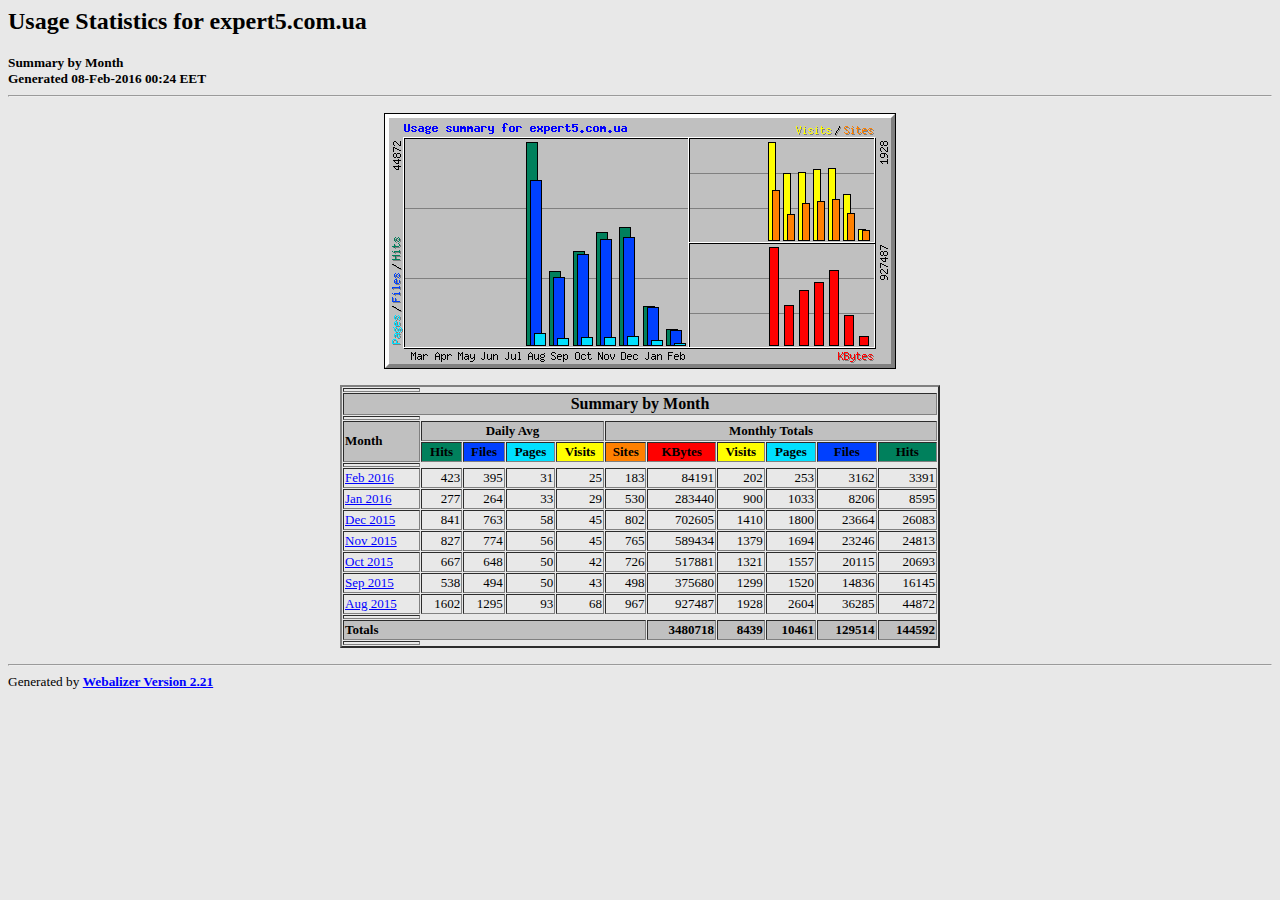
<file: stats/index.html>
<!DOCTYPE HTML PUBLIC "-//W3C//DTD HTML 4.0 Transitional//EN">

<!-- Generated by The Webalizer  Ver. 2.21-02 -->
<!--                                          -->
<!-- Copyright 1997-2009  Bradford L. Barrett -->
<!--                                          -->
<!-- Distributed under the GNU GPL  Version 2 -->
<!--        Full text may be found at:        -->
<!--         http://www.webalizer.org         -->
<!--                                          -->
<!--  Give the power back to the programmers  -->
<!--   Support the Free Software Foundation   -->
<!--           (http://www.fsf.org)           -->
<!--                                          -->
<!-- *** Generated: 08-Feb-2016 00:24 EET *** -->

<HTML lang="en">
<HEAD>
 <TITLE>Usage Statistics for expert5.com.ua - Summary by Month</TITLE>
</HEAD>

<BODY BGCOLOR="#E8E8E8" TEXT="#000000" LINK="#0000FF" VLINK="#FF0000">
<H2>Usage Statistics for expert5.com.ua</H2>
<SMALL><STRONG>
Summary by Month<BR>
Generated 08-Feb-2016 00:24 EET<BR>
</STRONG></SMALL>
<CENTER>
<HR>
<P>
<IMG SRC="usage.png" ALT="Usage summary for expert5.com.ua" HEIGHT=256 WIDTH=512><P>
<TABLE WIDTH=600 BORDER=2 CELLSPACING=1 CELLPADDING=1>
<TR><TH HEIGHT=4></TH></TR>
<TR><TH COLSPAN=11 BGCOLOR="#C0C0C0" ALIGN=center>Summary by Month</TH></TR>
<TR><TH HEIGHT=4></TH></TR>
<TR><TH ALIGN=left ROWSPAN=2 BGCOLOR="#C0C0C0"><FONT SIZE="-1">Month</FONT></TH>
<TH ALIGN=center COLSPAN=4 BGCOLOR="#C0C0C0"><FONT SIZE="-1">Daily Avg</FONT></TH>
<TH ALIGN=center COLSPAN=6 BGCOLOR="#C0C0C0"><FONT SIZE="-1">Monthly Totals</FONT></TH></TR>
<TR><TH ALIGN=center BGCOLOR="#00805c"><FONT SIZE="-1">Hits</FONT></TH>
<TH ALIGN=center BGCOLOR="#0040ff"><FONT SIZE="-1">Files</FONT></TH>
<TH ALIGN=center BGCOLOR="#00e0ff"><FONT SIZE="-1">Pages</FONT></TH>
<TH ALIGN=center BGCOLOR="#ffff00"><FONT SIZE="-1">Visits</FONT></TH>
<TH ALIGN=center BGCOLOR="#ff8000"><FONT SIZE="-1">Sites</FONT></TH>
<TH ALIGN=center BGCOLOR="#ff0000"><FONT SIZE="-1">KBytes</FONT></TH>
<TH ALIGN=center BGCOLOR="#ffff00"><FONT SIZE="-1">Visits</FONT></TH>
<TH ALIGN=center BGCOLOR="#00e0ff"><FONT SIZE="-1">Pages</FONT></TH>
<TH ALIGN=center BGCOLOR="#0040ff"><FONT SIZE="-1">Files</FONT></TH>
<TH ALIGN=center BGCOLOR="#00805c"><FONT SIZE="-1">Hits</FONT></TH></TR>
<TR><TH HEIGHT=4></TH></TR>
<TR><TD NOWRAP><A HREF="usage_201602.html"><FONT SIZE="-1">Feb 2016</FONT></A></TD>
<TD ALIGN=right><FONT SIZE="-1">423</FONT></TD>
<TD ALIGN=right><FONT SIZE="-1">395</FONT></TD>
<TD ALIGN=right><FONT SIZE="-1">31</FONT></TD>
<TD ALIGN=right><FONT SIZE="-1">25</FONT></TD>
<TD ALIGN=right><FONT SIZE="-1">183</FONT></TD>
<TD ALIGN=right><FONT SIZE="-1">84191</FONT></TD>
<TD ALIGN=right><FONT SIZE="-1">202</FONT></TD>
<TD ALIGN=right><FONT SIZE="-1">253</FONT></TD>
<TD ALIGN=right><FONT SIZE="-1">3162</FONT></TD>
<TD ALIGN=right><FONT SIZE="-1">3391</FONT></TD></TR>
<TR><TD NOWRAP><A HREF="usage_201601.html"><FONT SIZE="-1">Jan 2016</FONT></A></TD>
<TD ALIGN=right><FONT SIZE="-1">277</FONT></TD>
<TD ALIGN=right><FONT SIZE="-1">264</FONT></TD>
<TD ALIGN=right><FONT SIZE="-1">33</FONT></TD>
<TD ALIGN=right><FONT SIZE="-1">29</FONT></TD>
<TD ALIGN=right><FONT SIZE="-1">530</FONT></TD>
<TD ALIGN=right><FONT SIZE="-1">283440</FONT></TD>
<TD ALIGN=right><FONT SIZE="-1">900</FONT></TD>
<TD ALIGN=right><FONT SIZE="-1">1033</FONT></TD>
<TD ALIGN=right><FONT SIZE="-1">8206</FONT></TD>
<TD ALIGN=right><FONT SIZE="-1">8595</FONT></TD></TR>
<TR><TD NOWRAP><A HREF="usage_201512.html"><FONT SIZE="-1">Dec 2015</FONT></A></TD>
<TD ALIGN=right><FONT SIZE="-1">841</FONT></TD>
<TD ALIGN=right><FONT SIZE="-1">763</FONT></TD>
<TD ALIGN=right><FONT SIZE="-1">58</FONT></TD>
<TD ALIGN=right><FONT SIZE="-1">45</FONT></TD>
<TD ALIGN=right><FONT SIZE="-1">802</FONT></TD>
<TD ALIGN=right><FONT SIZE="-1">702605</FONT></TD>
<TD ALIGN=right><FONT SIZE="-1">1410</FONT></TD>
<TD ALIGN=right><FONT SIZE="-1">1800</FONT></TD>
<TD ALIGN=right><FONT SIZE="-1">23664</FONT></TD>
<TD ALIGN=right><FONT SIZE="-1">26083</FONT></TD></TR>
<TR><TD NOWRAP><A HREF="usage_201511.html"><FONT SIZE="-1">Nov 2015</FONT></A></TD>
<TD ALIGN=right><FONT SIZE="-1">827</FONT></TD>
<TD ALIGN=right><FONT SIZE="-1">774</FONT></TD>
<TD ALIGN=right><FONT SIZE="-1">56</FONT></TD>
<TD ALIGN=right><FONT SIZE="-1">45</FONT></TD>
<TD ALIGN=right><FONT SIZE="-1">765</FONT></TD>
<TD ALIGN=right><FONT SIZE="-1">589434</FONT></TD>
<TD ALIGN=right><FONT SIZE="-1">1379</FONT></TD>
<TD ALIGN=right><FONT SIZE="-1">1694</FONT></TD>
<TD ALIGN=right><FONT SIZE="-1">23246</FONT></TD>
<TD ALIGN=right><FONT SIZE="-1">24813</FONT></TD></TR>
<TR><TD NOWRAP><A HREF="usage_201510.html"><FONT SIZE="-1">Oct 2015</FONT></A></TD>
<TD ALIGN=right><FONT SIZE="-1">667</FONT></TD>
<TD ALIGN=right><FONT SIZE="-1">648</FONT></TD>
<TD ALIGN=right><FONT SIZE="-1">50</FONT></TD>
<TD ALIGN=right><FONT SIZE="-1">42</FONT></TD>
<TD ALIGN=right><FONT SIZE="-1">726</FONT></TD>
<TD ALIGN=right><FONT SIZE="-1">517881</FONT></TD>
<TD ALIGN=right><FONT SIZE="-1">1321</FONT></TD>
<TD ALIGN=right><FONT SIZE="-1">1557</FONT></TD>
<TD ALIGN=right><FONT SIZE="-1">20115</FONT></TD>
<TD ALIGN=right><FONT SIZE="-1">20693</FONT></TD></TR>
<TR><TD NOWRAP><A HREF="usage_201509.html"><FONT SIZE="-1">Sep 2015</FONT></A></TD>
<TD ALIGN=right><FONT SIZE="-1">538</FONT></TD>
<TD ALIGN=right><FONT SIZE="-1">494</FONT></TD>
<TD ALIGN=right><FONT SIZE="-1">50</FONT></TD>
<TD ALIGN=right><FONT SIZE="-1">43</FONT></TD>
<TD ALIGN=right><FONT SIZE="-1">498</FONT></TD>
<TD ALIGN=right><FONT SIZE="-1">375680</FONT></TD>
<TD ALIGN=right><FONT SIZE="-1">1299</FONT></TD>
<TD ALIGN=right><FONT SIZE="-1">1520</FONT></TD>
<TD ALIGN=right><FONT SIZE="-1">14836</FONT></TD>
<TD ALIGN=right><FONT SIZE="-1">16145</FONT></TD></TR>
<TR><TD NOWRAP><A HREF="usage_201508.html"><FONT SIZE="-1">Aug 2015</FONT></A></TD>
<TD ALIGN=right><FONT SIZE="-1">1602</FONT></TD>
<TD ALIGN=right><FONT SIZE="-1">1295</FONT></TD>
<TD ALIGN=right><FONT SIZE="-1">93</FONT></TD>
<TD ALIGN=right><FONT SIZE="-1">68</FONT></TD>
<TD ALIGN=right><FONT SIZE="-1">967</FONT></TD>
<TD ALIGN=right><FONT SIZE="-1">927487</FONT></TD>
<TD ALIGN=right><FONT SIZE="-1">1928</FONT></TD>
<TD ALIGN=right><FONT SIZE="-1">2604</FONT></TD>
<TD ALIGN=right><FONT SIZE="-1">36285</FONT></TD>
<TD ALIGN=right><FONT SIZE="-1">44872</FONT></TD></TR>
<TR><TH HEIGHT=4></TH></TR>
<TR><TH BGCOLOR="#C0C0C0" COLSPAN=6 ALIGN=left><FONT SIZE="-1">Totals</FONT></TH>
<TH BGCOLOR="#C0C0C0" ALIGN=right><FONT SIZE="-1">3480718</FONT></TH>
<TH BGCOLOR="#C0C0C0" ALIGN=right><FONT SIZE="-1">8439</FONT></TH>
<TH BGCOLOR="#C0C0C0" ALIGN=right><FONT SIZE="-1">10461</FONT></TH>
<TH BGCOLOR="#C0C0C0" ALIGN=right><FONT SIZE="-1">129514</FONT></TH>
<TH BGCOLOR="#C0C0C0" ALIGN=right><FONT SIZE="-1">144592</FONT></TH></TR>
<TR><TH HEIGHT=4></TH></TR>
</TABLE>
</CENTER>
<P>
<HR>
<TABLE WIDTH="100%" CELLPADDING=0 CELLSPACING=0 BORDER=0>
<TR>
<TD ALIGN=left VALIGN=top>
<SMALL>Generated by
<A HREF="http://www.webalizer.org/"><STRONG>Webalizer Version 2.21</STRONG></A>
</SMALL>
</TD>
</TR>
</TABLE>

<!-- Webalizer Version 2.21-02 (Mod: 13-Jan-2009) -->

</BODY>
</HTML>
</file>
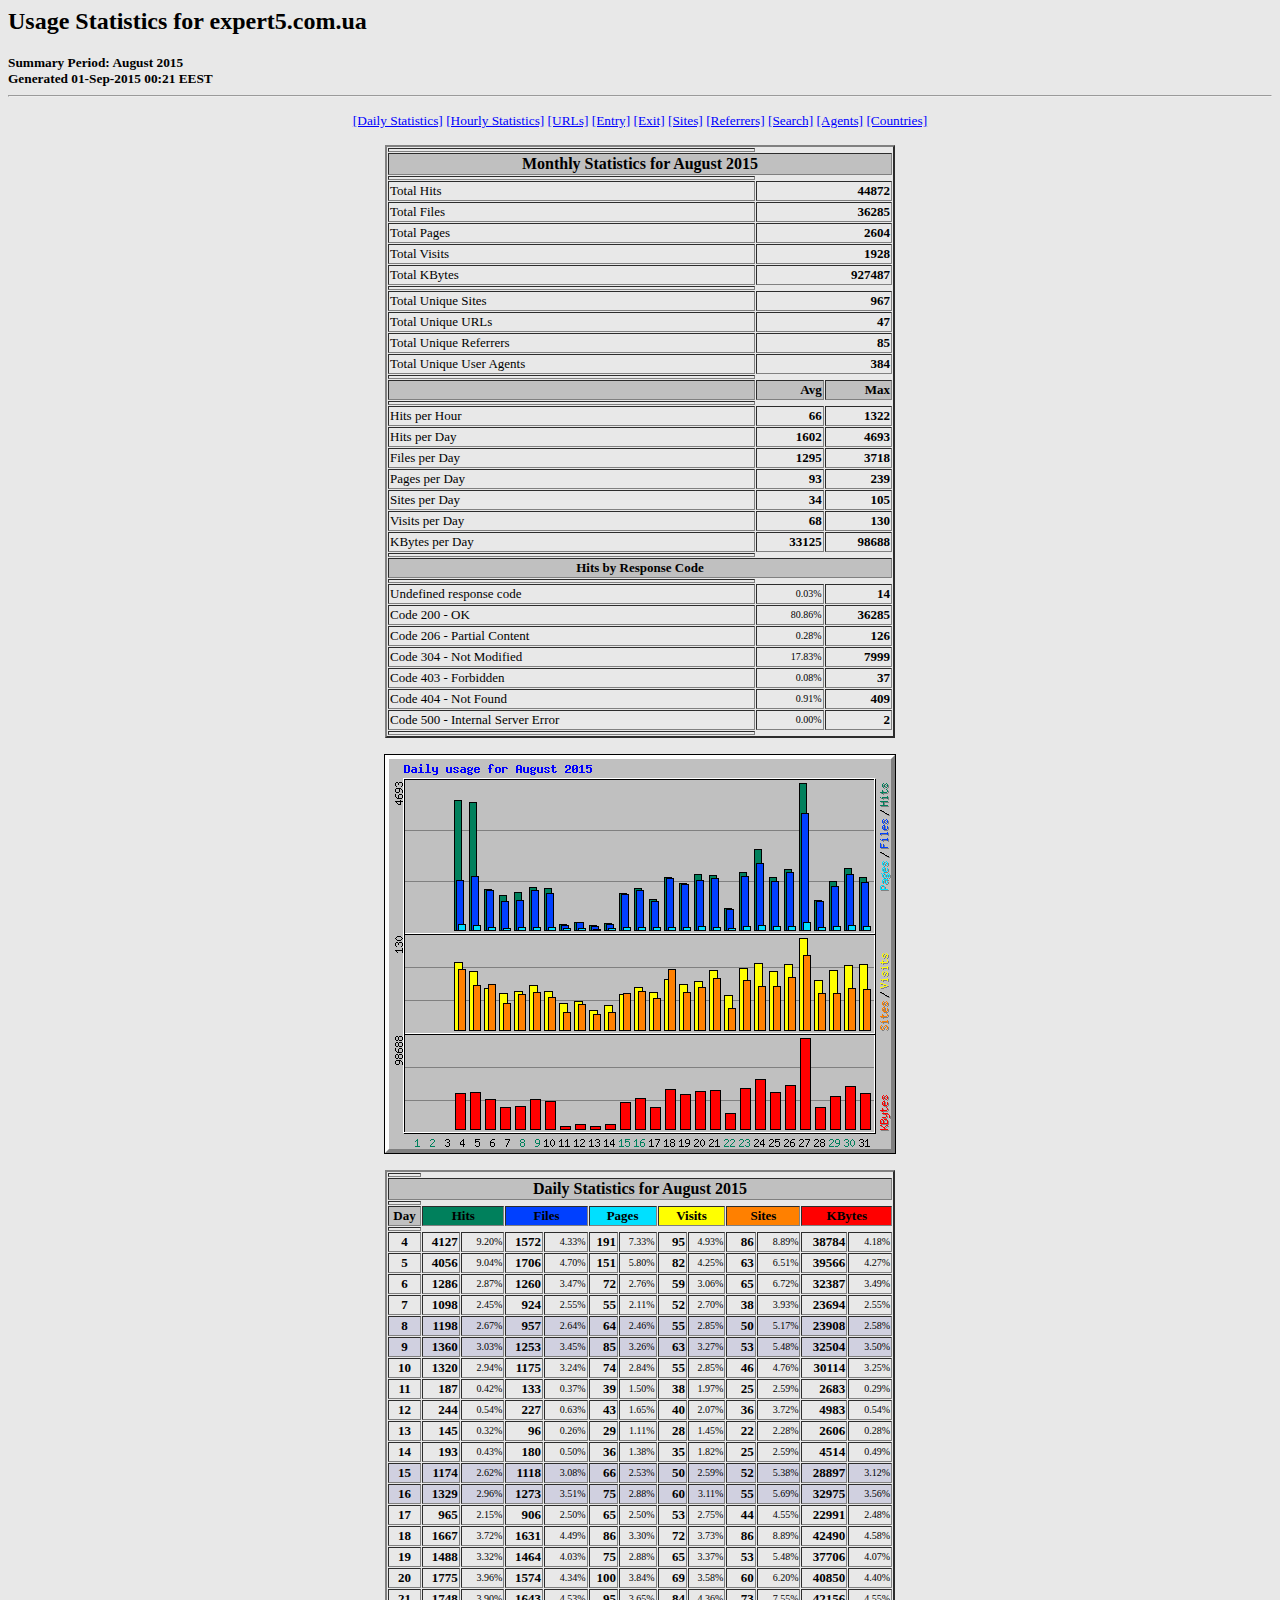
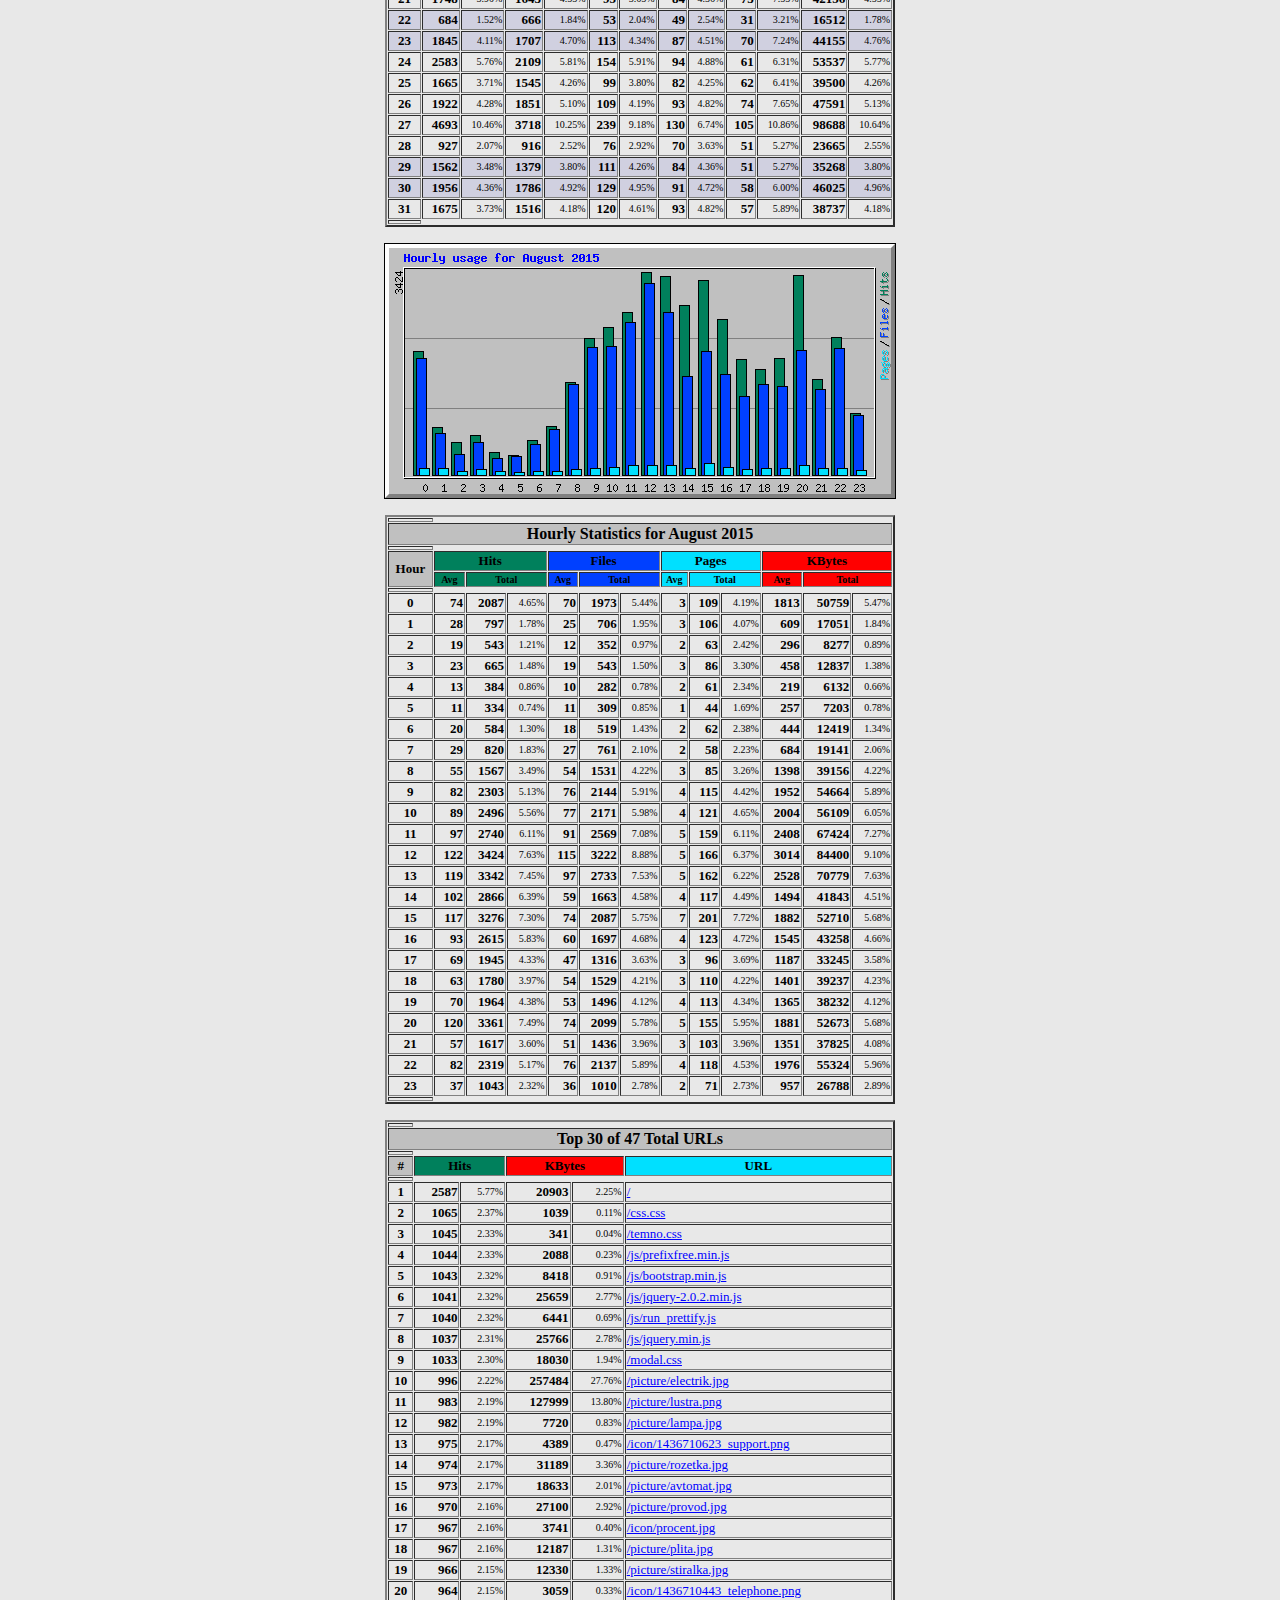
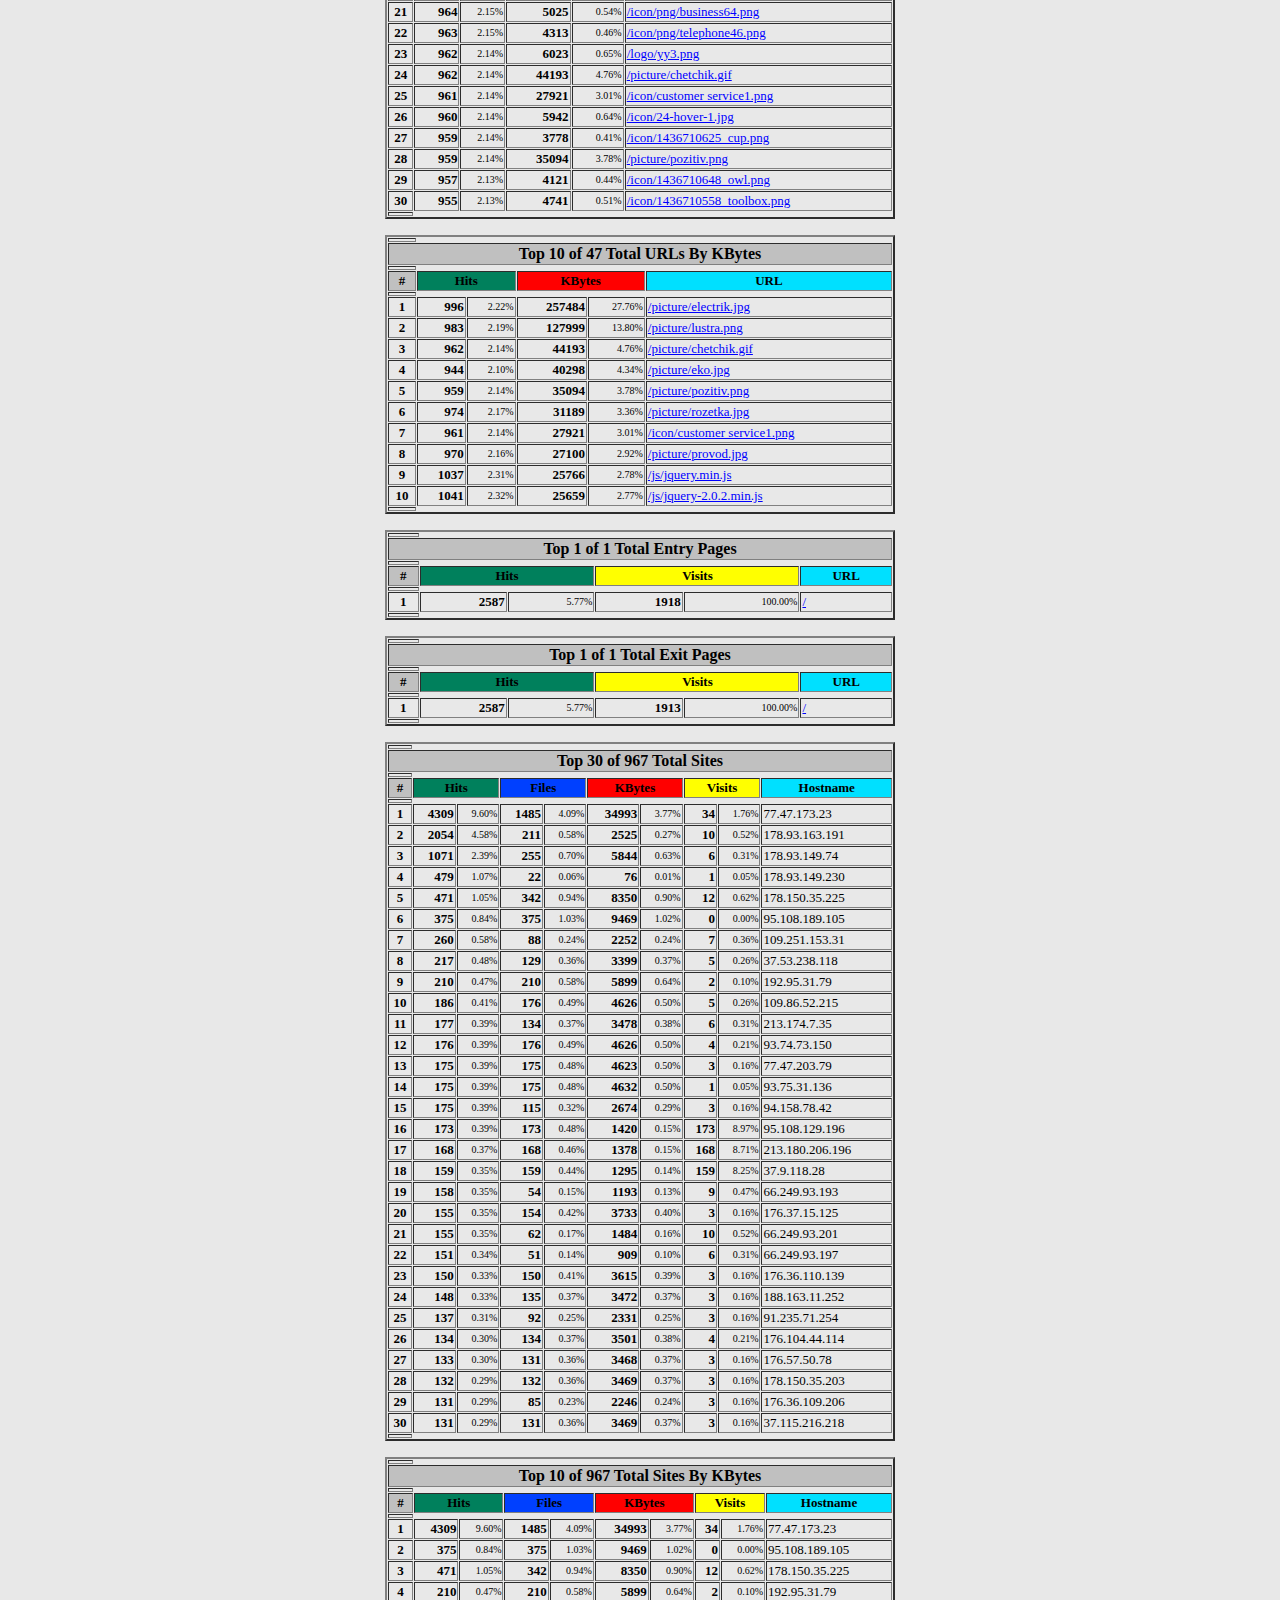
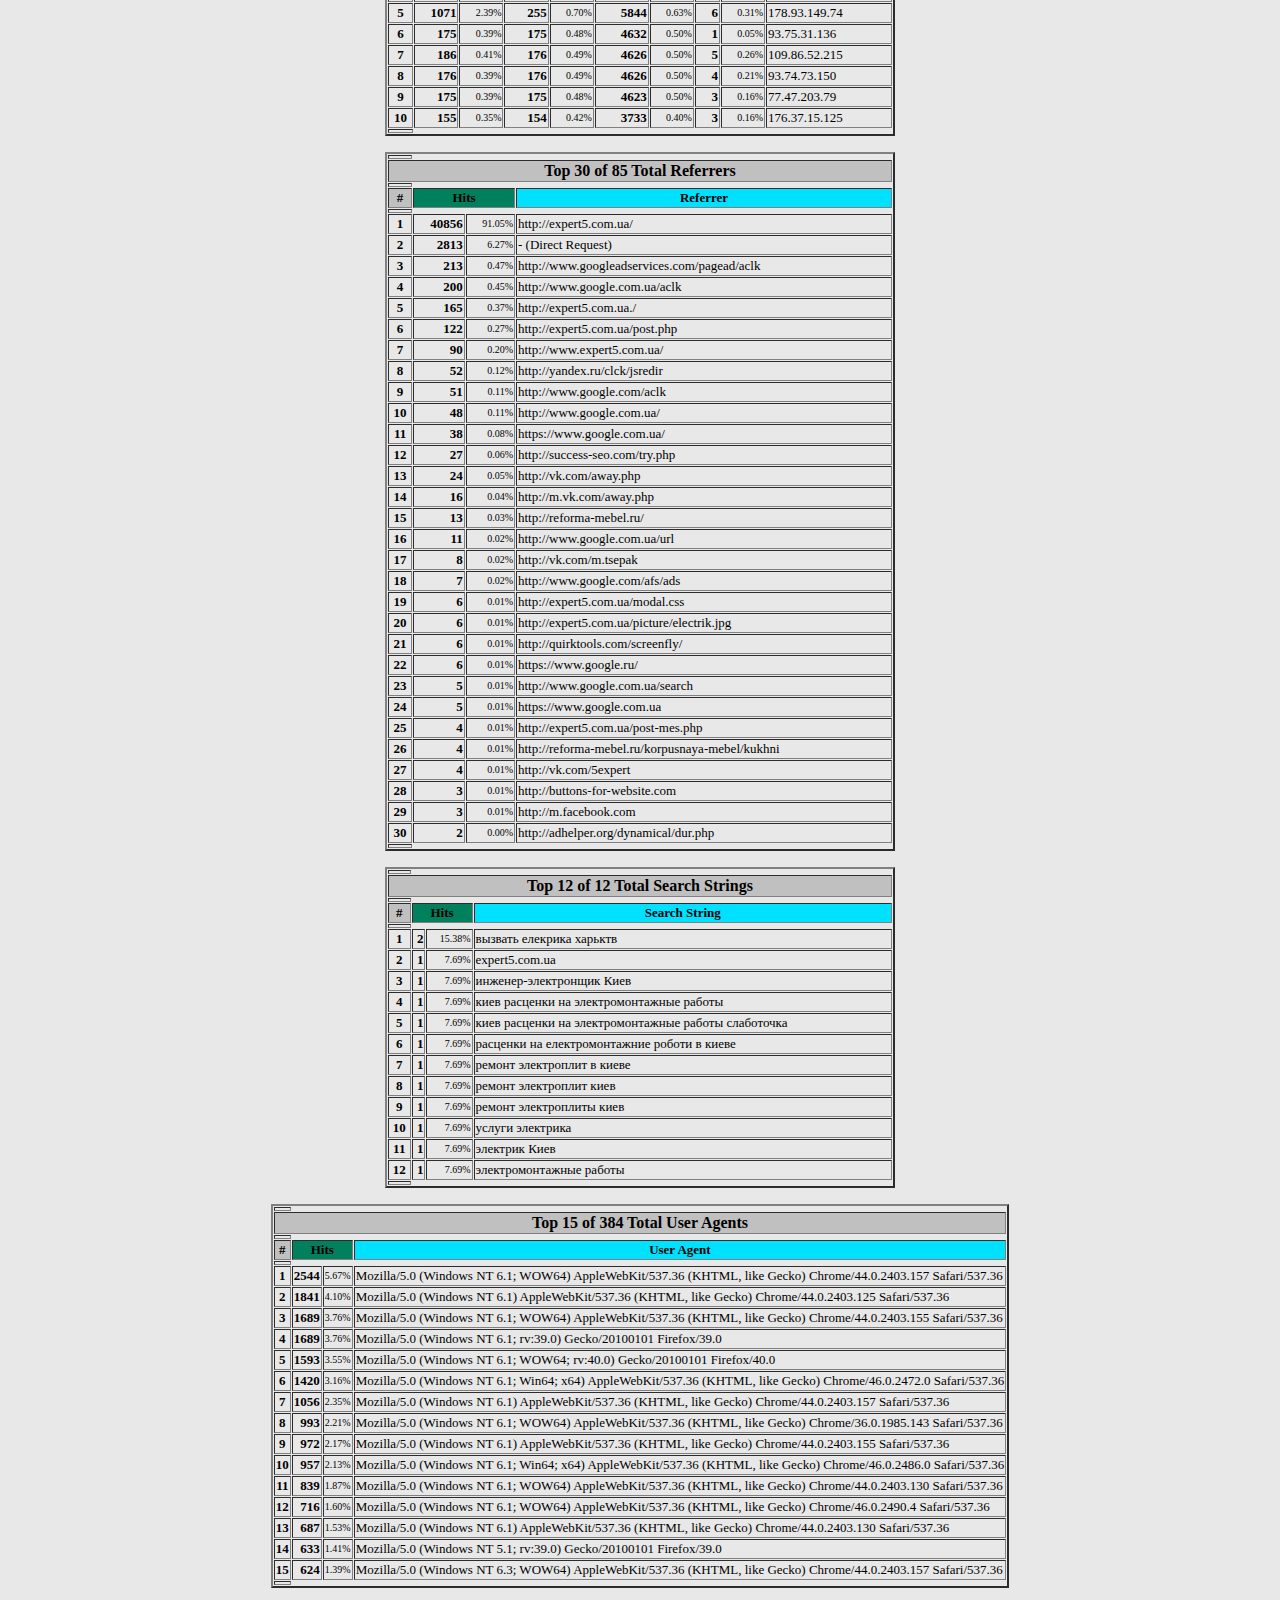
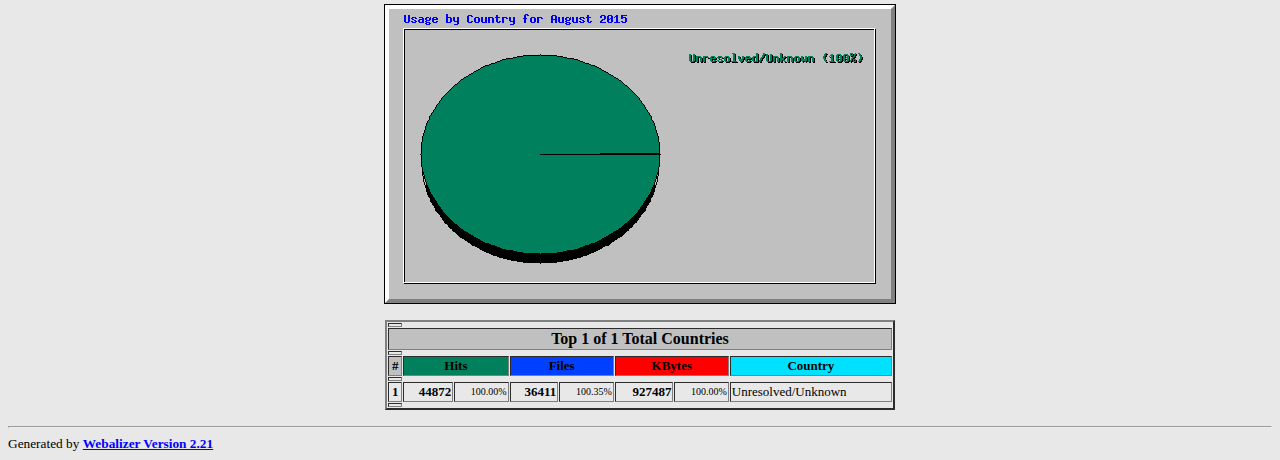
<file: stats/usage_201508.html>
<!DOCTYPE HTML PUBLIC "-//W3C//DTD HTML 4.0 Transitional//EN">

<!-- Generated by The Webalizer  Ver. 2.21-02 -->
<!--                                          -->
<!-- Copyright 1997-2009  Bradford L. Barrett -->
<!--                                          -->
<!-- Distributed under the GNU GPL  Version 2 -->
<!--        Full text may be found at:        -->
<!--         http://www.webalizer.org         -->
<!--                                          -->
<!--  Give the power back to the programmers  -->
<!--   Support the Free Software Foundation   -->
<!--           (http://www.fsf.org)           -->
<!--                                          -->
<!-- *** Generated: 01-Sep-2015 00:21 EEST *** -->

<HTML lang="en">
<HEAD>
 <TITLE>Usage Statistics for expert5.com.ua - August 2015</TITLE>
</HEAD>

<BODY BGCOLOR="#E8E8E8" TEXT="#000000" LINK="#0000FF" VLINK="#FF0000">
<H2>Usage Statistics for expert5.com.ua</H2>
<SMALL><STRONG>
Summary Period: August 2015<BR>
Generated 01-Sep-2015 00:21 EEST<BR>
</STRONG></SMALL>
<CENTER>
<HR>
<P>
<SMALL>
<A HREF="#DAYSTATS">[Daily Statistics]</A>
<A HREF="#HOURSTATS">[Hourly Statistics]</A>
<A HREF="#TOPURLS">[URLs]</A>
<A HREF="#TOPENTRY">[Entry]</A>
<A HREF="#TOPEXIT">[Exit]</A>
<A HREF="#TOPSITES">[Sites]</A>
<A HREF="#TOPREFS">[Referrers]</A>
<A HREF="#TOPSEARCH">[Search]</A>
<A HREF="#TOPAGENTS">[Agents]</A>
<A HREF="#TOPCTRYS">[Countries]</A>
</SMALL>
<P>
<TABLE WIDTH=510 BORDER=2 CELLSPACING=1 CELLPADDING=1>
<TR><TH HEIGHT=4></TH></TR>
<TR><TH COLSPAN=3 ALIGN=center BGCOLOR="#C0C0C0">Monthly Statistics for August 2015</TH></TR>
<TR><TH HEIGHT=4></TH></TR>
<TR><TD WIDTH=380><FONT SIZE="-1">Total Hits</FONT></TD>
<TD ALIGN=right COLSPAN=2><FONT SIZE="-1"><B>44872</B></FONT></TD></TR>
<TR><TD WIDTH=380><FONT SIZE="-1">Total Files</FONT></TD>
<TD ALIGN=right COLSPAN=2><FONT SIZE="-1"><B>36285</B></FONT></TD></TR>
<TR><TD WIDTH=380><FONT SIZE="-1">Total Pages</FONT></TD>
<TD ALIGN=right COLSPAN=2><FONT SIZE="-1"><B>2604</B></FONT></TD></TR>
<TR><TD WIDTH=380><FONT SIZE="-1">Total Visits</FONT></TD>
<TD ALIGN=right COLSPAN=2><FONT SIZE="-1"><B>1928</B></FONT></TD></TR>
<TR><TD WIDTH=380><FONT SIZE="-1">Total KBytes</FONT></TD>
<TD ALIGN=right COLSPAN=2><FONT SIZE="-1"><B>927487</B></FONT></TD></TR>
<TR><TH HEIGHT=4></TH></TR>
<TR><TD WIDTH=380><FONT SIZE="-1">Total Unique Sites</FONT></TD>
<TD ALIGN=right COLSPAN=2><FONT SIZE="-1"><B>967</B></FONT></TD></TR>
<TR><TD WIDTH=380><FONT SIZE="-1">Total Unique URLs</FONT></TD>
<TD ALIGN=right COLSPAN=2><FONT SIZE="-1"><B>47</B></FONT></TD></TR>
<TR><TD WIDTH=380><FONT SIZE="-1">Total Unique Referrers</FONT></TD>
<TD ALIGN=right COLSPAN=2><FONT SIZE="-1"><B>85</B></FONT></TD></TR>
<TR><TD WIDTH=380><FONT SIZE="-1">Total Unique User Agents</FONT></TD>
<TD ALIGN=right COLSPAN=2><FONT SIZE="-1"><B>384</B></FONT></TD></TR>
<TR><TH HEIGHT=4></TH></TR>
<TR><TH WIDTH=380 BGCOLOR="#C0C0C0"><FONT SIZE=-1 COLOR="#C0C0C0">.</FONT></TH>
<TH WIDTH=65 BGCOLOR="#C0C0C0" ALIGN=right><FONT SIZE=-1>Avg </FONT></TH>
<TH WIDTH=65 BGCOLOR="#C0C0C0" ALIGN=right><FONT SIZE=-1>Max </FONT></TH></TR>
<TR><TH HEIGHT=4></TH></TR>
<TR><TD><FONT SIZE="-1">Hits per Hour</FONT></TD>
<TD ALIGN=right WIDTH=65><FONT SIZE="-1"><B>66</B></FONT></TD>
<TD WIDTH=65 ALIGN=right><FONT SIZE=-1><B>1322</B></FONT></TD></TR>
<TR><TD><FONT SIZE="-1">Hits per Day</FONT></TD>
<TD ALIGN=right WIDTH=65><FONT SIZE="-1"><B>1602</B></FONT></TD>
<TD WIDTH=65 ALIGN=right><FONT SIZE=-1><B>4693</B></FONT></TD></TR>
<TR><TD><FONT SIZE="-1">Files per Day</FONT></TD>
<TD ALIGN=right WIDTH=65><FONT SIZE="-1"><B>1295</B></FONT></TD>
<TD WIDTH=65 ALIGN=right><FONT SIZE=-1><B>3718</B></FONT></TD></TR>
<TR><TD><FONT SIZE="-1">Pages per Day</FONT></TD>
<TD ALIGN=right WIDTH=65><FONT SIZE="-1"><B>93</B></FONT></TD>
<TD WIDTH=65 ALIGN=right><FONT SIZE=-1><B>239</B></FONT></TD></TR>
<TR><TD><FONT SIZE="-1">Sites per Day</FONT></TD>
<TD ALIGN=right WIDTH=65><FONT SIZE="-1"><B>34</B></FONT></TD>
<TD WIDTH=65 ALIGN=right><FONT SIZE=-1><B>105</B></FONT></TD></TR>
<TR><TD><FONT SIZE="-1">Visits per Day</FONT></TD>
<TD ALIGN=right WIDTH=65><FONT SIZE="-1"><B>68</B></FONT></TD>
<TD WIDTH=65 ALIGN=right><FONT SIZE=-1><B>130</B></FONT></TD></TR>
<TR><TD><FONT SIZE="-1">KBytes per Day</FONT></TD>
<TD ALIGN=right WIDTH=65><FONT SIZE="-1"><B>33125</B></FONT></TD>
<TD WIDTH=65 ALIGN=right><FONT SIZE=-1><B>98688</B></FONT></TD></TR>
<TR><TH HEIGHT=4></TH></TR>
<TR><TH COLSPAN=3 ALIGN=center BGCOLOR="#C0C0C0">
<FONT SIZE="-1">Hits by Response Code</FONT></TH></TR>
<TR><TH HEIGHT=4></TH></TR>
<TR><TD><FONT SIZE="-1">Undefined response code</FONT></TD>
<TD ALIGN=right><FONT SIZE="-2">0.03%</FONT></TD>
<TD ALIGN=right><FONT SIZE="-1"><B>14</B></FONT></TD></TR>
<TR><TD><FONT SIZE="-1">Code 200 - OK</FONT></TD>
<TD ALIGN=right><FONT SIZE="-2">80.86%</FONT></TD>
<TD ALIGN=right><FONT SIZE="-1"><B>36285</B></FONT></TD></TR>
<TR><TD><FONT SIZE="-1">Code 206 - Partial Content</FONT></TD>
<TD ALIGN=right><FONT SIZE="-2">0.28%</FONT></TD>
<TD ALIGN=right><FONT SIZE="-1"><B>126</B></FONT></TD></TR>
<TR><TD><FONT SIZE="-1">Code 304 - Not Modified</FONT></TD>
<TD ALIGN=right><FONT SIZE="-2">17.83%</FONT></TD>
<TD ALIGN=right><FONT SIZE="-1"><B>7999</B></FONT></TD></TR>
<TR><TD><FONT SIZE="-1">Code 403 - Forbidden</FONT></TD>
<TD ALIGN=right><FONT SIZE="-2">0.08%</FONT></TD>
<TD ALIGN=right><FONT SIZE="-1"><B>37</B></FONT></TD></TR>
<TR><TD><FONT SIZE="-1">Code 404 - Not Found</FONT></TD>
<TD ALIGN=right><FONT SIZE="-2">0.91%</FONT></TD>
<TD ALIGN=right><FONT SIZE="-1"><B>409</B></FONT></TD></TR>
<TR><TD><FONT SIZE="-1">Code 500 - Internal Server Error</FONT></TD>
<TD ALIGN=right><FONT SIZE="-2">0.00%</FONT></TD>
<TD ALIGN=right><FONT SIZE="-1"><B>2</B></FONT></TD></TR>
<TR><TH HEIGHT=4></TH></TR>
</TABLE>
<P>
<A NAME="DAYSTATS"></A>
<IMG SRC="daily_usage_201508.png" ALT="Daily usage for August 2015" HEIGHT=400 WIDTH=512><P>
<TABLE WIDTH=510 BORDER=2 CELLSPACING=1 CELLPADDING=1>
<TR><TH HEIGHT=4></TH></TR>
<TR><TH BGCOLOR="#C0C0C0" COLSPAN=13 ALIGN=center>Daily Statistics for August 2015</TH></TR>
<TR><TH HEIGHT=4></TH></TR>
<TR><TH ALIGN=center BGCOLOR="#C0C0C0"><FONT SIZE="-1">Day</FONT></TH>
<TH ALIGN=center BGCOLOR="#00805c" COLSPAN=2><FONT SIZE="-1">Hits</FONT></TH>
<TH ALIGN=center BGCOLOR="#0040ff" COLSPAN=2><FONT SIZE="-1">Files</FONT></TH>
<TH ALIGN=center BGCOLOR="#00e0ff" COLSPAN=2><FONT SIZE="-1">Pages</FONT></TH>
<TH ALIGN=center BGCOLOR="#ffff00" COLSPAN=2><FONT SIZE="-1">Visits</FONT></TH>
<TH ALIGN=center BGCOLOR="#ff8000" COLSPAN=2><FONT SIZE="-1">Sites</FONT></TH>
<TH ALIGN=center BGCOLOR="#ff0000" COLSPAN=2><FONT SIZE="-1">KBytes</FONT></TH></TR>
<TR><TH HEIGHT=4></TH></TR>
<TR><TD ALIGN=center><FONT SIZE="-1"><B>4</B></FONT></TD>
<TD ALIGN=right><FONT SIZE="-1"><B>4127</B></FONT></TD>
<TD ALIGN=right><FONT SIZE="-2">9.20%</FONT></TD>
<TD ALIGN=right><FONT SIZE="-1"><B>1572</B></FONT></TD>
<TD ALIGN=right><FONT SIZE="-2">4.33%</FONT></TD>
<TD ALIGN=right><FONT SIZE="-1"><B>191</B></FONT></TD>
<TD ALIGN=right><FONT SIZE="-2">7.33%</FONT></TD>
<TD ALIGN=right><FONT SIZE="-1"><B>95</B></FONT></TD>
<TD ALIGN=right><FONT SIZE="-2">4.93%</FONT></TD>
<TD ALIGN=right><FONT SIZE="-1"><B>86</B></FONT></TD>
<TD ALIGN=right><FONT SIZE="-2">8.89%</FONT></TD>
<TD ALIGN=right><FONT SIZE="-1"><B>38784</B></FONT></TD>
<TD ALIGN=right><FONT SIZE="-2">4.18%</FONT></TD></TR>
<TR><TD ALIGN=center><FONT SIZE="-1"><B>5</B></FONT></TD>
<TD ALIGN=right><FONT SIZE="-1"><B>4056</B></FONT></TD>
<TD ALIGN=right><FONT SIZE="-2">9.04%</FONT></TD>
<TD ALIGN=right><FONT SIZE="-1"><B>1706</B></FONT></TD>
<TD ALIGN=right><FONT SIZE="-2">4.70%</FONT></TD>
<TD ALIGN=right><FONT SIZE="-1"><B>151</B></FONT></TD>
<TD ALIGN=right><FONT SIZE="-2">5.80%</FONT></TD>
<TD ALIGN=right><FONT SIZE="-1"><B>82</B></FONT></TD>
<TD ALIGN=right><FONT SIZE="-2">4.25%</FONT></TD>
<TD ALIGN=right><FONT SIZE="-1"><B>63</B></FONT></TD>
<TD ALIGN=right><FONT SIZE="-2">6.51%</FONT></TD>
<TD ALIGN=right><FONT SIZE="-1"><B>39566</B></FONT></TD>
<TD ALIGN=right><FONT SIZE="-2">4.27%</FONT></TD></TR>
<TR><TD ALIGN=center><FONT SIZE="-1"><B>6</B></FONT></TD>
<TD ALIGN=right><FONT SIZE="-1"><B>1286</B></FONT></TD>
<TD ALIGN=right><FONT SIZE="-2">2.87%</FONT></TD>
<TD ALIGN=right><FONT SIZE="-1"><B>1260</B></FONT></TD>
<TD ALIGN=right><FONT SIZE="-2">3.47%</FONT></TD>
<TD ALIGN=right><FONT SIZE="-1"><B>72</B></FONT></TD>
<TD ALIGN=right><FONT SIZE="-2">2.76%</FONT></TD>
<TD ALIGN=right><FONT SIZE="-1"><B>59</B></FONT></TD>
<TD ALIGN=right><FONT SIZE="-2">3.06%</FONT></TD>
<TD ALIGN=right><FONT SIZE="-1"><B>65</B></FONT></TD>
<TD ALIGN=right><FONT SIZE="-2">6.72%</FONT></TD>
<TD ALIGN=right><FONT SIZE="-1"><B>32387</B></FONT></TD>
<TD ALIGN=right><FONT SIZE="-2">3.49%</FONT></TD></TR>
<TR><TD ALIGN=center><FONT SIZE="-1"><B>7</B></FONT></TD>
<TD ALIGN=right><FONT SIZE="-1"><B>1098</B></FONT></TD>
<TD ALIGN=right><FONT SIZE="-2">2.45%</FONT></TD>
<TD ALIGN=right><FONT SIZE="-1"><B>924</B></FONT></TD>
<TD ALIGN=right><FONT SIZE="-2">2.55%</FONT></TD>
<TD ALIGN=right><FONT SIZE="-1"><B>55</B></FONT></TD>
<TD ALIGN=right><FONT SIZE="-2">2.11%</FONT></TD>
<TD ALIGN=right><FONT SIZE="-1"><B>52</B></FONT></TD>
<TD ALIGN=right><FONT SIZE="-2">2.70%</FONT></TD>
<TD ALIGN=right><FONT SIZE="-1"><B>38</B></FONT></TD>
<TD ALIGN=right><FONT SIZE="-2">3.93%</FONT></TD>
<TD ALIGN=right><FONT SIZE="-1"><B>23694</B></FONT></TD>
<TD ALIGN=right><FONT SIZE="-2">2.55%</FONT></TD></TR>
<TR BGCOLOR="#D0D0E0"><TD ALIGN=center><FONT SIZE="-1"><B>8</B></FONT></TD>
<TD ALIGN=right><FONT SIZE="-1"><B>1198</B></FONT></TD>
<TD ALIGN=right><FONT SIZE="-2">2.67%</FONT></TD>
<TD ALIGN=right><FONT SIZE="-1"><B>957</B></FONT></TD>
<TD ALIGN=right><FONT SIZE="-2">2.64%</FONT></TD>
<TD ALIGN=right><FONT SIZE="-1"><B>64</B></FONT></TD>
<TD ALIGN=right><FONT SIZE="-2">2.46%</FONT></TD>
<TD ALIGN=right><FONT SIZE="-1"><B>55</B></FONT></TD>
<TD ALIGN=right><FONT SIZE="-2">2.85%</FONT></TD>
<TD ALIGN=right><FONT SIZE="-1"><B>50</B></FONT></TD>
<TD ALIGN=right><FONT SIZE="-2">5.17%</FONT></TD>
<TD ALIGN=right><FONT SIZE="-1"><B>23908</B></FONT></TD>
<TD ALIGN=right><FONT SIZE="-2">2.58%</FONT></TD></TR>
<TR BGCOLOR="#D0D0E0"><TD ALIGN=center><FONT SIZE="-1"><B>9</B></FONT></TD>
<TD ALIGN=right><FONT SIZE="-1"><B>1360</B></FONT></TD>
<TD ALIGN=right><FONT SIZE="-2">3.03%</FONT></TD>
<TD ALIGN=right><FONT SIZE="-1"><B>1253</B></FONT></TD>
<TD ALIGN=right><FONT SIZE="-2">3.45%</FONT></TD>
<TD ALIGN=right><FONT SIZE="-1"><B>85</B></FONT></TD>
<TD ALIGN=right><FONT SIZE="-2">3.26%</FONT></TD>
<TD ALIGN=right><FONT SIZE="-1"><B>63</B></FONT></TD>
<TD ALIGN=right><FONT SIZE="-2">3.27%</FONT></TD>
<TD ALIGN=right><FONT SIZE="-1"><B>53</B></FONT></TD>
<TD ALIGN=right><FONT SIZE="-2">5.48%</FONT></TD>
<TD ALIGN=right><FONT SIZE="-1"><B>32504</B></FONT></TD>
<TD ALIGN=right><FONT SIZE="-2">3.50%</FONT></TD></TR>
<TR><TD ALIGN=center><FONT SIZE="-1"><B>10</B></FONT></TD>
<TD ALIGN=right><FONT SIZE="-1"><B>1320</B></FONT></TD>
<TD ALIGN=right><FONT SIZE="-2">2.94%</FONT></TD>
<TD ALIGN=right><FONT SIZE="-1"><B>1175</B></FONT></TD>
<TD ALIGN=right><FONT SIZE="-2">3.24%</FONT></TD>
<TD ALIGN=right><FONT SIZE="-1"><B>74</B></FONT></TD>
<TD ALIGN=right><FONT SIZE="-2">2.84%</FONT></TD>
<TD ALIGN=right><FONT SIZE="-1"><B>55</B></FONT></TD>
<TD ALIGN=right><FONT SIZE="-2">2.85%</FONT></TD>
<TD ALIGN=right><FONT SIZE="-1"><B>46</B></FONT></TD>
<TD ALIGN=right><FONT SIZE="-2">4.76%</FONT></TD>
<TD ALIGN=right><FONT SIZE="-1"><B>30114</B></FONT></TD>
<TD ALIGN=right><FONT SIZE="-2">3.25%</FONT></TD></TR>
<TR><TD ALIGN=center><FONT SIZE="-1"><B>11</B></FONT></TD>
<TD ALIGN=right><FONT SIZE="-1"><B>187</B></FONT></TD>
<TD ALIGN=right><FONT SIZE="-2">0.42%</FONT></TD>
<TD ALIGN=right><FONT SIZE="-1"><B>133</B></FONT></TD>
<TD ALIGN=right><FONT SIZE="-2">0.37%</FONT></TD>
<TD ALIGN=right><FONT SIZE="-1"><B>39</B></FONT></TD>
<TD ALIGN=right><FONT SIZE="-2">1.50%</FONT></TD>
<TD ALIGN=right><FONT SIZE="-1"><B>38</B></FONT></TD>
<TD ALIGN=right><FONT SIZE="-2">1.97%</FONT></TD>
<TD ALIGN=right><FONT SIZE="-1"><B>25</B></FONT></TD>
<TD ALIGN=right><FONT SIZE="-2">2.59%</FONT></TD>
<TD ALIGN=right><FONT SIZE="-1"><B>2683</B></FONT></TD>
<TD ALIGN=right><FONT SIZE="-2">0.29%</FONT></TD></TR>
<TR><TD ALIGN=center><FONT SIZE="-1"><B>12</B></FONT></TD>
<TD ALIGN=right><FONT SIZE="-1"><B>244</B></FONT></TD>
<TD ALIGN=right><FONT SIZE="-2">0.54%</FONT></TD>
<TD ALIGN=right><FONT SIZE="-1"><B>227</B></FONT></TD>
<TD ALIGN=right><FONT SIZE="-2">0.63%</FONT></TD>
<TD ALIGN=right><FONT SIZE="-1"><B>43</B></FONT></TD>
<TD ALIGN=right><FONT SIZE="-2">1.65%</FONT></TD>
<TD ALIGN=right><FONT SIZE="-1"><B>40</B></FONT></TD>
<TD ALIGN=right><FONT SIZE="-2">2.07%</FONT></TD>
<TD ALIGN=right><FONT SIZE="-1"><B>36</B></FONT></TD>
<TD ALIGN=right><FONT SIZE="-2">3.72%</FONT></TD>
<TD ALIGN=right><FONT SIZE="-1"><B>4983</B></FONT></TD>
<TD ALIGN=right><FONT SIZE="-2">0.54%</FONT></TD></TR>
<TR><TD ALIGN=center><FONT SIZE="-1"><B>13</B></FONT></TD>
<TD ALIGN=right><FONT SIZE="-1"><B>145</B></FONT></TD>
<TD ALIGN=right><FONT SIZE="-2">0.32%</FONT></TD>
<TD ALIGN=right><FONT SIZE="-1"><B>96</B></FONT></TD>
<TD ALIGN=right><FONT SIZE="-2">0.26%</FONT></TD>
<TD ALIGN=right><FONT SIZE="-1"><B>29</B></FONT></TD>
<TD ALIGN=right><FONT SIZE="-2">1.11%</FONT></TD>
<TD ALIGN=right><FONT SIZE="-1"><B>28</B></FONT></TD>
<TD ALIGN=right><FONT SIZE="-2">1.45%</FONT></TD>
<TD ALIGN=right><FONT SIZE="-1"><B>22</B></FONT></TD>
<TD ALIGN=right><FONT SIZE="-2">2.28%</FONT></TD>
<TD ALIGN=right><FONT SIZE="-1"><B>2606</B></FONT></TD>
<TD ALIGN=right><FONT SIZE="-2">0.28%</FONT></TD></TR>
<TR><TD ALIGN=center><FONT SIZE="-1"><B>14</B></FONT></TD>
<TD ALIGN=right><FONT SIZE="-1"><B>193</B></FONT></TD>
<TD ALIGN=right><FONT SIZE="-2">0.43%</FONT></TD>
<TD ALIGN=right><FONT SIZE="-1"><B>180</B></FONT></TD>
<TD ALIGN=right><FONT SIZE="-2">0.50%</FONT></TD>
<TD ALIGN=right><FONT SIZE="-1"><B>36</B></FONT></TD>
<TD ALIGN=right><FONT SIZE="-2">1.38%</FONT></TD>
<TD ALIGN=right><FONT SIZE="-1"><B>35</B></FONT></TD>
<TD ALIGN=right><FONT SIZE="-2">1.82%</FONT></TD>
<TD ALIGN=right><FONT SIZE="-1"><B>25</B></FONT></TD>
<TD ALIGN=right><FONT SIZE="-2">2.59%</FONT></TD>
<TD ALIGN=right><FONT SIZE="-1"><B>4514</B></FONT></TD>
<TD ALIGN=right><FONT SIZE="-2">0.49%</FONT></TD></TR>
<TR BGCOLOR="#D0D0E0"><TD ALIGN=center><FONT SIZE="-1"><B>15</B></FONT></TD>
<TD ALIGN=right><FONT SIZE="-1"><B>1174</B></FONT></TD>
<TD ALIGN=right><FONT SIZE="-2">2.62%</FONT></TD>
<TD ALIGN=right><FONT SIZE="-1"><B>1118</B></FONT></TD>
<TD ALIGN=right><FONT SIZE="-2">3.08%</FONT></TD>
<TD ALIGN=right><FONT SIZE="-1"><B>66</B></FONT></TD>
<TD ALIGN=right><FONT SIZE="-2">2.53%</FONT></TD>
<TD ALIGN=right><FONT SIZE="-1"><B>50</B></FONT></TD>
<TD ALIGN=right><FONT SIZE="-2">2.59%</FONT></TD>
<TD ALIGN=right><FONT SIZE="-1"><B>52</B></FONT></TD>
<TD ALIGN=right><FONT SIZE="-2">5.38%</FONT></TD>
<TD ALIGN=right><FONT SIZE="-1"><B>28897</B></FONT></TD>
<TD ALIGN=right><FONT SIZE="-2">3.12%</FONT></TD></TR>
<TR BGCOLOR="#D0D0E0"><TD ALIGN=center><FONT SIZE="-1"><B>16</B></FONT></TD>
<TD ALIGN=right><FONT SIZE="-1"><B>1329</B></FONT></TD>
<TD ALIGN=right><FONT SIZE="-2">2.96%</FONT></TD>
<TD ALIGN=right><FONT SIZE="-1"><B>1273</B></FONT></TD>
<TD ALIGN=right><FONT SIZE="-2">3.51%</FONT></TD>
<TD ALIGN=right><FONT SIZE="-1"><B>75</B></FONT></TD>
<TD ALIGN=right><FONT SIZE="-2">2.88%</FONT></TD>
<TD ALIGN=right><FONT SIZE="-1"><B>60</B></FONT></TD>
<TD ALIGN=right><FONT SIZE="-2">3.11%</FONT></TD>
<TD ALIGN=right><FONT SIZE="-1"><B>55</B></FONT></TD>
<TD ALIGN=right><FONT SIZE="-2">5.69%</FONT></TD>
<TD ALIGN=right><FONT SIZE="-1"><B>32975</B></FONT></TD>
<TD ALIGN=right><FONT SIZE="-2">3.56%</FONT></TD></TR>
<TR><TD ALIGN=center><FONT SIZE="-1"><B>17</B></FONT></TD>
<TD ALIGN=right><FONT SIZE="-1"><B>965</B></FONT></TD>
<TD ALIGN=right><FONT SIZE="-2">2.15%</FONT></TD>
<TD ALIGN=right><FONT SIZE="-1"><B>906</B></FONT></TD>
<TD ALIGN=right><FONT SIZE="-2">2.50%</FONT></TD>
<TD ALIGN=right><FONT SIZE="-1"><B>65</B></FONT></TD>
<TD ALIGN=right><FONT SIZE="-2">2.50%</FONT></TD>
<TD ALIGN=right><FONT SIZE="-1"><B>53</B></FONT></TD>
<TD ALIGN=right><FONT SIZE="-2">2.75%</FONT></TD>
<TD ALIGN=right><FONT SIZE="-1"><B>44</B></FONT></TD>
<TD ALIGN=right><FONT SIZE="-2">4.55%</FONT></TD>
<TD ALIGN=right><FONT SIZE="-1"><B>22991</B></FONT></TD>
<TD ALIGN=right><FONT SIZE="-2">2.48%</FONT></TD></TR>
<TR><TD ALIGN=center><FONT SIZE="-1"><B>18</B></FONT></TD>
<TD ALIGN=right><FONT SIZE="-1"><B>1667</B></FONT></TD>
<TD ALIGN=right><FONT SIZE="-2">3.72%</FONT></TD>
<TD ALIGN=right><FONT SIZE="-1"><B>1631</B></FONT></TD>
<TD ALIGN=right><FONT SIZE="-2">4.49%</FONT></TD>
<TD ALIGN=right><FONT SIZE="-1"><B>86</B></FONT></TD>
<TD ALIGN=right><FONT SIZE="-2">3.30%</FONT></TD>
<TD ALIGN=right><FONT SIZE="-1"><B>72</B></FONT></TD>
<TD ALIGN=right><FONT SIZE="-2">3.73%</FONT></TD>
<TD ALIGN=right><FONT SIZE="-1"><B>86</B></FONT></TD>
<TD ALIGN=right><FONT SIZE="-2">8.89%</FONT></TD>
<TD ALIGN=right><FONT SIZE="-1"><B>42490</B></FONT></TD>
<TD ALIGN=right><FONT SIZE="-2">4.58%</FONT></TD></TR>
<TR><TD ALIGN=center><FONT SIZE="-1"><B>19</B></FONT></TD>
<TD ALIGN=right><FONT SIZE="-1"><B>1488</B></FONT></TD>
<TD ALIGN=right><FONT SIZE="-2">3.32%</FONT></TD>
<TD ALIGN=right><FONT SIZE="-1"><B>1464</B></FONT></TD>
<TD ALIGN=right><FONT SIZE="-2">4.03%</FONT></TD>
<TD ALIGN=right><FONT SIZE="-1"><B>75</B></FONT></TD>
<TD ALIGN=right><FONT SIZE="-2">2.88%</FONT></TD>
<TD ALIGN=right><FONT SIZE="-1"><B>65</B></FONT></TD>
<TD ALIGN=right><FONT SIZE="-2">3.37%</FONT></TD>
<TD ALIGN=right><FONT SIZE="-1"><B>53</B></FONT></TD>
<TD ALIGN=right><FONT SIZE="-2">5.48%</FONT></TD>
<TD ALIGN=right><FONT SIZE="-1"><B>37706</B></FONT></TD>
<TD ALIGN=right><FONT SIZE="-2">4.07%</FONT></TD></TR>
<TR><TD ALIGN=center><FONT SIZE="-1"><B>20</B></FONT></TD>
<TD ALIGN=right><FONT SIZE="-1"><B>1775</B></FONT></TD>
<TD ALIGN=right><FONT SIZE="-2">3.96%</FONT></TD>
<TD ALIGN=right><FONT SIZE="-1"><B>1574</B></FONT></TD>
<TD ALIGN=right><FONT SIZE="-2">4.34%</FONT></TD>
<TD ALIGN=right><FONT SIZE="-1"><B>100</B></FONT></TD>
<TD ALIGN=right><FONT SIZE="-2">3.84%</FONT></TD>
<TD ALIGN=right><FONT SIZE="-1"><B>69</B></FONT></TD>
<TD ALIGN=right><FONT SIZE="-2">3.58%</FONT></TD>
<TD ALIGN=right><FONT SIZE="-1"><B>60</B></FONT></TD>
<TD ALIGN=right><FONT SIZE="-2">6.20%</FONT></TD>
<TD ALIGN=right><FONT SIZE="-1"><B>40850</B></FONT></TD>
<TD ALIGN=right><FONT SIZE="-2">4.40%</FONT></TD></TR>
<TR><TD ALIGN=center><FONT SIZE="-1"><B>21</B></FONT></TD>
<TD ALIGN=right><FONT SIZE="-1"><B>1748</B></FONT></TD>
<TD ALIGN=right><FONT SIZE="-2">3.90%</FONT></TD>
<TD ALIGN=right><FONT SIZE="-1"><B>1643</B></FONT></TD>
<TD ALIGN=right><FONT SIZE="-2">4.53%</FONT></TD>
<TD ALIGN=right><FONT SIZE="-1"><B>95</B></FONT></TD>
<TD ALIGN=right><FONT SIZE="-2">3.65%</FONT></TD>
<TD ALIGN=right><FONT SIZE="-1"><B>84</B></FONT></TD>
<TD ALIGN=right><FONT SIZE="-2">4.36%</FONT></TD>
<TD ALIGN=right><FONT SIZE="-1"><B>73</B></FONT></TD>
<TD ALIGN=right><FONT SIZE="-2">7.55%</FONT></TD>
<TD ALIGN=right><FONT SIZE="-1"><B>42156</B></FONT></TD>
<TD ALIGN=right><FONT SIZE="-2">4.55%</FONT></TD></TR>
<TR BGCOLOR="#D0D0E0"><TD ALIGN=center><FONT SIZE="-1"><B>22</B></FONT></TD>
<TD ALIGN=right><FONT SIZE="-1"><B>684</B></FONT></TD>
<TD ALIGN=right><FONT SIZE="-2">1.52%</FONT></TD>
<TD ALIGN=right><FONT SIZE="-1"><B>666</B></FONT></TD>
<TD ALIGN=right><FONT SIZE="-2">1.84%</FONT></TD>
<TD ALIGN=right><FONT SIZE="-1"><B>53</B></FONT></TD>
<TD ALIGN=right><FONT SIZE="-2">2.04%</FONT></TD>
<TD ALIGN=right><FONT SIZE="-1"><B>49</B></FONT></TD>
<TD ALIGN=right><FONT SIZE="-2">2.54%</FONT></TD>
<TD ALIGN=right><FONT SIZE="-1"><B>31</B></FONT></TD>
<TD ALIGN=right><FONT SIZE="-2">3.21%</FONT></TD>
<TD ALIGN=right><FONT SIZE="-1"><B>16512</B></FONT></TD>
<TD ALIGN=right><FONT SIZE="-2">1.78%</FONT></TD></TR>
<TR BGCOLOR="#D0D0E0"><TD ALIGN=center><FONT SIZE="-1"><B>23</B></FONT></TD>
<TD ALIGN=right><FONT SIZE="-1"><B>1845</B></FONT></TD>
<TD ALIGN=right><FONT SIZE="-2">4.11%</FONT></TD>
<TD ALIGN=right><FONT SIZE="-1"><B>1707</B></FONT></TD>
<TD ALIGN=right><FONT SIZE="-2">4.70%</FONT></TD>
<TD ALIGN=right><FONT SIZE="-1"><B>113</B></FONT></TD>
<TD ALIGN=right><FONT SIZE="-2">4.34%</FONT></TD>
<TD ALIGN=right><FONT SIZE="-1"><B>87</B></FONT></TD>
<TD ALIGN=right><FONT SIZE="-2">4.51%</FONT></TD>
<TD ALIGN=right><FONT SIZE="-1"><B>70</B></FONT></TD>
<TD ALIGN=right><FONT SIZE="-2">7.24%</FONT></TD>
<TD ALIGN=right><FONT SIZE="-1"><B>44155</B></FONT></TD>
<TD ALIGN=right><FONT SIZE="-2">4.76%</FONT></TD></TR>
<TR><TD ALIGN=center><FONT SIZE="-1"><B>24</B></FONT></TD>
<TD ALIGN=right><FONT SIZE="-1"><B>2583</B></FONT></TD>
<TD ALIGN=right><FONT SIZE="-2">5.76%</FONT></TD>
<TD ALIGN=right><FONT SIZE="-1"><B>2109</B></FONT></TD>
<TD ALIGN=right><FONT SIZE="-2">5.81%</FONT></TD>
<TD ALIGN=right><FONT SIZE="-1"><B>154</B></FONT></TD>
<TD ALIGN=right><FONT SIZE="-2">5.91%</FONT></TD>
<TD ALIGN=right><FONT SIZE="-1"><B>94</B></FONT></TD>
<TD ALIGN=right><FONT SIZE="-2">4.88%</FONT></TD>
<TD ALIGN=right><FONT SIZE="-1"><B>61</B></FONT></TD>
<TD ALIGN=right><FONT SIZE="-2">6.31%</FONT></TD>
<TD ALIGN=right><FONT SIZE="-1"><B>53537</B></FONT></TD>
<TD ALIGN=right><FONT SIZE="-2">5.77%</FONT></TD></TR>
<TR><TD ALIGN=center><FONT SIZE="-1"><B>25</B></FONT></TD>
<TD ALIGN=right><FONT SIZE="-1"><B>1665</B></FONT></TD>
<TD ALIGN=right><FONT SIZE="-2">3.71%</FONT></TD>
<TD ALIGN=right><FONT SIZE="-1"><B>1545</B></FONT></TD>
<TD ALIGN=right><FONT SIZE="-2">4.26%</FONT></TD>
<TD ALIGN=right><FONT SIZE="-1"><B>99</B></FONT></TD>
<TD ALIGN=right><FONT SIZE="-2">3.80%</FONT></TD>
<TD ALIGN=right><FONT SIZE="-1"><B>82</B></FONT></TD>
<TD ALIGN=right><FONT SIZE="-2">4.25%</FONT></TD>
<TD ALIGN=right><FONT SIZE="-1"><B>62</B></FONT></TD>
<TD ALIGN=right><FONT SIZE="-2">6.41%</FONT></TD>
<TD ALIGN=right><FONT SIZE="-1"><B>39500</B></FONT></TD>
<TD ALIGN=right><FONT SIZE="-2">4.26%</FONT></TD></TR>
<TR><TD ALIGN=center><FONT SIZE="-1"><B>26</B></FONT></TD>
<TD ALIGN=right><FONT SIZE="-1"><B>1922</B></FONT></TD>
<TD ALIGN=right><FONT SIZE="-2">4.28%</FONT></TD>
<TD ALIGN=right><FONT SIZE="-1"><B>1851</B></FONT></TD>
<TD ALIGN=right><FONT SIZE="-2">5.10%</FONT></TD>
<TD ALIGN=right><FONT SIZE="-1"><B>109</B></FONT></TD>
<TD ALIGN=right><FONT SIZE="-2">4.19%</FONT></TD>
<TD ALIGN=right><FONT SIZE="-1"><B>93</B></FONT></TD>
<TD ALIGN=right><FONT SIZE="-2">4.82%</FONT></TD>
<TD ALIGN=right><FONT SIZE="-1"><B>74</B></FONT></TD>
<TD ALIGN=right><FONT SIZE="-2">7.65%</FONT></TD>
<TD ALIGN=right><FONT SIZE="-1"><B>47591</B></FONT></TD>
<TD ALIGN=right><FONT SIZE="-2">5.13%</FONT></TD></TR>
<TR><TD ALIGN=center><FONT SIZE="-1"><B>27</B></FONT></TD>
<TD ALIGN=right><FONT SIZE="-1"><B>4693</B></FONT></TD>
<TD ALIGN=right><FONT SIZE="-2">10.46%</FONT></TD>
<TD ALIGN=right><FONT SIZE="-1"><B>3718</B></FONT></TD>
<TD ALIGN=right><FONT SIZE="-2">10.25%</FONT></TD>
<TD ALIGN=right><FONT SIZE="-1"><B>239</B></FONT></TD>
<TD ALIGN=right><FONT SIZE="-2">9.18%</FONT></TD>
<TD ALIGN=right><FONT SIZE="-1"><B>130</B></FONT></TD>
<TD ALIGN=right><FONT SIZE="-2">6.74%</FONT></TD>
<TD ALIGN=right><FONT SIZE="-1"><B>105</B></FONT></TD>
<TD ALIGN=right><FONT SIZE="-2">10.86%</FONT></TD>
<TD ALIGN=right><FONT SIZE="-1"><B>98688</B></FONT></TD>
<TD ALIGN=right><FONT SIZE="-2">10.64%</FONT></TD></TR>
<TR><TD ALIGN=center><FONT SIZE="-1"><B>28</B></FONT></TD>
<TD ALIGN=right><FONT SIZE="-1"><B>927</B></FONT></TD>
<TD ALIGN=right><FONT SIZE="-2">2.07%</FONT></TD>
<TD ALIGN=right><FONT SIZE="-1"><B>916</B></FONT></TD>
<TD ALIGN=right><FONT SIZE="-2">2.52%</FONT></TD>
<TD ALIGN=right><FONT SIZE="-1"><B>76</B></FONT></TD>
<TD ALIGN=right><FONT SIZE="-2">2.92%</FONT></TD>
<TD ALIGN=right><FONT SIZE="-1"><B>70</B></FONT></TD>
<TD ALIGN=right><FONT SIZE="-2">3.63%</FONT></TD>
<TD ALIGN=right><FONT SIZE="-1"><B>51</B></FONT></TD>
<TD ALIGN=right><FONT SIZE="-2">5.27%</FONT></TD>
<TD ALIGN=right><FONT SIZE="-1"><B>23665</B></FONT></TD>
<TD ALIGN=right><FONT SIZE="-2">2.55%</FONT></TD></TR>
<TR BGCOLOR="#D0D0E0"><TD ALIGN=center><FONT SIZE="-1"><B>29</B></FONT></TD>
<TD ALIGN=right><FONT SIZE="-1"><B>1562</B></FONT></TD>
<TD ALIGN=right><FONT SIZE="-2">3.48%</FONT></TD>
<TD ALIGN=right><FONT SIZE="-1"><B>1379</B></FONT></TD>
<TD ALIGN=right><FONT SIZE="-2">3.80%</FONT></TD>
<TD ALIGN=right><FONT SIZE="-1"><B>111</B></FONT></TD>
<TD ALIGN=right><FONT SIZE="-2">4.26%</FONT></TD>
<TD ALIGN=right><FONT SIZE="-1"><B>84</B></FONT></TD>
<TD ALIGN=right><FONT SIZE="-2">4.36%</FONT></TD>
<TD ALIGN=right><FONT SIZE="-1"><B>51</B></FONT></TD>
<TD ALIGN=right><FONT SIZE="-2">5.27%</FONT></TD>
<TD ALIGN=right><FONT SIZE="-1"><B>35268</B></FONT></TD>
<TD ALIGN=right><FONT SIZE="-2">3.80%</FONT></TD></TR>
<TR BGCOLOR="#D0D0E0"><TD ALIGN=center><FONT SIZE="-1"><B>30</B></FONT></TD>
<TD ALIGN=right><FONT SIZE="-1"><B>1956</B></FONT></TD>
<TD ALIGN=right><FONT SIZE="-2">4.36%</FONT></TD>
<TD ALIGN=right><FONT SIZE="-1"><B>1786</B></FONT></TD>
<TD ALIGN=right><FONT SIZE="-2">4.92%</FONT></TD>
<TD ALIGN=right><FONT SIZE="-1"><B>129</B></FONT></TD>
<TD ALIGN=right><FONT SIZE="-2">4.95%</FONT></TD>
<TD ALIGN=right><FONT SIZE="-1"><B>91</B></FONT></TD>
<TD ALIGN=right><FONT SIZE="-2">4.72%</FONT></TD>
<TD ALIGN=right><FONT SIZE="-1"><B>58</B></FONT></TD>
<TD ALIGN=right><FONT SIZE="-2">6.00%</FONT></TD>
<TD ALIGN=right><FONT SIZE="-1"><B>46025</B></FONT></TD>
<TD ALIGN=right><FONT SIZE="-2">4.96%</FONT></TD></TR>
<TR><TD ALIGN=center><FONT SIZE="-1"><B>31</B></FONT></TD>
<TD ALIGN=right><FONT SIZE="-1"><B>1675</B></FONT></TD>
<TD ALIGN=right><FONT SIZE="-2">3.73%</FONT></TD>
<TD ALIGN=right><FONT SIZE="-1"><B>1516</B></FONT></TD>
<TD ALIGN=right><FONT SIZE="-2">4.18%</FONT></TD>
<TD ALIGN=right><FONT SIZE="-1"><B>120</B></FONT></TD>
<TD ALIGN=right><FONT SIZE="-2">4.61%</FONT></TD>
<TD ALIGN=right><FONT SIZE="-1"><B>93</B></FONT></TD>
<TD ALIGN=right><FONT SIZE="-2">4.82%</FONT></TD>
<TD ALIGN=right><FONT SIZE="-1"><B>57</B></FONT></TD>
<TD ALIGN=right><FONT SIZE="-2">5.89%</FONT></TD>
<TD ALIGN=right><FONT SIZE="-1"><B>38737</B></FONT></TD>
<TD ALIGN=right><FONT SIZE="-2">4.18%</FONT></TD></TR>
<TR><TH HEIGHT=4></TH></TR>
</TABLE>
<P>
<A NAME="HOURSTATS"></A>
<IMG SRC="hourly_usage_201508.png" ALT="Hourly usage for August 2015" HEIGHT=256 WIDTH=512><P>
<TABLE WIDTH=510 BORDER=2 CELLSPACING=1 CELLPADDING=1>
<TR><TH HEIGHT=4></TH></TR>
<TR><TH BGCOLOR="#C0C0C0" COLSPAN=13 ALIGN=center>Hourly Statistics for August 2015</TH></TR>
<TR><TH HEIGHT=4></TH></TR>
<TR><TH ALIGN=center ROWSPAN=2 BGCOLOR="#C0C0C0"><FONT SIZE="-1">Hour</FONT></TH>
<TH ALIGN=center BGCOLOR="#00805c" COLSPAN=3><FONT SIZE="-1">Hits</FONT></TH>
<TH ALIGN=center BGCOLOR="#0040ff" COLSPAN=3><FONT SIZE="-1">Files</FONT></TH>
<TH ALIGN=center BGCOLOR="#00e0ff" COLSPAN=3><FONT SIZE="-1">Pages</FONT></TH>
<TH ALIGN=center BGCOLOR="#ff0000" COLSPAN=3><FONT SIZE="-1">KBytes</FONT></TH></TR>
<TR><TH ALIGN=center BGCOLOR="#00805c"><FONT SIZE="-2">Avg</FONT></TH>
<TH ALIGN=center BGCOLOR="#00805c" COLSPAN=2><FONT SIZE="-2">Total</FONT></TH>
<TH ALIGN=center BGCOLOR="#0040ff"><FONT SIZE="-2">Avg</FONT></TH>
<TH ALIGN=center BGCOLOR="#0040ff" COLSPAN=2><FONT SIZE="-2">Total</FONT></TH>
<TH ALIGN=center BGCOLOR="#00e0ff"><FONT SIZE="-2">Avg</FONT></TH>
<TH ALIGN=center BGCOLOR="#00e0ff" COLSPAN=2><FONT SIZE="-2">Total</FONT></TH>
<TH ALIGN=center BGCOLOR="#ff0000"><FONT SIZE="-2">Avg</FONT></TH>
<TH ALIGN=center BGCOLOR="#ff0000" COLSPAN=2><FONT SIZE="-2">Total</FONT></TH></TR>
<TR><TH HEIGHT=4></TH></TR>
<TR><TD ALIGN=center><FONT SIZE="-1"><B>0</B></FONT></TD>
<TD ALIGN=right><FONT SIZE="-1"><B>74</B></FONT></TD>
<TD ALIGN=right><FONT SIZE="-1"><B>2087</B></FONT></TD>
<TD ALIGN=right><FONT SIZE="-2">4.65%</FONT></TD>
<TD ALIGN=right><FONT SIZE="-1"><B>70</B></FONT></TD>
<TD ALIGN=right><FONT SIZE="-1"><B>1973</B></FONT></TD>
<TD ALIGN=right><FONT SIZE="-2">5.44%</FONT></TD>
<TD ALIGN=right><FONT SIZE="-1"><B>3</B></FONT></TD>
<TD ALIGN=right><FONT SIZE="-1"><B>109</B></FONT></TD>
<TD ALIGN=right><FONT SIZE="-2">4.19%</FONT></TD>
<TD ALIGN=right><FONT SIZE="-1"><B>1813</B></FONT></TD>
<TD ALIGN=right><FONT SIZE="-1"><B>50759</B></FONT></TD>
<TD ALIGN=right><FONT SIZE="-2">5.47%</FONT></TD></TR>
<TR><TD ALIGN=center><FONT SIZE="-1"><B>1</B></FONT></TD>
<TD ALIGN=right><FONT SIZE="-1"><B>28</B></FONT></TD>
<TD ALIGN=right><FONT SIZE="-1"><B>797</B></FONT></TD>
<TD ALIGN=right><FONT SIZE="-2">1.78%</FONT></TD>
<TD ALIGN=right><FONT SIZE="-1"><B>25</B></FONT></TD>
<TD ALIGN=right><FONT SIZE="-1"><B>706</B></FONT></TD>
<TD ALIGN=right><FONT SIZE="-2">1.95%</FONT></TD>
<TD ALIGN=right><FONT SIZE="-1"><B>3</B></FONT></TD>
<TD ALIGN=right><FONT SIZE="-1"><B>106</B></FONT></TD>
<TD ALIGN=right><FONT SIZE="-2">4.07%</FONT></TD>
<TD ALIGN=right><FONT SIZE="-1"><B>609</B></FONT></TD>
<TD ALIGN=right><FONT SIZE="-1"><B>17051</B></FONT></TD>
<TD ALIGN=right><FONT SIZE="-2">1.84%</FONT></TD></TR>
<TR><TD ALIGN=center><FONT SIZE="-1"><B>2</B></FONT></TD>
<TD ALIGN=right><FONT SIZE="-1"><B>19</B></FONT></TD>
<TD ALIGN=right><FONT SIZE="-1"><B>543</B></FONT></TD>
<TD ALIGN=right><FONT SIZE="-2">1.21%</FONT></TD>
<TD ALIGN=right><FONT SIZE="-1"><B>12</B></FONT></TD>
<TD ALIGN=right><FONT SIZE="-1"><B>352</B></FONT></TD>
<TD ALIGN=right><FONT SIZE="-2">0.97%</FONT></TD>
<TD ALIGN=right><FONT SIZE="-1"><B>2</B></FONT></TD>
<TD ALIGN=right><FONT SIZE="-1"><B>63</B></FONT></TD>
<TD ALIGN=right><FONT SIZE="-2">2.42%</FONT></TD>
<TD ALIGN=right><FONT SIZE="-1"><B>296</B></FONT></TD>
<TD ALIGN=right><FONT SIZE="-1"><B>8277</B></FONT></TD>
<TD ALIGN=right><FONT SIZE="-2">0.89%</FONT></TD></TR>
<TR><TD ALIGN=center><FONT SIZE="-1"><B>3</B></FONT></TD>
<TD ALIGN=right><FONT SIZE="-1"><B>23</B></FONT></TD>
<TD ALIGN=right><FONT SIZE="-1"><B>665</B></FONT></TD>
<TD ALIGN=right><FONT SIZE="-2">1.48%</FONT></TD>
<TD ALIGN=right><FONT SIZE="-1"><B>19</B></FONT></TD>
<TD ALIGN=right><FONT SIZE="-1"><B>543</B></FONT></TD>
<TD ALIGN=right><FONT SIZE="-2">1.50%</FONT></TD>
<TD ALIGN=right><FONT SIZE="-1"><B>3</B></FONT></TD>
<TD ALIGN=right><FONT SIZE="-1"><B>86</B></FONT></TD>
<TD ALIGN=right><FONT SIZE="-2">3.30%</FONT></TD>
<TD ALIGN=right><FONT SIZE="-1"><B>458</B></FONT></TD>
<TD ALIGN=right><FONT SIZE="-1"><B>12837</B></FONT></TD>
<TD ALIGN=right><FONT SIZE="-2">1.38%</FONT></TD></TR>
<TR><TD ALIGN=center><FONT SIZE="-1"><B>4</B></FONT></TD>
<TD ALIGN=right><FONT SIZE="-1"><B>13</B></FONT></TD>
<TD ALIGN=right><FONT SIZE="-1"><B>384</B></FONT></TD>
<TD ALIGN=right><FONT SIZE="-2">0.86%</FONT></TD>
<TD ALIGN=right><FONT SIZE="-1"><B>10</B></FONT></TD>
<TD ALIGN=right><FONT SIZE="-1"><B>282</B></FONT></TD>
<TD ALIGN=right><FONT SIZE="-2">0.78%</FONT></TD>
<TD ALIGN=right><FONT SIZE="-1"><B>2</B></FONT></TD>
<TD ALIGN=right><FONT SIZE="-1"><B>61</B></FONT></TD>
<TD ALIGN=right><FONT SIZE="-2">2.34%</FONT></TD>
<TD ALIGN=right><FONT SIZE="-1"><B>219</B></FONT></TD>
<TD ALIGN=right><FONT SIZE="-1"><B>6132</B></FONT></TD>
<TD ALIGN=right><FONT SIZE="-2">0.66%</FONT></TD></TR>
<TR><TD ALIGN=center><FONT SIZE="-1"><B>5</B></FONT></TD>
<TD ALIGN=right><FONT SIZE="-1"><B>11</B></FONT></TD>
<TD ALIGN=right><FONT SIZE="-1"><B>334</B></FONT></TD>
<TD ALIGN=right><FONT SIZE="-2">0.74%</FONT></TD>
<TD ALIGN=right><FONT SIZE="-1"><B>11</B></FONT></TD>
<TD ALIGN=right><FONT SIZE="-1"><B>309</B></FONT></TD>
<TD ALIGN=right><FONT SIZE="-2">0.85%</FONT></TD>
<TD ALIGN=right><FONT SIZE="-1"><B>1</B></FONT></TD>
<TD ALIGN=right><FONT SIZE="-1"><B>44</B></FONT></TD>
<TD ALIGN=right><FONT SIZE="-2">1.69%</FONT></TD>
<TD ALIGN=right><FONT SIZE="-1"><B>257</B></FONT></TD>
<TD ALIGN=right><FONT SIZE="-1"><B>7203</B></FONT></TD>
<TD ALIGN=right><FONT SIZE="-2">0.78%</FONT></TD></TR>
<TR><TD ALIGN=center><FONT SIZE="-1"><B>6</B></FONT></TD>
<TD ALIGN=right><FONT SIZE="-1"><B>20</B></FONT></TD>
<TD ALIGN=right><FONT SIZE="-1"><B>584</B></FONT></TD>
<TD ALIGN=right><FONT SIZE="-2">1.30%</FONT></TD>
<TD ALIGN=right><FONT SIZE="-1"><B>18</B></FONT></TD>
<TD ALIGN=right><FONT SIZE="-1"><B>519</B></FONT></TD>
<TD ALIGN=right><FONT SIZE="-2">1.43%</FONT></TD>
<TD ALIGN=right><FONT SIZE="-1"><B>2</B></FONT></TD>
<TD ALIGN=right><FONT SIZE="-1"><B>62</B></FONT></TD>
<TD ALIGN=right><FONT SIZE="-2">2.38%</FONT></TD>
<TD ALIGN=right><FONT SIZE="-1"><B>444</B></FONT></TD>
<TD ALIGN=right><FONT SIZE="-1"><B>12419</B></FONT></TD>
<TD ALIGN=right><FONT SIZE="-2">1.34%</FONT></TD></TR>
<TR><TD ALIGN=center><FONT SIZE="-1"><B>7</B></FONT></TD>
<TD ALIGN=right><FONT SIZE="-1"><B>29</B></FONT></TD>
<TD ALIGN=right><FONT SIZE="-1"><B>820</B></FONT></TD>
<TD ALIGN=right><FONT SIZE="-2">1.83%</FONT></TD>
<TD ALIGN=right><FONT SIZE="-1"><B>27</B></FONT></TD>
<TD ALIGN=right><FONT SIZE="-1"><B>761</B></FONT></TD>
<TD ALIGN=right><FONT SIZE="-2">2.10%</FONT></TD>
<TD ALIGN=right><FONT SIZE="-1"><B>2</B></FONT></TD>
<TD ALIGN=right><FONT SIZE="-1"><B>58</B></FONT></TD>
<TD ALIGN=right><FONT SIZE="-2">2.23%</FONT></TD>
<TD ALIGN=right><FONT SIZE="-1"><B>684</B></FONT></TD>
<TD ALIGN=right><FONT SIZE="-1"><B>19141</B></FONT></TD>
<TD ALIGN=right><FONT SIZE="-2">2.06%</FONT></TD></TR>
<TR><TD ALIGN=center><FONT SIZE="-1"><B>8</B></FONT></TD>
<TD ALIGN=right><FONT SIZE="-1"><B>55</B></FONT></TD>
<TD ALIGN=right><FONT SIZE="-1"><B>1567</B></FONT></TD>
<TD ALIGN=right><FONT SIZE="-2">3.49%</FONT></TD>
<TD ALIGN=right><FONT SIZE="-1"><B>54</B></FONT></TD>
<TD ALIGN=right><FONT SIZE="-1"><B>1531</B></FONT></TD>
<TD ALIGN=right><FONT SIZE="-2">4.22%</FONT></TD>
<TD ALIGN=right><FONT SIZE="-1"><B>3</B></FONT></TD>
<TD ALIGN=right><FONT SIZE="-1"><B>85</B></FONT></TD>
<TD ALIGN=right><FONT SIZE="-2">3.26%</FONT></TD>
<TD ALIGN=right><FONT SIZE="-1"><B>1398</B></FONT></TD>
<TD ALIGN=right><FONT SIZE="-1"><B>39156</B></FONT></TD>
<TD ALIGN=right><FONT SIZE="-2">4.22%</FONT></TD></TR>
<TR><TD ALIGN=center><FONT SIZE="-1"><B>9</B></FONT></TD>
<TD ALIGN=right><FONT SIZE="-1"><B>82</B></FONT></TD>
<TD ALIGN=right><FONT SIZE="-1"><B>2303</B></FONT></TD>
<TD ALIGN=right><FONT SIZE="-2">5.13%</FONT></TD>
<TD ALIGN=right><FONT SIZE="-1"><B>76</B></FONT></TD>
<TD ALIGN=right><FONT SIZE="-1"><B>2144</B></FONT></TD>
<TD ALIGN=right><FONT SIZE="-2">5.91%</FONT></TD>
<TD ALIGN=right><FONT SIZE="-1"><B>4</B></FONT></TD>
<TD ALIGN=right><FONT SIZE="-1"><B>115</B></FONT></TD>
<TD ALIGN=right><FONT SIZE="-2">4.42%</FONT></TD>
<TD ALIGN=right><FONT SIZE="-1"><B>1952</B></FONT></TD>
<TD ALIGN=right><FONT SIZE="-1"><B>54664</B></FONT></TD>
<TD ALIGN=right><FONT SIZE="-2">5.89%</FONT></TD></TR>
<TR><TD ALIGN=center><FONT SIZE="-1"><B>10</B></FONT></TD>
<TD ALIGN=right><FONT SIZE="-1"><B>89</B></FONT></TD>
<TD ALIGN=right><FONT SIZE="-1"><B>2496</B></FONT></TD>
<TD ALIGN=right><FONT SIZE="-2">5.56%</FONT></TD>
<TD ALIGN=right><FONT SIZE="-1"><B>77</B></FONT></TD>
<TD ALIGN=right><FONT SIZE="-1"><B>2171</B></FONT></TD>
<TD ALIGN=right><FONT SIZE="-2">5.98%</FONT></TD>
<TD ALIGN=right><FONT SIZE="-1"><B>4</B></FONT></TD>
<TD ALIGN=right><FONT SIZE="-1"><B>121</B></FONT></TD>
<TD ALIGN=right><FONT SIZE="-2">4.65%</FONT></TD>
<TD ALIGN=right><FONT SIZE="-1"><B>2004</B></FONT></TD>
<TD ALIGN=right><FONT SIZE="-1"><B>56109</B></FONT></TD>
<TD ALIGN=right><FONT SIZE="-2">6.05%</FONT></TD></TR>
<TR><TD ALIGN=center><FONT SIZE="-1"><B>11</B></FONT></TD>
<TD ALIGN=right><FONT SIZE="-1"><B>97</B></FONT></TD>
<TD ALIGN=right><FONT SIZE="-1"><B>2740</B></FONT></TD>
<TD ALIGN=right><FONT SIZE="-2">6.11%</FONT></TD>
<TD ALIGN=right><FONT SIZE="-1"><B>91</B></FONT></TD>
<TD ALIGN=right><FONT SIZE="-1"><B>2569</B></FONT></TD>
<TD ALIGN=right><FONT SIZE="-2">7.08%</FONT></TD>
<TD ALIGN=right><FONT SIZE="-1"><B>5</B></FONT></TD>
<TD ALIGN=right><FONT SIZE="-1"><B>159</B></FONT></TD>
<TD ALIGN=right><FONT SIZE="-2">6.11%</FONT></TD>
<TD ALIGN=right><FONT SIZE="-1"><B>2408</B></FONT></TD>
<TD ALIGN=right><FONT SIZE="-1"><B>67424</B></FONT></TD>
<TD ALIGN=right><FONT SIZE="-2">7.27%</FONT></TD></TR>
<TR><TD ALIGN=center><FONT SIZE="-1"><B>12</B></FONT></TD>
<TD ALIGN=right><FONT SIZE="-1"><B>122</B></FONT></TD>
<TD ALIGN=right><FONT SIZE="-1"><B>3424</B></FONT></TD>
<TD ALIGN=right><FONT SIZE="-2">7.63%</FONT></TD>
<TD ALIGN=right><FONT SIZE="-1"><B>115</B></FONT></TD>
<TD ALIGN=right><FONT SIZE="-1"><B>3222</B></FONT></TD>
<TD ALIGN=right><FONT SIZE="-2">8.88%</FONT></TD>
<TD ALIGN=right><FONT SIZE="-1"><B>5</B></FONT></TD>
<TD ALIGN=right><FONT SIZE="-1"><B>166</B></FONT></TD>
<TD ALIGN=right><FONT SIZE="-2">6.37%</FONT></TD>
<TD ALIGN=right><FONT SIZE="-1"><B>3014</B></FONT></TD>
<TD ALIGN=right><FONT SIZE="-1"><B>84400</B></FONT></TD>
<TD ALIGN=right><FONT SIZE="-2">9.10%</FONT></TD></TR>
<TR><TD ALIGN=center><FONT SIZE="-1"><B>13</B></FONT></TD>
<TD ALIGN=right><FONT SIZE="-1"><B>119</B></FONT></TD>
<TD ALIGN=right><FONT SIZE="-1"><B>3342</B></FONT></TD>
<TD ALIGN=right><FONT SIZE="-2">7.45%</FONT></TD>
<TD ALIGN=right><FONT SIZE="-1"><B>97</B></FONT></TD>
<TD ALIGN=right><FONT SIZE="-1"><B>2733</B></FONT></TD>
<TD ALIGN=right><FONT SIZE="-2">7.53%</FONT></TD>
<TD ALIGN=right><FONT SIZE="-1"><B>5</B></FONT></TD>
<TD ALIGN=right><FONT SIZE="-1"><B>162</B></FONT></TD>
<TD ALIGN=right><FONT SIZE="-2">6.22%</FONT></TD>
<TD ALIGN=right><FONT SIZE="-1"><B>2528</B></FONT></TD>
<TD ALIGN=right><FONT SIZE="-1"><B>70779</B></FONT></TD>
<TD ALIGN=right><FONT SIZE="-2">7.63%</FONT></TD></TR>
<TR><TD ALIGN=center><FONT SIZE="-1"><B>14</B></FONT></TD>
<TD ALIGN=right><FONT SIZE="-1"><B>102</B></FONT></TD>
<TD ALIGN=right><FONT SIZE="-1"><B>2866</B></FONT></TD>
<TD ALIGN=right><FONT SIZE="-2">6.39%</FONT></TD>
<TD ALIGN=right><FONT SIZE="-1"><B>59</B></FONT></TD>
<TD ALIGN=right><FONT SIZE="-1"><B>1663</B></FONT></TD>
<TD ALIGN=right><FONT SIZE="-2">4.58%</FONT></TD>
<TD ALIGN=right><FONT SIZE="-1"><B>4</B></FONT></TD>
<TD ALIGN=right><FONT SIZE="-1"><B>117</B></FONT></TD>
<TD ALIGN=right><FONT SIZE="-2">4.49%</FONT></TD>
<TD ALIGN=right><FONT SIZE="-1"><B>1494</B></FONT></TD>
<TD ALIGN=right><FONT SIZE="-1"><B>41843</B></FONT></TD>
<TD ALIGN=right><FONT SIZE="-2">4.51%</FONT></TD></TR>
<TR><TD ALIGN=center><FONT SIZE="-1"><B>15</B></FONT></TD>
<TD ALIGN=right><FONT SIZE="-1"><B>117</B></FONT></TD>
<TD ALIGN=right><FONT SIZE="-1"><B>3276</B></FONT></TD>
<TD ALIGN=right><FONT SIZE="-2">7.30%</FONT></TD>
<TD ALIGN=right><FONT SIZE="-1"><B>74</B></FONT></TD>
<TD ALIGN=right><FONT SIZE="-1"><B>2087</B></FONT></TD>
<TD ALIGN=right><FONT SIZE="-2">5.75%</FONT></TD>
<TD ALIGN=right><FONT SIZE="-1"><B>7</B></FONT></TD>
<TD ALIGN=right><FONT SIZE="-1"><B>201</B></FONT></TD>
<TD ALIGN=right><FONT SIZE="-2">7.72%</FONT></TD>
<TD ALIGN=right><FONT SIZE="-1"><B>1882</B></FONT></TD>
<TD ALIGN=right><FONT SIZE="-1"><B>52710</B></FONT></TD>
<TD ALIGN=right><FONT SIZE="-2">5.68%</FONT></TD></TR>
<TR><TD ALIGN=center><FONT SIZE="-1"><B>16</B></FONT></TD>
<TD ALIGN=right><FONT SIZE="-1"><B>93</B></FONT></TD>
<TD ALIGN=right><FONT SIZE="-1"><B>2615</B></FONT></TD>
<TD ALIGN=right><FONT SIZE="-2">5.83%</FONT></TD>
<TD ALIGN=right><FONT SIZE="-1"><B>60</B></FONT></TD>
<TD ALIGN=right><FONT SIZE="-1"><B>1697</B></FONT></TD>
<TD ALIGN=right><FONT SIZE="-2">4.68%</FONT></TD>
<TD ALIGN=right><FONT SIZE="-1"><B>4</B></FONT></TD>
<TD ALIGN=right><FONT SIZE="-1"><B>123</B></FONT></TD>
<TD ALIGN=right><FONT SIZE="-2">4.72%</FONT></TD>
<TD ALIGN=right><FONT SIZE="-1"><B>1545</B></FONT></TD>
<TD ALIGN=right><FONT SIZE="-1"><B>43258</B></FONT></TD>
<TD ALIGN=right><FONT SIZE="-2">4.66%</FONT></TD></TR>
<TR><TD ALIGN=center><FONT SIZE="-1"><B>17</B></FONT></TD>
<TD ALIGN=right><FONT SIZE="-1"><B>69</B></FONT></TD>
<TD ALIGN=right><FONT SIZE="-1"><B>1945</B></FONT></TD>
<TD ALIGN=right><FONT SIZE="-2">4.33%</FONT></TD>
<TD ALIGN=right><FONT SIZE="-1"><B>47</B></FONT></TD>
<TD ALIGN=right><FONT SIZE="-1"><B>1316</B></FONT></TD>
<TD ALIGN=right><FONT SIZE="-2">3.63%</FONT></TD>
<TD ALIGN=right><FONT SIZE="-1"><B>3</B></FONT></TD>
<TD ALIGN=right><FONT SIZE="-1"><B>96</B></FONT></TD>
<TD ALIGN=right><FONT SIZE="-2">3.69%</FONT></TD>
<TD ALIGN=right><FONT SIZE="-1"><B>1187</B></FONT></TD>
<TD ALIGN=right><FONT SIZE="-1"><B>33245</B></FONT></TD>
<TD ALIGN=right><FONT SIZE="-2">3.58%</FONT></TD></TR>
<TR><TD ALIGN=center><FONT SIZE="-1"><B>18</B></FONT></TD>
<TD ALIGN=right><FONT SIZE="-1"><B>63</B></FONT></TD>
<TD ALIGN=right><FONT SIZE="-1"><B>1780</B></FONT></TD>
<TD ALIGN=right><FONT SIZE="-2">3.97%</FONT></TD>
<TD ALIGN=right><FONT SIZE="-1"><B>54</B></FONT></TD>
<TD ALIGN=right><FONT SIZE="-1"><B>1529</B></FONT></TD>
<TD ALIGN=right><FONT SIZE="-2">4.21%</FONT></TD>
<TD ALIGN=right><FONT SIZE="-1"><B>3</B></FONT></TD>
<TD ALIGN=right><FONT SIZE="-1"><B>110</B></FONT></TD>
<TD ALIGN=right><FONT SIZE="-2">4.22%</FONT></TD>
<TD ALIGN=right><FONT SIZE="-1"><B>1401</B></FONT></TD>
<TD ALIGN=right><FONT SIZE="-1"><B>39237</B></FONT></TD>
<TD ALIGN=right><FONT SIZE="-2">4.23%</FONT></TD></TR>
<TR><TD ALIGN=center><FONT SIZE="-1"><B>19</B></FONT></TD>
<TD ALIGN=right><FONT SIZE="-1"><B>70</B></FONT></TD>
<TD ALIGN=right><FONT SIZE="-1"><B>1964</B></FONT></TD>
<TD ALIGN=right><FONT SIZE="-2">4.38%</FONT></TD>
<TD ALIGN=right><FONT SIZE="-1"><B>53</B></FONT></TD>
<TD ALIGN=right><FONT SIZE="-1"><B>1496</B></FONT></TD>
<TD ALIGN=right><FONT SIZE="-2">4.12%</FONT></TD>
<TD ALIGN=right><FONT SIZE="-1"><B>4</B></FONT></TD>
<TD ALIGN=right><FONT SIZE="-1"><B>113</B></FONT></TD>
<TD ALIGN=right><FONT SIZE="-2">4.34%</FONT></TD>
<TD ALIGN=right><FONT SIZE="-1"><B>1365</B></FONT></TD>
<TD ALIGN=right><FONT SIZE="-1"><B>38232</B></FONT></TD>
<TD ALIGN=right><FONT SIZE="-2">4.12%</FONT></TD></TR>
<TR><TD ALIGN=center><FONT SIZE="-1"><B>20</B></FONT></TD>
<TD ALIGN=right><FONT SIZE="-1"><B>120</B></FONT></TD>
<TD ALIGN=right><FONT SIZE="-1"><B>3361</B></FONT></TD>
<TD ALIGN=right><FONT SIZE="-2">7.49%</FONT></TD>
<TD ALIGN=right><FONT SIZE="-1"><B>74</B></FONT></TD>
<TD ALIGN=right><FONT SIZE="-1"><B>2099</B></FONT></TD>
<TD ALIGN=right><FONT SIZE="-2">5.78%</FONT></TD>
<TD ALIGN=right><FONT SIZE="-1"><B>5</B></FONT></TD>
<TD ALIGN=right><FONT SIZE="-1"><B>155</B></FONT></TD>
<TD ALIGN=right><FONT SIZE="-2">5.95%</FONT></TD>
<TD ALIGN=right><FONT SIZE="-1"><B>1881</B></FONT></TD>
<TD ALIGN=right><FONT SIZE="-1"><B>52673</B></FONT></TD>
<TD ALIGN=right><FONT SIZE="-2">5.68%</FONT></TD></TR>
<TR><TD ALIGN=center><FONT SIZE="-1"><B>21</B></FONT></TD>
<TD ALIGN=right><FONT SIZE="-1"><B>57</B></FONT></TD>
<TD ALIGN=right><FONT SIZE="-1"><B>1617</B></FONT></TD>
<TD ALIGN=right><FONT SIZE="-2">3.60%</FONT></TD>
<TD ALIGN=right><FONT SIZE="-1"><B>51</B></FONT></TD>
<TD ALIGN=right><FONT SIZE="-1"><B>1436</B></FONT></TD>
<TD ALIGN=right><FONT SIZE="-2">3.96%</FONT></TD>
<TD ALIGN=right><FONT SIZE="-1"><B>3</B></FONT></TD>
<TD ALIGN=right><FONT SIZE="-1"><B>103</B></FONT></TD>
<TD ALIGN=right><FONT SIZE="-2">3.96%</FONT></TD>
<TD ALIGN=right><FONT SIZE="-1"><B>1351</B></FONT></TD>
<TD ALIGN=right><FONT SIZE="-1"><B>37825</B></FONT></TD>
<TD ALIGN=right><FONT SIZE="-2">4.08%</FONT></TD></TR>
<TR><TD ALIGN=center><FONT SIZE="-1"><B>22</B></FONT></TD>
<TD ALIGN=right><FONT SIZE="-1"><B>82</B></FONT></TD>
<TD ALIGN=right><FONT SIZE="-1"><B>2319</B></FONT></TD>
<TD ALIGN=right><FONT SIZE="-2">5.17%</FONT></TD>
<TD ALIGN=right><FONT SIZE="-1"><B>76</B></FONT></TD>
<TD ALIGN=right><FONT SIZE="-1"><B>2137</B></FONT></TD>
<TD ALIGN=right><FONT SIZE="-2">5.89%</FONT></TD>
<TD ALIGN=right><FONT SIZE="-1"><B>4</B></FONT></TD>
<TD ALIGN=right><FONT SIZE="-1"><B>118</B></FONT></TD>
<TD ALIGN=right><FONT SIZE="-2">4.53%</FONT></TD>
<TD ALIGN=right><FONT SIZE="-1"><B>1976</B></FONT></TD>
<TD ALIGN=right><FONT SIZE="-1"><B>55324</B></FONT></TD>
<TD ALIGN=right><FONT SIZE="-2">5.96%</FONT></TD></TR>
<TR><TD ALIGN=center><FONT SIZE="-1"><B>23</B></FONT></TD>
<TD ALIGN=right><FONT SIZE="-1"><B>37</B></FONT></TD>
<TD ALIGN=right><FONT SIZE="-1"><B>1043</B></FONT></TD>
<TD ALIGN=right><FONT SIZE="-2">2.32%</FONT></TD>
<TD ALIGN=right><FONT SIZE="-1"><B>36</B></FONT></TD>
<TD ALIGN=right><FONT SIZE="-1"><B>1010</B></FONT></TD>
<TD ALIGN=right><FONT SIZE="-2">2.78%</FONT></TD>
<TD ALIGN=right><FONT SIZE="-1"><B>2</B></FONT></TD>
<TD ALIGN=right><FONT SIZE="-1"><B>71</B></FONT></TD>
<TD ALIGN=right><FONT SIZE="-2">2.73%</FONT></TD>
<TD ALIGN=right><FONT SIZE="-1"><B>957</B></FONT></TD>
<TD ALIGN=right><FONT SIZE="-1"><B>26788</B></FONT></TD>
<TD ALIGN=right><FONT SIZE="-2">2.89%</FONT></TD></TR>
<TR><TH HEIGHT=4></TH></TR>
</TABLE>
<P>
<A NAME="TOPURLS"></A>
<TABLE WIDTH=510 BORDER=2 CELLSPACING=1 CELLPADDING=1>
<TR><TH HEIGHT=4></TH></TR>
<TR><TH BGCOLOR="#C0C0C0" ALIGN=CENTER COLSPAN=6>Top 30 of 47 Total URLs</TH></TR>
<TR><TH HEIGHT=4></TH></TR>
<TR><TH BGCOLOR="#C0C0C0" ALIGN=center><FONT SIZE="-1">#</FONT></TH>
<TH BGCOLOR="#00805c" ALIGN=center COLSPAN=2><FONT SIZE="-1">Hits</FONT></TH>
<TH BGCOLOR="#ff0000" ALIGN=center COLSPAN=2><FONT SIZE="-1">KBytes</FONT></TH>
<TH BGCOLOR="#00e0ff" ALIGN=center><FONT SIZE="-1">URL</FONT></TH></TR>
<TR><TH HEIGHT=4></TH></TR>
<TR>
<TD ALIGN=center><FONT SIZE="-1"><B>1</B></FONT></TD>
<TD ALIGN=right><FONT SIZE="-1"><B>2587</B></FONT></TD>
<TD ALIGN=right><FONT SIZE="-2">5.77%</FONT></TD>
<TD ALIGN=right><FONT SIZE="-1"><B>20903</B></FONT></TD>
<TD ALIGN=right><FONT SIZE="-2">2.25%</FONT></TD>
<TD ALIGN=left NOWRAP><FONT SIZE="-1"><A HREF="http://expert5.com.ua/">/</A></FONT></TD></TR>
<TR>
<TD ALIGN=center><FONT SIZE="-1"><B>2</B></FONT></TD>
<TD ALIGN=right><FONT SIZE="-1"><B>1065</B></FONT></TD>
<TD ALIGN=right><FONT SIZE="-2">2.37%</FONT></TD>
<TD ALIGN=right><FONT SIZE="-1"><B>1039</B></FONT></TD>
<TD ALIGN=right><FONT SIZE="-2">0.11%</FONT></TD>
<TD ALIGN=left NOWRAP><FONT SIZE="-1"><A HREF="http://expert5.com.ua/css.css">/css.css</A></FONT></TD></TR>
<TR>
<TD ALIGN=center><FONT SIZE="-1"><B>3</B></FONT></TD>
<TD ALIGN=right><FONT SIZE="-1"><B>1045</B></FONT></TD>
<TD ALIGN=right><FONT SIZE="-2">2.33%</FONT></TD>
<TD ALIGN=right><FONT SIZE="-1"><B>341</B></FONT></TD>
<TD ALIGN=right><FONT SIZE="-2">0.04%</FONT></TD>
<TD ALIGN=left NOWRAP><FONT SIZE="-1"><A HREF="http://expert5.com.ua/temno.css">/temno.css</A></FONT></TD></TR>
<TR>
<TD ALIGN=center><FONT SIZE="-1"><B>4</B></FONT></TD>
<TD ALIGN=right><FONT SIZE="-1"><B>1044</B></FONT></TD>
<TD ALIGN=right><FONT SIZE="-2">2.33%</FONT></TD>
<TD ALIGN=right><FONT SIZE="-1"><B>2088</B></FONT></TD>
<TD ALIGN=right><FONT SIZE="-2">0.23%</FONT></TD>
<TD ALIGN=left NOWRAP><FONT SIZE="-1"><A HREF="http://expert5.com.ua/js/prefixfree.min.js">/js/prefixfree.min.js</A></FONT></TD></TR>
<TR>
<TD ALIGN=center><FONT SIZE="-1"><B>5</B></FONT></TD>
<TD ALIGN=right><FONT SIZE="-1"><B>1043</B></FONT></TD>
<TD ALIGN=right><FONT SIZE="-2">2.32%</FONT></TD>
<TD ALIGN=right><FONT SIZE="-1"><B>8418</B></FONT></TD>
<TD ALIGN=right><FONT SIZE="-2">0.91%</FONT></TD>
<TD ALIGN=left NOWRAP><FONT SIZE="-1"><A HREF="http://expert5.com.ua/js/bootstrap.min.js">/js/bootstrap.min.js</A></FONT></TD></TR>
<TR>
<TD ALIGN=center><FONT SIZE="-1"><B>6</B></FONT></TD>
<TD ALIGN=right><FONT SIZE="-1"><B>1041</B></FONT></TD>
<TD ALIGN=right><FONT SIZE="-2">2.32%</FONT></TD>
<TD ALIGN=right><FONT SIZE="-1"><B>25659</B></FONT></TD>
<TD ALIGN=right><FONT SIZE="-2">2.77%</FONT></TD>
<TD ALIGN=left NOWRAP><FONT SIZE="-1"><A HREF="http://expert5.com.ua/js/jquery-2.0.2.min.js">/js/jquery-2.0.2.min.js</A></FONT></TD></TR>
<TR>
<TD ALIGN=center><FONT SIZE="-1"><B>7</B></FONT></TD>
<TD ALIGN=right><FONT SIZE="-1"><B>1040</B></FONT></TD>
<TD ALIGN=right><FONT SIZE="-2">2.32%</FONT></TD>
<TD ALIGN=right><FONT SIZE="-1"><B>6441</B></FONT></TD>
<TD ALIGN=right><FONT SIZE="-2">0.69%</FONT></TD>
<TD ALIGN=left NOWRAP><FONT SIZE="-1"><A HREF="http://expert5.com.ua/js/run_prettify.js">/js/run_prettify.js</A></FONT></TD></TR>
<TR>
<TD ALIGN=center><FONT SIZE="-1"><B>8</B></FONT></TD>
<TD ALIGN=right><FONT SIZE="-1"><B>1037</B></FONT></TD>
<TD ALIGN=right><FONT SIZE="-2">2.31%</FONT></TD>
<TD ALIGN=right><FONT SIZE="-1"><B>25766</B></FONT></TD>
<TD ALIGN=right><FONT SIZE="-2">2.78%</FONT></TD>
<TD ALIGN=left NOWRAP><FONT SIZE="-1"><A HREF="http://expert5.com.ua/js/jquery.min.js">/js/jquery.min.js</A></FONT></TD></TR>
<TR>
<TD ALIGN=center><FONT SIZE="-1"><B>9</B></FONT></TD>
<TD ALIGN=right><FONT SIZE="-1"><B>1033</B></FONT></TD>
<TD ALIGN=right><FONT SIZE="-2">2.30%</FONT></TD>
<TD ALIGN=right><FONT SIZE="-1"><B>18030</B></FONT></TD>
<TD ALIGN=right><FONT SIZE="-2">1.94%</FONT></TD>
<TD ALIGN=left NOWRAP><FONT SIZE="-1"><A HREF="http://expert5.com.ua/modal.css">/modal.css</A></FONT></TD></TR>
<TR>
<TD ALIGN=center><FONT SIZE="-1"><B>10</B></FONT></TD>
<TD ALIGN=right><FONT SIZE="-1"><B>996</B></FONT></TD>
<TD ALIGN=right><FONT SIZE="-2">2.22%</FONT></TD>
<TD ALIGN=right><FONT SIZE="-1"><B>257484</B></FONT></TD>
<TD ALIGN=right><FONT SIZE="-2">27.76%</FONT></TD>
<TD ALIGN=left NOWRAP><FONT SIZE="-1"><A HREF="http://expert5.com.ua/picture/electrik.jpg">/picture/electrik.jpg</A></FONT></TD></TR>
<TR>
<TD ALIGN=center><FONT SIZE="-1"><B>11</B></FONT></TD>
<TD ALIGN=right><FONT SIZE="-1"><B>983</B></FONT></TD>
<TD ALIGN=right><FONT SIZE="-2">2.19%</FONT></TD>
<TD ALIGN=right><FONT SIZE="-1"><B>127999</B></FONT></TD>
<TD ALIGN=right><FONT SIZE="-2">13.80%</FONT></TD>
<TD ALIGN=left NOWRAP><FONT SIZE="-1"><A HREF="http://expert5.com.ua/picture/lustra.png">/picture/lustra.png</A></FONT></TD></TR>
<TR>
<TD ALIGN=center><FONT SIZE="-1"><B>12</B></FONT></TD>
<TD ALIGN=right><FONT SIZE="-1"><B>982</B></FONT></TD>
<TD ALIGN=right><FONT SIZE="-2">2.19%</FONT></TD>
<TD ALIGN=right><FONT SIZE="-1"><B>7720</B></FONT></TD>
<TD ALIGN=right><FONT SIZE="-2">0.83%</FONT></TD>
<TD ALIGN=left NOWRAP><FONT SIZE="-1"><A HREF="http://expert5.com.ua/picture/lampa.jpg">/picture/lampa.jpg</A></FONT></TD></TR>
<TR>
<TD ALIGN=center><FONT SIZE="-1"><B>13</B></FONT></TD>
<TD ALIGN=right><FONT SIZE="-1"><B>975</B></FONT></TD>
<TD ALIGN=right><FONT SIZE="-2">2.17%</FONT></TD>
<TD ALIGN=right><FONT SIZE="-1"><B>4389</B></FONT></TD>
<TD ALIGN=right><FONT SIZE="-2">0.47%</FONT></TD>
<TD ALIGN=left NOWRAP><FONT SIZE="-1"><A HREF="http://expert5.com.ua/icon/1436710623_support.png">/icon/1436710623_support.png</A></FONT></TD></TR>
<TR>
<TD ALIGN=center><FONT SIZE="-1"><B>14</B></FONT></TD>
<TD ALIGN=right><FONT SIZE="-1"><B>974</B></FONT></TD>
<TD ALIGN=right><FONT SIZE="-2">2.17%</FONT></TD>
<TD ALIGN=right><FONT SIZE="-1"><B>31189</B></FONT></TD>
<TD ALIGN=right><FONT SIZE="-2">3.36%</FONT></TD>
<TD ALIGN=left NOWRAP><FONT SIZE="-1"><A HREF="http://expert5.com.ua/picture/rozetka.jpg">/picture/rozetka.jpg</A></FONT></TD></TR>
<TR>
<TD ALIGN=center><FONT SIZE="-1"><B>15</B></FONT></TD>
<TD ALIGN=right><FONT SIZE="-1"><B>973</B></FONT></TD>
<TD ALIGN=right><FONT SIZE="-2">2.17%</FONT></TD>
<TD ALIGN=right><FONT SIZE="-1"><B>18633</B></FONT></TD>
<TD ALIGN=right><FONT SIZE="-2">2.01%</FONT></TD>
<TD ALIGN=left NOWRAP><FONT SIZE="-1"><A HREF="http://expert5.com.ua/picture/avtomat.jpg">/picture/avtomat.jpg</A></FONT></TD></TR>
<TR>
<TD ALIGN=center><FONT SIZE="-1"><B>16</B></FONT></TD>
<TD ALIGN=right><FONT SIZE="-1"><B>970</B></FONT></TD>
<TD ALIGN=right><FONT SIZE="-2">2.16%</FONT></TD>
<TD ALIGN=right><FONT SIZE="-1"><B>27100</B></FONT></TD>
<TD ALIGN=right><FONT SIZE="-2">2.92%</FONT></TD>
<TD ALIGN=left NOWRAP><FONT SIZE="-1"><A HREF="http://expert5.com.ua/picture/provod.jpg">/picture/provod.jpg</A></FONT></TD></TR>
<TR>
<TD ALIGN=center><FONT SIZE="-1"><B>17</B></FONT></TD>
<TD ALIGN=right><FONT SIZE="-1"><B>967</B></FONT></TD>
<TD ALIGN=right><FONT SIZE="-2">2.16%</FONT></TD>
<TD ALIGN=right><FONT SIZE="-1"><B>3741</B></FONT></TD>
<TD ALIGN=right><FONT SIZE="-2">0.40%</FONT></TD>
<TD ALIGN=left NOWRAP><FONT SIZE="-1"><A HREF="http://expert5.com.ua/icon/procent.jpg">/icon/procent.jpg</A></FONT></TD></TR>
<TR>
<TD ALIGN=center><FONT SIZE="-1"><B>18</B></FONT></TD>
<TD ALIGN=right><FONT SIZE="-1"><B>967</B></FONT></TD>
<TD ALIGN=right><FONT SIZE="-2">2.16%</FONT></TD>
<TD ALIGN=right><FONT SIZE="-1"><B>12187</B></FONT></TD>
<TD ALIGN=right><FONT SIZE="-2">1.31%</FONT></TD>
<TD ALIGN=left NOWRAP><FONT SIZE="-1"><A HREF="http://expert5.com.ua/picture/plita.jpg">/picture/plita.jpg</A></FONT></TD></TR>
<TR>
<TD ALIGN=center><FONT SIZE="-1"><B>19</B></FONT></TD>
<TD ALIGN=right><FONT SIZE="-1"><B>966</B></FONT></TD>
<TD ALIGN=right><FONT SIZE="-2">2.15%</FONT></TD>
<TD ALIGN=right><FONT SIZE="-1"><B>12330</B></FONT></TD>
<TD ALIGN=right><FONT SIZE="-2">1.33%</FONT></TD>
<TD ALIGN=left NOWRAP><FONT SIZE="-1"><A HREF="http://expert5.com.ua/picture/stiralka.jpg">/picture/stiralka.jpg</A></FONT></TD></TR>
<TR>
<TD ALIGN=center><FONT SIZE="-1"><B>20</B></FONT></TD>
<TD ALIGN=right><FONT SIZE="-1"><B>964</B></FONT></TD>
<TD ALIGN=right><FONT SIZE="-2">2.15%</FONT></TD>
<TD ALIGN=right><FONT SIZE="-1"><B>3059</B></FONT></TD>
<TD ALIGN=right><FONT SIZE="-2">0.33%</FONT></TD>
<TD ALIGN=left NOWRAP><FONT SIZE="-1"><A HREF="http://expert5.com.ua/icon/1436710443_telephone.png">/icon/1436710443_telephone.png</A></FONT></TD></TR>
<TR>
<TD ALIGN=center><FONT SIZE="-1"><B>21</B></FONT></TD>
<TD ALIGN=right><FONT SIZE="-1"><B>964</B></FONT></TD>
<TD ALIGN=right><FONT SIZE="-2">2.15%</FONT></TD>
<TD ALIGN=right><FONT SIZE="-1"><B>5025</B></FONT></TD>
<TD ALIGN=right><FONT SIZE="-2">0.54%</FONT></TD>
<TD ALIGN=left NOWRAP><FONT SIZE="-1"><A HREF="http://expert5.com.ua/icon/png/business64.png">/icon/png/business64.png</A></FONT></TD></TR>
<TR>
<TD ALIGN=center><FONT SIZE="-1"><B>22</B></FONT></TD>
<TD ALIGN=right><FONT SIZE="-1"><B>963</B></FONT></TD>
<TD ALIGN=right><FONT SIZE="-2">2.15%</FONT></TD>
<TD ALIGN=right><FONT SIZE="-1"><B>4313</B></FONT></TD>
<TD ALIGN=right><FONT SIZE="-2">0.46%</FONT></TD>
<TD ALIGN=left NOWRAP><FONT SIZE="-1"><A HREF="http://expert5.com.ua/icon/png/telephone46.png">/icon/png/telephone46.png</A></FONT></TD></TR>
<TR>
<TD ALIGN=center><FONT SIZE="-1"><B>23</B></FONT></TD>
<TD ALIGN=right><FONT SIZE="-1"><B>962</B></FONT></TD>
<TD ALIGN=right><FONT SIZE="-2">2.14%</FONT></TD>
<TD ALIGN=right><FONT SIZE="-1"><B>6023</B></FONT></TD>
<TD ALIGN=right><FONT SIZE="-2">0.65%</FONT></TD>
<TD ALIGN=left NOWRAP><FONT SIZE="-1"><A HREF="http://expert5.com.ua/logo/yy3.png">/logo/yy3.png</A></FONT></TD></TR>
<TR>
<TD ALIGN=center><FONT SIZE="-1"><B>24</B></FONT></TD>
<TD ALIGN=right><FONT SIZE="-1"><B>962</B></FONT></TD>
<TD ALIGN=right><FONT SIZE="-2">2.14%</FONT></TD>
<TD ALIGN=right><FONT SIZE="-1"><B>44193</B></FONT></TD>
<TD ALIGN=right><FONT SIZE="-2">4.76%</FONT></TD>
<TD ALIGN=left NOWRAP><FONT SIZE="-1"><A HREF="http://expert5.com.ua/picture/chetchik.gif">/picture/chetchik.gif</A></FONT></TD></TR>
<TR>
<TD ALIGN=center><FONT SIZE="-1"><B>25</B></FONT></TD>
<TD ALIGN=right><FONT SIZE="-1"><B>961</B></FONT></TD>
<TD ALIGN=right><FONT SIZE="-2">2.14%</FONT></TD>
<TD ALIGN=right><FONT SIZE="-1"><B>27921</B></FONT></TD>
<TD ALIGN=right><FONT SIZE="-2">3.01%</FONT></TD>
<TD ALIGN=left NOWRAP><FONT SIZE="-1"><A HREF="http://expert5.com.ua/icon/customer service1.png">/icon/customer service1.png</A></FONT></TD></TR>
<TR>
<TD ALIGN=center><FONT SIZE="-1"><B>26</B></FONT></TD>
<TD ALIGN=right><FONT SIZE="-1"><B>960</B></FONT></TD>
<TD ALIGN=right><FONT SIZE="-2">2.14%</FONT></TD>
<TD ALIGN=right><FONT SIZE="-1"><B>5942</B></FONT></TD>
<TD ALIGN=right><FONT SIZE="-2">0.64%</FONT></TD>
<TD ALIGN=left NOWRAP><FONT SIZE="-1"><A HREF="http://expert5.com.ua/icon/24-hover-1.jpg">/icon/24-hover-1.jpg</A></FONT></TD></TR>
<TR>
<TD ALIGN=center><FONT SIZE="-1"><B>27</B></FONT></TD>
<TD ALIGN=right><FONT SIZE="-1"><B>959</B></FONT></TD>
<TD ALIGN=right><FONT SIZE="-2">2.14%</FONT></TD>
<TD ALIGN=right><FONT SIZE="-1"><B>3778</B></FONT></TD>
<TD ALIGN=right><FONT SIZE="-2">0.41%</FONT></TD>
<TD ALIGN=left NOWRAP><FONT SIZE="-1"><A HREF="http://expert5.com.ua/icon/1436710625_cup.png">/icon/1436710625_cup.png</A></FONT></TD></TR>
<TR>
<TD ALIGN=center><FONT SIZE="-1"><B>28</B></FONT></TD>
<TD ALIGN=right><FONT SIZE="-1"><B>959</B></FONT></TD>
<TD ALIGN=right><FONT SIZE="-2">2.14%</FONT></TD>
<TD ALIGN=right><FONT SIZE="-1"><B>35094</B></FONT></TD>
<TD ALIGN=right><FONT SIZE="-2">3.78%</FONT></TD>
<TD ALIGN=left NOWRAP><FONT SIZE="-1"><A HREF="http://expert5.com.ua/picture/pozitiv.png">/picture/pozitiv.png</A></FONT></TD></TR>
<TR>
<TD ALIGN=center><FONT SIZE="-1"><B>29</B></FONT></TD>
<TD ALIGN=right><FONT SIZE="-1"><B>957</B></FONT></TD>
<TD ALIGN=right><FONT SIZE="-2">2.13%</FONT></TD>
<TD ALIGN=right><FONT SIZE="-1"><B>4121</B></FONT></TD>
<TD ALIGN=right><FONT SIZE="-2">0.44%</FONT></TD>
<TD ALIGN=left NOWRAP><FONT SIZE="-1"><A HREF="http://expert5.com.ua/icon/1436710648_owl.png">/icon/1436710648_owl.png</A></FONT></TD></TR>
<TR>
<TD ALIGN=center><FONT SIZE="-1"><B>30</B></FONT></TD>
<TD ALIGN=right><FONT SIZE="-1"><B>955</B></FONT></TD>
<TD ALIGN=right><FONT SIZE="-2">2.13%</FONT></TD>
<TD ALIGN=right><FONT SIZE="-1"><B>4741</B></FONT></TD>
<TD ALIGN=right><FONT SIZE="-2">0.51%</FONT></TD>
<TD ALIGN=left NOWRAP><FONT SIZE="-1"><A HREF="http://expert5.com.ua/icon/1436710558_toolbox.png">/icon/1436710558_toolbox.png</A></FONT></TD></TR>
<TR><TH HEIGHT=4></TH></TR>
</TABLE>
<P>
<TABLE WIDTH=510 BORDER=2 CELLSPACING=1 CELLPADDING=1>
<TR><TH HEIGHT=4></TH></TR>
<TR><TH BGCOLOR="#C0C0C0" ALIGN=CENTER COLSPAN=6>Top 10 of 47 Total URLs By KBytes</TH></TR>
<TR><TH HEIGHT=4></TH></TR>
<TR><TH BGCOLOR="#C0C0C0" ALIGN=center><FONT SIZE="-1">#</FONT></TH>
<TH BGCOLOR="#00805c" ALIGN=center COLSPAN=2><FONT SIZE="-1">Hits</FONT></TH>
<TH BGCOLOR="#ff0000" ALIGN=center COLSPAN=2><FONT SIZE="-1">KBytes</FONT></TH>
<TH BGCOLOR="#00e0ff" ALIGN=center><FONT SIZE="-1">URL</FONT></TH></TR>
<TR><TH HEIGHT=4></TH></TR>
<TR>
<TD ALIGN=center><FONT SIZE="-1"><B>1</B></FONT></TD>
<TD ALIGN=right><FONT SIZE="-1"><B>996</B></FONT></TD>
<TD ALIGN=right><FONT SIZE="-2">2.22%</FONT></TD>
<TD ALIGN=right><FONT SIZE="-1"><B>257484</B></FONT></TD>
<TD ALIGN=right><FONT SIZE="-2">27.76%</FONT></TD>
<TD ALIGN=left NOWRAP><FONT SIZE="-1"><A HREF="http://expert5.com.ua/picture/electrik.jpg">/picture/electrik.jpg</A></FONT></TD></TR>
<TR>
<TD ALIGN=center><FONT SIZE="-1"><B>2</B></FONT></TD>
<TD ALIGN=right><FONT SIZE="-1"><B>983</B></FONT></TD>
<TD ALIGN=right><FONT SIZE="-2">2.19%</FONT></TD>
<TD ALIGN=right><FONT SIZE="-1"><B>127999</B></FONT></TD>
<TD ALIGN=right><FONT SIZE="-2">13.80%</FONT></TD>
<TD ALIGN=left NOWRAP><FONT SIZE="-1"><A HREF="http://expert5.com.ua/picture/lustra.png">/picture/lustra.png</A></FONT></TD></TR>
<TR>
<TD ALIGN=center><FONT SIZE="-1"><B>3</B></FONT></TD>
<TD ALIGN=right><FONT SIZE="-1"><B>962</B></FONT></TD>
<TD ALIGN=right><FONT SIZE="-2">2.14%</FONT></TD>
<TD ALIGN=right><FONT SIZE="-1"><B>44193</B></FONT></TD>
<TD ALIGN=right><FONT SIZE="-2">4.76%</FONT></TD>
<TD ALIGN=left NOWRAP><FONT SIZE="-1"><A HREF="http://expert5.com.ua/picture/chetchik.gif">/picture/chetchik.gif</A></FONT></TD></TR>
<TR>
<TD ALIGN=center><FONT SIZE="-1"><B>4</B></FONT></TD>
<TD ALIGN=right><FONT SIZE="-1"><B>944</B></FONT></TD>
<TD ALIGN=right><FONT SIZE="-2">2.10%</FONT></TD>
<TD ALIGN=right><FONT SIZE="-1"><B>40298</B></FONT></TD>
<TD ALIGN=right><FONT SIZE="-2">4.34%</FONT></TD>
<TD ALIGN=left NOWRAP><FONT SIZE="-1"><A HREF="http://expert5.com.ua/picture/eko.jpg">/picture/eko.jpg</A></FONT></TD></TR>
<TR>
<TD ALIGN=center><FONT SIZE="-1"><B>5</B></FONT></TD>
<TD ALIGN=right><FONT SIZE="-1"><B>959</B></FONT></TD>
<TD ALIGN=right><FONT SIZE="-2">2.14%</FONT></TD>
<TD ALIGN=right><FONT SIZE="-1"><B>35094</B></FONT></TD>
<TD ALIGN=right><FONT SIZE="-2">3.78%</FONT></TD>
<TD ALIGN=left NOWRAP><FONT SIZE="-1"><A HREF="http://expert5.com.ua/picture/pozitiv.png">/picture/pozitiv.png</A></FONT></TD></TR>
<TR>
<TD ALIGN=center><FONT SIZE="-1"><B>6</B></FONT></TD>
<TD ALIGN=right><FONT SIZE="-1"><B>974</B></FONT></TD>
<TD ALIGN=right><FONT SIZE="-2">2.17%</FONT></TD>
<TD ALIGN=right><FONT SIZE="-1"><B>31189</B></FONT></TD>
<TD ALIGN=right><FONT SIZE="-2">3.36%</FONT></TD>
<TD ALIGN=left NOWRAP><FONT SIZE="-1"><A HREF="http://expert5.com.ua/picture/rozetka.jpg">/picture/rozetka.jpg</A></FONT></TD></TR>
<TR>
<TD ALIGN=center><FONT SIZE="-1"><B>7</B></FONT></TD>
<TD ALIGN=right><FONT SIZE="-1"><B>961</B></FONT></TD>
<TD ALIGN=right><FONT SIZE="-2">2.14%</FONT></TD>
<TD ALIGN=right><FONT SIZE="-1"><B>27921</B></FONT></TD>
<TD ALIGN=right><FONT SIZE="-2">3.01%</FONT></TD>
<TD ALIGN=left NOWRAP><FONT SIZE="-1"><A HREF="http://expert5.com.ua/icon/customer service1.png">/icon/customer service1.png</A></FONT></TD></TR>
<TR>
<TD ALIGN=center><FONT SIZE="-1"><B>8</B></FONT></TD>
<TD ALIGN=right><FONT SIZE="-1"><B>970</B></FONT></TD>
<TD ALIGN=right><FONT SIZE="-2">2.16%</FONT></TD>
<TD ALIGN=right><FONT SIZE="-1"><B>27100</B></FONT></TD>
<TD ALIGN=right><FONT SIZE="-2">2.92%</FONT></TD>
<TD ALIGN=left NOWRAP><FONT SIZE="-1"><A HREF="http://expert5.com.ua/picture/provod.jpg">/picture/provod.jpg</A></FONT></TD></TR>
<TR>
<TD ALIGN=center><FONT SIZE="-1"><B>9</B></FONT></TD>
<TD ALIGN=right><FONT SIZE="-1"><B>1037</B></FONT></TD>
<TD ALIGN=right><FONT SIZE="-2">2.31%</FONT></TD>
<TD ALIGN=right><FONT SIZE="-1"><B>25766</B></FONT></TD>
<TD ALIGN=right><FONT SIZE="-2">2.78%</FONT></TD>
<TD ALIGN=left NOWRAP><FONT SIZE="-1"><A HREF="http://expert5.com.ua/js/jquery.min.js">/js/jquery.min.js</A></FONT></TD></TR>
<TR>
<TD ALIGN=center><FONT SIZE="-1"><B>10</B></FONT></TD>
<TD ALIGN=right><FONT SIZE="-1"><B>1041</B></FONT></TD>
<TD ALIGN=right><FONT SIZE="-2">2.32%</FONT></TD>
<TD ALIGN=right><FONT SIZE="-1"><B>25659</B></FONT></TD>
<TD ALIGN=right><FONT SIZE="-2">2.77%</FONT></TD>
<TD ALIGN=left NOWRAP><FONT SIZE="-1"><A HREF="http://expert5.com.ua/js/jquery-2.0.2.min.js">/js/jquery-2.0.2.min.js</A></FONT></TD></TR>
<TR><TH HEIGHT=4></TH></TR>
</TABLE>
<P>
<A NAME="TOPENTRY"></A>
<TABLE WIDTH=510 BORDER=2 CELLSPACING=1 CELLPADDING=1>
<TR><TH HEIGHT=4></TH></TR>
<TR><TH BGCOLOR="#C0C0C0" ALIGN=CENTER COLSPAN=6>Top 1 of 1 Total Entry Pages</TH></TR>
<TR><TH HEIGHT=4></TH></TR>
<TR><TH BGCOLOR="#C0C0C0" ALIGN=center><FONT SIZE="-1">#</FONT></TH>
<TH BGCOLOR="#00805c" ALIGN=center COLSPAN=2><FONT SIZE="-1">Hits</FONT></TH>
<TH BGCOLOR="#ffff00" ALIGN=center COLSPAN=2><FONT SIZE="-1">Visits</FONT></TH>
<TH BGCOLOR="#00e0ff" ALIGN=center><FONT SIZE="-1">URL</FONT></TH></TR>
<TR><TH HEIGHT=4></TH></TR>
<TR>
<TD ALIGN=center><FONT SIZE="-1"><B>1</B></FONT></TD>
<TD ALIGN=right><FONT SIZE="-1"><B>2587</B></FONT></TD>
<TD ALIGN=right><FONT SIZE="-2">5.77%</FONT></TD>
<TD ALIGN=right><FONT SIZE="-1"><B>1918</B></FONT></TD>
<TD ALIGN=right><FONT SIZE="-2">100.00%</FONT></TD>
<TD ALIGN=left NOWRAP><FONT SIZE="-1"><A HREF="http://expert5.com.ua/">/</A></FONT></TD></TR>
<TR><TH HEIGHT=4></TH></TR>
</TABLE>
<P>
<A NAME="TOPEXIT"></A>
<TABLE WIDTH=510 BORDER=2 CELLSPACING=1 CELLPADDING=1>
<TR><TH HEIGHT=4></TH></TR>
<TR><TH BGCOLOR="#C0C0C0" ALIGN=CENTER COLSPAN=6>Top 1 of 1 Total Exit Pages</TH></TR>
<TR><TH HEIGHT=4></TH></TR>
<TR><TH BGCOLOR="#C0C0C0" ALIGN=center><FONT SIZE="-1">#</FONT></TH>
<TH BGCOLOR="#00805c" ALIGN=center COLSPAN=2><FONT SIZE="-1">Hits</FONT></TH>
<TH BGCOLOR="#ffff00" ALIGN=center COLSPAN=2><FONT SIZE="-1">Visits</FONT></TH>
<TH BGCOLOR="#00e0ff" ALIGN=center><FONT SIZE="-1">URL</FONT></TH></TR>
<TR><TH HEIGHT=4></TH></TR>
<TR>
<TD ALIGN=center><FONT SIZE="-1"><B>1</B></FONT></TD>
<TD ALIGN=right><FONT SIZE="-1"><B>2587</B></FONT></TD>
<TD ALIGN=right><FONT SIZE="-2">5.77%</FONT></TD>
<TD ALIGN=right><FONT SIZE="-1"><B>1913</B></FONT></TD>
<TD ALIGN=right><FONT SIZE="-2">100.00%</FONT></TD>
<TD ALIGN=left NOWRAP><FONT SIZE="-1"><A HREF="http://expert5.com.ua/">/</A></FONT></TD></TR>
<TR><TH HEIGHT=4></TH></TR>
</TABLE>
<P>
<A NAME="TOPSITES"></A>
<TABLE WIDTH=510 BORDER=2 CELLSPACING=1 CELLPADDING=1>
<TR><TH HEIGHT=4></TH></TR>
<TR><TH BGCOLOR="#C0C0C0" ALIGN=CENTER COLSPAN=10>Top 30 of 967 Total Sites</TH></TR>
<TR><TH HEIGHT=4></TH></TR>
<TR><TH BGCOLOR="#C0C0C0" ALIGN=center><FONT SIZE="-1">#</FONT></TH>
<TH BGCOLOR="#00805c" ALIGN=center COLSPAN=2><FONT SIZE="-1">Hits</FONT></TH>
<TH BGCOLOR="#0040ff" ALIGN=center COLSPAN=2><FONT SIZE="-1">Files</FONT></TH>
<TH BGCOLOR="#ff0000" ALIGN=center COLSPAN=2><FONT SIZE="-1">KBytes</FONT></TH>
<TH BGCOLOR="#ffff00" ALIGN=center COLSPAN=2><FONT SIZE="-1">Visits</FONT></TH>
<TH BGCOLOR="#00e0ff" ALIGN=center><FONT SIZE="-1">Hostname</FONT></TH></TR>
<TR><TH HEIGHT=4></TH></TR>
<TR>
<TD ALIGN=center><FONT SIZE="-1"><B>1</B></FONT></TD>
<TD ALIGN=right><FONT SIZE="-1"><B>4309</B></FONT></TD>
<TD ALIGN=right><FONT SIZE="-2">9.60%</FONT></TD>
<TD ALIGN=right><FONT SIZE="-1"><B>1485</B></FONT></TD>
<TD ALIGN=right><FONT SIZE="-2">4.09%</FONT></TD>
<TD ALIGN=right><FONT SIZE="-1"><B>34993</B></FONT></TD>
<TD ALIGN=right><FONT SIZE="-2">3.77%</FONT></TD>
<TD ALIGN=right><FONT SIZE="-1"><B>34</B></FONT></TD>
<TD ALIGN=right><FONT SIZE="-2">1.76%</FONT></TD>
<TD ALIGN=left NOWRAP><FONT SIZE="-1">77.47.173.23</FONT></TD></TR>
<TR>
<TD ALIGN=center><FONT SIZE="-1"><B>2</B></FONT></TD>
<TD ALIGN=right><FONT SIZE="-1"><B>2054</B></FONT></TD>
<TD ALIGN=right><FONT SIZE="-2">4.58%</FONT></TD>
<TD ALIGN=right><FONT SIZE="-1"><B>211</B></FONT></TD>
<TD ALIGN=right><FONT SIZE="-2">0.58%</FONT></TD>
<TD ALIGN=right><FONT SIZE="-1"><B>2525</B></FONT></TD>
<TD ALIGN=right><FONT SIZE="-2">0.27%</FONT></TD>
<TD ALIGN=right><FONT SIZE="-1"><B>10</B></FONT></TD>
<TD ALIGN=right><FONT SIZE="-2">0.52%</FONT></TD>
<TD ALIGN=left NOWRAP><FONT SIZE="-1">178.93.163.191</FONT></TD></TR>
<TR>
<TD ALIGN=center><FONT SIZE="-1"><B>3</B></FONT></TD>
<TD ALIGN=right><FONT SIZE="-1"><B>1071</B></FONT></TD>
<TD ALIGN=right><FONT SIZE="-2">2.39%</FONT></TD>
<TD ALIGN=right><FONT SIZE="-1"><B>255</B></FONT></TD>
<TD ALIGN=right><FONT SIZE="-2">0.70%</FONT></TD>
<TD ALIGN=right><FONT SIZE="-1"><B>5844</B></FONT></TD>
<TD ALIGN=right><FONT SIZE="-2">0.63%</FONT></TD>
<TD ALIGN=right><FONT SIZE="-1"><B>6</B></FONT></TD>
<TD ALIGN=right><FONT SIZE="-2">0.31%</FONT></TD>
<TD ALIGN=left NOWRAP><FONT SIZE="-1">178.93.149.74</FONT></TD></TR>
<TR>
<TD ALIGN=center><FONT SIZE="-1"><B>4</B></FONT></TD>
<TD ALIGN=right><FONT SIZE="-1"><B>479</B></FONT></TD>
<TD ALIGN=right><FONT SIZE="-2">1.07%</FONT></TD>
<TD ALIGN=right><FONT SIZE="-1"><B>22</B></FONT></TD>
<TD ALIGN=right><FONT SIZE="-2">0.06%</FONT></TD>
<TD ALIGN=right><FONT SIZE="-1"><B>76</B></FONT></TD>
<TD ALIGN=right><FONT SIZE="-2">0.01%</FONT></TD>
<TD ALIGN=right><FONT SIZE="-1"><B>1</B></FONT></TD>
<TD ALIGN=right><FONT SIZE="-2">0.05%</FONT></TD>
<TD ALIGN=left NOWRAP><FONT SIZE="-1">178.93.149.230</FONT></TD></TR>
<TR>
<TD ALIGN=center><FONT SIZE="-1"><B>5</B></FONT></TD>
<TD ALIGN=right><FONT SIZE="-1"><B>471</B></FONT></TD>
<TD ALIGN=right><FONT SIZE="-2">1.05%</FONT></TD>
<TD ALIGN=right><FONT SIZE="-1"><B>342</B></FONT></TD>
<TD ALIGN=right><FONT SIZE="-2">0.94%</FONT></TD>
<TD ALIGN=right><FONT SIZE="-1"><B>8350</B></FONT></TD>
<TD ALIGN=right><FONT SIZE="-2">0.90%</FONT></TD>
<TD ALIGN=right><FONT SIZE="-1"><B>12</B></FONT></TD>
<TD ALIGN=right><FONT SIZE="-2">0.62%</FONT></TD>
<TD ALIGN=left NOWRAP><FONT SIZE="-1">178.150.35.225</FONT></TD></TR>
<TR>
<TD ALIGN=center><FONT SIZE="-1"><B>6</B></FONT></TD>
<TD ALIGN=right><FONT SIZE="-1"><B>375</B></FONT></TD>
<TD ALIGN=right><FONT SIZE="-2">0.84%</FONT></TD>
<TD ALIGN=right><FONT SIZE="-1"><B>375</B></FONT></TD>
<TD ALIGN=right><FONT SIZE="-2">1.03%</FONT></TD>
<TD ALIGN=right><FONT SIZE="-1"><B>9469</B></FONT></TD>
<TD ALIGN=right><FONT SIZE="-2">1.02%</FONT></TD>
<TD ALIGN=right><FONT SIZE="-1"><B>0</B></FONT></TD>
<TD ALIGN=right><FONT SIZE="-2">0.00%</FONT></TD>
<TD ALIGN=left NOWRAP><FONT SIZE="-1">95.108.189.105</FONT></TD></TR>
<TR>
<TD ALIGN=center><FONT SIZE="-1"><B>7</B></FONT></TD>
<TD ALIGN=right><FONT SIZE="-1"><B>260</B></FONT></TD>
<TD ALIGN=right><FONT SIZE="-2">0.58%</FONT></TD>
<TD ALIGN=right><FONT SIZE="-1"><B>88</B></FONT></TD>
<TD ALIGN=right><FONT SIZE="-2">0.24%</FONT></TD>
<TD ALIGN=right><FONT SIZE="-1"><B>2252</B></FONT></TD>
<TD ALIGN=right><FONT SIZE="-2">0.24%</FONT></TD>
<TD ALIGN=right><FONT SIZE="-1"><B>7</B></FONT></TD>
<TD ALIGN=right><FONT SIZE="-2">0.36%</FONT></TD>
<TD ALIGN=left NOWRAP><FONT SIZE="-1">109.251.153.31</FONT></TD></TR>
<TR>
<TD ALIGN=center><FONT SIZE="-1"><B>8</B></FONT></TD>
<TD ALIGN=right><FONT SIZE="-1"><B>217</B></FONT></TD>
<TD ALIGN=right><FONT SIZE="-2">0.48%</FONT></TD>
<TD ALIGN=right><FONT SIZE="-1"><B>129</B></FONT></TD>
<TD ALIGN=right><FONT SIZE="-2">0.36%</FONT></TD>
<TD ALIGN=right><FONT SIZE="-1"><B>3399</B></FONT></TD>
<TD ALIGN=right><FONT SIZE="-2">0.37%</FONT></TD>
<TD ALIGN=right><FONT SIZE="-1"><B>5</B></FONT></TD>
<TD ALIGN=right><FONT SIZE="-2">0.26%</FONT></TD>
<TD ALIGN=left NOWRAP><FONT SIZE="-1">37.53.238.118</FONT></TD></TR>
<TR>
<TD ALIGN=center><FONT SIZE="-1"><B>9</B></FONT></TD>
<TD ALIGN=right><FONT SIZE="-1"><B>210</B></FONT></TD>
<TD ALIGN=right><FONT SIZE="-2">0.47%</FONT></TD>
<TD ALIGN=right><FONT SIZE="-1"><B>210</B></FONT></TD>
<TD ALIGN=right><FONT SIZE="-2">0.58%</FONT></TD>
<TD ALIGN=right><FONT SIZE="-1"><B>5899</B></FONT></TD>
<TD ALIGN=right><FONT SIZE="-2">0.64%</FONT></TD>
<TD ALIGN=right><FONT SIZE="-1"><B>2</B></FONT></TD>
<TD ALIGN=right><FONT SIZE="-2">0.10%</FONT></TD>
<TD ALIGN=left NOWRAP><FONT SIZE="-1">192.95.31.79</FONT></TD></TR>
<TR>
<TD ALIGN=center><FONT SIZE="-1"><B>10</B></FONT></TD>
<TD ALIGN=right><FONT SIZE="-1"><B>186</B></FONT></TD>
<TD ALIGN=right><FONT SIZE="-2">0.41%</FONT></TD>
<TD ALIGN=right><FONT SIZE="-1"><B>176</B></FONT></TD>
<TD ALIGN=right><FONT SIZE="-2">0.49%</FONT></TD>
<TD ALIGN=right><FONT SIZE="-1"><B>4626</B></FONT></TD>
<TD ALIGN=right><FONT SIZE="-2">0.50%</FONT></TD>
<TD ALIGN=right><FONT SIZE="-1"><B>5</B></FONT></TD>
<TD ALIGN=right><FONT SIZE="-2">0.26%</FONT></TD>
<TD ALIGN=left NOWRAP><FONT SIZE="-1">109.86.52.215</FONT></TD></TR>
<TR>
<TD ALIGN=center><FONT SIZE="-1"><B>11</B></FONT></TD>
<TD ALIGN=right><FONT SIZE="-1"><B>177</B></FONT></TD>
<TD ALIGN=right><FONT SIZE="-2">0.39%</FONT></TD>
<TD ALIGN=right><FONT SIZE="-1"><B>134</B></FONT></TD>
<TD ALIGN=right><FONT SIZE="-2">0.37%</FONT></TD>
<TD ALIGN=right><FONT SIZE="-1"><B>3478</B></FONT></TD>
<TD ALIGN=right><FONT SIZE="-2">0.38%</FONT></TD>
<TD ALIGN=right><FONT SIZE="-1"><B>6</B></FONT></TD>
<TD ALIGN=right><FONT SIZE="-2">0.31%</FONT></TD>
<TD ALIGN=left NOWRAP><FONT SIZE="-1">213.174.7.35</FONT></TD></TR>
<TR>
<TD ALIGN=center><FONT SIZE="-1"><B>12</B></FONT></TD>
<TD ALIGN=right><FONT SIZE="-1"><B>176</B></FONT></TD>
<TD ALIGN=right><FONT SIZE="-2">0.39%</FONT></TD>
<TD ALIGN=right><FONT SIZE="-1"><B>176</B></FONT></TD>
<TD ALIGN=right><FONT SIZE="-2">0.49%</FONT></TD>
<TD ALIGN=right><FONT SIZE="-1"><B>4626</B></FONT></TD>
<TD ALIGN=right><FONT SIZE="-2">0.50%</FONT></TD>
<TD ALIGN=right><FONT SIZE="-1"><B>4</B></FONT></TD>
<TD ALIGN=right><FONT SIZE="-2">0.21%</FONT></TD>
<TD ALIGN=left NOWRAP><FONT SIZE="-1">93.74.73.150</FONT></TD></TR>
<TR>
<TD ALIGN=center><FONT SIZE="-1"><B>13</B></FONT></TD>
<TD ALIGN=right><FONT SIZE="-1"><B>175</B></FONT></TD>
<TD ALIGN=right><FONT SIZE="-2">0.39%</FONT></TD>
<TD ALIGN=right><FONT SIZE="-1"><B>175</B></FONT></TD>
<TD ALIGN=right><FONT SIZE="-2">0.48%</FONT></TD>
<TD ALIGN=right><FONT SIZE="-1"><B>4623</B></FONT></TD>
<TD ALIGN=right><FONT SIZE="-2">0.50%</FONT></TD>
<TD ALIGN=right><FONT SIZE="-1"><B>3</B></FONT></TD>
<TD ALIGN=right><FONT SIZE="-2">0.16%</FONT></TD>
<TD ALIGN=left NOWRAP><FONT SIZE="-1">77.47.203.79</FONT></TD></TR>
<TR>
<TD ALIGN=center><FONT SIZE="-1"><B>14</B></FONT></TD>
<TD ALIGN=right><FONT SIZE="-1"><B>175</B></FONT></TD>
<TD ALIGN=right><FONT SIZE="-2">0.39%</FONT></TD>
<TD ALIGN=right><FONT SIZE="-1"><B>175</B></FONT></TD>
<TD ALIGN=right><FONT SIZE="-2">0.48%</FONT></TD>
<TD ALIGN=right><FONT SIZE="-1"><B>4632</B></FONT></TD>
<TD ALIGN=right><FONT SIZE="-2">0.50%</FONT></TD>
<TD ALIGN=right><FONT SIZE="-1"><B>1</B></FONT></TD>
<TD ALIGN=right><FONT SIZE="-2">0.05%</FONT></TD>
<TD ALIGN=left NOWRAP><FONT SIZE="-1">93.75.31.136</FONT></TD></TR>
<TR>
<TD ALIGN=center><FONT SIZE="-1"><B>15</B></FONT></TD>
<TD ALIGN=right><FONT SIZE="-1"><B>175</B></FONT></TD>
<TD ALIGN=right><FONT SIZE="-2">0.39%</FONT></TD>
<TD ALIGN=right><FONT SIZE="-1"><B>115</B></FONT></TD>
<TD ALIGN=right><FONT SIZE="-2">0.32%</FONT></TD>
<TD ALIGN=right><FONT SIZE="-1"><B>2674</B></FONT></TD>
<TD ALIGN=right><FONT SIZE="-2">0.29%</FONT></TD>
<TD ALIGN=right><FONT SIZE="-1"><B>3</B></FONT></TD>
<TD ALIGN=right><FONT SIZE="-2">0.16%</FONT></TD>
<TD ALIGN=left NOWRAP><FONT SIZE="-1">94.158.78.42</FONT></TD></TR>
<TR>
<TD ALIGN=center><FONT SIZE="-1"><B>16</B></FONT></TD>
<TD ALIGN=right><FONT SIZE="-1"><B>173</B></FONT></TD>
<TD ALIGN=right><FONT SIZE="-2">0.39%</FONT></TD>
<TD ALIGN=right><FONT SIZE="-1"><B>173</B></FONT></TD>
<TD ALIGN=right><FONT SIZE="-2">0.48%</FONT></TD>
<TD ALIGN=right><FONT SIZE="-1"><B>1420</B></FONT></TD>
<TD ALIGN=right><FONT SIZE="-2">0.15%</FONT></TD>
<TD ALIGN=right><FONT SIZE="-1"><B>173</B></FONT></TD>
<TD ALIGN=right><FONT SIZE="-2">8.97%</FONT></TD>
<TD ALIGN=left NOWRAP><FONT SIZE="-1">95.108.129.196</FONT></TD></TR>
<TR>
<TD ALIGN=center><FONT SIZE="-1"><B>17</B></FONT></TD>
<TD ALIGN=right><FONT SIZE="-1"><B>168</B></FONT></TD>
<TD ALIGN=right><FONT SIZE="-2">0.37%</FONT></TD>
<TD ALIGN=right><FONT SIZE="-1"><B>168</B></FONT></TD>
<TD ALIGN=right><FONT SIZE="-2">0.46%</FONT></TD>
<TD ALIGN=right><FONT SIZE="-1"><B>1378</B></FONT></TD>
<TD ALIGN=right><FONT SIZE="-2">0.15%</FONT></TD>
<TD ALIGN=right><FONT SIZE="-1"><B>168</B></FONT></TD>
<TD ALIGN=right><FONT SIZE="-2">8.71%</FONT></TD>
<TD ALIGN=left NOWRAP><FONT SIZE="-1">213.180.206.196</FONT></TD></TR>
<TR>
<TD ALIGN=center><FONT SIZE="-1"><B>18</B></FONT></TD>
<TD ALIGN=right><FONT SIZE="-1"><B>159</B></FONT></TD>
<TD ALIGN=right><FONT SIZE="-2">0.35%</FONT></TD>
<TD ALIGN=right><FONT SIZE="-1"><B>159</B></FONT></TD>
<TD ALIGN=right><FONT SIZE="-2">0.44%</FONT></TD>
<TD ALIGN=right><FONT SIZE="-1"><B>1295</B></FONT></TD>
<TD ALIGN=right><FONT SIZE="-2">0.14%</FONT></TD>
<TD ALIGN=right><FONT SIZE="-1"><B>159</B></FONT></TD>
<TD ALIGN=right><FONT SIZE="-2">8.25%</FONT></TD>
<TD ALIGN=left NOWRAP><FONT SIZE="-1">37.9.118.28</FONT></TD></TR>
<TR>
<TD ALIGN=center><FONT SIZE="-1"><B>19</B></FONT></TD>
<TD ALIGN=right><FONT SIZE="-1"><B>158</B></FONT></TD>
<TD ALIGN=right><FONT SIZE="-2">0.35%</FONT></TD>
<TD ALIGN=right><FONT SIZE="-1"><B>54</B></FONT></TD>
<TD ALIGN=right><FONT SIZE="-2">0.15%</FONT></TD>
<TD ALIGN=right><FONT SIZE="-1"><B>1193</B></FONT></TD>
<TD ALIGN=right><FONT SIZE="-2">0.13%</FONT></TD>
<TD ALIGN=right><FONT SIZE="-1"><B>9</B></FONT></TD>
<TD ALIGN=right><FONT SIZE="-2">0.47%</FONT></TD>
<TD ALIGN=left NOWRAP><FONT SIZE="-1">66.249.93.193</FONT></TD></TR>
<TR>
<TD ALIGN=center><FONT SIZE="-1"><B>20</B></FONT></TD>
<TD ALIGN=right><FONT SIZE="-1"><B>155</B></FONT></TD>
<TD ALIGN=right><FONT SIZE="-2">0.35%</FONT></TD>
<TD ALIGN=right><FONT SIZE="-1"><B>154</B></FONT></TD>
<TD ALIGN=right><FONT SIZE="-2">0.42%</FONT></TD>
<TD ALIGN=right><FONT SIZE="-1"><B>3733</B></FONT></TD>
<TD ALIGN=right><FONT SIZE="-2">0.40%</FONT></TD>
<TD ALIGN=right><FONT SIZE="-1"><B>3</B></FONT></TD>
<TD ALIGN=right><FONT SIZE="-2">0.16%</FONT></TD>
<TD ALIGN=left NOWRAP><FONT SIZE="-1">176.37.15.125</FONT></TD></TR>
<TR>
<TD ALIGN=center><FONT SIZE="-1"><B>21</B></FONT></TD>
<TD ALIGN=right><FONT SIZE="-1"><B>155</B></FONT></TD>
<TD ALIGN=right><FONT SIZE="-2">0.35%</FONT></TD>
<TD ALIGN=right><FONT SIZE="-1"><B>62</B></FONT></TD>
<TD ALIGN=right><FONT SIZE="-2">0.17%</FONT></TD>
<TD ALIGN=right><FONT SIZE="-1"><B>1484</B></FONT></TD>
<TD ALIGN=right><FONT SIZE="-2">0.16%</FONT></TD>
<TD ALIGN=right><FONT SIZE="-1"><B>10</B></FONT></TD>
<TD ALIGN=right><FONT SIZE="-2">0.52%</FONT></TD>
<TD ALIGN=left NOWRAP><FONT SIZE="-1">66.249.93.201</FONT></TD></TR>
<TR>
<TD ALIGN=center><FONT SIZE="-1"><B>22</B></FONT></TD>
<TD ALIGN=right><FONT SIZE="-1"><B>151</B></FONT></TD>
<TD ALIGN=right><FONT SIZE="-2">0.34%</FONT></TD>
<TD ALIGN=right><FONT SIZE="-1"><B>51</B></FONT></TD>
<TD ALIGN=right><FONT SIZE="-2">0.14%</FONT></TD>
<TD ALIGN=right><FONT SIZE="-1"><B>909</B></FONT></TD>
<TD ALIGN=right><FONT SIZE="-2">0.10%</FONT></TD>
<TD ALIGN=right><FONT SIZE="-1"><B>6</B></FONT></TD>
<TD ALIGN=right><FONT SIZE="-2">0.31%</FONT></TD>
<TD ALIGN=left NOWRAP><FONT SIZE="-1">66.249.93.197</FONT></TD></TR>
<TR>
<TD ALIGN=center><FONT SIZE="-1"><B>23</B></FONT></TD>
<TD ALIGN=right><FONT SIZE="-1"><B>150</B></FONT></TD>
<TD ALIGN=right><FONT SIZE="-2">0.33%</FONT></TD>
<TD ALIGN=right><FONT SIZE="-1"><B>150</B></FONT></TD>
<TD ALIGN=right><FONT SIZE="-2">0.41%</FONT></TD>
<TD ALIGN=right><FONT SIZE="-1"><B>3615</B></FONT></TD>
<TD ALIGN=right><FONT SIZE="-2">0.39%</FONT></TD>
<TD ALIGN=right><FONT SIZE="-1"><B>3</B></FONT></TD>
<TD ALIGN=right><FONT SIZE="-2">0.16%</FONT></TD>
<TD ALIGN=left NOWRAP><FONT SIZE="-1">176.36.110.139</FONT></TD></TR>
<TR>
<TD ALIGN=center><FONT SIZE="-1"><B>24</B></FONT></TD>
<TD ALIGN=right><FONT SIZE="-1"><B>148</B></FONT></TD>
<TD ALIGN=right><FONT SIZE="-2">0.33%</FONT></TD>
<TD ALIGN=right><FONT SIZE="-1"><B>135</B></FONT></TD>
<TD ALIGN=right><FONT SIZE="-2">0.37%</FONT></TD>
<TD ALIGN=right><FONT SIZE="-1"><B>3472</B></FONT></TD>
<TD ALIGN=right><FONT SIZE="-2">0.37%</FONT></TD>
<TD ALIGN=right><FONT SIZE="-1"><B>3</B></FONT></TD>
<TD ALIGN=right><FONT SIZE="-2">0.16%</FONT></TD>
<TD ALIGN=left NOWRAP><FONT SIZE="-1">188.163.11.252</FONT></TD></TR>
<TR>
<TD ALIGN=center><FONT SIZE="-1"><B>25</B></FONT></TD>
<TD ALIGN=right><FONT SIZE="-1"><B>137</B></FONT></TD>
<TD ALIGN=right><FONT SIZE="-2">0.31%</FONT></TD>
<TD ALIGN=right><FONT SIZE="-1"><B>92</B></FONT></TD>
<TD ALIGN=right><FONT SIZE="-2">0.25%</FONT></TD>
<TD ALIGN=right><FONT SIZE="-1"><B>2331</B></FONT></TD>
<TD ALIGN=right><FONT SIZE="-2">0.25%</FONT></TD>
<TD ALIGN=right><FONT SIZE="-1"><B>3</B></FONT></TD>
<TD ALIGN=right><FONT SIZE="-2">0.16%</FONT></TD>
<TD ALIGN=left NOWRAP><FONT SIZE="-1">91.235.71.254</FONT></TD></TR>
<TR>
<TD ALIGN=center><FONT SIZE="-1"><B>26</B></FONT></TD>
<TD ALIGN=right><FONT SIZE="-1"><B>134</B></FONT></TD>
<TD ALIGN=right><FONT SIZE="-2">0.30%</FONT></TD>
<TD ALIGN=right><FONT SIZE="-1"><B>134</B></FONT></TD>
<TD ALIGN=right><FONT SIZE="-2">0.37%</FONT></TD>
<TD ALIGN=right><FONT SIZE="-1"><B>3501</B></FONT></TD>
<TD ALIGN=right><FONT SIZE="-2">0.38%</FONT></TD>
<TD ALIGN=right><FONT SIZE="-1"><B>4</B></FONT></TD>
<TD ALIGN=right><FONT SIZE="-2">0.21%</FONT></TD>
<TD ALIGN=left NOWRAP><FONT SIZE="-1">176.104.44.114</FONT></TD></TR>
<TR>
<TD ALIGN=center><FONT SIZE="-1"><B>27</B></FONT></TD>
<TD ALIGN=right><FONT SIZE="-1"><B>133</B></FONT></TD>
<TD ALIGN=right><FONT SIZE="-2">0.30%</FONT></TD>
<TD ALIGN=right><FONT SIZE="-1"><B>131</B></FONT></TD>
<TD ALIGN=right><FONT SIZE="-2">0.36%</FONT></TD>
<TD ALIGN=right><FONT SIZE="-1"><B>3468</B></FONT></TD>
<TD ALIGN=right><FONT SIZE="-2">0.37%</FONT></TD>
<TD ALIGN=right><FONT SIZE="-1"><B>3</B></FONT></TD>
<TD ALIGN=right><FONT SIZE="-2">0.16%</FONT></TD>
<TD ALIGN=left NOWRAP><FONT SIZE="-1">176.57.50.78</FONT></TD></TR>
<TR>
<TD ALIGN=center><FONT SIZE="-1"><B>28</B></FONT></TD>
<TD ALIGN=right><FONT SIZE="-1"><B>132</B></FONT></TD>
<TD ALIGN=right><FONT SIZE="-2">0.29%</FONT></TD>
<TD ALIGN=right><FONT SIZE="-1"><B>132</B></FONT></TD>
<TD ALIGN=right><FONT SIZE="-2">0.36%</FONT></TD>
<TD ALIGN=right><FONT SIZE="-1"><B>3469</B></FONT></TD>
<TD ALIGN=right><FONT SIZE="-2">0.37%</FONT></TD>
<TD ALIGN=right><FONT SIZE="-1"><B>3</B></FONT></TD>
<TD ALIGN=right><FONT SIZE="-2">0.16%</FONT></TD>
<TD ALIGN=left NOWRAP><FONT SIZE="-1">178.150.35.203</FONT></TD></TR>
<TR>
<TD ALIGN=center><FONT SIZE="-1"><B>29</B></FONT></TD>
<TD ALIGN=right><FONT SIZE="-1"><B>131</B></FONT></TD>
<TD ALIGN=right><FONT SIZE="-2">0.29%</FONT></TD>
<TD ALIGN=right><FONT SIZE="-1"><B>85</B></FONT></TD>
<TD ALIGN=right><FONT SIZE="-2">0.23%</FONT></TD>
<TD ALIGN=right><FONT SIZE="-1"><B>2246</B></FONT></TD>
<TD ALIGN=right><FONT SIZE="-2">0.24%</FONT></TD>
<TD ALIGN=right><FONT SIZE="-1"><B>3</B></FONT></TD>
<TD ALIGN=right><FONT SIZE="-2">0.16%</FONT></TD>
<TD ALIGN=left NOWRAP><FONT SIZE="-1">176.36.109.206</FONT></TD></TR>
<TR>
<TD ALIGN=center><FONT SIZE="-1"><B>30</B></FONT></TD>
<TD ALIGN=right><FONT SIZE="-1"><B>131</B></FONT></TD>
<TD ALIGN=right><FONT SIZE="-2">0.29%</FONT></TD>
<TD ALIGN=right><FONT SIZE="-1"><B>131</B></FONT></TD>
<TD ALIGN=right><FONT SIZE="-2">0.36%</FONT></TD>
<TD ALIGN=right><FONT SIZE="-1"><B>3469</B></FONT></TD>
<TD ALIGN=right><FONT SIZE="-2">0.37%</FONT></TD>
<TD ALIGN=right><FONT SIZE="-1"><B>3</B></FONT></TD>
<TD ALIGN=right><FONT SIZE="-2">0.16%</FONT></TD>
<TD ALIGN=left NOWRAP><FONT SIZE="-1">37.115.216.218</FONT></TD></TR>
<TR><TH HEIGHT=4></TH></TR>
</TABLE>
<P>
<TABLE WIDTH=510 BORDER=2 CELLSPACING=1 CELLPADDING=1>
<TR><TH HEIGHT=4></TH></TR>
<TR><TH BGCOLOR="#C0C0C0" ALIGN=CENTER COLSPAN=10>Top 10 of 967 Total Sites By KBytes</TH></TR>
<TR><TH HEIGHT=4></TH></TR>
<TR><TH BGCOLOR="#C0C0C0" ALIGN=center><FONT SIZE="-1">#</FONT></TH>
<TH BGCOLOR="#00805c" ALIGN=center COLSPAN=2><FONT SIZE="-1">Hits</FONT></TH>
<TH BGCOLOR="#0040ff" ALIGN=center COLSPAN=2><FONT SIZE="-1">Files</FONT></TH>
<TH BGCOLOR="#ff0000" ALIGN=center COLSPAN=2><FONT SIZE="-1">KBytes</FONT></TH>
<TH BGCOLOR="#ffff00" ALIGN=center COLSPAN=2><FONT SIZE="-1">Visits</FONT></TH>
<TH BGCOLOR="#00e0ff" ALIGN=center><FONT SIZE="-1">Hostname</FONT></TH></TR>
<TR><TH HEIGHT=4></TH></TR>
<TR>
<TD ALIGN=center><FONT SIZE="-1"><B>1</B></FONT></TD>
<TD ALIGN=right><FONT SIZE="-1"><B>4309</B></FONT></TD>
<TD ALIGN=right><FONT SIZE="-2">9.60%</FONT></TD>
<TD ALIGN=right><FONT SIZE="-1"><B>1485</B></FONT></TD>
<TD ALIGN=right><FONT SIZE="-2">4.09%</FONT></TD>
<TD ALIGN=right><FONT SIZE="-1"><B>34993</B></FONT></TD>
<TD ALIGN=right><FONT SIZE="-2">3.77%</FONT></TD>
<TD ALIGN=right><FONT SIZE="-1"><B>34</B></FONT></TD>
<TD ALIGN=right><FONT SIZE="-2">1.76%</FONT></TD>
<TD ALIGN=left NOWRAP><FONT SIZE="-1">77.47.173.23</FONT></TD></TR>
<TR>
<TD ALIGN=center><FONT SIZE="-1"><B>2</B></FONT></TD>
<TD ALIGN=right><FONT SIZE="-1"><B>375</B></FONT></TD>
<TD ALIGN=right><FONT SIZE="-2">0.84%</FONT></TD>
<TD ALIGN=right><FONT SIZE="-1"><B>375</B></FONT></TD>
<TD ALIGN=right><FONT SIZE="-2">1.03%</FONT></TD>
<TD ALIGN=right><FONT SIZE="-1"><B>9469</B></FONT></TD>
<TD ALIGN=right><FONT SIZE="-2">1.02%</FONT></TD>
<TD ALIGN=right><FONT SIZE="-1"><B>0</B></FONT></TD>
<TD ALIGN=right><FONT SIZE="-2">0.00%</FONT></TD>
<TD ALIGN=left NOWRAP><FONT SIZE="-1">95.108.189.105</FONT></TD></TR>
<TR>
<TD ALIGN=center><FONT SIZE="-1"><B>3</B></FONT></TD>
<TD ALIGN=right><FONT SIZE="-1"><B>471</B></FONT></TD>
<TD ALIGN=right><FONT SIZE="-2">1.05%</FONT></TD>
<TD ALIGN=right><FONT SIZE="-1"><B>342</B></FONT></TD>
<TD ALIGN=right><FONT SIZE="-2">0.94%</FONT></TD>
<TD ALIGN=right><FONT SIZE="-1"><B>8350</B></FONT></TD>
<TD ALIGN=right><FONT SIZE="-2">0.90%</FONT></TD>
<TD ALIGN=right><FONT SIZE="-1"><B>12</B></FONT></TD>
<TD ALIGN=right><FONT SIZE="-2">0.62%</FONT></TD>
<TD ALIGN=left NOWRAP><FONT SIZE="-1">178.150.35.225</FONT></TD></TR>
<TR>
<TD ALIGN=center><FONT SIZE="-1"><B>4</B></FONT></TD>
<TD ALIGN=right><FONT SIZE="-1"><B>210</B></FONT></TD>
<TD ALIGN=right><FONT SIZE="-2">0.47%</FONT></TD>
<TD ALIGN=right><FONT SIZE="-1"><B>210</B></FONT></TD>
<TD ALIGN=right><FONT SIZE="-2">0.58%</FONT></TD>
<TD ALIGN=right><FONT SIZE="-1"><B>5899</B></FONT></TD>
<TD ALIGN=right><FONT SIZE="-2">0.64%</FONT></TD>
<TD ALIGN=right><FONT SIZE="-1"><B>2</B></FONT></TD>
<TD ALIGN=right><FONT SIZE="-2">0.10%</FONT></TD>
<TD ALIGN=left NOWRAP><FONT SIZE="-1">192.95.31.79</FONT></TD></TR>
<TR>
<TD ALIGN=center><FONT SIZE="-1"><B>5</B></FONT></TD>
<TD ALIGN=right><FONT SIZE="-1"><B>1071</B></FONT></TD>
<TD ALIGN=right><FONT SIZE="-2">2.39%</FONT></TD>
<TD ALIGN=right><FONT SIZE="-1"><B>255</B></FONT></TD>
<TD ALIGN=right><FONT SIZE="-2">0.70%</FONT></TD>
<TD ALIGN=right><FONT SIZE="-1"><B>5844</B></FONT></TD>
<TD ALIGN=right><FONT SIZE="-2">0.63%</FONT></TD>
<TD ALIGN=right><FONT SIZE="-1"><B>6</B></FONT></TD>
<TD ALIGN=right><FONT SIZE="-2">0.31%</FONT></TD>
<TD ALIGN=left NOWRAP><FONT SIZE="-1">178.93.149.74</FONT></TD></TR>
<TR>
<TD ALIGN=center><FONT SIZE="-1"><B>6</B></FONT></TD>
<TD ALIGN=right><FONT SIZE="-1"><B>175</B></FONT></TD>
<TD ALIGN=right><FONT SIZE="-2">0.39%</FONT></TD>
<TD ALIGN=right><FONT SIZE="-1"><B>175</B></FONT></TD>
<TD ALIGN=right><FONT SIZE="-2">0.48%</FONT></TD>
<TD ALIGN=right><FONT SIZE="-1"><B>4632</B></FONT></TD>
<TD ALIGN=right><FONT SIZE="-2">0.50%</FONT></TD>
<TD ALIGN=right><FONT SIZE="-1"><B>1</B></FONT></TD>
<TD ALIGN=right><FONT SIZE="-2">0.05%</FONT></TD>
<TD ALIGN=left NOWRAP><FONT SIZE="-1">93.75.31.136</FONT></TD></TR>
<TR>
<TD ALIGN=center><FONT SIZE="-1"><B>7</B></FONT></TD>
<TD ALIGN=right><FONT SIZE="-1"><B>186</B></FONT></TD>
<TD ALIGN=right><FONT SIZE="-2">0.41%</FONT></TD>
<TD ALIGN=right><FONT SIZE="-1"><B>176</B></FONT></TD>
<TD ALIGN=right><FONT SIZE="-2">0.49%</FONT></TD>
<TD ALIGN=right><FONT SIZE="-1"><B>4626</B></FONT></TD>
<TD ALIGN=right><FONT SIZE="-2">0.50%</FONT></TD>
<TD ALIGN=right><FONT SIZE="-1"><B>5</B></FONT></TD>
<TD ALIGN=right><FONT SIZE="-2">0.26%</FONT></TD>
<TD ALIGN=left NOWRAP><FONT SIZE="-1">109.86.52.215</FONT></TD></TR>
<TR>
<TD ALIGN=center><FONT SIZE="-1"><B>8</B></FONT></TD>
<TD ALIGN=right><FONT SIZE="-1"><B>176</B></FONT></TD>
<TD ALIGN=right><FONT SIZE="-2">0.39%</FONT></TD>
<TD ALIGN=right><FONT SIZE="-1"><B>176</B></FONT></TD>
<TD ALIGN=right><FONT SIZE="-2">0.49%</FONT></TD>
<TD ALIGN=right><FONT SIZE="-1"><B>4626</B></FONT></TD>
<TD ALIGN=right><FONT SIZE="-2">0.50%</FONT></TD>
<TD ALIGN=right><FONT SIZE="-1"><B>4</B></FONT></TD>
<TD ALIGN=right><FONT SIZE="-2">0.21%</FONT></TD>
<TD ALIGN=left NOWRAP><FONT SIZE="-1">93.74.73.150</FONT></TD></TR>
<TR>
<TD ALIGN=center><FONT SIZE="-1"><B>9</B></FONT></TD>
<TD ALIGN=right><FONT SIZE="-1"><B>175</B></FONT></TD>
<TD ALIGN=right><FONT SIZE="-2">0.39%</FONT></TD>
<TD ALIGN=right><FONT SIZE="-1"><B>175</B></FONT></TD>
<TD ALIGN=right><FONT SIZE="-2">0.48%</FONT></TD>
<TD ALIGN=right><FONT SIZE="-1"><B>4623</B></FONT></TD>
<TD ALIGN=right><FONT SIZE="-2">0.50%</FONT></TD>
<TD ALIGN=right><FONT SIZE="-1"><B>3</B></FONT></TD>
<TD ALIGN=right><FONT SIZE="-2">0.16%</FONT></TD>
<TD ALIGN=left NOWRAP><FONT SIZE="-1">77.47.203.79</FONT></TD></TR>
<TR>
<TD ALIGN=center><FONT SIZE="-1"><B>10</B></FONT></TD>
<TD ALIGN=right><FONT SIZE="-1"><B>155</B></FONT></TD>
<TD ALIGN=right><FONT SIZE="-2">0.35%</FONT></TD>
<TD ALIGN=right><FONT SIZE="-1"><B>154</B></FONT></TD>
<TD ALIGN=right><FONT SIZE="-2">0.42%</FONT></TD>
<TD ALIGN=right><FONT SIZE="-1"><B>3733</B></FONT></TD>
<TD ALIGN=right><FONT SIZE="-2">0.40%</FONT></TD>
<TD ALIGN=right><FONT SIZE="-1"><B>3</B></FONT></TD>
<TD ALIGN=right><FONT SIZE="-2">0.16%</FONT></TD>
<TD ALIGN=left NOWRAP><FONT SIZE="-1">176.37.15.125</FONT></TD></TR>
<TR><TH HEIGHT=4></TH></TR>
</TABLE>
<P>
<A NAME="TOPREFS"></A>
<TABLE WIDTH=510 BORDER=2 CELLSPACING=1 CELLPADDING=1>
<TR><TH HEIGHT=4></TH></TR>
<TR><TH BGCOLOR="#C0C0C0" ALIGN=CENTER COLSPAN=4>Top 30 of 85 Total Referrers</TH></TR>
<TR><TH HEIGHT=4></TH></TR>
<TR><TH BGCOLOR="#C0C0C0" ALIGN=center><FONT SIZE="-1">#</FONT></TH>
<TH BGCOLOR="#00805c" ALIGN=center COLSPAN=2><FONT SIZE="-1">Hits</FONT></TH>
<TH BGCOLOR="#00e0ff" ALIGN=center><FONT SIZE="-1">Referrer</FONT></TH></TR>
<TR><TH HEIGHT=4></TH></TR>
<TR>
<TD ALIGN=center><FONT SIZE="-1"><B>1</B></FONT></TD>
<TD ALIGN=right><FONT SIZE="-1"><B>40856</B></FONT></TD>
<TD ALIGN=right><FONT SIZE="-2">91.05%</FONT></TD>
<TD ALIGN=left NOWRAP><FONT SIZE="-1">http://expert5.com.ua/</FONT></TD></TR>
<TR>
<TD ALIGN=center><FONT SIZE="-1"><B>2</B></FONT></TD>
<TD ALIGN=right><FONT SIZE="-1"><B>2813</B></FONT></TD>
<TD ALIGN=right><FONT SIZE="-2">6.27%</FONT></TD>
<TD ALIGN=left NOWRAP><FONT SIZE="-1">- (Direct Request)</FONT></TD></TR>
<TR>
<TD ALIGN=center><FONT SIZE="-1"><B>3</B></FONT></TD>
<TD ALIGN=right><FONT SIZE="-1"><B>213</B></FONT></TD>
<TD ALIGN=right><FONT SIZE="-2">0.47%</FONT></TD>
<TD ALIGN=left NOWRAP><FONT SIZE="-1">http://www.googleadservices.com/pagead/aclk</FONT></TD></TR>
<TR>
<TD ALIGN=center><FONT SIZE="-1"><B>4</B></FONT></TD>
<TD ALIGN=right><FONT SIZE="-1"><B>200</B></FONT></TD>
<TD ALIGN=right><FONT SIZE="-2">0.45%</FONT></TD>
<TD ALIGN=left NOWRAP><FONT SIZE="-1">http://www.google.com.ua/aclk</FONT></TD></TR>
<TR>
<TD ALIGN=center><FONT SIZE="-1"><B>5</B></FONT></TD>
<TD ALIGN=right><FONT SIZE="-1"><B>165</B></FONT></TD>
<TD ALIGN=right><FONT SIZE="-2">0.37%</FONT></TD>
<TD ALIGN=left NOWRAP><FONT SIZE="-1">http://expert5.com.ua./</FONT></TD></TR>
<TR>
<TD ALIGN=center><FONT SIZE="-1"><B>6</B></FONT></TD>
<TD ALIGN=right><FONT SIZE="-1"><B>122</B></FONT></TD>
<TD ALIGN=right><FONT SIZE="-2">0.27%</FONT></TD>
<TD ALIGN=left NOWRAP><FONT SIZE="-1">http://expert5.com.ua/post.php</FONT></TD></TR>
<TR>
<TD ALIGN=center><FONT SIZE="-1"><B>7</B></FONT></TD>
<TD ALIGN=right><FONT SIZE="-1"><B>90</B></FONT></TD>
<TD ALIGN=right><FONT SIZE="-2">0.20%</FONT></TD>
<TD ALIGN=left NOWRAP><FONT SIZE="-1">http://www.expert5.com.ua/</FONT></TD></TR>
<TR>
<TD ALIGN=center><FONT SIZE="-1"><B>8</B></FONT></TD>
<TD ALIGN=right><FONT SIZE="-1"><B>52</B></FONT></TD>
<TD ALIGN=right><FONT SIZE="-2">0.12%</FONT></TD>
<TD ALIGN=left NOWRAP><FONT SIZE="-1">http://yandex.ru/clck/jsredir</FONT></TD></TR>
<TR>
<TD ALIGN=center><FONT SIZE="-1"><B>9</B></FONT></TD>
<TD ALIGN=right><FONT SIZE="-1"><B>51</B></FONT></TD>
<TD ALIGN=right><FONT SIZE="-2">0.11%</FONT></TD>
<TD ALIGN=left NOWRAP><FONT SIZE="-1">http://www.google.com/aclk</FONT></TD></TR>
<TR>
<TD ALIGN=center><FONT SIZE="-1"><B>10</B></FONT></TD>
<TD ALIGN=right><FONT SIZE="-1"><B>48</B></FONT></TD>
<TD ALIGN=right><FONT SIZE="-2">0.11%</FONT></TD>
<TD ALIGN=left NOWRAP><FONT SIZE="-1">http://www.google.com.ua/</FONT></TD></TR>
<TR>
<TD ALIGN=center><FONT SIZE="-1"><B>11</B></FONT></TD>
<TD ALIGN=right><FONT SIZE="-1"><B>38</B></FONT></TD>
<TD ALIGN=right><FONT SIZE="-2">0.08%</FONT></TD>
<TD ALIGN=left NOWRAP><FONT SIZE="-1">https://www.google.com.ua/</FONT></TD></TR>
<TR>
<TD ALIGN=center><FONT SIZE="-1"><B>12</B></FONT></TD>
<TD ALIGN=right><FONT SIZE="-1"><B>27</B></FONT></TD>
<TD ALIGN=right><FONT SIZE="-2">0.06%</FONT></TD>
<TD ALIGN=left NOWRAP><FONT SIZE="-1">http://success-seo.com/try.php</FONT></TD></TR>
<TR>
<TD ALIGN=center><FONT SIZE="-1"><B>13</B></FONT></TD>
<TD ALIGN=right><FONT SIZE="-1"><B>24</B></FONT></TD>
<TD ALIGN=right><FONT SIZE="-2">0.05%</FONT></TD>
<TD ALIGN=left NOWRAP><FONT SIZE="-1">http://vk.com/away.php</FONT></TD></TR>
<TR>
<TD ALIGN=center><FONT SIZE="-1"><B>14</B></FONT></TD>
<TD ALIGN=right><FONT SIZE="-1"><B>16</B></FONT></TD>
<TD ALIGN=right><FONT SIZE="-2">0.04%</FONT></TD>
<TD ALIGN=left NOWRAP><FONT SIZE="-1">http://m.vk.com/away.php</FONT></TD></TR>
<TR>
<TD ALIGN=center><FONT SIZE="-1"><B>15</B></FONT></TD>
<TD ALIGN=right><FONT SIZE="-1"><B>13</B></FONT></TD>
<TD ALIGN=right><FONT SIZE="-2">0.03%</FONT></TD>
<TD ALIGN=left NOWRAP><FONT SIZE="-1">http://reforma-mebel.ru/</FONT></TD></TR>
<TR>
<TD ALIGN=center><FONT SIZE="-1"><B>16</B></FONT></TD>
<TD ALIGN=right><FONT SIZE="-1"><B>11</B></FONT></TD>
<TD ALIGN=right><FONT SIZE="-2">0.02%</FONT></TD>
<TD ALIGN=left NOWRAP><FONT SIZE="-1">http://www.google.com.ua/url</FONT></TD></TR>
<TR>
<TD ALIGN=center><FONT SIZE="-1"><B>17</B></FONT></TD>
<TD ALIGN=right><FONT SIZE="-1"><B>8</B></FONT></TD>
<TD ALIGN=right><FONT SIZE="-2">0.02%</FONT></TD>
<TD ALIGN=left NOWRAP><FONT SIZE="-1">http://vk.com/m.tsepak</FONT></TD></TR>
<TR>
<TD ALIGN=center><FONT SIZE="-1"><B>18</B></FONT></TD>
<TD ALIGN=right><FONT SIZE="-1"><B>7</B></FONT></TD>
<TD ALIGN=right><FONT SIZE="-2">0.02%</FONT></TD>
<TD ALIGN=left NOWRAP><FONT SIZE="-1">http://www.google.com/afs/ads</FONT></TD></TR>
<TR>
<TD ALIGN=center><FONT SIZE="-1"><B>19</B></FONT></TD>
<TD ALIGN=right><FONT SIZE="-1"><B>6</B></FONT></TD>
<TD ALIGN=right><FONT SIZE="-2">0.01%</FONT></TD>
<TD ALIGN=left NOWRAP><FONT SIZE="-1">http://expert5.com.ua/modal.css</FONT></TD></TR>
<TR>
<TD ALIGN=center><FONT SIZE="-1"><B>20</B></FONT></TD>
<TD ALIGN=right><FONT SIZE="-1"><B>6</B></FONT></TD>
<TD ALIGN=right><FONT SIZE="-2">0.01%</FONT></TD>
<TD ALIGN=left NOWRAP><FONT SIZE="-1">http://expert5.com.ua/picture/electrik.jpg</FONT></TD></TR>
<TR>
<TD ALIGN=center><FONT SIZE="-1"><B>21</B></FONT></TD>
<TD ALIGN=right><FONT SIZE="-1"><B>6</B></FONT></TD>
<TD ALIGN=right><FONT SIZE="-2">0.01%</FONT></TD>
<TD ALIGN=left NOWRAP><FONT SIZE="-1">http://quirktools.com/screenfly/</FONT></TD></TR>
<TR>
<TD ALIGN=center><FONT SIZE="-1"><B>22</B></FONT></TD>
<TD ALIGN=right><FONT SIZE="-1"><B>6</B></FONT></TD>
<TD ALIGN=right><FONT SIZE="-2">0.01%</FONT></TD>
<TD ALIGN=left NOWRAP><FONT SIZE="-1">https://www.google.ru/</FONT></TD></TR>
<TR>
<TD ALIGN=center><FONT SIZE="-1"><B>23</B></FONT></TD>
<TD ALIGN=right><FONT SIZE="-1"><B>5</B></FONT></TD>
<TD ALIGN=right><FONT SIZE="-2">0.01%</FONT></TD>
<TD ALIGN=left NOWRAP><FONT SIZE="-1">http://www.google.com.ua/search</FONT></TD></TR>
<TR>
<TD ALIGN=center><FONT SIZE="-1"><B>24</B></FONT></TD>
<TD ALIGN=right><FONT SIZE="-1"><B>5</B></FONT></TD>
<TD ALIGN=right><FONT SIZE="-2">0.01%</FONT></TD>
<TD ALIGN=left NOWRAP><FONT SIZE="-1">https://www.google.com.ua</FONT></TD></TR>
<TR>
<TD ALIGN=center><FONT SIZE="-1"><B>25</B></FONT></TD>
<TD ALIGN=right><FONT SIZE="-1"><B>4</B></FONT></TD>
<TD ALIGN=right><FONT SIZE="-2">0.01%</FONT></TD>
<TD ALIGN=left NOWRAP><FONT SIZE="-1">http://expert5.com.ua/post-mes.php</FONT></TD></TR>
<TR>
<TD ALIGN=center><FONT SIZE="-1"><B>26</B></FONT></TD>
<TD ALIGN=right><FONT SIZE="-1"><B>4</B></FONT></TD>
<TD ALIGN=right><FONT SIZE="-2">0.01%</FONT></TD>
<TD ALIGN=left NOWRAP><FONT SIZE="-1">http://reforma-mebel.ru/korpusnaya-mebel/kukhni</FONT></TD></TR>
<TR>
<TD ALIGN=center><FONT SIZE="-1"><B>27</B></FONT></TD>
<TD ALIGN=right><FONT SIZE="-1"><B>4</B></FONT></TD>
<TD ALIGN=right><FONT SIZE="-2">0.01%</FONT></TD>
<TD ALIGN=left NOWRAP><FONT SIZE="-1">http://vk.com/5expert</FONT></TD></TR>
<TR>
<TD ALIGN=center><FONT SIZE="-1"><B>28</B></FONT></TD>
<TD ALIGN=right><FONT SIZE="-1"><B>3</B></FONT></TD>
<TD ALIGN=right><FONT SIZE="-2">0.01%</FONT></TD>
<TD ALIGN=left NOWRAP><FONT SIZE="-1">http://buttons-for-website.com</FONT></TD></TR>
<TR>
<TD ALIGN=center><FONT SIZE="-1"><B>29</B></FONT></TD>
<TD ALIGN=right><FONT SIZE="-1"><B>3</B></FONT></TD>
<TD ALIGN=right><FONT SIZE="-2">0.01%</FONT></TD>
<TD ALIGN=left NOWRAP><FONT SIZE="-1">http://m.facebook.com</FONT></TD></TR>
<TR>
<TD ALIGN=center><FONT SIZE="-1"><B>30</B></FONT></TD>
<TD ALIGN=right><FONT SIZE="-1"><B>2</B></FONT></TD>
<TD ALIGN=right><FONT SIZE="-2">0.00%</FONT></TD>
<TD ALIGN=left NOWRAP><FONT SIZE="-1">http://adhelper.org/dynamical/dur.php</FONT></TD></TR>
<TR><TH HEIGHT=4></TH></TR>
</TABLE>
<P>
<A NAME="TOPSEARCH"></A>
<TABLE WIDTH=510 BORDER=2 CELLSPACING=1 CELLPADDING=1>
<TR><TH HEIGHT=4></TH></TR>
<TR><TH BGCOLOR="#C0C0C0" ALIGN=CENTER COLSPAN=4>Top 12 of 12 Total Search Strings</TH></TR>
<TR><TH HEIGHT=4></TH></TR>
<TR><TH BGCOLOR="#C0C0C0" ALIGN=center><FONT SIZE="-1">#</FONT></TH>
<TH BGCOLOR="#00805c" ALIGN=center COLSPAN=2><FONT SIZE="-1">Hits</FONT></TH>
<TH BGCOLOR="#00e0ff" ALIGN=center><FONT SIZE="-1">Search String</FONT></TH></TR>
<TR><TH HEIGHT=4></TH></TR>
<TR>
<TD ALIGN=center><FONT SIZE="-1"><B>1</B></FONT></TD>
<TD ALIGN=right><FONT SIZE="-1"><B>2</B></FONT></TD>
<TD ALIGN=right><FONT SIZE="-2">15.38%</FONT></TD>
<TD ALIGN=left NOWRAP><FONT SIZE="-1">вызвать елекрика харьктв</FONT></TD></TR>
<TR>
<TD ALIGN=center><FONT SIZE="-1"><B>2</B></FONT></TD>
<TD ALIGN=right><FONT SIZE="-1"><B>1</B></FONT></TD>
<TD ALIGN=right><FONT SIZE="-2">7.69%</FONT></TD>
<TD ALIGN=left NOWRAP><FONT SIZE="-1">expert5.com.ua</FONT></TD></TR>
<TR>
<TD ALIGN=center><FONT SIZE="-1"><B>3</B></FONT></TD>
<TD ALIGN=right><FONT SIZE="-1"><B>1</B></FONT></TD>
<TD ALIGN=right><FONT SIZE="-2">7.69%</FONT></TD>
<TD ALIGN=left NOWRAP><FONT SIZE="-1">инженер-электронщик Киев</FONT></TD></TR>
<TR>
<TD ALIGN=center><FONT SIZE="-1"><B>4</B></FONT></TD>
<TD ALIGN=right><FONT SIZE="-1"><B>1</B></FONT></TD>
<TD ALIGN=right><FONT SIZE="-2">7.69%</FONT></TD>
<TD ALIGN=left NOWRAP><FONT SIZE="-1">киев расценки на электромонтажные работы</FONT></TD></TR>
<TR>
<TD ALIGN=center><FONT SIZE="-1"><B>5</B></FONT></TD>
<TD ALIGN=right><FONT SIZE="-1"><B>1</B></FONT></TD>
<TD ALIGN=right><FONT SIZE="-2">7.69%</FONT></TD>
<TD ALIGN=left NOWRAP><FONT SIZE="-1">киев расценки на электромонтажные работы слаботочка</FONT></TD></TR>
<TR>
<TD ALIGN=center><FONT SIZE="-1"><B>6</B></FONT></TD>
<TD ALIGN=right><FONT SIZE="-1"><B>1</B></FONT></TD>
<TD ALIGN=right><FONT SIZE="-2">7.69%</FONT></TD>
<TD ALIGN=left NOWRAP><FONT SIZE="-1">расценки на електромонтажние роботи в киеве</FONT></TD></TR>
<TR>
<TD ALIGN=center><FONT SIZE="-1"><B>7</B></FONT></TD>
<TD ALIGN=right><FONT SIZE="-1"><B>1</B></FONT></TD>
<TD ALIGN=right><FONT SIZE="-2">7.69%</FONT></TD>
<TD ALIGN=left NOWRAP><FONT SIZE="-1">ремонт электроплит в киеве</FONT></TD></TR>
<TR>
<TD ALIGN=center><FONT SIZE="-1"><B>8</B></FONT></TD>
<TD ALIGN=right><FONT SIZE="-1"><B>1</B></FONT></TD>
<TD ALIGN=right><FONT SIZE="-2">7.69%</FONT></TD>
<TD ALIGN=left NOWRAP><FONT SIZE="-1">ремонт электроплит киев</FONT></TD></TR>
<TR>
<TD ALIGN=center><FONT SIZE="-1"><B>9</B></FONT></TD>
<TD ALIGN=right><FONT SIZE="-1"><B>1</B></FONT></TD>
<TD ALIGN=right><FONT SIZE="-2">7.69%</FONT></TD>
<TD ALIGN=left NOWRAP><FONT SIZE="-1">ремонт электроплиты киев</FONT></TD></TR>
<TR>
<TD ALIGN=center><FONT SIZE="-1"><B>10</B></FONT></TD>
<TD ALIGN=right><FONT SIZE="-1"><B>1</B></FONT></TD>
<TD ALIGN=right><FONT SIZE="-2">7.69%</FONT></TD>
<TD ALIGN=left NOWRAP><FONT SIZE="-1">услуги электрика</FONT></TD></TR>
<TR>
<TD ALIGN=center><FONT SIZE="-1"><B>11</B></FONT></TD>
<TD ALIGN=right><FONT SIZE="-1"><B>1</B></FONT></TD>
<TD ALIGN=right><FONT SIZE="-2">7.69%</FONT></TD>
<TD ALIGN=left NOWRAP><FONT SIZE="-1">электрик Киев</FONT></TD></TR>
<TR>
<TD ALIGN=center><FONT SIZE="-1"><B>12</B></FONT></TD>
<TD ALIGN=right><FONT SIZE="-1"><B>1</B></FONT></TD>
<TD ALIGN=right><FONT SIZE="-2">7.69%</FONT></TD>
<TD ALIGN=left NOWRAP><FONT SIZE="-1">электромонтажные работы</FONT></TD></TR>
<TR><TH HEIGHT=4></TH></TR>
</TABLE>
<P>
<A NAME="TOPAGENTS"></A>
<TABLE WIDTH=510 BORDER=2 CELLSPACING=1 CELLPADDING=1>
<TR><TH HEIGHT=4></TH></TR>
<TR><TH BGCOLOR="#C0C0C0" ALIGN=CENTER COLSPAN=4>Top 15 of 384 Total User Agents</TH></TR>
<TR><TH HEIGHT=4></TH></TR>
<TR><TH BGCOLOR="#C0C0C0" ALIGN=center><FONT SIZE="-1">#</FONT></TH>
<TH BGCOLOR="#00805c" ALIGN=center COLSPAN=2><FONT SIZE="-1">Hits</FONT></TH>
<TH BGCOLOR="#00e0ff" ALIGN=center><FONT SIZE="-1">User Agent</FONT></TH></TR>
<TR><TH HEIGHT=4></TH></TR>
<TR>
<TD ALIGN=center><FONT SIZE="-1"><B>1</B></FONT></TD>
<TD ALIGN=right><FONT SIZE="-1"><B>2544</B></FONT></TD>
<TD ALIGN=right><FONT SIZE="-2">5.67%</FONT></TD>
<TD ALIGN=left NOWRAP><FONT SIZE="-1">Mozilla/5.0 (Windows NT 6.1; WOW64) AppleWebKit/537.36 (KHTML, like Gecko) Chrome/44.0.2403.157 Safari/537.36</FONT></TD></TR>
<TR>
<TD ALIGN=center><FONT SIZE="-1"><B>2</B></FONT></TD>
<TD ALIGN=right><FONT SIZE="-1"><B>1841</B></FONT></TD>
<TD ALIGN=right><FONT SIZE="-2">4.10%</FONT></TD>
<TD ALIGN=left NOWRAP><FONT SIZE="-1">Mozilla/5.0 (Windows NT 6.1) AppleWebKit/537.36 (KHTML, like Gecko) Chrome/44.0.2403.125 Safari/537.36</FONT></TD></TR>
<TR>
<TD ALIGN=center><FONT SIZE="-1"><B>3</B></FONT></TD>
<TD ALIGN=right><FONT SIZE="-1"><B>1689</B></FONT></TD>
<TD ALIGN=right><FONT SIZE="-2">3.76%</FONT></TD>
<TD ALIGN=left NOWRAP><FONT SIZE="-1">Mozilla/5.0 (Windows NT 6.1; WOW64) AppleWebKit/537.36 (KHTML, like Gecko) Chrome/44.0.2403.155 Safari/537.36</FONT></TD></TR>
<TR>
<TD ALIGN=center><FONT SIZE="-1"><B>4</B></FONT></TD>
<TD ALIGN=right><FONT SIZE="-1"><B>1689</B></FONT></TD>
<TD ALIGN=right><FONT SIZE="-2">3.76%</FONT></TD>
<TD ALIGN=left NOWRAP><FONT SIZE="-1">Mozilla/5.0 (Windows NT 6.1; rv:39.0) Gecko/20100101 Firefox/39.0</FONT></TD></TR>
<TR>
<TD ALIGN=center><FONT SIZE="-1"><B>5</B></FONT></TD>
<TD ALIGN=right><FONT SIZE="-1"><B>1593</B></FONT></TD>
<TD ALIGN=right><FONT SIZE="-2">3.55%</FONT></TD>
<TD ALIGN=left NOWRAP><FONT SIZE="-1">Mozilla/5.0 (Windows NT 6.1; WOW64; rv:40.0) Gecko/20100101 Firefox/40.0</FONT></TD></TR>
<TR>
<TD ALIGN=center><FONT SIZE="-1"><B>6</B></FONT></TD>
<TD ALIGN=right><FONT SIZE="-1"><B>1420</B></FONT></TD>
<TD ALIGN=right><FONT SIZE="-2">3.16%</FONT></TD>
<TD ALIGN=left NOWRAP><FONT SIZE="-1">Mozilla/5.0 (Windows NT 6.1; Win64; x64) AppleWebKit/537.36 (KHTML, like Gecko) Chrome/46.0.2472.0 Safari/537.36</FONT></TD></TR>
<TR>
<TD ALIGN=center><FONT SIZE="-1"><B>7</B></FONT></TD>
<TD ALIGN=right><FONT SIZE="-1"><B>1056</B></FONT></TD>
<TD ALIGN=right><FONT SIZE="-2">2.35%</FONT></TD>
<TD ALIGN=left NOWRAP><FONT SIZE="-1">Mozilla/5.0 (Windows NT 6.1) AppleWebKit/537.36 (KHTML, like Gecko) Chrome/44.0.2403.157 Safari/537.36</FONT></TD></TR>
<TR>
<TD ALIGN=center><FONT SIZE="-1"><B>8</B></FONT></TD>
<TD ALIGN=right><FONT SIZE="-1"><B>993</B></FONT></TD>
<TD ALIGN=right><FONT SIZE="-2">2.21%</FONT></TD>
<TD ALIGN=left NOWRAP><FONT SIZE="-1">Mozilla/5.0 (Windows NT 6.1; WOW64) AppleWebKit/537.36 (KHTML, like Gecko) Chrome/36.0.1985.143 Safari/537.36</FONT></TD></TR>
<TR>
<TD ALIGN=center><FONT SIZE="-1"><B>9</B></FONT></TD>
<TD ALIGN=right><FONT SIZE="-1"><B>972</B></FONT></TD>
<TD ALIGN=right><FONT SIZE="-2">2.17%</FONT></TD>
<TD ALIGN=left NOWRAP><FONT SIZE="-1">Mozilla/5.0 (Windows NT 6.1) AppleWebKit/537.36 (KHTML, like Gecko) Chrome/44.0.2403.155 Safari/537.36</FONT></TD></TR>
<TR>
<TD ALIGN=center><FONT SIZE="-1"><B>10</B></FONT></TD>
<TD ALIGN=right><FONT SIZE="-1"><B>957</B></FONT></TD>
<TD ALIGN=right><FONT SIZE="-2">2.13%</FONT></TD>
<TD ALIGN=left NOWRAP><FONT SIZE="-1">Mozilla/5.0 (Windows NT 6.1; Win64; x64) AppleWebKit/537.36 (KHTML, like Gecko) Chrome/46.0.2486.0 Safari/537.36</FONT></TD></TR>
<TR>
<TD ALIGN=center><FONT SIZE="-1"><B>11</B></FONT></TD>
<TD ALIGN=right><FONT SIZE="-1"><B>839</B></FONT></TD>
<TD ALIGN=right><FONT SIZE="-2">1.87%</FONT></TD>
<TD ALIGN=left NOWRAP><FONT SIZE="-1">Mozilla/5.0 (Windows NT 6.1; WOW64) AppleWebKit/537.36 (KHTML, like Gecko) Chrome/44.0.2403.130 Safari/537.36</FONT></TD></TR>
<TR>
<TD ALIGN=center><FONT SIZE="-1"><B>12</B></FONT></TD>
<TD ALIGN=right><FONT SIZE="-1"><B>716</B></FONT></TD>
<TD ALIGN=right><FONT SIZE="-2">1.60%</FONT></TD>
<TD ALIGN=left NOWRAP><FONT SIZE="-1">Mozilla/5.0 (Windows NT 6.1; WOW64) AppleWebKit/537.36 (KHTML, like Gecko) Chrome/46.0.2490.4 Safari/537.36</FONT></TD></TR>
<TR>
<TD ALIGN=center><FONT SIZE="-1"><B>13</B></FONT></TD>
<TD ALIGN=right><FONT SIZE="-1"><B>687</B></FONT></TD>
<TD ALIGN=right><FONT SIZE="-2">1.53%</FONT></TD>
<TD ALIGN=left NOWRAP><FONT SIZE="-1">Mozilla/5.0 (Windows NT 6.1) AppleWebKit/537.36 (KHTML, like Gecko) Chrome/44.0.2403.130 Safari/537.36</FONT></TD></TR>
<TR>
<TD ALIGN=center><FONT SIZE="-1"><B>14</B></FONT></TD>
<TD ALIGN=right><FONT SIZE="-1"><B>633</B></FONT></TD>
<TD ALIGN=right><FONT SIZE="-2">1.41%</FONT></TD>
<TD ALIGN=left NOWRAP><FONT SIZE="-1">Mozilla/5.0 (Windows NT 5.1; rv:39.0) Gecko/20100101 Firefox/39.0</FONT></TD></TR>
<TR>
<TD ALIGN=center><FONT SIZE="-1"><B>15</B></FONT></TD>
<TD ALIGN=right><FONT SIZE="-1"><B>624</B></FONT></TD>
<TD ALIGN=right><FONT SIZE="-2">1.39%</FONT></TD>
<TD ALIGN=left NOWRAP><FONT SIZE="-1">Mozilla/5.0 (Windows NT 6.3; WOW64) AppleWebKit/537.36 (KHTML, like Gecko) Chrome/44.0.2403.157 Safari/537.36</FONT></TD></TR>
<TR><TH HEIGHT=4></TH></TR>
</TABLE>
<P>
<A NAME="TOPCTRYS"></A>
<IMG SRC="ctry_usage_201508.png" ALT="Usage by Country for August 2015" HEIGHT=300 WIDTH=512><P>
<TABLE WIDTH=510 BORDER=2 CELLSPACING=1 CELLPADDING=1>
<TR><TH HEIGHT=4></TH></TR>
<TR><TH BGCOLOR="#C0C0C0" ALIGN=CENTER COLSPAN=8>Top 1 of 1 Total Countries</TH></TR>
<TR><TH HEIGHT=4></TH></TR>
<TR><TH BGCOLOR="#C0C0C0" ALIGN=center><FONT SIZE="-1">#</FONT></TH>
<TH BGCOLOR="#00805c" ALIGN=center COLSPAN=2><FONT SIZE="-1">Hits</FONT></TH>
<TH BGCOLOR="#0040ff" ALIGN=center COLSPAN=2><FONT SIZE="-1">Files</FONT></TH>
<TH BGCOLOR="#ff0000" ALIGN=center COLSPAN=2><FONT SIZE="-1">KBytes</FONT></TH>
<TH BGCOLOR="#00e0ff" ALIGN=center><FONT SIZE="-1">Country</FONT></TH></TR>
<TR><TH HEIGHT=4></TH></TR>
<TR><TD ALIGN=center><FONT SIZE="-1"><B>1</B></FONT></TD>
<TD ALIGN=right><FONT SIZE="-1"><B>44872</B></FONT></TD>
<TD ALIGN=right><FONT SIZE="-2">100.00%</FONT></TD>
<TD ALIGN=right><FONT SIZE="-1"><B>36411</B></FONT></TD>
<TD ALIGN=right><FONT SIZE="-2">100.35%</FONT></TD>
<TD ALIGN=right><FONT SIZE="-1"><B>927487</B></FONT></TD>
<TD ALIGN=right><FONT SIZE="-2">100.00%</FONT></TD>
<TD ALIGN=left NOWRAP><FONT SIZE="-1">Unresolved/Unknown</FONT></TD></TR>
<TR><TH HEIGHT=4></TH></TR>
</TABLE>
<P>
</CENTER>
<P>
<HR>
<TABLE WIDTH="100%" CELLPADDING=0 CELLSPACING=0 BORDER=0>
<TR>
<TD ALIGN=left VALIGN=top>
<SMALL>Generated by
<A HREF="http://www.webalizer.org/"><STRONG>Webalizer Version 2.21</STRONG></A>
</SMALL>
</TD>
</TR>
</TABLE>

<!-- Webalizer Version 2.21-02 (Mod: 13-Jan-2009) -->

</BODY>
</HTML>
</file>
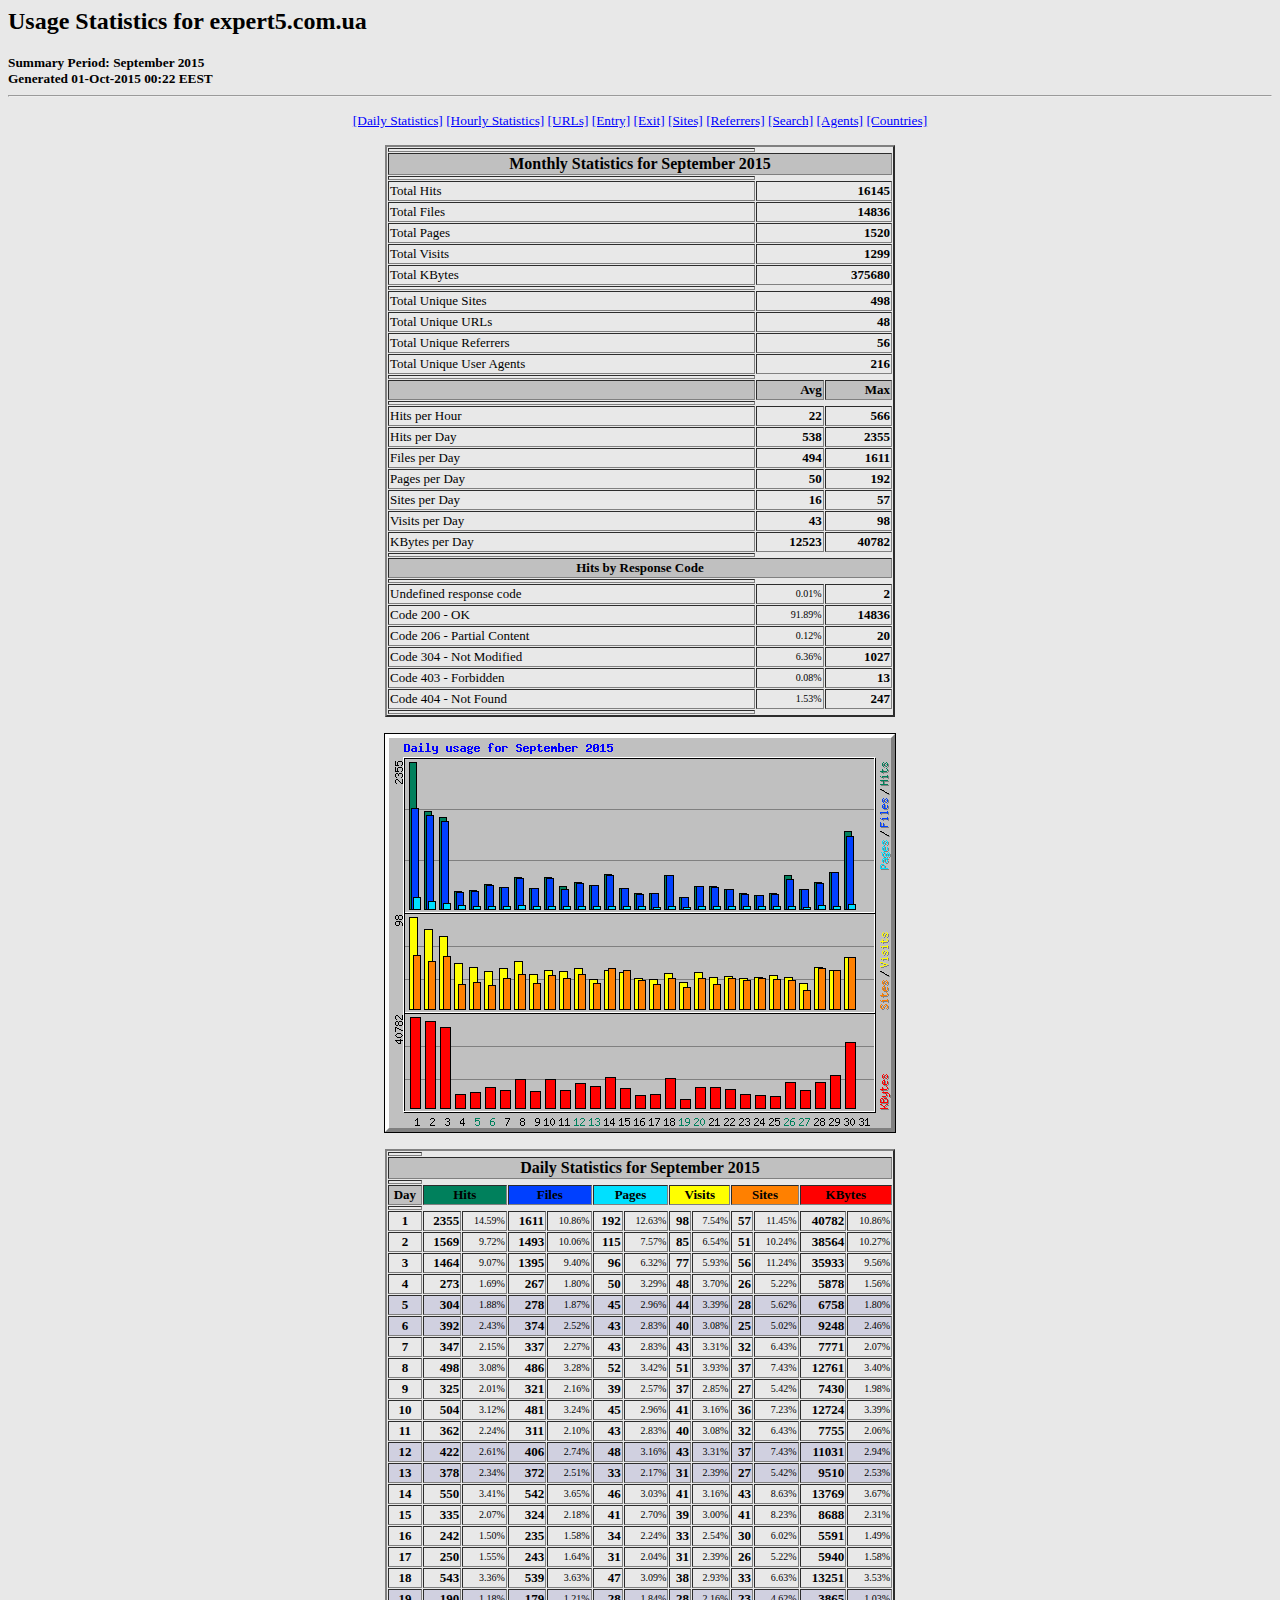
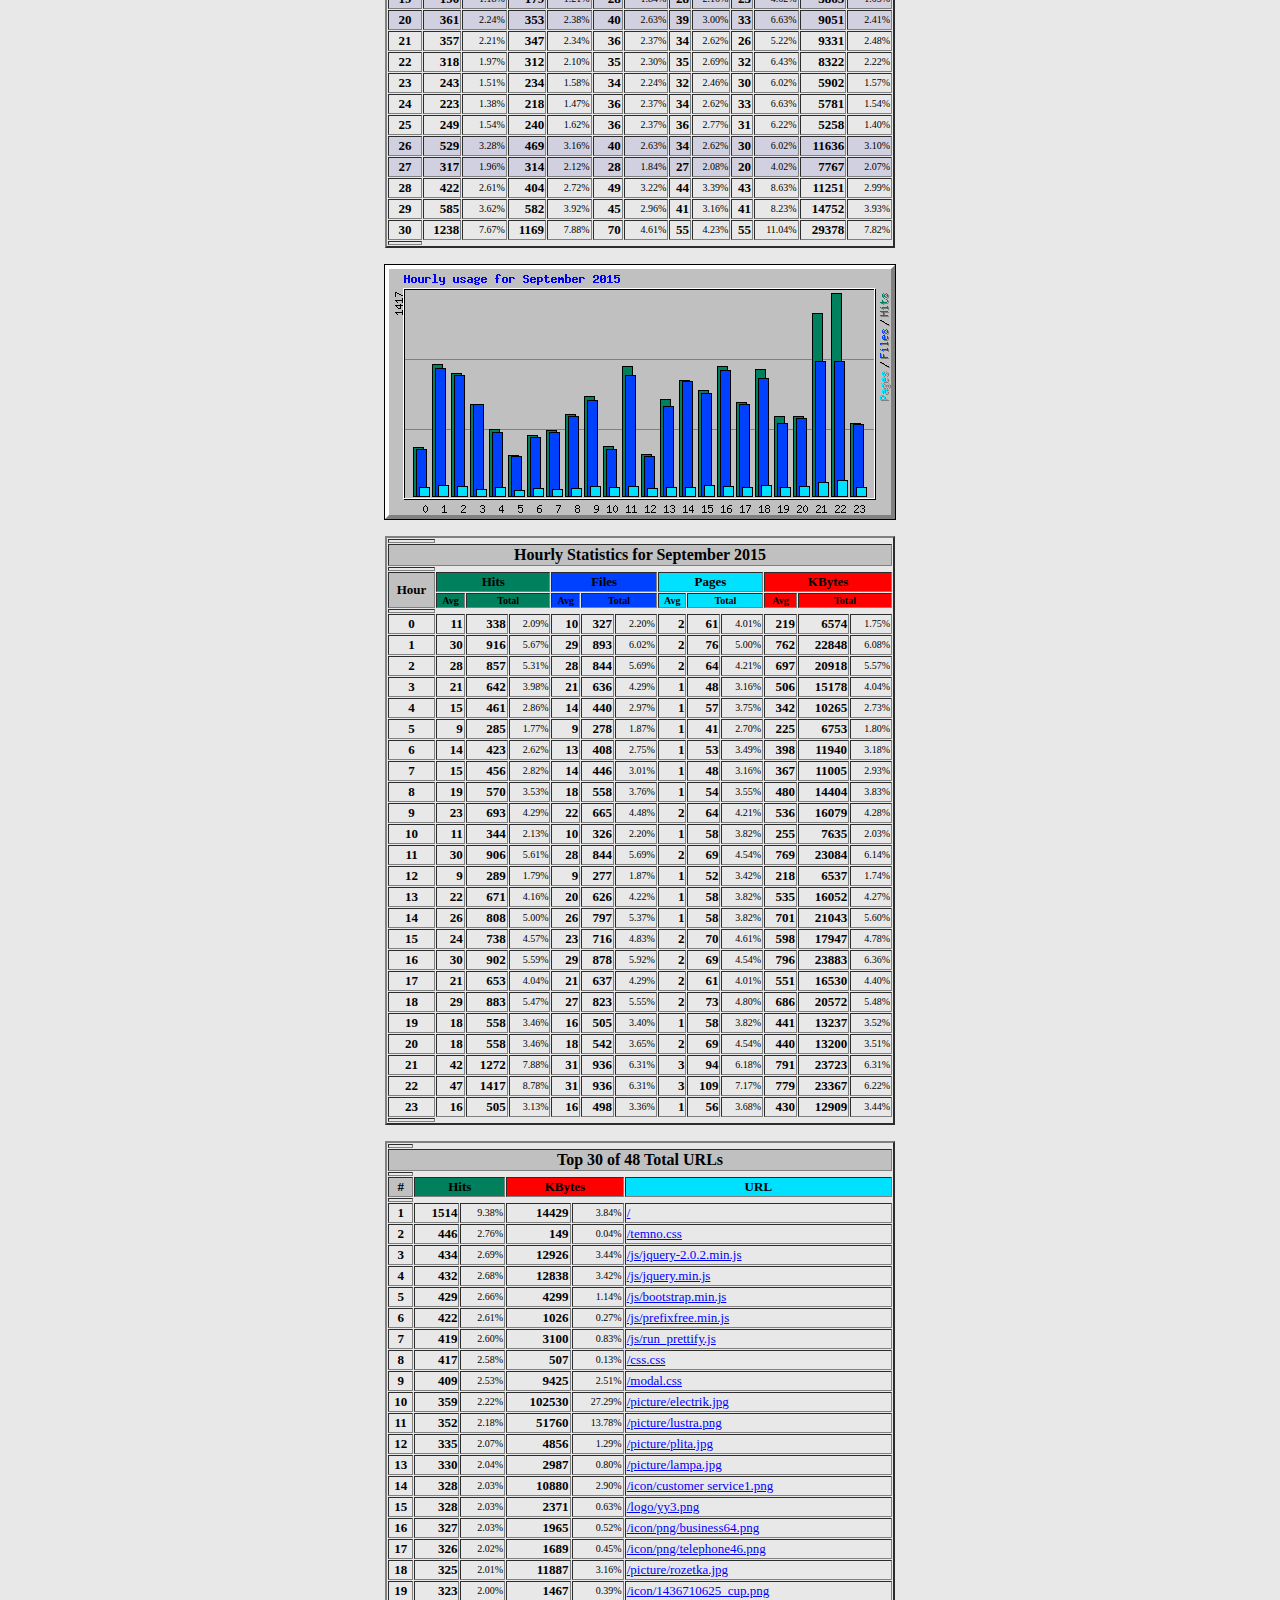
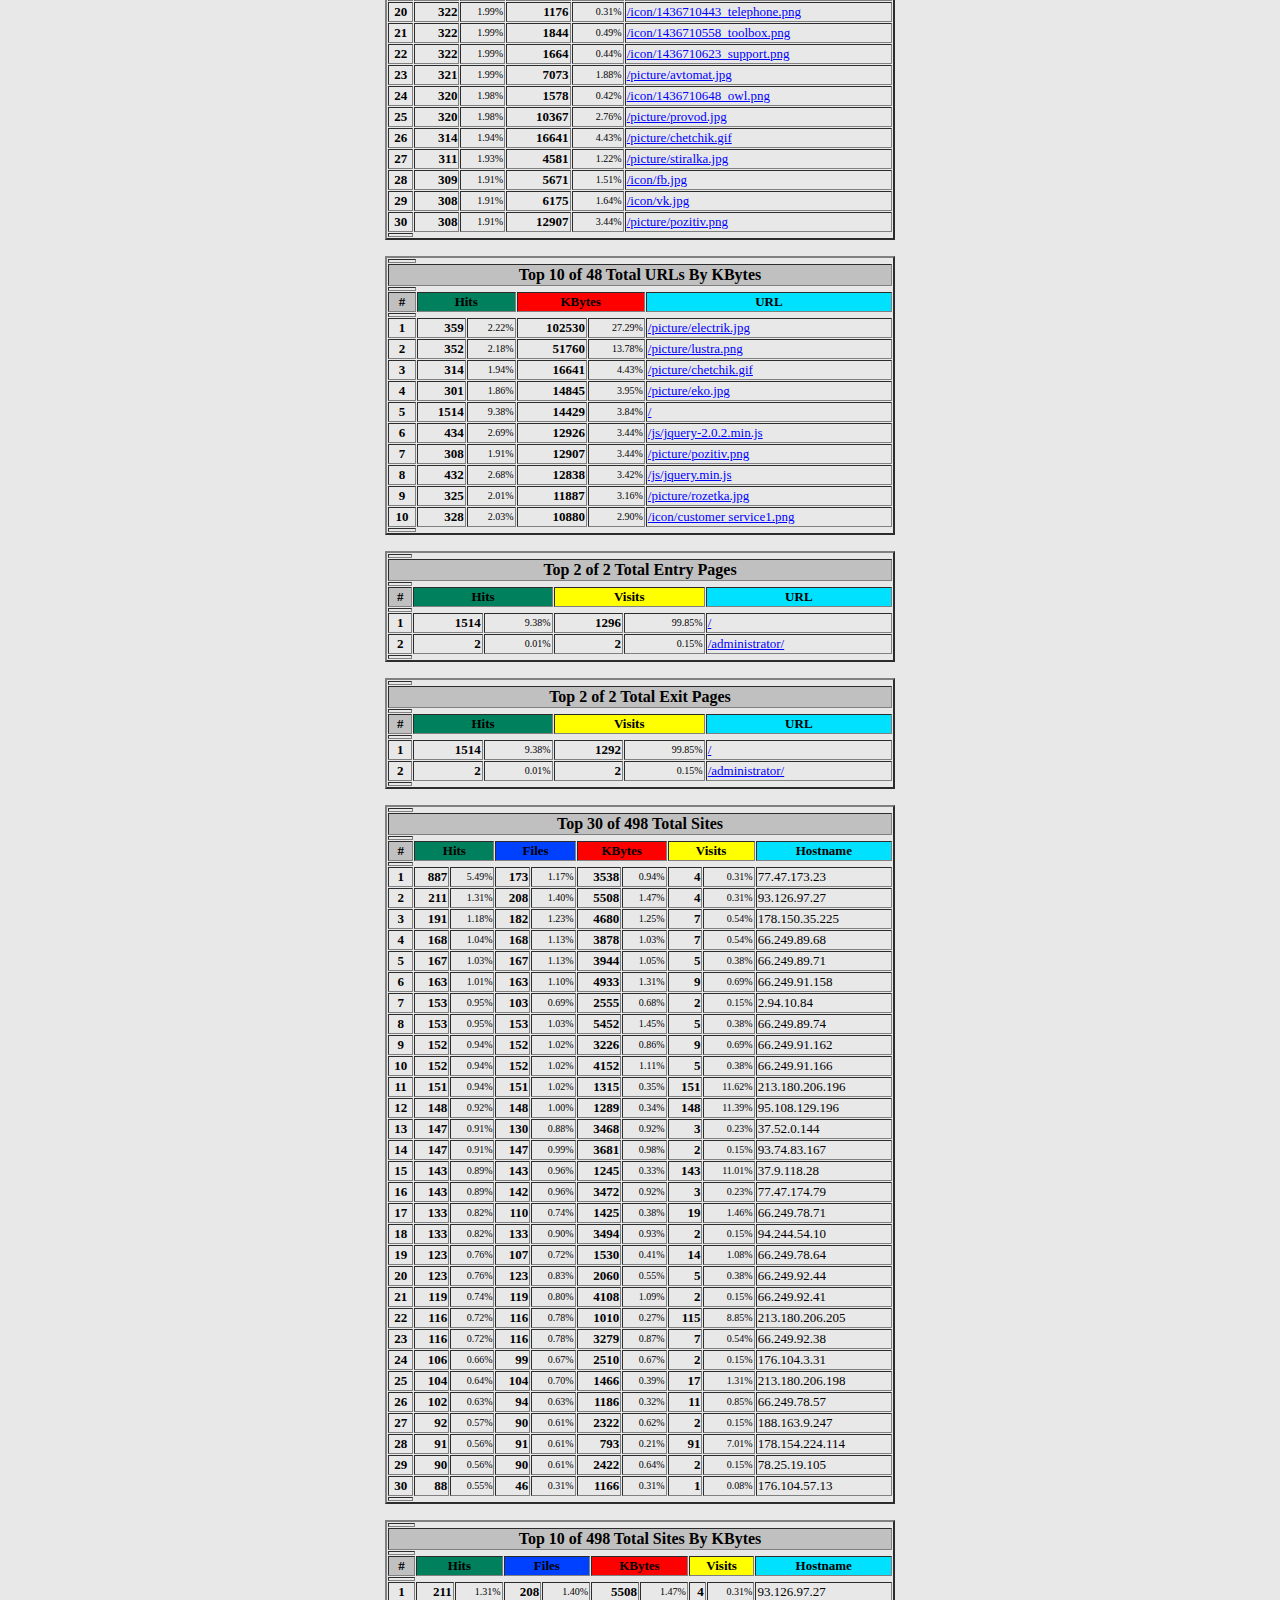
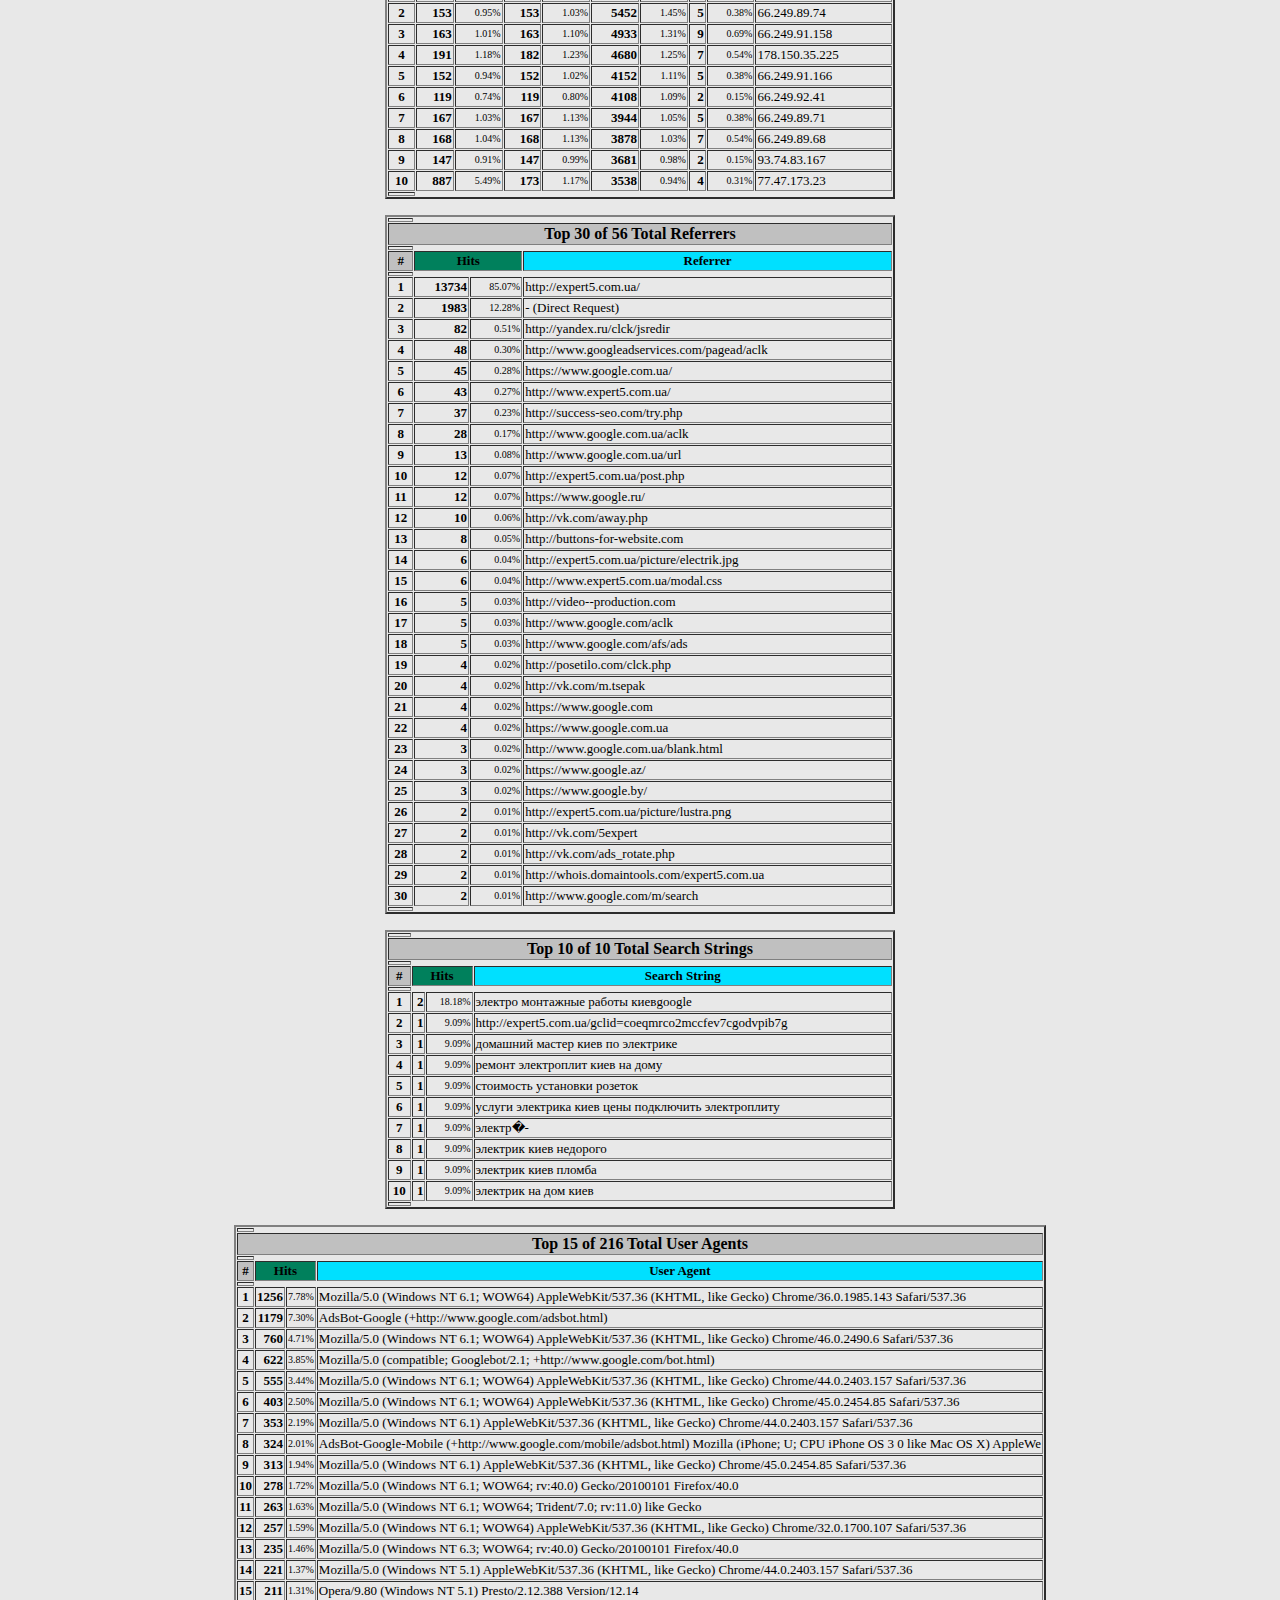
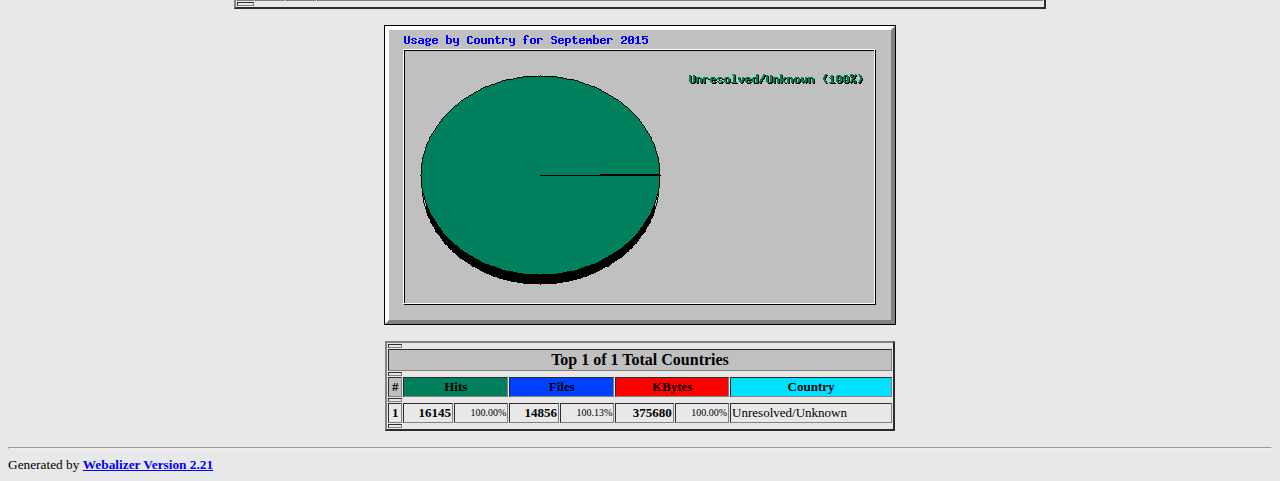
<file: stats/usage_201509.html>
<!DOCTYPE HTML PUBLIC "-//W3C//DTD HTML 4.0 Transitional//EN">

<!-- Generated by The Webalizer  Ver. 2.21-02 -->
<!--                                          -->
<!-- Copyright 1997-2009  Bradford L. Barrett -->
<!--                                          -->
<!-- Distributed under the GNU GPL  Version 2 -->
<!--        Full text may be found at:        -->
<!--         http://www.webalizer.org         -->
<!--                                          -->
<!--  Give the power back to the programmers  -->
<!--   Support the Free Software Foundation   -->
<!--           (http://www.fsf.org)           -->
<!--                                          -->
<!-- *** Generated: 01-Oct-2015 00:22 EEST *** -->

<HTML lang="en">
<HEAD>
 <TITLE>Usage Statistics for expert5.com.ua - September 2015</TITLE>
</HEAD>

<BODY BGCOLOR="#E8E8E8" TEXT="#000000" LINK="#0000FF" VLINK="#FF0000">
<H2>Usage Statistics for expert5.com.ua</H2>
<SMALL><STRONG>
Summary Period: September 2015<BR>
Generated 01-Oct-2015 00:22 EEST<BR>
</STRONG></SMALL>
<CENTER>
<HR>
<P>
<SMALL>
<A HREF="#DAYSTATS">[Daily Statistics]</A>
<A HREF="#HOURSTATS">[Hourly Statistics]</A>
<A HREF="#TOPURLS">[URLs]</A>
<A HREF="#TOPENTRY">[Entry]</A>
<A HREF="#TOPEXIT">[Exit]</A>
<A HREF="#TOPSITES">[Sites]</A>
<A HREF="#TOPREFS">[Referrers]</A>
<A HREF="#TOPSEARCH">[Search]</A>
<A HREF="#TOPAGENTS">[Agents]</A>
<A HREF="#TOPCTRYS">[Countries]</A>
</SMALL>
<P>
<TABLE WIDTH=510 BORDER=2 CELLSPACING=1 CELLPADDING=1>
<TR><TH HEIGHT=4></TH></TR>
<TR><TH COLSPAN=3 ALIGN=center BGCOLOR="#C0C0C0">Monthly Statistics for September 2015</TH></TR>
<TR><TH HEIGHT=4></TH></TR>
<TR><TD WIDTH=380><FONT SIZE="-1">Total Hits</FONT></TD>
<TD ALIGN=right COLSPAN=2><FONT SIZE="-1"><B>16145</B></FONT></TD></TR>
<TR><TD WIDTH=380><FONT SIZE="-1">Total Files</FONT></TD>
<TD ALIGN=right COLSPAN=2><FONT SIZE="-1"><B>14836</B></FONT></TD></TR>
<TR><TD WIDTH=380><FONT SIZE="-1">Total Pages</FONT></TD>
<TD ALIGN=right COLSPAN=2><FONT SIZE="-1"><B>1520</B></FONT></TD></TR>
<TR><TD WIDTH=380><FONT SIZE="-1">Total Visits</FONT></TD>
<TD ALIGN=right COLSPAN=2><FONT SIZE="-1"><B>1299</B></FONT></TD></TR>
<TR><TD WIDTH=380><FONT SIZE="-1">Total KBytes</FONT></TD>
<TD ALIGN=right COLSPAN=2><FONT SIZE="-1"><B>375680</B></FONT></TD></TR>
<TR><TH HEIGHT=4></TH></TR>
<TR><TD WIDTH=380><FONT SIZE="-1">Total Unique Sites</FONT></TD>
<TD ALIGN=right COLSPAN=2><FONT SIZE="-1"><B>498</B></FONT></TD></TR>
<TR><TD WIDTH=380><FONT SIZE="-1">Total Unique URLs</FONT></TD>
<TD ALIGN=right COLSPAN=2><FONT SIZE="-1"><B>48</B></FONT></TD></TR>
<TR><TD WIDTH=380><FONT SIZE="-1">Total Unique Referrers</FONT></TD>
<TD ALIGN=right COLSPAN=2><FONT SIZE="-1"><B>56</B></FONT></TD></TR>
<TR><TD WIDTH=380><FONT SIZE="-1">Total Unique User Agents</FONT></TD>
<TD ALIGN=right COLSPAN=2><FONT SIZE="-1"><B>216</B></FONT></TD></TR>
<TR><TH HEIGHT=4></TH></TR>
<TR><TH WIDTH=380 BGCOLOR="#C0C0C0"><FONT SIZE=-1 COLOR="#C0C0C0">.</FONT></TH>
<TH WIDTH=65 BGCOLOR="#C0C0C0" ALIGN=right><FONT SIZE=-1>Avg </FONT></TH>
<TH WIDTH=65 BGCOLOR="#C0C0C0" ALIGN=right><FONT SIZE=-1>Max </FONT></TH></TR>
<TR><TH HEIGHT=4></TH></TR>
<TR><TD><FONT SIZE="-1">Hits per Hour</FONT></TD>
<TD ALIGN=right WIDTH=65><FONT SIZE="-1"><B>22</B></FONT></TD>
<TD WIDTH=65 ALIGN=right><FONT SIZE=-1><B>566</B></FONT></TD></TR>
<TR><TD><FONT SIZE="-1">Hits per Day</FONT></TD>
<TD ALIGN=right WIDTH=65><FONT SIZE="-1"><B>538</B></FONT></TD>
<TD WIDTH=65 ALIGN=right><FONT SIZE=-1><B>2355</B></FONT></TD></TR>
<TR><TD><FONT SIZE="-1">Files per Day</FONT></TD>
<TD ALIGN=right WIDTH=65><FONT SIZE="-1"><B>494</B></FONT></TD>
<TD WIDTH=65 ALIGN=right><FONT SIZE=-1><B>1611</B></FONT></TD></TR>
<TR><TD><FONT SIZE="-1">Pages per Day</FONT></TD>
<TD ALIGN=right WIDTH=65><FONT SIZE="-1"><B>50</B></FONT></TD>
<TD WIDTH=65 ALIGN=right><FONT SIZE=-1><B>192</B></FONT></TD></TR>
<TR><TD><FONT SIZE="-1">Sites per Day</FONT></TD>
<TD ALIGN=right WIDTH=65><FONT SIZE="-1"><B>16</B></FONT></TD>
<TD WIDTH=65 ALIGN=right><FONT SIZE=-1><B>57</B></FONT></TD></TR>
<TR><TD><FONT SIZE="-1">Visits per Day</FONT></TD>
<TD ALIGN=right WIDTH=65><FONT SIZE="-1"><B>43</B></FONT></TD>
<TD WIDTH=65 ALIGN=right><FONT SIZE=-1><B>98</B></FONT></TD></TR>
<TR><TD><FONT SIZE="-1">KBytes per Day</FONT></TD>
<TD ALIGN=right WIDTH=65><FONT SIZE="-1"><B>12523</B></FONT></TD>
<TD WIDTH=65 ALIGN=right><FONT SIZE=-1><B>40782</B></FONT></TD></TR>
<TR><TH HEIGHT=4></TH></TR>
<TR><TH COLSPAN=3 ALIGN=center BGCOLOR="#C0C0C0">
<FONT SIZE="-1">Hits by Response Code</FONT></TH></TR>
<TR><TH HEIGHT=4></TH></TR>
<TR><TD><FONT SIZE="-1">Undefined response code</FONT></TD>
<TD ALIGN=right><FONT SIZE="-2">0.01%</FONT></TD>
<TD ALIGN=right><FONT SIZE="-1"><B>2</B></FONT></TD></TR>
<TR><TD><FONT SIZE="-1">Code 200 - OK</FONT></TD>
<TD ALIGN=right><FONT SIZE="-2">91.89%</FONT></TD>
<TD ALIGN=right><FONT SIZE="-1"><B>14836</B></FONT></TD></TR>
<TR><TD><FONT SIZE="-1">Code 206 - Partial Content</FONT></TD>
<TD ALIGN=right><FONT SIZE="-2">0.12%</FONT></TD>
<TD ALIGN=right><FONT SIZE="-1"><B>20</B></FONT></TD></TR>
<TR><TD><FONT SIZE="-1">Code 304 - Not Modified</FONT></TD>
<TD ALIGN=right><FONT SIZE="-2">6.36%</FONT></TD>
<TD ALIGN=right><FONT SIZE="-1"><B>1027</B></FONT></TD></TR>
<TR><TD><FONT SIZE="-1">Code 403 - Forbidden</FONT></TD>
<TD ALIGN=right><FONT SIZE="-2">0.08%</FONT></TD>
<TD ALIGN=right><FONT SIZE="-1"><B>13</B></FONT></TD></TR>
<TR><TD><FONT SIZE="-1">Code 404 - Not Found</FONT></TD>
<TD ALIGN=right><FONT SIZE="-2">1.53%</FONT></TD>
<TD ALIGN=right><FONT SIZE="-1"><B>247</B></FONT></TD></TR>
<TR><TH HEIGHT=4></TH></TR>
</TABLE>
<P>
<A NAME="DAYSTATS"></A>
<IMG SRC="daily_usage_201509.png" ALT="Daily usage for September 2015" HEIGHT=400 WIDTH=512><P>
<TABLE WIDTH=510 BORDER=2 CELLSPACING=1 CELLPADDING=1>
<TR><TH HEIGHT=4></TH></TR>
<TR><TH BGCOLOR="#C0C0C0" COLSPAN=13 ALIGN=center>Daily Statistics for September 2015</TH></TR>
<TR><TH HEIGHT=4></TH></TR>
<TR><TH ALIGN=center BGCOLOR="#C0C0C0"><FONT SIZE="-1">Day</FONT></TH>
<TH ALIGN=center BGCOLOR="#00805c" COLSPAN=2><FONT SIZE="-1">Hits</FONT></TH>
<TH ALIGN=center BGCOLOR="#0040ff" COLSPAN=2><FONT SIZE="-1">Files</FONT></TH>
<TH ALIGN=center BGCOLOR="#00e0ff" COLSPAN=2><FONT SIZE="-1">Pages</FONT></TH>
<TH ALIGN=center BGCOLOR="#ffff00" COLSPAN=2><FONT SIZE="-1">Visits</FONT></TH>
<TH ALIGN=center BGCOLOR="#ff8000" COLSPAN=2><FONT SIZE="-1">Sites</FONT></TH>
<TH ALIGN=center BGCOLOR="#ff0000" COLSPAN=2><FONT SIZE="-1">KBytes</FONT></TH></TR>
<TR><TH HEIGHT=4></TH></TR>
<TR><TD ALIGN=center><FONT SIZE="-1"><B>1</B></FONT></TD>
<TD ALIGN=right><FONT SIZE="-1"><B>2355</B></FONT></TD>
<TD ALIGN=right><FONT SIZE="-2">14.59%</FONT></TD>
<TD ALIGN=right><FONT SIZE="-1"><B>1611</B></FONT></TD>
<TD ALIGN=right><FONT SIZE="-2">10.86%</FONT></TD>
<TD ALIGN=right><FONT SIZE="-1"><B>192</B></FONT></TD>
<TD ALIGN=right><FONT SIZE="-2">12.63%</FONT></TD>
<TD ALIGN=right><FONT SIZE="-1"><B>98</B></FONT></TD>
<TD ALIGN=right><FONT SIZE="-2">7.54%</FONT></TD>
<TD ALIGN=right><FONT SIZE="-1"><B>57</B></FONT></TD>
<TD ALIGN=right><FONT SIZE="-2">11.45%</FONT></TD>
<TD ALIGN=right><FONT SIZE="-1"><B>40782</B></FONT></TD>
<TD ALIGN=right><FONT SIZE="-2">10.86%</FONT></TD></TR>
<TR><TD ALIGN=center><FONT SIZE="-1"><B>2</B></FONT></TD>
<TD ALIGN=right><FONT SIZE="-1"><B>1569</B></FONT></TD>
<TD ALIGN=right><FONT SIZE="-2">9.72%</FONT></TD>
<TD ALIGN=right><FONT SIZE="-1"><B>1493</B></FONT></TD>
<TD ALIGN=right><FONT SIZE="-2">10.06%</FONT></TD>
<TD ALIGN=right><FONT SIZE="-1"><B>115</B></FONT></TD>
<TD ALIGN=right><FONT SIZE="-2">7.57%</FONT></TD>
<TD ALIGN=right><FONT SIZE="-1"><B>85</B></FONT></TD>
<TD ALIGN=right><FONT SIZE="-2">6.54%</FONT></TD>
<TD ALIGN=right><FONT SIZE="-1"><B>51</B></FONT></TD>
<TD ALIGN=right><FONT SIZE="-2">10.24%</FONT></TD>
<TD ALIGN=right><FONT SIZE="-1"><B>38564</B></FONT></TD>
<TD ALIGN=right><FONT SIZE="-2">10.27%</FONT></TD></TR>
<TR><TD ALIGN=center><FONT SIZE="-1"><B>3</B></FONT></TD>
<TD ALIGN=right><FONT SIZE="-1"><B>1464</B></FONT></TD>
<TD ALIGN=right><FONT SIZE="-2">9.07%</FONT></TD>
<TD ALIGN=right><FONT SIZE="-1"><B>1395</B></FONT></TD>
<TD ALIGN=right><FONT SIZE="-2">9.40%</FONT></TD>
<TD ALIGN=right><FONT SIZE="-1"><B>96</B></FONT></TD>
<TD ALIGN=right><FONT SIZE="-2">6.32%</FONT></TD>
<TD ALIGN=right><FONT SIZE="-1"><B>77</B></FONT></TD>
<TD ALIGN=right><FONT SIZE="-2">5.93%</FONT></TD>
<TD ALIGN=right><FONT SIZE="-1"><B>56</B></FONT></TD>
<TD ALIGN=right><FONT SIZE="-2">11.24%</FONT></TD>
<TD ALIGN=right><FONT SIZE="-1"><B>35933</B></FONT></TD>
<TD ALIGN=right><FONT SIZE="-2">9.56%</FONT></TD></TR>
<TR><TD ALIGN=center><FONT SIZE="-1"><B>4</B></FONT></TD>
<TD ALIGN=right><FONT SIZE="-1"><B>273</B></FONT></TD>
<TD ALIGN=right><FONT SIZE="-2">1.69%</FONT></TD>
<TD ALIGN=right><FONT SIZE="-1"><B>267</B></FONT></TD>
<TD ALIGN=right><FONT SIZE="-2">1.80%</FONT></TD>
<TD ALIGN=right><FONT SIZE="-1"><B>50</B></FONT></TD>
<TD ALIGN=right><FONT SIZE="-2">3.29%</FONT></TD>
<TD ALIGN=right><FONT SIZE="-1"><B>48</B></FONT></TD>
<TD ALIGN=right><FONT SIZE="-2">3.70%</FONT></TD>
<TD ALIGN=right><FONT SIZE="-1"><B>26</B></FONT></TD>
<TD ALIGN=right><FONT SIZE="-2">5.22%</FONT></TD>
<TD ALIGN=right><FONT SIZE="-1"><B>5878</B></FONT></TD>
<TD ALIGN=right><FONT SIZE="-2">1.56%</FONT></TD></TR>
<TR BGCOLOR="#D0D0E0"><TD ALIGN=center><FONT SIZE="-1"><B>5</B></FONT></TD>
<TD ALIGN=right><FONT SIZE="-1"><B>304</B></FONT></TD>
<TD ALIGN=right><FONT SIZE="-2">1.88%</FONT></TD>
<TD ALIGN=right><FONT SIZE="-1"><B>278</B></FONT></TD>
<TD ALIGN=right><FONT SIZE="-2">1.87%</FONT></TD>
<TD ALIGN=right><FONT SIZE="-1"><B>45</B></FONT></TD>
<TD ALIGN=right><FONT SIZE="-2">2.96%</FONT></TD>
<TD ALIGN=right><FONT SIZE="-1"><B>44</B></FONT></TD>
<TD ALIGN=right><FONT SIZE="-2">3.39%</FONT></TD>
<TD ALIGN=right><FONT SIZE="-1"><B>28</B></FONT></TD>
<TD ALIGN=right><FONT SIZE="-2">5.62%</FONT></TD>
<TD ALIGN=right><FONT SIZE="-1"><B>6758</B></FONT></TD>
<TD ALIGN=right><FONT SIZE="-2">1.80%</FONT></TD></TR>
<TR BGCOLOR="#D0D0E0"><TD ALIGN=center><FONT SIZE="-1"><B>6</B></FONT></TD>
<TD ALIGN=right><FONT SIZE="-1"><B>392</B></FONT></TD>
<TD ALIGN=right><FONT SIZE="-2">2.43%</FONT></TD>
<TD ALIGN=right><FONT SIZE="-1"><B>374</B></FONT></TD>
<TD ALIGN=right><FONT SIZE="-2">2.52%</FONT></TD>
<TD ALIGN=right><FONT SIZE="-1"><B>43</B></FONT></TD>
<TD ALIGN=right><FONT SIZE="-2">2.83%</FONT></TD>
<TD ALIGN=right><FONT SIZE="-1"><B>40</B></FONT></TD>
<TD ALIGN=right><FONT SIZE="-2">3.08%</FONT></TD>
<TD ALIGN=right><FONT SIZE="-1"><B>25</B></FONT></TD>
<TD ALIGN=right><FONT SIZE="-2">5.02%</FONT></TD>
<TD ALIGN=right><FONT SIZE="-1"><B>9248</B></FONT></TD>
<TD ALIGN=right><FONT SIZE="-2">2.46%</FONT></TD></TR>
<TR><TD ALIGN=center><FONT SIZE="-1"><B>7</B></FONT></TD>
<TD ALIGN=right><FONT SIZE="-1"><B>347</B></FONT></TD>
<TD ALIGN=right><FONT SIZE="-2">2.15%</FONT></TD>
<TD ALIGN=right><FONT SIZE="-1"><B>337</B></FONT></TD>
<TD ALIGN=right><FONT SIZE="-2">2.27%</FONT></TD>
<TD ALIGN=right><FONT SIZE="-1"><B>43</B></FONT></TD>
<TD ALIGN=right><FONT SIZE="-2">2.83%</FONT></TD>
<TD ALIGN=right><FONT SIZE="-1"><B>43</B></FONT></TD>
<TD ALIGN=right><FONT SIZE="-2">3.31%</FONT></TD>
<TD ALIGN=right><FONT SIZE="-1"><B>32</B></FONT></TD>
<TD ALIGN=right><FONT SIZE="-2">6.43%</FONT></TD>
<TD ALIGN=right><FONT SIZE="-1"><B>7771</B></FONT></TD>
<TD ALIGN=right><FONT SIZE="-2">2.07%</FONT></TD></TR>
<TR><TD ALIGN=center><FONT SIZE="-1"><B>8</B></FONT></TD>
<TD ALIGN=right><FONT SIZE="-1"><B>498</B></FONT></TD>
<TD ALIGN=right><FONT SIZE="-2">3.08%</FONT></TD>
<TD ALIGN=right><FONT SIZE="-1"><B>486</B></FONT></TD>
<TD ALIGN=right><FONT SIZE="-2">3.28%</FONT></TD>
<TD ALIGN=right><FONT SIZE="-1"><B>52</B></FONT></TD>
<TD ALIGN=right><FONT SIZE="-2">3.42%</FONT></TD>
<TD ALIGN=right><FONT SIZE="-1"><B>51</B></FONT></TD>
<TD ALIGN=right><FONT SIZE="-2">3.93%</FONT></TD>
<TD ALIGN=right><FONT SIZE="-1"><B>37</B></FONT></TD>
<TD ALIGN=right><FONT SIZE="-2">7.43%</FONT></TD>
<TD ALIGN=right><FONT SIZE="-1"><B>12761</B></FONT></TD>
<TD ALIGN=right><FONT SIZE="-2">3.40%</FONT></TD></TR>
<TR><TD ALIGN=center><FONT SIZE="-1"><B>9</B></FONT></TD>
<TD ALIGN=right><FONT SIZE="-1"><B>325</B></FONT></TD>
<TD ALIGN=right><FONT SIZE="-2">2.01%</FONT></TD>
<TD ALIGN=right><FONT SIZE="-1"><B>321</B></FONT></TD>
<TD ALIGN=right><FONT SIZE="-2">2.16%</FONT></TD>
<TD ALIGN=right><FONT SIZE="-1"><B>39</B></FONT></TD>
<TD ALIGN=right><FONT SIZE="-2">2.57%</FONT></TD>
<TD ALIGN=right><FONT SIZE="-1"><B>37</B></FONT></TD>
<TD ALIGN=right><FONT SIZE="-2">2.85%</FONT></TD>
<TD ALIGN=right><FONT SIZE="-1"><B>27</B></FONT></TD>
<TD ALIGN=right><FONT SIZE="-2">5.42%</FONT></TD>
<TD ALIGN=right><FONT SIZE="-1"><B>7430</B></FONT></TD>
<TD ALIGN=right><FONT SIZE="-2">1.98%</FONT></TD></TR>
<TR><TD ALIGN=center><FONT SIZE="-1"><B>10</B></FONT></TD>
<TD ALIGN=right><FONT SIZE="-1"><B>504</B></FONT></TD>
<TD ALIGN=right><FONT SIZE="-2">3.12%</FONT></TD>
<TD ALIGN=right><FONT SIZE="-1"><B>481</B></FONT></TD>
<TD ALIGN=right><FONT SIZE="-2">3.24%</FONT></TD>
<TD ALIGN=right><FONT SIZE="-1"><B>45</B></FONT></TD>
<TD ALIGN=right><FONT SIZE="-2">2.96%</FONT></TD>
<TD ALIGN=right><FONT SIZE="-1"><B>41</B></FONT></TD>
<TD ALIGN=right><FONT SIZE="-2">3.16%</FONT></TD>
<TD ALIGN=right><FONT SIZE="-1"><B>36</B></FONT></TD>
<TD ALIGN=right><FONT SIZE="-2">7.23%</FONT></TD>
<TD ALIGN=right><FONT SIZE="-1"><B>12724</B></FONT></TD>
<TD ALIGN=right><FONT SIZE="-2">3.39%</FONT></TD></TR>
<TR><TD ALIGN=center><FONT SIZE="-1"><B>11</B></FONT></TD>
<TD ALIGN=right><FONT SIZE="-1"><B>362</B></FONT></TD>
<TD ALIGN=right><FONT SIZE="-2">2.24%</FONT></TD>
<TD ALIGN=right><FONT SIZE="-1"><B>311</B></FONT></TD>
<TD ALIGN=right><FONT SIZE="-2">2.10%</FONT></TD>
<TD ALIGN=right><FONT SIZE="-1"><B>43</B></FONT></TD>
<TD ALIGN=right><FONT SIZE="-2">2.83%</FONT></TD>
<TD ALIGN=right><FONT SIZE="-1"><B>40</B></FONT></TD>
<TD ALIGN=right><FONT SIZE="-2">3.08%</FONT></TD>
<TD ALIGN=right><FONT SIZE="-1"><B>32</B></FONT></TD>
<TD ALIGN=right><FONT SIZE="-2">6.43%</FONT></TD>
<TD ALIGN=right><FONT SIZE="-1"><B>7755</B></FONT></TD>
<TD ALIGN=right><FONT SIZE="-2">2.06%</FONT></TD></TR>
<TR BGCOLOR="#D0D0E0"><TD ALIGN=center><FONT SIZE="-1"><B>12</B></FONT></TD>
<TD ALIGN=right><FONT SIZE="-1"><B>422</B></FONT></TD>
<TD ALIGN=right><FONT SIZE="-2">2.61%</FONT></TD>
<TD ALIGN=right><FONT SIZE="-1"><B>406</B></FONT></TD>
<TD ALIGN=right><FONT SIZE="-2">2.74%</FONT></TD>
<TD ALIGN=right><FONT SIZE="-1"><B>48</B></FONT></TD>
<TD ALIGN=right><FONT SIZE="-2">3.16%</FONT></TD>
<TD ALIGN=right><FONT SIZE="-1"><B>43</B></FONT></TD>
<TD ALIGN=right><FONT SIZE="-2">3.31%</FONT></TD>
<TD ALIGN=right><FONT SIZE="-1"><B>37</B></FONT></TD>
<TD ALIGN=right><FONT SIZE="-2">7.43%</FONT></TD>
<TD ALIGN=right><FONT SIZE="-1"><B>11031</B></FONT></TD>
<TD ALIGN=right><FONT SIZE="-2">2.94%</FONT></TD></TR>
<TR BGCOLOR="#D0D0E0"><TD ALIGN=center><FONT SIZE="-1"><B>13</B></FONT></TD>
<TD ALIGN=right><FONT SIZE="-1"><B>378</B></FONT></TD>
<TD ALIGN=right><FONT SIZE="-2">2.34%</FONT></TD>
<TD ALIGN=right><FONT SIZE="-1"><B>372</B></FONT></TD>
<TD ALIGN=right><FONT SIZE="-2">2.51%</FONT></TD>
<TD ALIGN=right><FONT SIZE="-1"><B>33</B></FONT></TD>
<TD ALIGN=right><FONT SIZE="-2">2.17%</FONT></TD>
<TD ALIGN=right><FONT SIZE="-1"><B>31</B></FONT></TD>
<TD ALIGN=right><FONT SIZE="-2">2.39%</FONT></TD>
<TD ALIGN=right><FONT SIZE="-1"><B>27</B></FONT></TD>
<TD ALIGN=right><FONT SIZE="-2">5.42%</FONT></TD>
<TD ALIGN=right><FONT SIZE="-1"><B>9510</B></FONT></TD>
<TD ALIGN=right><FONT SIZE="-2">2.53%</FONT></TD></TR>
<TR><TD ALIGN=center><FONT SIZE="-1"><B>14</B></FONT></TD>
<TD ALIGN=right><FONT SIZE="-1"><B>550</B></FONT></TD>
<TD ALIGN=right><FONT SIZE="-2">3.41%</FONT></TD>
<TD ALIGN=right><FONT SIZE="-1"><B>542</B></FONT></TD>
<TD ALIGN=right><FONT SIZE="-2">3.65%</FONT></TD>
<TD ALIGN=right><FONT SIZE="-1"><B>46</B></FONT></TD>
<TD ALIGN=right><FONT SIZE="-2">3.03%</FONT></TD>
<TD ALIGN=right><FONT SIZE="-1"><B>41</B></FONT></TD>
<TD ALIGN=right><FONT SIZE="-2">3.16%</FONT></TD>
<TD ALIGN=right><FONT SIZE="-1"><B>43</B></FONT></TD>
<TD ALIGN=right><FONT SIZE="-2">8.63%</FONT></TD>
<TD ALIGN=right><FONT SIZE="-1"><B>13769</B></FONT></TD>
<TD ALIGN=right><FONT SIZE="-2">3.67%</FONT></TD></TR>
<TR><TD ALIGN=center><FONT SIZE="-1"><B>15</B></FONT></TD>
<TD ALIGN=right><FONT SIZE="-1"><B>335</B></FONT></TD>
<TD ALIGN=right><FONT SIZE="-2">2.07%</FONT></TD>
<TD ALIGN=right><FONT SIZE="-1"><B>324</B></FONT></TD>
<TD ALIGN=right><FONT SIZE="-2">2.18%</FONT></TD>
<TD ALIGN=right><FONT SIZE="-1"><B>41</B></FONT></TD>
<TD ALIGN=right><FONT SIZE="-2">2.70%</FONT></TD>
<TD ALIGN=right><FONT SIZE="-1"><B>39</B></FONT></TD>
<TD ALIGN=right><FONT SIZE="-2">3.00%</FONT></TD>
<TD ALIGN=right><FONT SIZE="-1"><B>41</B></FONT></TD>
<TD ALIGN=right><FONT SIZE="-2">8.23%</FONT></TD>
<TD ALIGN=right><FONT SIZE="-1"><B>8688</B></FONT></TD>
<TD ALIGN=right><FONT SIZE="-2">2.31%</FONT></TD></TR>
<TR><TD ALIGN=center><FONT SIZE="-1"><B>16</B></FONT></TD>
<TD ALIGN=right><FONT SIZE="-1"><B>242</B></FONT></TD>
<TD ALIGN=right><FONT SIZE="-2">1.50%</FONT></TD>
<TD ALIGN=right><FONT SIZE="-1"><B>235</B></FONT></TD>
<TD ALIGN=right><FONT SIZE="-2">1.58%</FONT></TD>
<TD ALIGN=right><FONT SIZE="-1"><B>34</B></FONT></TD>
<TD ALIGN=right><FONT SIZE="-2">2.24%</FONT></TD>
<TD ALIGN=right><FONT SIZE="-1"><B>33</B></FONT></TD>
<TD ALIGN=right><FONT SIZE="-2">2.54%</FONT></TD>
<TD ALIGN=right><FONT SIZE="-1"><B>30</B></FONT></TD>
<TD ALIGN=right><FONT SIZE="-2">6.02%</FONT></TD>
<TD ALIGN=right><FONT SIZE="-1"><B>5591</B></FONT></TD>
<TD ALIGN=right><FONT SIZE="-2">1.49%</FONT></TD></TR>
<TR><TD ALIGN=center><FONT SIZE="-1"><B>17</B></FONT></TD>
<TD ALIGN=right><FONT SIZE="-1"><B>250</B></FONT></TD>
<TD ALIGN=right><FONT SIZE="-2">1.55%</FONT></TD>
<TD ALIGN=right><FONT SIZE="-1"><B>243</B></FONT></TD>
<TD ALIGN=right><FONT SIZE="-2">1.64%</FONT></TD>
<TD ALIGN=right><FONT SIZE="-1"><B>31</B></FONT></TD>
<TD ALIGN=right><FONT SIZE="-2">2.04%</FONT></TD>
<TD ALIGN=right><FONT SIZE="-1"><B>31</B></FONT></TD>
<TD ALIGN=right><FONT SIZE="-2">2.39%</FONT></TD>
<TD ALIGN=right><FONT SIZE="-1"><B>26</B></FONT></TD>
<TD ALIGN=right><FONT SIZE="-2">5.22%</FONT></TD>
<TD ALIGN=right><FONT SIZE="-1"><B>5940</B></FONT></TD>
<TD ALIGN=right><FONT SIZE="-2">1.58%</FONT></TD></TR>
<TR><TD ALIGN=center><FONT SIZE="-1"><B>18</B></FONT></TD>
<TD ALIGN=right><FONT SIZE="-1"><B>543</B></FONT></TD>
<TD ALIGN=right><FONT SIZE="-2">3.36%</FONT></TD>
<TD ALIGN=right><FONT SIZE="-1"><B>539</B></FONT></TD>
<TD ALIGN=right><FONT SIZE="-2">3.63%</FONT></TD>
<TD ALIGN=right><FONT SIZE="-1"><B>47</B></FONT></TD>
<TD ALIGN=right><FONT SIZE="-2">3.09%</FONT></TD>
<TD ALIGN=right><FONT SIZE="-1"><B>38</B></FONT></TD>
<TD ALIGN=right><FONT SIZE="-2">2.93%</FONT></TD>
<TD ALIGN=right><FONT SIZE="-1"><B>33</B></FONT></TD>
<TD ALIGN=right><FONT SIZE="-2">6.63%</FONT></TD>
<TD ALIGN=right><FONT SIZE="-1"><B>13251</B></FONT></TD>
<TD ALIGN=right><FONT SIZE="-2">3.53%</FONT></TD></TR>
<TR BGCOLOR="#D0D0E0"><TD ALIGN=center><FONT SIZE="-1"><B>19</B></FONT></TD>
<TD ALIGN=right><FONT SIZE="-1"><B>190</B></FONT></TD>
<TD ALIGN=right><FONT SIZE="-2">1.18%</FONT></TD>
<TD ALIGN=right><FONT SIZE="-1"><B>179</B></FONT></TD>
<TD ALIGN=right><FONT SIZE="-2">1.21%</FONT></TD>
<TD ALIGN=right><FONT SIZE="-1"><B>28</B></FONT></TD>
<TD ALIGN=right><FONT SIZE="-2">1.84%</FONT></TD>
<TD ALIGN=right><FONT SIZE="-1"><B>28</B></FONT></TD>
<TD ALIGN=right><FONT SIZE="-2">2.16%</FONT></TD>
<TD ALIGN=right><FONT SIZE="-1"><B>23</B></FONT></TD>
<TD ALIGN=right><FONT SIZE="-2">4.62%</FONT></TD>
<TD ALIGN=right><FONT SIZE="-1"><B>3865</B></FONT></TD>
<TD ALIGN=right><FONT SIZE="-2">1.03%</FONT></TD></TR>
<TR BGCOLOR="#D0D0E0"><TD ALIGN=center><FONT SIZE="-1"><B>20</B></FONT></TD>
<TD ALIGN=right><FONT SIZE="-1"><B>361</B></FONT></TD>
<TD ALIGN=right><FONT SIZE="-2">2.24%</FONT></TD>
<TD ALIGN=right><FONT SIZE="-1"><B>353</B></FONT></TD>
<TD ALIGN=right><FONT SIZE="-2">2.38%</FONT></TD>
<TD ALIGN=right><FONT SIZE="-1"><B>40</B></FONT></TD>
<TD ALIGN=right><FONT SIZE="-2">2.63%</FONT></TD>
<TD ALIGN=right><FONT SIZE="-1"><B>39</B></FONT></TD>
<TD ALIGN=right><FONT SIZE="-2">3.00%</FONT></TD>
<TD ALIGN=right><FONT SIZE="-1"><B>33</B></FONT></TD>
<TD ALIGN=right><FONT SIZE="-2">6.63%</FONT></TD>
<TD ALIGN=right><FONT SIZE="-1"><B>9051</B></FONT></TD>
<TD ALIGN=right><FONT SIZE="-2">2.41%</FONT></TD></TR>
<TR><TD ALIGN=center><FONT SIZE="-1"><B>21</B></FONT></TD>
<TD ALIGN=right><FONT SIZE="-1"><B>357</B></FONT></TD>
<TD ALIGN=right><FONT SIZE="-2">2.21%</FONT></TD>
<TD ALIGN=right><FONT SIZE="-1"><B>347</B></FONT></TD>
<TD ALIGN=right><FONT SIZE="-2">2.34%</FONT></TD>
<TD ALIGN=right><FONT SIZE="-1"><B>36</B></FONT></TD>
<TD ALIGN=right><FONT SIZE="-2">2.37%</FONT></TD>
<TD ALIGN=right><FONT SIZE="-1"><B>34</B></FONT></TD>
<TD ALIGN=right><FONT SIZE="-2">2.62%</FONT></TD>
<TD ALIGN=right><FONT SIZE="-1"><B>26</B></FONT></TD>
<TD ALIGN=right><FONT SIZE="-2">5.22%</FONT></TD>
<TD ALIGN=right><FONT SIZE="-1"><B>9331</B></FONT></TD>
<TD ALIGN=right><FONT SIZE="-2">2.48%</FONT></TD></TR>
<TR><TD ALIGN=center><FONT SIZE="-1"><B>22</B></FONT></TD>
<TD ALIGN=right><FONT SIZE="-1"><B>318</B></FONT></TD>
<TD ALIGN=right><FONT SIZE="-2">1.97%</FONT></TD>
<TD ALIGN=right><FONT SIZE="-1"><B>312</B></FONT></TD>
<TD ALIGN=right><FONT SIZE="-2">2.10%</FONT></TD>
<TD ALIGN=right><FONT SIZE="-1"><B>35</B></FONT></TD>
<TD ALIGN=right><FONT SIZE="-2">2.30%</FONT></TD>
<TD ALIGN=right><FONT SIZE="-1"><B>35</B></FONT></TD>
<TD ALIGN=right><FONT SIZE="-2">2.69%</FONT></TD>
<TD ALIGN=right><FONT SIZE="-1"><B>32</B></FONT></TD>
<TD ALIGN=right><FONT SIZE="-2">6.43%</FONT></TD>
<TD ALIGN=right><FONT SIZE="-1"><B>8322</B></FONT></TD>
<TD ALIGN=right><FONT SIZE="-2">2.22%</FONT></TD></TR>
<TR><TD ALIGN=center><FONT SIZE="-1"><B>23</B></FONT></TD>
<TD ALIGN=right><FONT SIZE="-1"><B>243</B></FONT></TD>
<TD ALIGN=right><FONT SIZE="-2">1.51%</FONT></TD>
<TD ALIGN=right><FONT SIZE="-1"><B>234</B></FONT></TD>
<TD ALIGN=right><FONT SIZE="-2">1.58%</FONT></TD>
<TD ALIGN=right><FONT SIZE="-1"><B>34</B></FONT></TD>
<TD ALIGN=right><FONT SIZE="-2">2.24%</FONT></TD>
<TD ALIGN=right><FONT SIZE="-1"><B>32</B></FONT></TD>
<TD ALIGN=right><FONT SIZE="-2">2.46%</FONT></TD>
<TD ALIGN=right><FONT SIZE="-1"><B>30</B></FONT></TD>
<TD ALIGN=right><FONT SIZE="-2">6.02%</FONT></TD>
<TD ALIGN=right><FONT SIZE="-1"><B>5902</B></FONT></TD>
<TD ALIGN=right><FONT SIZE="-2">1.57%</FONT></TD></TR>
<TR><TD ALIGN=center><FONT SIZE="-1"><B>24</B></FONT></TD>
<TD ALIGN=right><FONT SIZE="-1"><B>223</B></FONT></TD>
<TD ALIGN=right><FONT SIZE="-2">1.38%</FONT></TD>
<TD ALIGN=right><FONT SIZE="-1"><B>218</B></FONT></TD>
<TD ALIGN=right><FONT SIZE="-2">1.47%</FONT></TD>
<TD ALIGN=right><FONT SIZE="-1"><B>36</B></FONT></TD>
<TD ALIGN=right><FONT SIZE="-2">2.37%</FONT></TD>
<TD ALIGN=right><FONT SIZE="-1"><B>34</B></FONT></TD>
<TD ALIGN=right><FONT SIZE="-2">2.62%</FONT></TD>
<TD ALIGN=right><FONT SIZE="-1"><B>33</B></FONT></TD>
<TD ALIGN=right><FONT SIZE="-2">6.63%</FONT></TD>
<TD ALIGN=right><FONT SIZE="-1"><B>5781</B></FONT></TD>
<TD ALIGN=right><FONT SIZE="-2">1.54%</FONT></TD></TR>
<TR><TD ALIGN=center><FONT SIZE="-1"><B>25</B></FONT></TD>
<TD ALIGN=right><FONT SIZE="-1"><B>249</B></FONT></TD>
<TD ALIGN=right><FONT SIZE="-2">1.54%</FONT></TD>
<TD ALIGN=right><FONT SIZE="-1"><B>240</B></FONT></TD>
<TD ALIGN=right><FONT SIZE="-2">1.62%</FONT></TD>
<TD ALIGN=right><FONT SIZE="-1"><B>36</B></FONT></TD>
<TD ALIGN=right><FONT SIZE="-2">2.37%</FONT></TD>
<TD ALIGN=right><FONT SIZE="-1"><B>36</B></FONT></TD>
<TD ALIGN=right><FONT SIZE="-2">2.77%</FONT></TD>
<TD ALIGN=right><FONT SIZE="-1"><B>31</B></FONT></TD>
<TD ALIGN=right><FONT SIZE="-2">6.22%</FONT></TD>
<TD ALIGN=right><FONT SIZE="-1"><B>5258</B></FONT></TD>
<TD ALIGN=right><FONT SIZE="-2">1.40%</FONT></TD></TR>
<TR BGCOLOR="#D0D0E0"><TD ALIGN=center><FONT SIZE="-1"><B>26</B></FONT></TD>
<TD ALIGN=right><FONT SIZE="-1"><B>529</B></FONT></TD>
<TD ALIGN=right><FONT SIZE="-2">3.28%</FONT></TD>
<TD ALIGN=right><FONT SIZE="-1"><B>469</B></FONT></TD>
<TD ALIGN=right><FONT SIZE="-2">3.16%</FONT></TD>
<TD ALIGN=right><FONT SIZE="-1"><B>40</B></FONT></TD>
<TD ALIGN=right><FONT SIZE="-2">2.63%</FONT></TD>
<TD ALIGN=right><FONT SIZE="-1"><B>34</B></FONT></TD>
<TD ALIGN=right><FONT SIZE="-2">2.62%</FONT></TD>
<TD ALIGN=right><FONT SIZE="-1"><B>30</B></FONT></TD>
<TD ALIGN=right><FONT SIZE="-2">6.02%</FONT></TD>
<TD ALIGN=right><FONT SIZE="-1"><B>11636</B></FONT></TD>
<TD ALIGN=right><FONT SIZE="-2">3.10%</FONT></TD></TR>
<TR BGCOLOR="#D0D0E0"><TD ALIGN=center><FONT SIZE="-1"><B>27</B></FONT></TD>
<TD ALIGN=right><FONT SIZE="-1"><B>317</B></FONT></TD>
<TD ALIGN=right><FONT SIZE="-2">1.96%</FONT></TD>
<TD ALIGN=right><FONT SIZE="-1"><B>314</B></FONT></TD>
<TD ALIGN=right><FONT SIZE="-2">2.12%</FONT></TD>
<TD ALIGN=right><FONT SIZE="-1"><B>28</B></FONT></TD>
<TD ALIGN=right><FONT SIZE="-2">1.84%</FONT></TD>
<TD ALIGN=right><FONT SIZE="-1"><B>27</B></FONT></TD>
<TD ALIGN=right><FONT SIZE="-2">2.08%</FONT></TD>
<TD ALIGN=right><FONT SIZE="-1"><B>20</B></FONT></TD>
<TD ALIGN=right><FONT SIZE="-2">4.02%</FONT></TD>
<TD ALIGN=right><FONT SIZE="-1"><B>7767</B></FONT></TD>
<TD ALIGN=right><FONT SIZE="-2">2.07%</FONT></TD></TR>
<TR><TD ALIGN=center><FONT SIZE="-1"><B>28</B></FONT></TD>
<TD ALIGN=right><FONT SIZE="-1"><B>422</B></FONT></TD>
<TD ALIGN=right><FONT SIZE="-2">2.61%</FONT></TD>
<TD ALIGN=right><FONT SIZE="-1"><B>404</B></FONT></TD>
<TD ALIGN=right><FONT SIZE="-2">2.72%</FONT></TD>
<TD ALIGN=right><FONT SIZE="-1"><B>49</B></FONT></TD>
<TD ALIGN=right><FONT SIZE="-2">3.22%</FONT></TD>
<TD ALIGN=right><FONT SIZE="-1"><B>44</B></FONT></TD>
<TD ALIGN=right><FONT SIZE="-2">3.39%</FONT></TD>
<TD ALIGN=right><FONT SIZE="-1"><B>43</B></FONT></TD>
<TD ALIGN=right><FONT SIZE="-2">8.63%</FONT></TD>
<TD ALIGN=right><FONT SIZE="-1"><B>11251</B></FONT></TD>
<TD ALIGN=right><FONT SIZE="-2">2.99%</FONT></TD></TR>
<TR><TD ALIGN=center><FONT SIZE="-1"><B>29</B></FONT></TD>
<TD ALIGN=right><FONT SIZE="-1"><B>585</B></FONT></TD>
<TD ALIGN=right><FONT SIZE="-2">3.62%</FONT></TD>
<TD ALIGN=right><FONT SIZE="-1"><B>582</B></FONT></TD>
<TD ALIGN=right><FONT SIZE="-2">3.92%</FONT></TD>
<TD ALIGN=right><FONT SIZE="-1"><B>45</B></FONT></TD>
<TD ALIGN=right><FONT SIZE="-2">2.96%</FONT></TD>
<TD ALIGN=right><FONT SIZE="-1"><B>41</B></FONT></TD>
<TD ALIGN=right><FONT SIZE="-2">3.16%</FONT></TD>
<TD ALIGN=right><FONT SIZE="-1"><B>41</B></FONT></TD>
<TD ALIGN=right><FONT SIZE="-2">8.23%</FONT></TD>
<TD ALIGN=right><FONT SIZE="-1"><B>14752</B></FONT></TD>
<TD ALIGN=right><FONT SIZE="-2">3.93%</FONT></TD></TR>
<TR><TD ALIGN=center><FONT SIZE="-1"><B>30</B></FONT></TD>
<TD ALIGN=right><FONT SIZE="-1"><B>1238</B></FONT></TD>
<TD ALIGN=right><FONT SIZE="-2">7.67%</FONT></TD>
<TD ALIGN=right><FONT SIZE="-1"><B>1169</B></FONT></TD>
<TD ALIGN=right><FONT SIZE="-2">7.88%</FONT></TD>
<TD ALIGN=right><FONT SIZE="-1"><B>70</B></FONT></TD>
<TD ALIGN=right><FONT SIZE="-2">4.61%</FONT></TD>
<TD ALIGN=right><FONT SIZE="-1"><B>55</B></FONT></TD>
<TD ALIGN=right><FONT SIZE="-2">4.23%</FONT></TD>
<TD ALIGN=right><FONT SIZE="-1"><B>55</B></FONT></TD>
<TD ALIGN=right><FONT SIZE="-2">11.04%</FONT></TD>
<TD ALIGN=right><FONT SIZE="-1"><B>29378</B></FONT></TD>
<TD ALIGN=right><FONT SIZE="-2">7.82%</FONT></TD></TR>
<TR><TH HEIGHT=4></TH></TR>
</TABLE>
<P>
<A NAME="HOURSTATS"></A>
<IMG SRC="hourly_usage_201509.png" ALT="Hourly usage for September 2015" HEIGHT=256 WIDTH=512><P>
<TABLE WIDTH=510 BORDER=2 CELLSPACING=1 CELLPADDING=1>
<TR><TH HEIGHT=4></TH></TR>
<TR><TH BGCOLOR="#C0C0C0" COLSPAN=13 ALIGN=center>Hourly Statistics for September 2015</TH></TR>
<TR><TH HEIGHT=4></TH></TR>
<TR><TH ALIGN=center ROWSPAN=2 BGCOLOR="#C0C0C0"><FONT SIZE="-1">Hour</FONT></TH>
<TH ALIGN=center BGCOLOR="#00805c" COLSPAN=3><FONT SIZE="-1">Hits</FONT></TH>
<TH ALIGN=center BGCOLOR="#0040ff" COLSPAN=3><FONT SIZE="-1">Files</FONT></TH>
<TH ALIGN=center BGCOLOR="#00e0ff" COLSPAN=3><FONT SIZE="-1">Pages</FONT></TH>
<TH ALIGN=center BGCOLOR="#ff0000" COLSPAN=3><FONT SIZE="-1">KBytes</FONT></TH></TR>
<TR><TH ALIGN=center BGCOLOR="#00805c"><FONT SIZE="-2">Avg</FONT></TH>
<TH ALIGN=center BGCOLOR="#00805c" COLSPAN=2><FONT SIZE="-2">Total</FONT></TH>
<TH ALIGN=center BGCOLOR="#0040ff"><FONT SIZE="-2">Avg</FONT></TH>
<TH ALIGN=center BGCOLOR="#0040ff" COLSPAN=2><FONT SIZE="-2">Total</FONT></TH>
<TH ALIGN=center BGCOLOR="#00e0ff"><FONT SIZE="-2">Avg</FONT></TH>
<TH ALIGN=center BGCOLOR="#00e0ff" COLSPAN=2><FONT SIZE="-2">Total</FONT></TH>
<TH ALIGN=center BGCOLOR="#ff0000"><FONT SIZE="-2">Avg</FONT></TH>
<TH ALIGN=center BGCOLOR="#ff0000" COLSPAN=2><FONT SIZE="-2">Total</FONT></TH></TR>
<TR><TH HEIGHT=4></TH></TR>
<TR><TD ALIGN=center><FONT SIZE="-1"><B>0</B></FONT></TD>
<TD ALIGN=right><FONT SIZE="-1"><B>11</B></FONT></TD>
<TD ALIGN=right><FONT SIZE="-1"><B>338</B></FONT></TD>
<TD ALIGN=right><FONT SIZE="-2">2.09%</FONT></TD>
<TD ALIGN=right><FONT SIZE="-1"><B>10</B></FONT></TD>
<TD ALIGN=right><FONT SIZE="-1"><B>327</B></FONT></TD>
<TD ALIGN=right><FONT SIZE="-2">2.20%</FONT></TD>
<TD ALIGN=right><FONT SIZE="-1"><B>2</B></FONT></TD>
<TD ALIGN=right><FONT SIZE="-1"><B>61</B></FONT></TD>
<TD ALIGN=right><FONT SIZE="-2">4.01%</FONT></TD>
<TD ALIGN=right><FONT SIZE="-1"><B>219</B></FONT></TD>
<TD ALIGN=right><FONT SIZE="-1"><B>6574</B></FONT></TD>
<TD ALIGN=right><FONT SIZE="-2">1.75%</FONT></TD></TR>
<TR><TD ALIGN=center><FONT SIZE="-1"><B>1</B></FONT></TD>
<TD ALIGN=right><FONT SIZE="-1"><B>30</B></FONT></TD>
<TD ALIGN=right><FONT SIZE="-1"><B>916</B></FONT></TD>
<TD ALIGN=right><FONT SIZE="-2">5.67%</FONT></TD>
<TD ALIGN=right><FONT SIZE="-1"><B>29</B></FONT></TD>
<TD ALIGN=right><FONT SIZE="-1"><B>893</B></FONT></TD>
<TD ALIGN=right><FONT SIZE="-2">6.02%</FONT></TD>
<TD ALIGN=right><FONT SIZE="-1"><B>2</B></FONT></TD>
<TD ALIGN=right><FONT SIZE="-1"><B>76</B></FONT></TD>
<TD ALIGN=right><FONT SIZE="-2">5.00%</FONT></TD>
<TD ALIGN=right><FONT SIZE="-1"><B>762</B></FONT></TD>
<TD ALIGN=right><FONT SIZE="-1"><B>22848</B></FONT></TD>
<TD ALIGN=right><FONT SIZE="-2">6.08%</FONT></TD></TR>
<TR><TD ALIGN=center><FONT SIZE="-1"><B>2</B></FONT></TD>
<TD ALIGN=right><FONT SIZE="-1"><B>28</B></FONT></TD>
<TD ALIGN=right><FONT SIZE="-1"><B>857</B></FONT></TD>
<TD ALIGN=right><FONT SIZE="-2">5.31%</FONT></TD>
<TD ALIGN=right><FONT SIZE="-1"><B>28</B></FONT></TD>
<TD ALIGN=right><FONT SIZE="-1"><B>844</B></FONT></TD>
<TD ALIGN=right><FONT SIZE="-2">5.69%</FONT></TD>
<TD ALIGN=right><FONT SIZE="-1"><B>2</B></FONT></TD>
<TD ALIGN=right><FONT SIZE="-1"><B>64</B></FONT></TD>
<TD ALIGN=right><FONT SIZE="-2">4.21%</FONT></TD>
<TD ALIGN=right><FONT SIZE="-1"><B>697</B></FONT></TD>
<TD ALIGN=right><FONT SIZE="-1"><B>20918</B></FONT></TD>
<TD ALIGN=right><FONT SIZE="-2">5.57%</FONT></TD></TR>
<TR><TD ALIGN=center><FONT SIZE="-1"><B>3</B></FONT></TD>
<TD ALIGN=right><FONT SIZE="-1"><B>21</B></FONT></TD>
<TD ALIGN=right><FONT SIZE="-1"><B>642</B></FONT></TD>
<TD ALIGN=right><FONT SIZE="-2">3.98%</FONT></TD>
<TD ALIGN=right><FONT SIZE="-1"><B>21</B></FONT></TD>
<TD ALIGN=right><FONT SIZE="-1"><B>636</B></FONT></TD>
<TD ALIGN=right><FONT SIZE="-2">4.29%</FONT></TD>
<TD ALIGN=right><FONT SIZE="-1"><B>1</B></FONT></TD>
<TD ALIGN=right><FONT SIZE="-1"><B>48</B></FONT></TD>
<TD ALIGN=right><FONT SIZE="-2">3.16%</FONT></TD>
<TD ALIGN=right><FONT SIZE="-1"><B>506</B></FONT></TD>
<TD ALIGN=right><FONT SIZE="-1"><B>15178</B></FONT></TD>
<TD ALIGN=right><FONT SIZE="-2">4.04%</FONT></TD></TR>
<TR><TD ALIGN=center><FONT SIZE="-1"><B>4</B></FONT></TD>
<TD ALIGN=right><FONT SIZE="-1"><B>15</B></FONT></TD>
<TD ALIGN=right><FONT SIZE="-1"><B>461</B></FONT></TD>
<TD ALIGN=right><FONT SIZE="-2">2.86%</FONT></TD>
<TD ALIGN=right><FONT SIZE="-1"><B>14</B></FONT></TD>
<TD ALIGN=right><FONT SIZE="-1"><B>440</B></FONT></TD>
<TD ALIGN=right><FONT SIZE="-2">2.97%</FONT></TD>
<TD ALIGN=right><FONT SIZE="-1"><B>1</B></FONT></TD>
<TD ALIGN=right><FONT SIZE="-1"><B>57</B></FONT></TD>
<TD ALIGN=right><FONT SIZE="-2">3.75%</FONT></TD>
<TD ALIGN=right><FONT SIZE="-1"><B>342</B></FONT></TD>
<TD ALIGN=right><FONT SIZE="-1"><B>10265</B></FONT></TD>
<TD ALIGN=right><FONT SIZE="-2">2.73%</FONT></TD></TR>
<TR><TD ALIGN=center><FONT SIZE="-1"><B>5</B></FONT></TD>
<TD ALIGN=right><FONT SIZE="-1"><B>9</B></FONT></TD>
<TD ALIGN=right><FONT SIZE="-1"><B>285</B></FONT></TD>
<TD ALIGN=right><FONT SIZE="-2">1.77%</FONT></TD>
<TD ALIGN=right><FONT SIZE="-1"><B>9</B></FONT></TD>
<TD ALIGN=right><FONT SIZE="-1"><B>278</B></FONT></TD>
<TD ALIGN=right><FONT SIZE="-2">1.87%</FONT></TD>
<TD ALIGN=right><FONT SIZE="-1"><B>1</B></FONT></TD>
<TD ALIGN=right><FONT SIZE="-1"><B>41</B></FONT></TD>
<TD ALIGN=right><FONT SIZE="-2">2.70%</FONT></TD>
<TD ALIGN=right><FONT SIZE="-1"><B>225</B></FONT></TD>
<TD ALIGN=right><FONT SIZE="-1"><B>6753</B></FONT></TD>
<TD ALIGN=right><FONT SIZE="-2">1.80%</FONT></TD></TR>
<TR><TD ALIGN=center><FONT SIZE="-1"><B>6</B></FONT></TD>
<TD ALIGN=right><FONT SIZE="-1"><B>14</B></FONT></TD>
<TD ALIGN=right><FONT SIZE="-1"><B>423</B></FONT></TD>
<TD ALIGN=right><FONT SIZE="-2">2.62%</FONT></TD>
<TD ALIGN=right><FONT SIZE="-1"><B>13</B></FONT></TD>
<TD ALIGN=right><FONT SIZE="-1"><B>408</B></FONT></TD>
<TD ALIGN=right><FONT SIZE="-2">2.75%</FONT></TD>
<TD ALIGN=right><FONT SIZE="-1"><B>1</B></FONT></TD>
<TD ALIGN=right><FONT SIZE="-1"><B>53</B></FONT></TD>
<TD ALIGN=right><FONT SIZE="-2">3.49%</FONT></TD>
<TD ALIGN=right><FONT SIZE="-1"><B>398</B></FONT></TD>
<TD ALIGN=right><FONT SIZE="-1"><B>11940</B></FONT></TD>
<TD ALIGN=right><FONT SIZE="-2">3.18%</FONT></TD></TR>
<TR><TD ALIGN=center><FONT SIZE="-1"><B>7</B></FONT></TD>
<TD ALIGN=right><FONT SIZE="-1"><B>15</B></FONT></TD>
<TD ALIGN=right><FONT SIZE="-1"><B>456</B></FONT></TD>
<TD ALIGN=right><FONT SIZE="-2">2.82%</FONT></TD>
<TD ALIGN=right><FONT SIZE="-1"><B>14</B></FONT></TD>
<TD ALIGN=right><FONT SIZE="-1"><B>446</B></FONT></TD>
<TD ALIGN=right><FONT SIZE="-2">3.01%</FONT></TD>
<TD ALIGN=right><FONT SIZE="-1"><B>1</B></FONT></TD>
<TD ALIGN=right><FONT SIZE="-1"><B>48</B></FONT></TD>
<TD ALIGN=right><FONT SIZE="-2">3.16%</FONT></TD>
<TD ALIGN=right><FONT SIZE="-1"><B>367</B></FONT></TD>
<TD ALIGN=right><FONT SIZE="-1"><B>11005</B></FONT></TD>
<TD ALIGN=right><FONT SIZE="-2">2.93%</FONT></TD></TR>
<TR><TD ALIGN=center><FONT SIZE="-1"><B>8</B></FONT></TD>
<TD ALIGN=right><FONT SIZE="-1"><B>19</B></FONT></TD>
<TD ALIGN=right><FONT SIZE="-1"><B>570</B></FONT></TD>
<TD ALIGN=right><FONT SIZE="-2">3.53%</FONT></TD>
<TD ALIGN=right><FONT SIZE="-1"><B>18</B></FONT></TD>
<TD ALIGN=right><FONT SIZE="-1"><B>558</B></FONT></TD>
<TD ALIGN=right><FONT SIZE="-2">3.76%</FONT></TD>
<TD ALIGN=right><FONT SIZE="-1"><B>1</B></FONT></TD>
<TD ALIGN=right><FONT SIZE="-1"><B>54</B></FONT></TD>
<TD ALIGN=right><FONT SIZE="-2">3.55%</FONT></TD>
<TD ALIGN=right><FONT SIZE="-1"><B>480</B></FONT></TD>
<TD ALIGN=right><FONT SIZE="-1"><B>14404</B></FONT></TD>
<TD ALIGN=right><FONT SIZE="-2">3.83%</FONT></TD></TR>
<TR><TD ALIGN=center><FONT SIZE="-1"><B>9</B></FONT></TD>
<TD ALIGN=right><FONT SIZE="-1"><B>23</B></FONT></TD>
<TD ALIGN=right><FONT SIZE="-1"><B>693</B></FONT></TD>
<TD ALIGN=right><FONT SIZE="-2">4.29%</FONT></TD>
<TD ALIGN=right><FONT SIZE="-1"><B>22</B></FONT></TD>
<TD ALIGN=right><FONT SIZE="-1"><B>665</B></FONT></TD>
<TD ALIGN=right><FONT SIZE="-2">4.48%</FONT></TD>
<TD ALIGN=right><FONT SIZE="-1"><B>2</B></FONT></TD>
<TD ALIGN=right><FONT SIZE="-1"><B>64</B></FONT></TD>
<TD ALIGN=right><FONT SIZE="-2">4.21%</FONT></TD>
<TD ALIGN=right><FONT SIZE="-1"><B>536</B></FONT></TD>
<TD ALIGN=right><FONT SIZE="-1"><B>16079</B></FONT></TD>
<TD ALIGN=right><FONT SIZE="-2">4.28%</FONT></TD></TR>
<TR><TD ALIGN=center><FONT SIZE="-1"><B>10</B></FONT></TD>
<TD ALIGN=right><FONT SIZE="-1"><B>11</B></FONT></TD>
<TD ALIGN=right><FONT SIZE="-1"><B>344</B></FONT></TD>
<TD ALIGN=right><FONT SIZE="-2">2.13%</FONT></TD>
<TD ALIGN=right><FONT SIZE="-1"><B>10</B></FONT></TD>
<TD ALIGN=right><FONT SIZE="-1"><B>326</B></FONT></TD>
<TD ALIGN=right><FONT SIZE="-2">2.20%</FONT></TD>
<TD ALIGN=right><FONT SIZE="-1"><B>1</B></FONT></TD>
<TD ALIGN=right><FONT SIZE="-1"><B>58</B></FONT></TD>
<TD ALIGN=right><FONT SIZE="-2">3.82%</FONT></TD>
<TD ALIGN=right><FONT SIZE="-1"><B>255</B></FONT></TD>
<TD ALIGN=right><FONT SIZE="-1"><B>7635</B></FONT></TD>
<TD ALIGN=right><FONT SIZE="-2">2.03%</FONT></TD></TR>
<TR><TD ALIGN=center><FONT SIZE="-1"><B>11</B></FONT></TD>
<TD ALIGN=right><FONT SIZE="-1"><B>30</B></FONT></TD>
<TD ALIGN=right><FONT SIZE="-1"><B>906</B></FONT></TD>
<TD ALIGN=right><FONT SIZE="-2">5.61%</FONT></TD>
<TD ALIGN=right><FONT SIZE="-1"><B>28</B></FONT></TD>
<TD ALIGN=right><FONT SIZE="-1"><B>844</B></FONT></TD>
<TD ALIGN=right><FONT SIZE="-2">5.69%</FONT></TD>
<TD ALIGN=right><FONT SIZE="-1"><B>2</B></FONT></TD>
<TD ALIGN=right><FONT SIZE="-1"><B>69</B></FONT></TD>
<TD ALIGN=right><FONT SIZE="-2">4.54%</FONT></TD>
<TD ALIGN=right><FONT SIZE="-1"><B>769</B></FONT></TD>
<TD ALIGN=right><FONT SIZE="-1"><B>23084</B></FONT></TD>
<TD ALIGN=right><FONT SIZE="-2">6.14%</FONT></TD></TR>
<TR><TD ALIGN=center><FONT SIZE="-1"><B>12</B></FONT></TD>
<TD ALIGN=right><FONT SIZE="-1"><B>9</B></FONT></TD>
<TD ALIGN=right><FONT SIZE="-1"><B>289</B></FONT></TD>
<TD ALIGN=right><FONT SIZE="-2">1.79%</FONT></TD>
<TD ALIGN=right><FONT SIZE="-1"><B>9</B></FONT></TD>
<TD ALIGN=right><FONT SIZE="-1"><B>277</B></FONT></TD>
<TD ALIGN=right><FONT SIZE="-2">1.87%</FONT></TD>
<TD ALIGN=right><FONT SIZE="-1"><B>1</B></FONT></TD>
<TD ALIGN=right><FONT SIZE="-1"><B>52</B></FONT></TD>
<TD ALIGN=right><FONT SIZE="-2">3.42%</FONT></TD>
<TD ALIGN=right><FONT SIZE="-1"><B>218</B></FONT></TD>
<TD ALIGN=right><FONT SIZE="-1"><B>6537</B></FONT></TD>
<TD ALIGN=right><FONT SIZE="-2">1.74%</FONT></TD></TR>
<TR><TD ALIGN=center><FONT SIZE="-1"><B>13</B></FONT></TD>
<TD ALIGN=right><FONT SIZE="-1"><B>22</B></FONT></TD>
<TD ALIGN=right><FONT SIZE="-1"><B>671</B></FONT></TD>
<TD ALIGN=right><FONT SIZE="-2">4.16%</FONT></TD>
<TD ALIGN=right><FONT SIZE="-1"><B>20</B></FONT></TD>
<TD ALIGN=right><FONT SIZE="-1"><B>626</B></FONT></TD>
<TD ALIGN=right><FONT SIZE="-2">4.22%</FONT></TD>
<TD ALIGN=right><FONT SIZE="-1"><B>1</B></FONT></TD>
<TD ALIGN=right><FONT SIZE="-1"><B>58</B></FONT></TD>
<TD ALIGN=right><FONT SIZE="-2">3.82%</FONT></TD>
<TD ALIGN=right><FONT SIZE="-1"><B>535</B></FONT></TD>
<TD ALIGN=right><FONT SIZE="-1"><B>16052</B></FONT></TD>
<TD ALIGN=right><FONT SIZE="-2">4.27%</FONT></TD></TR>
<TR><TD ALIGN=center><FONT SIZE="-1"><B>14</B></FONT></TD>
<TD ALIGN=right><FONT SIZE="-1"><B>26</B></FONT></TD>
<TD ALIGN=right><FONT SIZE="-1"><B>808</B></FONT></TD>
<TD ALIGN=right><FONT SIZE="-2">5.00%</FONT></TD>
<TD ALIGN=right><FONT SIZE="-1"><B>26</B></FONT></TD>
<TD ALIGN=right><FONT SIZE="-1"><B>797</B></FONT></TD>
<TD ALIGN=right><FONT SIZE="-2">5.37%</FONT></TD>
<TD ALIGN=right><FONT SIZE="-1"><B>1</B></FONT></TD>
<TD ALIGN=right><FONT SIZE="-1"><B>58</B></FONT></TD>
<TD ALIGN=right><FONT SIZE="-2">3.82%</FONT></TD>
<TD ALIGN=right><FONT SIZE="-1"><B>701</B></FONT></TD>
<TD ALIGN=right><FONT SIZE="-1"><B>21043</B></FONT></TD>
<TD ALIGN=right><FONT SIZE="-2">5.60%</FONT></TD></TR>
<TR><TD ALIGN=center><FONT SIZE="-1"><B>15</B></FONT></TD>
<TD ALIGN=right><FONT SIZE="-1"><B>24</B></FONT></TD>
<TD ALIGN=right><FONT SIZE="-1"><B>738</B></FONT></TD>
<TD ALIGN=right><FONT SIZE="-2">4.57%</FONT></TD>
<TD ALIGN=right><FONT SIZE="-1"><B>23</B></FONT></TD>
<TD ALIGN=right><FONT SIZE="-1"><B>716</B></FONT></TD>
<TD ALIGN=right><FONT SIZE="-2">4.83%</FONT></TD>
<TD ALIGN=right><FONT SIZE="-1"><B>2</B></FONT></TD>
<TD ALIGN=right><FONT SIZE="-1"><B>70</B></FONT></TD>
<TD ALIGN=right><FONT SIZE="-2">4.61%</FONT></TD>
<TD ALIGN=right><FONT SIZE="-1"><B>598</B></FONT></TD>
<TD ALIGN=right><FONT SIZE="-1"><B>17947</B></FONT></TD>
<TD ALIGN=right><FONT SIZE="-2">4.78%</FONT></TD></TR>
<TR><TD ALIGN=center><FONT SIZE="-1"><B>16</B></FONT></TD>
<TD ALIGN=right><FONT SIZE="-1"><B>30</B></FONT></TD>
<TD ALIGN=right><FONT SIZE="-1"><B>902</B></FONT></TD>
<TD ALIGN=right><FONT SIZE="-2">5.59%</FONT></TD>
<TD ALIGN=right><FONT SIZE="-1"><B>29</B></FONT></TD>
<TD ALIGN=right><FONT SIZE="-1"><B>878</B></FONT></TD>
<TD ALIGN=right><FONT SIZE="-2">5.92%</FONT></TD>
<TD ALIGN=right><FONT SIZE="-1"><B>2</B></FONT></TD>
<TD ALIGN=right><FONT SIZE="-1"><B>69</B></FONT></TD>
<TD ALIGN=right><FONT SIZE="-2">4.54%</FONT></TD>
<TD ALIGN=right><FONT SIZE="-1"><B>796</B></FONT></TD>
<TD ALIGN=right><FONT SIZE="-1"><B>23883</B></FONT></TD>
<TD ALIGN=right><FONT SIZE="-2">6.36%</FONT></TD></TR>
<TR><TD ALIGN=center><FONT SIZE="-1"><B>17</B></FONT></TD>
<TD ALIGN=right><FONT SIZE="-1"><B>21</B></FONT></TD>
<TD ALIGN=right><FONT SIZE="-1"><B>653</B></FONT></TD>
<TD ALIGN=right><FONT SIZE="-2">4.04%</FONT></TD>
<TD ALIGN=right><FONT SIZE="-1"><B>21</B></FONT></TD>
<TD ALIGN=right><FONT SIZE="-1"><B>637</B></FONT></TD>
<TD ALIGN=right><FONT SIZE="-2">4.29%</FONT></TD>
<TD ALIGN=right><FONT SIZE="-1"><B>2</B></FONT></TD>
<TD ALIGN=right><FONT SIZE="-1"><B>61</B></FONT></TD>
<TD ALIGN=right><FONT SIZE="-2">4.01%</FONT></TD>
<TD ALIGN=right><FONT SIZE="-1"><B>551</B></FONT></TD>
<TD ALIGN=right><FONT SIZE="-1"><B>16530</B></FONT></TD>
<TD ALIGN=right><FONT SIZE="-2">4.40%</FONT></TD></TR>
<TR><TD ALIGN=center><FONT SIZE="-1"><B>18</B></FONT></TD>
<TD ALIGN=right><FONT SIZE="-1"><B>29</B></FONT></TD>
<TD ALIGN=right><FONT SIZE="-1"><B>883</B></FONT></TD>
<TD ALIGN=right><FONT SIZE="-2">5.47%</FONT></TD>
<TD ALIGN=right><FONT SIZE="-1"><B>27</B></FONT></TD>
<TD ALIGN=right><FONT SIZE="-1"><B>823</B></FONT></TD>
<TD ALIGN=right><FONT SIZE="-2">5.55%</FONT></TD>
<TD ALIGN=right><FONT SIZE="-1"><B>2</B></FONT></TD>
<TD ALIGN=right><FONT SIZE="-1"><B>73</B></FONT></TD>
<TD ALIGN=right><FONT SIZE="-2">4.80%</FONT></TD>
<TD ALIGN=right><FONT SIZE="-1"><B>686</B></FONT></TD>
<TD ALIGN=right><FONT SIZE="-1"><B>20572</B></FONT></TD>
<TD ALIGN=right><FONT SIZE="-2">5.48%</FONT></TD></TR>
<TR><TD ALIGN=center><FONT SIZE="-1"><B>19</B></FONT></TD>
<TD ALIGN=right><FONT SIZE="-1"><B>18</B></FONT></TD>
<TD ALIGN=right><FONT SIZE="-1"><B>558</B></FONT></TD>
<TD ALIGN=right><FONT SIZE="-2">3.46%</FONT></TD>
<TD ALIGN=right><FONT SIZE="-1"><B>16</B></FONT></TD>
<TD ALIGN=right><FONT SIZE="-1"><B>505</B></FONT></TD>
<TD ALIGN=right><FONT SIZE="-2">3.40%</FONT></TD>
<TD ALIGN=right><FONT SIZE="-1"><B>1</B></FONT></TD>
<TD ALIGN=right><FONT SIZE="-1"><B>58</B></FONT></TD>
<TD ALIGN=right><FONT SIZE="-2">3.82%</FONT></TD>
<TD ALIGN=right><FONT SIZE="-1"><B>441</B></FONT></TD>
<TD ALIGN=right><FONT SIZE="-1"><B>13237</B></FONT></TD>
<TD ALIGN=right><FONT SIZE="-2">3.52%</FONT></TD></TR>
<TR><TD ALIGN=center><FONT SIZE="-1"><B>20</B></FONT></TD>
<TD ALIGN=right><FONT SIZE="-1"><B>18</B></FONT></TD>
<TD ALIGN=right><FONT SIZE="-1"><B>558</B></FONT></TD>
<TD ALIGN=right><FONT SIZE="-2">3.46%</FONT></TD>
<TD ALIGN=right><FONT SIZE="-1"><B>18</B></FONT></TD>
<TD ALIGN=right><FONT SIZE="-1"><B>542</B></FONT></TD>
<TD ALIGN=right><FONT SIZE="-2">3.65%</FONT></TD>
<TD ALIGN=right><FONT SIZE="-1"><B>2</B></FONT></TD>
<TD ALIGN=right><FONT SIZE="-1"><B>69</B></FONT></TD>
<TD ALIGN=right><FONT SIZE="-2">4.54%</FONT></TD>
<TD ALIGN=right><FONT SIZE="-1"><B>440</B></FONT></TD>
<TD ALIGN=right><FONT SIZE="-1"><B>13200</B></FONT></TD>
<TD ALIGN=right><FONT SIZE="-2">3.51%</FONT></TD></TR>
<TR><TD ALIGN=center><FONT SIZE="-1"><B>21</B></FONT></TD>
<TD ALIGN=right><FONT SIZE="-1"><B>42</B></FONT></TD>
<TD ALIGN=right><FONT SIZE="-1"><B>1272</B></FONT></TD>
<TD ALIGN=right><FONT SIZE="-2">7.88%</FONT></TD>
<TD ALIGN=right><FONT SIZE="-1"><B>31</B></FONT></TD>
<TD ALIGN=right><FONT SIZE="-1"><B>936</B></FONT></TD>
<TD ALIGN=right><FONT SIZE="-2">6.31%</FONT></TD>
<TD ALIGN=right><FONT SIZE="-1"><B>3</B></FONT></TD>
<TD ALIGN=right><FONT SIZE="-1"><B>94</B></FONT></TD>
<TD ALIGN=right><FONT SIZE="-2">6.18%</FONT></TD>
<TD ALIGN=right><FONT SIZE="-1"><B>791</B></FONT></TD>
<TD ALIGN=right><FONT SIZE="-1"><B>23723</B></FONT></TD>
<TD ALIGN=right><FONT SIZE="-2">6.31%</FONT></TD></TR>
<TR><TD ALIGN=center><FONT SIZE="-1"><B>22</B></FONT></TD>
<TD ALIGN=right><FONT SIZE="-1"><B>47</B></FONT></TD>
<TD ALIGN=right><FONT SIZE="-1"><B>1417</B></FONT></TD>
<TD ALIGN=right><FONT SIZE="-2">8.78%</FONT></TD>
<TD ALIGN=right><FONT SIZE="-1"><B>31</B></FONT></TD>
<TD ALIGN=right><FONT SIZE="-1"><B>936</B></FONT></TD>
<TD ALIGN=right><FONT SIZE="-2">6.31%</FONT></TD>
<TD ALIGN=right><FONT SIZE="-1"><B>3</B></FONT></TD>
<TD ALIGN=right><FONT SIZE="-1"><B>109</B></FONT></TD>
<TD ALIGN=right><FONT SIZE="-2">7.17%</FONT></TD>
<TD ALIGN=right><FONT SIZE="-1"><B>779</B></FONT></TD>
<TD ALIGN=right><FONT SIZE="-1"><B>23367</B></FONT></TD>
<TD ALIGN=right><FONT SIZE="-2">6.22%</FONT></TD></TR>
<TR><TD ALIGN=center><FONT SIZE="-1"><B>23</B></FONT></TD>
<TD ALIGN=right><FONT SIZE="-1"><B>16</B></FONT></TD>
<TD ALIGN=right><FONT SIZE="-1"><B>505</B></FONT></TD>
<TD ALIGN=right><FONT SIZE="-2">3.13%</FONT></TD>
<TD ALIGN=right><FONT SIZE="-1"><B>16</B></FONT></TD>
<TD ALIGN=right><FONT SIZE="-1"><B>498</B></FONT></TD>
<TD ALIGN=right><FONT SIZE="-2">3.36%</FONT></TD>
<TD ALIGN=right><FONT SIZE="-1"><B>1</B></FONT></TD>
<TD ALIGN=right><FONT SIZE="-1"><B>56</B></FONT></TD>
<TD ALIGN=right><FONT SIZE="-2">3.68%</FONT></TD>
<TD ALIGN=right><FONT SIZE="-1"><B>430</B></FONT></TD>
<TD ALIGN=right><FONT SIZE="-1"><B>12909</B></FONT></TD>
<TD ALIGN=right><FONT SIZE="-2">3.44%</FONT></TD></TR>
<TR><TH HEIGHT=4></TH></TR>
</TABLE>
<P>
<A NAME="TOPURLS"></A>
<TABLE WIDTH=510 BORDER=2 CELLSPACING=1 CELLPADDING=1>
<TR><TH HEIGHT=4></TH></TR>
<TR><TH BGCOLOR="#C0C0C0" ALIGN=CENTER COLSPAN=6>Top 30 of 48 Total URLs</TH></TR>
<TR><TH HEIGHT=4></TH></TR>
<TR><TH BGCOLOR="#C0C0C0" ALIGN=center><FONT SIZE="-1">#</FONT></TH>
<TH BGCOLOR="#00805c" ALIGN=center COLSPAN=2><FONT SIZE="-1">Hits</FONT></TH>
<TH BGCOLOR="#ff0000" ALIGN=center COLSPAN=2><FONT SIZE="-1">KBytes</FONT></TH>
<TH BGCOLOR="#00e0ff" ALIGN=center><FONT SIZE="-1">URL</FONT></TH></TR>
<TR><TH HEIGHT=4></TH></TR>
<TR>
<TD ALIGN=center><FONT SIZE="-1"><B>1</B></FONT></TD>
<TD ALIGN=right><FONT SIZE="-1"><B>1514</B></FONT></TD>
<TD ALIGN=right><FONT SIZE="-2">9.38%</FONT></TD>
<TD ALIGN=right><FONT SIZE="-1"><B>14429</B></FONT></TD>
<TD ALIGN=right><FONT SIZE="-2">3.84%</FONT></TD>
<TD ALIGN=left NOWRAP><FONT SIZE="-1"><A HREF="http://expert5.com.ua/">/</A></FONT></TD></TR>
<TR>
<TD ALIGN=center><FONT SIZE="-1"><B>2</B></FONT></TD>
<TD ALIGN=right><FONT SIZE="-1"><B>446</B></FONT></TD>
<TD ALIGN=right><FONT SIZE="-2">2.76%</FONT></TD>
<TD ALIGN=right><FONT SIZE="-1"><B>149</B></FONT></TD>
<TD ALIGN=right><FONT SIZE="-2">0.04%</FONT></TD>
<TD ALIGN=left NOWRAP><FONT SIZE="-1"><A HREF="http://expert5.com.ua/temno.css">/temno.css</A></FONT></TD></TR>
<TR>
<TD ALIGN=center><FONT SIZE="-1"><B>3</B></FONT></TD>
<TD ALIGN=right><FONT SIZE="-1"><B>434</B></FONT></TD>
<TD ALIGN=right><FONT SIZE="-2">2.69%</FONT></TD>
<TD ALIGN=right><FONT SIZE="-1"><B>12926</B></FONT></TD>
<TD ALIGN=right><FONT SIZE="-2">3.44%</FONT></TD>
<TD ALIGN=left NOWRAP><FONT SIZE="-1"><A HREF="http://expert5.com.ua/js/jquery-2.0.2.min.js">/js/jquery-2.0.2.min.js</A></FONT></TD></TR>
<TR>
<TD ALIGN=center><FONT SIZE="-1"><B>4</B></FONT></TD>
<TD ALIGN=right><FONT SIZE="-1"><B>432</B></FONT></TD>
<TD ALIGN=right><FONT SIZE="-2">2.68%</FONT></TD>
<TD ALIGN=right><FONT SIZE="-1"><B>12838</B></FONT></TD>
<TD ALIGN=right><FONT SIZE="-2">3.42%</FONT></TD>
<TD ALIGN=left NOWRAP><FONT SIZE="-1"><A HREF="http://expert5.com.ua/js/jquery.min.js">/js/jquery.min.js</A></FONT></TD></TR>
<TR>
<TD ALIGN=center><FONT SIZE="-1"><B>5</B></FONT></TD>
<TD ALIGN=right><FONT SIZE="-1"><B>429</B></FONT></TD>
<TD ALIGN=right><FONT SIZE="-2">2.66%</FONT></TD>
<TD ALIGN=right><FONT SIZE="-1"><B>4299</B></FONT></TD>
<TD ALIGN=right><FONT SIZE="-2">1.14%</FONT></TD>
<TD ALIGN=left NOWRAP><FONT SIZE="-1"><A HREF="http://expert5.com.ua/js/bootstrap.min.js">/js/bootstrap.min.js</A></FONT></TD></TR>
<TR>
<TD ALIGN=center><FONT SIZE="-1"><B>6</B></FONT></TD>
<TD ALIGN=right><FONT SIZE="-1"><B>422</B></FONT></TD>
<TD ALIGN=right><FONT SIZE="-2">2.61%</FONT></TD>
<TD ALIGN=right><FONT SIZE="-1"><B>1026</B></FONT></TD>
<TD ALIGN=right><FONT SIZE="-2">0.27%</FONT></TD>
<TD ALIGN=left NOWRAP><FONT SIZE="-1"><A HREF="http://expert5.com.ua/js/prefixfree.min.js">/js/prefixfree.min.js</A></FONT></TD></TR>
<TR>
<TD ALIGN=center><FONT SIZE="-1"><B>7</B></FONT></TD>
<TD ALIGN=right><FONT SIZE="-1"><B>419</B></FONT></TD>
<TD ALIGN=right><FONT SIZE="-2">2.60%</FONT></TD>
<TD ALIGN=right><FONT SIZE="-1"><B>3100</B></FONT></TD>
<TD ALIGN=right><FONT SIZE="-2">0.83%</FONT></TD>
<TD ALIGN=left NOWRAP><FONT SIZE="-1"><A HREF="http://expert5.com.ua/js/run_prettify.js">/js/run_prettify.js</A></FONT></TD></TR>
<TR>
<TD ALIGN=center><FONT SIZE="-1"><B>8</B></FONT></TD>
<TD ALIGN=right><FONT SIZE="-1"><B>417</B></FONT></TD>
<TD ALIGN=right><FONT SIZE="-2">2.58%</FONT></TD>
<TD ALIGN=right><FONT SIZE="-1"><B>507</B></FONT></TD>
<TD ALIGN=right><FONT SIZE="-2">0.13%</FONT></TD>
<TD ALIGN=left NOWRAP><FONT SIZE="-1"><A HREF="http://expert5.com.ua/css.css">/css.css</A></FONT></TD></TR>
<TR>
<TD ALIGN=center><FONT SIZE="-1"><B>9</B></FONT></TD>
<TD ALIGN=right><FONT SIZE="-1"><B>409</B></FONT></TD>
<TD ALIGN=right><FONT SIZE="-2">2.53%</FONT></TD>
<TD ALIGN=right><FONT SIZE="-1"><B>9425</B></FONT></TD>
<TD ALIGN=right><FONT SIZE="-2">2.51%</FONT></TD>
<TD ALIGN=left NOWRAP><FONT SIZE="-1"><A HREF="http://expert5.com.ua/modal.css">/modal.css</A></FONT></TD></TR>
<TR>
<TD ALIGN=center><FONT SIZE="-1"><B>10</B></FONT></TD>
<TD ALIGN=right><FONT SIZE="-1"><B>359</B></FONT></TD>
<TD ALIGN=right><FONT SIZE="-2">2.22%</FONT></TD>
<TD ALIGN=right><FONT SIZE="-1"><B>102530</B></FONT></TD>
<TD ALIGN=right><FONT SIZE="-2">27.29%</FONT></TD>
<TD ALIGN=left NOWRAP><FONT SIZE="-1"><A HREF="http://expert5.com.ua/picture/electrik.jpg">/picture/electrik.jpg</A></FONT></TD></TR>
<TR>
<TD ALIGN=center><FONT SIZE="-1"><B>11</B></FONT></TD>
<TD ALIGN=right><FONT SIZE="-1"><B>352</B></FONT></TD>
<TD ALIGN=right><FONT SIZE="-2">2.18%</FONT></TD>
<TD ALIGN=right><FONT SIZE="-1"><B>51760</B></FONT></TD>
<TD ALIGN=right><FONT SIZE="-2">13.78%</FONT></TD>
<TD ALIGN=left NOWRAP><FONT SIZE="-1"><A HREF="http://expert5.com.ua/picture/lustra.png">/picture/lustra.png</A></FONT></TD></TR>
<TR>
<TD ALIGN=center><FONT SIZE="-1"><B>12</B></FONT></TD>
<TD ALIGN=right><FONT SIZE="-1"><B>335</B></FONT></TD>
<TD ALIGN=right><FONT SIZE="-2">2.07%</FONT></TD>
<TD ALIGN=right><FONT SIZE="-1"><B>4856</B></FONT></TD>
<TD ALIGN=right><FONT SIZE="-2">1.29%</FONT></TD>
<TD ALIGN=left NOWRAP><FONT SIZE="-1"><A HREF="http://expert5.com.ua/picture/plita.jpg">/picture/plita.jpg</A></FONT></TD></TR>
<TR>
<TD ALIGN=center><FONT SIZE="-1"><B>13</B></FONT></TD>
<TD ALIGN=right><FONT SIZE="-1"><B>330</B></FONT></TD>
<TD ALIGN=right><FONT SIZE="-2">2.04%</FONT></TD>
<TD ALIGN=right><FONT SIZE="-1"><B>2987</B></FONT></TD>
<TD ALIGN=right><FONT SIZE="-2">0.80%</FONT></TD>
<TD ALIGN=left NOWRAP><FONT SIZE="-1"><A HREF="http://expert5.com.ua/picture/lampa.jpg">/picture/lampa.jpg</A></FONT></TD></TR>
<TR>
<TD ALIGN=center><FONT SIZE="-1"><B>14</B></FONT></TD>
<TD ALIGN=right><FONT SIZE="-1"><B>328</B></FONT></TD>
<TD ALIGN=right><FONT SIZE="-2">2.03%</FONT></TD>
<TD ALIGN=right><FONT SIZE="-1"><B>10880</B></FONT></TD>
<TD ALIGN=right><FONT SIZE="-2">2.90%</FONT></TD>
<TD ALIGN=left NOWRAP><FONT SIZE="-1"><A HREF="http://expert5.com.ua/icon/customer service1.png">/icon/customer service1.png</A></FONT></TD></TR>
<TR>
<TD ALIGN=center><FONT SIZE="-1"><B>15</B></FONT></TD>
<TD ALIGN=right><FONT SIZE="-1"><B>328</B></FONT></TD>
<TD ALIGN=right><FONT SIZE="-2">2.03%</FONT></TD>
<TD ALIGN=right><FONT SIZE="-1"><B>2371</B></FONT></TD>
<TD ALIGN=right><FONT SIZE="-2">0.63%</FONT></TD>
<TD ALIGN=left NOWRAP><FONT SIZE="-1"><A HREF="http://expert5.com.ua/logo/yy3.png">/logo/yy3.png</A></FONT></TD></TR>
<TR>
<TD ALIGN=center><FONT SIZE="-1"><B>16</B></FONT></TD>
<TD ALIGN=right><FONT SIZE="-1"><B>327</B></FONT></TD>
<TD ALIGN=right><FONT SIZE="-2">2.03%</FONT></TD>
<TD ALIGN=right><FONT SIZE="-1"><B>1965</B></FONT></TD>
<TD ALIGN=right><FONT SIZE="-2">0.52%</FONT></TD>
<TD ALIGN=left NOWRAP><FONT SIZE="-1"><A HREF="http://expert5.com.ua/icon/png/business64.png">/icon/png/business64.png</A></FONT></TD></TR>
<TR>
<TD ALIGN=center><FONT SIZE="-1"><B>17</B></FONT></TD>
<TD ALIGN=right><FONT SIZE="-1"><B>326</B></FONT></TD>
<TD ALIGN=right><FONT SIZE="-2">2.02%</FONT></TD>
<TD ALIGN=right><FONT SIZE="-1"><B>1689</B></FONT></TD>
<TD ALIGN=right><FONT SIZE="-2">0.45%</FONT></TD>
<TD ALIGN=left NOWRAP><FONT SIZE="-1"><A HREF="http://expert5.com.ua/icon/png/telephone46.png">/icon/png/telephone46.png</A></FONT></TD></TR>
<TR>
<TD ALIGN=center><FONT SIZE="-1"><B>18</B></FONT></TD>
<TD ALIGN=right><FONT SIZE="-1"><B>325</B></FONT></TD>
<TD ALIGN=right><FONT SIZE="-2">2.01%</FONT></TD>
<TD ALIGN=right><FONT SIZE="-1"><B>11887</B></FONT></TD>
<TD ALIGN=right><FONT SIZE="-2">3.16%</FONT></TD>
<TD ALIGN=left NOWRAP><FONT SIZE="-1"><A HREF="http://expert5.com.ua/picture/rozetka.jpg">/picture/rozetka.jpg</A></FONT></TD></TR>
<TR>
<TD ALIGN=center><FONT SIZE="-1"><B>19</B></FONT></TD>
<TD ALIGN=right><FONT SIZE="-1"><B>323</B></FONT></TD>
<TD ALIGN=right><FONT SIZE="-2">2.00%</FONT></TD>
<TD ALIGN=right><FONT SIZE="-1"><B>1467</B></FONT></TD>
<TD ALIGN=right><FONT SIZE="-2">0.39%</FONT></TD>
<TD ALIGN=left NOWRAP><FONT SIZE="-1"><A HREF="http://expert5.com.ua/icon/1436710625_cup.png">/icon/1436710625_cup.png</A></FONT></TD></TR>
<TR>
<TD ALIGN=center><FONT SIZE="-1"><B>20</B></FONT></TD>
<TD ALIGN=right><FONT SIZE="-1"><B>322</B></FONT></TD>
<TD ALIGN=right><FONT SIZE="-2">1.99%</FONT></TD>
<TD ALIGN=right><FONT SIZE="-1"><B>1176</B></FONT></TD>
<TD ALIGN=right><FONT SIZE="-2">0.31%</FONT></TD>
<TD ALIGN=left NOWRAP><FONT SIZE="-1"><A HREF="http://expert5.com.ua/icon/1436710443_telephone.png">/icon/1436710443_telephone.png</A></FONT></TD></TR>
<TR>
<TD ALIGN=center><FONT SIZE="-1"><B>21</B></FONT></TD>
<TD ALIGN=right><FONT SIZE="-1"><B>322</B></FONT></TD>
<TD ALIGN=right><FONT SIZE="-2">1.99%</FONT></TD>
<TD ALIGN=right><FONT SIZE="-1"><B>1844</B></FONT></TD>
<TD ALIGN=right><FONT SIZE="-2">0.49%</FONT></TD>
<TD ALIGN=left NOWRAP><FONT SIZE="-1"><A HREF="http://expert5.com.ua/icon/1436710558_toolbox.png">/icon/1436710558_toolbox.png</A></FONT></TD></TR>
<TR>
<TD ALIGN=center><FONT SIZE="-1"><B>22</B></FONT></TD>
<TD ALIGN=right><FONT SIZE="-1"><B>322</B></FONT></TD>
<TD ALIGN=right><FONT SIZE="-2">1.99%</FONT></TD>
<TD ALIGN=right><FONT SIZE="-1"><B>1664</B></FONT></TD>
<TD ALIGN=right><FONT SIZE="-2">0.44%</FONT></TD>
<TD ALIGN=left NOWRAP><FONT SIZE="-1"><A HREF="http://expert5.com.ua/icon/1436710623_support.png">/icon/1436710623_support.png</A></FONT></TD></TR>
<TR>
<TD ALIGN=center><FONT SIZE="-1"><B>23</B></FONT></TD>
<TD ALIGN=right><FONT SIZE="-1"><B>321</B></FONT></TD>
<TD ALIGN=right><FONT SIZE="-2">1.99%</FONT></TD>
<TD ALIGN=right><FONT SIZE="-1"><B>7073</B></FONT></TD>
<TD ALIGN=right><FONT SIZE="-2">1.88%</FONT></TD>
<TD ALIGN=left NOWRAP><FONT SIZE="-1"><A HREF="http://expert5.com.ua/picture/avtomat.jpg">/picture/avtomat.jpg</A></FONT></TD></TR>
<TR>
<TD ALIGN=center><FONT SIZE="-1"><B>24</B></FONT></TD>
<TD ALIGN=right><FONT SIZE="-1"><B>320</B></FONT></TD>
<TD ALIGN=right><FONT SIZE="-2">1.98%</FONT></TD>
<TD ALIGN=right><FONT SIZE="-1"><B>1578</B></FONT></TD>
<TD ALIGN=right><FONT SIZE="-2">0.42%</FONT></TD>
<TD ALIGN=left NOWRAP><FONT SIZE="-1"><A HREF="http://expert5.com.ua/icon/1436710648_owl.png">/icon/1436710648_owl.png</A></FONT></TD></TR>
<TR>
<TD ALIGN=center><FONT SIZE="-1"><B>25</B></FONT></TD>
<TD ALIGN=right><FONT SIZE="-1"><B>320</B></FONT></TD>
<TD ALIGN=right><FONT SIZE="-2">1.98%</FONT></TD>
<TD ALIGN=right><FONT SIZE="-1"><B>10367</B></FONT></TD>
<TD ALIGN=right><FONT SIZE="-2">2.76%</FONT></TD>
<TD ALIGN=left NOWRAP><FONT SIZE="-1"><A HREF="http://expert5.com.ua/picture/provod.jpg">/picture/provod.jpg</A></FONT></TD></TR>
<TR>
<TD ALIGN=center><FONT SIZE="-1"><B>26</B></FONT></TD>
<TD ALIGN=right><FONT SIZE="-1"><B>314</B></FONT></TD>
<TD ALIGN=right><FONT SIZE="-2">1.94%</FONT></TD>
<TD ALIGN=right><FONT SIZE="-1"><B>16641</B></FONT></TD>
<TD ALIGN=right><FONT SIZE="-2">4.43%</FONT></TD>
<TD ALIGN=left NOWRAP><FONT SIZE="-1"><A HREF="http://expert5.com.ua/picture/chetchik.gif">/picture/chetchik.gif</A></FONT></TD></TR>
<TR>
<TD ALIGN=center><FONT SIZE="-1"><B>27</B></FONT></TD>
<TD ALIGN=right><FONT SIZE="-1"><B>311</B></FONT></TD>
<TD ALIGN=right><FONT SIZE="-2">1.93%</FONT></TD>
<TD ALIGN=right><FONT SIZE="-1"><B>4581</B></FONT></TD>
<TD ALIGN=right><FONT SIZE="-2">1.22%</FONT></TD>
<TD ALIGN=left NOWRAP><FONT SIZE="-1"><A HREF="http://expert5.com.ua/picture/stiralka.jpg">/picture/stiralka.jpg</A></FONT></TD></TR>
<TR>
<TD ALIGN=center><FONT SIZE="-1"><B>28</B></FONT></TD>
<TD ALIGN=right><FONT SIZE="-1"><B>309</B></FONT></TD>
<TD ALIGN=right><FONT SIZE="-2">1.91%</FONT></TD>
<TD ALIGN=right><FONT SIZE="-1"><B>5671</B></FONT></TD>
<TD ALIGN=right><FONT SIZE="-2">1.51%</FONT></TD>
<TD ALIGN=left NOWRAP><FONT SIZE="-1"><A HREF="http://expert5.com.ua/icon/fb.jpg">/icon/fb.jpg</A></FONT></TD></TR>
<TR>
<TD ALIGN=center><FONT SIZE="-1"><B>29</B></FONT></TD>
<TD ALIGN=right><FONT SIZE="-1"><B>308</B></FONT></TD>
<TD ALIGN=right><FONT SIZE="-2">1.91%</FONT></TD>
<TD ALIGN=right><FONT SIZE="-1"><B>6175</B></FONT></TD>
<TD ALIGN=right><FONT SIZE="-2">1.64%</FONT></TD>
<TD ALIGN=left NOWRAP><FONT SIZE="-1"><A HREF="http://expert5.com.ua/icon/vk.jpg">/icon/vk.jpg</A></FONT></TD></TR>
<TR>
<TD ALIGN=center><FONT SIZE="-1"><B>30</B></FONT></TD>
<TD ALIGN=right><FONT SIZE="-1"><B>308</B></FONT></TD>
<TD ALIGN=right><FONT SIZE="-2">1.91%</FONT></TD>
<TD ALIGN=right><FONT SIZE="-1"><B>12907</B></FONT></TD>
<TD ALIGN=right><FONT SIZE="-2">3.44%</FONT></TD>
<TD ALIGN=left NOWRAP><FONT SIZE="-1"><A HREF="http://expert5.com.ua/picture/pozitiv.png">/picture/pozitiv.png</A></FONT></TD></TR>
<TR><TH HEIGHT=4></TH></TR>
</TABLE>
<P>
<TABLE WIDTH=510 BORDER=2 CELLSPACING=1 CELLPADDING=1>
<TR><TH HEIGHT=4></TH></TR>
<TR><TH BGCOLOR="#C0C0C0" ALIGN=CENTER COLSPAN=6>Top 10 of 48 Total URLs By KBytes</TH></TR>
<TR><TH HEIGHT=4></TH></TR>
<TR><TH BGCOLOR="#C0C0C0" ALIGN=center><FONT SIZE="-1">#</FONT></TH>
<TH BGCOLOR="#00805c" ALIGN=center COLSPAN=2><FONT SIZE="-1">Hits</FONT></TH>
<TH BGCOLOR="#ff0000" ALIGN=center COLSPAN=2><FONT SIZE="-1">KBytes</FONT></TH>
<TH BGCOLOR="#00e0ff" ALIGN=center><FONT SIZE="-1">URL</FONT></TH></TR>
<TR><TH HEIGHT=4></TH></TR>
<TR>
<TD ALIGN=center><FONT SIZE="-1"><B>1</B></FONT></TD>
<TD ALIGN=right><FONT SIZE="-1"><B>359</B></FONT></TD>
<TD ALIGN=right><FONT SIZE="-2">2.22%</FONT></TD>
<TD ALIGN=right><FONT SIZE="-1"><B>102530</B></FONT></TD>
<TD ALIGN=right><FONT SIZE="-2">27.29%</FONT></TD>
<TD ALIGN=left NOWRAP><FONT SIZE="-1"><A HREF="http://expert5.com.ua/picture/electrik.jpg">/picture/electrik.jpg</A></FONT></TD></TR>
<TR>
<TD ALIGN=center><FONT SIZE="-1"><B>2</B></FONT></TD>
<TD ALIGN=right><FONT SIZE="-1"><B>352</B></FONT></TD>
<TD ALIGN=right><FONT SIZE="-2">2.18%</FONT></TD>
<TD ALIGN=right><FONT SIZE="-1"><B>51760</B></FONT></TD>
<TD ALIGN=right><FONT SIZE="-2">13.78%</FONT></TD>
<TD ALIGN=left NOWRAP><FONT SIZE="-1"><A HREF="http://expert5.com.ua/picture/lustra.png">/picture/lustra.png</A></FONT></TD></TR>
<TR>
<TD ALIGN=center><FONT SIZE="-1"><B>3</B></FONT></TD>
<TD ALIGN=right><FONT SIZE="-1"><B>314</B></FONT></TD>
<TD ALIGN=right><FONT SIZE="-2">1.94%</FONT></TD>
<TD ALIGN=right><FONT SIZE="-1"><B>16641</B></FONT></TD>
<TD ALIGN=right><FONT SIZE="-2">4.43%</FONT></TD>
<TD ALIGN=left NOWRAP><FONT SIZE="-1"><A HREF="http://expert5.com.ua/picture/chetchik.gif">/picture/chetchik.gif</A></FONT></TD></TR>
<TR>
<TD ALIGN=center><FONT SIZE="-1"><B>4</B></FONT></TD>
<TD ALIGN=right><FONT SIZE="-1"><B>301</B></FONT></TD>
<TD ALIGN=right><FONT SIZE="-2">1.86%</FONT></TD>
<TD ALIGN=right><FONT SIZE="-1"><B>14845</B></FONT></TD>
<TD ALIGN=right><FONT SIZE="-2">3.95%</FONT></TD>
<TD ALIGN=left NOWRAP><FONT SIZE="-1"><A HREF="http://expert5.com.ua/picture/eko.jpg">/picture/eko.jpg</A></FONT></TD></TR>
<TR>
<TD ALIGN=center><FONT SIZE="-1"><B>5</B></FONT></TD>
<TD ALIGN=right><FONT SIZE="-1"><B>1514</B></FONT></TD>
<TD ALIGN=right><FONT SIZE="-2">9.38%</FONT></TD>
<TD ALIGN=right><FONT SIZE="-1"><B>14429</B></FONT></TD>
<TD ALIGN=right><FONT SIZE="-2">3.84%</FONT></TD>
<TD ALIGN=left NOWRAP><FONT SIZE="-1"><A HREF="http://expert5.com.ua/">/</A></FONT></TD></TR>
<TR>
<TD ALIGN=center><FONT SIZE="-1"><B>6</B></FONT></TD>
<TD ALIGN=right><FONT SIZE="-1"><B>434</B></FONT></TD>
<TD ALIGN=right><FONT SIZE="-2">2.69%</FONT></TD>
<TD ALIGN=right><FONT SIZE="-1"><B>12926</B></FONT></TD>
<TD ALIGN=right><FONT SIZE="-2">3.44%</FONT></TD>
<TD ALIGN=left NOWRAP><FONT SIZE="-1"><A HREF="http://expert5.com.ua/js/jquery-2.0.2.min.js">/js/jquery-2.0.2.min.js</A></FONT></TD></TR>
<TR>
<TD ALIGN=center><FONT SIZE="-1"><B>7</B></FONT></TD>
<TD ALIGN=right><FONT SIZE="-1"><B>308</B></FONT></TD>
<TD ALIGN=right><FONT SIZE="-2">1.91%</FONT></TD>
<TD ALIGN=right><FONT SIZE="-1"><B>12907</B></FONT></TD>
<TD ALIGN=right><FONT SIZE="-2">3.44%</FONT></TD>
<TD ALIGN=left NOWRAP><FONT SIZE="-1"><A HREF="http://expert5.com.ua/picture/pozitiv.png">/picture/pozitiv.png</A></FONT></TD></TR>
<TR>
<TD ALIGN=center><FONT SIZE="-1"><B>8</B></FONT></TD>
<TD ALIGN=right><FONT SIZE="-1"><B>432</B></FONT></TD>
<TD ALIGN=right><FONT SIZE="-2">2.68%</FONT></TD>
<TD ALIGN=right><FONT SIZE="-1"><B>12838</B></FONT></TD>
<TD ALIGN=right><FONT SIZE="-2">3.42%</FONT></TD>
<TD ALIGN=left NOWRAP><FONT SIZE="-1"><A HREF="http://expert5.com.ua/js/jquery.min.js">/js/jquery.min.js</A></FONT></TD></TR>
<TR>
<TD ALIGN=center><FONT SIZE="-1"><B>9</B></FONT></TD>
<TD ALIGN=right><FONT SIZE="-1"><B>325</B></FONT></TD>
<TD ALIGN=right><FONT SIZE="-2">2.01%</FONT></TD>
<TD ALIGN=right><FONT SIZE="-1"><B>11887</B></FONT></TD>
<TD ALIGN=right><FONT SIZE="-2">3.16%</FONT></TD>
<TD ALIGN=left NOWRAP><FONT SIZE="-1"><A HREF="http://expert5.com.ua/picture/rozetka.jpg">/picture/rozetka.jpg</A></FONT></TD></TR>
<TR>
<TD ALIGN=center><FONT SIZE="-1"><B>10</B></FONT></TD>
<TD ALIGN=right><FONT SIZE="-1"><B>328</B></FONT></TD>
<TD ALIGN=right><FONT SIZE="-2">2.03%</FONT></TD>
<TD ALIGN=right><FONT SIZE="-1"><B>10880</B></FONT></TD>
<TD ALIGN=right><FONT SIZE="-2">2.90%</FONT></TD>
<TD ALIGN=left NOWRAP><FONT SIZE="-1"><A HREF="http://expert5.com.ua/icon/customer service1.png">/icon/customer service1.png</A></FONT></TD></TR>
<TR><TH HEIGHT=4></TH></TR>
</TABLE>
<P>
<A NAME="TOPENTRY"></A>
<TABLE WIDTH=510 BORDER=2 CELLSPACING=1 CELLPADDING=1>
<TR><TH HEIGHT=4></TH></TR>
<TR><TH BGCOLOR="#C0C0C0" ALIGN=CENTER COLSPAN=6>Top 2 of 2 Total Entry Pages</TH></TR>
<TR><TH HEIGHT=4></TH></TR>
<TR><TH BGCOLOR="#C0C0C0" ALIGN=center><FONT SIZE="-1">#</FONT></TH>
<TH BGCOLOR="#00805c" ALIGN=center COLSPAN=2><FONT SIZE="-1">Hits</FONT></TH>
<TH BGCOLOR="#ffff00" ALIGN=center COLSPAN=2><FONT SIZE="-1">Visits</FONT></TH>
<TH BGCOLOR="#00e0ff" ALIGN=center><FONT SIZE="-1">URL</FONT></TH></TR>
<TR><TH HEIGHT=4></TH></TR>
<TR>
<TD ALIGN=center><FONT SIZE="-1"><B>1</B></FONT></TD>
<TD ALIGN=right><FONT SIZE="-1"><B>1514</B></FONT></TD>
<TD ALIGN=right><FONT SIZE="-2">9.38%</FONT></TD>
<TD ALIGN=right><FONT SIZE="-1"><B>1296</B></FONT></TD>
<TD ALIGN=right><FONT SIZE="-2">99.85%</FONT></TD>
<TD ALIGN=left NOWRAP><FONT SIZE="-1"><A HREF="http://expert5.com.ua/">/</A></FONT></TD></TR>
<TR>
<TD ALIGN=center><FONT SIZE="-1"><B>2</B></FONT></TD>
<TD ALIGN=right><FONT SIZE="-1"><B>2</B></FONT></TD>
<TD ALIGN=right><FONT SIZE="-2">0.01%</FONT></TD>
<TD ALIGN=right><FONT SIZE="-1"><B>2</B></FONT></TD>
<TD ALIGN=right><FONT SIZE="-2">0.15%</FONT></TD>
<TD ALIGN=left NOWRAP><FONT SIZE="-1"><A HREF="http://expert5.com.ua/administrator/">/administrator/</A></FONT></TD></TR>
<TR><TH HEIGHT=4></TH></TR>
</TABLE>
<P>
<A NAME="TOPEXIT"></A>
<TABLE WIDTH=510 BORDER=2 CELLSPACING=1 CELLPADDING=1>
<TR><TH HEIGHT=4></TH></TR>
<TR><TH BGCOLOR="#C0C0C0" ALIGN=CENTER COLSPAN=6>Top 2 of 2 Total Exit Pages</TH></TR>
<TR><TH HEIGHT=4></TH></TR>
<TR><TH BGCOLOR="#C0C0C0" ALIGN=center><FONT SIZE="-1">#</FONT></TH>
<TH BGCOLOR="#00805c" ALIGN=center COLSPAN=2><FONT SIZE="-1">Hits</FONT></TH>
<TH BGCOLOR="#ffff00" ALIGN=center COLSPAN=2><FONT SIZE="-1">Visits</FONT></TH>
<TH BGCOLOR="#00e0ff" ALIGN=center><FONT SIZE="-1">URL</FONT></TH></TR>
<TR><TH HEIGHT=4></TH></TR>
<TR>
<TD ALIGN=center><FONT SIZE="-1"><B>1</B></FONT></TD>
<TD ALIGN=right><FONT SIZE="-1"><B>1514</B></FONT></TD>
<TD ALIGN=right><FONT SIZE="-2">9.38%</FONT></TD>
<TD ALIGN=right><FONT SIZE="-1"><B>1292</B></FONT></TD>
<TD ALIGN=right><FONT SIZE="-2">99.85%</FONT></TD>
<TD ALIGN=left NOWRAP><FONT SIZE="-1"><A HREF="http://expert5.com.ua/">/</A></FONT></TD></TR>
<TR>
<TD ALIGN=center><FONT SIZE="-1"><B>2</B></FONT></TD>
<TD ALIGN=right><FONT SIZE="-1"><B>2</B></FONT></TD>
<TD ALIGN=right><FONT SIZE="-2">0.01%</FONT></TD>
<TD ALIGN=right><FONT SIZE="-1"><B>2</B></FONT></TD>
<TD ALIGN=right><FONT SIZE="-2">0.15%</FONT></TD>
<TD ALIGN=left NOWRAP><FONT SIZE="-1"><A HREF="http://expert5.com.ua/administrator/">/administrator/</A></FONT></TD></TR>
<TR><TH HEIGHT=4></TH></TR>
</TABLE>
<P>
<A NAME="TOPSITES"></A>
<TABLE WIDTH=510 BORDER=2 CELLSPACING=1 CELLPADDING=1>
<TR><TH HEIGHT=4></TH></TR>
<TR><TH BGCOLOR="#C0C0C0" ALIGN=CENTER COLSPAN=10>Top 30 of 498 Total Sites</TH></TR>
<TR><TH HEIGHT=4></TH></TR>
<TR><TH BGCOLOR="#C0C0C0" ALIGN=center><FONT SIZE="-1">#</FONT></TH>
<TH BGCOLOR="#00805c" ALIGN=center COLSPAN=2><FONT SIZE="-1">Hits</FONT></TH>
<TH BGCOLOR="#0040ff" ALIGN=center COLSPAN=2><FONT SIZE="-1">Files</FONT></TH>
<TH BGCOLOR="#ff0000" ALIGN=center COLSPAN=2><FONT SIZE="-1">KBytes</FONT></TH>
<TH BGCOLOR="#ffff00" ALIGN=center COLSPAN=2><FONT SIZE="-1">Visits</FONT></TH>
<TH BGCOLOR="#00e0ff" ALIGN=center><FONT SIZE="-1">Hostname</FONT></TH></TR>
<TR><TH HEIGHT=4></TH></TR>
<TR>
<TD ALIGN=center><FONT SIZE="-1"><B>1</B></FONT></TD>
<TD ALIGN=right><FONT SIZE="-1"><B>887</B></FONT></TD>
<TD ALIGN=right><FONT SIZE="-2">5.49%</FONT></TD>
<TD ALIGN=right><FONT SIZE="-1"><B>173</B></FONT></TD>
<TD ALIGN=right><FONT SIZE="-2">1.17%</FONT></TD>
<TD ALIGN=right><FONT SIZE="-1"><B>3538</B></FONT></TD>
<TD ALIGN=right><FONT SIZE="-2">0.94%</FONT></TD>
<TD ALIGN=right><FONT SIZE="-1"><B>4</B></FONT></TD>
<TD ALIGN=right><FONT SIZE="-2">0.31%</FONT></TD>
<TD ALIGN=left NOWRAP><FONT SIZE="-1">77.47.173.23</FONT></TD></TR>
<TR>
<TD ALIGN=center><FONT SIZE="-1"><B>2</B></FONT></TD>
<TD ALIGN=right><FONT SIZE="-1"><B>211</B></FONT></TD>
<TD ALIGN=right><FONT SIZE="-2">1.31%</FONT></TD>
<TD ALIGN=right><FONT SIZE="-1"><B>208</B></FONT></TD>
<TD ALIGN=right><FONT SIZE="-2">1.40%</FONT></TD>
<TD ALIGN=right><FONT SIZE="-1"><B>5508</B></FONT></TD>
<TD ALIGN=right><FONT SIZE="-2">1.47%</FONT></TD>
<TD ALIGN=right><FONT SIZE="-1"><B>4</B></FONT></TD>
<TD ALIGN=right><FONT SIZE="-2">0.31%</FONT></TD>
<TD ALIGN=left NOWRAP><FONT SIZE="-1">93.126.97.27</FONT></TD></TR>
<TR>
<TD ALIGN=center><FONT SIZE="-1"><B>3</B></FONT></TD>
<TD ALIGN=right><FONT SIZE="-1"><B>191</B></FONT></TD>
<TD ALIGN=right><FONT SIZE="-2">1.18%</FONT></TD>
<TD ALIGN=right><FONT SIZE="-1"><B>182</B></FONT></TD>
<TD ALIGN=right><FONT SIZE="-2">1.23%</FONT></TD>
<TD ALIGN=right><FONT SIZE="-1"><B>4680</B></FONT></TD>
<TD ALIGN=right><FONT SIZE="-2">1.25%</FONT></TD>
<TD ALIGN=right><FONT SIZE="-1"><B>7</B></FONT></TD>
<TD ALIGN=right><FONT SIZE="-2">0.54%</FONT></TD>
<TD ALIGN=left NOWRAP><FONT SIZE="-1">178.150.35.225</FONT></TD></TR>
<TR>
<TD ALIGN=center><FONT SIZE="-1"><B>4</B></FONT></TD>
<TD ALIGN=right><FONT SIZE="-1"><B>168</B></FONT></TD>
<TD ALIGN=right><FONT SIZE="-2">1.04%</FONT></TD>
<TD ALIGN=right><FONT SIZE="-1"><B>168</B></FONT></TD>
<TD ALIGN=right><FONT SIZE="-2">1.13%</FONT></TD>
<TD ALIGN=right><FONT SIZE="-1"><B>3878</B></FONT></TD>
<TD ALIGN=right><FONT SIZE="-2">1.03%</FONT></TD>
<TD ALIGN=right><FONT SIZE="-1"><B>7</B></FONT></TD>
<TD ALIGN=right><FONT SIZE="-2">0.54%</FONT></TD>
<TD ALIGN=left NOWRAP><FONT SIZE="-1">66.249.89.68</FONT></TD></TR>
<TR>
<TD ALIGN=center><FONT SIZE="-1"><B>5</B></FONT></TD>
<TD ALIGN=right><FONT SIZE="-1"><B>167</B></FONT></TD>
<TD ALIGN=right><FONT SIZE="-2">1.03%</FONT></TD>
<TD ALIGN=right><FONT SIZE="-1"><B>167</B></FONT></TD>
<TD ALIGN=right><FONT SIZE="-2">1.13%</FONT></TD>
<TD ALIGN=right><FONT SIZE="-1"><B>3944</B></FONT></TD>
<TD ALIGN=right><FONT SIZE="-2">1.05%</FONT></TD>
<TD ALIGN=right><FONT SIZE="-1"><B>5</B></FONT></TD>
<TD ALIGN=right><FONT SIZE="-2">0.38%</FONT></TD>
<TD ALIGN=left NOWRAP><FONT SIZE="-1">66.249.89.71</FONT></TD></TR>
<TR>
<TD ALIGN=center><FONT SIZE="-1"><B>6</B></FONT></TD>
<TD ALIGN=right><FONT SIZE="-1"><B>163</B></FONT></TD>
<TD ALIGN=right><FONT SIZE="-2">1.01%</FONT></TD>
<TD ALIGN=right><FONT SIZE="-1"><B>163</B></FONT></TD>
<TD ALIGN=right><FONT SIZE="-2">1.10%</FONT></TD>
<TD ALIGN=right><FONT SIZE="-1"><B>4933</B></FONT></TD>
<TD ALIGN=right><FONT SIZE="-2">1.31%</FONT></TD>
<TD ALIGN=right><FONT SIZE="-1"><B>9</B></FONT></TD>
<TD ALIGN=right><FONT SIZE="-2">0.69%</FONT></TD>
<TD ALIGN=left NOWRAP><FONT SIZE="-1">66.249.91.158</FONT></TD></TR>
<TR>
<TD ALIGN=center><FONT SIZE="-1"><B>7</B></FONT></TD>
<TD ALIGN=right><FONT SIZE="-1"><B>153</B></FONT></TD>
<TD ALIGN=right><FONT SIZE="-2">0.95%</FONT></TD>
<TD ALIGN=right><FONT SIZE="-1"><B>103</B></FONT></TD>
<TD ALIGN=right><FONT SIZE="-2">0.69%</FONT></TD>
<TD ALIGN=right><FONT SIZE="-1"><B>2555</B></FONT></TD>
<TD ALIGN=right><FONT SIZE="-2">0.68%</FONT></TD>
<TD ALIGN=right><FONT SIZE="-1"><B>2</B></FONT></TD>
<TD ALIGN=right><FONT SIZE="-2">0.15%</FONT></TD>
<TD ALIGN=left NOWRAP><FONT SIZE="-1">2.94.10.84</FONT></TD></TR>
<TR>
<TD ALIGN=center><FONT SIZE="-1"><B>8</B></FONT></TD>
<TD ALIGN=right><FONT SIZE="-1"><B>153</B></FONT></TD>
<TD ALIGN=right><FONT SIZE="-2">0.95%</FONT></TD>
<TD ALIGN=right><FONT SIZE="-1"><B>153</B></FONT></TD>
<TD ALIGN=right><FONT SIZE="-2">1.03%</FONT></TD>
<TD ALIGN=right><FONT SIZE="-1"><B>5452</B></FONT></TD>
<TD ALIGN=right><FONT SIZE="-2">1.45%</FONT></TD>
<TD ALIGN=right><FONT SIZE="-1"><B>5</B></FONT></TD>
<TD ALIGN=right><FONT SIZE="-2">0.38%</FONT></TD>
<TD ALIGN=left NOWRAP><FONT SIZE="-1">66.249.89.74</FONT></TD></TR>
<TR>
<TD ALIGN=center><FONT SIZE="-1"><B>9</B></FONT></TD>
<TD ALIGN=right><FONT SIZE="-1"><B>152</B></FONT></TD>
<TD ALIGN=right><FONT SIZE="-2">0.94%</FONT></TD>
<TD ALIGN=right><FONT SIZE="-1"><B>152</B></FONT></TD>
<TD ALIGN=right><FONT SIZE="-2">1.02%</FONT></TD>
<TD ALIGN=right><FONT SIZE="-1"><B>3226</B></FONT></TD>
<TD ALIGN=right><FONT SIZE="-2">0.86%</FONT></TD>
<TD ALIGN=right><FONT SIZE="-1"><B>9</B></FONT></TD>
<TD ALIGN=right><FONT SIZE="-2">0.69%</FONT></TD>
<TD ALIGN=left NOWRAP><FONT SIZE="-1">66.249.91.162</FONT></TD></TR>
<TR>
<TD ALIGN=center><FONT SIZE="-1"><B>10</B></FONT></TD>
<TD ALIGN=right><FONT SIZE="-1"><B>152</B></FONT></TD>
<TD ALIGN=right><FONT SIZE="-2">0.94%</FONT></TD>
<TD ALIGN=right><FONT SIZE="-1"><B>152</B></FONT></TD>
<TD ALIGN=right><FONT SIZE="-2">1.02%</FONT></TD>
<TD ALIGN=right><FONT SIZE="-1"><B>4152</B></FONT></TD>
<TD ALIGN=right><FONT SIZE="-2">1.11%</FONT></TD>
<TD ALIGN=right><FONT SIZE="-1"><B>5</B></FONT></TD>
<TD ALIGN=right><FONT SIZE="-2">0.38%</FONT></TD>
<TD ALIGN=left NOWRAP><FONT SIZE="-1">66.249.91.166</FONT></TD></TR>
<TR>
<TD ALIGN=center><FONT SIZE="-1"><B>11</B></FONT></TD>
<TD ALIGN=right><FONT SIZE="-1"><B>151</B></FONT></TD>
<TD ALIGN=right><FONT SIZE="-2">0.94%</FONT></TD>
<TD ALIGN=right><FONT SIZE="-1"><B>151</B></FONT></TD>
<TD ALIGN=right><FONT SIZE="-2">1.02%</FONT></TD>
<TD ALIGN=right><FONT SIZE="-1"><B>1315</B></FONT></TD>
<TD ALIGN=right><FONT SIZE="-2">0.35%</FONT></TD>
<TD ALIGN=right><FONT SIZE="-1"><B>151</B></FONT></TD>
<TD ALIGN=right><FONT SIZE="-2">11.62%</FONT></TD>
<TD ALIGN=left NOWRAP><FONT SIZE="-1">213.180.206.196</FONT></TD></TR>
<TR>
<TD ALIGN=center><FONT SIZE="-1"><B>12</B></FONT></TD>
<TD ALIGN=right><FONT SIZE="-1"><B>148</B></FONT></TD>
<TD ALIGN=right><FONT SIZE="-2">0.92%</FONT></TD>
<TD ALIGN=right><FONT SIZE="-1"><B>148</B></FONT></TD>
<TD ALIGN=right><FONT SIZE="-2">1.00%</FONT></TD>
<TD ALIGN=right><FONT SIZE="-1"><B>1289</B></FONT></TD>
<TD ALIGN=right><FONT SIZE="-2">0.34%</FONT></TD>
<TD ALIGN=right><FONT SIZE="-1"><B>148</B></FONT></TD>
<TD ALIGN=right><FONT SIZE="-2">11.39%</FONT></TD>
<TD ALIGN=left NOWRAP><FONT SIZE="-1">95.108.129.196</FONT></TD></TR>
<TR>
<TD ALIGN=center><FONT SIZE="-1"><B>13</B></FONT></TD>
<TD ALIGN=right><FONT SIZE="-1"><B>147</B></FONT></TD>
<TD ALIGN=right><FONT SIZE="-2">0.91%</FONT></TD>
<TD ALIGN=right><FONT SIZE="-1"><B>130</B></FONT></TD>
<TD ALIGN=right><FONT SIZE="-2">0.88%</FONT></TD>
<TD ALIGN=right><FONT SIZE="-1"><B>3468</B></FONT></TD>
<TD ALIGN=right><FONT SIZE="-2">0.92%</FONT></TD>
<TD ALIGN=right><FONT SIZE="-1"><B>3</B></FONT></TD>
<TD ALIGN=right><FONT SIZE="-2">0.23%</FONT></TD>
<TD ALIGN=left NOWRAP><FONT SIZE="-1">37.52.0.144</FONT></TD></TR>
<TR>
<TD ALIGN=center><FONT SIZE="-1"><B>14</B></FONT></TD>
<TD ALIGN=right><FONT SIZE="-1"><B>147</B></FONT></TD>
<TD ALIGN=right><FONT SIZE="-2">0.91%</FONT></TD>
<TD ALIGN=right><FONT SIZE="-1"><B>147</B></FONT></TD>
<TD ALIGN=right><FONT SIZE="-2">0.99%</FONT></TD>
<TD ALIGN=right><FONT SIZE="-1"><B>3681</B></FONT></TD>
<TD ALIGN=right><FONT SIZE="-2">0.98%</FONT></TD>
<TD ALIGN=right><FONT SIZE="-1"><B>2</B></FONT></TD>
<TD ALIGN=right><FONT SIZE="-2">0.15%</FONT></TD>
<TD ALIGN=left NOWRAP><FONT SIZE="-1">93.74.83.167</FONT></TD></TR>
<TR>
<TD ALIGN=center><FONT SIZE="-1"><B>15</B></FONT></TD>
<TD ALIGN=right><FONT SIZE="-1"><B>143</B></FONT></TD>
<TD ALIGN=right><FONT SIZE="-2">0.89%</FONT></TD>
<TD ALIGN=right><FONT SIZE="-1"><B>143</B></FONT></TD>
<TD ALIGN=right><FONT SIZE="-2">0.96%</FONT></TD>
<TD ALIGN=right><FONT SIZE="-1"><B>1245</B></FONT></TD>
<TD ALIGN=right><FONT SIZE="-2">0.33%</FONT></TD>
<TD ALIGN=right><FONT SIZE="-1"><B>143</B></FONT></TD>
<TD ALIGN=right><FONT SIZE="-2">11.01%</FONT></TD>
<TD ALIGN=left NOWRAP><FONT SIZE="-1">37.9.118.28</FONT></TD></TR>
<TR>
<TD ALIGN=center><FONT SIZE="-1"><B>16</B></FONT></TD>
<TD ALIGN=right><FONT SIZE="-1"><B>143</B></FONT></TD>
<TD ALIGN=right><FONT SIZE="-2">0.89%</FONT></TD>
<TD ALIGN=right><FONT SIZE="-1"><B>142</B></FONT></TD>
<TD ALIGN=right><FONT SIZE="-2">0.96%</FONT></TD>
<TD ALIGN=right><FONT SIZE="-1"><B>3472</B></FONT></TD>
<TD ALIGN=right><FONT SIZE="-2">0.92%</FONT></TD>
<TD ALIGN=right><FONT SIZE="-1"><B>3</B></FONT></TD>
<TD ALIGN=right><FONT SIZE="-2">0.23%</FONT></TD>
<TD ALIGN=left NOWRAP><FONT SIZE="-1">77.47.174.79</FONT></TD></TR>
<TR>
<TD ALIGN=center><FONT SIZE="-1"><B>17</B></FONT></TD>
<TD ALIGN=right><FONT SIZE="-1"><B>133</B></FONT></TD>
<TD ALIGN=right><FONT SIZE="-2">0.82%</FONT></TD>
<TD ALIGN=right><FONT SIZE="-1"><B>110</B></FONT></TD>
<TD ALIGN=right><FONT SIZE="-2">0.74%</FONT></TD>
<TD ALIGN=right><FONT SIZE="-1"><B>1425</B></FONT></TD>
<TD ALIGN=right><FONT SIZE="-2">0.38%</FONT></TD>
<TD ALIGN=right><FONT SIZE="-1"><B>19</B></FONT></TD>
<TD ALIGN=right><FONT SIZE="-2">1.46%</FONT></TD>
<TD ALIGN=left NOWRAP><FONT SIZE="-1">66.249.78.71</FONT></TD></TR>
<TR>
<TD ALIGN=center><FONT SIZE="-1"><B>18</B></FONT></TD>
<TD ALIGN=right><FONT SIZE="-1"><B>133</B></FONT></TD>
<TD ALIGN=right><FONT SIZE="-2">0.82%</FONT></TD>
<TD ALIGN=right><FONT SIZE="-1"><B>133</B></FONT></TD>
<TD ALIGN=right><FONT SIZE="-2">0.90%</FONT></TD>
<TD ALIGN=right><FONT SIZE="-1"><B>3494</B></FONT></TD>
<TD ALIGN=right><FONT SIZE="-2">0.93%</FONT></TD>
<TD ALIGN=right><FONT SIZE="-1"><B>2</B></FONT></TD>
<TD ALIGN=right><FONT SIZE="-2">0.15%</FONT></TD>
<TD ALIGN=left NOWRAP><FONT SIZE="-1">94.244.54.10</FONT></TD></TR>
<TR>
<TD ALIGN=center><FONT SIZE="-1"><B>19</B></FONT></TD>
<TD ALIGN=right><FONT SIZE="-1"><B>123</B></FONT></TD>
<TD ALIGN=right><FONT SIZE="-2">0.76%</FONT></TD>
<TD ALIGN=right><FONT SIZE="-1"><B>107</B></FONT></TD>
<TD ALIGN=right><FONT SIZE="-2">0.72%</FONT></TD>
<TD ALIGN=right><FONT SIZE="-1"><B>1530</B></FONT></TD>
<TD ALIGN=right><FONT SIZE="-2">0.41%</FONT></TD>
<TD ALIGN=right><FONT SIZE="-1"><B>14</B></FONT></TD>
<TD ALIGN=right><FONT SIZE="-2">1.08%</FONT></TD>
<TD ALIGN=left NOWRAP><FONT SIZE="-1">66.249.78.64</FONT></TD></TR>
<TR>
<TD ALIGN=center><FONT SIZE="-1"><B>20</B></FONT></TD>
<TD ALIGN=right><FONT SIZE="-1"><B>123</B></FONT></TD>
<TD ALIGN=right><FONT SIZE="-2">0.76%</FONT></TD>
<TD ALIGN=right><FONT SIZE="-1"><B>123</B></FONT></TD>
<TD ALIGN=right><FONT SIZE="-2">0.83%</FONT></TD>
<TD ALIGN=right><FONT SIZE="-1"><B>2060</B></FONT></TD>
<TD ALIGN=right><FONT SIZE="-2">0.55%</FONT></TD>
<TD ALIGN=right><FONT SIZE="-1"><B>5</B></FONT></TD>
<TD ALIGN=right><FONT SIZE="-2">0.38%</FONT></TD>
<TD ALIGN=left NOWRAP><FONT SIZE="-1">66.249.92.44</FONT></TD></TR>
<TR>
<TD ALIGN=center><FONT SIZE="-1"><B>21</B></FONT></TD>
<TD ALIGN=right><FONT SIZE="-1"><B>119</B></FONT></TD>
<TD ALIGN=right><FONT SIZE="-2">0.74%</FONT></TD>
<TD ALIGN=right><FONT SIZE="-1"><B>119</B></FONT></TD>
<TD ALIGN=right><FONT SIZE="-2">0.80%</FONT></TD>
<TD ALIGN=right><FONT SIZE="-1"><B>4108</B></FONT></TD>
<TD ALIGN=right><FONT SIZE="-2">1.09%</FONT></TD>
<TD ALIGN=right><FONT SIZE="-1"><B>2</B></FONT></TD>
<TD ALIGN=right><FONT SIZE="-2">0.15%</FONT></TD>
<TD ALIGN=left NOWRAP><FONT SIZE="-1">66.249.92.41</FONT></TD></TR>
<TR>
<TD ALIGN=center><FONT SIZE="-1"><B>22</B></FONT></TD>
<TD ALIGN=right><FONT SIZE="-1"><B>116</B></FONT></TD>
<TD ALIGN=right><FONT SIZE="-2">0.72%</FONT></TD>
<TD ALIGN=right><FONT SIZE="-1"><B>116</B></FONT></TD>
<TD ALIGN=right><FONT SIZE="-2">0.78%</FONT></TD>
<TD ALIGN=right><FONT SIZE="-1"><B>1010</B></FONT></TD>
<TD ALIGN=right><FONT SIZE="-2">0.27%</FONT></TD>
<TD ALIGN=right><FONT SIZE="-1"><B>115</B></FONT></TD>
<TD ALIGN=right><FONT SIZE="-2">8.85%</FONT></TD>
<TD ALIGN=left NOWRAP><FONT SIZE="-1">213.180.206.205</FONT></TD></TR>
<TR>
<TD ALIGN=center><FONT SIZE="-1"><B>23</B></FONT></TD>
<TD ALIGN=right><FONT SIZE="-1"><B>116</B></FONT></TD>
<TD ALIGN=right><FONT SIZE="-2">0.72%</FONT></TD>
<TD ALIGN=right><FONT SIZE="-1"><B>116</B></FONT></TD>
<TD ALIGN=right><FONT SIZE="-2">0.78%</FONT></TD>
<TD ALIGN=right><FONT SIZE="-1"><B>3279</B></FONT></TD>
<TD ALIGN=right><FONT SIZE="-2">0.87%</FONT></TD>
<TD ALIGN=right><FONT SIZE="-1"><B>7</B></FONT></TD>
<TD ALIGN=right><FONT SIZE="-2">0.54%</FONT></TD>
<TD ALIGN=left NOWRAP><FONT SIZE="-1">66.249.92.38</FONT></TD></TR>
<TR>
<TD ALIGN=center><FONT SIZE="-1"><B>24</B></FONT></TD>
<TD ALIGN=right><FONT SIZE="-1"><B>106</B></FONT></TD>
<TD ALIGN=right><FONT SIZE="-2">0.66%</FONT></TD>
<TD ALIGN=right><FONT SIZE="-1"><B>99</B></FONT></TD>
<TD ALIGN=right><FONT SIZE="-2">0.67%</FONT></TD>
<TD ALIGN=right><FONT SIZE="-1"><B>2510</B></FONT></TD>
<TD ALIGN=right><FONT SIZE="-2">0.67%</FONT></TD>
<TD ALIGN=right><FONT SIZE="-1"><B>2</B></FONT></TD>
<TD ALIGN=right><FONT SIZE="-2">0.15%</FONT></TD>
<TD ALIGN=left NOWRAP><FONT SIZE="-1">176.104.3.31</FONT></TD></TR>
<TR>
<TD ALIGN=center><FONT SIZE="-1"><B>25</B></FONT></TD>
<TD ALIGN=right><FONT SIZE="-1"><B>104</B></FONT></TD>
<TD ALIGN=right><FONT SIZE="-2">0.64%</FONT></TD>
<TD ALIGN=right><FONT SIZE="-1"><B>104</B></FONT></TD>
<TD ALIGN=right><FONT SIZE="-2">0.70%</FONT></TD>
<TD ALIGN=right><FONT SIZE="-1"><B>1466</B></FONT></TD>
<TD ALIGN=right><FONT SIZE="-2">0.39%</FONT></TD>
<TD ALIGN=right><FONT SIZE="-1"><B>17</B></FONT></TD>
<TD ALIGN=right><FONT SIZE="-2">1.31%</FONT></TD>
<TD ALIGN=left NOWRAP><FONT SIZE="-1">213.180.206.198</FONT></TD></TR>
<TR>
<TD ALIGN=center><FONT SIZE="-1"><B>26</B></FONT></TD>
<TD ALIGN=right><FONT SIZE="-1"><B>102</B></FONT></TD>
<TD ALIGN=right><FONT SIZE="-2">0.63%</FONT></TD>
<TD ALIGN=right><FONT SIZE="-1"><B>94</B></FONT></TD>
<TD ALIGN=right><FONT SIZE="-2">0.63%</FONT></TD>
<TD ALIGN=right><FONT SIZE="-1"><B>1186</B></FONT></TD>
<TD ALIGN=right><FONT SIZE="-2">0.32%</FONT></TD>
<TD ALIGN=right><FONT SIZE="-1"><B>11</B></FONT></TD>
<TD ALIGN=right><FONT SIZE="-2">0.85%</FONT></TD>
<TD ALIGN=left NOWRAP><FONT SIZE="-1">66.249.78.57</FONT></TD></TR>
<TR>
<TD ALIGN=center><FONT SIZE="-1"><B>27</B></FONT></TD>
<TD ALIGN=right><FONT SIZE="-1"><B>92</B></FONT></TD>
<TD ALIGN=right><FONT SIZE="-2">0.57%</FONT></TD>
<TD ALIGN=right><FONT SIZE="-1"><B>90</B></FONT></TD>
<TD ALIGN=right><FONT SIZE="-2">0.61%</FONT></TD>
<TD ALIGN=right><FONT SIZE="-1"><B>2322</B></FONT></TD>
<TD ALIGN=right><FONT SIZE="-2">0.62%</FONT></TD>
<TD ALIGN=right><FONT SIZE="-1"><B>2</B></FONT></TD>
<TD ALIGN=right><FONT SIZE="-2">0.15%</FONT></TD>
<TD ALIGN=left NOWRAP><FONT SIZE="-1">188.163.9.247</FONT></TD></TR>
<TR>
<TD ALIGN=center><FONT SIZE="-1"><B>28</B></FONT></TD>
<TD ALIGN=right><FONT SIZE="-1"><B>91</B></FONT></TD>
<TD ALIGN=right><FONT SIZE="-2">0.56%</FONT></TD>
<TD ALIGN=right><FONT SIZE="-1"><B>91</B></FONT></TD>
<TD ALIGN=right><FONT SIZE="-2">0.61%</FONT></TD>
<TD ALIGN=right><FONT SIZE="-1"><B>793</B></FONT></TD>
<TD ALIGN=right><FONT SIZE="-2">0.21%</FONT></TD>
<TD ALIGN=right><FONT SIZE="-1"><B>91</B></FONT></TD>
<TD ALIGN=right><FONT SIZE="-2">7.01%</FONT></TD>
<TD ALIGN=left NOWRAP><FONT SIZE="-1">178.154.224.114</FONT></TD></TR>
<TR>
<TD ALIGN=center><FONT SIZE="-1"><B>29</B></FONT></TD>
<TD ALIGN=right><FONT SIZE="-1"><B>90</B></FONT></TD>
<TD ALIGN=right><FONT SIZE="-2">0.56%</FONT></TD>
<TD ALIGN=right><FONT SIZE="-1"><B>90</B></FONT></TD>
<TD ALIGN=right><FONT SIZE="-2">0.61%</FONT></TD>
<TD ALIGN=right><FONT SIZE="-1"><B>2422</B></FONT></TD>
<TD ALIGN=right><FONT SIZE="-2">0.64%</FONT></TD>
<TD ALIGN=right><FONT SIZE="-1"><B>2</B></FONT></TD>
<TD ALIGN=right><FONT SIZE="-2">0.15%</FONT></TD>
<TD ALIGN=left NOWRAP><FONT SIZE="-1">78.25.19.105</FONT></TD></TR>
<TR>
<TD ALIGN=center><FONT SIZE="-1"><B>30</B></FONT></TD>
<TD ALIGN=right><FONT SIZE="-1"><B>88</B></FONT></TD>
<TD ALIGN=right><FONT SIZE="-2">0.55%</FONT></TD>
<TD ALIGN=right><FONT SIZE="-1"><B>46</B></FONT></TD>
<TD ALIGN=right><FONT SIZE="-2">0.31%</FONT></TD>
<TD ALIGN=right><FONT SIZE="-1"><B>1166</B></FONT></TD>
<TD ALIGN=right><FONT SIZE="-2">0.31%</FONT></TD>
<TD ALIGN=right><FONT SIZE="-1"><B>1</B></FONT></TD>
<TD ALIGN=right><FONT SIZE="-2">0.08%</FONT></TD>
<TD ALIGN=left NOWRAP><FONT SIZE="-1">176.104.57.13</FONT></TD></TR>
<TR><TH HEIGHT=4></TH></TR>
</TABLE>
<P>
<TABLE WIDTH=510 BORDER=2 CELLSPACING=1 CELLPADDING=1>
<TR><TH HEIGHT=4></TH></TR>
<TR><TH BGCOLOR="#C0C0C0" ALIGN=CENTER COLSPAN=10>Top 10 of 498 Total Sites By KBytes</TH></TR>
<TR><TH HEIGHT=4></TH></TR>
<TR><TH BGCOLOR="#C0C0C0" ALIGN=center><FONT SIZE="-1">#</FONT></TH>
<TH BGCOLOR="#00805c" ALIGN=center COLSPAN=2><FONT SIZE="-1">Hits</FONT></TH>
<TH BGCOLOR="#0040ff" ALIGN=center COLSPAN=2><FONT SIZE="-1">Files</FONT></TH>
<TH BGCOLOR="#ff0000" ALIGN=center COLSPAN=2><FONT SIZE="-1">KBytes</FONT></TH>
<TH BGCOLOR="#ffff00" ALIGN=center COLSPAN=2><FONT SIZE="-1">Visits</FONT></TH>
<TH BGCOLOR="#00e0ff" ALIGN=center><FONT SIZE="-1">Hostname</FONT></TH></TR>
<TR><TH HEIGHT=4></TH></TR>
<TR>
<TD ALIGN=center><FONT SIZE="-1"><B>1</B></FONT></TD>
<TD ALIGN=right><FONT SIZE="-1"><B>211</B></FONT></TD>
<TD ALIGN=right><FONT SIZE="-2">1.31%</FONT></TD>
<TD ALIGN=right><FONT SIZE="-1"><B>208</B></FONT></TD>
<TD ALIGN=right><FONT SIZE="-2">1.40%</FONT></TD>
<TD ALIGN=right><FONT SIZE="-1"><B>5508</B></FONT></TD>
<TD ALIGN=right><FONT SIZE="-2">1.47%</FONT></TD>
<TD ALIGN=right><FONT SIZE="-1"><B>4</B></FONT></TD>
<TD ALIGN=right><FONT SIZE="-2">0.31%</FONT></TD>
<TD ALIGN=left NOWRAP><FONT SIZE="-1">93.126.97.27</FONT></TD></TR>
<TR>
<TD ALIGN=center><FONT SIZE="-1"><B>2</B></FONT></TD>
<TD ALIGN=right><FONT SIZE="-1"><B>153</B></FONT></TD>
<TD ALIGN=right><FONT SIZE="-2">0.95%</FONT></TD>
<TD ALIGN=right><FONT SIZE="-1"><B>153</B></FONT></TD>
<TD ALIGN=right><FONT SIZE="-2">1.03%</FONT></TD>
<TD ALIGN=right><FONT SIZE="-1"><B>5452</B></FONT></TD>
<TD ALIGN=right><FONT SIZE="-2">1.45%</FONT></TD>
<TD ALIGN=right><FONT SIZE="-1"><B>5</B></FONT></TD>
<TD ALIGN=right><FONT SIZE="-2">0.38%</FONT></TD>
<TD ALIGN=left NOWRAP><FONT SIZE="-1">66.249.89.74</FONT></TD></TR>
<TR>
<TD ALIGN=center><FONT SIZE="-1"><B>3</B></FONT></TD>
<TD ALIGN=right><FONT SIZE="-1"><B>163</B></FONT></TD>
<TD ALIGN=right><FONT SIZE="-2">1.01%</FONT></TD>
<TD ALIGN=right><FONT SIZE="-1"><B>163</B></FONT></TD>
<TD ALIGN=right><FONT SIZE="-2">1.10%</FONT></TD>
<TD ALIGN=right><FONT SIZE="-1"><B>4933</B></FONT></TD>
<TD ALIGN=right><FONT SIZE="-2">1.31%</FONT></TD>
<TD ALIGN=right><FONT SIZE="-1"><B>9</B></FONT></TD>
<TD ALIGN=right><FONT SIZE="-2">0.69%</FONT></TD>
<TD ALIGN=left NOWRAP><FONT SIZE="-1">66.249.91.158</FONT></TD></TR>
<TR>
<TD ALIGN=center><FONT SIZE="-1"><B>4</B></FONT></TD>
<TD ALIGN=right><FONT SIZE="-1"><B>191</B></FONT></TD>
<TD ALIGN=right><FONT SIZE="-2">1.18%</FONT></TD>
<TD ALIGN=right><FONT SIZE="-1"><B>182</B></FONT></TD>
<TD ALIGN=right><FONT SIZE="-2">1.23%</FONT></TD>
<TD ALIGN=right><FONT SIZE="-1"><B>4680</B></FONT></TD>
<TD ALIGN=right><FONT SIZE="-2">1.25%</FONT></TD>
<TD ALIGN=right><FONT SIZE="-1"><B>7</B></FONT></TD>
<TD ALIGN=right><FONT SIZE="-2">0.54%</FONT></TD>
<TD ALIGN=left NOWRAP><FONT SIZE="-1">178.150.35.225</FONT></TD></TR>
<TR>
<TD ALIGN=center><FONT SIZE="-1"><B>5</B></FONT></TD>
<TD ALIGN=right><FONT SIZE="-1"><B>152</B></FONT></TD>
<TD ALIGN=right><FONT SIZE="-2">0.94%</FONT></TD>
<TD ALIGN=right><FONT SIZE="-1"><B>152</B></FONT></TD>
<TD ALIGN=right><FONT SIZE="-2">1.02%</FONT></TD>
<TD ALIGN=right><FONT SIZE="-1"><B>4152</B></FONT></TD>
<TD ALIGN=right><FONT SIZE="-2">1.11%</FONT></TD>
<TD ALIGN=right><FONT SIZE="-1"><B>5</B></FONT></TD>
<TD ALIGN=right><FONT SIZE="-2">0.38%</FONT></TD>
<TD ALIGN=left NOWRAP><FONT SIZE="-1">66.249.91.166</FONT></TD></TR>
<TR>
<TD ALIGN=center><FONT SIZE="-1"><B>6</B></FONT></TD>
<TD ALIGN=right><FONT SIZE="-1"><B>119</B></FONT></TD>
<TD ALIGN=right><FONT SIZE="-2">0.74%</FONT></TD>
<TD ALIGN=right><FONT SIZE="-1"><B>119</B></FONT></TD>
<TD ALIGN=right><FONT SIZE="-2">0.80%</FONT></TD>
<TD ALIGN=right><FONT SIZE="-1"><B>4108</B></FONT></TD>
<TD ALIGN=right><FONT SIZE="-2">1.09%</FONT></TD>
<TD ALIGN=right><FONT SIZE="-1"><B>2</B></FONT></TD>
<TD ALIGN=right><FONT SIZE="-2">0.15%</FONT></TD>
<TD ALIGN=left NOWRAP><FONT SIZE="-1">66.249.92.41</FONT></TD></TR>
<TR>
<TD ALIGN=center><FONT SIZE="-1"><B>7</B></FONT></TD>
<TD ALIGN=right><FONT SIZE="-1"><B>167</B></FONT></TD>
<TD ALIGN=right><FONT SIZE="-2">1.03%</FONT></TD>
<TD ALIGN=right><FONT SIZE="-1"><B>167</B></FONT></TD>
<TD ALIGN=right><FONT SIZE="-2">1.13%</FONT></TD>
<TD ALIGN=right><FONT SIZE="-1"><B>3944</B></FONT></TD>
<TD ALIGN=right><FONT SIZE="-2">1.05%</FONT></TD>
<TD ALIGN=right><FONT SIZE="-1"><B>5</B></FONT></TD>
<TD ALIGN=right><FONT SIZE="-2">0.38%</FONT></TD>
<TD ALIGN=left NOWRAP><FONT SIZE="-1">66.249.89.71</FONT></TD></TR>
<TR>
<TD ALIGN=center><FONT SIZE="-1"><B>8</B></FONT></TD>
<TD ALIGN=right><FONT SIZE="-1"><B>168</B></FONT></TD>
<TD ALIGN=right><FONT SIZE="-2">1.04%</FONT></TD>
<TD ALIGN=right><FONT SIZE="-1"><B>168</B></FONT></TD>
<TD ALIGN=right><FONT SIZE="-2">1.13%</FONT></TD>
<TD ALIGN=right><FONT SIZE="-1"><B>3878</B></FONT></TD>
<TD ALIGN=right><FONT SIZE="-2">1.03%</FONT></TD>
<TD ALIGN=right><FONT SIZE="-1"><B>7</B></FONT></TD>
<TD ALIGN=right><FONT SIZE="-2">0.54%</FONT></TD>
<TD ALIGN=left NOWRAP><FONT SIZE="-1">66.249.89.68</FONT></TD></TR>
<TR>
<TD ALIGN=center><FONT SIZE="-1"><B>9</B></FONT></TD>
<TD ALIGN=right><FONT SIZE="-1"><B>147</B></FONT></TD>
<TD ALIGN=right><FONT SIZE="-2">0.91%</FONT></TD>
<TD ALIGN=right><FONT SIZE="-1"><B>147</B></FONT></TD>
<TD ALIGN=right><FONT SIZE="-2">0.99%</FONT></TD>
<TD ALIGN=right><FONT SIZE="-1"><B>3681</B></FONT></TD>
<TD ALIGN=right><FONT SIZE="-2">0.98%</FONT></TD>
<TD ALIGN=right><FONT SIZE="-1"><B>2</B></FONT></TD>
<TD ALIGN=right><FONT SIZE="-2">0.15%</FONT></TD>
<TD ALIGN=left NOWRAP><FONT SIZE="-1">93.74.83.167</FONT></TD></TR>
<TR>
<TD ALIGN=center><FONT SIZE="-1"><B>10</B></FONT></TD>
<TD ALIGN=right><FONT SIZE="-1"><B>887</B></FONT></TD>
<TD ALIGN=right><FONT SIZE="-2">5.49%</FONT></TD>
<TD ALIGN=right><FONT SIZE="-1"><B>173</B></FONT></TD>
<TD ALIGN=right><FONT SIZE="-2">1.17%</FONT></TD>
<TD ALIGN=right><FONT SIZE="-1"><B>3538</B></FONT></TD>
<TD ALIGN=right><FONT SIZE="-2">0.94%</FONT></TD>
<TD ALIGN=right><FONT SIZE="-1"><B>4</B></FONT></TD>
<TD ALIGN=right><FONT SIZE="-2">0.31%</FONT></TD>
<TD ALIGN=left NOWRAP><FONT SIZE="-1">77.47.173.23</FONT></TD></TR>
<TR><TH HEIGHT=4></TH></TR>
</TABLE>
<P>
<A NAME="TOPREFS"></A>
<TABLE WIDTH=510 BORDER=2 CELLSPACING=1 CELLPADDING=1>
<TR><TH HEIGHT=4></TH></TR>
<TR><TH BGCOLOR="#C0C0C0" ALIGN=CENTER COLSPAN=4>Top 30 of 56 Total Referrers</TH></TR>
<TR><TH HEIGHT=4></TH></TR>
<TR><TH BGCOLOR="#C0C0C0" ALIGN=center><FONT SIZE="-1">#</FONT></TH>
<TH BGCOLOR="#00805c" ALIGN=center COLSPAN=2><FONT SIZE="-1">Hits</FONT></TH>
<TH BGCOLOR="#00e0ff" ALIGN=center><FONT SIZE="-1">Referrer</FONT></TH></TR>
<TR><TH HEIGHT=4></TH></TR>
<TR>
<TD ALIGN=center><FONT SIZE="-1"><B>1</B></FONT></TD>
<TD ALIGN=right><FONT SIZE="-1"><B>13734</B></FONT></TD>
<TD ALIGN=right><FONT SIZE="-2">85.07%</FONT></TD>
<TD ALIGN=left NOWRAP><FONT SIZE="-1">http://expert5.com.ua/</FONT></TD></TR>
<TR>
<TD ALIGN=center><FONT SIZE="-1"><B>2</B></FONT></TD>
<TD ALIGN=right><FONT SIZE="-1"><B>1983</B></FONT></TD>
<TD ALIGN=right><FONT SIZE="-2">12.28%</FONT></TD>
<TD ALIGN=left NOWRAP><FONT SIZE="-1">- (Direct Request)</FONT></TD></TR>
<TR>
<TD ALIGN=center><FONT SIZE="-1"><B>3</B></FONT></TD>
<TD ALIGN=right><FONT SIZE="-1"><B>82</B></FONT></TD>
<TD ALIGN=right><FONT SIZE="-2">0.51%</FONT></TD>
<TD ALIGN=left NOWRAP><FONT SIZE="-1">http://yandex.ru/clck/jsredir</FONT></TD></TR>
<TR>
<TD ALIGN=center><FONT SIZE="-1"><B>4</B></FONT></TD>
<TD ALIGN=right><FONT SIZE="-1"><B>48</B></FONT></TD>
<TD ALIGN=right><FONT SIZE="-2">0.30%</FONT></TD>
<TD ALIGN=left NOWRAP><FONT SIZE="-1">http://www.googleadservices.com/pagead/aclk</FONT></TD></TR>
<TR>
<TD ALIGN=center><FONT SIZE="-1"><B>5</B></FONT></TD>
<TD ALIGN=right><FONT SIZE="-1"><B>45</B></FONT></TD>
<TD ALIGN=right><FONT SIZE="-2">0.28%</FONT></TD>
<TD ALIGN=left NOWRAP><FONT SIZE="-1">https://www.google.com.ua/</FONT></TD></TR>
<TR>
<TD ALIGN=center><FONT SIZE="-1"><B>6</B></FONT></TD>
<TD ALIGN=right><FONT SIZE="-1"><B>43</B></FONT></TD>
<TD ALIGN=right><FONT SIZE="-2">0.27%</FONT></TD>
<TD ALIGN=left NOWRAP><FONT SIZE="-1">http://www.expert5.com.ua/</FONT></TD></TR>
<TR>
<TD ALIGN=center><FONT SIZE="-1"><B>7</B></FONT></TD>
<TD ALIGN=right><FONT SIZE="-1"><B>37</B></FONT></TD>
<TD ALIGN=right><FONT SIZE="-2">0.23%</FONT></TD>
<TD ALIGN=left NOWRAP><FONT SIZE="-1">http://success-seo.com/try.php</FONT></TD></TR>
<TR>
<TD ALIGN=center><FONT SIZE="-1"><B>8</B></FONT></TD>
<TD ALIGN=right><FONT SIZE="-1"><B>28</B></FONT></TD>
<TD ALIGN=right><FONT SIZE="-2">0.17%</FONT></TD>
<TD ALIGN=left NOWRAP><FONT SIZE="-1">http://www.google.com.ua/aclk</FONT></TD></TR>
<TR>
<TD ALIGN=center><FONT SIZE="-1"><B>9</B></FONT></TD>
<TD ALIGN=right><FONT SIZE="-1"><B>13</B></FONT></TD>
<TD ALIGN=right><FONT SIZE="-2">0.08%</FONT></TD>
<TD ALIGN=left NOWRAP><FONT SIZE="-1">http://www.google.com.ua/url</FONT></TD></TR>
<TR>
<TD ALIGN=center><FONT SIZE="-1"><B>10</B></FONT></TD>
<TD ALIGN=right><FONT SIZE="-1"><B>12</B></FONT></TD>
<TD ALIGN=right><FONT SIZE="-2">0.07%</FONT></TD>
<TD ALIGN=left NOWRAP><FONT SIZE="-1">http://expert5.com.ua/post.php</FONT></TD></TR>
<TR>
<TD ALIGN=center><FONT SIZE="-1"><B>11</B></FONT></TD>
<TD ALIGN=right><FONT SIZE="-1"><B>12</B></FONT></TD>
<TD ALIGN=right><FONT SIZE="-2">0.07%</FONT></TD>
<TD ALIGN=left NOWRAP><FONT SIZE="-1">https://www.google.ru/</FONT></TD></TR>
<TR>
<TD ALIGN=center><FONT SIZE="-1"><B>12</B></FONT></TD>
<TD ALIGN=right><FONT SIZE="-1"><B>10</B></FONT></TD>
<TD ALIGN=right><FONT SIZE="-2">0.06%</FONT></TD>
<TD ALIGN=left NOWRAP><FONT SIZE="-1">http://vk.com/away.php</FONT></TD></TR>
<TR>
<TD ALIGN=center><FONT SIZE="-1"><B>13</B></FONT></TD>
<TD ALIGN=right><FONT SIZE="-1"><B>8</B></FONT></TD>
<TD ALIGN=right><FONT SIZE="-2">0.05%</FONT></TD>
<TD ALIGN=left NOWRAP><FONT SIZE="-1">http://buttons-for-website.com</FONT></TD></TR>
<TR>
<TD ALIGN=center><FONT SIZE="-1"><B>14</B></FONT></TD>
<TD ALIGN=right><FONT SIZE="-1"><B>6</B></FONT></TD>
<TD ALIGN=right><FONT SIZE="-2">0.04%</FONT></TD>
<TD ALIGN=left NOWRAP><FONT SIZE="-1">http://expert5.com.ua/picture/electrik.jpg</FONT></TD></TR>
<TR>
<TD ALIGN=center><FONT SIZE="-1"><B>15</B></FONT></TD>
<TD ALIGN=right><FONT SIZE="-1"><B>6</B></FONT></TD>
<TD ALIGN=right><FONT SIZE="-2">0.04%</FONT></TD>
<TD ALIGN=left NOWRAP><FONT SIZE="-1">http://www.expert5.com.ua/modal.css</FONT></TD></TR>
<TR>
<TD ALIGN=center><FONT SIZE="-1"><B>16</B></FONT></TD>
<TD ALIGN=right><FONT SIZE="-1"><B>5</B></FONT></TD>
<TD ALIGN=right><FONT SIZE="-2">0.03%</FONT></TD>
<TD ALIGN=left NOWRAP><FONT SIZE="-1">http://video--production.com</FONT></TD></TR>
<TR>
<TD ALIGN=center><FONT SIZE="-1"><B>17</B></FONT></TD>
<TD ALIGN=right><FONT SIZE="-1"><B>5</B></FONT></TD>
<TD ALIGN=right><FONT SIZE="-2">0.03%</FONT></TD>
<TD ALIGN=left NOWRAP><FONT SIZE="-1">http://www.google.com/aclk</FONT></TD></TR>
<TR>
<TD ALIGN=center><FONT SIZE="-1"><B>18</B></FONT></TD>
<TD ALIGN=right><FONT SIZE="-1"><B>5</B></FONT></TD>
<TD ALIGN=right><FONT SIZE="-2">0.03%</FONT></TD>
<TD ALIGN=left NOWRAP><FONT SIZE="-1">http://www.google.com/afs/ads</FONT></TD></TR>
<TR>
<TD ALIGN=center><FONT SIZE="-1"><B>19</B></FONT></TD>
<TD ALIGN=right><FONT SIZE="-1"><B>4</B></FONT></TD>
<TD ALIGN=right><FONT SIZE="-2">0.02%</FONT></TD>
<TD ALIGN=left NOWRAP><FONT SIZE="-1">http://posetilo.com/clck.php</FONT></TD></TR>
<TR>
<TD ALIGN=center><FONT SIZE="-1"><B>20</B></FONT></TD>
<TD ALIGN=right><FONT SIZE="-1"><B>4</B></FONT></TD>
<TD ALIGN=right><FONT SIZE="-2">0.02%</FONT></TD>
<TD ALIGN=left NOWRAP><FONT SIZE="-1">http://vk.com/m.tsepak</FONT></TD></TR>
<TR>
<TD ALIGN=center><FONT SIZE="-1"><B>21</B></FONT></TD>
<TD ALIGN=right><FONT SIZE="-1"><B>4</B></FONT></TD>
<TD ALIGN=right><FONT SIZE="-2">0.02%</FONT></TD>
<TD ALIGN=left NOWRAP><FONT SIZE="-1">https://www.google.com</FONT></TD></TR>
<TR>
<TD ALIGN=center><FONT SIZE="-1"><B>22</B></FONT></TD>
<TD ALIGN=right><FONT SIZE="-1"><B>4</B></FONT></TD>
<TD ALIGN=right><FONT SIZE="-2">0.02%</FONT></TD>
<TD ALIGN=left NOWRAP><FONT SIZE="-1">https://www.google.com.ua</FONT></TD></TR>
<TR>
<TD ALIGN=center><FONT SIZE="-1"><B>23</B></FONT></TD>
<TD ALIGN=right><FONT SIZE="-1"><B>3</B></FONT></TD>
<TD ALIGN=right><FONT SIZE="-2">0.02%</FONT></TD>
<TD ALIGN=left NOWRAP><FONT SIZE="-1">http://www.google.com.ua/blank.html</FONT></TD></TR>
<TR>
<TD ALIGN=center><FONT SIZE="-1"><B>24</B></FONT></TD>
<TD ALIGN=right><FONT SIZE="-1"><B>3</B></FONT></TD>
<TD ALIGN=right><FONT SIZE="-2">0.02%</FONT></TD>
<TD ALIGN=left NOWRAP><FONT SIZE="-1">https://www.google.az/</FONT></TD></TR>
<TR>
<TD ALIGN=center><FONT SIZE="-1"><B>25</B></FONT></TD>
<TD ALIGN=right><FONT SIZE="-1"><B>3</B></FONT></TD>
<TD ALIGN=right><FONT SIZE="-2">0.02%</FONT></TD>
<TD ALIGN=left NOWRAP><FONT SIZE="-1">https://www.google.by/</FONT></TD></TR>
<TR>
<TD ALIGN=center><FONT SIZE="-1"><B>26</B></FONT></TD>
<TD ALIGN=right><FONT SIZE="-1"><B>2</B></FONT></TD>
<TD ALIGN=right><FONT SIZE="-2">0.01%</FONT></TD>
<TD ALIGN=left NOWRAP><FONT SIZE="-1">http://expert5.com.ua/picture/lustra.png</FONT></TD></TR>
<TR>
<TD ALIGN=center><FONT SIZE="-1"><B>27</B></FONT></TD>
<TD ALIGN=right><FONT SIZE="-1"><B>2</B></FONT></TD>
<TD ALIGN=right><FONT SIZE="-2">0.01%</FONT></TD>
<TD ALIGN=left NOWRAP><FONT SIZE="-1">http://vk.com/5expert</FONT></TD></TR>
<TR>
<TD ALIGN=center><FONT SIZE="-1"><B>28</B></FONT></TD>
<TD ALIGN=right><FONT SIZE="-1"><B>2</B></FONT></TD>
<TD ALIGN=right><FONT SIZE="-2">0.01%</FONT></TD>
<TD ALIGN=left NOWRAP><FONT SIZE="-1">http://vk.com/ads_rotate.php</FONT></TD></TR>
<TR>
<TD ALIGN=center><FONT SIZE="-1"><B>29</B></FONT></TD>
<TD ALIGN=right><FONT SIZE="-1"><B>2</B></FONT></TD>
<TD ALIGN=right><FONT SIZE="-2">0.01%</FONT></TD>
<TD ALIGN=left NOWRAP><FONT SIZE="-1">http://whois.domaintools.com/expert5.com.ua</FONT></TD></TR>
<TR>
<TD ALIGN=center><FONT SIZE="-1"><B>30</B></FONT></TD>
<TD ALIGN=right><FONT SIZE="-1"><B>2</B></FONT></TD>
<TD ALIGN=right><FONT SIZE="-2">0.01%</FONT></TD>
<TD ALIGN=left NOWRAP><FONT SIZE="-1">http://www.google.com/m/search</FONT></TD></TR>
<TR><TH HEIGHT=4></TH></TR>
</TABLE>
<P>
<A NAME="TOPSEARCH"></A>
<TABLE WIDTH=510 BORDER=2 CELLSPACING=1 CELLPADDING=1>
<TR><TH HEIGHT=4></TH></TR>
<TR><TH BGCOLOR="#C0C0C0" ALIGN=CENTER COLSPAN=4>Top 10 of 10 Total Search Strings</TH></TR>
<TR><TH HEIGHT=4></TH></TR>
<TR><TH BGCOLOR="#C0C0C0" ALIGN=center><FONT SIZE="-1">#</FONT></TH>
<TH BGCOLOR="#00805c" ALIGN=center COLSPAN=2><FONT SIZE="-1">Hits</FONT></TH>
<TH BGCOLOR="#00e0ff" ALIGN=center><FONT SIZE="-1">Search String</FONT></TH></TR>
<TR><TH HEIGHT=4></TH></TR>
<TR>
<TD ALIGN=center><FONT SIZE="-1"><B>1</B></FONT></TD>
<TD ALIGN=right><FONT SIZE="-1"><B>2</B></FONT></TD>
<TD ALIGN=right><FONT SIZE="-2">18.18%</FONT></TD>
<TD ALIGN=left NOWRAP><FONT SIZE="-1">электро монтажные работы киевgoogle</FONT></TD></TR>
<TR>
<TD ALIGN=center><FONT SIZE="-1"><B>2</B></FONT></TD>
<TD ALIGN=right><FONT SIZE="-1"><B>1</B></FONT></TD>
<TD ALIGN=right><FONT SIZE="-2">9.09%</FONT></TD>
<TD ALIGN=left NOWRAP><FONT SIZE="-1">http://expert5.com.ua/gclid=coeqmrco2mccfev7cgodvpib7g</FONT></TD></TR>
<TR>
<TD ALIGN=center><FONT SIZE="-1"><B>3</B></FONT></TD>
<TD ALIGN=right><FONT SIZE="-1"><B>1</B></FONT></TD>
<TD ALIGN=right><FONT SIZE="-2">9.09%</FONT></TD>
<TD ALIGN=left NOWRAP><FONT SIZE="-1">домашний мастер киев по электрике</FONT></TD></TR>
<TR>
<TD ALIGN=center><FONT SIZE="-1"><B>4</B></FONT></TD>
<TD ALIGN=right><FONT SIZE="-1"><B>1</B></FONT></TD>
<TD ALIGN=right><FONT SIZE="-2">9.09%</FONT></TD>
<TD ALIGN=left NOWRAP><FONT SIZE="-1">ремонт электроплит киев на дому</FONT></TD></TR>
<TR>
<TD ALIGN=center><FONT SIZE="-1"><B>5</B></FONT></TD>
<TD ALIGN=right><FONT SIZE="-1"><B>1</B></FONT></TD>
<TD ALIGN=right><FONT SIZE="-2">9.09%</FONT></TD>
<TD ALIGN=left NOWRAP><FONT SIZE="-1">стоимость установки розеток</FONT></TD></TR>
<TR>
<TD ALIGN=center><FONT SIZE="-1"><B>6</B></FONT></TD>
<TD ALIGN=right><FONT SIZE="-1"><B>1</B></FONT></TD>
<TD ALIGN=right><FONT SIZE="-2">9.09%</FONT></TD>
<TD ALIGN=left NOWRAP><FONT SIZE="-1">услуги электрика киев цены подключить электроплиту</FONT></TD></TR>
<TR>
<TD ALIGN=center><FONT SIZE="-1"><B>7</B></FONT></TD>
<TD ALIGN=right><FONT SIZE="-1"><B>1</B></FONT></TD>
<TD ALIGN=right><FONT SIZE="-2">9.09%</FONT></TD>
<TD ALIGN=left NOWRAP><FONT SIZE="-1">электр�-</FONT></TD></TR>
<TR>
<TD ALIGN=center><FONT SIZE="-1"><B>8</B></FONT></TD>
<TD ALIGN=right><FONT SIZE="-1"><B>1</B></FONT></TD>
<TD ALIGN=right><FONT SIZE="-2">9.09%</FONT></TD>
<TD ALIGN=left NOWRAP><FONT SIZE="-1">электрик киев недорого</FONT></TD></TR>
<TR>
<TD ALIGN=center><FONT SIZE="-1"><B>9</B></FONT></TD>
<TD ALIGN=right><FONT SIZE="-1"><B>1</B></FONT></TD>
<TD ALIGN=right><FONT SIZE="-2">9.09%</FONT></TD>
<TD ALIGN=left NOWRAP><FONT SIZE="-1">электрик киев пломба</FONT></TD></TR>
<TR>
<TD ALIGN=center><FONT SIZE="-1"><B>10</B></FONT></TD>
<TD ALIGN=right><FONT SIZE="-1"><B>1</B></FONT></TD>
<TD ALIGN=right><FONT SIZE="-2">9.09%</FONT></TD>
<TD ALIGN=left NOWRAP><FONT SIZE="-1">электрик на дом киев</FONT></TD></TR>
<TR><TH HEIGHT=4></TH></TR>
</TABLE>
<P>
<A NAME="TOPAGENTS"></A>
<TABLE WIDTH=510 BORDER=2 CELLSPACING=1 CELLPADDING=1>
<TR><TH HEIGHT=4></TH></TR>
<TR><TH BGCOLOR="#C0C0C0" ALIGN=CENTER COLSPAN=4>Top 15 of 216 Total User Agents</TH></TR>
<TR><TH HEIGHT=4></TH></TR>
<TR><TH BGCOLOR="#C0C0C0" ALIGN=center><FONT SIZE="-1">#</FONT></TH>
<TH BGCOLOR="#00805c" ALIGN=center COLSPAN=2><FONT SIZE="-1">Hits</FONT></TH>
<TH BGCOLOR="#00e0ff" ALIGN=center><FONT SIZE="-1">User Agent</FONT></TH></TR>
<TR><TH HEIGHT=4></TH></TR>
<TR>
<TD ALIGN=center><FONT SIZE="-1"><B>1</B></FONT></TD>
<TD ALIGN=right><FONT SIZE="-1"><B>1256</B></FONT></TD>
<TD ALIGN=right><FONT SIZE="-2">7.78%</FONT></TD>
<TD ALIGN=left NOWRAP><FONT SIZE="-1">Mozilla/5.0 (Windows NT 6.1; WOW64) AppleWebKit/537.36 (KHTML, like Gecko) Chrome/36.0.1985.143 Safari/537.36</FONT></TD></TR>
<TR>
<TD ALIGN=center><FONT SIZE="-1"><B>2</B></FONT></TD>
<TD ALIGN=right><FONT SIZE="-1"><B>1179</B></FONT></TD>
<TD ALIGN=right><FONT SIZE="-2">7.30%</FONT></TD>
<TD ALIGN=left NOWRAP><FONT SIZE="-1">AdsBot-Google (+http://www.google.com/adsbot.html)</FONT></TD></TR>
<TR>
<TD ALIGN=center><FONT SIZE="-1"><B>3</B></FONT></TD>
<TD ALIGN=right><FONT SIZE="-1"><B>760</B></FONT></TD>
<TD ALIGN=right><FONT SIZE="-2">4.71%</FONT></TD>
<TD ALIGN=left NOWRAP><FONT SIZE="-1">Mozilla/5.0 (Windows NT 6.1; WOW64) AppleWebKit/537.36 (KHTML, like Gecko) Chrome/46.0.2490.6 Safari/537.36</FONT></TD></TR>
<TR>
<TD ALIGN=center><FONT SIZE="-1"><B>4</B></FONT></TD>
<TD ALIGN=right><FONT SIZE="-1"><B>622</B></FONT></TD>
<TD ALIGN=right><FONT SIZE="-2">3.85%</FONT></TD>
<TD ALIGN=left NOWRAP><FONT SIZE="-1">Mozilla/5.0 (compatible; Googlebot/2.1; +http://www.google.com/bot.html)</FONT></TD></TR>
<TR>
<TD ALIGN=center><FONT SIZE="-1"><B>5</B></FONT></TD>
<TD ALIGN=right><FONT SIZE="-1"><B>555</B></FONT></TD>
<TD ALIGN=right><FONT SIZE="-2">3.44%</FONT></TD>
<TD ALIGN=left NOWRAP><FONT SIZE="-1">Mozilla/5.0 (Windows NT 6.1; WOW64) AppleWebKit/537.36 (KHTML, like Gecko) Chrome/44.0.2403.157 Safari/537.36</FONT></TD></TR>
<TR>
<TD ALIGN=center><FONT SIZE="-1"><B>6</B></FONT></TD>
<TD ALIGN=right><FONT SIZE="-1"><B>403</B></FONT></TD>
<TD ALIGN=right><FONT SIZE="-2">2.50%</FONT></TD>
<TD ALIGN=left NOWRAP><FONT SIZE="-1">Mozilla/5.0 (Windows NT 6.1; WOW64) AppleWebKit/537.36 (KHTML, like Gecko) Chrome/45.0.2454.85 Safari/537.36</FONT></TD></TR>
<TR>
<TD ALIGN=center><FONT SIZE="-1"><B>7</B></FONT></TD>
<TD ALIGN=right><FONT SIZE="-1"><B>353</B></FONT></TD>
<TD ALIGN=right><FONT SIZE="-2">2.19%</FONT></TD>
<TD ALIGN=left NOWRAP><FONT SIZE="-1">Mozilla/5.0 (Windows NT 6.1) AppleWebKit/537.36 (KHTML, like Gecko) Chrome/44.0.2403.157 Safari/537.36</FONT></TD></TR>
<TR>
<TD ALIGN=center><FONT SIZE="-1"><B>8</B></FONT></TD>
<TD ALIGN=right><FONT SIZE="-1"><B>324</B></FONT></TD>
<TD ALIGN=right><FONT SIZE="-2">2.01%</FONT></TD>
<TD ALIGN=left NOWRAP><FONT SIZE="-1">AdsBot-Google-Mobile (+http://www.google.com/mobile/adsbot.html) Mozilla (iPhone; U; CPU iPhone OS 3 0 like Mac OS X) AppleWe</FONT></TD></TR>
<TR>
<TD ALIGN=center><FONT SIZE="-1"><B>9</B></FONT></TD>
<TD ALIGN=right><FONT SIZE="-1"><B>313</B></FONT></TD>
<TD ALIGN=right><FONT SIZE="-2">1.94%</FONT></TD>
<TD ALIGN=left NOWRAP><FONT SIZE="-1">Mozilla/5.0 (Windows NT 6.1) AppleWebKit/537.36 (KHTML, like Gecko) Chrome/45.0.2454.85 Safari/537.36</FONT></TD></TR>
<TR>
<TD ALIGN=center><FONT SIZE="-1"><B>10</B></FONT></TD>
<TD ALIGN=right><FONT SIZE="-1"><B>278</B></FONT></TD>
<TD ALIGN=right><FONT SIZE="-2">1.72%</FONT></TD>
<TD ALIGN=left NOWRAP><FONT SIZE="-1">Mozilla/5.0 (Windows NT 6.1; WOW64; rv:40.0) Gecko/20100101 Firefox/40.0</FONT></TD></TR>
<TR>
<TD ALIGN=center><FONT SIZE="-1"><B>11</B></FONT></TD>
<TD ALIGN=right><FONT SIZE="-1"><B>263</B></FONT></TD>
<TD ALIGN=right><FONT SIZE="-2">1.63%</FONT></TD>
<TD ALIGN=left NOWRAP><FONT SIZE="-1">Mozilla/5.0 (Windows NT 6.1; WOW64; Trident/7.0; rv:11.0) like Gecko</FONT></TD></TR>
<TR>
<TD ALIGN=center><FONT SIZE="-1"><B>12</B></FONT></TD>
<TD ALIGN=right><FONT SIZE="-1"><B>257</B></FONT></TD>
<TD ALIGN=right><FONT SIZE="-2">1.59%</FONT></TD>
<TD ALIGN=left NOWRAP><FONT SIZE="-1">Mozilla/5.0 (Windows NT 6.1; WOW64) AppleWebKit/537.36 (KHTML, like Gecko) Chrome/32.0.1700.107 Safari/537.36</FONT></TD></TR>
<TR>
<TD ALIGN=center><FONT SIZE="-1"><B>13</B></FONT></TD>
<TD ALIGN=right><FONT SIZE="-1"><B>235</B></FONT></TD>
<TD ALIGN=right><FONT SIZE="-2">1.46%</FONT></TD>
<TD ALIGN=left NOWRAP><FONT SIZE="-1">Mozilla/5.0 (Windows NT 6.3; WOW64; rv:40.0) Gecko/20100101 Firefox/40.0</FONT></TD></TR>
<TR>
<TD ALIGN=center><FONT SIZE="-1"><B>14</B></FONT></TD>
<TD ALIGN=right><FONT SIZE="-1"><B>221</B></FONT></TD>
<TD ALIGN=right><FONT SIZE="-2">1.37%</FONT></TD>
<TD ALIGN=left NOWRAP><FONT SIZE="-1">Mozilla/5.0 (Windows NT 5.1) AppleWebKit/537.36 (KHTML, like Gecko) Chrome/44.0.2403.157 Safari/537.36</FONT></TD></TR>
<TR>
<TD ALIGN=center><FONT SIZE="-1"><B>15</B></FONT></TD>
<TD ALIGN=right><FONT SIZE="-1"><B>211</B></FONT></TD>
<TD ALIGN=right><FONT SIZE="-2">1.31%</FONT></TD>
<TD ALIGN=left NOWRAP><FONT SIZE="-1">Opera/9.80 (Windows NT 5.1) Presto/2.12.388 Version/12.14</FONT></TD></TR>
<TR><TH HEIGHT=4></TH></TR>
</TABLE>
<P>
<A NAME="TOPCTRYS"></A>
<IMG SRC="ctry_usage_201509.png" ALT="Usage by Country for September 2015" HEIGHT=300 WIDTH=512><P>
<TABLE WIDTH=510 BORDER=2 CELLSPACING=1 CELLPADDING=1>
<TR><TH HEIGHT=4></TH></TR>
<TR><TH BGCOLOR="#C0C0C0" ALIGN=CENTER COLSPAN=8>Top 1 of 1 Total Countries</TH></TR>
<TR><TH HEIGHT=4></TH></TR>
<TR><TH BGCOLOR="#C0C0C0" ALIGN=center><FONT SIZE="-1">#</FONT></TH>
<TH BGCOLOR="#00805c" ALIGN=center COLSPAN=2><FONT SIZE="-1">Hits</FONT></TH>
<TH BGCOLOR="#0040ff" ALIGN=center COLSPAN=2><FONT SIZE="-1">Files</FONT></TH>
<TH BGCOLOR="#ff0000" ALIGN=center COLSPAN=2><FONT SIZE="-1">KBytes</FONT></TH>
<TH BGCOLOR="#00e0ff" ALIGN=center><FONT SIZE="-1">Country</FONT></TH></TR>
<TR><TH HEIGHT=4></TH></TR>
<TR><TD ALIGN=center><FONT SIZE="-1"><B>1</B></FONT></TD>
<TD ALIGN=right><FONT SIZE="-1"><B>16145</B></FONT></TD>
<TD ALIGN=right><FONT SIZE="-2">100.00%</FONT></TD>
<TD ALIGN=right><FONT SIZE="-1"><B>14856</B></FONT></TD>
<TD ALIGN=right><FONT SIZE="-2">100.13%</FONT></TD>
<TD ALIGN=right><FONT SIZE="-1"><B>375680</B></FONT></TD>
<TD ALIGN=right><FONT SIZE="-2">100.00%</FONT></TD>
<TD ALIGN=left NOWRAP><FONT SIZE="-1">Unresolved/Unknown</FONT></TD></TR>
<TR><TH HEIGHT=4></TH></TR>
</TABLE>
<P>
</CENTER>
<P>
<HR>
<TABLE WIDTH="100%" CELLPADDING=0 CELLSPACING=0 BORDER=0>
<TR>
<TD ALIGN=left VALIGN=top>
<SMALL>Generated by
<A HREF="http://www.webalizer.org/"><STRONG>Webalizer Version 2.21</STRONG></A>
</SMALL>
</TD>
</TR>
</TABLE>

<!-- Webalizer Version 2.21-02 (Mod: 13-Jan-2009) -->

</BODY>
</HTML>
</file>
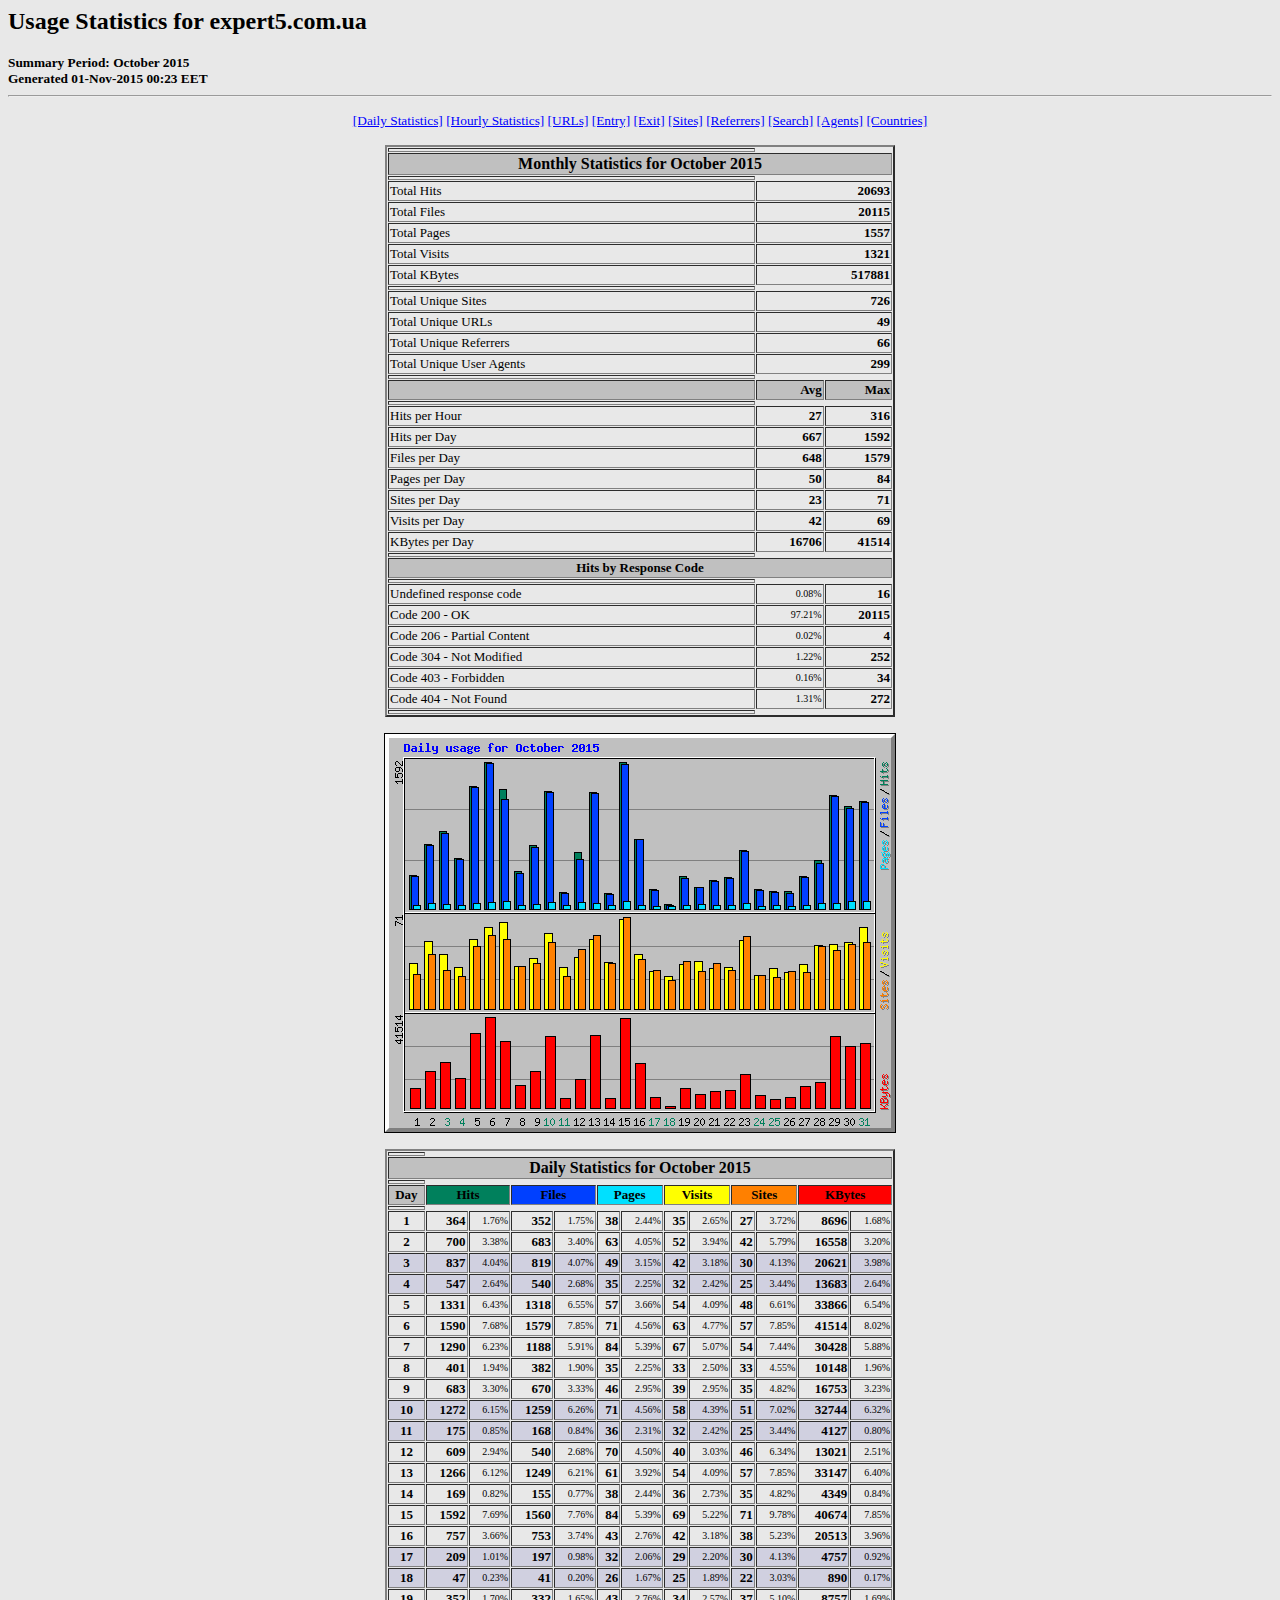
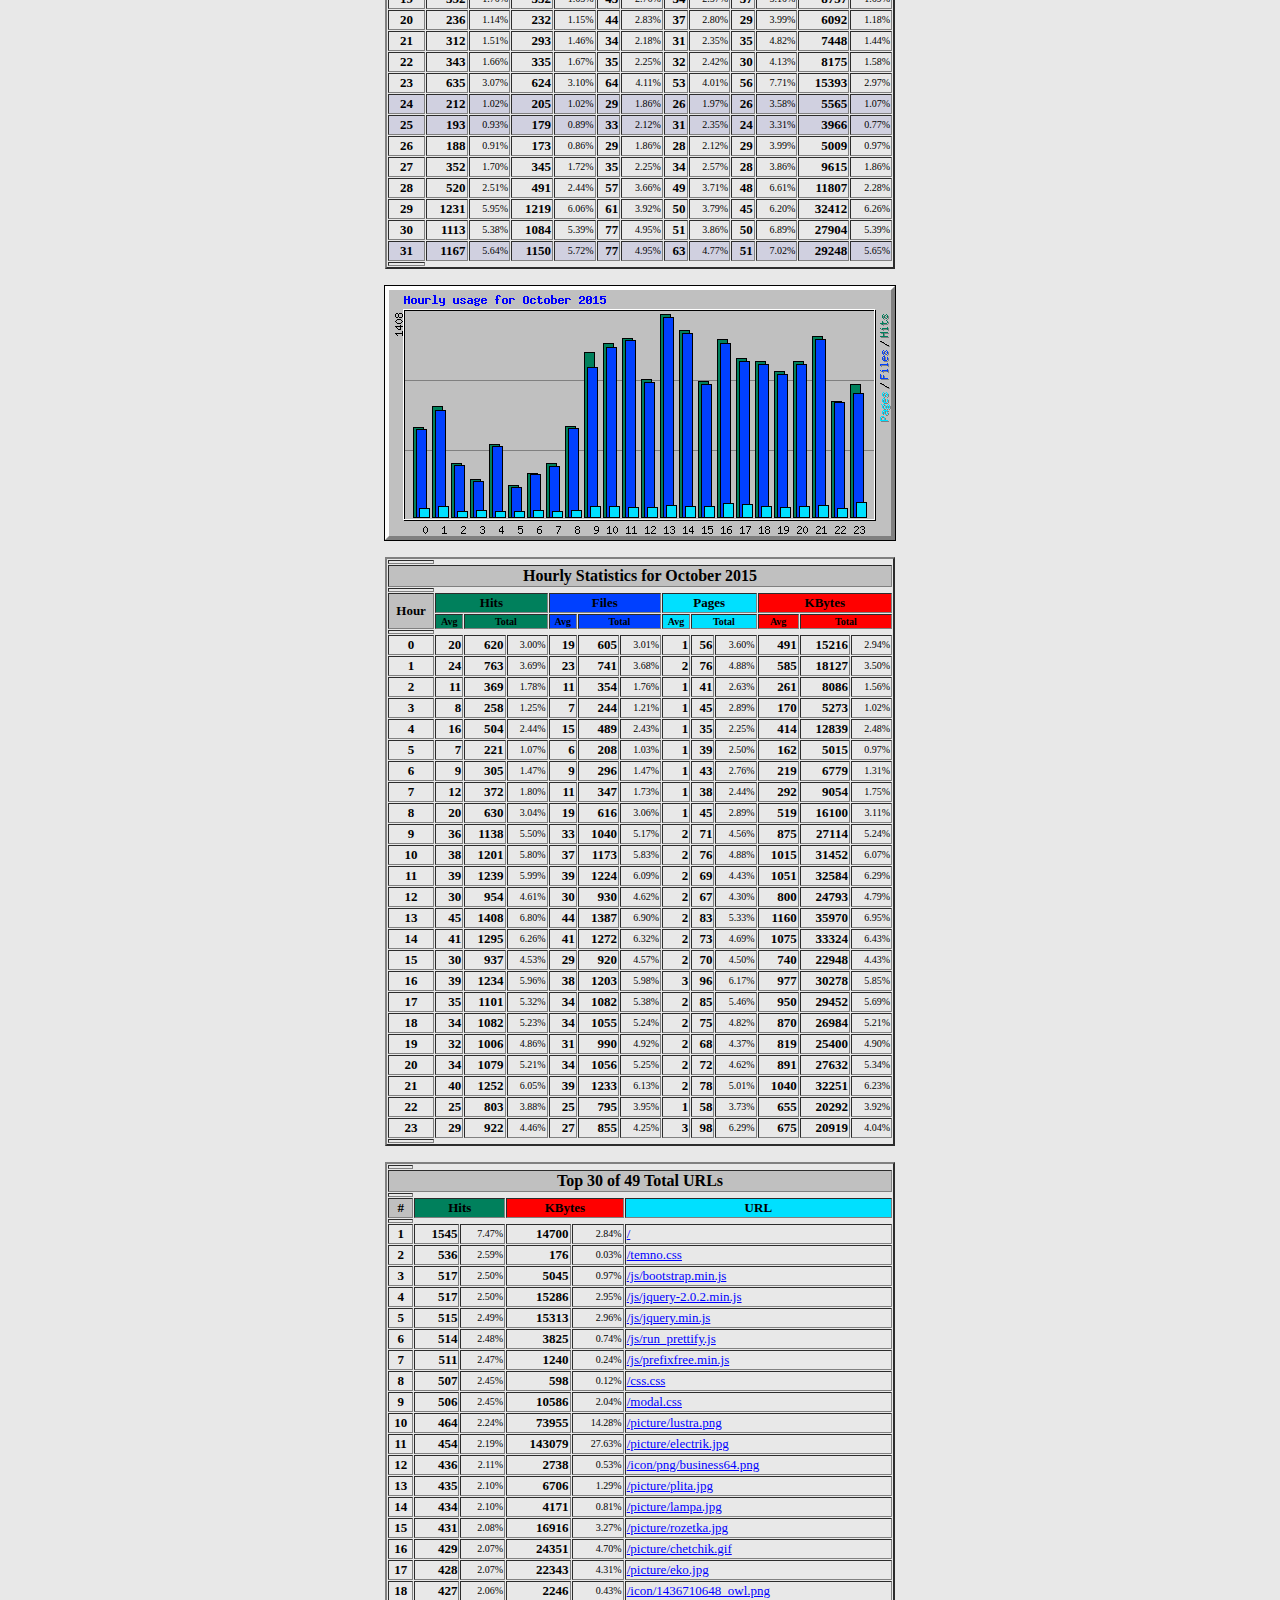
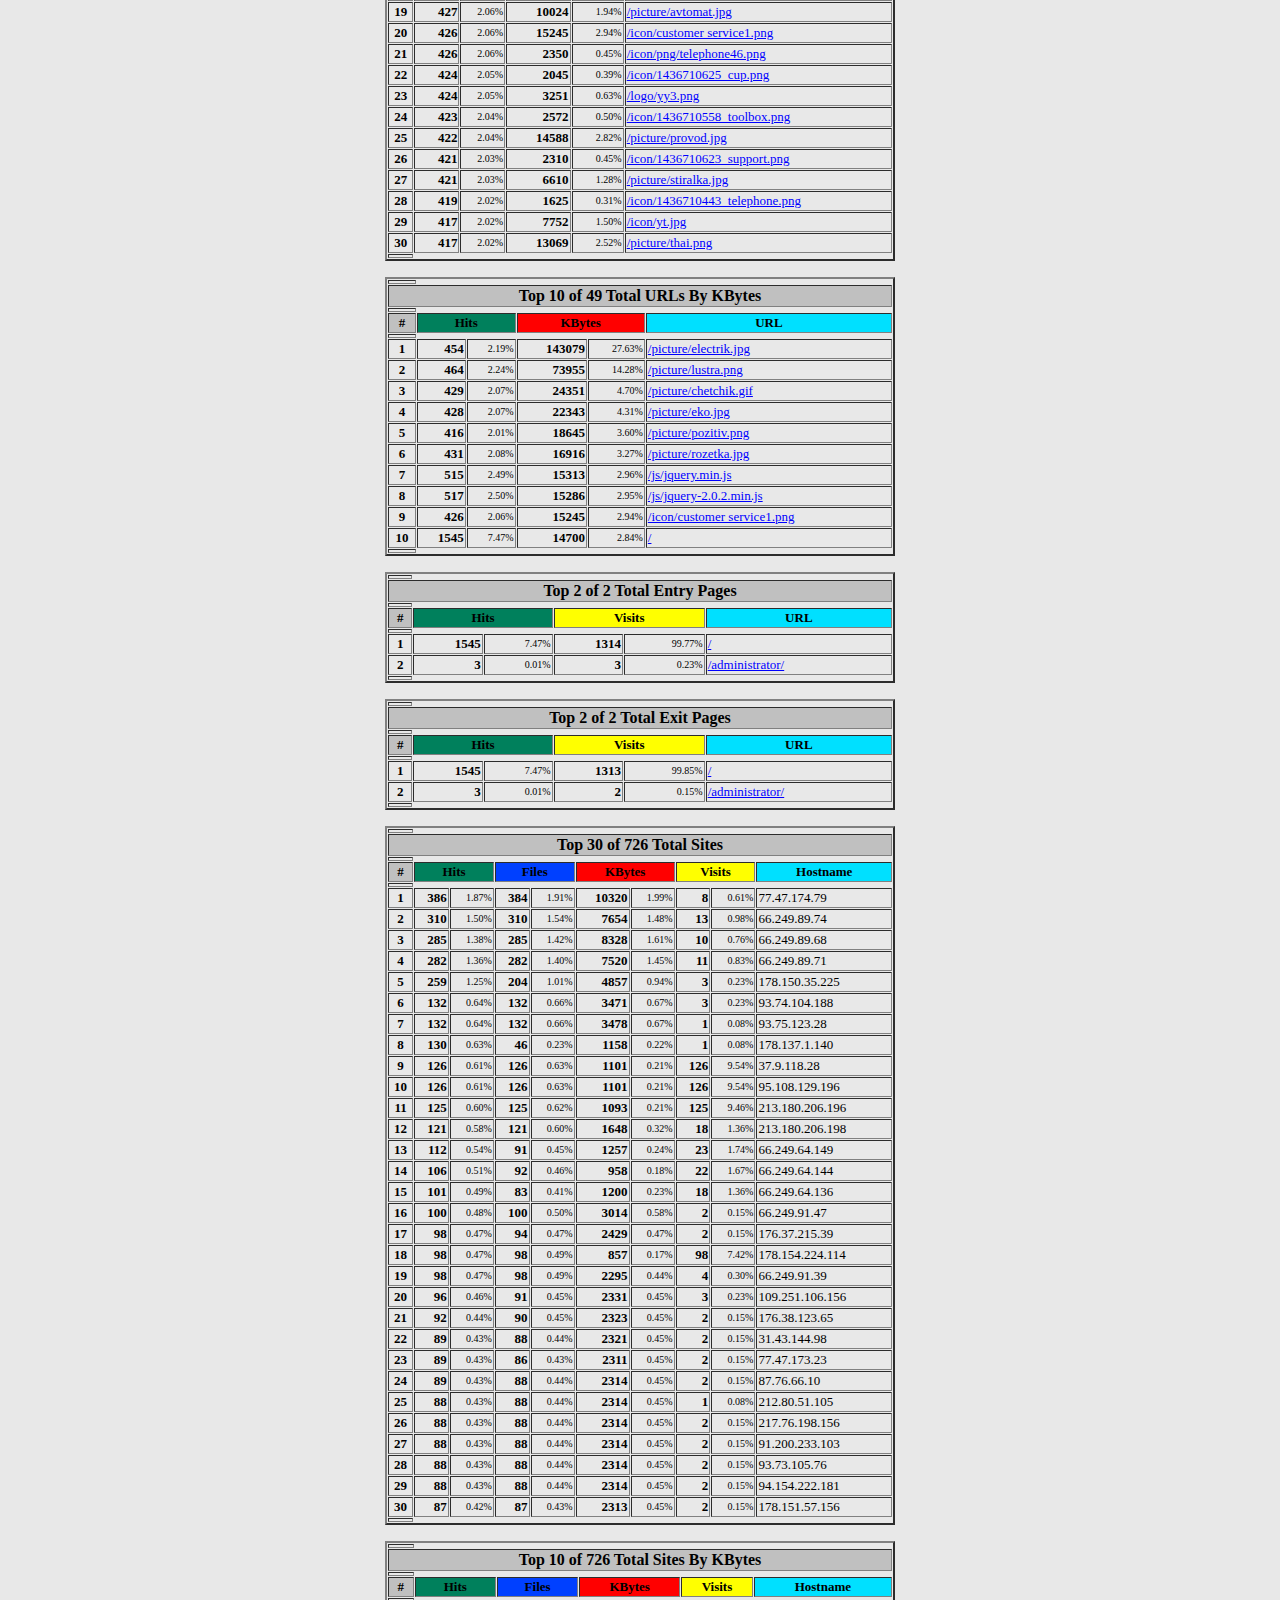
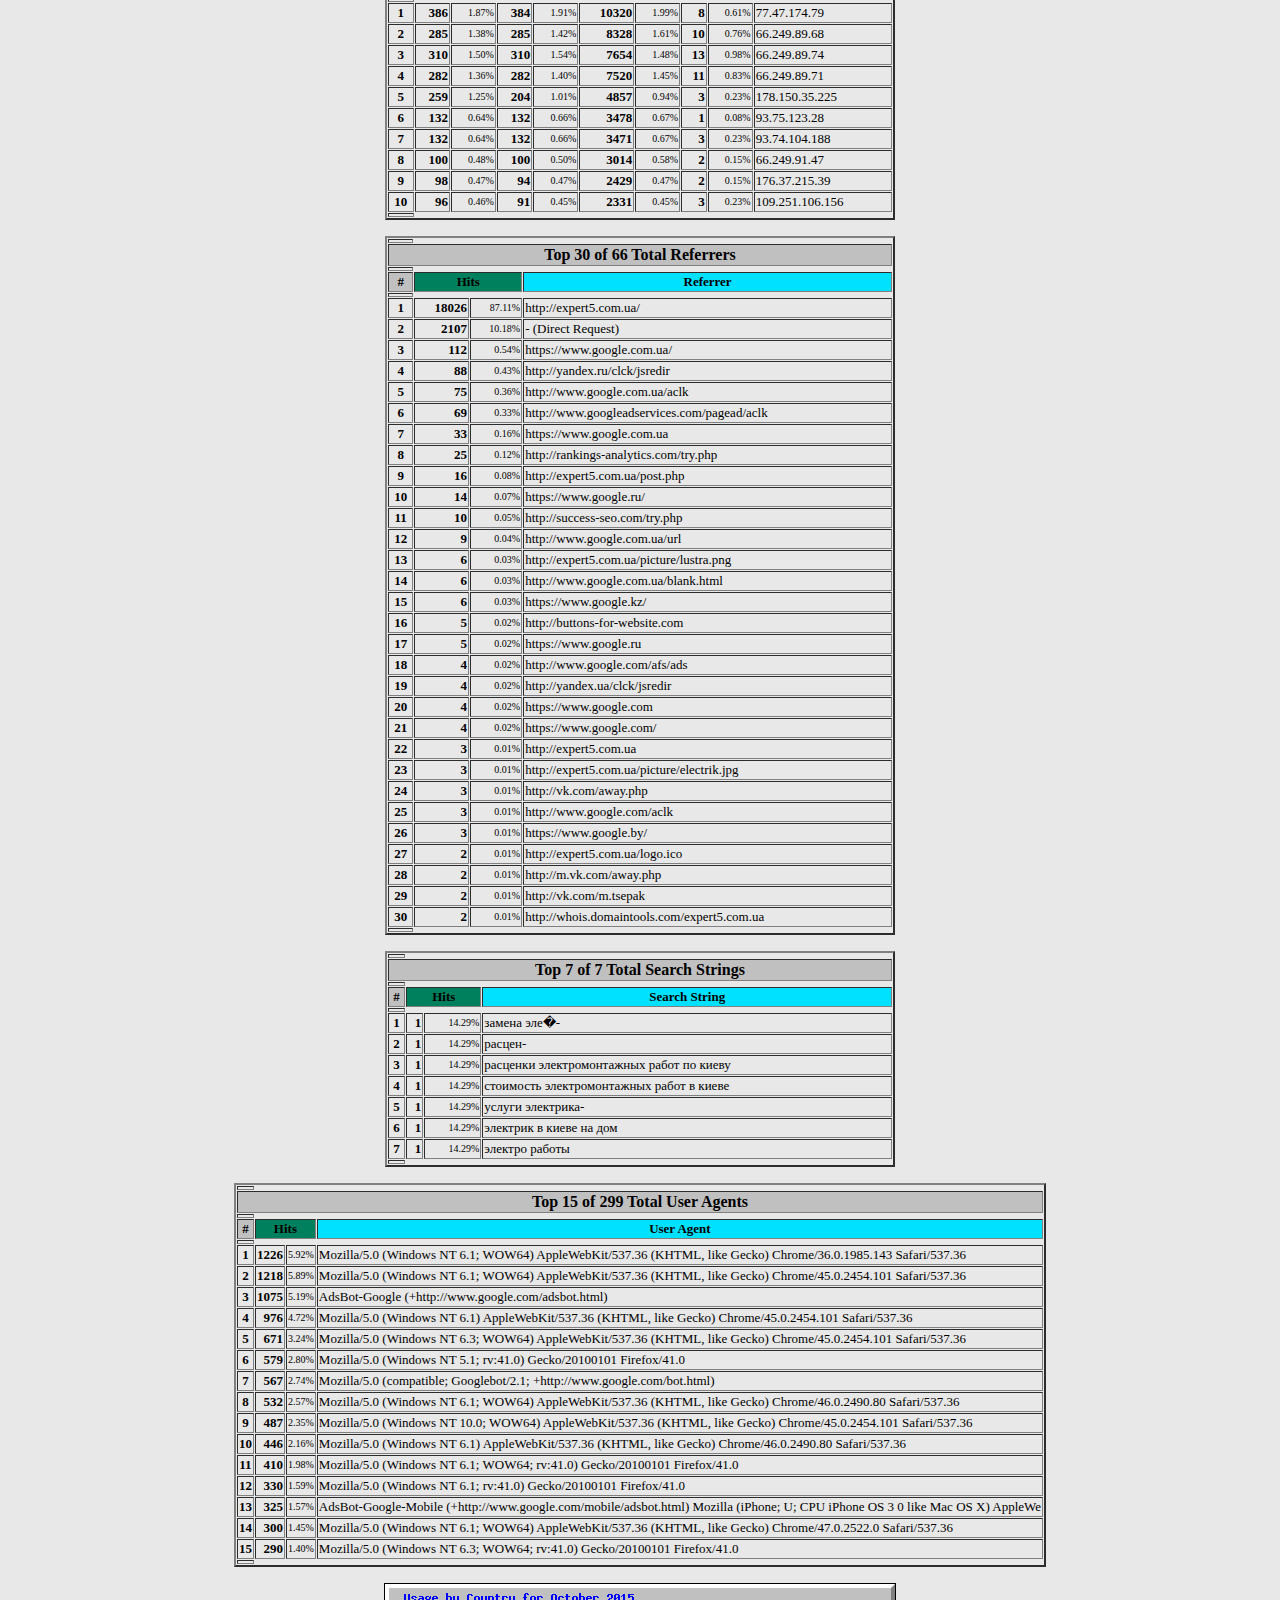
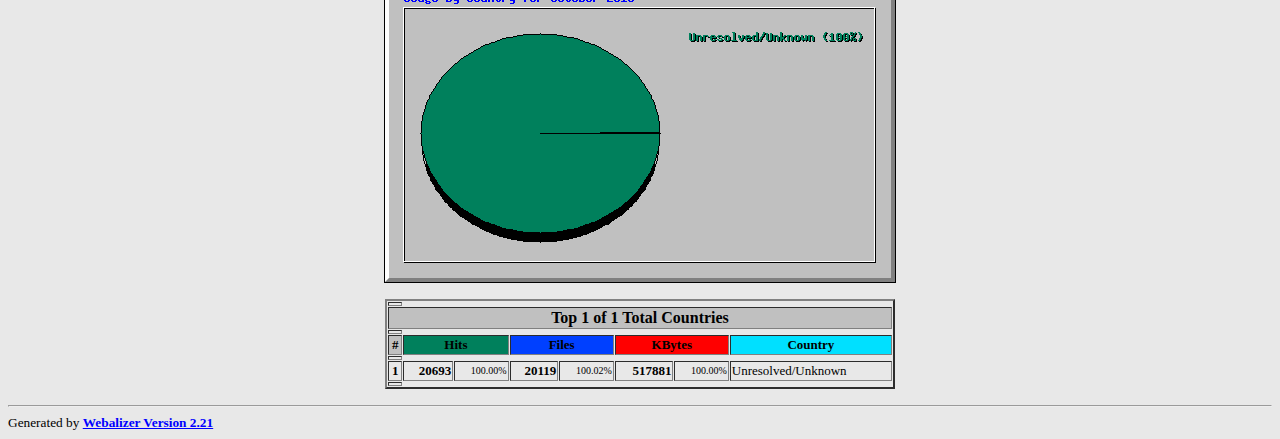
<file: stats/usage_201510.html>
<!DOCTYPE HTML PUBLIC "-//W3C//DTD HTML 4.0 Transitional//EN">

<!-- Generated by The Webalizer  Ver. 2.21-02 -->
<!--                                          -->
<!-- Copyright 1997-2009  Bradford L. Barrett -->
<!--                                          -->
<!-- Distributed under the GNU GPL  Version 2 -->
<!--        Full text may be found at:        -->
<!--         http://www.webalizer.org         -->
<!--                                          -->
<!--  Give the power back to the programmers  -->
<!--   Support the Free Software Foundation   -->
<!--           (http://www.fsf.org)           -->
<!--                                          -->
<!-- *** Generated: 01-Nov-2015 00:23 EET *** -->

<HTML lang="en">
<HEAD>
 <TITLE>Usage Statistics for expert5.com.ua - October 2015</TITLE>
</HEAD>

<BODY BGCOLOR="#E8E8E8" TEXT="#000000" LINK="#0000FF" VLINK="#FF0000">
<H2>Usage Statistics for expert5.com.ua</H2>
<SMALL><STRONG>
Summary Period: October 2015<BR>
Generated 01-Nov-2015 00:23 EET<BR>
</STRONG></SMALL>
<CENTER>
<HR>
<P>
<SMALL>
<A HREF="#DAYSTATS">[Daily Statistics]</A>
<A HREF="#HOURSTATS">[Hourly Statistics]</A>
<A HREF="#TOPURLS">[URLs]</A>
<A HREF="#TOPENTRY">[Entry]</A>
<A HREF="#TOPEXIT">[Exit]</A>
<A HREF="#TOPSITES">[Sites]</A>
<A HREF="#TOPREFS">[Referrers]</A>
<A HREF="#TOPSEARCH">[Search]</A>
<A HREF="#TOPAGENTS">[Agents]</A>
<A HREF="#TOPCTRYS">[Countries]</A>
</SMALL>
<P>
<TABLE WIDTH=510 BORDER=2 CELLSPACING=1 CELLPADDING=1>
<TR><TH HEIGHT=4></TH></TR>
<TR><TH COLSPAN=3 ALIGN=center BGCOLOR="#C0C0C0">Monthly Statistics for October 2015</TH></TR>
<TR><TH HEIGHT=4></TH></TR>
<TR><TD WIDTH=380><FONT SIZE="-1">Total Hits</FONT></TD>
<TD ALIGN=right COLSPAN=2><FONT SIZE="-1"><B>20693</B></FONT></TD></TR>
<TR><TD WIDTH=380><FONT SIZE="-1">Total Files</FONT></TD>
<TD ALIGN=right COLSPAN=2><FONT SIZE="-1"><B>20115</B></FONT></TD></TR>
<TR><TD WIDTH=380><FONT SIZE="-1">Total Pages</FONT></TD>
<TD ALIGN=right COLSPAN=2><FONT SIZE="-1"><B>1557</B></FONT></TD></TR>
<TR><TD WIDTH=380><FONT SIZE="-1">Total Visits</FONT></TD>
<TD ALIGN=right COLSPAN=2><FONT SIZE="-1"><B>1321</B></FONT></TD></TR>
<TR><TD WIDTH=380><FONT SIZE="-1">Total KBytes</FONT></TD>
<TD ALIGN=right COLSPAN=2><FONT SIZE="-1"><B>517881</B></FONT></TD></TR>
<TR><TH HEIGHT=4></TH></TR>
<TR><TD WIDTH=380><FONT SIZE="-1">Total Unique Sites</FONT></TD>
<TD ALIGN=right COLSPAN=2><FONT SIZE="-1"><B>726</B></FONT></TD></TR>
<TR><TD WIDTH=380><FONT SIZE="-1">Total Unique URLs</FONT></TD>
<TD ALIGN=right COLSPAN=2><FONT SIZE="-1"><B>49</B></FONT></TD></TR>
<TR><TD WIDTH=380><FONT SIZE="-1">Total Unique Referrers</FONT></TD>
<TD ALIGN=right COLSPAN=2><FONT SIZE="-1"><B>66</B></FONT></TD></TR>
<TR><TD WIDTH=380><FONT SIZE="-1">Total Unique User Agents</FONT></TD>
<TD ALIGN=right COLSPAN=2><FONT SIZE="-1"><B>299</B></FONT></TD></TR>
<TR><TH HEIGHT=4></TH></TR>
<TR><TH WIDTH=380 BGCOLOR="#C0C0C0"><FONT SIZE=-1 COLOR="#C0C0C0">.</FONT></TH>
<TH WIDTH=65 BGCOLOR="#C0C0C0" ALIGN=right><FONT SIZE=-1>Avg </FONT></TH>
<TH WIDTH=65 BGCOLOR="#C0C0C0" ALIGN=right><FONT SIZE=-1>Max </FONT></TH></TR>
<TR><TH HEIGHT=4></TH></TR>
<TR><TD><FONT SIZE="-1">Hits per Hour</FONT></TD>
<TD ALIGN=right WIDTH=65><FONT SIZE="-1"><B>27</B></FONT></TD>
<TD WIDTH=65 ALIGN=right><FONT SIZE=-1><B>316</B></FONT></TD></TR>
<TR><TD><FONT SIZE="-1">Hits per Day</FONT></TD>
<TD ALIGN=right WIDTH=65><FONT SIZE="-1"><B>667</B></FONT></TD>
<TD WIDTH=65 ALIGN=right><FONT SIZE=-1><B>1592</B></FONT></TD></TR>
<TR><TD><FONT SIZE="-1">Files per Day</FONT></TD>
<TD ALIGN=right WIDTH=65><FONT SIZE="-1"><B>648</B></FONT></TD>
<TD WIDTH=65 ALIGN=right><FONT SIZE=-1><B>1579</B></FONT></TD></TR>
<TR><TD><FONT SIZE="-1">Pages per Day</FONT></TD>
<TD ALIGN=right WIDTH=65><FONT SIZE="-1"><B>50</B></FONT></TD>
<TD WIDTH=65 ALIGN=right><FONT SIZE=-1><B>84</B></FONT></TD></TR>
<TR><TD><FONT SIZE="-1">Sites per Day</FONT></TD>
<TD ALIGN=right WIDTH=65><FONT SIZE="-1"><B>23</B></FONT></TD>
<TD WIDTH=65 ALIGN=right><FONT SIZE=-1><B>71</B></FONT></TD></TR>
<TR><TD><FONT SIZE="-1">Visits per Day</FONT></TD>
<TD ALIGN=right WIDTH=65><FONT SIZE="-1"><B>42</B></FONT></TD>
<TD WIDTH=65 ALIGN=right><FONT SIZE=-1><B>69</B></FONT></TD></TR>
<TR><TD><FONT SIZE="-1">KBytes per Day</FONT></TD>
<TD ALIGN=right WIDTH=65><FONT SIZE="-1"><B>16706</B></FONT></TD>
<TD WIDTH=65 ALIGN=right><FONT SIZE=-1><B>41514</B></FONT></TD></TR>
<TR><TH HEIGHT=4></TH></TR>
<TR><TH COLSPAN=3 ALIGN=center BGCOLOR="#C0C0C0">
<FONT SIZE="-1">Hits by Response Code</FONT></TH></TR>
<TR><TH HEIGHT=4></TH></TR>
<TR><TD><FONT SIZE="-1">Undefined response code</FONT></TD>
<TD ALIGN=right><FONT SIZE="-2">0.08%</FONT></TD>
<TD ALIGN=right><FONT SIZE="-1"><B>16</B></FONT></TD></TR>
<TR><TD><FONT SIZE="-1">Code 200 - OK</FONT></TD>
<TD ALIGN=right><FONT SIZE="-2">97.21%</FONT></TD>
<TD ALIGN=right><FONT SIZE="-1"><B>20115</B></FONT></TD></TR>
<TR><TD><FONT SIZE="-1">Code 206 - Partial Content</FONT></TD>
<TD ALIGN=right><FONT SIZE="-2">0.02%</FONT></TD>
<TD ALIGN=right><FONT SIZE="-1"><B>4</B></FONT></TD></TR>
<TR><TD><FONT SIZE="-1">Code 304 - Not Modified</FONT></TD>
<TD ALIGN=right><FONT SIZE="-2">1.22%</FONT></TD>
<TD ALIGN=right><FONT SIZE="-1"><B>252</B></FONT></TD></TR>
<TR><TD><FONT SIZE="-1">Code 403 - Forbidden</FONT></TD>
<TD ALIGN=right><FONT SIZE="-2">0.16%</FONT></TD>
<TD ALIGN=right><FONT SIZE="-1"><B>34</B></FONT></TD></TR>
<TR><TD><FONT SIZE="-1">Code 404 - Not Found</FONT></TD>
<TD ALIGN=right><FONT SIZE="-2">1.31%</FONT></TD>
<TD ALIGN=right><FONT SIZE="-1"><B>272</B></FONT></TD></TR>
<TR><TH HEIGHT=4></TH></TR>
</TABLE>
<P>
<A NAME="DAYSTATS"></A>
<IMG SRC="daily_usage_201510.png" ALT="Daily usage for October 2015" HEIGHT=400 WIDTH=512><P>
<TABLE WIDTH=510 BORDER=2 CELLSPACING=1 CELLPADDING=1>
<TR><TH HEIGHT=4></TH></TR>
<TR><TH BGCOLOR="#C0C0C0" COLSPAN=13 ALIGN=center>Daily Statistics for October 2015</TH></TR>
<TR><TH HEIGHT=4></TH></TR>
<TR><TH ALIGN=center BGCOLOR="#C0C0C0"><FONT SIZE="-1">Day</FONT></TH>
<TH ALIGN=center BGCOLOR="#00805c" COLSPAN=2><FONT SIZE="-1">Hits</FONT></TH>
<TH ALIGN=center BGCOLOR="#0040ff" COLSPAN=2><FONT SIZE="-1">Files</FONT></TH>
<TH ALIGN=center BGCOLOR="#00e0ff" COLSPAN=2><FONT SIZE="-1">Pages</FONT></TH>
<TH ALIGN=center BGCOLOR="#ffff00" COLSPAN=2><FONT SIZE="-1">Visits</FONT></TH>
<TH ALIGN=center BGCOLOR="#ff8000" COLSPAN=2><FONT SIZE="-1">Sites</FONT></TH>
<TH ALIGN=center BGCOLOR="#ff0000" COLSPAN=2><FONT SIZE="-1">KBytes</FONT></TH></TR>
<TR><TH HEIGHT=4></TH></TR>
<TR><TD ALIGN=center><FONT SIZE="-1"><B>1</B></FONT></TD>
<TD ALIGN=right><FONT SIZE="-1"><B>364</B></FONT></TD>
<TD ALIGN=right><FONT SIZE="-2">1.76%</FONT></TD>
<TD ALIGN=right><FONT SIZE="-1"><B>352</B></FONT></TD>
<TD ALIGN=right><FONT SIZE="-2">1.75%</FONT></TD>
<TD ALIGN=right><FONT SIZE="-1"><B>38</B></FONT></TD>
<TD ALIGN=right><FONT SIZE="-2">2.44%</FONT></TD>
<TD ALIGN=right><FONT SIZE="-1"><B>35</B></FONT></TD>
<TD ALIGN=right><FONT SIZE="-2">2.65%</FONT></TD>
<TD ALIGN=right><FONT SIZE="-1"><B>27</B></FONT></TD>
<TD ALIGN=right><FONT SIZE="-2">3.72%</FONT></TD>
<TD ALIGN=right><FONT SIZE="-1"><B>8696</B></FONT></TD>
<TD ALIGN=right><FONT SIZE="-2">1.68%</FONT></TD></TR>
<TR><TD ALIGN=center><FONT SIZE="-1"><B>2</B></FONT></TD>
<TD ALIGN=right><FONT SIZE="-1"><B>700</B></FONT></TD>
<TD ALIGN=right><FONT SIZE="-2">3.38%</FONT></TD>
<TD ALIGN=right><FONT SIZE="-1"><B>683</B></FONT></TD>
<TD ALIGN=right><FONT SIZE="-2">3.40%</FONT></TD>
<TD ALIGN=right><FONT SIZE="-1"><B>63</B></FONT></TD>
<TD ALIGN=right><FONT SIZE="-2">4.05%</FONT></TD>
<TD ALIGN=right><FONT SIZE="-1"><B>52</B></FONT></TD>
<TD ALIGN=right><FONT SIZE="-2">3.94%</FONT></TD>
<TD ALIGN=right><FONT SIZE="-1"><B>42</B></FONT></TD>
<TD ALIGN=right><FONT SIZE="-2">5.79%</FONT></TD>
<TD ALIGN=right><FONT SIZE="-1"><B>16558</B></FONT></TD>
<TD ALIGN=right><FONT SIZE="-2">3.20%</FONT></TD></TR>
<TR BGCOLOR="#D0D0E0"><TD ALIGN=center><FONT SIZE="-1"><B>3</B></FONT></TD>
<TD ALIGN=right><FONT SIZE="-1"><B>837</B></FONT></TD>
<TD ALIGN=right><FONT SIZE="-2">4.04%</FONT></TD>
<TD ALIGN=right><FONT SIZE="-1"><B>819</B></FONT></TD>
<TD ALIGN=right><FONT SIZE="-2">4.07%</FONT></TD>
<TD ALIGN=right><FONT SIZE="-1"><B>49</B></FONT></TD>
<TD ALIGN=right><FONT SIZE="-2">3.15%</FONT></TD>
<TD ALIGN=right><FONT SIZE="-1"><B>42</B></FONT></TD>
<TD ALIGN=right><FONT SIZE="-2">3.18%</FONT></TD>
<TD ALIGN=right><FONT SIZE="-1"><B>30</B></FONT></TD>
<TD ALIGN=right><FONT SIZE="-2">4.13%</FONT></TD>
<TD ALIGN=right><FONT SIZE="-1"><B>20621</B></FONT></TD>
<TD ALIGN=right><FONT SIZE="-2">3.98%</FONT></TD></TR>
<TR BGCOLOR="#D0D0E0"><TD ALIGN=center><FONT SIZE="-1"><B>4</B></FONT></TD>
<TD ALIGN=right><FONT SIZE="-1"><B>547</B></FONT></TD>
<TD ALIGN=right><FONT SIZE="-2">2.64%</FONT></TD>
<TD ALIGN=right><FONT SIZE="-1"><B>540</B></FONT></TD>
<TD ALIGN=right><FONT SIZE="-2">2.68%</FONT></TD>
<TD ALIGN=right><FONT SIZE="-1"><B>35</B></FONT></TD>
<TD ALIGN=right><FONT SIZE="-2">2.25%</FONT></TD>
<TD ALIGN=right><FONT SIZE="-1"><B>32</B></FONT></TD>
<TD ALIGN=right><FONT SIZE="-2">2.42%</FONT></TD>
<TD ALIGN=right><FONT SIZE="-1"><B>25</B></FONT></TD>
<TD ALIGN=right><FONT SIZE="-2">3.44%</FONT></TD>
<TD ALIGN=right><FONT SIZE="-1"><B>13683</B></FONT></TD>
<TD ALIGN=right><FONT SIZE="-2">2.64%</FONT></TD></TR>
<TR><TD ALIGN=center><FONT SIZE="-1"><B>5</B></FONT></TD>
<TD ALIGN=right><FONT SIZE="-1"><B>1331</B></FONT></TD>
<TD ALIGN=right><FONT SIZE="-2">6.43%</FONT></TD>
<TD ALIGN=right><FONT SIZE="-1"><B>1318</B></FONT></TD>
<TD ALIGN=right><FONT SIZE="-2">6.55%</FONT></TD>
<TD ALIGN=right><FONT SIZE="-1"><B>57</B></FONT></TD>
<TD ALIGN=right><FONT SIZE="-2">3.66%</FONT></TD>
<TD ALIGN=right><FONT SIZE="-1"><B>54</B></FONT></TD>
<TD ALIGN=right><FONT SIZE="-2">4.09%</FONT></TD>
<TD ALIGN=right><FONT SIZE="-1"><B>48</B></FONT></TD>
<TD ALIGN=right><FONT SIZE="-2">6.61%</FONT></TD>
<TD ALIGN=right><FONT SIZE="-1"><B>33866</B></FONT></TD>
<TD ALIGN=right><FONT SIZE="-2">6.54%</FONT></TD></TR>
<TR><TD ALIGN=center><FONT SIZE="-1"><B>6</B></FONT></TD>
<TD ALIGN=right><FONT SIZE="-1"><B>1590</B></FONT></TD>
<TD ALIGN=right><FONT SIZE="-2">7.68%</FONT></TD>
<TD ALIGN=right><FONT SIZE="-1"><B>1579</B></FONT></TD>
<TD ALIGN=right><FONT SIZE="-2">7.85%</FONT></TD>
<TD ALIGN=right><FONT SIZE="-1"><B>71</B></FONT></TD>
<TD ALIGN=right><FONT SIZE="-2">4.56%</FONT></TD>
<TD ALIGN=right><FONT SIZE="-1"><B>63</B></FONT></TD>
<TD ALIGN=right><FONT SIZE="-2">4.77%</FONT></TD>
<TD ALIGN=right><FONT SIZE="-1"><B>57</B></FONT></TD>
<TD ALIGN=right><FONT SIZE="-2">7.85%</FONT></TD>
<TD ALIGN=right><FONT SIZE="-1"><B>41514</B></FONT></TD>
<TD ALIGN=right><FONT SIZE="-2">8.02%</FONT></TD></TR>
<TR><TD ALIGN=center><FONT SIZE="-1"><B>7</B></FONT></TD>
<TD ALIGN=right><FONT SIZE="-1"><B>1290</B></FONT></TD>
<TD ALIGN=right><FONT SIZE="-2">6.23%</FONT></TD>
<TD ALIGN=right><FONT SIZE="-1"><B>1188</B></FONT></TD>
<TD ALIGN=right><FONT SIZE="-2">5.91%</FONT></TD>
<TD ALIGN=right><FONT SIZE="-1"><B>84</B></FONT></TD>
<TD ALIGN=right><FONT SIZE="-2">5.39%</FONT></TD>
<TD ALIGN=right><FONT SIZE="-1"><B>67</B></FONT></TD>
<TD ALIGN=right><FONT SIZE="-2">5.07%</FONT></TD>
<TD ALIGN=right><FONT SIZE="-1"><B>54</B></FONT></TD>
<TD ALIGN=right><FONT SIZE="-2">7.44%</FONT></TD>
<TD ALIGN=right><FONT SIZE="-1"><B>30428</B></FONT></TD>
<TD ALIGN=right><FONT SIZE="-2">5.88%</FONT></TD></TR>
<TR><TD ALIGN=center><FONT SIZE="-1"><B>8</B></FONT></TD>
<TD ALIGN=right><FONT SIZE="-1"><B>401</B></FONT></TD>
<TD ALIGN=right><FONT SIZE="-2">1.94%</FONT></TD>
<TD ALIGN=right><FONT SIZE="-1"><B>382</B></FONT></TD>
<TD ALIGN=right><FONT SIZE="-2">1.90%</FONT></TD>
<TD ALIGN=right><FONT SIZE="-1"><B>35</B></FONT></TD>
<TD ALIGN=right><FONT SIZE="-2">2.25%</FONT></TD>
<TD ALIGN=right><FONT SIZE="-1"><B>33</B></FONT></TD>
<TD ALIGN=right><FONT SIZE="-2">2.50%</FONT></TD>
<TD ALIGN=right><FONT SIZE="-1"><B>33</B></FONT></TD>
<TD ALIGN=right><FONT SIZE="-2">4.55%</FONT></TD>
<TD ALIGN=right><FONT SIZE="-1"><B>10148</B></FONT></TD>
<TD ALIGN=right><FONT SIZE="-2">1.96%</FONT></TD></TR>
<TR><TD ALIGN=center><FONT SIZE="-1"><B>9</B></FONT></TD>
<TD ALIGN=right><FONT SIZE="-1"><B>683</B></FONT></TD>
<TD ALIGN=right><FONT SIZE="-2">3.30%</FONT></TD>
<TD ALIGN=right><FONT SIZE="-1"><B>670</B></FONT></TD>
<TD ALIGN=right><FONT SIZE="-2">3.33%</FONT></TD>
<TD ALIGN=right><FONT SIZE="-1"><B>46</B></FONT></TD>
<TD ALIGN=right><FONT SIZE="-2">2.95%</FONT></TD>
<TD ALIGN=right><FONT SIZE="-1"><B>39</B></FONT></TD>
<TD ALIGN=right><FONT SIZE="-2">2.95%</FONT></TD>
<TD ALIGN=right><FONT SIZE="-1"><B>35</B></FONT></TD>
<TD ALIGN=right><FONT SIZE="-2">4.82%</FONT></TD>
<TD ALIGN=right><FONT SIZE="-1"><B>16753</B></FONT></TD>
<TD ALIGN=right><FONT SIZE="-2">3.23%</FONT></TD></TR>
<TR BGCOLOR="#D0D0E0"><TD ALIGN=center><FONT SIZE="-1"><B>10</B></FONT></TD>
<TD ALIGN=right><FONT SIZE="-1"><B>1272</B></FONT></TD>
<TD ALIGN=right><FONT SIZE="-2">6.15%</FONT></TD>
<TD ALIGN=right><FONT SIZE="-1"><B>1259</B></FONT></TD>
<TD ALIGN=right><FONT SIZE="-2">6.26%</FONT></TD>
<TD ALIGN=right><FONT SIZE="-1"><B>71</B></FONT></TD>
<TD ALIGN=right><FONT SIZE="-2">4.56%</FONT></TD>
<TD ALIGN=right><FONT SIZE="-1"><B>58</B></FONT></TD>
<TD ALIGN=right><FONT SIZE="-2">4.39%</FONT></TD>
<TD ALIGN=right><FONT SIZE="-1"><B>51</B></FONT></TD>
<TD ALIGN=right><FONT SIZE="-2">7.02%</FONT></TD>
<TD ALIGN=right><FONT SIZE="-1"><B>32744</B></FONT></TD>
<TD ALIGN=right><FONT SIZE="-2">6.32%</FONT></TD></TR>
<TR BGCOLOR="#D0D0E0"><TD ALIGN=center><FONT SIZE="-1"><B>11</B></FONT></TD>
<TD ALIGN=right><FONT SIZE="-1"><B>175</B></FONT></TD>
<TD ALIGN=right><FONT SIZE="-2">0.85%</FONT></TD>
<TD ALIGN=right><FONT SIZE="-1"><B>168</B></FONT></TD>
<TD ALIGN=right><FONT SIZE="-2">0.84%</FONT></TD>
<TD ALIGN=right><FONT SIZE="-1"><B>36</B></FONT></TD>
<TD ALIGN=right><FONT SIZE="-2">2.31%</FONT></TD>
<TD ALIGN=right><FONT SIZE="-1"><B>32</B></FONT></TD>
<TD ALIGN=right><FONT SIZE="-2">2.42%</FONT></TD>
<TD ALIGN=right><FONT SIZE="-1"><B>25</B></FONT></TD>
<TD ALIGN=right><FONT SIZE="-2">3.44%</FONT></TD>
<TD ALIGN=right><FONT SIZE="-1"><B>4127</B></FONT></TD>
<TD ALIGN=right><FONT SIZE="-2">0.80%</FONT></TD></TR>
<TR><TD ALIGN=center><FONT SIZE="-1"><B>12</B></FONT></TD>
<TD ALIGN=right><FONT SIZE="-1"><B>609</B></FONT></TD>
<TD ALIGN=right><FONT SIZE="-2">2.94%</FONT></TD>
<TD ALIGN=right><FONT SIZE="-1"><B>540</B></FONT></TD>
<TD ALIGN=right><FONT SIZE="-2">2.68%</FONT></TD>
<TD ALIGN=right><FONT SIZE="-1"><B>70</B></FONT></TD>
<TD ALIGN=right><FONT SIZE="-2">4.50%</FONT></TD>
<TD ALIGN=right><FONT SIZE="-1"><B>40</B></FONT></TD>
<TD ALIGN=right><FONT SIZE="-2">3.03%</FONT></TD>
<TD ALIGN=right><FONT SIZE="-1"><B>46</B></FONT></TD>
<TD ALIGN=right><FONT SIZE="-2">6.34%</FONT></TD>
<TD ALIGN=right><FONT SIZE="-1"><B>13021</B></FONT></TD>
<TD ALIGN=right><FONT SIZE="-2">2.51%</FONT></TD></TR>
<TR><TD ALIGN=center><FONT SIZE="-1"><B>13</B></FONT></TD>
<TD ALIGN=right><FONT SIZE="-1"><B>1266</B></FONT></TD>
<TD ALIGN=right><FONT SIZE="-2">6.12%</FONT></TD>
<TD ALIGN=right><FONT SIZE="-1"><B>1249</B></FONT></TD>
<TD ALIGN=right><FONT SIZE="-2">6.21%</FONT></TD>
<TD ALIGN=right><FONT SIZE="-1"><B>61</B></FONT></TD>
<TD ALIGN=right><FONT SIZE="-2">3.92%</FONT></TD>
<TD ALIGN=right><FONT SIZE="-1"><B>54</B></FONT></TD>
<TD ALIGN=right><FONT SIZE="-2">4.09%</FONT></TD>
<TD ALIGN=right><FONT SIZE="-1"><B>57</B></FONT></TD>
<TD ALIGN=right><FONT SIZE="-2">7.85%</FONT></TD>
<TD ALIGN=right><FONT SIZE="-1"><B>33147</B></FONT></TD>
<TD ALIGN=right><FONT SIZE="-2">6.40%</FONT></TD></TR>
<TR><TD ALIGN=center><FONT SIZE="-1"><B>14</B></FONT></TD>
<TD ALIGN=right><FONT SIZE="-1"><B>169</B></FONT></TD>
<TD ALIGN=right><FONT SIZE="-2">0.82%</FONT></TD>
<TD ALIGN=right><FONT SIZE="-1"><B>155</B></FONT></TD>
<TD ALIGN=right><FONT SIZE="-2">0.77%</FONT></TD>
<TD ALIGN=right><FONT SIZE="-1"><B>38</B></FONT></TD>
<TD ALIGN=right><FONT SIZE="-2">2.44%</FONT></TD>
<TD ALIGN=right><FONT SIZE="-1"><B>36</B></FONT></TD>
<TD ALIGN=right><FONT SIZE="-2">2.73%</FONT></TD>
<TD ALIGN=right><FONT SIZE="-1"><B>35</B></FONT></TD>
<TD ALIGN=right><FONT SIZE="-2">4.82%</FONT></TD>
<TD ALIGN=right><FONT SIZE="-1"><B>4349</B></FONT></TD>
<TD ALIGN=right><FONT SIZE="-2">0.84%</FONT></TD></TR>
<TR><TD ALIGN=center><FONT SIZE="-1"><B>15</B></FONT></TD>
<TD ALIGN=right><FONT SIZE="-1"><B>1592</B></FONT></TD>
<TD ALIGN=right><FONT SIZE="-2">7.69%</FONT></TD>
<TD ALIGN=right><FONT SIZE="-1"><B>1560</B></FONT></TD>
<TD ALIGN=right><FONT SIZE="-2">7.76%</FONT></TD>
<TD ALIGN=right><FONT SIZE="-1"><B>84</B></FONT></TD>
<TD ALIGN=right><FONT SIZE="-2">5.39%</FONT></TD>
<TD ALIGN=right><FONT SIZE="-1"><B>69</B></FONT></TD>
<TD ALIGN=right><FONT SIZE="-2">5.22%</FONT></TD>
<TD ALIGN=right><FONT SIZE="-1"><B>71</B></FONT></TD>
<TD ALIGN=right><FONT SIZE="-2">9.78%</FONT></TD>
<TD ALIGN=right><FONT SIZE="-1"><B>40674</B></FONT></TD>
<TD ALIGN=right><FONT SIZE="-2">7.85%</FONT></TD></TR>
<TR><TD ALIGN=center><FONT SIZE="-1"><B>16</B></FONT></TD>
<TD ALIGN=right><FONT SIZE="-1"><B>757</B></FONT></TD>
<TD ALIGN=right><FONT SIZE="-2">3.66%</FONT></TD>
<TD ALIGN=right><FONT SIZE="-1"><B>753</B></FONT></TD>
<TD ALIGN=right><FONT SIZE="-2">3.74%</FONT></TD>
<TD ALIGN=right><FONT SIZE="-1"><B>43</B></FONT></TD>
<TD ALIGN=right><FONT SIZE="-2">2.76%</FONT></TD>
<TD ALIGN=right><FONT SIZE="-1"><B>42</B></FONT></TD>
<TD ALIGN=right><FONT SIZE="-2">3.18%</FONT></TD>
<TD ALIGN=right><FONT SIZE="-1"><B>38</B></FONT></TD>
<TD ALIGN=right><FONT SIZE="-2">5.23%</FONT></TD>
<TD ALIGN=right><FONT SIZE="-1"><B>20513</B></FONT></TD>
<TD ALIGN=right><FONT SIZE="-2">3.96%</FONT></TD></TR>
<TR BGCOLOR="#D0D0E0"><TD ALIGN=center><FONT SIZE="-1"><B>17</B></FONT></TD>
<TD ALIGN=right><FONT SIZE="-1"><B>209</B></FONT></TD>
<TD ALIGN=right><FONT SIZE="-2">1.01%</FONT></TD>
<TD ALIGN=right><FONT SIZE="-1"><B>197</B></FONT></TD>
<TD ALIGN=right><FONT SIZE="-2">0.98%</FONT></TD>
<TD ALIGN=right><FONT SIZE="-1"><B>32</B></FONT></TD>
<TD ALIGN=right><FONT SIZE="-2">2.06%</FONT></TD>
<TD ALIGN=right><FONT SIZE="-1"><B>29</B></FONT></TD>
<TD ALIGN=right><FONT SIZE="-2">2.20%</FONT></TD>
<TD ALIGN=right><FONT SIZE="-1"><B>30</B></FONT></TD>
<TD ALIGN=right><FONT SIZE="-2">4.13%</FONT></TD>
<TD ALIGN=right><FONT SIZE="-1"><B>4757</B></FONT></TD>
<TD ALIGN=right><FONT SIZE="-2">0.92%</FONT></TD></TR>
<TR BGCOLOR="#D0D0E0"><TD ALIGN=center><FONT SIZE="-1"><B>18</B></FONT></TD>
<TD ALIGN=right><FONT SIZE="-1"><B>47</B></FONT></TD>
<TD ALIGN=right><FONT SIZE="-2">0.23%</FONT></TD>
<TD ALIGN=right><FONT SIZE="-1"><B>41</B></FONT></TD>
<TD ALIGN=right><FONT SIZE="-2">0.20%</FONT></TD>
<TD ALIGN=right><FONT SIZE="-1"><B>26</B></FONT></TD>
<TD ALIGN=right><FONT SIZE="-2">1.67%</FONT></TD>
<TD ALIGN=right><FONT SIZE="-1"><B>25</B></FONT></TD>
<TD ALIGN=right><FONT SIZE="-2">1.89%</FONT></TD>
<TD ALIGN=right><FONT SIZE="-1"><B>22</B></FONT></TD>
<TD ALIGN=right><FONT SIZE="-2">3.03%</FONT></TD>
<TD ALIGN=right><FONT SIZE="-1"><B>890</B></FONT></TD>
<TD ALIGN=right><FONT SIZE="-2">0.17%</FONT></TD></TR>
<TR><TD ALIGN=center><FONT SIZE="-1"><B>19</B></FONT></TD>
<TD ALIGN=right><FONT SIZE="-1"><B>352</B></FONT></TD>
<TD ALIGN=right><FONT SIZE="-2">1.70%</FONT></TD>
<TD ALIGN=right><FONT SIZE="-1"><B>332</B></FONT></TD>
<TD ALIGN=right><FONT SIZE="-2">1.65%</FONT></TD>
<TD ALIGN=right><FONT SIZE="-1"><B>43</B></FONT></TD>
<TD ALIGN=right><FONT SIZE="-2">2.76%</FONT></TD>
<TD ALIGN=right><FONT SIZE="-1"><B>34</B></FONT></TD>
<TD ALIGN=right><FONT SIZE="-2">2.57%</FONT></TD>
<TD ALIGN=right><FONT SIZE="-1"><B>37</B></FONT></TD>
<TD ALIGN=right><FONT SIZE="-2">5.10%</FONT></TD>
<TD ALIGN=right><FONT SIZE="-1"><B>8757</B></FONT></TD>
<TD ALIGN=right><FONT SIZE="-2">1.69%</FONT></TD></TR>
<TR><TD ALIGN=center><FONT SIZE="-1"><B>20</B></FONT></TD>
<TD ALIGN=right><FONT SIZE="-1"><B>236</B></FONT></TD>
<TD ALIGN=right><FONT SIZE="-2">1.14%</FONT></TD>
<TD ALIGN=right><FONT SIZE="-1"><B>232</B></FONT></TD>
<TD ALIGN=right><FONT SIZE="-2">1.15%</FONT></TD>
<TD ALIGN=right><FONT SIZE="-1"><B>44</B></FONT></TD>
<TD ALIGN=right><FONT SIZE="-2">2.83%</FONT></TD>
<TD ALIGN=right><FONT SIZE="-1"><B>37</B></FONT></TD>
<TD ALIGN=right><FONT SIZE="-2">2.80%</FONT></TD>
<TD ALIGN=right><FONT SIZE="-1"><B>29</B></FONT></TD>
<TD ALIGN=right><FONT SIZE="-2">3.99%</FONT></TD>
<TD ALIGN=right><FONT SIZE="-1"><B>6092</B></FONT></TD>
<TD ALIGN=right><FONT SIZE="-2">1.18%</FONT></TD></TR>
<TR><TD ALIGN=center><FONT SIZE="-1"><B>21</B></FONT></TD>
<TD ALIGN=right><FONT SIZE="-1"><B>312</B></FONT></TD>
<TD ALIGN=right><FONT SIZE="-2">1.51%</FONT></TD>
<TD ALIGN=right><FONT SIZE="-1"><B>293</B></FONT></TD>
<TD ALIGN=right><FONT SIZE="-2">1.46%</FONT></TD>
<TD ALIGN=right><FONT SIZE="-1"><B>34</B></FONT></TD>
<TD ALIGN=right><FONT SIZE="-2">2.18%</FONT></TD>
<TD ALIGN=right><FONT SIZE="-1"><B>31</B></FONT></TD>
<TD ALIGN=right><FONT SIZE="-2">2.35%</FONT></TD>
<TD ALIGN=right><FONT SIZE="-1"><B>35</B></FONT></TD>
<TD ALIGN=right><FONT SIZE="-2">4.82%</FONT></TD>
<TD ALIGN=right><FONT SIZE="-1"><B>7448</B></FONT></TD>
<TD ALIGN=right><FONT SIZE="-2">1.44%</FONT></TD></TR>
<TR><TD ALIGN=center><FONT SIZE="-1"><B>22</B></FONT></TD>
<TD ALIGN=right><FONT SIZE="-1"><B>343</B></FONT></TD>
<TD ALIGN=right><FONT SIZE="-2">1.66%</FONT></TD>
<TD ALIGN=right><FONT SIZE="-1"><B>335</B></FONT></TD>
<TD ALIGN=right><FONT SIZE="-2">1.67%</FONT></TD>
<TD ALIGN=right><FONT SIZE="-1"><B>35</B></FONT></TD>
<TD ALIGN=right><FONT SIZE="-2">2.25%</FONT></TD>
<TD ALIGN=right><FONT SIZE="-1"><B>32</B></FONT></TD>
<TD ALIGN=right><FONT SIZE="-2">2.42%</FONT></TD>
<TD ALIGN=right><FONT SIZE="-1"><B>30</B></FONT></TD>
<TD ALIGN=right><FONT SIZE="-2">4.13%</FONT></TD>
<TD ALIGN=right><FONT SIZE="-1"><B>8175</B></FONT></TD>
<TD ALIGN=right><FONT SIZE="-2">1.58%</FONT></TD></TR>
<TR><TD ALIGN=center><FONT SIZE="-1"><B>23</B></FONT></TD>
<TD ALIGN=right><FONT SIZE="-1"><B>635</B></FONT></TD>
<TD ALIGN=right><FONT SIZE="-2">3.07%</FONT></TD>
<TD ALIGN=right><FONT SIZE="-1"><B>624</B></FONT></TD>
<TD ALIGN=right><FONT SIZE="-2">3.10%</FONT></TD>
<TD ALIGN=right><FONT SIZE="-1"><B>64</B></FONT></TD>
<TD ALIGN=right><FONT SIZE="-2">4.11%</FONT></TD>
<TD ALIGN=right><FONT SIZE="-1"><B>53</B></FONT></TD>
<TD ALIGN=right><FONT SIZE="-2">4.01%</FONT></TD>
<TD ALIGN=right><FONT SIZE="-1"><B>56</B></FONT></TD>
<TD ALIGN=right><FONT SIZE="-2">7.71%</FONT></TD>
<TD ALIGN=right><FONT SIZE="-1"><B>15393</B></FONT></TD>
<TD ALIGN=right><FONT SIZE="-2">2.97%</FONT></TD></TR>
<TR BGCOLOR="#D0D0E0"><TD ALIGN=center><FONT SIZE="-1"><B>24</B></FONT></TD>
<TD ALIGN=right><FONT SIZE="-1"><B>212</B></FONT></TD>
<TD ALIGN=right><FONT SIZE="-2">1.02%</FONT></TD>
<TD ALIGN=right><FONT SIZE="-1"><B>205</B></FONT></TD>
<TD ALIGN=right><FONT SIZE="-2">1.02%</FONT></TD>
<TD ALIGN=right><FONT SIZE="-1"><B>29</B></FONT></TD>
<TD ALIGN=right><FONT SIZE="-2">1.86%</FONT></TD>
<TD ALIGN=right><FONT SIZE="-1"><B>26</B></FONT></TD>
<TD ALIGN=right><FONT SIZE="-2">1.97%</FONT></TD>
<TD ALIGN=right><FONT SIZE="-1"><B>26</B></FONT></TD>
<TD ALIGN=right><FONT SIZE="-2">3.58%</FONT></TD>
<TD ALIGN=right><FONT SIZE="-1"><B>5565</B></FONT></TD>
<TD ALIGN=right><FONT SIZE="-2">1.07%</FONT></TD></TR>
<TR BGCOLOR="#D0D0E0"><TD ALIGN=center><FONT SIZE="-1"><B>25</B></FONT></TD>
<TD ALIGN=right><FONT SIZE="-1"><B>193</B></FONT></TD>
<TD ALIGN=right><FONT SIZE="-2">0.93%</FONT></TD>
<TD ALIGN=right><FONT SIZE="-1"><B>179</B></FONT></TD>
<TD ALIGN=right><FONT SIZE="-2">0.89%</FONT></TD>
<TD ALIGN=right><FONT SIZE="-1"><B>33</B></FONT></TD>
<TD ALIGN=right><FONT SIZE="-2">2.12%</FONT></TD>
<TD ALIGN=right><FONT SIZE="-1"><B>31</B></FONT></TD>
<TD ALIGN=right><FONT SIZE="-2">2.35%</FONT></TD>
<TD ALIGN=right><FONT SIZE="-1"><B>24</B></FONT></TD>
<TD ALIGN=right><FONT SIZE="-2">3.31%</FONT></TD>
<TD ALIGN=right><FONT SIZE="-1"><B>3966</B></FONT></TD>
<TD ALIGN=right><FONT SIZE="-2">0.77%</FONT></TD></TR>
<TR><TD ALIGN=center><FONT SIZE="-1"><B>26</B></FONT></TD>
<TD ALIGN=right><FONT SIZE="-1"><B>188</B></FONT></TD>
<TD ALIGN=right><FONT SIZE="-2">0.91%</FONT></TD>
<TD ALIGN=right><FONT SIZE="-1"><B>173</B></FONT></TD>
<TD ALIGN=right><FONT SIZE="-2">0.86%</FONT></TD>
<TD ALIGN=right><FONT SIZE="-1"><B>29</B></FONT></TD>
<TD ALIGN=right><FONT SIZE="-2">1.86%</FONT></TD>
<TD ALIGN=right><FONT SIZE="-1"><B>28</B></FONT></TD>
<TD ALIGN=right><FONT SIZE="-2">2.12%</FONT></TD>
<TD ALIGN=right><FONT SIZE="-1"><B>29</B></FONT></TD>
<TD ALIGN=right><FONT SIZE="-2">3.99%</FONT></TD>
<TD ALIGN=right><FONT SIZE="-1"><B>5009</B></FONT></TD>
<TD ALIGN=right><FONT SIZE="-2">0.97%</FONT></TD></TR>
<TR><TD ALIGN=center><FONT SIZE="-1"><B>27</B></FONT></TD>
<TD ALIGN=right><FONT SIZE="-1"><B>352</B></FONT></TD>
<TD ALIGN=right><FONT SIZE="-2">1.70%</FONT></TD>
<TD ALIGN=right><FONT SIZE="-1"><B>345</B></FONT></TD>
<TD ALIGN=right><FONT SIZE="-2">1.72%</FONT></TD>
<TD ALIGN=right><FONT SIZE="-1"><B>35</B></FONT></TD>
<TD ALIGN=right><FONT SIZE="-2">2.25%</FONT></TD>
<TD ALIGN=right><FONT SIZE="-1"><B>34</B></FONT></TD>
<TD ALIGN=right><FONT SIZE="-2">2.57%</FONT></TD>
<TD ALIGN=right><FONT SIZE="-1"><B>28</B></FONT></TD>
<TD ALIGN=right><FONT SIZE="-2">3.86%</FONT></TD>
<TD ALIGN=right><FONT SIZE="-1"><B>9615</B></FONT></TD>
<TD ALIGN=right><FONT SIZE="-2">1.86%</FONT></TD></TR>
<TR><TD ALIGN=center><FONT SIZE="-1"><B>28</B></FONT></TD>
<TD ALIGN=right><FONT SIZE="-1"><B>520</B></FONT></TD>
<TD ALIGN=right><FONT SIZE="-2">2.51%</FONT></TD>
<TD ALIGN=right><FONT SIZE="-1"><B>491</B></FONT></TD>
<TD ALIGN=right><FONT SIZE="-2">2.44%</FONT></TD>
<TD ALIGN=right><FONT SIZE="-1"><B>57</B></FONT></TD>
<TD ALIGN=right><FONT SIZE="-2">3.66%</FONT></TD>
<TD ALIGN=right><FONT SIZE="-1"><B>49</B></FONT></TD>
<TD ALIGN=right><FONT SIZE="-2">3.71%</FONT></TD>
<TD ALIGN=right><FONT SIZE="-1"><B>48</B></FONT></TD>
<TD ALIGN=right><FONT SIZE="-2">6.61%</FONT></TD>
<TD ALIGN=right><FONT SIZE="-1"><B>11807</B></FONT></TD>
<TD ALIGN=right><FONT SIZE="-2">2.28%</FONT></TD></TR>
<TR><TD ALIGN=center><FONT SIZE="-1"><B>29</B></FONT></TD>
<TD ALIGN=right><FONT SIZE="-1"><B>1231</B></FONT></TD>
<TD ALIGN=right><FONT SIZE="-2">5.95%</FONT></TD>
<TD ALIGN=right><FONT SIZE="-1"><B>1219</B></FONT></TD>
<TD ALIGN=right><FONT SIZE="-2">6.06%</FONT></TD>
<TD ALIGN=right><FONT SIZE="-1"><B>61</B></FONT></TD>
<TD ALIGN=right><FONT SIZE="-2">3.92%</FONT></TD>
<TD ALIGN=right><FONT SIZE="-1"><B>50</B></FONT></TD>
<TD ALIGN=right><FONT SIZE="-2">3.79%</FONT></TD>
<TD ALIGN=right><FONT SIZE="-1"><B>45</B></FONT></TD>
<TD ALIGN=right><FONT SIZE="-2">6.20%</FONT></TD>
<TD ALIGN=right><FONT SIZE="-1"><B>32412</B></FONT></TD>
<TD ALIGN=right><FONT SIZE="-2">6.26%</FONT></TD></TR>
<TR><TD ALIGN=center><FONT SIZE="-1"><B>30</B></FONT></TD>
<TD ALIGN=right><FONT SIZE="-1"><B>1113</B></FONT></TD>
<TD ALIGN=right><FONT SIZE="-2">5.38%</FONT></TD>
<TD ALIGN=right><FONT SIZE="-1"><B>1084</B></FONT></TD>
<TD ALIGN=right><FONT SIZE="-2">5.39%</FONT></TD>
<TD ALIGN=right><FONT SIZE="-1"><B>77</B></FONT></TD>
<TD ALIGN=right><FONT SIZE="-2">4.95%</FONT></TD>
<TD ALIGN=right><FONT SIZE="-1"><B>51</B></FONT></TD>
<TD ALIGN=right><FONT SIZE="-2">3.86%</FONT></TD>
<TD ALIGN=right><FONT SIZE="-1"><B>50</B></FONT></TD>
<TD ALIGN=right><FONT SIZE="-2">6.89%</FONT></TD>
<TD ALIGN=right><FONT SIZE="-1"><B>27904</B></FONT></TD>
<TD ALIGN=right><FONT SIZE="-2">5.39%</FONT></TD></TR>
<TR BGCOLOR="#D0D0E0"><TD ALIGN=center><FONT SIZE="-1"><B>31</B></FONT></TD>
<TD ALIGN=right><FONT SIZE="-1"><B>1167</B></FONT></TD>
<TD ALIGN=right><FONT SIZE="-2">5.64%</FONT></TD>
<TD ALIGN=right><FONT SIZE="-1"><B>1150</B></FONT></TD>
<TD ALIGN=right><FONT SIZE="-2">5.72%</FONT></TD>
<TD ALIGN=right><FONT SIZE="-1"><B>77</B></FONT></TD>
<TD ALIGN=right><FONT SIZE="-2">4.95%</FONT></TD>
<TD ALIGN=right><FONT SIZE="-1"><B>63</B></FONT></TD>
<TD ALIGN=right><FONT SIZE="-2">4.77%</FONT></TD>
<TD ALIGN=right><FONT SIZE="-1"><B>51</B></FONT></TD>
<TD ALIGN=right><FONT SIZE="-2">7.02%</FONT></TD>
<TD ALIGN=right><FONT SIZE="-1"><B>29248</B></FONT></TD>
<TD ALIGN=right><FONT SIZE="-2">5.65%</FONT></TD></TR>
<TR><TH HEIGHT=4></TH></TR>
</TABLE>
<P>
<A NAME="HOURSTATS"></A>
<IMG SRC="hourly_usage_201510.png" ALT="Hourly usage for October 2015" HEIGHT=256 WIDTH=512><P>
<TABLE WIDTH=510 BORDER=2 CELLSPACING=1 CELLPADDING=1>
<TR><TH HEIGHT=4></TH></TR>
<TR><TH BGCOLOR="#C0C0C0" COLSPAN=13 ALIGN=center>Hourly Statistics for October 2015</TH></TR>
<TR><TH HEIGHT=4></TH></TR>
<TR><TH ALIGN=center ROWSPAN=2 BGCOLOR="#C0C0C0"><FONT SIZE="-1">Hour</FONT></TH>
<TH ALIGN=center BGCOLOR="#00805c" COLSPAN=3><FONT SIZE="-1">Hits</FONT></TH>
<TH ALIGN=center BGCOLOR="#0040ff" COLSPAN=3><FONT SIZE="-1">Files</FONT></TH>
<TH ALIGN=center BGCOLOR="#00e0ff" COLSPAN=3><FONT SIZE="-1">Pages</FONT></TH>
<TH ALIGN=center BGCOLOR="#ff0000" COLSPAN=3><FONT SIZE="-1">KBytes</FONT></TH></TR>
<TR><TH ALIGN=center BGCOLOR="#00805c"><FONT SIZE="-2">Avg</FONT></TH>
<TH ALIGN=center BGCOLOR="#00805c" COLSPAN=2><FONT SIZE="-2">Total</FONT></TH>
<TH ALIGN=center BGCOLOR="#0040ff"><FONT SIZE="-2">Avg</FONT></TH>
<TH ALIGN=center BGCOLOR="#0040ff" COLSPAN=2><FONT SIZE="-2">Total</FONT></TH>
<TH ALIGN=center BGCOLOR="#00e0ff"><FONT SIZE="-2">Avg</FONT></TH>
<TH ALIGN=center BGCOLOR="#00e0ff" COLSPAN=2><FONT SIZE="-2">Total</FONT></TH>
<TH ALIGN=center BGCOLOR="#ff0000"><FONT SIZE="-2">Avg</FONT></TH>
<TH ALIGN=center BGCOLOR="#ff0000" COLSPAN=2><FONT SIZE="-2">Total</FONT></TH></TR>
<TR><TH HEIGHT=4></TH></TR>
<TR><TD ALIGN=center><FONT SIZE="-1"><B>0</B></FONT></TD>
<TD ALIGN=right><FONT SIZE="-1"><B>20</B></FONT></TD>
<TD ALIGN=right><FONT SIZE="-1"><B>620</B></FONT></TD>
<TD ALIGN=right><FONT SIZE="-2">3.00%</FONT></TD>
<TD ALIGN=right><FONT SIZE="-1"><B>19</B></FONT></TD>
<TD ALIGN=right><FONT SIZE="-1"><B>605</B></FONT></TD>
<TD ALIGN=right><FONT SIZE="-2">3.01%</FONT></TD>
<TD ALIGN=right><FONT SIZE="-1"><B>1</B></FONT></TD>
<TD ALIGN=right><FONT SIZE="-1"><B>56</B></FONT></TD>
<TD ALIGN=right><FONT SIZE="-2">3.60%</FONT></TD>
<TD ALIGN=right><FONT SIZE="-1"><B>491</B></FONT></TD>
<TD ALIGN=right><FONT SIZE="-1"><B>15216</B></FONT></TD>
<TD ALIGN=right><FONT SIZE="-2">2.94%</FONT></TD></TR>
<TR><TD ALIGN=center><FONT SIZE="-1"><B>1</B></FONT></TD>
<TD ALIGN=right><FONT SIZE="-1"><B>24</B></FONT></TD>
<TD ALIGN=right><FONT SIZE="-1"><B>763</B></FONT></TD>
<TD ALIGN=right><FONT SIZE="-2">3.69%</FONT></TD>
<TD ALIGN=right><FONT SIZE="-1"><B>23</B></FONT></TD>
<TD ALIGN=right><FONT SIZE="-1"><B>741</B></FONT></TD>
<TD ALIGN=right><FONT SIZE="-2">3.68%</FONT></TD>
<TD ALIGN=right><FONT SIZE="-1"><B>2</B></FONT></TD>
<TD ALIGN=right><FONT SIZE="-1"><B>76</B></FONT></TD>
<TD ALIGN=right><FONT SIZE="-2">4.88%</FONT></TD>
<TD ALIGN=right><FONT SIZE="-1"><B>585</B></FONT></TD>
<TD ALIGN=right><FONT SIZE="-1"><B>18127</B></FONT></TD>
<TD ALIGN=right><FONT SIZE="-2">3.50%</FONT></TD></TR>
<TR><TD ALIGN=center><FONT SIZE="-1"><B>2</B></FONT></TD>
<TD ALIGN=right><FONT SIZE="-1"><B>11</B></FONT></TD>
<TD ALIGN=right><FONT SIZE="-1"><B>369</B></FONT></TD>
<TD ALIGN=right><FONT SIZE="-2">1.78%</FONT></TD>
<TD ALIGN=right><FONT SIZE="-1"><B>11</B></FONT></TD>
<TD ALIGN=right><FONT SIZE="-1"><B>354</B></FONT></TD>
<TD ALIGN=right><FONT SIZE="-2">1.76%</FONT></TD>
<TD ALIGN=right><FONT SIZE="-1"><B>1</B></FONT></TD>
<TD ALIGN=right><FONT SIZE="-1"><B>41</B></FONT></TD>
<TD ALIGN=right><FONT SIZE="-2">2.63%</FONT></TD>
<TD ALIGN=right><FONT SIZE="-1"><B>261</B></FONT></TD>
<TD ALIGN=right><FONT SIZE="-1"><B>8086</B></FONT></TD>
<TD ALIGN=right><FONT SIZE="-2">1.56%</FONT></TD></TR>
<TR><TD ALIGN=center><FONT SIZE="-1"><B>3</B></FONT></TD>
<TD ALIGN=right><FONT SIZE="-1"><B>8</B></FONT></TD>
<TD ALIGN=right><FONT SIZE="-1"><B>258</B></FONT></TD>
<TD ALIGN=right><FONT SIZE="-2">1.25%</FONT></TD>
<TD ALIGN=right><FONT SIZE="-1"><B>7</B></FONT></TD>
<TD ALIGN=right><FONT SIZE="-1"><B>244</B></FONT></TD>
<TD ALIGN=right><FONT SIZE="-2">1.21%</FONT></TD>
<TD ALIGN=right><FONT SIZE="-1"><B>1</B></FONT></TD>
<TD ALIGN=right><FONT SIZE="-1"><B>45</B></FONT></TD>
<TD ALIGN=right><FONT SIZE="-2">2.89%</FONT></TD>
<TD ALIGN=right><FONT SIZE="-1"><B>170</B></FONT></TD>
<TD ALIGN=right><FONT SIZE="-1"><B>5273</B></FONT></TD>
<TD ALIGN=right><FONT SIZE="-2">1.02%</FONT></TD></TR>
<TR><TD ALIGN=center><FONT SIZE="-1"><B>4</B></FONT></TD>
<TD ALIGN=right><FONT SIZE="-1"><B>16</B></FONT></TD>
<TD ALIGN=right><FONT SIZE="-1"><B>504</B></FONT></TD>
<TD ALIGN=right><FONT SIZE="-2">2.44%</FONT></TD>
<TD ALIGN=right><FONT SIZE="-1"><B>15</B></FONT></TD>
<TD ALIGN=right><FONT SIZE="-1"><B>489</B></FONT></TD>
<TD ALIGN=right><FONT SIZE="-2">2.43%</FONT></TD>
<TD ALIGN=right><FONT SIZE="-1"><B>1</B></FONT></TD>
<TD ALIGN=right><FONT SIZE="-1"><B>35</B></FONT></TD>
<TD ALIGN=right><FONT SIZE="-2">2.25%</FONT></TD>
<TD ALIGN=right><FONT SIZE="-1"><B>414</B></FONT></TD>
<TD ALIGN=right><FONT SIZE="-1"><B>12839</B></FONT></TD>
<TD ALIGN=right><FONT SIZE="-2">2.48%</FONT></TD></TR>
<TR><TD ALIGN=center><FONT SIZE="-1"><B>5</B></FONT></TD>
<TD ALIGN=right><FONT SIZE="-1"><B>7</B></FONT></TD>
<TD ALIGN=right><FONT SIZE="-1"><B>221</B></FONT></TD>
<TD ALIGN=right><FONT SIZE="-2">1.07%</FONT></TD>
<TD ALIGN=right><FONT SIZE="-1"><B>6</B></FONT></TD>
<TD ALIGN=right><FONT SIZE="-1"><B>208</B></FONT></TD>
<TD ALIGN=right><FONT SIZE="-2">1.03%</FONT></TD>
<TD ALIGN=right><FONT SIZE="-1"><B>1</B></FONT></TD>
<TD ALIGN=right><FONT SIZE="-1"><B>39</B></FONT></TD>
<TD ALIGN=right><FONT SIZE="-2">2.50%</FONT></TD>
<TD ALIGN=right><FONT SIZE="-1"><B>162</B></FONT></TD>
<TD ALIGN=right><FONT SIZE="-1"><B>5015</B></FONT></TD>
<TD ALIGN=right><FONT SIZE="-2">0.97%</FONT></TD></TR>
<TR><TD ALIGN=center><FONT SIZE="-1"><B>6</B></FONT></TD>
<TD ALIGN=right><FONT SIZE="-1"><B>9</B></FONT></TD>
<TD ALIGN=right><FONT SIZE="-1"><B>305</B></FONT></TD>
<TD ALIGN=right><FONT SIZE="-2">1.47%</FONT></TD>
<TD ALIGN=right><FONT SIZE="-1"><B>9</B></FONT></TD>
<TD ALIGN=right><FONT SIZE="-1"><B>296</B></FONT></TD>
<TD ALIGN=right><FONT SIZE="-2">1.47%</FONT></TD>
<TD ALIGN=right><FONT SIZE="-1"><B>1</B></FONT></TD>
<TD ALIGN=right><FONT SIZE="-1"><B>43</B></FONT></TD>
<TD ALIGN=right><FONT SIZE="-2">2.76%</FONT></TD>
<TD ALIGN=right><FONT SIZE="-1"><B>219</B></FONT></TD>
<TD ALIGN=right><FONT SIZE="-1"><B>6779</B></FONT></TD>
<TD ALIGN=right><FONT SIZE="-2">1.31%</FONT></TD></TR>
<TR><TD ALIGN=center><FONT SIZE="-1"><B>7</B></FONT></TD>
<TD ALIGN=right><FONT SIZE="-1"><B>12</B></FONT></TD>
<TD ALIGN=right><FONT SIZE="-1"><B>372</B></FONT></TD>
<TD ALIGN=right><FONT SIZE="-2">1.80%</FONT></TD>
<TD ALIGN=right><FONT SIZE="-1"><B>11</B></FONT></TD>
<TD ALIGN=right><FONT SIZE="-1"><B>347</B></FONT></TD>
<TD ALIGN=right><FONT SIZE="-2">1.73%</FONT></TD>
<TD ALIGN=right><FONT SIZE="-1"><B>1</B></FONT></TD>
<TD ALIGN=right><FONT SIZE="-1"><B>38</B></FONT></TD>
<TD ALIGN=right><FONT SIZE="-2">2.44%</FONT></TD>
<TD ALIGN=right><FONT SIZE="-1"><B>292</B></FONT></TD>
<TD ALIGN=right><FONT SIZE="-1"><B>9054</B></FONT></TD>
<TD ALIGN=right><FONT SIZE="-2">1.75%</FONT></TD></TR>
<TR><TD ALIGN=center><FONT SIZE="-1"><B>8</B></FONT></TD>
<TD ALIGN=right><FONT SIZE="-1"><B>20</B></FONT></TD>
<TD ALIGN=right><FONT SIZE="-1"><B>630</B></FONT></TD>
<TD ALIGN=right><FONT SIZE="-2">3.04%</FONT></TD>
<TD ALIGN=right><FONT SIZE="-1"><B>19</B></FONT></TD>
<TD ALIGN=right><FONT SIZE="-1"><B>616</B></FONT></TD>
<TD ALIGN=right><FONT SIZE="-2">3.06%</FONT></TD>
<TD ALIGN=right><FONT SIZE="-1"><B>1</B></FONT></TD>
<TD ALIGN=right><FONT SIZE="-1"><B>45</B></FONT></TD>
<TD ALIGN=right><FONT SIZE="-2">2.89%</FONT></TD>
<TD ALIGN=right><FONT SIZE="-1"><B>519</B></FONT></TD>
<TD ALIGN=right><FONT SIZE="-1"><B>16100</B></FONT></TD>
<TD ALIGN=right><FONT SIZE="-2">3.11%</FONT></TD></TR>
<TR><TD ALIGN=center><FONT SIZE="-1"><B>9</B></FONT></TD>
<TD ALIGN=right><FONT SIZE="-1"><B>36</B></FONT></TD>
<TD ALIGN=right><FONT SIZE="-1"><B>1138</B></FONT></TD>
<TD ALIGN=right><FONT SIZE="-2">5.50%</FONT></TD>
<TD ALIGN=right><FONT SIZE="-1"><B>33</B></FONT></TD>
<TD ALIGN=right><FONT SIZE="-1"><B>1040</B></FONT></TD>
<TD ALIGN=right><FONT SIZE="-2">5.17%</FONT></TD>
<TD ALIGN=right><FONT SIZE="-1"><B>2</B></FONT></TD>
<TD ALIGN=right><FONT SIZE="-1"><B>71</B></FONT></TD>
<TD ALIGN=right><FONT SIZE="-2">4.56%</FONT></TD>
<TD ALIGN=right><FONT SIZE="-1"><B>875</B></FONT></TD>
<TD ALIGN=right><FONT SIZE="-1"><B>27114</B></FONT></TD>
<TD ALIGN=right><FONT SIZE="-2">5.24%</FONT></TD></TR>
<TR><TD ALIGN=center><FONT SIZE="-1"><B>10</B></FONT></TD>
<TD ALIGN=right><FONT SIZE="-1"><B>38</B></FONT></TD>
<TD ALIGN=right><FONT SIZE="-1"><B>1201</B></FONT></TD>
<TD ALIGN=right><FONT SIZE="-2">5.80%</FONT></TD>
<TD ALIGN=right><FONT SIZE="-1"><B>37</B></FONT></TD>
<TD ALIGN=right><FONT SIZE="-1"><B>1173</B></FONT></TD>
<TD ALIGN=right><FONT SIZE="-2">5.83%</FONT></TD>
<TD ALIGN=right><FONT SIZE="-1"><B>2</B></FONT></TD>
<TD ALIGN=right><FONT SIZE="-1"><B>76</B></FONT></TD>
<TD ALIGN=right><FONT SIZE="-2">4.88%</FONT></TD>
<TD ALIGN=right><FONT SIZE="-1"><B>1015</B></FONT></TD>
<TD ALIGN=right><FONT SIZE="-1"><B>31452</B></FONT></TD>
<TD ALIGN=right><FONT SIZE="-2">6.07%</FONT></TD></TR>
<TR><TD ALIGN=center><FONT SIZE="-1"><B>11</B></FONT></TD>
<TD ALIGN=right><FONT SIZE="-1"><B>39</B></FONT></TD>
<TD ALIGN=right><FONT SIZE="-1"><B>1239</B></FONT></TD>
<TD ALIGN=right><FONT SIZE="-2">5.99%</FONT></TD>
<TD ALIGN=right><FONT SIZE="-1"><B>39</B></FONT></TD>
<TD ALIGN=right><FONT SIZE="-1"><B>1224</B></FONT></TD>
<TD ALIGN=right><FONT SIZE="-2">6.09%</FONT></TD>
<TD ALIGN=right><FONT SIZE="-1"><B>2</B></FONT></TD>
<TD ALIGN=right><FONT SIZE="-1"><B>69</B></FONT></TD>
<TD ALIGN=right><FONT SIZE="-2">4.43%</FONT></TD>
<TD ALIGN=right><FONT SIZE="-1"><B>1051</B></FONT></TD>
<TD ALIGN=right><FONT SIZE="-1"><B>32584</B></FONT></TD>
<TD ALIGN=right><FONT SIZE="-2">6.29%</FONT></TD></TR>
<TR><TD ALIGN=center><FONT SIZE="-1"><B>12</B></FONT></TD>
<TD ALIGN=right><FONT SIZE="-1"><B>30</B></FONT></TD>
<TD ALIGN=right><FONT SIZE="-1"><B>954</B></FONT></TD>
<TD ALIGN=right><FONT SIZE="-2">4.61%</FONT></TD>
<TD ALIGN=right><FONT SIZE="-1"><B>30</B></FONT></TD>
<TD ALIGN=right><FONT SIZE="-1"><B>930</B></FONT></TD>
<TD ALIGN=right><FONT SIZE="-2">4.62%</FONT></TD>
<TD ALIGN=right><FONT SIZE="-1"><B>2</B></FONT></TD>
<TD ALIGN=right><FONT SIZE="-1"><B>67</B></FONT></TD>
<TD ALIGN=right><FONT SIZE="-2">4.30%</FONT></TD>
<TD ALIGN=right><FONT SIZE="-1"><B>800</B></FONT></TD>
<TD ALIGN=right><FONT SIZE="-1"><B>24793</B></FONT></TD>
<TD ALIGN=right><FONT SIZE="-2">4.79%</FONT></TD></TR>
<TR><TD ALIGN=center><FONT SIZE="-1"><B>13</B></FONT></TD>
<TD ALIGN=right><FONT SIZE="-1"><B>45</B></FONT></TD>
<TD ALIGN=right><FONT SIZE="-1"><B>1408</B></FONT></TD>
<TD ALIGN=right><FONT SIZE="-2">6.80%</FONT></TD>
<TD ALIGN=right><FONT SIZE="-1"><B>44</B></FONT></TD>
<TD ALIGN=right><FONT SIZE="-1"><B>1387</B></FONT></TD>
<TD ALIGN=right><FONT SIZE="-2">6.90%</FONT></TD>
<TD ALIGN=right><FONT SIZE="-1"><B>2</B></FONT></TD>
<TD ALIGN=right><FONT SIZE="-1"><B>83</B></FONT></TD>
<TD ALIGN=right><FONT SIZE="-2">5.33%</FONT></TD>
<TD ALIGN=right><FONT SIZE="-1"><B>1160</B></FONT></TD>
<TD ALIGN=right><FONT SIZE="-1"><B>35970</B></FONT></TD>
<TD ALIGN=right><FONT SIZE="-2">6.95%</FONT></TD></TR>
<TR><TD ALIGN=center><FONT SIZE="-1"><B>14</B></FONT></TD>
<TD ALIGN=right><FONT SIZE="-1"><B>41</B></FONT></TD>
<TD ALIGN=right><FONT SIZE="-1"><B>1295</B></FONT></TD>
<TD ALIGN=right><FONT SIZE="-2">6.26%</FONT></TD>
<TD ALIGN=right><FONT SIZE="-1"><B>41</B></FONT></TD>
<TD ALIGN=right><FONT SIZE="-1"><B>1272</B></FONT></TD>
<TD ALIGN=right><FONT SIZE="-2">6.32%</FONT></TD>
<TD ALIGN=right><FONT SIZE="-1"><B>2</B></FONT></TD>
<TD ALIGN=right><FONT SIZE="-1"><B>73</B></FONT></TD>
<TD ALIGN=right><FONT SIZE="-2">4.69%</FONT></TD>
<TD ALIGN=right><FONT SIZE="-1"><B>1075</B></FONT></TD>
<TD ALIGN=right><FONT SIZE="-1"><B>33324</B></FONT></TD>
<TD ALIGN=right><FONT SIZE="-2">6.43%</FONT></TD></TR>
<TR><TD ALIGN=center><FONT SIZE="-1"><B>15</B></FONT></TD>
<TD ALIGN=right><FONT SIZE="-1"><B>30</B></FONT></TD>
<TD ALIGN=right><FONT SIZE="-1"><B>937</B></FONT></TD>
<TD ALIGN=right><FONT SIZE="-2">4.53%</FONT></TD>
<TD ALIGN=right><FONT SIZE="-1"><B>29</B></FONT></TD>
<TD ALIGN=right><FONT SIZE="-1"><B>920</B></FONT></TD>
<TD ALIGN=right><FONT SIZE="-2">4.57%</FONT></TD>
<TD ALIGN=right><FONT SIZE="-1"><B>2</B></FONT></TD>
<TD ALIGN=right><FONT SIZE="-1"><B>70</B></FONT></TD>
<TD ALIGN=right><FONT SIZE="-2">4.50%</FONT></TD>
<TD ALIGN=right><FONT SIZE="-1"><B>740</B></FONT></TD>
<TD ALIGN=right><FONT SIZE="-1"><B>22948</B></FONT></TD>
<TD ALIGN=right><FONT SIZE="-2">4.43%</FONT></TD></TR>
<TR><TD ALIGN=center><FONT SIZE="-1"><B>16</B></FONT></TD>
<TD ALIGN=right><FONT SIZE="-1"><B>39</B></FONT></TD>
<TD ALIGN=right><FONT SIZE="-1"><B>1234</B></FONT></TD>
<TD ALIGN=right><FONT SIZE="-2">5.96%</FONT></TD>
<TD ALIGN=right><FONT SIZE="-1"><B>38</B></FONT></TD>
<TD ALIGN=right><FONT SIZE="-1"><B>1203</B></FONT></TD>
<TD ALIGN=right><FONT SIZE="-2">5.98%</FONT></TD>
<TD ALIGN=right><FONT SIZE="-1"><B>3</B></FONT></TD>
<TD ALIGN=right><FONT SIZE="-1"><B>96</B></FONT></TD>
<TD ALIGN=right><FONT SIZE="-2">6.17%</FONT></TD>
<TD ALIGN=right><FONT SIZE="-1"><B>977</B></FONT></TD>
<TD ALIGN=right><FONT SIZE="-1"><B>30278</B></FONT></TD>
<TD ALIGN=right><FONT SIZE="-2">5.85%</FONT></TD></TR>
<TR><TD ALIGN=center><FONT SIZE="-1"><B>17</B></FONT></TD>
<TD ALIGN=right><FONT SIZE="-1"><B>35</B></FONT></TD>
<TD ALIGN=right><FONT SIZE="-1"><B>1101</B></FONT></TD>
<TD ALIGN=right><FONT SIZE="-2">5.32%</FONT></TD>
<TD ALIGN=right><FONT SIZE="-1"><B>34</B></FONT></TD>
<TD ALIGN=right><FONT SIZE="-1"><B>1082</B></FONT></TD>
<TD ALIGN=right><FONT SIZE="-2">5.38%</FONT></TD>
<TD ALIGN=right><FONT SIZE="-1"><B>2</B></FONT></TD>
<TD ALIGN=right><FONT SIZE="-1"><B>85</B></FONT></TD>
<TD ALIGN=right><FONT SIZE="-2">5.46%</FONT></TD>
<TD ALIGN=right><FONT SIZE="-1"><B>950</B></FONT></TD>
<TD ALIGN=right><FONT SIZE="-1"><B>29452</B></FONT></TD>
<TD ALIGN=right><FONT SIZE="-2">5.69%</FONT></TD></TR>
<TR><TD ALIGN=center><FONT SIZE="-1"><B>18</B></FONT></TD>
<TD ALIGN=right><FONT SIZE="-1"><B>34</B></FONT></TD>
<TD ALIGN=right><FONT SIZE="-1"><B>1082</B></FONT></TD>
<TD ALIGN=right><FONT SIZE="-2">5.23%</FONT></TD>
<TD ALIGN=right><FONT SIZE="-1"><B>34</B></FONT></TD>
<TD ALIGN=right><FONT SIZE="-1"><B>1055</B></FONT></TD>
<TD ALIGN=right><FONT SIZE="-2">5.24%</FONT></TD>
<TD ALIGN=right><FONT SIZE="-1"><B>2</B></FONT></TD>
<TD ALIGN=right><FONT SIZE="-1"><B>75</B></FONT></TD>
<TD ALIGN=right><FONT SIZE="-2">4.82%</FONT></TD>
<TD ALIGN=right><FONT SIZE="-1"><B>870</B></FONT></TD>
<TD ALIGN=right><FONT SIZE="-1"><B>26984</B></FONT></TD>
<TD ALIGN=right><FONT SIZE="-2">5.21%</FONT></TD></TR>
<TR><TD ALIGN=center><FONT SIZE="-1"><B>19</B></FONT></TD>
<TD ALIGN=right><FONT SIZE="-1"><B>32</B></FONT></TD>
<TD ALIGN=right><FONT SIZE="-1"><B>1006</B></FONT></TD>
<TD ALIGN=right><FONT SIZE="-2">4.86%</FONT></TD>
<TD ALIGN=right><FONT SIZE="-1"><B>31</B></FONT></TD>
<TD ALIGN=right><FONT SIZE="-1"><B>990</B></FONT></TD>
<TD ALIGN=right><FONT SIZE="-2">4.92%</FONT></TD>
<TD ALIGN=right><FONT SIZE="-1"><B>2</B></FONT></TD>
<TD ALIGN=right><FONT SIZE="-1"><B>68</B></FONT></TD>
<TD ALIGN=right><FONT SIZE="-2">4.37%</FONT></TD>
<TD ALIGN=right><FONT SIZE="-1"><B>819</B></FONT></TD>
<TD ALIGN=right><FONT SIZE="-1"><B>25400</B></FONT></TD>
<TD ALIGN=right><FONT SIZE="-2">4.90%</FONT></TD></TR>
<TR><TD ALIGN=center><FONT SIZE="-1"><B>20</B></FONT></TD>
<TD ALIGN=right><FONT SIZE="-1"><B>34</B></FONT></TD>
<TD ALIGN=right><FONT SIZE="-1"><B>1079</B></FONT></TD>
<TD ALIGN=right><FONT SIZE="-2">5.21%</FONT></TD>
<TD ALIGN=right><FONT SIZE="-1"><B>34</B></FONT></TD>
<TD ALIGN=right><FONT SIZE="-1"><B>1056</B></FONT></TD>
<TD ALIGN=right><FONT SIZE="-2">5.25%</FONT></TD>
<TD ALIGN=right><FONT SIZE="-1"><B>2</B></FONT></TD>
<TD ALIGN=right><FONT SIZE="-1"><B>72</B></FONT></TD>
<TD ALIGN=right><FONT SIZE="-2">4.62%</FONT></TD>
<TD ALIGN=right><FONT SIZE="-1"><B>891</B></FONT></TD>
<TD ALIGN=right><FONT SIZE="-1"><B>27632</B></FONT></TD>
<TD ALIGN=right><FONT SIZE="-2">5.34%</FONT></TD></TR>
<TR><TD ALIGN=center><FONT SIZE="-1"><B>21</B></FONT></TD>
<TD ALIGN=right><FONT SIZE="-1"><B>40</B></FONT></TD>
<TD ALIGN=right><FONT SIZE="-1"><B>1252</B></FONT></TD>
<TD ALIGN=right><FONT SIZE="-2">6.05%</FONT></TD>
<TD ALIGN=right><FONT SIZE="-1"><B>39</B></FONT></TD>
<TD ALIGN=right><FONT SIZE="-1"><B>1233</B></FONT></TD>
<TD ALIGN=right><FONT SIZE="-2">6.13%</FONT></TD>
<TD ALIGN=right><FONT SIZE="-1"><B>2</B></FONT></TD>
<TD ALIGN=right><FONT SIZE="-1"><B>78</B></FONT></TD>
<TD ALIGN=right><FONT SIZE="-2">5.01%</FONT></TD>
<TD ALIGN=right><FONT SIZE="-1"><B>1040</B></FONT></TD>
<TD ALIGN=right><FONT SIZE="-1"><B>32251</B></FONT></TD>
<TD ALIGN=right><FONT SIZE="-2">6.23%</FONT></TD></TR>
<TR><TD ALIGN=center><FONT SIZE="-1"><B>22</B></FONT></TD>
<TD ALIGN=right><FONT SIZE="-1"><B>25</B></FONT></TD>
<TD ALIGN=right><FONT SIZE="-1"><B>803</B></FONT></TD>
<TD ALIGN=right><FONT SIZE="-2">3.88%</FONT></TD>
<TD ALIGN=right><FONT SIZE="-1"><B>25</B></FONT></TD>
<TD ALIGN=right><FONT SIZE="-1"><B>795</B></FONT></TD>
<TD ALIGN=right><FONT SIZE="-2">3.95%</FONT></TD>
<TD ALIGN=right><FONT SIZE="-1"><B>1</B></FONT></TD>
<TD ALIGN=right><FONT SIZE="-1"><B>58</B></FONT></TD>
<TD ALIGN=right><FONT SIZE="-2">3.73%</FONT></TD>
<TD ALIGN=right><FONT SIZE="-1"><B>655</B></FONT></TD>
<TD ALIGN=right><FONT SIZE="-1"><B>20292</B></FONT></TD>
<TD ALIGN=right><FONT SIZE="-2">3.92%</FONT></TD></TR>
<TR><TD ALIGN=center><FONT SIZE="-1"><B>23</B></FONT></TD>
<TD ALIGN=right><FONT SIZE="-1"><B>29</B></FONT></TD>
<TD ALIGN=right><FONT SIZE="-1"><B>922</B></FONT></TD>
<TD ALIGN=right><FONT SIZE="-2">4.46%</FONT></TD>
<TD ALIGN=right><FONT SIZE="-1"><B>27</B></FONT></TD>
<TD ALIGN=right><FONT SIZE="-1"><B>855</B></FONT></TD>
<TD ALIGN=right><FONT SIZE="-2">4.25%</FONT></TD>
<TD ALIGN=right><FONT SIZE="-1"><B>3</B></FONT></TD>
<TD ALIGN=right><FONT SIZE="-1"><B>98</B></FONT></TD>
<TD ALIGN=right><FONT SIZE="-2">6.29%</FONT></TD>
<TD ALIGN=right><FONT SIZE="-1"><B>675</B></FONT></TD>
<TD ALIGN=right><FONT SIZE="-1"><B>20919</B></FONT></TD>
<TD ALIGN=right><FONT SIZE="-2">4.04%</FONT></TD></TR>
<TR><TH HEIGHT=4></TH></TR>
</TABLE>
<P>
<A NAME="TOPURLS"></A>
<TABLE WIDTH=510 BORDER=2 CELLSPACING=1 CELLPADDING=1>
<TR><TH HEIGHT=4></TH></TR>
<TR><TH BGCOLOR="#C0C0C0" ALIGN=CENTER COLSPAN=6>Top 30 of 49 Total URLs</TH></TR>
<TR><TH HEIGHT=4></TH></TR>
<TR><TH BGCOLOR="#C0C0C0" ALIGN=center><FONT SIZE="-1">#</FONT></TH>
<TH BGCOLOR="#00805c" ALIGN=center COLSPAN=2><FONT SIZE="-1">Hits</FONT></TH>
<TH BGCOLOR="#ff0000" ALIGN=center COLSPAN=2><FONT SIZE="-1">KBytes</FONT></TH>
<TH BGCOLOR="#00e0ff" ALIGN=center><FONT SIZE="-1">URL</FONT></TH></TR>
<TR><TH HEIGHT=4></TH></TR>
<TR>
<TD ALIGN=center><FONT SIZE="-1"><B>1</B></FONT></TD>
<TD ALIGN=right><FONT SIZE="-1"><B>1545</B></FONT></TD>
<TD ALIGN=right><FONT SIZE="-2">7.47%</FONT></TD>
<TD ALIGN=right><FONT SIZE="-1"><B>14700</B></FONT></TD>
<TD ALIGN=right><FONT SIZE="-2">2.84%</FONT></TD>
<TD ALIGN=left NOWRAP><FONT SIZE="-1"><A HREF="http://expert5.com.ua/">/</A></FONT></TD></TR>
<TR>
<TD ALIGN=center><FONT SIZE="-1"><B>2</B></FONT></TD>
<TD ALIGN=right><FONT SIZE="-1"><B>536</B></FONT></TD>
<TD ALIGN=right><FONT SIZE="-2">2.59%</FONT></TD>
<TD ALIGN=right><FONT SIZE="-1"><B>176</B></FONT></TD>
<TD ALIGN=right><FONT SIZE="-2">0.03%</FONT></TD>
<TD ALIGN=left NOWRAP><FONT SIZE="-1"><A HREF="http://expert5.com.ua/temno.css">/temno.css</A></FONT></TD></TR>
<TR>
<TD ALIGN=center><FONT SIZE="-1"><B>3</B></FONT></TD>
<TD ALIGN=right><FONT SIZE="-1"><B>517</B></FONT></TD>
<TD ALIGN=right><FONT SIZE="-2">2.50%</FONT></TD>
<TD ALIGN=right><FONT SIZE="-1"><B>5045</B></FONT></TD>
<TD ALIGN=right><FONT SIZE="-2">0.97%</FONT></TD>
<TD ALIGN=left NOWRAP><FONT SIZE="-1"><A HREF="http://expert5.com.ua/js/bootstrap.min.js">/js/bootstrap.min.js</A></FONT></TD></TR>
<TR>
<TD ALIGN=center><FONT SIZE="-1"><B>4</B></FONT></TD>
<TD ALIGN=right><FONT SIZE="-1"><B>517</B></FONT></TD>
<TD ALIGN=right><FONT SIZE="-2">2.50%</FONT></TD>
<TD ALIGN=right><FONT SIZE="-1"><B>15286</B></FONT></TD>
<TD ALIGN=right><FONT SIZE="-2">2.95%</FONT></TD>
<TD ALIGN=left NOWRAP><FONT SIZE="-1"><A HREF="http://expert5.com.ua/js/jquery-2.0.2.min.js">/js/jquery-2.0.2.min.js</A></FONT></TD></TR>
<TR>
<TD ALIGN=center><FONT SIZE="-1"><B>5</B></FONT></TD>
<TD ALIGN=right><FONT SIZE="-1"><B>515</B></FONT></TD>
<TD ALIGN=right><FONT SIZE="-2">2.49%</FONT></TD>
<TD ALIGN=right><FONT SIZE="-1"><B>15313</B></FONT></TD>
<TD ALIGN=right><FONT SIZE="-2">2.96%</FONT></TD>
<TD ALIGN=left NOWRAP><FONT SIZE="-1"><A HREF="http://expert5.com.ua/js/jquery.min.js">/js/jquery.min.js</A></FONT></TD></TR>
<TR>
<TD ALIGN=center><FONT SIZE="-1"><B>6</B></FONT></TD>
<TD ALIGN=right><FONT SIZE="-1"><B>514</B></FONT></TD>
<TD ALIGN=right><FONT SIZE="-2">2.48%</FONT></TD>
<TD ALIGN=right><FONT SIZE="-1"><B>3825</B></FONT></TD>
<TD ALIGN=right><FONT SIZE="-2">0.74%</FONT></TD>
<TD ALIGN=left NOWRAP><FONT SIZE="-1"><A HREF="http://expert5.com.ua/js/run_prettify.js">/js/run_prettify.js</A></FONT></TD></TR>
<TR>
<TD ALIGN=center><FONT SIZE="-1"><B>7</B></FONT></TD>
<TD ALIGN=right><FONT SIZE="-1"><B>511</B></FONT></TD>
<TD ALIGN=right><FONT SIZE="-2">2.47%</FONT></TD>
<TD ALIGN=right><FONT SIZE="-1"><B>1240</B></FONT></TD>
<TD ALIGN=right><FONT SIZE="-2">0.24%</FONT></TD>
<TD ALIGN=left NOWRAP><FONT SIZE="-1"><A HREF="http://expert5.com.ua/js/prefixfree.min.js">/js/prefixfree.min.js</A></FONT></TD></TR>
<TR>
<TD ALIGN=center><FONT SIZE="-1"><B>8</B></FONT></TD>
<TD ALIGN=right><FONT SIZE="-1"><B>507</B></FONT></TD>
<TD ALIGN=right><FONT SIZE="-2">2.45%</FONT></TD>
<TD ALIGN=right><FONT SIZE="-1"><B>598</B></FONT></TD>
<TD ALIGN=right><FONT SIZE="-2">0.12%</FONT></TD>
<TD ALIGN=left NOWRAP><FONT SIZE="-1"><A HREF="http://expert5.com.ua/css.css">/css.css</A></FONT></TD></TR>
<TR>
<TD ALIGN=center><FONT SIZE="-1"><B>9</B></FONT></TD>
<TD ALIGN=right><FONT SIZE="-1"><B>506</B></FONT></TD>
<TD ALIGN=right><FONT SIZE="-2">2.45%</FONT></TD>
<TD ALIGN=right><FONT SIZE="-1"><B>10586</B></FONT></TD>
<TD ALIGN=right><FONT SIZE="-2">2.04%</FONT></TD>
<TD ALIGN=left NOWRAP><FONT SIZE="-1"><A HREF="http://expert5.com.ua/modal.css">/modal.css</A></FONT></TD></TR>
<TR>
<TD ALIGN=center><FONT SIZE="-1"><B>10</B></FONT></TD>
<TD ALIGN=right><FONT SIZE="-1"><B>464</B></FONT></TD>
<TD ALIGN=right><FONT SIZE="-2">2.24%</FONT></TD>
<TD ALIGN=right><FONT SIZE="-1"><B>73955</B></FONT></TD>
<TD ALIGN=right><FONT SIZE="-2">14.28%</FONT></TD>
<TD ALIGN=left NOWRAP><FONT SIZE="-1"><A HREF="http://expert5.com.ua/picture/lustra.png">/picture/lustra.png</A></FONT></TD></TR>
<TR>
<TD ALIGN=center><FONT SIZE="-1"><B>11</B></FONT></TD>
<TD ALIGN=right><FONT SIZE="-1"><B>454</B></FONT></TD>
<TD ALIGN=right><FONT SIZE="-2">2.19%</FONT></TD>
<TD ALIGN=right><FONT SIZE="-1"><B>143079</B></FONT></TD>
<TD ALIGN=right><FONT SIZE="-2">27.63%</FONT></TD>
<TD ALIGN=left NOWRAP><FONT SIZE="-1"><A HREF="http://expert5.com.ua/picture/electrik.jpg">/picture/electrik.jpg</A></FONT></TD></TR>
<TR>
<TD ALIGN=center><FONT SIZE="-1"><B>12</B></FONT></TD>
<TD ALIGN=right><FONT SIZE="-1"><B>436</B></FONT></TD>
<TD ALIGN=right><FONT SIZE="-2">2.11%</FONT></TD>
<TD ALIGN=right><FONT SIZE="-1"><B>2738</B></FONT></TD>
<TD ALIGN=right><FONT SIZE="-2">0.53%</FONT></TD>
<TD ALIGN=left NOWRAP><FONT SIZE="-1"><A HREF="http://expert5.com.ua/icon/png/business64.png">/icon/png/business64.png</A></FONT></TD></TR>
<TR>
<TD ALIGN=center><FONT SIZE="-1"><B>13</B></FONT></TD>
<TD ALIGN=right><FONT SIZE="-1"><B>435</B></FONT></TD>
<TD ALIGN=right><FONT SIZE="-2">2.10%</FONT></TD>
<TD ALIGN=right><FONT SIZE="-1"><B>6706</B></FONT></TD>
<TD ALIGN=right><FONT SIZE="-2">1.29%</FONT></TD>
<TD ALIGN=left NOWRAP><FONT SIZE="-1"><A HREF="http://expert5.com.ua/picture/plita.jpg">/picture/plita.jpg</A></FONT></TD></TR>
<TR>
<TD ALIGN=center><FONT SIZE="-1"><B>14</B></FONT></TD>
<TD ALIGN=right><FONT SIZE="-1"><B>434</B></FONT></TD>
<TD ALIGN=right><FONT SIZE="-2">2.10%</FONT></TD>
<TD ALIGN=right><FONT SIZE="-1"><B>4171</B></FONT></TD>
<TD ALIGN=right><FONT SIZE="-2">0.81%</FONT></TD>
<TD ALIGN=left NOWRAP><FONT SIZE="-1"><A HREF="http://expert5.com.ua/picture/lampa.jpg">/picture/lampa.jpg</A></FONT></TD></TR>
<TR>
<TD ALIGN=center><FONT SIZE="-1"><B>15</B></FONT></TD>
<TD ALIGN=right><FONT SIZE="-1"><B>431</B></FONT></TD>
<TD ALIGN=right><FONT SIZE="-2">2.08%</FONT></TD>
<TD ALIGN=right><FONT SIZE="-1"><B>16916</B></FONT></TD>
<TD ALIGN=right><FONT SIZE="-2">3.27%</FONT></TD>
<TD ALIGN=left NOWRAP><FONT SIZE="-1"><A HREF="http://expert5.com.ua/picture/rozetka.jpg">/picture/rozetka.jpg</A></FONT></TD></TR>
<TR>
<TD ALIGN=center><FONT SIZE="-1"><B>16</B></FONT></TD>
<TD ALIGN=right><FONT SIZE="-1"><B>429</B></FONT></TD>
<TD ALIGN=right><FONT SIZE="-2">2.07%</FONT></TD>
<TD ALIGN=right><FONT SIZE="-1"><B>24351</B></FONT></TD>
<TD ALIGN=right><FONT SIZE="-2">4.70%</FONT></TD>
<TD ALIGN=left NOWRAP><FONT SIZE="-1"><A HREF="http://expert5.com.ua/picture/chetchik.gif">/picture/chetchik.gif</A></FONT></TD></TR>
<TR>
<TD ALIGN=center><FONT SIZE="-1"><B>17</B></FONT></TD>
<TD ALIGN=right><FONT SIZE="-1"><B>428</B></FONT></TD>
<TD ALIGN=right><FONT SIZE="-2">2.07%</FONT></TD>
<TD ALIGN=right><FONT SIZE="-1"><B>22343</B></FONT></TD>
<TD ALIGN=right><FONT SIZE="-2">4.31%</FONT></TD>
<TD ALIGN=left NOWRAP><FONT SIZE="-1"><A HREF="http://expert5.com.ua/picture/eko.jpg">/picture/eko.jpg</A></FONT></TD></TR>
<TR>
<TD ALIGN=center><FONT SIZE="-1"><B>18</B></FONT></TD>
<TD ALIGN=right><FONT SIZE="-1"><B>427</B></FONT></TD>
<TD ALIGN=right><FONT SIZE="-2">2.06%</FONT></TD>
<TD ALIGN=right><FONT SIZE="-1"><B>2246</B></FONT></TD>
<TD ALIGN=right><FONT SIZE="-2">0.43%</FONT></TD>
<TD ALIGN=left NOWRAP><FONT SIZE="-1"><A HREF="http://expert5.com.ua/icon/1436710648_owl.png">/icon/1436710648_owl.png</A></FONT></TD></TR>
<TR>
<TD ALIGN=center><FONT SIZE="-1"><B>19</B></FONT></TD>
<TD ALIGN=right><FONT SIZE="-1"><B>427</B></FONT></TD>
<TD ALIGN=right><FONT SIZE="-2">2.06%</FONT></TD>
<TD ALIGN=right><FONT SIZE="-1"><B>10024</B></FONT></TD>
<TD ALIGN=right><FONT SIZE="-2">1.94%</FONT></TD>
<TD ALIGN=left NOWRAP><FONT SIZE="-1"><A HREF="http://expert5.com.ua/picture/avtomat.jpg">/picture/avtomat.jpg</A></FONT></TD></TR>
<TR>
<TD ALIGN=center><FONT SIZE="-1"><B>20</B></FONT></TD>
<TD ALIGN=right><FONT SIZE="-1"><B>426</B></FONT></TD>
<TD ALIGN=right><FONT SIZE="-2">2.06%</FONT></TD>
<TD ALIGN=right><FONT SIZE="-1"><B>15245</B></FONT></TD>
<TD ALIGN=right><FONT SIZE="-2">2.94%</FONT></TD>
<TD ALIGN=left NOWRAP><FONT SIZE="-1"><A HREF="http://expert5.com.ua/icon/customer service1.png">/icon/customer service1.png</A></FONT></TD></TR>
<TR>
<TD ALIGN=center><FONT SIZE="-1"><B>21</B></FONT></TD>
<TD ALIGN=right><FONT SIZE="-1"><B>426</B></FONT></TD>
<TD ALIGN=right><FONT SIZE="-2">2.06%</FONT></TD>
<TD ALIGN=right><FONT SIZE="-1"><B>2350</B></FONT></TD>
<TD ALIGN=right><FONT SIZE="-2">0.45%</FONT></TD>
<TD ALIGN=left NOWRAP><FONT SIZE="-1"><A HREF="http://expert5.com.ua/icon/png/telephone46.png">/icon/png/telephone46.png</A></FONT></TD></TR>
<TR>
<TD ALIGN=center><FONT SIZE="-1"><B>22</B></FONT></TD>
<TD ALIGN=right><FONT SIZE="-1"><B>424</B></FONT></TD>
<TD ALIGN=right><FONT SIZE="-2">2.05%</FONT></TD>
<TD ALIGN=right><FONT SIZE="-1"><B>2045</B></FONT></TD>
<TD ALIGN=right><FONT SIZE="-2">0.39%</FONT></TD>
<TD ALIGN=left NOWRAP><FONT SIZE="-1"><A HREF="http://expert5.com.ua/icon/1436710625_cup.png">/icon/1436710625_cup.png</A></FONT></TD></TR>
<TR>
<TD ALIGN=center><FONT SIZE="-1"><B>23</B></FONT></TD>
<TD ALIGN=right><FONT SIZE="-1"><B>424</B></FONT></TD>
<TD ALIGN=right><FONT SIZE="-2">2.05%</FONT></TD>
<TD ALIGN=right><FONT SIZE="-1"><B>3251</B></FONT></TD>
<TD ALIGN=right><FONT SIZE="-2">0.63%</FONT></TD>
<TD ALIGN=left NOWRAP><FONT SIZE="-1"><A HREF="http://expert5.com.ua/logo/yy3.png">/logo/yy3.png</A></FONT></TD></TR>
<TR>
<TD ALIGN=center><FONT SIZE="-1"><B>24</B></FONT></TD>
<TD ALIGN=right><FONT SIZE="-1"><B>423</B></FONT></TD>
<TD ALIGN=right><FONT SIZE="-2">2.04%</FONT></TD>
<TD ALIGN=right><FONT SIZE="-1"><B>2572</B></FONT></TD>
<TD ALIGN=right><FONT SIZE="-2">0.50%</FONT></TD>
<TD ALIGN=left NOWRAP><FONT SIZE="-1"><A HREF="http://expert5.com.ua/icon/1436710558_toolbox.png">/icon/1436710558_toolbox.png</A></FONT></TD></TR>
<TR>
<TD ALIGN=center><FONT SIZE="-1"><B>25</B></FONT></TD>
<TD ALIGN=right><FONT SIZE="-1"><B>422</B></FONT></TD>
<TD ALIGN=right><FONT SIZE="-2">2.04%</FONT></TD>
<TD ALIGN=right><FONT SIZE="-1"><B>14588</B></FONT></TD>
<TD ALIGN=right><FONT SIZE="-2">2.82%</FONT></TD>
<TD ALIGN=left NOWRAP><FONT SIZE="-1"><A HREF="http://expert5.com.ua/picture/provod.jpg">/picture/provod.jpg</A></FONT></TD></TR>
<TR>
<TD ALIGN=center><FONT SIZE="-1"><B>26</B></FONT></TD>
<TD ALIGN=right><FONT SIZE="-1"><B>421</B></FONT></TD>
<TD ALIGN=right><FONT SIZE="-2">2.03%</FONT></TD>
<TD ALIGN=right><FONT SIZE="-1"><B>2310</B></FONT></TD>
<TD ALIGN=right><FONT SIZE="-2">0.45%</FONT></TD>
<TD ALIGN=left NOWRAP><FONT SIZE="-1"><A HREF="http://expert5.com.ua/icon/1436710623_support.png">/icon/1436710623_support.png</A></FONT></TD></TR>
<TR>
<TD ALIGN=center><FONT SIZE="-1"><B>27</B></FONT></TD>
<TD ALIGN=right><FONT SIZE="-1"><B>421</B></FONT></TD>
<TD ALIGN=right><FONT SIZE="-2">2.03%</FONT></TD>
<TD ALIGN=right><FONT SIZE="-1"><B>6610</B></FONT></TD>
<TD ALIGN=right><FONT SIZE="-2">1.28%</FONT></TD>
<TD ALIGN=left NOWRAP><FONT SIZE="-1"><A HREF="http://expert5.com.ua/picture/stiralka.jpg">/picture/stiralka.jpg</A></FONT></TD></TR>
<TR>
<TD ALIGN=center><FONT SIZE="-1"><B>28</B></FONT></TD>
<TD ALIGN=right><FONT SIZE="-1"><B>419</B></FONT></TD>
<TD ALIGN=right><FONT SIZE="-2">2.02%</FONT></TD>
<TD ALIGN=right><FONT SIZE="-1"><B>1625</B></FONT></TD>
<TD ALIGN=right><FONT SIZE="-2">0.31%</FONT></TD>
<TD ALIGN=left NOWRAP><FONT SIZE="-1"><A HREF="http://expert5.com.ua/icon/1436710443_telephone.png">/icon/1436710443_telephone.png</A></FONT></TD></TR>
<TR>
<TD ALIGN=center><FONT SIZE="-1"><B>29</B></FONT></TD>
<TD ALIGN=right><FONT SIZE="-1"><B>417</B></FONT></TD>
<TD ALIGN=right><FONT SIZE="-2">2.02%</FONT></TD>
<TD ALIGN=right><FONT SIZE="-1"><B>7752</B></FONT></TD>
<TD ALIGN=right><FONT SIZE="-2">1.50%</FONT></TD>
<TD ALIGN=left NOWRAP><FONT SIZE="-1"><A HREF="http://expert5.com.ua/icon/yt.jpg">/icon/yt.jpg</A></FONT></TD></TR>
<TR>
<TD ALIGN=center><FONT SIZE="-1"><B>30</B></FONT></TD>
<TD ALIGN=right><FONT SIZE="-1"><B>417</B></FONT></TD>
<TD ALIGN=right><FONT SIZE="-2">2.02%</FONT></TD>
<TD ALIGN=right><FONT SIZE="-1"><B>13069</B></FONT></TD>
<TD ALIGN=right><FONT SIZE="-2">2.52%</FONT></TD>
<TD ALIGN=left NOWRAP><FONT SIZE="-1"><A HREF="http://expert5.com.ua/picture/thai.png">/picture/thai.png</A></FONT></TD></TR>
<TR><TH HEIGHT=4></TH></TR>
</TABLE>
<P>
<TABLE WIDTH=510 BORDER=2 CELLSPACING=1 CELLPADDING=1>
<TR><TH HEIGHT=4></TH></TR>
<TR><TH BGCOLOR="#C0C0C0" ALIGN=CENTER COLSPAN=6>Top 10 of 49 Total URLs By KBytes</TH></TR>
<TR><TH HEIGHT=4></TH></TR>
<TR><TH BGCOLOR="#C0C0C0" ALIGN=center><FONT SIZE="-1">#</FONT></TH>
<TH BGCOLOR="#00805c" ALIGN=center COLSPAN=2><FONT SIZE="-1">Hits</FONT></TH>
<TH BGCOLOR="#ff0000" ALIGN=center COLSPAN=2><FONT SIZE="-1">KBytes</FONT></TH>
<TH BGCOLOR="#00e0ff" ALIGN=center><FONT SIZE="-1">URL</FONT></TH></TR>
<TR><TH HEIGHT=4></TH></TR>
<TR>
<TD ALIGN=center><FONT SIZE="-1"><B>1</B></FONT></TD>
<TD ALIGN=right><FONT SIZE="-1"><B>454</B></FONT></TD>
<TD ALIGN=right><FONT SIZE="-2">2.19%</FONT></TD>
<TD ALIGN=right><FONT SIZE="-1"><B>143079</B></FONT></TD>
<TD ALIGN=right><FONT SIZE="-2">27.63%</FONT></TD>
<TD ALIGN=left NOWRAP><FONT SIZE="-1"><A HREF="http://expert5.com.ua/picture/electrik.jpg">/picture/electrik.jpg</A></FONT></TD></TR>
<TR>
<TD ALIGN=center><FONT SIZE="-1"><B>2</B></FONT></TD>
<TD ALIGN=right><FONT SIZE="-1"><B>464</B></FONT></TD>
<TD ALIGN=right><FONT SIZE="-2">2.24%</FONT></TD>
<TD ALIGN=right><FONT SIZE="-1"><B>73955</B></FONT></TD>
<TD ALIGN=right><FONT SIZE="-2">14.28%</FONT></TD>
<TD ALIGN=left NOWRAP><FONT SIZE="-1"><A HREF="http://expert5.com.ua/picture/lustra.png">/picture/lustra.png</A></FONT></TD></TR>
<TR>
<TD ALIGN=center><FONT SIZE="-1"><B>3</B></FONT></TD>
<TD ALIGN=right><FONT SIZE="-1"><B>429</B></FONT></TD>
<TD ALIGN=right><FONT SIZE="-2">2.07%</FONT></TD>
<TD ALIGN=right><FONT SIZE="-1"><B>24351</B></FONT></TD>
<TD ALIGN=right><FONT SIZE="-2">4.70%</FONT></TD>
<TD ALIGN=left NOWRAP><FONT SIZE="-1"><A HREF="http://expert5.com.ua/picture/chetchik.gif">/picture/chetchik.gif</A></FONT></TD></TR>
<TR>
<TD ALIGN=center><FONT SIZE="-1"><B>4</B></FONT></TD>
<TD ALIGN=right><FONT SIZE="-1"><B>428</B></FONT></TD>
<TD ALIGN=right><FONT SIZE="-2">2.07%</FONT></TD>
<TD ALIGN=right><FONT SIZE="-1"><B>22343</B></FONT></TD>
<TD ALIGN=right><FONT SIZE="-2">4.31%</FONT></TD>
<TD ALIGN=left NOWRAP><FONT SIZE="-1"><A HREF="http://expert5.com.ua/picture/eko.jpg">/picture/eko.jpg</A></FONT></TD></TR>
<TR>
<TD ALIGN=center><FONT SIZE="-1"><B>5</B></FONT></TD>
<TD ALIGN=right><FONT SIZE="-1"><B>416</B></FONT></TD>
<TD ALIGN=right><FONT SIZE="-2">2.01%</FONT></TD>
<TD ALIGN=right><FONT SIZE="-1"><B>18645</B></FONT></TD>
<TD ALIGN=right><FONT SIZE="-2">3.60%</FONT></TD>
<TD ALIGN=left NOWRAP><FONT SIZE="-1"><A HREF="http://expert5.com.ua/picture/pozitiv.png">/picture/pozitiv.png</A></FONT></TD></TR>
<TR>
<TD ALIGN=center><FONT SIZE="-1"><B>6</B></FONT></TD>
<TD ALIGN=right><FONT SIZE="-1"><B>431</B></FONT></TD>
<TD ALIGN=right><FONT SIZE="-2">2.08%</FONT></TD>
<TD ALIGN=right><FONT SIZE="-1"><B>16916</B></FONT></TD>
<TD ALIGN=right><FONT SIZE="-2">3.27%</FONT></TD>
<TD ALIGN=left NOWRAP><FONT SIZE="-1"><A HREF="http://expert5.com.ua/picture/rozetka.jpg">/picture/rozetka.jpg</A></FONT></TD></TR>
<TR>
<TD ALIGN=center><FONT SIZE="-1"><B>7</B></FONT></TD>
<TD ALIGN=right><FONT SIZE="-1"><B>515</B></FONT></TD>
<TD ALIGN=right><FONT SIZE="-2">2.49%</FONT></TD>
<TD ALIGN=right><FONT SIZE="-1"><B>15313</B></FONT></TD>
<TD ALIGN=right><FONT SIZE="-2">2.96%</FONT></TD>
<TD ALIGN=left NOWRAP><FONT SIZE="-1"><A HREF="http://expert5.com.ua/js/jquery.min.js">/js/jquery.min.js</A></FONT></TD></TR>
<TR>
<TD ALIGN=center><FONT SIZE="-1"><B>8</B></FONT></TD>
<TD ALIGN=right><FONT SIZE="-1"><B>517</B></FONT></TD>
<TD ALIGN=right><FONT SIZE="-2">2.50%</FONT></TD>
<TD ALIGN=right><FONT SIZE="-1"><B>15286</B></FONT></TD>
<TD ALIGN=right><FONT SIZE="-2">2.95%</FONT></TD>
<TD ALIGN=left NOWRAP><FONT SIZE="-1"><A HREF="http://expert5.com.ua/js/jquery-2.0.2.min.js">/js/jquery-2.0.2.min.js</A></FONT></TD></TR>
<TR>
<TD ALIGN=center><FONT SIZE="-1"><B>9</B></FONT></TD>
<TD ALIGN=right><FONT SIZE="-1"><B>426</B></FONT></TD>
<TD ALIGN=right><FONT SIZE="-2">2.06%</FONT></TD>
<TD ALIGN=right><FONT SIZE="-1"><B>15245</B></FONT></TD>
<TD ALIGN=right><FONT SIZE="-2">2.94%</FONT></TD>
<TD ALIGN=left NOWRAP><FONT SIZE="-1"><A HREF="http://expert5.com.ua/icon/customer service1.png">/icon/customer service1.png</A></FONT></TD></TR>
<TR>
<TD ALIGN=center><FONT SIZE="-1"><B>10</B></FONT></TD>
<TD ALIGN=right><FONT SIZE="-1"><B>1545</B></FONT></TD>
<TD ALIGN=right><FONT SIZE="-2">7.47%</FONT></TD>
<TD ALIGN=right><FONT SIZE="-1"><B>14700</B></FONT></TD>
<TD ALIGN=right><FONT SIZE="-2">2.84%</FONT></TD>
<TD ALIGN=left NOWRAP><FONT SIZE="-1"><A HREF="http://expert5.com.ua/">/</A></FONT></TD></TR>
<TR><TH HEIGHT=4></TH></TR>
</TABLE>
<P>
<A NAME="TOPENTRY"></A>
<TABLE WIDTH=510 BORDER=2 CELLSPACING=1 CELLPADDING=1>
<TR><TH HEIGHT=4></TH></TR>
<TR><TH BGCOLOR="#C0C0C0" ALIGN=CENTER COLSPAN=6>Top 2 of 2 Total Entry Pages</TH></TR>
<TR><TH HEIGHT=4></TH></TR>
<TR><TH BGCOLOR="#C0C0C0" ALIGN=center><FONT SIZE="-1">#</FONT></TH>
<TH BGCOLOR="#00805c" ALIGN=center COLSPAN=2><FONT SIZE="-1">Hits</FONT></TH>
<TH BGCOLOR="#ffff00" ALIGN=center COLSPAN=2><FONT SIZE="-1">Visits</FONT></TH>
<TH BGCOLOR="#00e0ff" ALIGN=center><FONT SIZE="-1">URL</FONT></TH></TR>
<TR><TH HEIGHT=4></TH></TR>
<TR>
<TD ALIGN=center><FONT SIZE="-1"><B>1</B></FONT></TD>
<TD ALIGN=right><FONT SIZE="-1"><B>1545</B></FONT></TD>
<TD ALIGN=right><FONT SIZE="-2">7.47%</FONT></TD>
<TD ALIGN=right><FONT SIZE="-1"><B>1314</B></FONT></TD>
<TD ALIGN=right><FONT SIZE="-2">99.77%</FONT></TD>
<TD ALIGN=left NOWRAP><FONT SIZE="-1"><A HREF="http://expert5.com.ua/">/</A></FONT></TD></TR>
<TR>
<TD ALIGN=center><FONT SIZE="-1"><B>2</B></FONT></TD>
<TD ALIGN=right><FONT SIZE="-1"><B>3</B></FONT></TD>
<TD ALIGN=right><FONT SIZE="-2">0.01%</FONT></TD>
<TD ALIGN=right><FONT SIZE="-1"><B>3</B></FONT></TD>
<TD ALIGN=right><FONT SIZE="-2">0.23%</FONT></TD>
<TD ALIGN=left NOWRAP><FONT SIZE="-1"><A HREF="http://expert5.com.ua/administrator/">/administrator/</A></FONT></TD></TR>
<TR><TH HEIGHT=4></TH></TR>
</TABLE>
<P>
<A NAME="TOPEXIT"></A>
<TABLE WIDTH=510 BORDER=2 CELLSPACING=1 CELLPADDING=1>
<TR><TH HEIGHT=4></TH></TR>
<TR><TH BGCOLOR="#C0C0C0" ALIGN=CENTER COLSPAN=6>Top 2 of 2 Total Exit Pages</TH></TR>
<TR><TH HEIGHT=4></TH></TR>
<TR><TH BGCOLOR="#C0C0C0" ALIGN=center><FONT SIZE="-1">#</FONT></TH>
<TH BGCOLOR="#00805c" ALIGN=center COLSPAN=2><FONT SIZE="-1">Hits</FONT></TH>
<TH BGCOLOR="#ffff00" ALIGN=center COLSPAN=2><FONT SIZE="-1">Visits</FONT></TH>
<TH BGCOLOR="#00e0ff" ALIGN=center><FONT SIZE="-1">URL</FONT></TH></TR>
<TR><TH HEIGHT=4></TH></TR>
<TR>
<TD ALIGN=center><FONT SIZE="-1"><B>1</B></FONT></TD>
<TD ALIGN=right><FONT SIZE="-1"><B>1545</B></FONT></TD>
<TD ALIGN=right><FONT SIZE="-2">7.47%</FONT></TD>
<TD ALIGN=right><FONT SIZE="-1"><B>1313</B></FONT></TD>
<TD ALIGN=right><FONT SIZE="-2">99.85%</FONT></TD>
<TD ALIGN=left NOWRAP><FONT SIZE="-1"><A HREF="http://expert5.com.ua/">/</A></FONT></TD></TR>
<TR>
<TD ALIGN=center><FONT SIZE="-1"><B>2</B></FONT></TD>
<TD ALIGN=right><FONT SIZE="-1"><B>3</B></FONT></TD>
<TD ALIGN=right><FONT SIZE="-2">0.01%</FONT></TD>
<TD ALIGN=right><FONT SIZE="-1"><B>2</B></FONT></TD>
<TD ALIGN=right><FONT SIZE="-2">0.15%</FONT></TD>
<TD ALIGN=left NOWRAP><FONT SIZE="-1"><A HREF="http://expert5.com.ua/administrator/">/administrator/</A></FONT></TD></TR>
<TR><TH HEIGHT=4></TH></TR>
</TABLE>
<P>
<A NAME="TOPSITES"></A>
<TABLE WIDTH=510 BORDER=2 CELLSPACING=1 CELLPADDING=1>
<TR><TH HEIGHT=4></TH></TR>
<TR><TH BGCOLOR="#C0C0C0" ALIGN=CENTER COLSPAN=10>Top 30 of 726 Total Sites</TH></TR>
<TR><TH HEIGHT=4></TH></TR>
<TR><TH BGCOLOR="#C0C0C0" ALIGN=center><FONT SIZE="-1">#</FONT></TH>
<TH BGCOLOR="#00805c" ALIGN=center COLSPAN=2><FONT SIZE="-1">Hits</FONT></TH>
<TH BGCOLOR="#0040ff" ALIGN=center COLSPAN=2><FONT SIZE="-1">Files</FONT></TH>
<TH BGCOLOR="#ff0000" ALIGN=center COLSPAN=2><FONT SIZE="-1">KBytes</FONT></TH>
<TH BGCOLOR="#ffff00" ALIGN=center COLSPAN=2><FONT SIZE="-1">Visits</FONT></TH>
<TH BGCOLOR="#00e0ff" ALIGN=center><FONT SIZE="-1">Hostname</FONT></TH></TR>
<TR><TH HEIGHT=4></TH></TR>
<TR>
<TD ALIGN=center><FONT SIZE="-1"><B>1</B></FONT></TD>
<TD ALIGN=right><FONT SIZE="-1"><B>386</B></FONT></TD>
<TD ALIGN=right><FONT SIZE="-2">1.87%</FONT></TD>
<TD ALIGN=right><FONT SIZE="-1"><B>384</B></FONT></TD>
<TD ALIGN=right><FONT SIZE="-2">1.91%</FONT></TD>
<TD ALIGN=right><FONT SIZE="-1"><B>10320</B></FONT></TD>
<TD ALIGN=right><FONT SIZE="-2">1.99%</FONT></TD>
<TD ALIGN=right><FONT SIZE="-1"><B>8</B></FONT></TD>
<TD ALIGN=right><FONT SIZE="-2">0.61%</FONT></TD>
<TD ALIGN=left NOWRAP><FONT SIZE="-1">77.47.174.79</FONT></TD></TR>
<TR>
<TD ALIGN=center><FONT SIZE="-1"><B>2</B></FONT></TD>
<TD ALIGN=right><FONT SIZE="-1"><B>310</B></FONT></TD>
<TD ALIGN=right><FONT SIZE="-2">1.50%</FONT></TD>
<TD ALIGN=right><FONT SIZE="-1"><B>310</B></FONT></TD>
<TD ALIGN=right><FONT SIZE="-2">1.54%</FONT></TD>
<TD ALIGN=right><FONT SIZE="-1"><B>7654</B></FONT></TD>
<TD ALIGN=right><FONT SIZE="-2">1.48%</FONT></TD>
<TD ALIGN=right><FONT SIZE="-1"><B>13</B></FONT></TD>
<TD ALIGN=right><FONT SIZE="-2">0.98%</FONT></TD>
<TD ALIGN=left NOWRAP><FONT SIZE="-1">66.249.89.74</FONT></TD></TR>
<TR>
<TD ALIGN=center><FONT SIZE="-1"><B>3</B></FONT></TD>
<TD ALIGN=right><FONT SIZE="-1"><B>285</B></FONT></TD>
<TD ALIGN=right><FONT SIZE="-2">1.38%</FONT></TD>
<TD ALIGN=right><FONT SIZE="-1"><B>285</B></FONT></TD>
<TD ALIGN=right><FONT SIZE="-2">1.42%</FONT></TD>
<TD ALIGN=right><FONT SIZE="-1"><B>8328</B></FONT></TD>
<TD ALIGN=right><FONT SIZE="-2">1.61%</FONT></TD>
<TD ALIGN=right><FONT SIZE="-1"><B>10</B></FONT></TD>
<TD ALIGN=right><FONT SIZE="-2">0.76%</FONT></TD>
<TD ALIGN=left NOWRAP><FONT SIZE="-1">66.249.89.68</FONT></TD></TR>
<TR>
<TD ALIGN=center><FONT SIZE="-1"><B>4</B></FONT></TD>
<TD ALIGN=right><FONT SIZE="-1"><B>282</B></FONT></TD>
<TD ALIGN=right><FONT SIZE="-2">1.36%</FONT></TD>
<TD ALIGN=right><FONT SIZE="-1"><B>282</B></FONT></TD>
<TD ALIGN=right><FONT SIZE="-2">1.40%</FONT></TD>
<TD ALIGN=right><FONT SIZE="-1"><B>7520</B></FONT></TD>
<TD ALIGN=right><FONT SIZE="-2">1.45%</FONT></TD>
<TD ALIGN=right><FONT SIZE="-1"><B>11</B></FONT></TD>
<TD ALIGN=right><FONT SIZE="-2">0.83%</FONT></TD>
<TD ALIGN=left NOWRAP><FONT SIZE="-1">66.249.89.71</FONT></TD></TR>
<TR>
<TD ALIGN=center><FONT SIZE="-1"><B>5</B></FONT></TD>
<TD ALIGN=right><FONT SIZE="-1"><B>259</B></FONT></TD>
<TD ALIGN=right><FONT SIZE="-2">1.25%</FONT></TD>
<TD ALIGN=right><FONT SIZE="-1"><B>204</B></FONT></TD>
<TD ALIGN=right><FONT SIZE="-2">1.01%</FONT></TD>
<TD ALIGN=right><FONT SIZE="-1"><B>4857</B></FONT></TD>
<TD ALIGN=right><FONT SIZE="-2">0.94%</FONT></TD>
<TD ALIGN=right><FONT SIZE="-1"><B>3</B></FONT></TD>
<TD ALIGN=right><FONT SIZE="-2">0.23%</FONT></TD>
<TD ALIGN=left NOWRAP><FONT SIZE="-1">178.150.35.225</FONT></TD></TR>
<TR>
<TD ALIGN=center><FONT SIZE="-1"><B>6</B></FONT></TD>
<TD ALIGN=right><FONT SIZE="-1"><B>132</B></FONT></TD>
<TD ALIGN=right><FONT SIZE="-2">0.64%</FONT></TD>
<TD ALIGN=right><FONT SIZE="-1"><B>132</B></FONT></TD>
<TD ALIGN=right><FONT SIZE="-2">0.66%</FONT></TD>
<TD ALIGN=right><FONT SIZE="-1"><B>3471</B></FONT></TD>
<TD ALIGN=right><FONT SIZE="-2">0.67%</FONT></TD>
<TD ALIGN=right><FONT SIZE="-1"><B>3</B></FONT></TD>
<TD ALIGN=right><FONT SIZE="-2">0.23%</FONT></TD>
<TD ALIGN=left NOWRAP><FONT SIZE="-1">93.74.104.188</FONT></TD></TR>
<TR>
<TD ALIGN=center><FONT SIZE="-1"><B>7</B></FONT></TD>
<TD ALIGN=right><FONT SIZE="-1"><B>132</B></FONT></TD>
<TD ALIGN=right><FONT SIZE="-2">0.64%</FONT></TD>
<TD ALIGN=right><FONT SIZE="-1"><B>132</B></FONT></TD>
<TD ALIGN=right><FONT SIZE="-2">0.66%</FONT></TD>
<TD ALIGN=right><FONT SIZE="-1"><B>3478</B></FONT></TD>
<TD ALIGN=right><FONT SIZE="-2">0.67%</FONT></TD>
<TD ALIGN=right><FONT SIZE="-1"><B>1</B></FONT></TD>
<TD ALIGN=right><FONT SIZE="-2">0.08%</FONT></TD>
<TD ALIGN=left NOWRAP><FONT SIZE="-1">93.75.123.28</FONT></TD></TR>
<TR>
<TD ALIGN=center><FONT SIZE="-1"><B>8</B></FONT></TD>
<TD ALIGN=right><FONT SIZE="-1"><B>130</B></FONT></TD>
<TD ALIGN=right><FONT SIZE="-2">0.63%</FONT></TD>
<TD ALIGN=right><FONT SIZE="-1"><B>46</B></FONT></TD>
<TD ALIGN=right><FONT SIZE="-2">0.23%</FONT></TD>
<TD ALIGN=right><FONT SIZE="-1"><B>1158</B></FONT></TD>
<TD ALIGN=right><FONT SIZE="-2">0.22%</FONT></TD>
<TD ALIGN=right><FONT SIZE="-1"><B>1</B></FONT></TD>
<TD ALIGN=right><FONT SIZE="-2">0.08%</FONT></TD>
<TD ALIGN=left NOWRAP><FONT SIZE="-1">178.137.1.140</FONT></TD></TR>
<TR>
<TD ALIGN=center><FONT SIZE="-1"><B>9</B></FONT></TD>
<TD ALIGN=right><FONT SIZE="-1"><B>126</B></FONT></TD>
<TD ALIGN=right><FONT SIZE="-2">0.61%</FONT></TD>
<TD ALIGN=right><FONT SIZE="-1"><B>126</B></FONT></TD>
<TD ALIGN=right><FONT SIZE="-2">0.63%</FONT></TD>
<TD ALIGN=right><FONT SIZE="-1"><B>1101</B></FONT></TD>
<TD ALIGN=right><FONT SIZE="-2">0.21%</FONT></TD>
<TD ALIGN=right><FONT SIZE="-1"><B>126</B></FONT></TD>
<TD ALIGN=right><FONT SIZE="-2">9.54%</FONT></TD>
<TD ALIGN=left NOWRAP><FONT SIZE="-1">37.9.118.28</FONT></TD></TR>
<TR>
<TD ALIGN=center><FONT SIZE="-1"><B>10</B></FONT></TD>
<TD ALIGN=right><FONT SIZE="-1"><B>126</B></FONT></TD>
<TD ALIGN=right><FONT SIZE="-2">0.61%</FONT></TD>
<TD ALIGN=right><FONT SIZE="-1"><B>126</B></FONT></TD>
<TD ALIGN=right><FONT SIZE="-2">0.63%</FONT></TD>
<TD ALIGN=right><FONT SIZE="-1"><B>1101</B></FONT></TD>
<TD ALIGN=right><FONT SIZE="-2">0.21%</FONT></TD>
<TD ALIGN=right><FONT SIZE="-1"><B>126</B></FONT></TD>
<TD ALIGN=right><FONT SIZE="-2">9.54%</FONT></TD>
<TD ALIGN=left NOWRAP><FONT SIZE="-1">95.108.129.196</FONT></TD></TR>
<TR>
<TD ALIGN=center><FONT SIZE="-1"><B>11</B></FONT></TD>
<TD ALIGN=right><FONT SIZE="-1"><B>125</B></FONT></TD>
<TD ALIGN=right><FONT SIZE="-2">0.60%</FONT></TD>
<TD ALIGN=right><FONT SIZE="-1"><B>125</B></FONT></TD>
<TD ALIGN=right><FONT SIZE="-2">0.62%</FONT></TD>
<TD ALIGN=right><FONT SIZE="-1"><B>1093</B></FONT></TD>
<TD ALIGN=right><FONT SIZE="-2">0.21%</FONT></TD>
<TD ALIGN=right><FONT SIZE="-1"><B>125</B></FONT></TD>
<TD ALIGN=right><FONT SIZE="-2">9.46%</FONT></TD>
<TD ALIGN=left NOWRAP><FONT SIZE="-1">213.180.206.196</FONT></TD></TR>
<TR>
<TD ALIGN=center><FONT SIZE="-1"><B>12</B></FONT></TD>
<TD ALIGN=right><FONT SIZE="-1"><B>121</B></FONT></TD>
<TD ALIGN=right><FONT SIZE="-2">0.58%</FONT></TD>
<TD ALIGN=right><FONT SIZE="-1"><B>121</B></FONT></TD>
<TD ALIGN=right><FONT SIZE="-2">0.60%</FONT></TD>
<TD ALIGN=right><FONT SIZE="-1"><B>1648</B></FONT></TD>
<TD ALIGN=right><FONT SIZE="-2">0.32%</FONT></TD>
<TD ALIGN=right><FONT SIZE="-1"><B>18</B></FONT></TD>
<TD ALIGN=right><FONT SIZE="-2">1.36%</FONT></TD>
<TD ALIGN=left NOWRAP><FONT SIZE="-1">213.180.206.198</FONT></TD></TR>
<TR>
<TD ALIGN=center><FONT SIZE="-1"><B>13</B></FONT></TD>
<TD ALIGN=right><FONT SIZE="-1"><B>112</B></FONT></TD>
<TD ALIGN=right><FONT SIZE="-2">0.54%</FONT></TD>
<TD ALIGN=right><FONT SIZE="-1"><B>91</B></FONT></TD>
<TD ALIGN=right><FONT SIZE="-2">0.45%</FONT></TD>
<TD ALIGN=right><FONT SIZE="-1"><B>1257</B></FONT></TD>
<TD ALIGN=right><FONT SIZE="-2">0.24%</FONT></TD>
<TD ALIGN=right><FONT SIZE="-1"><B>23</B></FONT></TD>
<TD ALIGN=right><FONT SIZE="-2">1.74%</FONT></TD>
<TD ALIGN=left NOWRAP><FONT SIZE="-1">66.249.64.149</FONT></TD></TR>
<TR>
<TD ALIGN=center><FONT SIZE="-1"><B>14</B></FONT></TD>
<TD ALIGN=right><FONT SIZE="-1"><B>106</B></FONT></TD>
<TD ALIGN=right><FONT SIZE="-2">0.51%</FONT></TD>
<TD ALIGN=right><FONT SIZE="-1"><B>92</B></FONT></TD>
<TD ALIGN=right><FONT SIZE="-2">0.46%</FONT></TD>
<TD ALIGN=right><FONT SIZE="-1"><B>958</B></FONT></TD>
<TD ALIGN=right><FONT SIZE="-2">0.18%</FONT></TD>
<TD ALIGN=right><FONT SIZE="-1"><B>22</B></FONT></TD>
<TD ALIGN=right><FONT SIZE="-2">1.67%</FONT></TD>
<TD ALIGN=left NOWRAP><FONT SIZE="-1">66.249.64.144</FONT></TD></TR>
<TR>
<TD ALIGN=center><FONT SIZE="-1"><B>15</B></FONT></TD>
<TD ALIGN=right><FONT SIZE="-1"><B>101</B></FONT></TD>
<TD ALIGN=right><FONT SIZE="-2">0.49%</FONT></TD>
<TD ALIGN=right><FONT SIZE="-1"><B>83</B></FONT></TD>
<TD ALIGN=right><FONT SIZE="-2">0.41%</FONT></TD>
<TD ALIGN=right><FONT SIZE="-1"><B>1200</B></FONT></TD>
<TD ALIGN=right><FONT SIZE="-2">0.23%</FONT></TD>
<TD ALIGN=right><FONT SIZE="-1"><B>18</B></FONT></TD>
<TD ALIGN=right><FONT SIZE="-2">1.36%</FONT></TD>
<TD ALIGN=left NOWRAP><FONT SIZE="-1">66.249.64.136</FONT></TD></TR>
<TR>
<TD ALIGN=center><FONT SIZE="-1"><B>16</B></FONT></TD>
<TD ALIGN=right><FONT SIZE="-1"><B>100</B></FONT></TD>
<TD ALIGN=right><FONT SIZE="-2">0.48%</FONT></TD>
<TD ALIGN=right><FONT SIZE="-1"><B>100</B></FONT></TD>
<TD ALIGN=right><FONT SIZE="-2">0.50%</FONT></TD>
<TD ALIGN=right><FONT SIZE="-1"><B>3014</B></FONT></TD>
<TD ALIGN=right><FONT SIZE="-2">0.58%</FONT></TD>
<TD ALIGN=right><FONT SIZE="-1"><B>2</B></FONT></TD>
<TD ALIGN=right><FONT SIZE="-2">0.15%</FONT></TD>
<TD ALIGN=left NOWRAP><FONT SIZE="-1">66.249.91.47</FONT></TD></TR>
<TR>
<TD ALIGN=center><FONT SIZE="-1"><B>17</B></FONT></TD>
<TD ALIGN=right><FONT SIZE="-1"><B>98</B></FONT></TD>
<TD ALIGN=right><FONT SIZE="-2">0.47%</FONT></TD>
<TD ALIGN=right><FONT SIZE="-1"><B>94</B></FONT></TD>
<TD ALIGN=right><FONT SIZE="-2">0.47%</FONT></TD>
<TD ALIGN=right><FONT SIZE="-1"><B>2429</B></FONT></TD>
<TD ALIGN=right><FONT SIZE="-2">0.47%</FONT></TD>
<TD ALIGN=right><FONT SIZE="-1"><B>2</B></FONT></TD>
<TD ALIGN=right><FONT SIZE="-2">0.15%</FONT></TD>
<TD ALIGN=left NOWRAP><FONT SIZE="-1">176.37.215.39</FONT></TD></TR>
<TR>
<TD ALIGN=center><FONT SIZE="-1"><B>18</B></FONT></TD>
<TD ALIGN=right><FONT SIZE="-1"><B>98</B></FONT></TD>
<TD ALIGN=right><FONT SIZE="-2">0.47%</FONT></TD>
<TD ALIGN=right><FONT SIZE="-1"><B>98</B></FONT></TD>
<TD ALIGN=right><FONT SIZE="-2">0.49%</FONT></TD>
<TD ALIGN=right><FONT SIZE="-1"><B>857</B></FONT></TD>
<TD ALIGN=right><FONT SIZE="-2">0.17%</FONT></TD>
<TD ALIGN=right><FONT SIZE="-1"><B>98</B></FONT></TD>
<TD ALIGN=right><FONT SIZE="-2">7.42%</FONT></TD>
<TD ALIGN=left NOWRAP><FONT SIZE="-1">178.154.224.114</FONT></TD></TR>
<TR>
<TD ALIGN=center><FONT SIZE="-1"><B>19</B></FONT></TD>
<TD ALIGN=right><FONT SIZE="-1"><B>98</B></FONT></TD>
<TD ALIGN=right><FONT SIZE="-2">0.47%</FONT></TD>
<TD ALIGN=right><FONT SIZE="-1"><B>98</B></FONT></TD>
<TD ALIGN=right><FONT SIZE="-2">0.49%</FONT></TD>
<TD ALIGN=right><FONT SIZE="-1"><B>2295</B></FONT></TD>
<TD ALIGN=right><FONT SIZE="-2">0.44%</FONT></TD>
<TD ALIGN=right><FONT SIZE="-1"><B>4</B></FONT></TD>
<TD ALIGN=right><FONT SIZE="-2">0.30%</FONT></TD>
<TD ALIGN=left NOWRAP><FONT SIZE="-1">66.249.91.39</FONT></TD></TR>
<TR>
<TD ALIGN=center><FONT SIZE="-1"><B>20</B></FONT></TD>
<TD ALIGN=right><FONT SIZE="-1"><B>96</B></FONT></TD>
<TD ALIGN=right><FONT SIZE="-2">0.46%</FONT></TD>
<TD ALIGN=right><FONT SIZE="-1"><B>91</B></FONT></TD>
<TD ALIGN=right><FONT SIZE="-2">0.45%</FONT></TD>
<TD ALIGN=right><FONT SIZE="-1"><B>2331</B></FONT></TD>
<TD ALIGN=right><FONT SIZE="-2">0.45%</FONT></TD>
<TD ALIGN=right><FONT SIZE="-1"><B>3</B></FONT></TD>
<TD ALIGN=right><FONT SIZE="-2">0.23%</FONT></TD>
<TD ALIGN=left NOWRAP><FONT SIZE="-1">109.251.106.156</FONT></TD></TR>
<TR>
<TD ALIGN=center><FONT SIZE="-1"><B>21</B></FONT></TD>
<TD ALIGN=right><FONT SIZE="-1"><B>92</B></FONT></TD>
<TD ALIGN=right><FONT SIZE="-2">0.44%</FONT></TD>
<TD ALIGN=right><FONT SIZE="-1"><B>90</B></FONT></TD>
<TD ALIGN=right><FONT SIZE="-2">0.45%</FONT></TD>
<TD ALIGN=right><FONT SIZE="-1"><B>2323</B></FONT></TD>
<TD ALIGN=right><FONT SIZE="-2">0.45%</FONT></TD>
<TD ALIGN=right><FONT SIZE="-1"><B>2</B></FONT></TD>
<TD ALIGN=right><FONT SIZE="-2">0.15%</FONT></TD>
<TD ALIGN=left NOWRAP><FONT SIZE="-1">176.38.123.65</FONT></TD></TR>
<TR>
<TD ALIGN=center><FONT SIZE="-1"><B>22</B></FONT></TD>
<TD ALIGN=right><FONT SIZE="-1"><B>89</B></FONT></TD>
<TD ALIGN=right><FONT SIZE="-2">0.43%</FONT></TD>
<TD ALIGN=right><FONT SIZE="-1"><B>88</B></FONT></TD>
<TD ALIGN=right><FONT SIZE="-2">0.44%</FONT></TD>
<TD ALIGN=right><FONT SIZE="-1"><B>2321</B></FONT></TD>
<TD ALIGN=right><FONT SIZE="-2">0.45%</FONT></TD>
<TD ALIGN=right><FONT SIZE="-1"><B>2</B></FONT></TD>
<TD ALIGN=right><FONT SIZE="-2">0.15%</FONT></TD>
<TD ALIGN=left NOWRAP><FONT SIZE="-1">31.43.144.98</FONT></TD></TR>
<TR>
<TD ALIGN=center><FONT SIZE="-1"><B>23</B></FONT></TD>
<TD ALIGN=right><FONT SIZE="-1"><B>89</B></FONT></TD>
<TD ALIGN=right><FONT SIZE="-2">0.43%</FONT></TD>
<TD ALIGN=right><FONT SIZE="-1"><B>86</B></FONT></TD>
<TD ALIGN=right><FONT SIZE="-2">0.43%</FONT></TD>
<TD ALIGN=right><FONT SIZE="-1"><B>2311</B></FONT></TD>
<TD ALIGN=right><FONT SIZE="-2">0.45%</FONT></TD>
<TD ALIGN=right><FONT SIZE="-1"><B>2</B></FONT></TD>
<TD ALIGN=right><FONT SIZE="-2">0.15%</FONT></TD>
<TD ALIGN=left NOWRAP><FONT SIZE="-1">77.47.173.23</FONT></TD></TR>
<TR>
<TD ALIGN=center><FONT SIZE="-1"><B>24</B></FONT></TD>
<TD ALIGN=right><FONT SIZE="-1"><B>89</B></FONT></TD>
<TD ALIGN=right><FONT SIZE="-2">0.43%</FONT></TD>
<TD ALIGN=right><FONT SIZE="-1"><B>88</B></FONT></TD>
<TD ALIGN=right><FONT SIZE="-2">0.44%</FONT></TD>
<TD ALIGN=right><FONT SIZE="-1"><B>2314</B></FONT></TD>
<TD ALIGN=right><FONT SIZE="-2">0.45%</FONT></TD>
<TD ALIGN=right><FONT SIZE="-1"><B>2</B></FONT></TD>
<TD ALIGN=right><FONT SIZE="-2">0.15%</FONT></TD>
<TD ALIGN=left NOWRAP><FONT SIZE="-1">87.76.66.10</FONT></TD></TR>
<TR>
<TD ALIGN=center><FONT SIZE="-1"><B>25</B></FONT></TD>
<TD ALIGN=right><FONT SIZE="-1"><B>88</B></FONT></TD>
<TD ALIGN=right><FONT SIZE="-2">0.43%</FONT></TD>
<TD ALIGN=right><FONT SIZE="-1"><B>88</B></FONT></TD>
<TD ALIGN=right><FONT SIZE="-2">0.44%</FONT></TD>
<TD ALIGN=right><FONT SIZE="-1"><B>2314</B></FONT></TD>
<TD ALIGN=right><FONT SIZE="-2">0.45%</FONT></TD>
<TD ALIGN=right><FONT SIZE="-1"><B>1</B></FONT></TD>
<TD ALIGN=right><FONT SIZE="-2">0.08%</FONT></TD>
<TD ALIGN=left NOWRAP><FONT SIZE="-1">212.80.51.105</FONT></TD></TR>
<TR>
<TD ALIGN=center><FONT SIZE="-1"><B>26</B></FONT></TD>
<TD ALIGN=right><FONT SIZE="-1"><B>88</B></FONT></TD>
<TD ALIGN=right><FONT SIZE="-2">0.43%</FONT></TD>
<TD ALIGN=right><FONT SIZE="-1"><B>88</B></FONT></TD>
<TD ALIGN=right><FONT SIZE="-2">0.44%</FONT></TD>
<TD ALIGN=right><FONT SIZE="-1"><B>2314</B></FONT></TD>
<TD ALIGN=right><FONT SIZE="-2">0.45%</FONT></TD>
<TD ALIGN=right><FONT SIZE="-1"><B>2</B></FONT></TD>
<TD ALIGN=right><FONT SIZE="-2">0.15%</FONT></TD>
<TD ALIGN=left NOWRAP><FONT SIZE="-1">217.76.198.156</FONT></TD></TR>
<TR>
<TD ALIGN=center><FONT SIZE="-1"><B>27</B></FONT></TD>
<TD ALIGN=right><FONT SIZE="-1"><B>88</B></FONT></TD>
<TD ALIGN=right><FONT SIZE="-2">0.43%</FONT></TD>
<TD ALIGN=right><FONT SIZE="-1"><B>88</B></FONT></TD>
<TD ALIGN=right><FONT SIZE="-2">0.44%</FONT></TD>
<TD ALIGN=right><FONT SIZE="-1"><B>2314</B></FONT></TD>
<TD ALIGN=right><FONT SIZE="-2">0.45%</FONT></TD>
<TD ALIGN=right><FONT SIZE="-1"><B>2</B></FONT></TD>
<TD ALIGN=right><FONT SIZE="-2">0.15%</FONT></TD>
<TD ALIGN=left NOWRAP><FONT SIZE="-1">91.200.233.103</FONT></TD></TR>
<TR>
<TD ALIGN=center><FONT SIZE="-1"><B>28</B></FONT></TD>
<TD ALIGN=right><FONT SIZE="-1"><B>88</B></FONT></TD>
<TD ALIGN=right><FONT SIZE="-2">0.43%</FONT></TD>
<TD ALIGN=right><FONT SIZE="-1"><B>88</B></FONT></TD>
<TD ALIGN=right><FONT SIZE="-2">0.44%</FONT></TD>
<TD ALIGN=right><FONT SIZE="-1"><B>2314</B></FONT></TD>
<TD ALIGN=right><FONT SIZE="-2">0.45%</FONT></TD>
<TD ALIGN=right><FONT SIZE="-1"><B>2</B></FONT></TD>
<TD ALIGN=right><FONT SIZE="-2">0.15%</FONT></TD>
<TD ALIGN=left NOWRAP><FONT SIZE="-1">93.73.105.76</FONT></TD></TR>
<TR>
<TD ALIGN=center><FONT SIZE="-1"><B>29</B></FONT></TD>
<TD ALIGN=right><FONT SIZE="-1"><B>88</B></FONT></TD>
<TD ALIGN=right><FONT SIZE="-2">0.43%</FONT></TD>
<TD ALIGN=right><FONT SIZE="-1"><B>88</B></FONT></TD>
<TD ALIGN=right><FONT SIZE="-2">0.44%</FONT></TD>
<TD ALIGN=right><FONT SIZE="-1"><B>2314</B></FONT></TD>
<TD ALIGN=right><FONT SIZE="-2">0.45%</FONT></TD>
<TD ALIGN=right><FONT SIZE="-1"><B>2</B></FONT></TD>
<TD ALIGN=right><FONT SIZE="-2">0.15%</FONT></TD>
<TD ALIGN=left NOWRAP><FONT SIZE="-1">94.154.222.181</FONT></TD></TR>
<TR>
<TD ALIGN=center><FONT SIZE="-1"><B>30</B></FONT></TD>
<TD ALIGN=right><FONT SIZE="-1"><B>87</B></FONT></TD>
<TD ALIGN=right><FONT SIZE="-2">0.42%</FONT></TD>
<TD ALIGN=right><FONT SIZE="-1"><B>87</B></FONT></TD>
<TD ALIGN=right><FONT SIZE="-2">0.43%</FONT></TD>
<TD ALIGN=right><FONT SIZE="-1"><B>2313</B></FONT></TD>
<TD ALIGN=right><FONT SIZE="-2">0.45%</FONT></TD>
<TD ALIGN=right><FONT SIZE="-1"><B>2</B></FONT></TD>
<TD ALIGN=right><FONT SIZE="-2">0.15%</FONT></TD>
<TD ALIGN=left NOWRAP><FONT SIZE="-1">178.151.57.156</FONT></TD></TR>
<TR><TH HEIGHT=4></TH></TR>
</TABLE>
<P>
<TABLE WIDTH=510 BORDER=2 CELLSPACING=1 CELLPADDING=1>
<TR><TH HEIGHT=4></TH></TR>
<TR><TH BGCOLOR="#C0C0C0" ALIGN=CENTER COLSPAN=10>Top 10 of 726 Total Sites By KBytes</TH></TR>
<TR><TH HEIGHT=4></TH></TR>
<TR><TH BGCOLOR="#C0C0C0" ALIGN=center><FONT SIZE="-1">#</FONT></TH>
<TH BGCOLOR="#00805c" ALIGN=center COLSPAN=2><FONT SIZE="-1">Hits</FONT></TH>
<TH BGCOLOR="#0040ff" ALIGN=center COLSPAN=2><FONT SIZE="-1">Files</FONT></TH>
<TH BGCOLOR="#ff0000" ALIGN=center COLSPAN=2><FONT SIZE="-1">KBytes</FONT></TH>
<TH BGCOLOR="#ffff00" ALIGN=center COLSPAN=2><FONT SIZE="-1">Visits</FONT></TH>
<TH BGCOLOR="#00e0ff" ALIGN=center><FONT SIZE="-1">Hostname</FONT></TH></TR>
<TR><TH HEIGHT=4></TH></TR>
<TR>
<TD ALIGN=center><FONT SIZE="-1"><B>1</B></FONT></TD>
<TD ALIGN=right><FONT SIZE="-1"><B>386</B></FONT></TD>
<TD ALIGN=right><FONT SIZE="-2">1.87%</FONT></TD>
<TD ALIGN=right><FONT SIZE="-1"><B>384</B></FONT></TD>
<TD ALIGN=right><FONT SIZE="-2">1.91%</FONT></TD>
<TD ALIGN=right><FONT SIZE="-1"><B>10320</B></FONT></TD>
<TD ALIGN=right><FONT SIZE="-2">1.99%</FONT></TD>
<TD ALIGN=right><FONT SIZE="-1"><B>8</B></FONT></TD>
<TD ALIGN=right><FONT SIZE="-2">0.61%</FONT></TD>
<TD ALIGN=left NOWRAP><FONT SIZE="-1">77.47.174.79</FONT></TD></TR>
<TR>
<TD ALIGN=center><FONT SIZE="-1"><B>2</B></FONT></TD>
<TD ALIGN=right><FONT SIZE="-1"><B>285</B></FONT></TD>
<TD ALIGN=right><FONT SIZE="-2">1.38%</FONT></TD>
<TD ALIGN=right><FONT SIZE="-1"><B>285</B></FONT></TD>
<TD ALIGN=right><FONT SIZE="-2">1.42%</FONT></TD>
<TD ALIGN=right><FONT SIZE="-1"><B>8328</B></FONT></TD>
<TD ALIGN=right><FONT SIZE="-2">1.61%</FONT></TD>
<TD ALIGN=right><FONT SIZE="-1"><B>10</B></FONT></TD>
<TD ALIGN=right><FONT SIZE="-2">0.76%</FONT></TD>
<TD ALIGN=left NOWRAP><FONT SIZE="-1">66.249.89.68</FONT></TD></TR>
<TR>
<TD ALIGN=center><FONT SIZE="-1"><B>3</B></FONT></TD>
<TD ALIGN=right><FONT SIZE="-1"><B>310</B></FONT></TD>
<TD ALIGN=right><FONT SIZE="-2">1.50%</FONT></TD>
<TD ALIGN=right><FONT SIZE="-1"><B>310</B></FONT></TD>
<TD ALIGN=right><FONT SIZE="-2">1.54%</FONT></TD>
<TD ALIGN=right><FONT SIZE="-1"><B>7654</B></FONT></TD>
<TD ALIGN=right><FONT SIZE="-2">1.48%</FONT></TD>
<TD ALIGN=right><FONT SIZE="-1"><B>13</B></FONT></TD>
<TD ALIGN=right><FONT SIZE="-2">0.98%</FONT></TD>
<TD ALIGN=left NOWRAP><FONT SIZE="-1">66.249.89.74</FONT></TD></TR>
<TR>
<TD ALIGN=center><FONT SIZE="-1"><B>4</B></FONT></TD>
<TD ALIGN=right><FONT SIZE="-1"><B>282</B></FONT></TD>
<TD ALIGN=right><FONT SIZE="-2">1.36%</FONT></TD>
<TD ALIGN=right><FONT SIZE="-1"><B>282</B></FONT></TD>
<TD ALIGN=right><FONT SIZE="-2">1.40%</FONT></TD>
<TD ALIGN=right><FONT SIZE="-1"><B>7520</B></FONT></TD>
<TD ALIGN=right><FONT SIZE="-2">1.45%</FONT></TD>
<TD ALIGN=right><FONT SIZE="-1"><B>11</B></FONT></TD>
<TD ALIGN=right><FONT SIZE="-2">0.83%</FONT></TD>
<TD ALIGN=left NOWRAP><FONT SIZE="-1">66.249.89.71</FONT></TD></TR>
<TR>
<TD ALIGN=center><FONT SIZE="-1"><B>5</B></FONT></TD>
<TD ALIGN=right><FONT SIZE="-1"><B>259</B></FONT></TD>
<TD ALIGN=right><FONT SIZE="-2">1.25%</FONT></TD>
<TD ALIGN=right><FONT SIZE="-1"><B>204</B></FONT></TD>
<TD ALIGN=right><FONT SIZE="-2">1.01%</FONT></TD>
<TD ALIGN=right><FONT SIZE="-1"><B>4857</B></FONT></TD>
<TD ALIGN=right><FONT SIZE="-2">0.94%</FONT></TD>
<TD ALIGN=right><FONT SIZE="-1"><B>3</B></FONT></TD>
<TD ALIGN=right><FONT SIZE="-2">0.23%</FONT></TD>
<TD ALIGN=left NOWRAP><FONT SIZE="-1">178.150.35.225</FONT></TD></TR>
<TR>
<TD ALIGN=center><FONT SIZE="-1"><B>6</B></FONT></TD>
<TD ALIGN=right><FONT SIZE="-1"><B>132</B></FONT></TD>
<TD ALIGN=right><FONT SIZE="-2">0.64%</FONT></TD>
<TD ALIGN=right><FONT SIZE="-1"><B>132</B></FONT></TD>
<TD ALIGN=right><FONT SIZE="-2">0.66%</FONT></TD>
<TD ALIGN=right><FONT SIZE="-1"><B>3478</B></FONT></TD>
<TD ALIGN=right><FONT SIZE="-2">0.67%</FONT></TD>
<TD ALIGN=right><FONT SIZE="-1"><B>1</B></FONT></TD>
<TD ALIGN=right><FONT SIZE="-2">0.08%</FONT></TD>
<TD ALIGN=left NOWRAP><FONT SIZE="-1">93.75.123.28</FONT></TD></TR>
<TR>
<TD ALIGN=center><FONT SIZE="-1"><B>7</B></FONT></TD>
<TD ALIGN=right><FONT SIZE="-1"><B>132</B></FONT></TD>
<TD ALIGN=right><FONT SIZE="-2">0.64%</FONT></TD>
<TD ALIGN=right><FONT SIZE="-1"><B>132</B></FONT></TD>
<TD ALIGN=right><FONT SIZE="-2">0.66%</FONT></TD>
<TD ALIGN=right><FONT SIZE="-1"><B>3471</B></FONT></TD>
<TD ALIGN=right><FONT SIZE="-2">0.67%</FONT></TD>
<TD ALIGN=right><FONT SIZE="-1"><B>3</B></FONT></TD>
<TD ALIGN=right><FONT SIZE="-2">0.23%</FONT></TD>
<TD ALIGN=left NOWRAP><FONT SIZE="-1">93.74.104.188</FONT></TD></TR>
<TR>
<TD ALIGN=center><FONT SIZE="-1"><B>8</B></FONT></TD>
<TD ALIGN=right><FONT SIZE="-1"><B>100</B></FONT></TD>
<TD ALIGN=right><FONT SIZE="-2">0.48%</FONT></TD>
<TD ALIGN=right><FONT SIZE="-1"><B>100</B></FONT></TD>
<TD ALIGN=right><FONT SIZE="-2">0.50%</FONT></TD>
<TD ALIGN=right><FONT SIZE="-1"><B>3014</B></FONT></TD>
<TD ALIGN=right><FONT SIZE="-2">0.58%</FONT></TD>
<TD ALIGN=right><FONT SIZE="-1"><B>2</B></FONT></TD>
<TD ALIGN=right><FONT SIZE="-2">0.15%</FONT></TD>
<TD ALIGN=left NOWRAP><FONT SIZE="-1">66.249.91.47</FONT></TD></TR>
<TR>
<TD ALIGN=center><FONT SIZE="-1"><B>9</B></FONT></TD>
<TD ALIGN=right><FONT SIZE="-1"><B>98</B></FONT></TD>
<TD ALIGN=right><FONT SIZE="-2">0.47%</FONT></TD>
<TD ALIGN=right><FONT SIZE="-1"><B>94</B></FONT></TD>
<TD ALIGN=right><FONT SIZE="-2">0.47%</FONT></TD>
<TD ALIGN=right><FONT SIZE="-1"><B>2429</B></FONT></TD>
<TD ALIGN=right><FONT SIZE="-2">0.47%</FONT></TD>
<TD ALIGN=right><FONT SIZE="-1"><B>2</B></FONT></TD>
<TD ALIGN=right><FONT SIZE="-2">0.15%</FONT></TD>
<TD ALIGN=left NOWRAP><FONT SIZE="-1">176.37.215.39</FONT></TD></TR>
<TR>
<TD ALIGN=center><FONT SIZE="-1"><B>10</B></FONT></TD>
<TD ALIGN=right><FONT SIZE="-1"><B>96</B></FONT></TD>
<TD ALIGN=right><FONT SIZE="-2">0.46%</FONT></TD>
<TD ALIGN=right><FONT SIZE="-1"><B>91</B></FONT></TD>
<TD ALIGN=right><FONT SIZE="-2">0.45%</FONT></TD>
<TD ALIGN=right><FONT SIZE="-1"><B>2331</B></FONT></TD>
<TD ALIGN=right><FONT SIZE="-2">0.45%</FONT></TD>
<TD ALIGN=right><FONT SIZE="-1"><B>3</B></FONT></TD>
<TD ALIGN=right><FONT SIZE="-2">0.23%</FONT></TD>
<TD ALIGN=left NOWRAP><FONT SIZE="-1">109.251.106.156</FONT></TD></TR>
<TR><TH HEIGHT=4></TH></TR>
</TABLE>
<P>
<A NAME="TOPREFS"></A>
<TABLE WIDTH=510 BORDER=2 CELLSPACING=1 CELLPADDING=1>
<TR><TH HEIGHT=4></TH></TR>
<TR><TH BGCOLOR="#C0C0C0" ALIGN=CENTER COLSPAN=4>Top 30 of 66 Total Referrers</TH></TR>
<TR><TH HEIGHT=4></TH></TR>
<TR><TH BGCOLOR="#C0C0C0" ALIGN=center><FONT SIZE="-1">#</FONT></TH>
<TH BGCOLOR="#00805c" ALIGN=center COLSPAN=2><FONT SIZE="-1">Hits</FONT></TH>
<TH BGCOLOR="#00e0ff" ALIGN=center><FONT SIZE="-1">Referrer</FONT></TH></TR>
<TR><TH HEIGHT=4></TH></TR>
<TR>
<TD ALIGN=center><FONT SIZE="-1"><B>1</B></FONT></TD>
<TD ALIGN=right><FONT SIZE="-1"><B>18026</B></FONT></TD>
<TD ALIGN=right><FONT SIZE="-2">87.11%</FONT></TD>
<TD ALIGN=left NOWRAP><FONT SIZE="-1">http://expert5.com.ua/</FONT></TD></TR>
<TR>
<TD ALIGN=center><FONT SIZE="-1"><B>2</B></FONT></TD>
<TD ALIGN=right><FONT SIZE="-1"><B>2107</B></FONT></TD>
<TD ALIGN=right><FONT SIZE="-2">10.18%</FONT></TD>
<TD ALIGN=left NOWRAP><FONT SIZE="-1">- (Direct Request)</FONT></TD></TR>
<TR>
<TD ALIGN=center><FONT SIZE="-1"><B>3</B></FONT></TD>
<TD ALIGN=right><FONT SIZE="-1"><B>112</B></FONT></TD>
<TD ALIGN=right><FONT SIZE="-2">0.54%</FONT></TD>
<TD ALIGN=left NOWRAP><FONT SIZE="-1">https://www.google.com.ua/</FONT></TD></TR>
<TR>
<TD ALIGN=center><FONT SIZE="-1"><B>4</B></FONT></TD>
<TD ALIGN=right><FONT SIZE="-1"><B>88</B></FONT></TD>
<TD ALIGN=right><FONT SIZE="-2">0.43%</FONT></TD>
<TD ALIGN=left NOWRAP><FONT SIZE="-1">http://yandex.ru/clck/jsredir</FONT></TD></TR>
<TR>
<TD ALIGN=center><FONT SIZE="-1"><B>5</B></FONT></TD>
<TD ALIGN=right><FONT SIZE="-1"><B>75</B></FONT></TD>
<TD ALIGN=right><FONT SIZE="-2">0.36%</FONT></TD>
<TD ALIGN=left NOWRAP><FONT SIZE="-1">http://www.google.com.ua/aclk</FONT></TD></TR>
<TR>
<TD ALIGN=center><FONT SIZE="-1"><B>6</B></FONT></TD>
<TD ALIGN=right><FONT SIZE="-1"><B>69</B></FONT></TD>
<TD ALIGN=right><FONT SIZE="-2">0.33%</FONT></TD>
<TD ALIGN=left NOWRAP><FONT SIZE="-1">http://www.googleadservices.com/pagead/aclk</FONT></TD></TR>
<TR>
<TD ALIGN=center><FONT SIZE="-1"><B>7</B></FONT></TD>
<TD ALIGN=right><FONT SIZE="-1"><B>33</B></FONT></TD>
<TD ALIGN=right><FONT SIZE="-2">0.16%</FONT></TD>
<TD ALIGN=left NOWRAP><FONT SIZE="-1">https://www.google.com.ua</FONT></TD></TR>
<TR>
<TD ALIGN=center><FONT SIZE="-1"><B>8</B></FONT></TD>
<TD ALIGN=right><FONT SIZE="-1"><B>25</B></FONT></TD>
<TD ALIGN=right><FONT SIZE="-2">0.12%</FONT></TD>
<TD ALIGN=left NOWRAP><FONT SIZE="-1">http://rankings-analytics.com/try.php</FONT></TD></TR>
<TR>
<TD ALIGN=center><FONT SIZE="-1"><B>9</B></FONT></TD>
<TD ALIGN=right><FONT SIZE="-1"><B>16</B></FONT></TD>
<TD ALIGN=right><FONT SIZE="-2">0.08%</FONT></TD>
<TD ALIGN=left NOWRAP><FONT SIZE="-1">http://expert5.com.ua/post.php</FONT></TD></TR>
<TR>
<TD ALIGN=center><FONT SIZE="-1"><B>10</B></FONT></TD>
<TD ALIGN=right><FONT SIZE="-1"><B>14</B></FONT></TD>
<TD ALIGN=right><FONT SIZE="-2">0.07%</FONT></TD>
<TD ALIGN=left NOWRAP><FONT SIZE="-1">https://www.google.ru/</FONT></TD></TR>
<TR>
<TD ALIGN=center><FONT SIZE="-1"><B>11</B></FONT></TD>
<TD ALIGN=right><FONT SIZE="-1"><B>10</B></FONT></TD>
<TD ALIGN=right><FONT SIZE="-2">0.05%</FONT></TD>
<TD ALIGN=left NOWRAP><FONT SIZE="-1">http://success-seo.com/try.php</FONT></TD></TR>
<TR>
<TD ALIGN=center><FONT SIZE="-1"><B>12</B></FONT></TD>
<TD ALIGN=right><FONT SIZE="-1"><B>9</B></FONT></TD>
<TD ALIGN=right><FONT SIZE="-2">0.04%</FONT></TD>
<TD ALIGN=left NOWRAP><FONT SIZE="-1">http://www.google.com.ua/url</FONT></TD></TR>
<TR>
<TD ALIGN=center><FONT SIZE="-1"><B>13</B></FONT></TD>
<TD ALIGN=right><FONT SIZE="-1"><B>6</B></FONT></TD>
<TD ALIGN=right><FONT SIZE="-2">0.03%</FONT></TD>
<TD ALIGN=left NOWRAP><FONT SIZE="-1">http://expert5.com.ua/picture/lustra.png</FONT></TD></TR>
<TR>
<TD ALIGN=center><FONT SIZE="-1"><B>14</B></FONT></TD>
<TD ALIGN=right><FONT SIZE="-1"><B>6</B></FONT></TD>
<TD ALIGN=right><FONT SIZE="-2">0.03%</FONT></TD>
<TD ALIGN=left NOWRAP><FONT SIZE="-1">http://www.google.com.ua/blank.html</FONT></TD></TR>
<TR>
<TD ALIGN=center><FONT SIZE="-1"><B>15</B></FONT></TD>
<TD ALIGN=right><FONT SIZE="-1"><B>6</B></FONT></TD>
<TD ALIGN=right><FONT SIZE="-2">0.03%</FONT></TD>
<TD ALIGN=left NOWRAP><FONT SIZE="-1">https://www.google.kz/</FONT></TD></TR>
<TR>
<TD ALIGN=center><FONT SIZE="-1"><B>16</B></FONT></TD>
<TD ALIGN=right><FONT SIZE="-1"><B>5</B></FONT></TD>
<TD ALIGN=right><FONT SIZE="-2">0.02%</FONT></TD>
<TD ALIGN=left NOWRAP><FONT SIZE="-1">http://buttons-for-website.com</FONT></TD></TR>
<TR>
<TD ALIGN=center><FONT SIZE="-1"><B>17</B></FONT></TD>
<TD ALIGN=right><FONT SIZE="-1"><B>5</B></FONT></TD>
<TD ALIGN=right><FONT SIZE="-2">0.02%</FONT></TD>
<TD ALIGN=left NOWRAP><FONT SIZE="-1">https://www.google.ru</FONT></TD></TR>
<TR>
<TD ALIGN=center><FONT SIZE="-1"><B>18</B></FONT></TD>
<TD ALIGN=right><FONT SIZE="-1"><B>4</B></FONT></TD>
<TD ALIGN=right><FONT SIZE="-2">0.02%</FONT></TD>
<TD ALIGN=left NOWRAP><FONT SIZE="-1">http://www.google.com/afs/ads</FONT></TD></TR>
<TR>
<TD ALIGN=center><FONT SIZE="-1"><B>19</B></FONT></TD>
<TD ALIGN=right><FONT SIZE="-1"><B>4</B></FONT></TD>
<TD ALIGN=right><FONT SIZE="-2">0.02%</FONT></TD>
<TD ALIGN=left NOWRAP><FONT SIZE="-1">http://yandex.ua/clck/jsredir</FONT></TD></TR>
<TR>
<TD ALIGN=center><FONT SIZE="-1"><B>20</B></FONT></TD>
<TD ALIGN=right><FONT SIZE="-1"><B>4</B></FONT></TD>
<TD ALIGN=right><FONT SIZE="-2">0.02%</FONT></TD>
<TD ALIGN=left NOWRAP><FONT SIZE="-1">https://www.google.com</FONT></TD></TR>
<TR>
<TD ALIGN=center><FONT SIZE="-1"><B>21</B></FONT></TD>
<TD ALIGN=right><FONT SIZE="-1"><B>4</B></FONT></TD>
<TD ALIGN=right><FONT SIZE="-2">0.02%</FONT></TD>
<TD ALIGN=left NOWRAP><FONT SIZE="-1">https://www.google.com/</FONT></TD></TR>
<TR>
<TD ALIGN=center><FONT SIZE="-1"><B>22</B></FONT></TD>
<TD ALIGN=right><FONT SIZE="-1"><B>3</B></FONT></TD>
<TD ALIGN=right><FONT SIZE="-2">0.01%</FONT></TD>
<TD ALIGN=left NOWRAP><FONT SIZE="-1">http://expert5.com.ua</FONT></TD></TR>
<TR>
<TD ALIGN=center><FONT SIZE="-1"><B>23</B></FONT></TD>
<TD ALIGN=right><FONT SIZE="-1"><B>3</B></FONT></TD>
<TD ALIGN=right><FONT SIZE="-2">0.01%</FONT></TD>
<TD ALIGN=left NOWRAP><FONT SIZE="-1">http://expert5.com.ua/picture/electrik.jpg</FONT></TD></TR>
<TR>
<TD ALIGN=center><FONT SIZE="-1"><B>24</B></FONT></TD>
<TD ALIGN=right><FONT SIZE="-1"><B>3</B></FONT></TD>
<TD ALIGN=right><FONT SIZE="-2">0.01%</FONT></TD>
<TD ALIGN=left NOWRAP><FONT SIZE="-1">http://vk.com/away.php</FONT></TD></TR>
<TR>
<TD ALIGN=center><FONT SIZE="-1"><B>25</B></FONT></TD>
<TD ALIGN=right><FONT SIZE="-1"><B>3</B></FONT></TD>
<TD ALIGN=right><FONT SIZE="-2">0.01%</FONT></TD>
<TD ALIGN=left NOWRAP><FONT SIZE="-1">http://www.google.com/aclk</FONT></TD></TR>
<TR>
<TD ALIGN=center><FONT SIZE="-1"><B>26</B></FONT></TD>
<TD ALIGN=right><FONT SIZE="-1"><B>3</B></FONT></TD>
<TD ALIGN=right><FONT SIZE="-2">0.01%</FONT></TD>
<TD ALIGN=left NOWRAP><FONT SIZE="-1">https://www.google.by/</FONT></TD></TR>
<TR>
<TD ALIGN=center><FONT SIZE="-1"><B>27</B></FONT></TD>
<TD ALIGN=right><FONT SIZE="-1"><B>2</B></FONT></TD>
<TD ALIGN=right><FONT SIZE="-2">0.01%</FONT></TD>
<TD ALIGN=left NOWRAP><FONT SIZE="-1">http://expert5.com.ua/logo.ico</FONT></TD></TR>
<TR>
<TD ALIGN=center><FONT SIZE="-1"><B>28</B></FONT></TD>
<TD ALIGN=right><FONT SIZE="-1"><B>2</B></FONT></TD>
<TD ALIGN=right><FONT SIZE="-2">0.01%</FONT></TD>
<TD ALIGN=left NOWRAP><FONT SIZE="-1">http://m.vk.com/away.php</FONT></TD></TR>
<TR>
<TD ALIGN=center><FONT SIZE="-1"><B>29</B></FONT></TD>
<TD ALIGN=right><FONT SIZE="-1"><B>2</B></FONT></TD>
<TD ALIGN=right><FONT SIZE="-2">0.01%</FONT></TD>
<TD ALIGN=left NOWRAP><FONT SIZE="-1">http://vk.com/m.tsepak</FONT></TD></TR>
<TR>
<TD ALIGN=center><FONT SIZE="-1"><B>30</B></FONT></TD>
<TD ALIGN=right><FONT SIZE="-1"><B>2</B></FONT></TD>
<TD ALIGN=right><FONT SIZE="-2">0.01%</FONT></TD>
<TD ALIGN=left NOWRAP><FONT SIZE="-1">http://whois.domaintools.com/expert5.com.ua</FONT></TD></TR>
<TR><TH HEIGHT=4></TH></TR>
</TABLE>
<P>
<A NAME="TOPSEARCH"></A>
<TABLE WIDTH=510 BORDER=2 CELLSPACING=1 CELLPADDING=1>
<TR><TH HEIGHT=4></TH></TR>
<TR><TH BGCOLOR="#C0C0C0" ALIGN=CENTER COLSPAN=4>Top 7 of 7 Total Search Strings</TH></TR>
<TR><TH HEIGHT=4></TH></TR>
<TR><TH BGCOLOR="#C0C0C0" ALIGN=center><FONT SIZE="-1">#</FONT></TH>
<TH BGCOLOR="#00805c" ALIGN=center COLSPAN=2><FONT SIZE="-1">Hits</FONT></TH>
<TH BGCOLOR="#00e0ff" ALIGN=center><FONT SIZE="-1">Search String</FONT></TH></TR>
<TR><TH HEIGHT=4></TH></TR>
<TR>
<TD ALIGN=center><FONT SIZE="-1"><B>1</B></FONT></TD>
<TD ALIGN=right><FONT SIZE="-1"><B>1</B></FONT></TD>
<TD ALIGN=right><FONT SIZE="-2">14.29%</FONT></TD>
<TD ALIGN=left NOWRAP><FONT SIZE="-1">замена эле�-</FONT></TD></TR>
<TR>
<TD ALIGN=center><FONT SIZE="-1"><B>2</B></FONT></TD>
<TD ALIGN=right><FONT SIZE="-1"><B>1</B></FONT></TD>
<TD ALIGN=right><FONT SIZE="-2">14.29%</FONT></TD>
<TD ALIGN=left NOWRAP><FONT SIZE="-1">расцен-</FONT></TD></TR>
<TR>
<TD ALIGN=center><FONT SIZE="-1"><B>3</B></FONT></TD>
<TD ALIGN=right><FONT SIZE="-1"><B>1</B></FONT></TD>
<TD ALIGN=right><FONT SIZE="-2">14.29%</FONT></TD>
<TD ALIGN=left NOWRAP><FONT SIZE="-1">расценки электромонтажных работ по киеву</FONT></TD></TR>
<TR>
<TD ALIGN=center><FONT SIZE="-1"><B>4</B></FONT></TD>
<TD ALIGN=right><FONT SIZE="-1"><B>1</B></FONT></TD>
<TD ALIGN=right><FONT SIZE="-2">14.29%</FONT></TD>
<TD ALIGN=left NOWRAP><FONT SIZE="-1">стоимость электромонтажных работ в киеве</FONT></TD></TR>
<TR>
<TD ALIGN=center><FONT SIZE="-1"><B>5</B></FONT></TD>
<TD ALIGN=right><FONT SIZE="-1"><B>1</B></FONT></TD>
<TD ALIGN=right><FONT SIZE="-2">14.29%</FONT></TD>
<TD ALIGN=left NOWRAP><FONT SIZE="-1">услуги электрика-</FONT></TD></TR>
<TR>
<TD ALIGN=center><FONT SIZE="-1"><B>6</B></FONT></TD>
<TD ALIGN=right><FONT SIZE="-1"><B>1</B></FONT></TD>
<TD ALIGN=right><FONT SIZE="-2">14.29%</FONT></TD>
<TD ALIGN=left NOWRAP><FONT SIZE="-1">электрик в киеве на дом</FONT></TD></TR>
<TR>
<TD ALIGN=center><FONT SIZE="-1"><B>7</B></FONT></TD>
<TD ALIGN=right><FONT SIZE="-1"><B>1</B></FONT></TD>
<TD ALIGN=right><FONT SIZE="-2">14.29%</FONT></TD>
<TD ALIGN=left NOWRAP><FONT SIZE="-1">электро работы</FONT></TD></TR>
<TR><TH HEIGHT=4></TH></TR>
</TABLE>
<P>
<A NAME="TOPAGENTS"></A>
<TABLE WIDTH=510 BORDER=2 CELLSPACING=1 CELLPADDING=1>
<TR><TH HEIGHT=4></TH></TR>
<TR><TH BGCOLOR="#C0C0C0" ALIGN=CENTER COLSPAN=4>Top 15 of 299 Total User Agents</TH></TR>
<TR><TH HEIGHT=4></TH></TR>
<TR><TH BGCOLOR="#C0C0C0" ALIGN=center><FONT SIZE="-1">#</FONT></TH>
<TH BGCOLOR="#00805c" ALIGN=center COLSPAN=2><FONT SIZE="-1">Hits</FONT></TH>
<TH BGCOLOR="#00e0ff" ALIGN=center><FONT SIZE="-1">User Agent</FONT></TH></TR>
<TR><TH HEIGHT=4></TH></TR>
<TR>
<TD ALIGN=center><FONT SIZE="-1"><B>1</B></FONT></TD>
<TD ALIGN=right><FONT SIZE="-1"><B>1226</B></FONT></TD>
<TD ALIGN=right><FONT SIZE="-2">5.92%</FONT></TD>
<TD ALIGN=left NOWRAP><FONT SIZE="-1">Mozilla/5.0 (Windows NT 6.1; WOW64) AppleWebKit/537.36 (KHTML, like Gecko) Chrome/36.0.1985.143 Safari/537.36</FONT></TD></TR>
<TR>
<TD ALIGN=center><FONT SIZE="-1"><B>2</B></FONT></TD>
<TD ALIGN=right><FONT SIZE="-1"><B>1218</B></FONT></TD>
<TD ALIGN=right><FONT SIZE="-2">5.89%</FONT></TD>
<TD ALIGN=left NOWRAP><FONT SIZE="-1">Mozilla/5.0 (Windows NT 6.1; WOW64) AppleWebKit/537.36 (KHTML, like Gecko) Chrome/45.0.2454.101 Safari/537.36</FONT></TD></TR>
<TR>
<TD ALIGN=center><FONT SIZE="-1"><B>3</B></FONT></TD>
<TD ALIGN=right><FONT SIZE="-1"><B>1075</B></FONT></TD>
<TD ALIGN=right><FONT SIZE="-2">5.19%</FONT></TD>
<TD ALIGN=left NOWRAP><FONT SIZE="-1">AdsBot-Google (+http://www.google.com/adsbot.html)</FONT></TD></TR>
<TR>
<TD ALIGN=center><FONT SIZE="-1"><B>4</B></FONT></TD>
<TD ALIGN=right><FONT SIZE="-1"><B>976</B></FONT></TD>
<TD ALIGN=right><FONT SIZE="-2">4.72%</FONT></TD>
<TD ALIGN=left NOWRAP><FONT SIZE="-1">Mozilla/5.0 (Windows NT 6.1) AppleWebKit/537.36 (KHTML, like Gecko) Chrome/45.0.2454.101 Safari/537.36</FONT></TD></TR>
<TR>
<TD ALIGN=center><FONT SIZE="-1"><B>5</B></FONT></TD>
<TD ALIGN=right><FONT SIZE="-1"><B>671</B></FONT></TD>
<TD ALIGN=right><FONT SIZE="-2">3.24%</FONT></TD>
<TD ALIGN=left NOWRAP><FONT SIZE="-1">Mozilla/5.0 (Windows NT 6.3; WOW64) AppleWebKit/537.36 (KHTML, like Gecko) Chrome/45.0.2454.101 Safari/537.36</FONT></TD></TR>
<TR>
<TD ALIGN=center><FONT SIZE="-1"><B>6</B></FONT></TD>
<TD ALIGN=right><FONT SIZE="-1"><B>579</B></FONT></TD>
<TD ALIGN=right><FONT SIZE="-2">2.80%</FONT></TD>
<TD ALIGN=left NOWRAP><FONT SIZE="-1">Mozilla/5.0 (Windows NT 5.1; rv:41.0) Gecko/20100101 Firefox/41.0</FONT></TD></TR>
<TR>
<TD ALIGN=center><FONT SIZE="-1"><B>7</B></FONT></TD>
<TD ALIGN=right><FONT SIZE="-1"><B>567</B></FONT></TD>
<TD ALIGN=right><FONT SIZE="-2">2.74%</FONT></TD>
<TD ALIGN=left NOWRAP><FONT SIZE="-1">Mozilla/5.0 (compatible; Googlebot/2.1; +http://www.google.com/bot.html)</FONT></TD></TR>
<TR>
<TD ALIGN=center><FONT SIZE="-1"><B>8</B></FONT></TD>
<TD ALIGN=right><FONT SIZE="-1"><B>532</B></FONT></TD>
<TD ALIGN=right><FONT SIZE="-2">2.57%</FONT></TD>
<TD ALIGN=left NOWRAP><FONT SIZE="-1">Mozilla/5.0 (Windows NT 6.1; WOW64) AppleWebKit/537.36 (KHTML, like Gecko) Chrome/46.0.2490.80 Safari/537.36</FONT></TD></TR>
<TR>
<TD ALIGN=center><FONT SIZE="-1"><B>9</B></FONT></TD>
<TD ALIGN=right><FONT SIZE="-1"><B>487</B></FONT></TD>
<TD ALIGN=right><FONT SIZE="-2">2.35%</FONT></TD>
<TD ALIGN=left NOWRAP><FONT SIZE="-1">Mozilla/5.0 (Windows NT 10.0; WOW64) AppleWebKit/537.36 (KHTML, like Gecko) Chrome/45.0.2454.101 Safari/537.36</FONT></TD></TR>
<TR>
<TD ALIGN=center><FONT SIZE="-1"><B>10</B></FONT></TD>
<TD ALIGN=right><FONT SIZE="-1"><B>446</B></FONT></TD>
<TD ALIGN=right><FONT SIZE="-2">2.16%</FONT></TD>
<TD ALIGN=left NOWRAP><FONT SIZE="-1">Mozilla/5.0 (Windows NT 6.1) AppleWebKit/537.36 (KHTML, like Gecko) Chrome/46.0.2490.80 Safari/537.36</FONT></TD></TR>
<TR>
<TD ALIGN=center><FONT SIZE="-1"><B>11</B></FONT></TD>
<TD ALIGN=right><FONT SIZE="-1"><B>410</B></FONT></TD>
<TD ALIGN=right><FONT SIZE="-2">1.98%</FONT></TD>
<TD ALIGN=left NOWRAP><FONT SIZE="-1">Mozilla/5.0 (Windows NT 6.1; WOW64; rv:41.0) Gecko/20100101 Firefox/41.0</FONT></TD></TR>
<TR>
<TD ALIGN=center><FONT SIZE="-1"><B>12</B></FONT></TD>
<TD ALIGN=right><FONT SIZE="-1"><B>330</B></FONT></TD>
<TD ALIGN=right><FONT SIZE="-2">1.59%</FONT></TD>
<TD ALIGN=left NOWRAP><FONT SIZE="-1">Mozilla/5.0 (Windows NT 6.1; rv:41.0) Gecko/20100101 Firefox/41.0</FONT></TD></TR>
<TR>
<TD ALIGN=center><FONT SIZE="-1"><B>13</B></FONT></TD>
<TD ALIGN=right><FONT SIZE="-1"><B>325</B></FONT></TD>
<TD ALIGN=right><FONT SIZE="-2">1.57%</FONT></TD>
<TD ALIGN=left NOWRAP><FONT SIZE="-1">AdsBot-Google-Mobile (+http://www.google.com/mobile/adsbot.html) Mozilla (iPhone; U; CPU iPhone OS 3 0 like Mac OS X) AppleWe</FONT></TD></TR>
<TR>
<TD ALIGN=center><FONT SIZE="-1"><B>14</B></FONT></TD>
<TD ALIGN=right><FONT SIZE="-1"><B>300</B></FONT></TD>
<TD ALIGN=right><FONT SIZE="-2">1.45%</FONT></TD>
<TD ALIGN=left NOWRAP><FONT SIZE="-1">Mozilla/5.0 (Windows NT 6.1; WOW64) AppleWebKit/537.36 (KHTML, like Gecko) Chrome/47.0.2522.0 Safari/537.36</FONT></TD></TR>
<TR>
<TD ALIGN=center><FONT SIZE="-1"><B>15</B></FONT></TD>
<TD ALIGN=right><FONT SIZE="-1"><B>290</B></FONT></TD>
<TD ALIGN=right><FONT SIZE="-2">1.40%</FONT></TD>
<TD ALIGN=left NOWRAP><FONT SIZE="-1">Mozilla/5.0 (Windows NT 6.3; WOW64; rv:41.0) Gecko/20100101 Firefox/41.0</FONT></TD></TR>
<TR><TH HEIGHT=4></TH></TR>
</TABLE>
<P>
<A NAME="TOPCTRYS"></A>
<IMG SRC="ctry_usage_201510.png" ALT="Usage by Country for October 2015" HEIGHT=300 WIDTH=512><P>
<TABLE WIDTH=510 BORDER=2 CELLSPACING=1 CELLPADDING=1>
<TR><TH HEIGHT=4></TH></TR>
<TR><TH BGCOLOR="#C0C0C0" ALIGN=CENTER COLSPAN=8>Top 1 of 1 Total Countries</TH></TR>
<TR><TH HEIGHT=4></TH></TR>
<TR><TH BGCOLOR="#C0C0C0" ALIGN=center><FONT SIZE="-1">#</FONT></TH>
<TH BGCOLOR="#00805c" ALIGN=center COLSPAN=2><FONT SIZE="-1">Hits</FONT></TH>
<TH BGCOLOR="#0040ff" ALIGN=center COLSPAN=2><FONT SIZE="-1">Files</FONT></TH>
<TH BGCOLOR="#ff0000" ALIGN=center COLSPAN=2><FONT SIZE="-1">KBytes</FONT></TH>
<TH BGCOLOR="#00e0ff" ALIGN=center><FONT SIZE="-1">Country</FONT></TH></TR>
<TR><TH HEIGHT=4></TH></TR>
<TR><TD ALIGN=center><FONT SIZE="-1"><B>1</B></FONT></TD>
<TD ALIGN=right><FONT SIZE="-1"><B>20693</B></FONT></TD>
<TD ALIGN=right><FONT SIZE="-2">100.00%</FONT></TD>
<TD ALIGN=right><FONT SIZE="-1"><B>20119</B></FONT></TD>
<TD ALIGN=right><FONT SIZE="-2">100.02%</FONT></TD>
<TD ALIGN=right><FONT SIZE="-1"><B>517881</B></FONT></TD>
<TD ALIGN=right><FONT SIZE="-2">100.00%</FONT></TD>
<TD ALIGN=left NOWRAP><FONT SIZE="-1">Unresolved/Unknown</FONT></TD></TR>
<TR><TH HEIGHT=4></TH></TR>
</TABLE>
<P>
</CENTER>
<P>
<HR>
<TABLE WIDTH="100%" CELLPADDING=0 CELLSPACING=0 BORDER=0>
<TR>
<TD ALIGN=left VALIGN=top>
<SMALL>Generated by
<A HREF="http://www.webalizer.org/"><STRONG>Webalizer Version 2.21</STRONG></A>
</SMALL>
</TD>
</TR>
</TABLE>

<!-- Webalizer Version 2.21-02 (Mod: 13-Jan-2009) -->

</BODY>
</HTML>
</file>
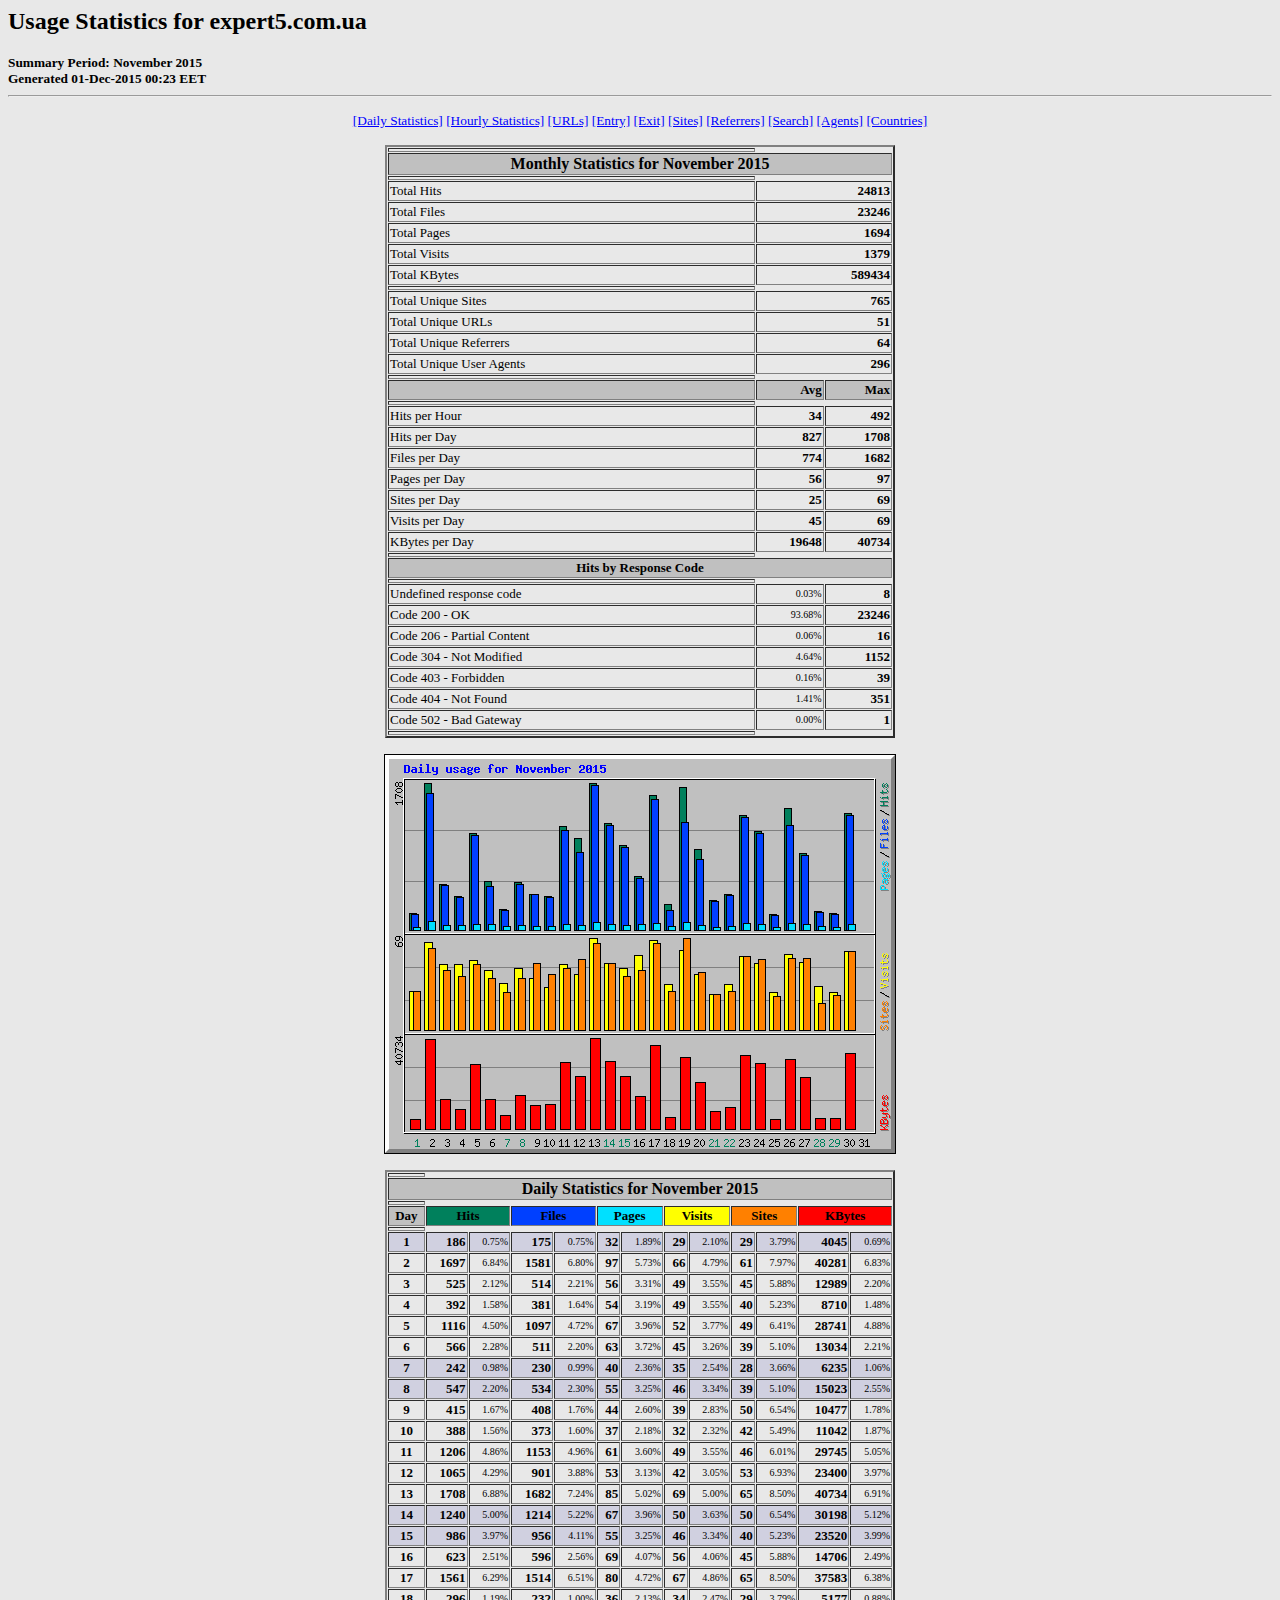
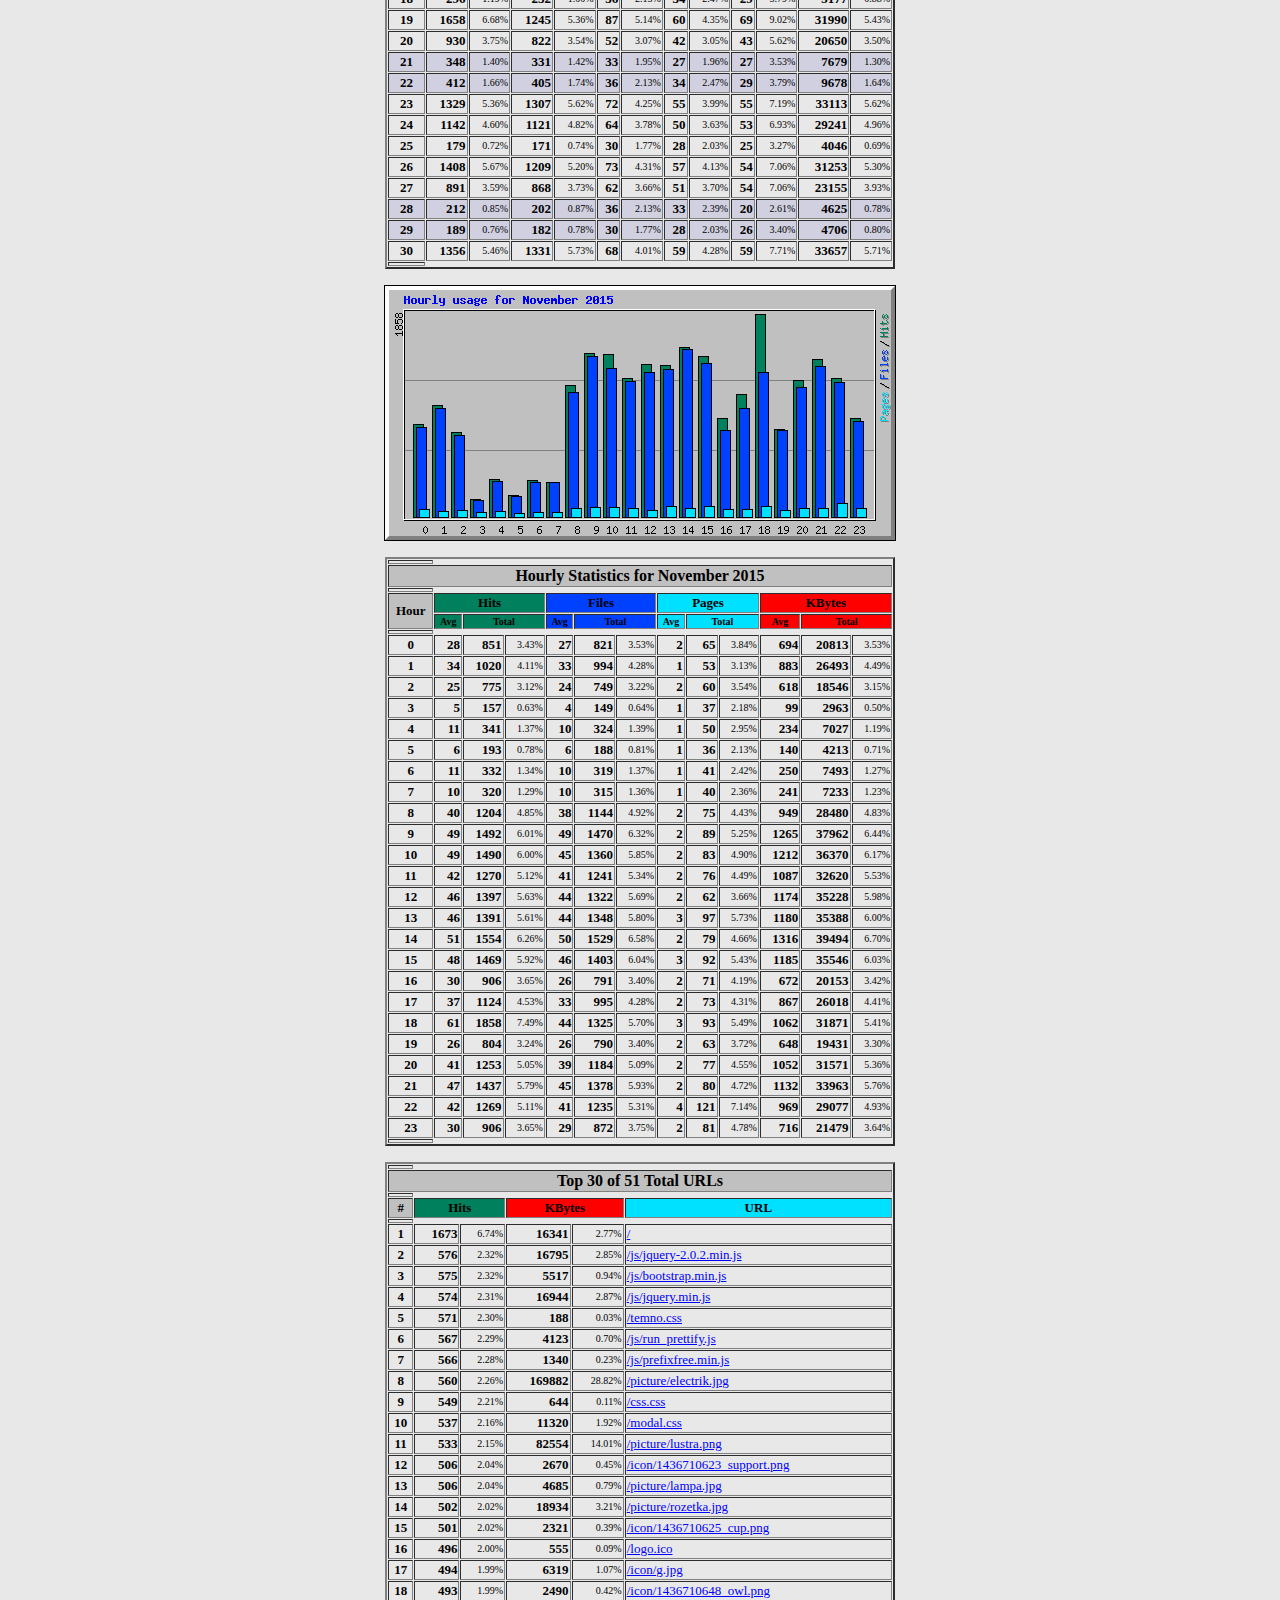
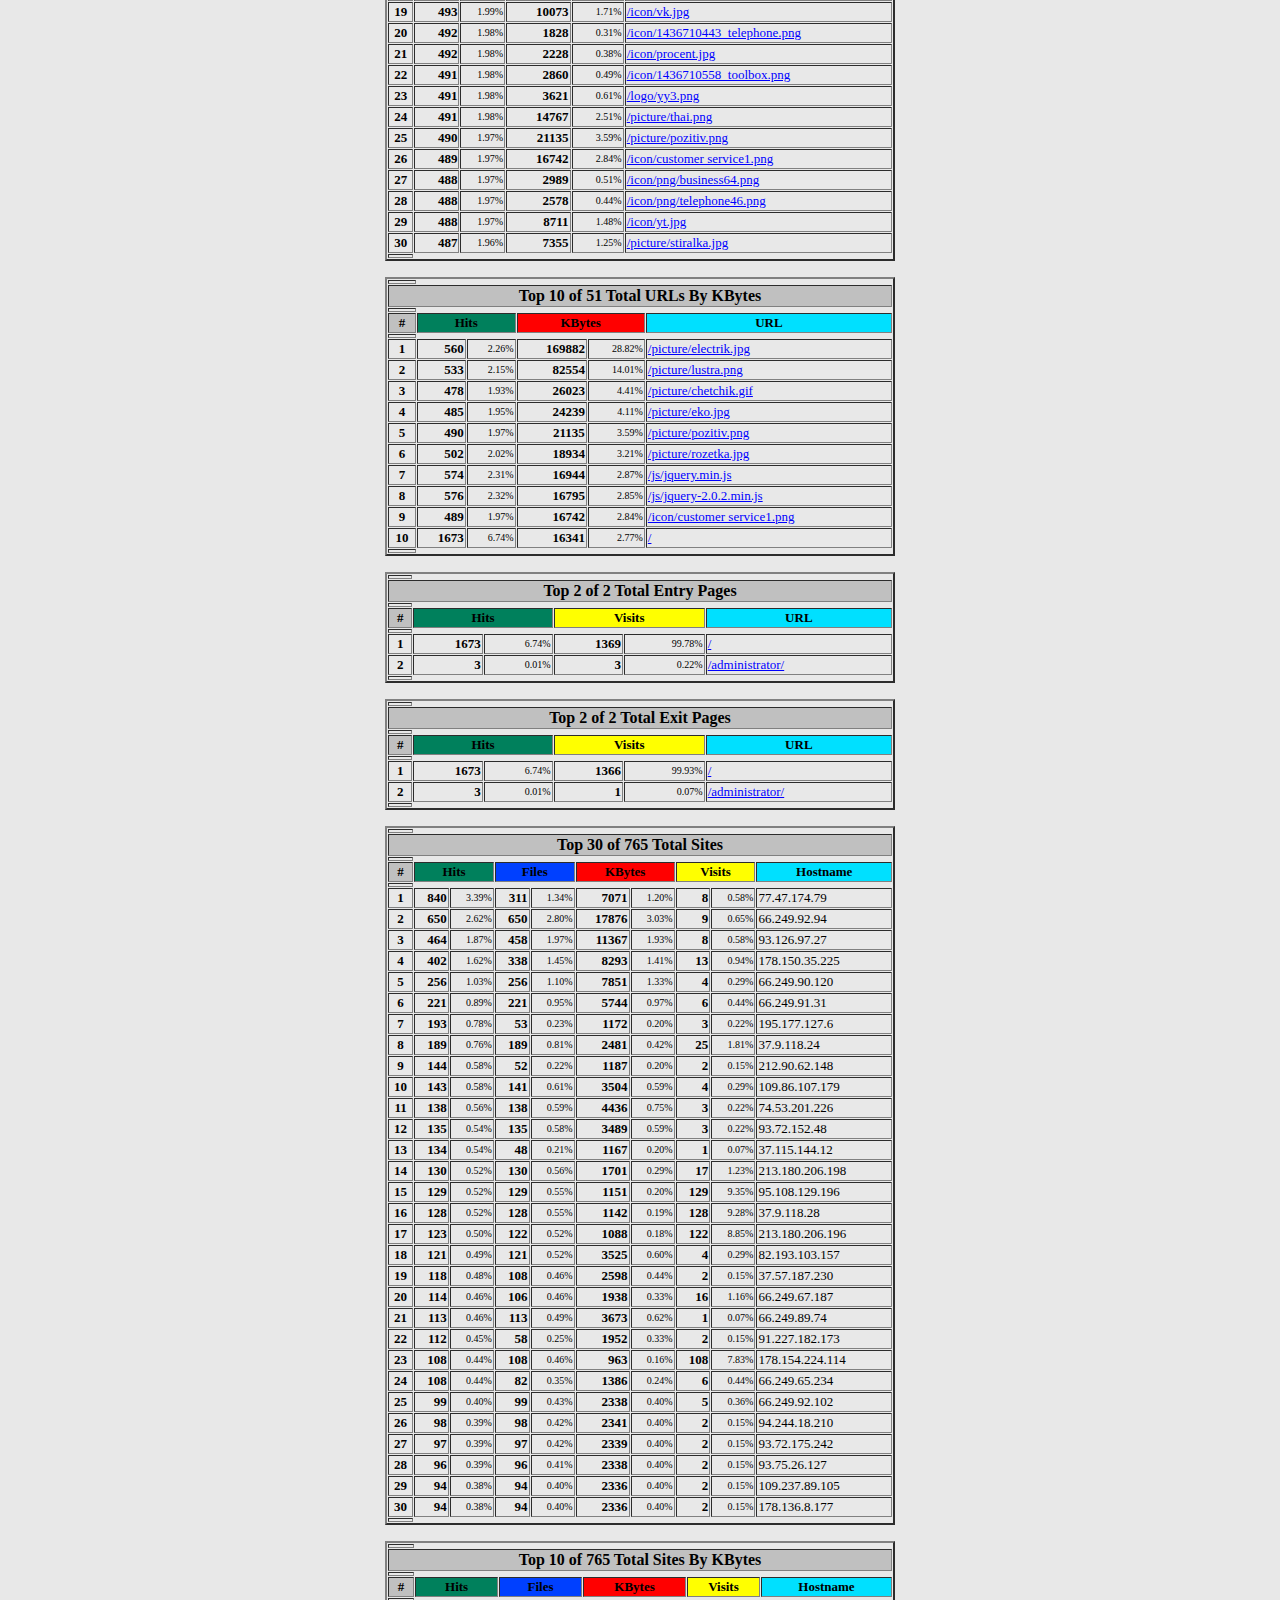
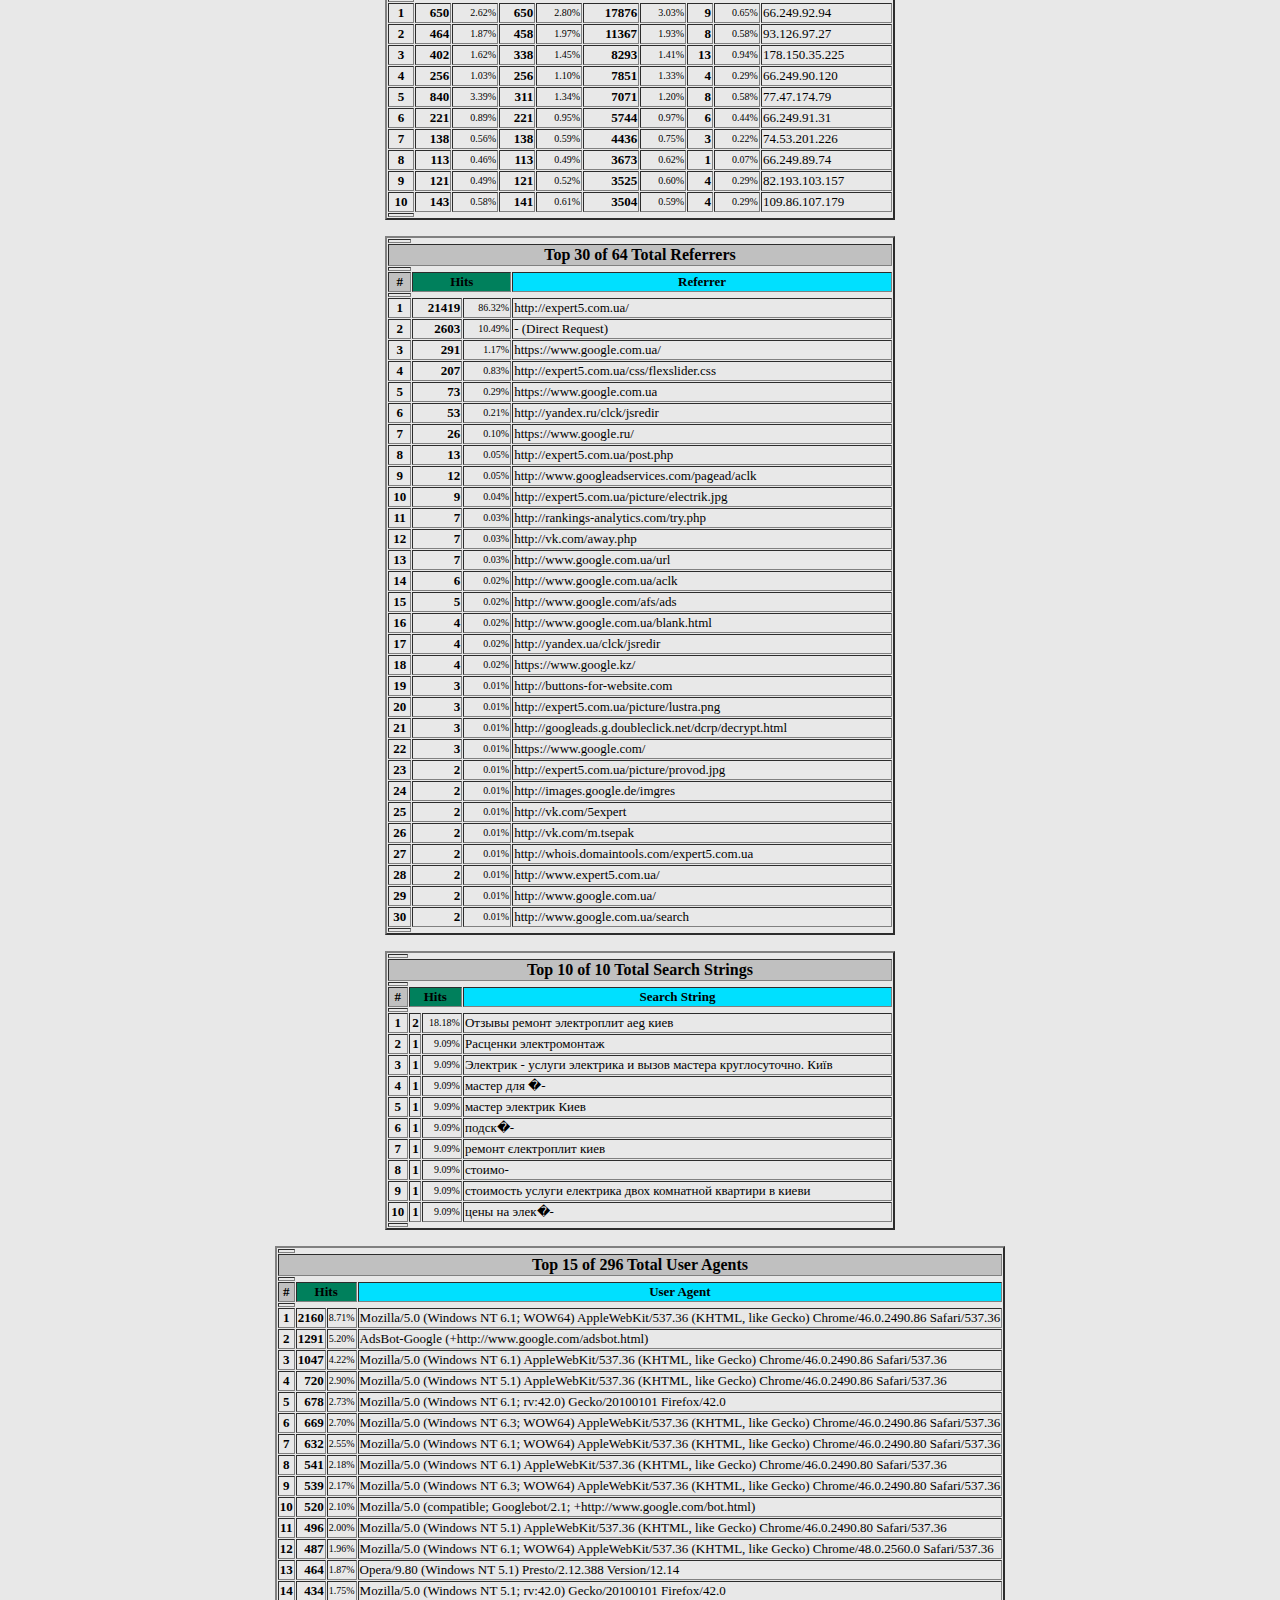
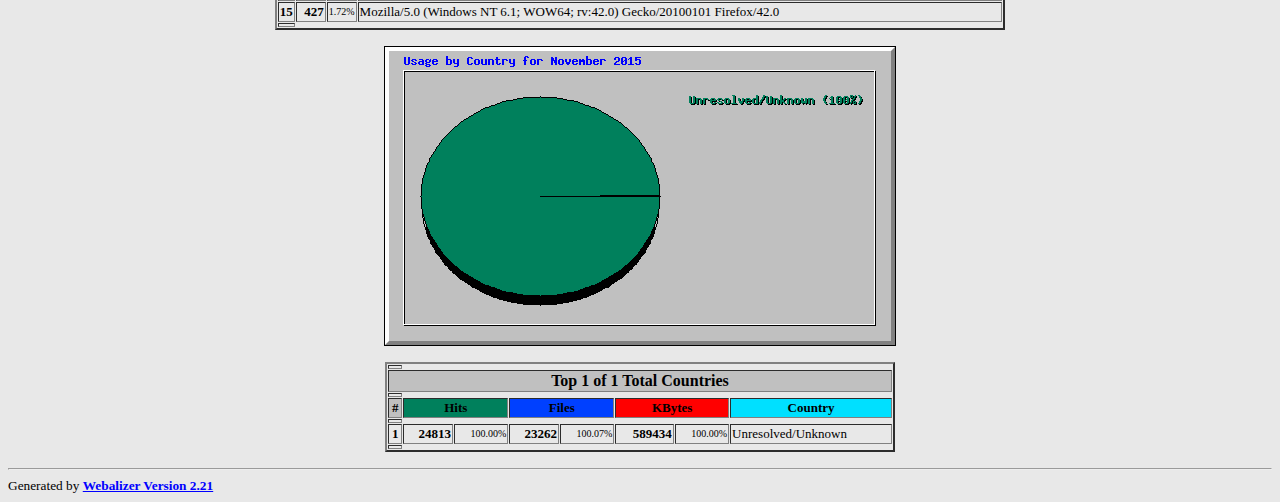
<file: stats/usage_201511.html>
<!DOCTYPE HTML PUBLIC "-//W3C//DTD HTML 4.0 Transitional//EN">

<!-- Generated by The Webalizer  Ver. 2.21-02 -->
<!--                                          -->
<!-- Copyright 1997-2009  Bradford L. Barrett -->
<!--                                          -->
<!-- Distributed under the GNU GPL  Version 2 -->
<!--        Full text may be found at:        -->
<!--         http://www.webalizer.org         -->
<!--                                          -->
<!--  Give the power back to the programmers  -->
<!--   Support the Free Software Foundation   -->
<!--           (http://www.fsf.org)           -->
<!--                                          -->
<!-- *** Generated: 01-Dec-2015 00:23 EET *** -->

<HTML lang="en">
<HEAD>
 <TITLE>Usage Statistics for expert5.com.ua - November 2015</TITLE>
</HEAD>

<BODY BGCOLOR="#E8E8E8" TEXT="#000000" LINK="#0000FF" VLINK="#FF0000">
<H2>Usage Statistics for expert5.com.ua</H2>
<SMALL><STRONG>
Summary Period: November 2015<BR>
Generated 01-Dec-2015 00:23 EET<BR>
</STRONG></SMALL>
<CENTER>
<HR>
<P>
<SMALL>
<A HREF="#DAYSTATS">[Daily Statistics]</A>
<A HREF="#HOURSTATS">[Hourly Statistics]</A>
<A HREF="#TOPURLS">[URLs]</A>
<A HREF="#TOPENTRY">[Entry]</A>
<A HREF="#TOPEXIT">[Exit]</A>
<A HREF="#TOPSITES">[Sites]</A>
<A HREF="#TOPREFS">[Referrers]</A>
<A HREF="#TOPSEARCH">[Search]</A>
<A HREF="#TOPAGENTS">[Agents]</A>
<A HREF="#TOPCTRYS">[Countries]</A>
</SMALL>
<P>
<TABLE WIDTH=510 BORDER=2 CELLSPACING=1 CELLPADDING=1>
<TR><TH HEIGHT=4></TH></TR>
<TR><TH COLSPAN=3 ALIGN=center BGCOLOR="#C0C0C0">Monthly Statistics for November 2015</TH></TR>
<TR><TH HEIGHT=4></TH></TR>
<TR><TD WIDTH=380><FONT SIZE="-1">Total Hits</FONT></TD>
<TD ALIGN=right COLSPAN=2><FONT SIZE="-1"><B>24813</B></FONT></TD></TR>
<TR><TD WIDTH=380><FONT SIZE="-1">Total Files</FONT></TD>
<TD ALIGN=right COLSPAN=2><FONT SIZE="-1"><B>23246</B></FONT></TD></TR>
<TR><TD WIDTH=380><FONT SIZE="-1">Total Pages</FONT></TD>
<TD ALIGN=right COLSPAN=2><FONT SIZE="-1"><B>1694</B></FONT></TD></TR>
<TR><TD WIDTH=380><FONT SIZE="-1">Total Visits</FONT></TD>
<TD ALIGN=right COLSPAN=2><FONT SIZE="-1"><B>1379</B></FONT></TD></TR>
<TR><TD WIDTH=380><FONT SIZE="-1">Total KBytes</FONT></TD>
<TD ALIGN=right COLSPAN=2><FONT SIZE="-1"><B>589434</B></FONT></TD></TR>
<TR><TH HEIGHT=4></TH></TR>
<TR><TD WIDTH=380><FONT SIZE="-1">Total Unique Sites</FONT></TD>
<TD ALIGN=right COLSPAN=2><FONT SIZE="-1"><B>765</B></FONT></TD></TR>
<TR><TD WIDTH=380><FONT SIZE="-1">Total Unique URLs</FONT></TD>
<TD ALIGN=right COLSPAN=2><FONT SIZE="-1"><B>51</B></FONT></TD></TR>
<TR><TD WIDTH=380><FONT SIZE="-1">Total Unique Referrers</FONT></TD>
<TD ALIGN=right COLSPAN=2><FONT SIZE="-1"><B>64</B></FONT></TD></TR>
<TR><TD WIDTH=380><FONT SIZE="-1">Total Unique User Agents</FONT></TD>
<TD ALIGN=right COLSPAN=2><FONT SIZE="-1"><B>296</B></FONT></TD></TR>
<TR><TH HEIGHT=4></TH></TR>
<TR><TH WIDTH=380 BGCOLOR="#C0C0C0"><FONT SIZE=-1 COLOR="#C0C0C0">.</FONT></TH>
<TH WIDTH=65 BGCOLOR="#C0C0C0" ALIGN=right><FONT SIZE=-1>Avg </FONT></TH>
<TH WIDTH=65 BGCOLOR="#C0C0C0" ALIGN=right><FONT SIZE=-1>Max </FONT></TH></TR>
<TR><TH HEIGHT=4></TH></TR>
<TR><TD><FONT SIZE="-1">Hits per Hour</FONT></TD>
<TD ALIGN=right WIDTH=65><FONT SIZE="-1"><B>34</B></FONT></TD>
<TD WIDTH=65 ALIGN=right><FONT SIZE=-1><B>492</B></FONT></TD></TR>
<TR><TD><FONT SIZE="-1">Hits per Day</FONT></TD>
<TD ALIGN=right WIDTH=65><FONT SIZE="-1"><B>827</B></FONT></TD>
<TD WIDTH=65 ALIGN=right><FONT SIZE=-1><B>1708</B></FONT></TD></TR>
<TR><TD><FONT SIZE="-1">Files per Day</FONT></TD>
<TD ALIGN=right WIDTH=65><FONT SIZE="-1"><B>774</B></FONT></TD>
<TD WIDTH=65 ALIGN=right><FONT SIZE=-1><B>1682</B></FONT></TD></TR>
<TR><TD><FONT SIZE="-1">Pages per Day</FONT></TD>
<TD ALIGN=right WIDTH=65><FONT SIZE="-1"><B>56</B></FONT></TD>
<TD WIDTH=65 ALIGN=right><FONT SIZE=-1><B>97</B></FONT></TD></TR>
<TR><TD><FONT SIZE="-1">Sites per Day</FONT></TD>
<TD ALIGN=right WIDTH=65><FONT SIZE="-1"><B>25</B></FONT></TD>
<TD WIDTH=65 ALIGN=right><FONT SIZE=-1><B>69</B></FONT></TD></TR>
<TR><TD><FONT SIZE="-1">Visits per Day</FONT></TD>
<TD ALIGN=right WIDTH=65><FONT SIZE="-1"><B>45</B></FONT></TD>
<TD WIDTH=65 ALIGN=right><FONT SIZE=-1><B>69</B></FONT></TD></TR>
<TR><TD><FONT SIZE="-1">KBytes per Day</FONT></TD>
<TD ALIGN=right WIDTH=65><FONT SIZE="-1"><B>19648</B></FONT></TD>
<TD WIDTH=65 ALIGN=right><FONT SIZE=-1><B>40734</B></FONT></TD></TR>
<TR><TH HEIGHT=4></TH></TR>
<TR><TH COLSPAN=3 ALIGN=center BGCOLOR="#C0C0C0">
<FONT SIZE="-1">Hits by Response Code</FONT></TH></TR>
<TR><TH HEIGHT=4></TH></TR>
<TR><TD><FONT SIZE="-1">Undefined response code</FONT></TD>
<TD ALIGN=right><FONT SIZE="-2">0.03%</FONT></TD>
<TD ALIGN=right><FONT SIZE="-1"><B>8</B></FONT></TD></TR>
<TR><TD><FONT SIZE="-1">Code 200 - OK</FONT></TD>
<TD ALIGN=right><FONT SIZE="-2">93.68%</FONT></TD>
<TD ALIGN=right><FONT SIZE="-1"><B>23246</B></FONT></TD></TR>
<TR><TD><FONT SIZE="-1">Code 206 - Partial Content</FONT></TD>
<TD ALIGN=right><FONT SIZE="-2">0.06%</FONT></TD>
<TD ALIGN=right><FONT SIZE="-1"><B>16</B></FONT></TD></TR>
<TR><TD><FONT SIZE="-1">Code 304 - Not Modified</FONT></TD>
<TD ALIGN=right><FONT SIZE="-2">4.64%</FONT></TD>
<TD ALIGN=right><FONT SIZE="-1"><B>1152</B></FONT></TD></TR>
<TR><TD><FONT SIZE="-1">Code 403 - Forbidden</FONT></TD>
<TD ALIGN=right><FONT SIZE="-2">0.16%</FONT></TD>
<TD ALIGN=right><FONT SIZE="-1"><B>39</B></FONT></TD></TR>
<TR><TD><FONT SIZE="-1">Code 404 - Not Found</FONT></TD>
<TD ALIGN=right><FONT SIZE="-2">1.41%</FONT></TD>
<TD ALIGN=right><FONT SIZE="-1"><B>351</B></FONT></TD></TR>
<TR><TD><FONT SIZE="-1">Code 502 - Bad Gateway</FONT></TD>
<TD ALIGN=right><FONT SIZE="-2">0.00%</FONT></TD>
<TD ALIGN=right><FONT SIZE="-1"><B>1</B></FONT></TD></TR>
<TR><TH HEIGHT=4></TH></TR>
</TABLE>
<P>
<A NAME="DAYSTATS"></A>
<IMG SRC="daily_usage_201511.png" ALT="Daily usage for November 2015" HEIGHT=400 WIDTH=512><P>
<TABLE WIDTH=510 BORDER=2 CELLSPACING=1 CELLPADDING=1>
<TR><TH HEIGHT=4></TH></TR>
<TR><TH BGCOLOR="#C0C0C0" COLSPAN=13 ALIGN=center>Daily Statistics for November 2015</TH></TR>
<TR><TH HEIGHT=4></TH></TR>
<TR><TH ALIGN=center BGCOLOR="#C0C0C0"><FONT SIZE="-1">Day</FONT></TH>
<TH ALIGN=center BGCOLOR="#00805c" COLSPAN=2><FONT SIZE="-1">Hits</FONT></TH>
<TH ALIGN=center BGCOLOR="#0040ff" COLSPAN=2><FONT SIZE="-1">Files</FONT></TH>
<TH ALIGN=center BGCOLOR="#00e0ff" COLSPAN=2><FONT SIZE="-1">Pages</FONT></TH>
<TH ALIGN=center BGCOLOR="#ffff00" COLSPAN=2><FONT SIZE="-1">Visits</FONT></TH>
<TH ALIGN=center BGCOLOR="#ff8000" COLSPAN=2><FONT SIZE="-1">Sites</FONT></TH>
<TH ALIGN=center BGCOLOR="#ff0000" COLSPAN=2><FONT SIZE="-1">KBytes</FONT></TH></TR>
<TR><TH HEIGHT=4></TH></TR>
<TR BGCOLOR="#D0D0E0"><TD ALIGN=center><FONT SIZE="-1"><B>1</B></FONT></TD>
<TD ALIGN=right><FONT SIZE="-1"><B>186</B></FONT></TD>
<TD ALIGN=right><FONT SIZE="-2">0.75%</FONT></TD>
<TD ALIGN=right><FONT SIZE="-1"><B>175</B></FONT></TD>
<TD ALIGN=right><FONT SIZE="-2">0.75%</FONT></TD>
<TD ALIGN=right><FONT SIZE="-1"><B>32</B></FONT></TD>
<TD ALIGN=right><FONT SIZE="-2">1.89%</FONT></TD>
<TD ALIGN=right><FONT SIZE="-1"><B>29</B></FONT></TD>
<TD ALIGN=right><FONT SIZE="-2">2.10%</FONT></TD>
<TD ALIGN=right><FONT SIZE="-1"><B>29</B></FONT></TD>
<TD ALIGN=right><FONT SIZE="-2">3.79%</FONT></TD>
<TD ALIGN=right><FONT SIZE="-1"><B>4045</B></FONT></TD>
<TD ALIGN=right><FONT SIZE="-2">0.69%</FONT></TD></TR>
<TR><TD ALIGN=center><FONT SIZE="-1"><B>2</B></FONT></TD>
<TD ALIGN=right><FONT SIZE="-1"><B>1697</B></FONT></TD>
<TD ALIGN=right><FONT SIZE="-2">6.84%</FONT></TD>
<TD ALIGN=right><FONT SIZE="-1"><B>1581</B></FONT></TD>
<TD ALIGN=right><FONT SIZE="-2">6.80%</FONT></TD>
<TD ALIGN=right><FONT SIZE="-1"><B>97</B></FONT></TD>
<TD ALIGN=right><FONT SIZE="-2">5.73%</FONT></TD>
<TD ALIGN=right><FONT SIZE="-1"><B>66</B></FONT></TD>
<TD ALIGN=right><FONT SIZE="-2">4.79%</FONT></TD>
<TD ALIGN=right><FONT SIZE="-1"><B>61</B></FONT></TD>
<TD ALIGN=right><FONT SIZE="-2">7.97%</FONT></TD>
<TD ALIGN=right><FONT SIZE="-1"><B>40281</B></FONT></TD>
<TD ALIGN=right><FONT SIZE="-2">6.83%</FONT></TD></TR>
<TR><TD ALIGN=center><FONT SIZE="-1"><B>3</B></FONT></TD>
<TD ALIGN=right><FONT SIZE="-1"><B>525</B></FONT></TD>
<TD ALIGN=right><FONT SIZE="-2">2.12%</FONT></TD>
<TD ALIGN=right><FONT SIZE="-1"><B>514</B></FONT></TD>
<TD ALIGN=right><FONT SIZE="-2">2.21%</FONT></TD>
<TD ALIGN=right><FONT SIZE="-1"><B>56</B></FONT></TD>
<TD ALIGN=right><FONT SIZE="-2">3.31%</FONT></TD>
<TD ALIGN=right><FONT SIZE="-1"><B>49</B></FONT></TD>
<TD ALIGN=right><FONT SIZE="-2">3.55%</FONT></TD>
<TD ALIGN=right><FONT SIZE="-1"><B>45</B></FONT></TD>
<TD ALIGN=right><FONT SIZE="-2">5.88%</FONT></TD>
<TD ALIGN=right><FONT SIZE="-1"><B>12989</B></FONT></TD>
<TD ALIGN=right><FONT SIZE="-2">2.20%</FONT></TD></TR>
<TR><TD ALIGN=center><FONT SIZE="-1"><B>4</B></FONT></TD>
<TD ALIGN=right><FONT SIZE="-1"><B>392</B></FONT></TD>
<TD ALIGN=right><FONT SIZE="-2">1.58%</FONT></TD>
<TD ALIGN=right><FONT SIZE="-1"><B>381</B></FONT></TD>
<TD ALIGN=right><FONT SIZE="-2">1.64%</FONT></TD>
<TD ALIGN=right><FONT SIZE="-1"><B>54</B></FONT></TD>
<TD ALIGN=right><FONT SIZE="-2">3.19%</FONT></TD>
<TD ALIGN=right><FONT SIZE="-1"><B>49</B></FONT></TD>
<TD ALIGN=right><FONT SIZE="-2">3.55%</FONT></TD>
<TD ALIGN=right><FONT SIZE="-1"><B>40</B></FONT></TD>
<TD ALIGN=right><FONT SIZE="-2">5.23%</FONT></TD>
<TD ALIGN=right><FONT SIZE="-1"><B>8710</B></FONT></TD>
<TD ALIGN=right><FONT SIZE="-2">1.48%</FONT></TD></TR>
<TR><TD ALIGN=center><FONT SIZE="-1"><B>5</B></FONT></TD>
<TD ALIGN=right><FONT SIZE="-1"><B>1116</B></FONT></TD>
<TD ALIGN=right><FONT SIZE="-2">4.50%</FONT></TD>
<TD ALIGN=right><FONT SIZE="-1"><B>1097</B></FONT></TD>
<TD ALIGN=right><FONT SIZE="-2">4.72%</FONT></TD>
<TD ALIGN=right><FONT SIZE="-1"><B>67</B></FONT></TD>
<TD ALIGN=right><FONT SIZE="-2">3.96%</FONT></TD>
<TD ALIGN=right><FONT SIZE="-1"><B>52</B></FONT></TD>
<TD ALIGN=right><FONT SIZE="-2">3.77%</FONT></TD>
<TD ALIGN=right><FONT SIZE="-1"><B>49</B></FONT></TD>
<TD ALIGN=right><FONT SIZE="-2">6.41%</FONT></TD>
<TD ALIGN=right><FONT SIZE="-1"><B>28741</B></FONT></TD>
<TD ALIGN=right><FONT SIZE="-2">4.88%</FONT></TD></TR>
<TR><TD ALIGN=center><FONT SIZE="-1"><B>6</B></FONT></TD>
<TD ALIGN=right><FONT SIZE="-1"><B>566</B></FONT></TD>
<TD ALIGN=right><FONT SIZE="-2">2.28%</FONT></TD>
<TD ALIGN=right><FONT SIZE="-1"><B>511</B></FONT></TD>
<TD ALIGN=right><FONT SIZE="-2">2.20%</FONT></TD>
<TD ALIGN=right><FONT SIZE="-1"><B>63</B></FONT></TD>
<TD ALIGN=right><FONT SIZE="-2">3.72%</FONT></TD>
<TD ALIGN=right><FONT SIZE="-1"><B>45</B></FONT></TD>
<TD ALIGN=right><FONT SIZE="-2">3.26%</FONT></TD>
<TD ALIGN=right><FONT SIZE="-1"><B>39</B></FONT></TD>
<TD ALIGN=right><FONT SIZE="-2">5.10%</FONT></TD>
<TD ALIGN=right><FONT SIZE="-1"><B>13034</B></FONT></TD>
<TD ALIGN=right><FONT SIZE="-2">2.21%</FONT></TD></TR>
<TR BGCOLOR="#D0D0E0"><TD ALIGN=center><FONT SIZE="-1"><B>7</B></FONT></TD>
<TD ALIGN=right><FONT SIZE="-1"><B>242</B></FONT></TD>
<TD ALIGN=right><FONT SIZE="-2">0.98%</FONT></TD>
<TD ALIGN=right><FONT SIZE="-1"><B>230</B></FONT></TD>
<TD ALIGN=right><FONT SIZE="-2">0.99%</FONT></TD>
<TD ALIGN=right><FONT SIZE="-1"><B>40</B></FONT></TD>
<TD ALIGN=right><FONT SIZE="-2">2.36%</FONT></TD>
<TD ALIGN=right><FONT SIZE="-1"><B>35</B></FONT></TD>
<TD ALIGN=right><FONT SIZE="-2">2.54%</FONT></TD>
<TD ALIGN=right><FONT SIZE="-1"><B>28</B></FONT></TD>
<TD ALIGN=right><FONT SIZE="-2">3.66%</FONT></TD>
<TD ALIGN=right><FONT SIZE="-1"><B>6235</B></FONT></TD>
<TD ALIGN=right><FONT SIZE="-2">1.06%</FONT></TD></TR>
<TR BGCOLOR="#D0D0E0"><TD ALIGN=center><FONT SIZE="-1"><B>8</B></FONT></TD>
<TD ALIGN=right><FONT SIZE="-1"><B>547</B></FONT></TD>
<TD ALIGN=right><FONT SIZE="-2">2.20%</FONT></TD>
<TD ALIGN=right><FONT SIZE="-1"><B>534</B></FONT></TD>
<TD ALIGN=right><FONT SIZE="-2">2.30%</FONT></TD>
<TD ALIGN=right><FONT SIZE="-1"><B>55</B></FONT></TD>
<TD ALIGN=right><FONT SIZE="-2">3.25%</FONT></TD>
<TD ALIGN=right><FONT SIZE="-1"><B>46</B></FONT></TD>
<TD ALIGN=right><FONT SIZE="-2">3.34%</FONT></TD>
<TD ALIGN=right><FONT SIZE="-1"><B>39</B></FONT></TD>
<TD ALIGN=right><FONT SIZE="-2">5.10%</FONT></TD>
<TD ALIGN=right><FONT SIZE="-1"><B>15023</B></FONT></TD>
<TD ALIGN=right><FONT SIZE="-2">2.55%</FONT></TD></TR>
<TR><TD ALIGN=center><FONT SIZE="-1"><B>9</B></FONT></TD>
<TD ALIGN=right><FONT SIZE="-1"><B>415</B></FONT></TD>
<TD ALIGN=right><FONT SIZE="-2">1.67%</FONT></TD>
<TD ALIGN=right><FONT SIZE="-1"><B>408</B></FONT></TD>
<TD ALIGN=right><FONT SIZE="-2">1.76%</FONT></TD>
<TD ALIGN=right><FONT SIZE="-1"><B>44</B></FONT></TD>
<TD ALIGN=right><FONT SIZE="-2">2.60%</FONT></TD>
<TD ALIGN=right><FONT SIZE="-1"><B>39</B></FONT></TD>
<TD ALIGN=right><FONT SIZE="-2">2.83%</FONT></TD>
<TD ALIGN=right><FONT SIZE="-1"><B>50</B></FONT></TD>
<TD ALIGN=right><FONT SIZE="-2">6.54%</FONT></TD>
<TD ALIGN=right><FONT SIZE="-1"><B>10477</B></FONT></TD>
<TD ALIGN=right><FONT SIZE="-2">1.78%</FONT></TD></TR>
<TR><TD ALIGN=center><FONT SIZE="-1"><B>10</B></FONT></TD>
<TD ALIGN=right><FONT SIZE="-1"><B>388</B></FONT></TD>
<TD ALIGN=right><FONT SIZE="-2">1.56%</FONT></TD>
<TD ALIGN=right><FONT SIZE="-1"><B>373</B></FONT></TD>
<TD ALIGN=right><FONT SIZE="-2">1.60%</FONT></TD>
<TD ALIGN=right><FONT SIZE="-1"><B>37</B></FONT></TD>
<TD ALIGN=right><FONT SIZE="-2">2.18%</FONT></TD>
<TD ALIGN=right><FONT SIZE="-1"><B>32</B></FONT></TD>
<TD ALIGN=right><FONT SIZE="-2">2.32%</FONT></TD>
<TD ALIGN=right><FONT SIZE="-1"><B>42</B></FONT></TD>
<TD ALIGN=right><FONT SIZE="-2">5.49%</FONT></TD>
<TD ALIGN=right><FONT SIZE="-1"><B>11042</B></FONT></TD>
<TD ALIGN=right><FONT SIZE="-2">1.87%</FONT></TD></TR>
<TR><TD ALIGN=center><FONT SIZE="-1"><B>11</B></FONT></TD>
<TD ALIGN=right><FONT SIZE="-1"><B>1206</B></FONT></TD>
<TD ALIGN=right><FONT SIZE="-2">4.86%</FONT></TD>
<TD ALIGN=right><FONT SIZE="-1"><B>1153</B></FONT></TD>
<TD ALIGN=right><FONT SIZE="-2">4.96%</FONT></TD>
<TD ALIGN=right><FONT SIZE="-1"><B>61</B></FONT></TD>
<TD ALIGN=right><FONT SIZE="-2">3.60%</FONT></TD>
<TD ALIGN=right><FONT SIZE="-1"><B>49</B></FONT></TD>
<TD ALIGN=right><FONT SIZE="-2">3.55%</FONT></TD>
<TD ALIGN=right><FONT SIZE="-1"><B>46</B></FONT></TD>
<TD ALIGN=right><FONT SIZE="-2">6.01%</FONT></TD>
<TD ALIGN=right><FONT SIZE="-1"><B>29745</B></FONT></TD>
<TD ALIGN=right><FONT SIZE="-2">5.05%</FONT></TD></TR>
<TR><TD ALIGN=center><FONT SIZE="-1"><B>12</B></FONT></TD>
<TD ALIGN=right><FONT SIZE="-1"><B>1065</B></FONT></TD>
<TD ALIGN=right><FONT SIZE="-2">4.29%</FONT></TD>
<TD ALIGN=right><FONT SIZE="-1"><B>901</B></FONT></TD>
<TD ALIGN=right><FONT SIZE="-2">3.88%</FONT></TD>
<TD ALIGN=right><FONT SIZE="-1"><B>53</B></FONT></TD>
<TD ALIGN=right><FONT SIZE="-2">3.13%</FONT></TD>
<TD ALIGN=right><FONT SIZE="-1"><B>42</B></FONT></TD>
<TD ALIGN=right><FONT SIZE="-2">3.05%</FONT></TD>
<TD ALIGN=right><FONT SIZE="-1"><B>53</B></FONT></TD>
<TD ALIGN=right><FONT SIZE="-2">6.93%</FONT></TD>
<TD ALIGN=right><FONT SIZE="-1"><B>23400</B></FONT></TD>
<TD ALIGN=right><FONT SIZE="-2">3.97%</FONT></TD></TR>
<TR><TD ALIGN=center><FONT SIZE="-1"><B>13</B></FONT></TD>
<TD ALIGN=right><FONT SIZE="-1"><B>1708</B></FONT></TD>
<TD ALIGN=right><FONT SIZE="-2">6.88%</FONT></TD>
<TD ALIGN=right><FONT SIZE="-1"><B>1682</B></FONT></TD>
<TD ALIGN=right><FONT SIZE="-2">7.24%</FONT></TD>
<TD ALIGN=right><FONT SIZE="-1"><B>85</B></FONT></TD>
<TD ALIGN=right><FONT SIZE="-2">5.02%</FONT></TD>
<TD ALIGN=right><FONT SIZE="-1"><B>69</B></FONT></TD>
<TD ALIGN=right><FONT SIZE="-2">5.00%</FONT></TD>
<TD ALIGN=right><FONT SIZE="-1"><B>65</B></FONT></TD>
<TD ALIGN=right><FONT SIZE="-2">8.50%</FONT></TD>
<TD ALIGN=right><FONT SIZE="-1"><B>40734</B></FONT></TD>
<TD ALIGN=right><FONT SIZE="-2">6.91%</FONT></TD></TR>
<TR BGCOLOR="#D0D0E0"><TD ALIGN=center><FONT SIZE="-1"><B>14</B></FONT></TD>
<TD ALIGN=right><FONT SIZE="-1"><B>1240</B></FONT></TD>
<TD ALIGN=right><FONT SIZE="-2">5.00%</FONT></TD>
<TD ALIGN=right><FONT SIZE="-1"><B>1214</B></FONT></TD>
<TD ALIGN=right><FONT SIZE="-2">5.22%</FONT></TD>
<TD ALIGN=right><FONT SIZE="-1"><B>67</B></FONT></TD>
<TD ALIGN=right><FONT SIZE="-2">3.96%</FONT></TD>
<TD ALIGN=right><FONT SIZE="-1"><B>50</B></FONT></TD>
<TD ALIGN=right><FONT SIZE="-2">3.63%</FONT></TD>
<TD ALIGN=right><FONT SIZE="-1"><B>50</B></FONT></TD>
<TD ALIGN=right><FONT SIZE="-2">6.54%</FONT></TD>
<TD ALIGN=right><FONT SIZE="-1"><B>30198</B></FONT></TD>
<TD ALIGN=right><FONT SIZE="-2">5.12%</FONT></TD></TR>
<TR BGCOLOR="#D0D0E0"><TD ALIGN=center><FONT SIZE="-1"><B>15</B></FONT></TD>
<TD ALIGN=right><FONT SIZE="-1"><B>986</B></FONT></TD>
<TD ALIGN=right><FONT SIZE="-2">3.97%</FONT></TD>
<TD ALIGN=right><FONT SIZE="-1"><B>956</B></FONT></TD>
<TD ALIGN=right><FONT SIZE="-2">4.11%</FONT></TD>
<TD ALIGN=right><FONT SIZE="-1"><B>55</B></FONT></TD>
<TD ALIGN=right><FONT SIZE="-2">3.25%</FONT></TD>
<TD ALIGN=right><FONT SIZE="-1"><B>46</B></FONT></TD>
<TD ALIGN=right><FONT SIZE="-2">3.34%</FONT></TD>
<TD ALIGN=right><FONT SIZE="-1"><B>40</B></FONT></TD>
<TD ALIGN=right><FONT SIZE="-2">5.23%</FONT></TD>
<TD ALIGN=right><FONT SIZE="-1"><B>23520</B></FONT></TD>
<TD ALIGN=right><FONT SIZE="-2">3.99%</FONT></TD></TR>
<TR><TD ALIGN=center><FONT SIZE="-1"><B>16</B></FONT></TD>
<TD ALIGN=right><FONT SIZE="-1"><B>623</B></FONT></TD>
<TD ALIGN=right><FONT SIZE="-2">2.51%</FONT></TD>
<TD ALIGN=right><FONT SIZE="-1"><B>596</B></FONT></TD>
<TD ALIGN=right><FONT SIZE="-2">2.56%</FONT></TD>
<TD ALIGN=right><FONT SIZE="-1"><B>69</B></FONT></TD>
<TD ALIGN=right><FONT SIZE="-2">4.07%</FONT></TD>
<TD ALIGN=right><FONT SIZE="-1"><B>56</B></FONT></TD>
<TD ALIGN=right><FONT SIZE="-2">4.06%</FONT></TD>
<TD ALIGN=right><FONT SIZE="-1"><B>45</B></FONT></TD>
<TD ALIGN=right><FONT SIZE="-2">5.88%</FONT></TD>
<TD ALIGN=right><FONT SIZE="-1"><B>14706</B></FONT></TD>
<TD ALIGN=right><FONT SIZE="-2">2.49%</FONT></TD></TR>
<TR><TD ALIGN=center><FONT SIZE="-1"><B>17</B></FONT></TD>
<TD ALIGN=right><FONT SIZE="-1"><B>1561</B></FONT></TD>
<TD ALIGN=right><FONT SIZE="-2">6.29%</FONT></TD>
<TD ALIGN=right><FONT SIZE="-1"><B>1514</B></FONT></TD>
<TD ALIGN=right><FONT SIZE="-2">6.51%</FONT></TD>
<TD ALIGN=right><FONT SIZE="-1"><B>80</B></FONT></TD>
<TD ALIGN=right><FONT SIZE="-2">4.72%</FONT></TD>
<TD ALIGN=right><FONT SIZE="-1"><B>67</B></FONT></TD>
<TD ALIGN=right><FONT SIZE="-2">4.86%</FONT></TD>
<TD ALIGN=right><FONT SIZE="-1"><B>65</B></FONT></TD>
<TD ALIGN=right><FONT SIZE="-2">8.50%</FONT></TD>
<TD ALIGN=right><FONT SIZE="-1"><B>37583</B></FONT></TD>
<TD ALIGN=right><FONT SIZE="-2">6.38%</FONT></TD></TR>
<TR><TD ALIGN=center><FONT SIZE="-1"><B>18</B></FONT></TD>
<TD ALIGN=right><FONT SIZE="-1"><B>296</B></FONT></TD>
<TD ALIGN=right><FONT SIZE="-2">1.19%</FONT></TD>
<TD ALIGN=right><FONT SIZE="-1"><B>232</B></FONT></TD>
<TD ALIGN=right><FONT SIZE="-2">1.00%</FONT></TD>
<TD ALIGN=right><FONT SIZE="-1"><B>36</B></FONT></TD>
<TD ALIGN=right><FONT SIZE="-2">2.13%</FONT></TD>
<TD ALIGN=right><FONT SIZE="-1"><B>34</B></FONT></TD>
<TD ALIGN=right><FONT SIZE="-2">2.47%</FONT></TD>
<TD ALIGN=right><FONT SIZE="-1"><B>29</B></FONT></TD>
<TD ALIGN=right><FONT SIZE="-2">3.79%</FONT></TD>
<TD ALIGN=right><FONT SIZE="-1"><B>5177</B></FONT></TD>
<TD ALIGN=right><FONT SIZE="-2">0.88%</FONT></TD></TR>
<TR><TD ALIGN=center><FONT SIZE="-1"><B>19</B></FONT></TD>
<TD ALIGN=right><FONT SIZE="-1"><B>1658</B></FONT></TD>
<TD ALIGN=right><FONT SIZE="-2">6.68%</FONT></TD>
<TD ALIGN=right><FONT SIZE="-1"><B>1245</B></FONT></TD>
<TD ALIGN=right><FONT SIZE="-2">5.36%</FONT></TD>
<TD ALIGN=right><FONT SIZE="-1"><B>87</B></FONT></TD>
<TD ALIGN=right><FONT SIZE="-2">5.14%</FONT></TD>
<TD ALIGN=right><FONT SIZE="-1"><B>60</B></FONT></TD>
<TD ALIGN=right><FONT SIZE="-2">4.35%</FONT></TD>
<TD ALIGN=right><FONT SIZE="-1"><B>69</B></FONT></TD>
<TD ALIGN=right><FONT SIZE="-2">9.02%</FONT></TD>
<TD ALIGN=right><FONT SIZE="-1"><B>31990</B></FONT></TD>
<TD ALIGN=right><FONT SIZE="-2">5.43%</FONT></TD></TR>
<TR><TD ALIGN=center><FONT SIZE="-1"><B>20</B></FONT></TD>
<TD ALIGN=right><FONT SIZE="-1"><B>930</B></FONT></TD>
<TD ALIGN=right><FONT SIZE="-2">3.75%</FONT></TD>
<TD ALIGN=right><FONT SIZE="-1"><B>822</B></FONT></TD>
<TD ALIGN=right><FONT SIZE="-2">3.54%</FONT></TD>
<TD ALIGN=right><FONT SIZE="-1"><B>52</B></FONT></TD>
<TD ALIGN=right><FONT SIZE="-2">3.07%</FONT></TD>
<TD ALIGN=right><FONT SIZE="-1"><B>42</B></FONT></TD>
<TD ALIGN=right><FONT SIZE="-2">3.05%</FONT></TD>
<TD ALIGN=right><FONT SIZE="-1"><B>43</B></FONT></TD>
<TD ALIGN=right><FONT SIZE="-2">5.62%</FONT></TD>
<TD ALIGN=right><FONT SIZE="-1"><B>20650</B></FONT></TD>
<TD ALIGN=right><FONT SIZE="-2">3.50%</FONT></TD></TR>
<TR BGCOLOR="#D0D0E0"><TD ALIGN=center><FONT SIZE="-1"><B>21</B></FONT></TD>
<TD ALIGN=right><FONT SIZE="-1"><B>348</B></FONT></TD>
<TD ALIGN=right><FONT SIZE="-2">1.40%</FONT></TD>
<TD ALIGN=right><FONT SIZE="-1"><B>331</B></FONT></TD>
<TD ALIGN=right><FONT SIZE="-2">1.42%</FONT></TD>
<TD ALIGN=right><FONT SIZE="-1"><B>33</B></FONT></TD>
<TD ALIGN=right><FONT SIZE="-2">1.95%</FONT></TD>
<TD ALIGN=right><FONT SIZE="-1"><B>27</B></FONT></TD>
<TD ALIGN=right><FONT SIZE="-2">1.96%</FONT></TD>
<TD ALIGN=right><FONT SIZE="-1"><B>27</B></FONT></TD>
<TD ALIGN=right><FONT SIZE="-2">3.53%</FONT></TD>
<TD ALIGN=right><FONT SIZE="-1"><B>7679</B></FONT></TD>
<TD ALIGN=right><FONT SIZE="-2">1.30%</FONT></TD></TR>
<TR BGCOLOR="#D0D0E0"><TD ALIGN=center><FONT SIZE="-1"><B>22</B></FONT></TD>
<TD ALIGN=right><FONT SIZE="-1"><B>412</B></FONT></TD>
<TD ALIGN=right><FONT SIZE="-2">1.66%</FONT></TD>
<TD ALIGN=right><FONT SIZE="-1"><B>405</B></FONT></TD>
<TD ALIGN=right><FONT SIZE="-2">1.74%</FONT></TD>
<TD ALIGN=right><FONT SIZE="-1"><B>36</B></FONT></TD>
<TD ALIGN=right><FONT SIZE="-2">2.13%</FONT></TD>
<TD ALIGN=right><FONT SIZE="-1"><B>34</B></FONT></TD>
<TD ALIGN=right><FONT SIZE="-2">2.47%</FONT></TD>
<TD ALIGN=right><FONT SIZE="-1"><B>29</B></FONT></TD>
<TD ALIGN=right><FONT SIZE="-2">3.79%</FONT></TD>
<TD ALIGN=right><FONT SIZE="-1"><B>9678</B></FONT></TD>
<TD ALIGN=right><FONT SIZE="-2">1.64%</FONT></TD></TR>
<TR><TD ALIGN=center><FONT SIZE="-1"><B>23</B></FONT></TD>
<TD ALIGN=right><FONT SIZE="-1"><B>1329</B></FONT></TD>
<TD ALIGN=right><FONT SIZE="-2">5.36%</FONT></TD>
<TD ALIGN=right><FONT SIZE="-1"><B>1307</B></FONT></TD>
<TD ALIGN=right><FONT SIZE="-2">5.62%</FONT></TD>
<TD ALIGN=right><FONT SIZE="-1"><B>72</B></FONT></TD>
<TD ALIGN=right><FONT SIZE="-2">4.25%</FONT></TD>
<TD ALIGN=right><FONT SIZE="-1"><B>55</B></FONT></TD>
<TD ALIGN=right><FONT SIZE="-2">3.99%</FONT></TD>
<TD ALIGN=right><FONT SIZE="-1"><B>55</B></FONT></TD>
<TD ALIGN=right><FONT SIZE="-2">7.19%</FONT></TD>
<TD ALIGN=right><FONT SIZE="-1"><B>33113</B></FONT></TD>
<TD ALIGN=right><FONT SIZE="-2">5.62%</FONT></TD></TR>
<TR><TD ALIGN=center><FONT SIZE="-1"><B>24</B></FONT></TD>
<TD ALIGN=right><FONT SIZE="-1"><B>1142</B></FONT></TD>
<TD ALIGN=right><FONT SIZE="-2">4.60%</FONT></TD>
<TD ALIGN=right><FONT SIZE="-1"><B>1121</B></FONT></TD>
<TD ALIGN=right><FONT SIZE="-2">4.82%</FONT></TD>
<TD ALIGN=right><FONT SIZE="-1"><B>64</B></FONT></TD>
<TD ALIGN=right><FONT SIZE="-2">3.78%</FONT></TD>
<TD ALIGN=right><FONT SIZE="-1"><B>50</B></FONT></TD>
<TD ALIGN=right><FONT SIZE="-2">3.63%</FONT></TD>
<TD ALIGN=right><FONT SIZE="-1"><B>53</B></FONT></TD>
<TD ALIGN=right><FONT SIZE="-2">6.93%</FONT></TD>
<TD ALIGN=right><FONT SIZE="-1"><B>29241</B></FONT></TD>
<TD ALIGN=right><FONT SIZE="-2">4.96%</FONT></TD></TR>
<TR><TD ALIGN=center><FONT SIZE="-1"><B>25</B></FONT></TD>
<TD ALIGN=right><FONT SIZE="-1"><B>179</B></FONT></TD>
<TD ALIGN=right><FONT SIZE="-2">0.72%</FONT></TD>
<TD ALIGN=right><FONT SIZE="-1"><B>171</B></FONT></TD>
<TD ALIGN=right><FONT SIZE="-2">0.74%</FONT></TD>
<TD ALIGN=right><FONT SIZE="-1"><B>30</B></FONT></TD>
<TD ALIGN=right><FONT SIZE="-2">1.77%</FONT></TD>
<TD ALIGN=right><FONT SIZE="-1"><B>28</B></FONT></TD>
<TD ALIGN=right><FONT SIZE="-2">2.03%</FONT></TD>
<TD ALIGN=right><FONT SIZE="-1"><B>25</B></FONT></TD>
<TD ALIGN=right><FONT SIZE="-2">3.27%</FONT></TD>
<TD ALIGN=right><FONT SIZE="-1"><B>4046</B></FONT></TD>
<TD ALIGN=right><FONT SIZE="-2">0.69%</FONT></TD></TR>
<TR><TD ALIGN=center><FONT SIZE="-1"><B>26</B></FONT></TD>
<TD ALIGN=right><FONT SIZE="-1"><B>1408</B></FONT></TD>
<TD ALIGN=right><FONT SIZE="-2">5.67%</FONT></TD>
<TD ALIGN=right><FONT SIZE="-1"><B>1209</B></FONT></TD>
<TD ALIGN=right><FONT SIZE="-2">5.20%</FONT></TD>
<TD ALIGN=right><FONT SIZE="-1"><B>73</B></FONT></TD>
<TD ALIGN=right><FONT SIZE="-2">4.31%</FONT></TD>
<TD ALIGN=right><FONT SIZE="-1"><B>57</B></FONT></TD>
<TD ALIGN=right><FONT SIZE="-2">4.13%</FONT></TD>
<TD ALIGN=right><FONT SIZE="-1"><B>54</B></FONT></TD>
<TD ALIGN=right><FONT SIZE="-2">7.06%</FONT></TD>
<TD ALIGN=right><FONT SIZE="-1"><B>31253</B></FONT></TD>
<TD ALIGN=right><FONT SIZE="-2">5.30%</FONT></TD></TR>
<TR><TD ALIGN=center><FONT SIZE="-1"><B>27</B></FONT></TD>
<TD ALIGN=right><FONT SIZE="-1"><B>891</B></FONT></TD>
<TD ALIGN=right><FONT SIZE="-2">3.59%</FONT></TD>
<TD ALIGN=right><FONT SIZE="-1"><B>868</B></FONT></TD>
<TD ALIGN=right><FONT SIZE="-2">3.73%</FONT></TD>
<TD ALIGN=right><FONT SIZE="-1"><B>62</B></FONT></TD>
<TD ALIGN=right><FONT SIZE="-2">3.66%</FONT></TD>
<TD ALIGN=right><FONT SIZE="-1"><B>51</B></FONT></TD>
<TD ALIGN=right><FONT SIZE="-2">3.70%</FONT></TD>
<TD ALIGN=right><FONT SIZE="-1"><B>54</B></FONT></TD>
<TD ALIGN=right><FONT SIZE="-2">7.06%</FONT></TD>
<TD ALIGN=right><FONT SIZE="-1"><B>23155</B></FONT></TD>
<TD ALIGN=right><FONT SIZE="-2">3.93%</FONT></TD></TR>
<TR BGCOLOR="#D0D0E0"><TD ALIGN=center><FONT SIZE="-1"><B>28</B></FONT></TD>
<TD ALIGN=right><FONT SIZE="-1"><B>212</B></FONT></TD>
<TD ALIGN=right><FONT SIZE="-2">0.85%</FONT></TD>
<TD ALIGN=right><FONT SIZE="-1"><B>202</B></FONT></TD>
<TD ALIGN=right><FONT SIZE="-2">0.87%</FONT></TD>
<TD ALIGN=right><FONT SIZE="-1"><B>36</B></FONT></TD>
<TD ALIGN=right><FONT SIZE="-2">2.13%</FONT></TD>
<TD ALIGN=right><FONT SIZE="-1"><B>33</B></FONT></TD>
<TD ALIGN=right><FONT SIZE="-2">2.39%</FONT></TD>
<TD ALIGN=right><FONT SIZE="-1"><B>20</B></FONT></TD>
<TD ALIGN=right><FONT SIZE="-2">2.61%</FONT></TD>
<TD ALIGN=right><FONT SIZE="-1"><B>4625</B></FONT></TD>
<TD ALIGN=right><FONT SIZE="-2">0.78%</FONT></TD></TR>
<TR BGCOLOR="#D0D0E0"><TD ALIGN=center><FONT SIZE="-1"><B>29</B></FONT></TD>
<TD ALIGN=right><FONT SIZE="-1"><B>189</B></FONT></TD>
<TD ALIGN=right><FONT SIZE="-2">0.76%</FONT></TD>
<TD ALIGN=right><FONT SIZE="-1"><B>182</B></FONT></TD>
<TD ALIGN=right><FONT SIZE="-2">0.78%</FONT></TD>
<TD ALIGN=right><FONT SIZE="-1"><B>30</B></FONT></TD>
<TD ALIGN=right><FONT SIZE="-2">1.77%</FONT></TD>
<TD ALIGN=right><FONT SIZE="-1"><B>28</B></FONT></TD>
<TD ALIGN=right><FONT SIZE="-2">2.03%</FONT></TD>
<TD ALIGN=right><FONT SIZE="-1"><B>26</B></FONT></TD>
<TD ALIGN=right><FONT SIZE="-2">3.40%</FONT></TD>
<TD ALIGN=right><FONT SIZE="-1"><B>4706</B></FONT></TD>
<TD ALIGN=right><FONT SIZE="-2">0.80%</FONT></TD></TR>
<TR><TD ALIGN=center><FONT SIZE="-1"><B>30</B></FONT></TD>
<TD ALIGN=right><FONT SIZE="-1"><B>1356</B></FONT></TD>
<TD ALIGN=right><FONT SIZE="-2">5.46%</FONT></TD>
<TD ALIGN=right><FONT SIZE="-1"><B>1331</B></FONT></TD>
<TD ALIGN=right><FONT SIZE="-2">5.73%</FONT></TD>
<TD ALIGN=right><FONT SIZE="-1"><B>68</B></FONT></TD>
<TD ALIGN=right><FONT SIZE="-2">4.01%</FONT></TD>
<TD ALIGN=right><FONT SIZE="-1"><B>59</B></FONT></TD>
<TD ALIGN=right><FONT SIZE="-2">4.28%</FONT></TD>
<TD ALIGN=right><FONT SIZE="-1"><B>59</B></FONT></TD>
<TD ALIGN=right><FONT SIZE="-2">7.71%</FONT></TD>
<TD ALIGN=right><FONT SIZE="-1"><B>33657</B></FONT></TD>
<TD ALIGN=right><FONT SIZE="-2">5.71%</FONT></TD></TR>
<TR><TH HEIGHT=4></TH></TR>
</TABLE>
<P>
<A NAME="HOURSTATS"></A>
<IMG SRC="hourly_usage_201511.png" ALT="Hourly usage for November 2015" HEIGHT=256 WIDTH=512><P>
<TABLE WIDTH=510 BORDER=2 CELLSPACING=1 CELLPADDING=1>
<TR><TH HEIGHT=4></TH></TR>
<TR><TH BGCOLOR="#C0C0C0" COLSPAN=13 ALIGN=center>Hourly Statistics for November 2015</TH></TR>
<TR><TH HEIGHT=4></TH></TR>
<TR><TH ALIGN=center ROWSPAN=2 BGCOLOR="#C0C0C0"><FONT SIZE="-1">Hour</FONT></TH>
<TH ALIGN=center BGCOLOR="#00805c" COLSPAN=3><FONT SIZE="-1">Hits</FONT></TH>
<TH ALIGN=center BGCOLOR="#0040ff" COLSPAN=3><FONT SIZE="-1">Files</FONT></TH>
<TH ALIGN=center BGCOLOR="#00e0ff" COLSPAN=3><FONT SIZE="-1">Pages</FONT></TH>
<TH ALIGN=center BGCOLOR="#ff0000" COLSPAN=3><FONT SIZE="-1">KBytes</FONT></TH></TR>
<TR><TH ALIGN=center BGCOLOR="#00805c"><FONT SIZE="-2">Avg</FONT></TH>
<TH ALIGN=center BGCOLOR="#00805c" COLSPAN=2><FONT SIZE="-2">Total</FONT></TH>
<TH ALIGN=center BGCOLOR="#0040ff"><FONT SIZE="-2">Avg</FONT></TH>
<TH ALIGN=center BGCOLOR="#0040ff" COLSPAN=2><FONT SIZE="-2">Total</FONT></TH>
<TH ALIGN=center BGCOLOR="#00e0ff"><FONT SIZE="-2">Avg</FONT></TH>
<TH ALIGN=center BGCOLOR="#00e0ff" COLSPAN=2><FONT SIZE="-2">Total</FONT></TH>
<TH ALIGN=center BGCOLOR="#ff0000"><FONT SIZE="-2">Avg</FONT></TH>
<TH ALIGN=center BGCOLOR="#ff0000" COLSPAN=2><FONT SIZE="-2">Total</FONT></TH></TR>
<TR><TH HEIGHT=4></TH></TR>
<TR><TD ALIGN=center><FONT SIZE="-1"><B>0</B></FONT></TD>
<TD ALIGN=right><FONT SIZE="-1"><B>28</B></FONT></TD>
<TD ALIGN=right><FONT SIZE="-1"><B>851</B></FONT></TD>
<TD ALIGN=right><FONT SIZE="-2">3.43%</FONT></TD>
<TD ALIGN=right><FONT SIZE="-1"><B>27</B></FONT></TD>
<TD ALIGN=right><FONT SIZE="-1"><B>821</B></FONT></TD>
<TD ALIGN=right><FONT SIZE="-2">3.53%</FONT></TD>
<TD ALIGN=right><FONT SIZE="-1"><B>2</B></FONT></TD>
<TD ALIGN=right><FONT SIZE="-1"><B>65</B></FONT></TD>
<TD ALIGN=right><FONT SIZE="-2">3.84%</FONT></TD>
<TD ALIGN=right><FONT SIZE="-1"><B>694</B></FONT></TD>
<TD ALIGN=right><FONT SIZE="-1"><B>20813</B></FONT></TD>
<TD ALIGN=right><FONT SIZE="-2">3.53%</FONT></TD></TR>
<TR><TD ALIGN=center><FONT SIZE="-1"><B>1</B></FONT></TD>
<TD ALIGN=right><FONT SIZE="-1"><B>34</B></FONT></TD>
<TD ALIGN=right><FONT SIZE="-1"><B>1020</B></FONT></TD>
<TD ALIGN=right><FONT SIZE="-2">4.11%</FONT></TD>
<TD ALIGN=right><FONT SIZE="-1"><B>33</B></FONT></TD>
<TD ALIGN=right><FONT SIZE="-1"><B>994</B></FONT></TD>
<TD ALIGN=right><FONT SIZE="-2">4.28%</FONT></TD>
<TD ALIGN=right><FONT SIZE="-1"><B>1</B></FONT></TD>
<TD ALIGN=right><FONT SIZE="-1"><B>53</B></FONT></TD>
<TD ALIGN=right><FONT SIZE="-2">3.13%</FONT></TD>
<TD ALIGN=right><FONT SIZE="-1"><B>883</B></FONT></TD>
<TD ALIGN=right><FONT SIZE="-1"><B>26493</B></FONT></TD>
<TD ALIGN=right><FONT SIZE="-2">4.49%</FONT></TD></TR>
<TR><TD ALIGN=center><FONT SIZE="-1"><B>2</B></FONT></TD>
<TD ALIGN=right><FONT SIZE="-1"><B>25</B></FONT></TD>
<TD ALIGN=right><FONT SIZE="-1"><B>775</B></FONT></TD>
<TD ALIGN=right><FONT SIZE="-2">3.12%</FONT></TD>
<TD ALIGN=right><FONT SIZE="-1"><B>24</B></FONT></TD>
<TD ALIGN=right><FONT SIZE="-1"><B>749</B></FONT></TD>
<TD ALIGN=right><FONT SIZE="-2">3.22%</FONT></TD>
<TD ALIGN=right><FONT SIZE="-1"><B>2</B></FONT></TD>
<TD ALIGN=right><FONT SIZE="-1"><B>60</B></FONT></TD>
<TD ALIGN=right><FONT SIZE="-2">3.54%</FONT></TD>
<TD ALIGN=right><FONT SIZE="-1"><B>618</B></FONT></TD>
<TD ALIGN=right><FONT SIZE="-1"><B>18546</B></FONT></TD>
<TD ALIGN=right><FONT SIZE="-2">3.15%</FONT></TD></TR>
<TR><TD ALIGN=center><FONT SIZE="-1"><B>3</B></FONT></TD>
<TD ALIGN=right><FONT SIZE="-1"><B>5</B></FONT></TD>
<TD ALIGN=right><FONT SIZE="-1"><B>157</B></FONT></TD>
<TD ALIGN=right><FONT SIZE="-2">0.63%</FONT></TD>
<TD ALIGN=right><FONT SIZE="-1"><B>4</B></FONT></TD>
<TD ALIGN=right><FONT SIZE="-1"><B>149</B></FONT></TD>
<TD ALIGN=right><FONT SIZE="-2">0.64%</FONT></TD>
<TD ALIGN=right><FONT SIZE="-1"><B>1</B></FONT></TD>
<TD ALIGN=right><FONT SIZE="-1"><B>37</B></FONT></TD>
<TD ALIGN=right><FONT SIZE="-2">2.18%</FONT></TD>
<TD ALIGN=right><FONT SIZE="-1"><B>99</B></FONT></TD>
<TD ALIGN=right><FONT SIZE="-1"><B>2963</B></FONT></TD>
<TD ALIGN=right><FONT SIZE="-2">0.50%</FONT></TD></TR>
<TR><TD ALIGN=center><FONT SIZE="-1"><B>4</B></FONT></TD>
<TD ALIGN=right><FONT SIZE="-1"><B>11</B></FONT></TD>
<TD ALIGN=right><FONT SIZE="-1"><B>341</B></FONT></TD>
<TD ALIGN=right><FONT SIZE="-2">1.37%</FONT></TD>
<TD ALIGN=right><FONT SIZE="-1"><B>10</B></FONT></TD>
<TD ALIGN=right><FONT SIZE="-1"><B>324</B></FONT></TD>
<TD ALIGN=right><FONT SIZE="-2">1.39%</FONT></TD>
<TD ALIGN=right><FONT SIZE="-1"><B>1</B></FONT></TD>
<TD ALIGN=right><FONT SIZE="-1"><B>50</B></FONT></TD>
<TD ALIGN=right><FONT SIZE="-2">2.95%</FONT></TD>
<TD ALIGN=right><FONT SIZE="-1"><B>234</B></FONT></TD>
<TD ALIGN=right><FONT SIZE="-1"><B>7027</B></FONT></TD>
<TD ALIGN=right><FONT SIZE="-2">1.19%</FONT></TD></TR>
<TR><TD ALIGN=center><FONT SIZE="-1"><B>5</B></FONT></TD>
<TD ALIGN=right><FONT SIZE="-1"><B>6</B></FONT></TD>
<TD ALIGN=right><FONT SIZE="-1"><B>193</B></FONT></TD>
<TD ALIGN=right><FONT SIZE="-2">0.78%</FONT></TD>
<TD ALIGN=right><FONT SIZE="-1"><B>6</B></FONT></TD>
<TD ALIGN=right><FONT SIZE="-1"><B>188</B></FONT></TD>
<TD ALIGN=right><FONT SIZE="-2">0.81%</FONT></TD>
<TD ALIGN=right><FONT SIZE="-1"><B>1</B></FONT></TD>
<TD ALIGN=right><FONT SIZE="-1"><B>36</B></FONT></TD>
<TD ALIGN=right><FONT SIZE="-2">2.13%</FONT></TD>
<TD ALIGN=right><FONT SIZE="-1"><B>140</B></FONT></TD>
<TD ALIGN=right><FONT SIZE="-1"><B>4213</B></FONT></TD>
<TD ALIGN=right><FONT SIZE="-2">0.71%</FONT></TD></TR>
<TR><TD ALIGN=center><FONT SIZE="-1"><B>6</B></FONT></TD>
<TD ALIGN=right><FONT SIZE="-1"><B>11</B></FONT></TD>
<TD ALIGN=right><FONT SIZE="-1"><B>332</B></FONT></TD>
<TD ALIGN=right><FONT SIZE="-2">1.34%</FONT></TD>
<TD ALIGN=right><FONT SIZE="-1"><B>10</B></FONT></TD>
<TD ALIGN=right><FONT SIZE="-1"><B>319</B></FONT></TD>
<TD ALIGN=right><FONT SIZE="-2">1.37%</FONT></TD>
<TD ALIGN=right><FONT SIZE="-1"><B>1</B></FONT></TD>
<TD ALIGN=right><FONT SIZE="-1"><B>41</B></FONT></TD>
<TD ALIGN=right><FONT SIZE="-2">2.42%</FONT></TD>
<TD ALIGN=right><FONT SIZE="-1"><B>250</B></FONT></TD>
<TD ALIGN=right><FONT SIZE="-1"><B>7493</B></FONT></TD>
<TD ALIGN=right><FONT SIZE="-2">1.27%</FONT></TD></TR>
<TR><TD ALIGN=center><FONT SIZE="-1"><B>7</B></FONT></TD>
<TD ALIGN=right><FONT SIZE="-1"><B>10</B></FONT></TD>
<TD ALIGN=right><FONT SIZE="-1"><B>320</B></FONT></TD>
<TD ALIGN=right><FONT SIZE="-2">1.29%</FONT></TD>
<TD ALIGN=right><FONT SIZE="-1"><B>10</B></FONT></TD>
<TD ALIGN=right><FONT SIZE="-1"><B>315</B></FONT></TD>
<TD ALIGN=right><FONT SIZE="-2">1.36%</FONT></TD>
<TD ALIGN=right><FONT SIZE="-1"><B>1</B></FONT></TD>
<TD ALIGN=right><FONT SIZE="-1"><B>40</B></FONT></TD>
<TD ALIGN=right><FONT SIZE="-2">2.36%</FONT></TD>
<TD ALIGN=right><FONT SIZE="-1"><B>241</B></FONT></TD>
<TD ALIGN=right><FONT SIZE="-1"><B>7233</B></FONT></TD>
<TD ALIGN=right><FONT SIZE="-2">1.23%</FONT></TD></TR>
<TR><TD ALIGN=center><FONT SIZE="-1"><B>8</B></FONT></TD>
<TD ALIGN=right><FONT SIZE="-1"><B>40</B></FONT></TD>
<TD ALIGN=right><FONT SIZE="-1"><B>1204</B></FONT></TD>
<TD ALIGN=right><FONT SIZE="-2">4.85%</FONT></TD>
<TD ALIGN=right><FONT SIZE="-1"><B>38</B></FONT></TD>
<TD ALIGN=right><FONT SIZE="-1"><B>1144</B></FONT></TD>
<TD ALIGN=right><FONT SIZE="-2">4.92%</FONT></TD>
<TD ALIGN=right><FONT SIZE="-1"><B>2</B></FONT></TD>
<TD ALIGN=right><FONT SIZE="-1"><B>75</B></FONT></TD>
<TD ALIGN=right><FONT SIZE="-2">4.43%</FONT></TD>
<TD ALIGN=right><FONT SIZE="-1"><B>949</B></FONT></TD>
<TD ALIGN=right><FONT SIZE="-1"><B>28480</B></FONT></TD>
<TD ALIGN=right><FONT SIZE="-2">4.83%</FONT></TD></TR>
<TR><TD ALIGN=center><FONT SIZE="-1"><B>9</B></FONT></TD>
<TD ALIGN=right><FONT SIZE="-1"><B>49</B></FONT></TD>
<TD ALIGN=right><FONT SIZE="-1"><B>1492</B></FONT></TD>
<TD ALIGN=right><FONT SIZE="-2">6.01%</FONT></TD>
<TD ALIGN=right><FONT SIZE="-1"><B>49</B></FONT></TD>
<TD ALIGN=right><FONT SIZE="-1"><B>1470</B></FONT></TD>
<TD ALIGN=right><FONT SIZE="-2">6.32%</FONT></TD>
<TD ALIGN=right><FONT SIZE="-1"><B>2</B></FONT></TD>
<TD ALIGN=right><FONT SIZE="-1"><B>89</B></FONT></TD>
<TD ALIGN=right><FONT SIZE="-2">5.25%</FONT></TD>
<TD ALIGN=right><FONT SIZE="-1"><B>1265</B></FONT></TD>
<TD ALIGN=right><FONT SIZE="-1"><B>37962</B></FONT></TD>
<TD ALIGN=right><FONT SIZE="-2">6.44%</FONT></TD></TR>
<TR><TD ALIGN=center><FONT SIZE="-1"><B>10</B></FONT></TD>
<TD ALIGN=right><FONT SIZE="-1"><B>49</B></FONT></TD>
<TD ALIGN=right><FONT SIZE="-1"><B>1490</B></FONT></TD>
<TD ALIGN=right><FONT SIZE="-2">6.00%</FONT></TD>
<TD ALIGN=right><FONT SIZE="-1"><B>45</B></FONT></TD>
<TD ALIGN=right><FONT SIZE="-1"><B>1360</B></FONT></TD>
<TD ALIGN=right><FONT SIZE="-2">5.85%</FONT></TD>
<TD ALIGN=right><FONT SIZE="-1"><B>2</B></FONT></TD>
<TD ALIGN=right><FONT SIZE="-1"><B>83</B></FONT></TD>
<TD ALIGN=right><FONT SIZE="-2">4.90%</FONT></TD>
<TD ALIGN=right><FONT SIZE="-1"><B>1212</B></FONT></TD>
<TD ALIGN=right><FONT SIZE="-1"><B>36370</B></FONT></TD>
<TD ALIGN=right><FONT SIZE="-2">6.17%</FONT></TD></TR>
<TR><TD ALIGN=center><FONT SIZE="-1"><B>11</B></FONT></TD>
<TD ALIGN=right><FONT SIZE="-1"><B>42</B></FONT></TD>
<TD ALIGN=right><FONT SIZE="-1"><B>1270</B></FONT></TD>
<TD ALIGN=right><FONT SIZE="-2">5.12%</FONT></TD>
<TD ALIGN=right><FONT SIZE="-1"><B>41</B></FONT></TD>
<TD ALIGN=right><FONT SIZE="-1"><B>1241</B></FONT></TD>
<TD ALIGN=right><FONT SIZE="-2">5.34%</FONT></TD>
<TD ALIGN=right><FONT SIZE="-1"><B>2</B></FONT></TD>
<TD ALIGN=right><FONT SIZE="-1"><B>76</B></FONT></TD>
<TD ALIGN=right><FONT SIZE="-2">4.49%</FONT></TD>
<TD ALIGN=right><FONT SIZE="-1"><B>1087</B></FONT></TD>
<TD ALIGN=right><FONT SIZE="-1"><B>32620</B></FONT></TD>
<TD ALIGN=right><FONT SIZE="-2">5.53%</FONT></TD></TR>
<TR><TD ALIGN=center><FONT SIZE="-1"><B>12</B></FONT></TD>
<TD ALIGN=right><FONT SIZE="-1"><B>46</B></FONT></TD>
<TD ALIGN=right><FONT SIZE="-1"><B>1397</B></FONT></TD>
<TD ALIGN=right><FONT SIZE="-2">5.63%</FONT></TD>
<TD ALIGN=right><FONT SIZE="-1"><B>44</B></FONT></TD>
<TD ALIGN=right><FONT SIZE="-1"><B>1322</B></FONT></TD>
<TD ALIGN=right><FONT SIZE="-2">5.69%</FONT></TD>
<TD ALIGN=right><FONT SIZE="-1"><B>2</B></FONT></TD>
<TD ALIGN=right><FONT SIZE="-1"><B>62</B></FONT></TD>
<TD ALIGN=right><FONT SIZE="-2">3.66%</FONT></TD>
<TD ALIGN=right><FONT SIZE="-1"><B>1174</B></FONT></TD>
<TD ALIGN=right><FONT SIZE="-1"><B>35228</B></FONT></TD>
<TD ALIGN=right><FONT SIZE="-2">5.98%</FONT></TD></TR>
<TR><TD ALIGN=center><FONT SIZE="-1"><B>13</B></FONT></TD>
<TD ALIGN=right><FONT SIZE="-1"><B>46</B></FONT></TD>
<TD ALIGN=right><FONT SIZE="-1"><B>1391</B></FONT></TD>
<TD ALIGN=right><FONT SIZE="-2">5.61%</FONT></TD>
<TD ALIGN=right><FONT SIZE="-1"><B>44</B></FONT></TD>
<TD ALIGN=right><FONT SIZE="-1"><B>1348</B></FONT></TD>
<TD ALIGN=right><FONT SIZE="-2">5.80%</FONT></TD>
<TD ALIGN=right><FONT SIZE="-1"><B>3</B></FONT></TD>
<TD ALIGN=right><FONT SIZE="-1"><B>97</B></FONT></TD>
<TD ALIGN=right><FONT SIZE="-2">5.73%</FONT></TD>
<TD ALIGN=right><FONT SIZE="-1"><B>1180</B></FONT></TD>
<TD ALIGN=right><FONT SIZE="-1"><B>35388</B></FONT></TD>
<TD ALIGN=right><FONT SIZE="-2">6.00%</FONT></TD></TR>
<TR><TD ALIGN=center><FONT SIZE="-1"><B>14</B></FONT></TD>
<TD ALIGN=right><FONT SIZE="-1"><B>51</B></FONT></TD>
<TD ALIGN=right><FONT SIZE="-1"><B>1554</B></FONT></TD>
<TD ALIGN=right><FONT SIZE="-2">6.26%</FONT></TD>
<TD ALIGN=right><FONT SIZE="-1"><B>50</B></FONT></TD>
<TD ALIGN=right><FONT SIZE="-1"><B>1529</B></FONT></TD>
<TD ALIGN=right><FONT SIZE="-2">6.58%</FONT></TD>
<TD ALIGN=right><FONT SIZE="-1"><B>2</B></FONT></TD>
<TD ALIGN=right><FONT SIZE="-1"><B>79</B></FONT></TD>
<TD ALIGN=right><FONT SIZE="-2">4.66%</FONT></TD>
<TD ALIGN=right><FONT SIZE="-1"><B>1316</B></FONT></TD>
<TD ALIGN=right><FONT SIZE="-1"><B>39494</B></FONT></TD>
<TD ALIGN=right><FONT SIZE="-2">6.70%</FONT></TD></TR>
<TR><TD ALIGN=center><FONT SIZE="-1"><B>15</B></FONT></TD>
<TD ALIGN=right><FONT SIZE="-1"><B>48</B></FONT></TD>
<TD ALIGN=right><FONT SIZE="-1"><B>1469</B></FONT></TD>
<TD ALIGN=right><FONT SIZE="-2">5.92%</FONT></TD>
<TD ALIGN=right><FONT SIZE="-1"><B>46</B></FONT></TD>
<TD ALIGN=right><FONT SIZE="-1"><B>1403</B></FONT></TD>
<TD ALIGN=right><FONT SIZE="-2">6.04%</FONT></TD>
<TD ALIGN=right><FONT SIZE="-1"><B>3</B></FONT></TD>
<TD ALIGN=right><FONT SIZE="-1"><B>92</B></FONT></TD>
<TD ALIGN=right><FONT SIZE="-2">5.43%</FONT></TD>
<TD ALIGN=right><FONT SIZE="-1"><B>1185</B></FONT></TD>
<TD ALIGN=right><FONT SIZE="-1"><B>35546</B></FONT></TD>
<TD ALIGN=right><FONT SIZE="-2">6.03%</FONT></TD></TR>
<TR><TD ALIGN=center><FONT SIZE="-1"><B>16</B></FONT></TD>
<TD ALIGN=right><FONT SIZE="-1"><B>30</B></FONT></TD>
<TD ALIGN=right><FONT SIZE="-1"><B>906</B></FONT></TD>
<TD ALIGN=right><FONT SIZE="-2">3.65%</FONT></TD>
<TD ALIGN=right><FONT SIZE="-1"><B>26</B></FONT></TD>
<TD ALIGN=right><FONT SIZE="-1"><B>791</B></FONT></TD>
<TD ALIGN=right><FONT SIZE="-2">3.40%</FONT></TD>
<TD ALIGN=right><FONT SIZE="-1"><B>2</B></FONT></TD>
<TD ALIGN=right><FONT SIZE="-1"><B>71</B></FONT></TD>
<TD ALIGN=right><FONT SIZE="-2">4.19%</FONT></TD>
<TD ALIGN=right><FONT SIZE="-1"><B>672</B></FONT></TD>
<TD ALIGN=right><FONT SIZE="-1"><B>20153</B></FONT></TD>
<TD ALIGN=right><FONT SIZE="-2">3.42%</FONT></TD></TR>
<TR><TD ALIGN=center><FONT SIZE="-1"><B>17</B></FONT></TD>
<TD ALIGN=right><FONT SIZE="-1"><B>37</B></FONT></TD>
<TD ALIGN=right><FONT SIZE="-1"><B>1124</B></FONT></TD>
<TD ALIGN=right><FONT SIZE="-2">4.53%</FONT></TD>
<TD ALIGN=right><FONT SIZE="-1"><B>33</B></FONT></TD>
<TD ALIGN=right><FONT SIZE="-1"><B>995</B></FONT></TD>
<TD ALIGN=right><FONT SIZE="-2">4.28%</FONT></TD>
<TD ALIGN=right><FONT SIZE="-1"><B>2</B></FONT></TD>
<TD ALIGN=right><FONT SIZE="-1"><B>73</B></FONT></TD>
<TD ALIGN=right><FONT SIZE="-2">4.31%</FONT></TD>
<TD ALIGN=right><FONT SIZE="-1"><B>867</B></FONT></TD>
<TD ALIGN=right><FONT SIZE="-1"><B>26018</B></FONT></TD>
<TD ALIGN=right><FONT SIZE="-2">4.41%</FONT></TD></TR>
<TR><TD ALIGN=center><FONT SIZE="-1"><B>18</B></FONT></TD>
<TD ALIGN=right><FONT SIZE="-1"><B>61</B></FONT></TD>
<TD ALIGN=right><FONT SIZE="-1"><B>1858</B></FONT></TD>
<TD ALIGN=right><FONT SIZE="-2">7.49%</FONT></TD>
<TD ALIGN=right><FONT SIZE="-1"><B>44</B></FONT></TD>
<TD ALIGN=right><FONT SIZE="-1"><B>1325</B></FONT></TD>
<TD ALIGN=right><FONT SIZE="-2">5.70%</FONT></TD>
<TD ALIGN=right><FONT SIZE="-1"><B>3</B></FONT></TD>
<TD ALIGN=right><FONT SIZE="-1"><B>93</B></FONT></TD>
<TD ALIGN=right><FONT SIZE="-2">5.49%</FONT></TD>
<TD ALIGN=right><FONT SIZE="-1"><B>1062</B></FONT></TD>
<TD ALIGN=right><FONT SIZE="-1"><B>31871</B></FONT></TD>
<TD ALIGN=right><FONT SIZE="-2">5.41%</FONT></TD></TR>
<TR><TD ALIGN=center><FONT SIZE="-1"><B>19</B></FONT></TD>
<TD ALIGN=right><FONT SIZE="-1"><B>26</B></FONT></TD>
<TD ALIGN=right><FONT SIZE="-1"><B>804</B></FONT></TD>
<TD ALIGN=right><FONT SIZE="-2">3.24%</FONT></TD>
<TD ALIGN=right><FONT SIZE="-1"><B>26</B></FONT></TD>
<TD ALIGN=right><FONT SIZE="-1"><B>790</B></FONT></TD>
<TD ALIGN=right><FONT SIZE="-2">3.40%</FONT></TD>
<TD ALIGN=right><FONT SIZE="-1"><B>2</B></FONT></TD>
<TD ALIGN=right><FONT SIZE="-1"><B>63</B></FONT></TD>
<TD ALIGN=right><FONT SIZE="-2">3.72%</FONT></TD>
<TD ALIGN=right><FONT SIZE="-1"><B>648</B></FONT></TD>
<TD ALIGN=right><FONT SIZE="-1"><B>19431</B></FONT></TD>
<TD ALIGN=right><FONT SIZE="-2">3.30%</FONT></TD></TR>
<TR><TD ALIGN=center><FONT SIZE="-1"><B>20</B></FONT></TD>
<TD ALIGN=right><FONT SIZE="-1"><B>41</B></FONT></TD>
<TD ALIGN=right><FONT SIZE="-1"><B>1253</B></FONT></TD>
<TD ALIGN=right><FONT SIZE="-2">5.05%</FONT></TD>
<TD ALIGN=right><FONT SIZE="-1"><B>39</B></FONT></TD>
<TD ALIGN=right><FONT SIZE="-1"><B>1184</B></FONT></TD>
<TD ALIGN=right><FONT SIZE="-2">5.09%</FONT></TD>
<TD ALIGN=right><FONT SIZE="-1"><B>2</B></FONT></TD>
<TD ALIGN=right><FONT SIZE="-1"><B>77</B></FONT></TD>
<TD ALIGN=right><FONT SIZE="-2">4.55%</FONT></TD>
<TD ALIGN=right><FONT SIZE="-1"><B>1052</B></FONT></TD>
<TD ALIGN=right><FONT SIZE="-1"><B>31571</B></FONT></TD>
<TD ALIGN=right><FONT SIZE="-2">5.36%</FONT></TD></TR>
<TR><TD ALIGN=center><FONT SIZE="-1"><B>21</B></FONT></TD>
<TD ALIGN=right><FONT SIZE="-1"><B>47</B></FONT></TD>
<TD ALIGN=right><FONT SIZE="-1"><B>1437</B></FONT></TD>
<TD ALIGN=right><FONT SIZE="-2">5.79%</FONT></TD>
<TD ALIGN=right><FONT SIZE="-1"><B>45</B></FONT></TD>
<TD ALIGN=right><FONT SIZE="-1"><B>1378</B></FONT></TD>
<TD ALIGN=right><FONT SIZE="-2">5.93%</FONT></TD>
<TD ALIGN=right><FONT SIZE="-1"><B>2</B></FONT></TD>
<TD ALIGN=right><FONT SIZE="-1"><B>80</B></FONT></TD>
<TD ALIGN=right><FONT SIZE="-2">4.72%</FONT></TD>
<TD ALIGN=right><FONT SIZE="-1"><B>1132</B></FONT></TD>
<TD ALIGN=right><FONT SIZE="-1"><B>33963</B></FONT></TD>
<TD ALIGN=right><FONT SIZE="-2">5.76%</FONT></TD></TR>
<TR><TD ALIGN=center><FONT SIZE="-1"><B>22</B></FONT></TD>
<TD ALIGN=right><FONT SIZE="-1"><B>42</B></FONT></TD>
<TD ALIGN=right><FONT SIZE="-1"><B>1269</B></FONT></TD>
<TD ALIGN=right><FONT SIZE="-2">5.11%</FONT></TD>
<TD ALIGN=right><FONT SIZE="-1"><B>41</B></FONT></TD>
<TD ALIGN=right><FONT SIZE="-1"><B>1235</B></FONT></TD>
<TD ALIGN=right><FONT SIZE="-2">5.31%</FONT></TD>
<TD ALIGN=right><FONT SIZE="-1"><B>4</B></FONT></TD>
<TD ALIGN=right><FONT SIZE="-1"><B>121</B></FONT></TD>
<TD ALIGN=right><FONT SIZE="-2">7.14%</FONT></TD>
<TD ALIGN=right><FONT SIZE="-1"><B>969</B></FONT></TD>
<TD ALIGN=right><FONT SIZE="-1"><B>29077</B></FONT></TD>
<TD ALIGN=right><FONT SIZE="-2">4.93%</FONT></TD></TR>
<TR><TD ALIGN=center><FONT SIZE="-1"><B>23</B></FONT></TD>
<TD ALIGN=right><FONT SIZE="-1"><B>30</B></FONT></TD>
<TD ALIGN=right><FONT SIZE="-1"><B>906</B></FONT></TD>
<TD ALIGN=right><FONT SIZE="-2">3.65%</FONT></TD>
<TD ALIGN=right><FONT SIZE="-1"><B>29</B></FONT></TD>
<TD ALIGN=right><FONT SIZE="-1"><B>872</B></FONT></TD>
<TD ALIGN=right><FONT SIZE="-2">3.75%</FONT></TD>
<TD ALIGN=right><FONT SIZE="-1"><B>2</B></FONT></TD>
<TD ALIGN=right><FONT SIZE="-1"><B>81</B></FONT></TD>
<TD ALIGN=right><FONT SIZE="-2">4.78%</FONT></TD>
<TD ALIGN=right><FONT SIZE="-1"><B>716</B></FONT></TD>
<TD ALIGN=right><FONT SIZE="-1"><B>21479</B></FONT></TD>
<TD ALIGN=right><FONT SIZE="-2">3.64%</FONT></TD></TR>
<TR><TH HEIGHT=4></TH></TR>
</TABLE>
<P>
<A NAME="TOPURLS"></A>
<TABLE WIDTH=510 BORDER=2 CELLSPACING=1 CELLPADDING=1>
<TR><TH HEIGHT=4></TH></TR>
<TR><TH BGCOLOR="#C0C0C0" ALIGN=CENTER COLSPAN=6>Top 30 of 51 Total URLs</TH></TR>
<TR><TH HEIGHT=4></TH></TR>
<TR><TH BGCOLOR="#C0C0C0" ALIGN=center><FONT SIZE="-1">#</FONT></TH>
<TH BGCOLOR="#00805c" ALIGN=center COLSPAN=2><FONT SIZE="-1">Hits</FONT></TH>
<TH BGCOLOR="#ff0000" ALIGN=center COLSPAN=2><FONT SIZE="-1">KBytes</FONT></TH>
<TH BGCOLOR="#00e0ff" ALIGN=center><FONT SIZE="-1">URL</FONT></TH></TR>
<TR><TH HEIGHT=4></TH></TR>
<TR>
<TD ALIGN=center><FONT SIZE="-1"><B>1</B></FONT></TD>
<TD ALIGN=right><FONT SIZE="-1"><B>1673</B></FONT></TD>
<TD ALIGN=right><FONT SIZE="-2">6.74%</FONT></TD>
<TD ALIGN=right><FONT SIZE="-1"><B>16341</B></FONT></TD>
<TD ALIGN=right><FONT SIZE="-2">2.77%</FONT></TD>
<TD ALIGN=left NOWRAP><FONT SIZE="-1"><A HREF="http://expert5.com.ua/">/</A></FONT></TD></TR>
<TR>
<TD ALIGN=center><FONT SIZE="-1"><B>2</B></FONT></TD>
<TD ALIGN=right><FONT SIZE="-1"><B>576</B></FONT></TD>
<TD ALIGN=right><FONT SIZE="-2">2.32%</FONT></TD>
<TD ALIGN=right><FONT SIZE="-1"><B>16795</B></FONT></TD>
<TD ALIGN=right><FONT SIZE="-2">2.85%</FONT></TD>
<TD ALIGN=left NOWRAP><FONT SIZE="-1"><A HREF="http://expert5.com.ua/js/jquery-2.0.2.min.js">/js/jquery-2.0.2.min.js</A></FONT></TD></TR>
<TR>
<TD ALIGN=center><FONT SIZE="-1"><B>3</B></FONT></TD>
<TD ALIGN=right><FONT SIZE="-1"><B>575</B></FONT></TD>
<TD ALIGN=right><FONT SIZE="-2">2.32%</FONT></TD>
<TD ALIGN=right><FONT SIZE="-1"><B>5517</B></FONT></TD>
<TD ALIGN=right><FONT SIZE="-2">0.94%</FONT></TD>
<TD ALIGN=left NOWRAP><FONT SIZE="-1"><A HREF="http://expert5.com.ua/js/bootstrap.min.js">/js/bootstrap.min.js</A></FONT></TD></TR>
<TR>
<TD ALIGN=center><FONT SIZE="-1"><B>4</B></FONT></TD>
<TD ALIGN=right><FONT SIZE="-1"><B>574</B></FONT></TD>
<TD ALIGN=right><FONT SIZE="-2">2.31%</FONT></TD>
<TD ALIGN=right><FONT SIZE="-1"><B>16944</B></FONT></TD>
<TD ALIGN=right><FONT SIZE="-2">2.87%</FONT></TD>
<TD ALIGN=left NOWRAP><FONT SIZE="-1"><A HREF="http://expert5.com.ua/js/jquery.min.js">/js/jquery.min.js</A></FONT></TD></TR>
<TR>
<TD ALIGN=center><FONT SIZE="-1"><B>5</B></FONT></TD>
<TD ALIGN=right><FONT SIZE="-1"><B>571</B></FONT></TD>
<TD ALIGN=right><FONT SIZE="-2">2.30%</FONT></TD>
<TD ALIGN=right><FONT SIZE="-1"><B>188</B></FONT></TD>
<TD ALIGN=right><FONT SIZE="-2">0.03%</FONT></TD>
<TD ALIGN=left NOWRAP><FONT SIZE="-1"><A HREF="http://expert5.com.ua/temno.css">/temno.css</A></FONT></TD></TR>
<TR>
<TD ALIGN=center><FONT SIZE="-1"><B>6</B></FONT></TD>
<TD ALIGN=right><FONT SIZE="-1"><B>567</B></FONT></TD>
<TD ALIGN=right><FONT SIZE="-2">2.29%</FONT></TD>
<TD ALIGN=right><FONT SIZE="-1"><B>4123</B></FONT></TD>
<TD ALIGN=right><FONT SIZE="-2">0.70%</FONT></TD>
<TD ALIGN=left NOWRAP><FONT SIZE="-1"><A HREF="http://expert5.com.ua/js/run_prettify.js">/js/run_prettify.js</A></FONT></TD></TR>
<TR>
<TD ALIGN=center><FONT SIZE="-1"><B>7</B></FONT></TD>
<TD ALIGN=right><FONT SIZE="-1"><B>566</B></FONT></TD>
<TD ALIGN=right><FONT SIZE="-2">2.28%</FONT></TD>
<TD ALIGN=right><FONT SIZE="-1"><B>1340</B></FONT></TD>
<TD ALIGN=right><FONT SIZE="-2">0.23%</FONT></TD>
<TD ALIGN=left NOWRAP><FONT SIZE="-1"><A HREF="http://expert5.com.ua/js/prefixfree.min.js">/js/prefixfree.min.js</A></FONT></TD></TR>
<TR>
<TD ALIGN=center><FONT SIZE="-1"><B>8</B></FONT></TD>
<TD ALIGN=right><FONT SIZE="-1"><B>560</B></FONT></TD>
<TD ALIGN=right><FONT SIZE="-2">2.26%</FONT></TD>
<TD ALIGN=right><FONT SIZE="-1"><B>169882</B></FONT></TD>
<TD ALIGN=right><FONT SIZE="-2">28.82%</FONT></TD>
<TD ALIGN=left NOWRAP><FONT SIZE="-1"><A HREF="http://expert5.com.ua/picture/electrik.jpg">/picture/electrik.jpg</A></FONT></TD></TR>
<TR>
<TD ALIGN=center><FONT SIZE="-1"><B>9</B></FONT></TD>
<TD ALIGN=right><FONT SIZE="-1"><B>549</B></FONT></TD>
<TD ALIGN=right><FONT SIZE="-2">2.21%</FONT></TD>
<TD ALIGN=right><FONT SIZE="-1"><B>644</B></FONT></TD>
<TD ALIGN=right><FONT SIZE="-2">0.11%</FONT></TD>
<TD ALIGN=left NOWRAP><FONT SIZE="-1"><A HREF="http://expert5.com.ua/css.css">/css.css</A></FONT></TD></TR>
<TR>
<TD ALIGN=center><FONT SIZE="-1"><B>10</B></FONT></TD>
<TD ALIGN=right><FONT SIZE="-1"><B>537</B></FONT></TD>
<TD ALIGN=right><FONT SIZE="-2">2.16%</FONT></TD>
<TD ALIGN=right><FONT SIZE="-1"><B>11320</B></FONT></TD>
<TD ALIGN=right><FONT SIZE="-2">1.92%</FONT></TD>
<TD ALIGN=left NOWRAP><FONT SIZE="-1"><A HREF="http://expert5.com.ua/modal.css">/modal.css</A></FONT></TD></TR>
<TR>
<TD ALIGN=center><FONT SIZE="-1"><B>11</B></FONT></TD>
<TD ALIGN=right><FONT SIZE="-1"><B>533</B></FONT></TD>
<TD ALIGN=right><FONT SIZE="-2">2.15%</FONT></TD>
<TD ALIGN=right><FONT SIZE="-1"><B>82554</B></FONT></TD>
<TD ALIGN=right><FONT SIZE="-2">14.01%</FONT></TD>
<TD ALIGN=left NOWRAP><FONT SIZE="-1"><A HREF="http://expert5.com.ua/picture/lustra.png">/picture/lustra.png</A></FONT></TD></TR>
<TR>
<TD ALIGN=center><FONT SIZE="-1"><B>12</B></FONT></TD>
<TD ALIGN=right><FONT SIZE="-1"><B>506</B></FONT></TD>
<TD ALIGN=right><FONT SIZE="-2">2.04%</FONT></TD>
<TD ALIGN=right><FONT SIZE="-1"><B>2670</B></FONT></TD>
<TD ALIGN=right><FONT SIZE="-2">0.45%</FONT></TD>
<TD ALIGN=left NOWRAP><FONT SIZE="-1"><A HREF="http://expert5.com.ua/icon/1436710623_support.png">/icon/1436710623_support.png</A></FONT></TD></TR>
<TR>
<TD ALIGN=center><FONT SIZE="-1"><B>13</B></FONT></TD>
<TD ALIGN=right><FONT SIZE="-1"><B>506</B></FONT></TD>
<TD ALIGN=right><FONT SIZE="-2">2.04%</FONT></TD>
<TD ALIGN=right><FONT SIZE="-1"><B>4685</B></FONT></TD>
<TD ALIGN=right><FONT SIZE="-2">0.79%</FONT></TD>
<TD ALIGN=left NOWRAP><FONT SIZE="-1"><A HREF="http://expert5.com.ua/picture/lampa.jpg">/picture/lampa.jpg</A></FONT></TD></TR>
<TR>
<TD ALIGN=center><FONT SIZE="-1"><B>14</B></FONT></TD>
<TD ALIGN=right><FONT SIZE="-1"><B>502</B></FONT></TD>
<TD ALIGN=right><FONT SIZE="-2">2.02%</FONT></TD>
<TD ALIGN=right><FONT SIZE="-1"><B>18934</B></FONT></TD>
<TD ALIGN=right><FONT SIZE="-2">3.21%</FONT></TD>
<TD ALIGN=left NOWRAP><FONT SIZE="-1"><A HREF="http://expert5.com.ua/picture/rozetka.jpg">/picture/rozetka.jpg</A></FONT></TD></TR>
<TR>
<TD ALIGN=center><FONT SIZE="-1"><B>15</B></FONT></TD>
<TD ALIGN=right><FONT SIZE="-1"><B>501</B></FONT></TD>
<TD ALIGN=right><FONT SIZE="-2">2.02%</FONT></TD>
<TD ALIGN=right><FONT SIZE="-1"><B>2321</B></FONT></TD>
<TD ALIGN=right><FONT SIZE="-2">0.39%</FONT></TD>
<TD ALIGN=left NOWRAP><FONT SIZE="-1"><A HREF="http://expert5.com.ua/icon/1436710625_cup.png">/icon/1436710625_cup.png</A></FONT></TD></TR>
<TR>
<TD ALIGN=center><FONT SIZE="-1"><B>16</B></FONT></TD>
<TD ALIGN=right><FONT SIZE="-1"><B>496</B></FONT></TD>
<TD ALIGN=right><FONT SIZE="-2">2.00%</FONT></TD>
<TD ALIGN=right><FONT SIZE="-1"><B>555</B></FONT></TD>
<TD ALIGN=right><FONT SIZE="-2">0.09%</FONT></TD>
<TD ALIGN=left NOWRAP><FONT SIZE="-1"><A HREF="http://expert5.com.ua/logo.ico">/logo.ico</A></FONT></TD></TR>
<TR>
<TD ALIGN=center><FONT SIZE="-1"><B>17</B></FONT></TD>
<TD ALIGN=right><FONT SIZE="-1"><B>494</B></FONT></TD>
<TD ALIGN=right><FONT SIZE="-2">1.99%</FONT></TD>
<TD ALIGN=right><FONT SIZE="-1"><B>6319</B></FONT></TD>
<TD ALIGN=right><FONT SIZE="-2">1.07%</FONT></TD>
<TD ALIGN=left NOWRAP><FONT SIZE="-1"><A HREF="http://expert5.com.ua/icon/g.jpg">/icon/g.jpg</A></FONT></TD></TR>
<TR>
<TD ALIGN=center><FONT SIZE="-1"><B>18</B></FONT></TD>
<TD ALIGN=right><FONT SIZE="-1"><B>493</B></FONT></TD>
<TD ALIGN=right><FONT SIZE="-2">1.99%</FONT></TD>
<TD ALIGN=right><FONT SIZE="-1"><B>2490</B></FONT></TD>
<TD ALIGN=right><FONT SIZE="-2">0.42%</FONT></TD>
<TD ALIGN=left NOWRAP><FONT SIZE="-1"><A HREF="http://expert5.com.ua/icon/1436710648_owl.png">/icon/1436710648_owl.png</A></FONT></TD></TR>
<TR>
<TD ALIGN=center><FONT SIZE="-1"><B>19</B></FONT></TD>
<TD ALIGN=right><FONT SIZE="-1"><B>493</B></FONT></TD>
<TD ALIGN=right><FONT SIZE="-2">1.99%</FONT></TD>
<TD ALIGN=right><FONT SIZE="-1"><B>10073</B></FONT></TD>
<TD ALIGN=right><FONT SIZE="-2">1.71%</FONT></TD>
<TD ALIGN=left NOWRAP><FONT SIZE="-1"><A HREF="http://expert5.com.ua/icon/vk.jpg">/icon/vk.jpg</A></FONT></TD></TR>
<TR>
<TD ALIGN=center><FONT SIZE="-1"><B>20</B></FONT></TD>
<TD ALIGN=right><FONT SIZE="-1"><B>492</B></FONT></TD>
<TD ALIGN=right><FONT SIZE="-2">1.98%</FONT></TD>
<TD ALIGN=right><FONT SIZE="-1"><B>1828</B></FONT></TD>
<TD ALIGN=right><FONT SIZE="-2">0.31%</FONT></TD>
<TD ALIGN=left NOWRAP><FONT SIZE="-1"><A HREF="http://expert5.com.ua/icon/1436710443_telephone.png">/icon/1436710443_telephone.png</A></FONT></TD></TR>
<TR>
<TD ALIGN=center><FONT SIZE="-1"><B>21</B></FONT></TD>
<TD ALIGN=right><FONT SIZE="-1"><B>492</B></FONT></TD>
<TD ALIGN=right><FONT SIZE="-2">1.98%</FONT></TD>
<TD ALIGN=right><FONT SIZE="-1"><B>2228</B></FONT></TD>
<TD ALIGN=right><FONT SIZE="-2">0.38%</FONT></TD>
<TD ALIGN=left NOWRAP><FONT SIZE="-1"><A HREF="http://expert5.com.ua/icon/procent.jpg">/icon/procent.jpg</A></FONT></TD></TR>
<TR>
<TD ALIGN=center><FONT SIZE="-1"><B>22</B></FONT></TD>
<TD ALIGN=right><FONT SIZE="-1"><B>491</B></FONT></TD>
<TD ALIGN=right><FONT SIZE="-2">1.98%</FONT></TD>
<TD ALIGN=right><FONT SIZE="-1"><B>2860</B></FONT></TD>
<TD ALIGN=right><FONT SIZE="-2">0.49%</FONT></TD>
<TD ALIGN=left NOWRAP><FONT SIZE="-1"><A HREF="http://expert5.com.ua/icon/1436710558_toolbox.png">/icon/1436710558_toolbox.png</A></FONT></TD></TR>
<TR>
<TD ALIGN=center><FONT SIZE="-1"><B>23</B></FONT></TD>
<TD ALIGN=right><FONT SIZE="-1"><B>491</B></FONT></TD>
<TD ALIGN=right><FONT SIZE="-2">1.98%</FONT></TD>
<TD ALIGN=right><FONT SIZE="-1"><B>3621</B></FONT></TD>
<TD ALIGN=right><FONT SIZE="-2">0.61%</FONT></TD>
<TD ALIGN=left NOWRAP><FONT SIZE="-1"><A HREF="http://expert5.com.ua/logo/yy3.png">/logo/yy3.png</A></FONT></TD></TR>
<TR>
<TD ALIGN=center><FONT SIZE="-1"><B>24</B></FONT></TD>
<TD ALIGN=right><FONT SIZE="-1"><B>491</B></FONT></TD>
<TD ALIGN=right><FONT SIZE="-2">1.98%</FONT></TD>
<TD ALIGN=right><FONT SIZE="-1"><B>14767</B></FONT></TD>
<TD ALIGN=right><FONT SIZE="-2">2.51%</FONT></TD>
<TD ALIGN=left NOWRAP><FONT SIZE="-1"><A HREF="http://expert5.com.ua/picture/thai.png">/picture/thai.png</A></FONT></TD></TR>
<TR>
<TD ALIGN=center><FONT SIZE="-1"><B>25</B></FONT></TD>
<TD ALIGN=right><FONT SIZE="-1"><B>490</B></FONT></TD>
<TD ALIGN=right><FONT SIZE="-2">1.97%</FONT></TD>
<TD ALIGN=right><FONT SIZE="-1"><B>21135</B></FONT></TD>
<TD ALIGN=right><FONT SIZE="-2">3.59%</FONT></TD>
<TD ALIGN=left NOWRAP><FONT SIZE="-1"><A HREF="http://expert5.com.ua/picture/pozitiv.png">/picture/pozitiv.png</A></FONT></TD></TR>
<TR>
<TD ALIGN=center><FONT SIZE="-1"><B>26</B></FONT></TD>
<TD ALIGN=right><FONT SIZE="-1"><B>489</B></FONT></TD>
<TD ALIGN=right><FONT SIZE="-2">1.97%</FONT></TD>
<TD ALIGN=right><FONT SIZE="-1"><B>16742</B></FONT></TD>
<TD ALIGN=right><FONT SIZE="-2">2.84%</FONT></TD>
<TD ALIGN=left NOWRAP><FONT SIZE="-1"><A HREF="http://expert5.com.ua/icon/customer service1.png">/icon/customer service1.png</A></FONT></TD></TR>
<TR>
<TD ALIGN=center><FONT SIZE="-1"><B>27</B></FONT></TD>
<TD ALIGN=right><FONT SIZE="-1"><B>488</B></FONT></TD>
<TD ALIGN=right><FONT SIZE="-2">1.97%</FONT></TD>
<TD ALIGN=right><FONT SIZE="-1"><B>2989</B></FONT></TD>
<TD ALIGN=right><FONT SIZE="-2">0.51%</FONT></TD>
<TD ALIGN=left NOWRAP><FONT SIZE="-1"><A HREF="http://expert5.com.ua/icon/png/business64.png">/icon/png/business64.png</A></FONT></TD></TR>
<TR>
<TD ALIGN=center><FONT SIZE="-1"><B>28</B></FONT></TD>
<TD ALIGN=right><FONT SIZE="-1"><B>488</B></FONT></TD>
<TD ALIGN=right><FONT SIZE="-2">1.97%</FONT></TD>
<TD ALIGN=right><FONT SIZE="-1"><B>2578</B></FONT></TD>
<TD ALIGN=right><FONT SIZE="-2">0.44%</FONT></TD>
<TD ALIGN=left NOWRAP><FONT SIZE="-1"><A HREF="http://expert5.com.ua/icon/png/telephone46.png">/icon/png/telephone46.png</A></FONT></TD></TR>
<TR>
<TD ALIGN=center><FONT SIZE="-1"><B>29</B></FONT></TD>
<TD ALIGN=right><FONT SIZE="-1"><B>488</B></FONT></TD>
<TD ALIGN=right><FONT SIZE="-2">1.97%</FONT></TD>
<TD ALIGN=right><FONT SIZE="-1"><B>8711</B></FONT></TD>
<TD ALIGN=right><FONT SIZE="-2">1.48%</FONT></TD>
<TD ALIGN=left NOWRAP><FONT SIZE="-1"><A HREF="http://expert5.com.ua/icon/yt.jpg">/icon/yt.jpg</A></FONT></TD></TR>
<TR>
<TD ALIGN=center><FONT SIZE="-1"><B>30</B></FONT></TD>
<TD ALIGN=right><FONT SIZE="-1"><B>487</B></FONT></TD>
<TD ALIGN=right><FONT SIZE="-2">1.96%</FONT></TD>
<TD ALIGN=right><FONT SIZE="-1"><B>7355</B></FONT></TD>
<TD ALIGN=right><FONT SIZE="-2">1.25%</FONT></TD>
<TD ALIGN=left NOWRAP><FONT SIZE="-1"><A HREF="http://expert5.com.ua/picture/stiralka.jpg">/picture/stiralka.jpg</A></FONT></TD></TR>
<TR><TH HEIGHT=4></TH></TR>
</TABLE>
<P>
<TABLE WIDTH=510 BORDER=2 CELLSPACING=1 CELLPADDING=1>
<TR><TH HEIGHT=4></TH></TR>
<TR><TH BGCOLOR="#C0C0C0" ALIGN=CENTER COLSPAN=6>Top 10 of 51 Total URLs By KBytes</TH></TR>
<TR><TH HEIGHT=4></TH></TR>
<TR><TH BGCOLOR="#C0C0C0" ALIGN=center><FONT SIZE="-1">#</FONT></TH>
<TH BGCOLOR="#00805c" ALIGN=center COLSPAN=2><FONT SIZE="-1">Hits</FONT></TH>
<TH BGCOLOR="#ff0000" ALIGN=center COLSPAN=2><FONT SIZE="-1">KBytes</FONT></TH>
<TH BGCOLOR="#00e0ff" ALIGN=center><FONT SIZE="-1">URL</FONT></TH></TR>
<TR><TH HEIGHT=4></TH></TR>
<TR>
<TD ALIGN=center><FONT SIZE="-1"><B>1</B></FONT></TD>
<TD ALIGN=right><FONT SIZE="-1"><B>560</B></FONT></TD>
<TD ALIGN=right><FONT SIZE="-2">2.26%</FONT></TD>
<TD ALIGN=right><FONT SIZE="-1"><B>169882</B></FONT></TD>
<TD ALIGN=right><FONT SIZE="-2">28.82%</FONT></TD>
<TD ALIGN=left NOWRAP><FONT SIZE="-1"><A HREF="http://expert5.com.ua/picture/electrik.jpg">/picture/electrik.jpg</A></FONT></TD></TR>
<TR>
<TD ALIGN=center><FONT SIZE="-1"><B>2</B></FONT></TD>
<TD ALIGN=right><FONT SIZE="-1"><B>533</B></FONT></TD>
<TD ALIGN=right><FONT SIZE="-2">2.15%</FONT></TD>
<TD ALIGN=right><FONT SIZE="-1"><B>82554</B></FONT></TD>
<TD ALIGN=right><FONT SIZE="-2">14.01%</FONT></TD>
<TD ALIGN=left NOWRAP><FONT SIZE="-1"><A HREF="http://expert5.com.ua/picture/lustra.png">/picture/lustra.png</A></FONT></TD></TR>
<TR>
<TD ALIGN=center><FONT SIZE="-1"><B>3</B></FONT></TD>
<TD ALIGN=right><FONT SIZE="-1"><B>478</B></FONT></TD>
<TD ALIGN=right><FONT SIZE="-2">1.93%</FONT></TD>
<TD ALIGN=right><FONT SIZE="-1"><B>26023</B></FONT></TD>
<TD ALIGN=right><FONT SIZE="-2">4.41%</FONT></TD>
<TD ALIGN=left NOWRAP><FONT SIZE="-1"><A HREF="http://expert5.com.ua/picture/chetchik.gif">/picture/chetchik.gif</A></FONT></TD></TR>
<TR>
<TD ALIGN=center><FONT SIZE="-1"><B>4</B></FONT></TD>
<TD ALIGN=right><FONT SIZE="-1"><B>485</B></FONT></TD>
<TD ALIGN=right><FONT SIZE="-2">1.95%</FONT></TD>
<TD ALIGN=right><FONT SIZE="-1"><B>24239</B></FONT></TD>
<TD ALIGN=right><FONT SIZE="-2">4.11%</FONT></TD>
<TD ALIGN=left NOWRAP><FONT SIZE="-1"><A HREF="http://expert5.com.ua/picture/eko.jpg">/picture/eko.jpg</A></FONT></TD></TR>
<TR>
<TD ALIGN=center><FONT SIZE="-1"><B>5</B></FONT></TD>
<TD ALIGN=right><FONT SIZE="-1"><B>490</B></FONT></TD>
<TD ALIGN=right><FONT SIZE="-2">1.97%</FONT></TD>
<TD ALIGN=right><FONT SIZE="-1"><B>21135</B></FONT></TD>
<TD ALIGN=right><FONT SIZE="-2">3.59%</FONT></TD>
<TD ALIGN=left NOWRAP><FONT SIZE="-1"><A HREF="http://expert5.com.ua/picture/pozitiv.png">/picture/pozitiv.png</A></FONT></TD></TR>
<TR>
<TD ALIGN=center><FONT SIZE="-1"><B>6</B></FONT></TD>
<TD ALIGN=right><FONT SIZE="-1"><B>502</B></FONT></TD>
<TD ALIGN=right><FONT SIZE="-2">2.02%</FONT></TD>
<TD ALIGN=right><FONT SIZE="-1"><B>18934</B></FONT></TD>
<TD ALIGN=right><FONT SIZE="-2">3.21%</FONT></TD>
<TD ALIGN=left NOWRAP><FONT SIZE="-1"><A HREF="http://expert5.com.ua/picture/rozetka.jpg">/picture/rozetka.jpg</A></FONT></TD></TR>
<TR>
<TD ALIGN=center><FONT SIZE="-1"><B>7</B></FONT></TD>
<TD ALIGN=right><FONT SIZE="-1"><B>574</B></FONT></TD>
<TD ALIGN=right><FONT SIZE="-2">2.31%</FONT></TD>
<TD ALIGN=right><FONT SIZE="-1"><B>16944</B></FONT></TD>
<TD ALIGN=right><FONT SIZE="-2">2.87%</FONT></TD>
<TD ALIGN=left NOWRAP><FONT SIZE="-1"><A HREF="http://expert5.com.ua/js/jquery.min.js">/js/jquery.min.js</A></FONT></TD></TR>
<TR>
<TD ALIGN=center><FONT SIZE="-1"><B>8</B></FONT></TD>
<TD ALIGN=right><FONT SIZE="-1"><B>576</B></FONT></TD>
<TD ALIGN=right><FONT SIZE="-2">2.32%</FONT></TD>
<TD ALIGN=right><FONT SIZE="-1"><B>16795</B></FONT></TD>
<TD ALIGN=right><FONT SIZE="-2">2.85%</FONT></TD>
<TD ALIGN=left NOWRAP><FONT SIZE="-1"><A HREF="http://expert5.com.ua/js/jquery-2.0.2.min.js">/js/jquery-2.0.2.min.js</A></FONT></TD></TR>
<TR>
<TD ALIGN=center><FONT SIZE="-1"><B>9</B></FONT></TD>
<TD ALIGN=right><FONT SIZE="-1"><B>489</B></FONT></TD>
<TD ALIGN=right><FONT SIZE="-2">1.97%</FONT></TD>
<TD ALIGN=right><FONT SIZE="-1"><B>16742</B></FONT></TD>
<TD ALIGN=right><FONT SIZE="-2">2.84%</FONT></TD>
<TD ALIGN=left NOWRAP><FONT SIZE="-1"><A HREF="http://expert5.com.ua/icon/customer service1.png">/icon/customer service1.png</A></FONT></TD></TR>
<TR>
<TD ALIGN=center><FONT SIZE="-1"><B>10</B></FONT></TD>
<TD ALIGN=right><FONT SIZE="-1"><B>1673</B></FONT></TD>
<TD ALIGN=right><FONT SIZE="-2">6.74%</FONT></TD>
<TD ALIGN=right><FONT SIZE="-1"><B>16341</B></FONT></TD>
<TD ALIGN=right><FONT SIZE="-2">2.77%</FONT></TD>
<TD ALIGN=left NOWRAP><FONT SIZE="-1"><A HREF="http://expert5.com.ua/">/</A></FONT></TD></TR>
<TR><TH HEIGHT=4></TH></TR>
</TABLE>
<P>
<A NAME="TOPENTRY"></A>
<TABLE WIDTH=510 BORDER=2 CELLSPACING=1 CELLPADDING=1>
<TR><TH HEIGHT=4></TH></TR>
<TR><TH BGCOLOR="#C0C0C0" ALIGN=CENTER COLSPAN=6>Top 2 of 2 Total Entry Pages</TH></TR>
<TR><TH HEIGHT=4></TH></TR>
<TR><TH BGCOLOR="#C0C0C0" ALIGN=center><FONT SIZE="-1">#</FONT></TH>
<TH BGCOLOR="#00805c" ALIGN=center COLSPAN=2><FONT SIZE="-1">Hits</FONT></TH>
<TH BGCOLOR="#ffff00" ALIGN=center COLSPAN=2><FONT SIZE="-1">Visits</FONT></TH>
<TH BGCOLOR="#00e0ff" ALIGN=center><FONT SIZE="-1">URL</FONT></TH></TR>
<TR><TH HEIGHT=4></TH></TR>
<TR>
<TD ALIGN=center><FONT SIZE="-1"><B>1</B></FONT></TD>
<TD ALIGN=right><FONT SIZE="-1"><B>1673</B></FONT></TD>
<TD ALIGN=right><FONT SIZE="-2">6.74%</FONT></TD>
<TD ALIGN=right><FONT SIZE="-1"><B>1369</B></FONT></TD>
<TD ALIGN=right><FONT SIZE="-2">99.78%</FONT></TD>
<TD ALIGN=left NOWRAP><FONT SIZE="-1"><A HREF="http://expert5.com.ua/">/</A></FONT></TD></TR>
<TR>
<TD ALIGN=center><FONT SIZE="-1"><B>2</B></FONT></TD>
<TD ALIGN=right><FONT SIZE="-1"><B>3</B></FONT></TD>
<TD ALIGN=right><FONT SIZE="-2">0.01%</FONT></TD>
<TD ALIGN=right><FONT SIZE="-1"><B>3</B></FONT></TD>
<TD ALIGN=right><FONT SIZE="-2">0.22%</FONT></TD>
<TD ALIGN=left NOWRAP><FONT SIZE="-1"><A HREF="http://expert5.com.ua/administrator/">/administrator/</A></FONT></TD></TR>
<TR><TH HEIGHT=4></TH></TR>
</TABLE>
<P>
<A NAME="TOPEXIT"></A>
<TABLE WIDTH=510 BORDER=2 CELLSPACING=1 CELLPADDING=1>
<TR><TH HEIGHT=4></TH></TR>
<TR><TH BGCOLOR="#C0C0C0" ALIGN=CENTER COLSPAN=6>Top 2 of 2 Total Exit Pages</TH></TR>
<TR><TH HEIGHT=4></TH></TR>
<TR><TH BGCOLOR="#C0C0C0" ALIGN=center><FONT SIZE="-1">#</FONT></TH>
<TH BGCOLOR="#00805c" ALIGN=center COLSPAN=2><FONT SIZE="-1">Hits</FONT></TH>
<TH BGCOLOR="#ffff00" ALIGN=center COLSPAN=2><FONT SIZE="-1">Visits</FONT></TH>
<TH BGCOLOR="#00e0ff" ALIGN=center><FONT SIZE="-1">URL</FONT></TH></TR>
<TR><TH HEIGHT=4></TH></TR>
<TR>
<TD ALIGN=center><FONT SIZE="-1"><B>1</B></FONT></TD>
<TD ALIGN=right><FONT SIZE="-1"><B>1673</B></FONT></TD>
<TD ALIGN=right><FONT SIZE="-2">6.74%</FONT></TD>
<TD ALIGN=right><FONT SIZE="-1"><B>1366</B></FONT></TD>
<TD ALIGN=right><FONT SIZE="-2">99.93%</FONT></TD>
<TD ALIGN=left NOWRAP><FONT SIZE="-1"><A HREF="http://expert5.com.ua/">/</A></FONT></TD></TR>
<TR>
<TD ALIGN=center><FONT SIZE="-1"><B>2</B></FONT></TD>
<TD ALIGN=right><FONT SIZE="-1"><B>3</B></FONT></TD>
<TD ALIGN=right><FONT SIZE="-2">0.01%</FONT></TD>
<TD ALIGN=right><FONT SIZE="-1"><B>1</B></FONT></TD>
<TD ALIGN=right><FONT SIZE="-2">0.07%</FONT></TD>
<TD ALIGN=left NOWRAP><FONT SIZE="-1"><A HREF="http://expert5.com.ua/administrator/">/administrator/</A></FONT></TD></TR>
<TR><TH HEIGHT=4></TH></TR>
</TABLE>
<P>
<A NAME="TOPSITES"></A>
<TABLE WIDTH=510 BORDER=2 CELLSPACING=1 CELLPADDING=1>
<TR><TH HEIGHT=4></TH></TR>
<TR><TH BGCOLOR="#C0C0C0" ALIGN=CENTER COLSPAN=10>Top 30 of 765 Total Sites</TH></TR>
<TR><TH HEIGHT=4></TH></TR>
<TR><TH BGCOLOR="#C0C0C0" ALIGN=center><FONT SIZE="-1">#</FONT></TH>
<TH BGCOLOR="#00805c" ALIGN=center COLSPAN=2><FONT SIZE="-1">Hits</FONT></TH>
<TH BGCOLOR="#0040ff" ALIGN=center COLSPAN=2><FONT SIZE="-1">Files</FONT></TH>
<TH BGCOLOR="#ff0000" ALIGN=center COLSPAN=2><FONT SIZE="-1">KBytes</FONT></TH>
<TH BGCOLOR="#ffff00" ALIGN=center COLSPAN=2><FONT SIZE="-1">Visits</FONT></TH>
<TH BGCOLOR="#00e0ff" ALIGN=center><FONT SIZE="-1">Hostname</FONT></TH></TR>
<TR><TH HEIGHT=4></TH></TR>
<TR>
<TD ALIGN=center><FONT SIZE="-1"><B>1</B></FONT></TD>
<TD ALIGN=right><FONT SIZE="-1"><B>840</B></FONT></TD>
<TD ALIGN=right><FONT SIZE="-2">3.39%</FONT></TD>
<TD ALIGN=right><FONT SIZE="-1"><B>311</B></FONT></TD>
<TD ALIGN=right><FONT SIZE="-2">1.34%</FONT></TD>
<TD ALIGN=right><FONT SIZE="-1"><B>7071</B></FONT></TD>
<TD ALIGN=right><FONT SIZE="-2">1.20%</FONT></TD>
<TD ALIGN=right><FONT SIZE="-1"><B>8</B></FONT></TD>
<TD ALIGN=right><FONT SIZE="-2">0.58%</FONT></TD>
<TD ALIGN=left NOWRAP><FONT SIZE="-1">77.47.174.79</FONT></TD></TR>
<TR>
<TD ALIGN=center><FONT SIZE="-1"><B>2</B></FONT></TD>
<TD ALIGN=right><FONT SIZE="-1"><B>650</B></FONT></TD>
<TD ALIGN=right><FONT SIZE="-2">2.62%</FONT></TD>
<TD ALIGN=right><FONT SIZE="-1"><B>650</B></FONT></TD>
<TD ALIGN=right><FONT SIZE="-2">2.80%</FONT></TD>
<TD ALIGN=right><FONT SIZE="-1"><B>17876</B></FONT></TD>
<TD ALIGN=right><FONT SIZE="-2">3.03%</FONT></TD>
<TD ALIGN=right><FONT SIZE="-1"><B>9</B></FONT></TD>
<TD ALIGN=right><FONT SIZE="-2">0.65%</FONT></TD>
<TD ALIGN=left NOWRAP><FONT SIZE="-1">66.249.92.94</FONT></TD></TR>
<TR>
<TD ALIGN=center><FONT SIZE="-1"><B>3</B></FONT></TD>
<TD ALIGN=right><FONT SIZE="-1"><B>464</B></FONT></TD>
<TD ALIGN=right><FONT SIZE="-2">1.87%</FONT></TD>
<TD ALIGN=right><FONT SIZE="-1"><B>458</B></FONT></TD>
<TD ALIGN=right><FONT SIZE="-2">1.97%</FONT></TD>
<TD ALIGN=right><FONT SIZE="-1"><B>11367</B></FONT></TD>
<TD ALIGN=right><FONT SIZE="-2">1.93%</FONT></TD>
<TD ALIGN=right><FONT SIZE="-1"><B>8</B></FONT></TD>
<TD ALIGN=right><FONT SIZE="-2">0.58%</FONT></TD>
<TD ALIGN=left NOWRAP><FONT SIZE="-1">93.126.97.27</FONT></TD></TR>
<TR>
<TD ALIGN=center><FONT SIZE="-1"><B>4</B></FONT></TD>
<TD ALIGN=right><FONT SIZE="-1"><B>402</B></FONT></TD>
<TD ALIGN=right><FONT SIZE="-2">1.62%</FONT></TD>
<TD ALIGN=right><FONT SIZE="-1"><B>338</B></FONT></TD>
<TD ALIGN=right><FONT SIZE="-2">1.45%</FONT></TD>
<TD ALIGN=right><FONT SIZE="-1"><B>8293</B></FONT></TD>
<TD ALIGN=right><FONT SIZE="-2">1.41%</FONT></TD>
<TD ALIGN=right><FONT SIZE="-1"><B>13</B></FONT></TD>
<TD ALIGN=right><FONT SIZE="-2">0.94%</FONT></TD>
<TD ALIGN=left NOWRAP><FONT SIZE="-1">178.150.35.225</FONT></TD></TR>
<TR>
<TD ALIGN=center><FONT SIZE="-1"><B>5</B></FONT></TD>
<TD ALIGN=right><FONT SIZE="-1"><B>256</B></FONT></TD>
<TD ALIGN=right><FONT SIZE="-2">1.03%</FONT></TD>
<TD ALIGN=right><FONT SIZE="-1"><B>256</B></FONT></TD>
<TD ALIGN=right><FONT SIZE="-2">1.10%</FONT></TD>
<TD ALIGN=right><FONT SIZE="-1"><B>7851</B></FONT></TD>
<TD ALIGN=right><FONT SIZE="-2">1.33%</FONT></TD>
<TD ALIGN=right><FONT SIZE="-1"><B>4</B></FONT></TD>
<TD ALIGN=right><FONT SIZE="-2">0.29%</FONT></TD>
<TD ALIGN=left NOWRAP><FONT SIZE="-1">66.249.90.120</FONT></TD></TR>
<TR>
<TD ALIGN=center><FONT SIZE="-1"><B>6</B></FONT></TD>
<TD ALIGN=right><FONT SIZE="-1"><B>221</B></FONT></TD>
<TD ALIGN=right><FONT SIZE="-2">0.89%</FONT></TD>
<TD ALIGN=right><FONT SIZE="-1"><B>221</B></FONT></TD>
<TD ALIGN=right><FONT SIZE="-2">0.95%</FONT></TD>
<TD ALIGN=right><FONT SIZE="-1"><B>5744</B></FONT></TD>
<TD ALIGN=right><FONT SIZE="-2">0.97%</FONT></TD>
<TD ALIGN=right><FONT SIZE="-1"><B>6</B></FONT></TD>
<TD ALIGN=right><FONT SIZE="-2">0.44%</FONT></TD>
<TD ALIGN=left NOWRAP><FONT SIZE="-1">66.249.91.31</FONT></TD></TR>
<TR>
<TD ALIGN=center><FONT SIZE="-1"><B>7</B></FONT></TD>
<TD ALIGN=right><FONT SIZE="-1"><B>193</B></FONT></TD>
<TD ALIGN=right><FONT SIZE="-2">0.78%</FONT></TD>
<TD ALIGN=right><FONT SIZE="-1"><B>53</B></FONT></TD>
<TD ALIGN=right><FONT SIZE="-2">0.23%</FONT></TD>
<TD ALIGN=right><FONT SIZE="-1"><B>1172</B></FONT></TD>
<TD ALIGN=right><FONT SIZE="-2">0.20%</FONT></TD>
<TD ALIGN=right><FONT SIZE="-1"><B>3</B></FONT></TD>
<TD ALIGN=right><FONT SIZE="-2">0.22%</FONT></TD>
<TD ALIGN=left NOWRAP><FONT SIZE="-1">195.177.127.6</FONT></TD></TR>
<TR>
<TD ALIGN=center><FONT SIZE="-1"><B>8</B></FONT></TD>
<TD ALIGN=right><FONT SIZE="-1"><B>189</B></FONT></TD>
<TD ALIGN=right><FONT SIZE="-2">0.76%</FONT></TD>
<TD ALIGN=right><FONT SIZE="-1"><B>189</B></FONT></TD>
<TD ALIGN=right><FONT SIZE="-2">0.81%</FONT></TD>
<TD ALIGN=right><FONT SIZE="-1"><B>2481</B></FONT></TD>
<TD ALIGN=right><FONT SIZE="-2">0.42%</FONT></TD>
<TD ALIGN=right><FONT SIZE="-1"><B>25</B></FONT></TD>
<TD ALIGN=right><FONT SIZE="-2">1.81%</FONT></TD>
<TD ALIGN=left NOWRAP><FONT SIZE="-1">37.9.118.24</FONT></TD></TR>
<TR>
<TD ALIGN=center><FONT SIZE="-1"><B>9</B></FONT></TD>
<TD ALIGN=right><FONT SIZE="-1"><B>144</B></FONT></TD>
<TD ALIGN=right><FONT SIZE="-2">0.58%</FONT></TD>
<TD ALIGN=right><FONT SIZE="-1"><B>52</B></FONT></TD>
<TD ALIGN=right><FONT SIZE="-2">0.22%</FONT></TD>
<TD ALIGN=right><FONT SIZE="-1"><B>1187</B></FONT></TD>
<TD ALIGN=right><FONT SIZE="-2">0.20%</FONT></TD>
<TD ALIGN=right><FONT SIZE="-1"><B>2</B></FONT></TD>
<TD ALIGN=right><FONT SIZE="-2">0.15%</FONT></TD>
<TD ALIGN=left NOWRAP><FONT SIZE="-1">212.90.62.148</FONT></TD></TR>
<TR>
<TD ALIGN=center><FONT SIZE="-1"><B>10</B></FONT></TD>
<TD ALIGN=right><FONT SIZE="-1"><B>143</B></FONT></TD>
<TD ALIGN=right><FONT SIZE="-2">0.58%</FONT></TD>
<TD ALIGN=right><FONT SIZE="-1"><B>141</B></FONT></TD>
<TD ALIGN=right><FONT SIZE="-2">0.61%</FONT></TD>
<TD ALIGN=right><FONT SIZE="-1"><B>3504</B></FONT></TD>
<TD ALIGN=right><FONT SIZE="-2">0.59%</FONT></TD>
<TD ALIGN=right><FONT SIZE="-1"><B>4</B></FONT></TD>
<TD ALIGN=right><FONT SIZE="-2">0.29%</FONT></TD>
<TD ALIGN=left NOWRAP><FONT SIZE="-1">109.86.107.179</FONT></TD></TR>
<TR>
<TD ALIGN=center><FONT SIZE="-1"><B>11</B></FONT></TD>
<TD ALIGN=right><FONT SIZE="-1"><B>138</B></FONT></TD>
<TD ALIGN=right><FONT SIZE="-2">0.56%</FONT></TD>
<TD ALIGN=right><FONT SIZE="-1"><B>138</B></FONT></TD>
<TD ALIGN=right><FONT SIZE="-2">0.59%</FONT></TD>
<TD ALIGN=right><FONT SIZE="-1"><B>4436</B></FONT></TD>
<TD ALIGN=right><FONT SIZE="-2">0.75%</FONT></TD>
<TD ALIGN=right><FONT SIZE="-1"><B>3</B></FONT></TD>
<TD ALIGN=right><FONT SIZE="-2">0.22%</FONT></TD>
<TD ALIGN=left NOWRAP><FONT SIZE="-1">74.53.201.226</FONT></TD></TR>
<TR>
<TD ALIGN=center><FONT SIZE="-1"><B>12</B></FONT></TD>
<TD ALIGN=right><FONT SIZE="-1"><B>135</B></FONT></TD>
<TD ALIGN=right><FONT SIZE="-2">0.54%</FONT></TD>
<TD ALIGN=right><FONT SIZE="-1"><B>135</B></FONT></TD>
<TD ALIGN=right><FONT SIZE="-2">0.58%</FONT></TD>
<TD ALIGN=right><FONT SIZE="-1"><B>3489</B></FONT></TD>
<TD ALIGN=right><FONT SIZE="-2">0.59%</FONT></TD>
<TD ALIGN=right><FONT SIZE="-1"><B>3</B></FONT></TD>
<TD ALIGN=right><FONT SIZE="-2">0.22%</FONT></TD>
<TD ALIGN=left NOWRAP><FONT SIZE="-1">93.72.152.48</FONT></TD></TR>
<TR>
<TD ALIGN=center><FONT SIZE="-1"><B>13</B></FONT></TD>
<TD ALIGN=right><FONT SIZE="-1"><B>134</B></FONT></TD>
<TD ALIGN=right><FONT SIZE="-2">0.54%</FONT></TD>
<TD ALIGN=right><FONT SIZE="-1"><B>48</B></FONT></TD>
<TD ALIGN=right><FONT SIZE="-2">0.21%</FONT></TD>
<TD ALIGN=right><FONT SIZE="-1"><B>1167</B></FONT></TD>
<TD ALIGN=right><FONT SIZE="-2">0.20%</FONT></TD>
<TD ALIGN=right><FONT SIZE="-1"><B>1</B></FONT></TD>
<TD ALIGN=right><FONT SIZE="-2">0.07%</FONT></TD>
<TD ALIGN=left NOWRAP><FONT SIZE="-1">37.115.144.12</FONT></TD></TR>
<TR>
<TD ALIGN=center><FONT SIZE="-1"><B>14</B></FONT></TD>
<TD ALIGN=right><FONT SIZE="-1"><B>130</B></FONT></TD>
<TD ALIGN=right><FONT SIZE="-2">0.52%</FONT></TD>
<TD ALIGN=right><FONT SIZE="-1"><B>130</B></FONT></TD>
<TD ALIGN=right><FONT SIZE="-2">0.56%</FONT></TD>
<TD ALIGN=right><FONT SIZE="-1"><B>1701</B></FONT></TD>
<TD ALIGN=right><FONT SIZE="-2">0.29%</FONT></TD>
<TD ALIGN=right><FONT SIZE="-1"><B>17</B></FONT></TD>
<TD ALIGN=right><FONT SIZE="-2">1.23%</FONT></TD>
<TD ALIGN=left NOWRAP><FONT SIZE="-1">213.180.206.198</FONT></TD></TR>
<TR>
<TD ALIGN=center><FONT SIZE="-1"><B>15</B></FONT></TD>
<TD ALIGN=right><FONT SIZE="-1"><B>129</B></FONT></TD>
<TD ALIGN=right><FONT SIZE="-2">0.52%</FONT></TD>
<TD ALIGN=right><FONT SIZE="-1"><B>129</B></FONT></TD>
<TD ALIGN=right><FONT SIZE="-2">0.55%</FONT></TD>
<TD ALIGN=right><FONT SIZE="-1"><B>1151</B></FONT></TD>
<TD ALIGN=right><FONT SIZE="-2">0.20%</FONT></TD>
<TD ALIGN=right><FONT SIZE="-1"><B>129</B></FONT></TD>
<TD ALIGN=right><FONT SIZE="-2">9.35%</FONT></TD>
<TD ALIGN=left NOWRAP><FONT SIZE="-1">95.108.129.196</FONT></TD></TR>
<TR>
<TD ALIGN=center><FONT SIZE="-1"><B>16</B></FONT></TD>
<TD ALIGN=right><FONT SIZE="-1"><B>128</B></FONT></TD>
<TD ALIGN=right><FONT SIZE="-2">0.52%</FONT></TD>
<TD ALIGN=right><FONT SIZE="-1"><B>128</B></FONT></TD>
<TD ALIGN=right><FONT SIZE="-2">0.55%</FONT></TD>
<TD ALIGN=right><FONT SIZE="-1"><B>1142</B></FONT></TD>
<TD ALIGN=right><FONT SIZE="-2">0.19%</FONT></TD>
<TD ALIGN=right><FONT SIZE="-1"><B>128</B></FONT></TD>
<TD ALIGN=right><FONT SIZE="-2">9.28%</FONT></TD>
<TD ALIGN=left NOWRAP><FONT SIZE="-1">37.9.118.28</FONT></TD></TR>
<TR>
<TD ALIGN=center><FONT SIZE="-1"><B>17</B></FONT></TD>
<TD ALIGN=right><FONT SIZE="-1"><B>123</B></FONT></TD>
<TD ALIGN=right><FONT SIZE="-2">0.50%</FONT></TD>
<TD ALIGN=right><FONT SIZE="-1"><B>122</B></FONT></TD>
<TD ALIGN=right><FONT SIZE="-2">0.52%</FONT></TD>
<TD ALIGN=right><FONT SIZE="-1"><B>1088</B></FONT></TD>
<TD ALIGN=right><FONT SIZE="-2">0.18%</FONT></TD>
<TD ALIGN=right><FONT SIZE="-1"><B>122</B></FONT></TD>
<TD ALIGN=right><FONT SIZE="-2">8.85%</FONT></TD>
<TD ALIGN=left NOWRAP><FONT SIZE="-1">213.180.206.196</FONT></TD></TR>
<TR>
<TD ALIGN=center><FONT SIZE="-1"><B>18</B></FONT></TD>
<TD ALIGN=right><FONT SIZE="-1"><B>121</B></FONT></TD>
<TD ALIGN=right><FONT SIZE="-2">0.49%</FONT></TD>
<TD ALIGN=right><FONT SIZE="-1"><B>121</B></FONT></TD>
<TD ALIGN=right><FONT SIZE="-2">0.52%</FONT></TD>
<TD ALIGN=right><FONT SIZE="-1"><B>3525</B></FONT></TD>
<TD ALIGN=right><FONT SIZE="-2">0.60%</FONT></TD>
<TD ALIGN=right><FONT SIZE="-1"><B>4</B></FONT></TD>
<TD ALIGN=right><FONT SIZE="-2">0.29%</FONT></TD>
<TD ALIGN=left NOWRAP><FONT SIZE="-1">82.193.103.157</FONT></TD></TR>
<TR>
<TD ALIGN=center><FONT SIZE="-1"><B>19</B></FONT></TD>
<TD ALIGN=right><FONT SIZE="-1"><B>118</B></FONT></TD>
<TD ALIGN=right><FONT SIZE="-2">0.48%</FONT></TD>
<TD ALIGN=right><FONT SIZE="-1"><B>108</B></FONT></TD>
<TD ALIGN=right><FONT SIZE="-2">0.46%</FONT></TD>
<TD ALIGN=right><FONT SIZE="-1"><B>2598</B></FONT></TD>
<TD ALIGN=right><FONT SIZE="-2">0.44%</FONT></TD>
<TD ALIGN=right><FONT SIZE="-1"><B>2</B></FONT></TD>
<TD ALIGN=right><FONT SIZE="-2">0.15%</FONT></TD>
<TD ALIGN=left NOWRAP><FONT SIZE="-1">37.57.187.230</FONT></TD></TR>
<TR>
<TD ALIGN=center><FONT SIZE="-1"><B>20</B></FONT></TD>
<TD ALIGN=right><FONT SIZE="-1"><B>114</B></FONT></TD>
<TD ALIGN=right><FONT SIZE="-2">0.46%</FONT></TD>
<TD ALIGN=right><FONT SIZE="-1"><B>106</B></FONT></TD>
<TD ALIGN=right><FONT SIZE="-2">0.46%</FONT></TD>
<TD ALIGN=right><FONT SIZE="-1"><B>1938</B></FONT></TD>
<TD ALIGN=right><FONT SIZE="-2">0.33%</FONT></TD>
<TD ALIGN=right><FONT SIZE="-1"><B>16</B></FONT></TD>
<TD ALIGN=right><FONT SIZE="-2">1.16%</FONT></TD>
<TD ALIGN=left NOWRAP><FONT SIZE="-1">66.249.67.187</FONT></TD></TR>
<TR>
<TD ALIGN=center><FONT SIZE="-1"><B>21</B></FONT></TD>
<TD ALIGN=right><FONT SIZE="-1"><B>113</B></FONT></TD>
<TD ALIGN=right><FONT SIZE="-2">0.46%</FONT></TD>
<TD ALIGN=right><FONT SIZE="-1"><B>113</B></FONT></TD>
<TD ALIGN=right><FONT SIZE="-2">0.49%</FONT></TD>
<TD ALIGN=right><FONT SIZE="-1"><B>3673</B></FONT></TD>
<TD ALIGN=right><FONT SIZE="-2">0.62%</FONT></TD>
<TD ALIGN=right><FONT SIZE="-1"><B>1</B></FONT></TD>
<TD ALIGN=right><FONT SIZE="-2">0.07%</FONT></TD>
<TD ALIGN=left NOWRAP><FONT SIZE="-1">66.249.89.74</FONT></TD></TR>
<TR>
<TD ALIGN=center><FONT SIZE="-1"><B>22</B></FONT></TD>
<TD ALIGN=right><FONT SIZE="-1"><B>112</B></FONT></TD>
<TD ALIGN=right><FONT SIZE="-2">0.45%</FONT></TD>
<TD ALIGN=right><FONT SIZE="-1"><B>58</B></FONT></TD>
<TD ALIGN=right><FONT SIZE="-2">0.25%</FONT></TD>
<TD ALIGN=right><FONT SIZE="-1"><B>1952</B></FONT></TD>
<TD ALIGN=right><FONT SIZE="-2">0.33%</FONT></TD>
<TD ALIGN=right><FONT SIZE="-1"><B>2</B></FONT></TD>
<TD ALIGN=right><FONT SIZE="-2">0.15%</FONT></TD>
<TD ALIGN=left NOWRAP><FONT SIZE="-1">91.227.182.173</FONT></TD></TR>
<TR>
<TD ALIGN=center><FONT SIZE="-1"><B>23</B></FONT></TD>
<TD ALIGN=right><FONT SIZE="-1"><B>108</B></FONT></TD>
<TD ALIGN=right><FONT SIZE="-2">0.44%</FONT></TD>
<TD ALIGN=right><FONT SIZE="-1"><B>108</B></FONT></TD>
<TD ALIGN=right><FONT SIZE="-2">0.46%</FONT></TD>
<TD ALIGN=right><FONT SIZE="-1"><B>963</B></FONT></TD>
<TD ALIGN=right><FONT SIZE="-2">0.16%</FONT></TD>
<TD ALIGN=right><FONT SIZE="-1"><B>108</B></FONT></TD>
<TD ALIGN=right><FONT SIZE="-2">7.83%</FONT></TD>
<TD ALIGN=left NOWRAP><FONT SIZE="-1">178.154.224.114</FONT></TD></TR>
<TR>
<TD ALIGN=center><FONT SIZE="-1"><B>24</B></FONT></TD>
<TD ALIGN=right><FONT SIZE="-1"><B>108</B></FONT></TD>
<TD ALIGN=right><FONT SIZE="-2">0.44%</FONT></TD>
<TD ALIGN=right><FONT SIZE="-1"><B>82</B></FONT></TD>
<TD ALIGN=right><FONT SIZE="-2">0.35%</FONT></TD>
<TD ALIGN=right><FONT SIZE="-1"><B>1386</B></FONT></TD>
<TD ALIGN=right><FONT SIZE="-2">0.24%</FONT></TD>
<TD ALIGN=right><FONT SIZE="-1"><B>6</B></FONT></TD>
<TD ALIGN=right><FONT SIZE="-2">0.44%</FONT></TD>
<TD ALIGN=left NOWRAP><FONT SIZE="-1">66.249.65.234</FONT></TD></TR>
<TR>
<TD ALIGN=center><FONT SIZE="-1"><B>25</B></FONT></TD>
<TD ALIGN=right><FONT SIZE="-1"><B>99</B></FONT></TD>
<TD ALIGN=right><FONT SIZE="-2">0.40%</FONT></TD>
<TD ALIGN=right><FONT SIZE="-1"><B>99</B></FONT></TD>
<TD ALIGN=right><FONT SIZE="-2">0.43%</FONT></TD>
<TD ALIGN=right><FONT SIZE="-1"><B>2338</B></FONT></TD>
<TD ALIGN=right><FONT SIZE="-2">0.40%</FONT></TD>
<TD ALIGN=right><FONT SIZE="-1"><B>5</B></FONT></TD>
<TD ALIGN=right><FONT SIZE="-2">0.36%</FONT></TD>
<TD ALIGN=left NOWRAP><FONT SIZE="-1">66.249.92.102</FONT></TD></TR>
<TR>
<TD ALIGN=center><FONT SIZE="-1"><B>26</B></FONT></TD>
<TD ALIGN=right><FONT SIZE="-1"><B>98</B></FONT></TD>
<TD ALIGN=right><FONT SIZE="-2">0.39%</FONT></TD>
<TD ALIGN=right><FONT SIZE="-1"><B>98</B></FONT></TD>
<TD ALIGN=right><FONT SIZE="-2">0.42%</FONT></TD>
<TD ALIGN=right><FONT SIZE="-1"><B>2341</B></FONT></TD>
<TD ALIGN=right><FONT SIZE="-2">0.40%</FONT></TD>
<TD ALIGN=right><FONT SIZE="-1"><B>2</B></FONT></TD>
<TD ALIGN=right><FONT SIZE="-2">0.15%</FONT></TD>
<TD ALIGN=left NOWRAP><FONT SIZE="-1">94.244.18.210</FONT></TD></TR>
<TR>
<TD ALIGN=center><FONT SIZE="-1"><B>27</B></FONT></TD>
<TD ALIGN=right><FONT SIZE="-1"><B>97</B></FONT></TD>
<TD ALIGN=right><FONT SIZE="-2">0.39%</FONT></TD>
<TD ALIGN=right><FONT SIZE="-1"><B>97</B></FONT></TD>
<TD ALIGN=right><FONT SIZE="-2">0.42%</FONT></TD>
<TD ALIGN=right><FONT SIZE="-1"><B>2339</B></FONT></TD>
<TD ALIGN=right><FONT SIZE="-2">0.40%</FONT></TD>
<TD ALIGN=right><FONT SIZE="-1"><B>2</B></FONT></TD>
<TD ALIGN=right><FONT SIZE="-2">0.15%</FONT></TD>
<TD ALIGN=left NOWRAP><FONT SIZE="-1">93.72.175.242</FONT></TD></TR>
<TR>
<TD ALIGN=center><FONT SIZE="-1"><B>28</B></FONT></TD>
<TD ALIGN=right><FONT SIZE="-1"><B>96</B></FONT></TD>
<TD ALIGN=right><FONT SIZE="-2">0.39%</FONT></TD>
<TD ALIGN=right><FONT SIZE="-1"><B>96</B></FONT></TD>
<TD ALIGN=right><FONT SIZE="-2">0.41%</FONT></TD>
<TD ALIGN=right><FONT SIZE="-1"><B>2338</B></FONT></TD>
<TD ALIGN=right><FONT SIZE="-2">0.40%</FONT></TD>
<TD ALIGN=right><FONT SIZE="-1"><B>2</B></FONT></TD>
<TD ALIGN=right><FONT SIZE="-2">0.15%</FONT></TD>
<TD ALIGN=left NOWRAP><FONT SIZE="-1">93.75.26.127</FONT></TD></TR>
<TR>
<TD ALIGN=center><FONT SIZE="-1"><B>29</B></FONT></TD>
<TD ALIGN=right><FONT SIZE="-1"><B>94</B></FONT></TD>
<TD ALIGN=right><FONT SIZE="-2">0.38%</FONT></TD>
<TD ALIGN=right><FONT SIZE="-1"><B>94</B></FONT></TD>
<TD ALIGN=right><FONT SIZE="-2">0.40%</FONT></TD>
<TD ALIGN=right><FONT SIZE="-1"><B>2336</B></FONT></TD>
<TD ALIGN=right><FONT SIZE="-2">0.40%</FONT></TD>
<TD ALIGN=right><FONT SIZE="-1"><B>2</B></FONT></TD>
<TD ALIGN=right><FONT SIZE="-2">0.15%</FONT></TD>
<TD ALIGN=left NOWRAP><FONT SIZE="-1">109.237.89.105</FONT></TD></TR>
<TR>
<TD ALIGN=center><FONT SIZE="-1"><B>30</B></FONT></TD>
<TD ALIGN=right><FONT SIZE="-1"><B>94</B></FONT></TD>
<TD ALIGN=right><FONT SIZE="-2">0.38%</FONT></TD>
<TD ALIGN=right><FONT SIZE="-1"><B>94</B></FONT></TD>
<TD ALIGN=right><FONT SIZE="-2">0.40%</FONT></TD>
<TD ALIGN=right><FONT SIZE="-1"><B>2336</B></FONT></TD>
<TD ALIGN=right><FONT SIZE="-2">0.40%</FONT></TD>
<TD ALIGN=right><FONT SIZE="-1"><B>2</B></FONT></TD>
<TD ALIGN=right><FONT SIZE="-2">0.15%</FONT></TD>
<TD ALIGN=left NOWRAP><FONT SIZE="-1">178.136.8.177</FONT></TD></TR>
<TR><TH HEIGHT=4></TH></TR>
</TABLE>
<P>
<TABLE WIDTH=510 BORDER=2 CELLSPACING=1 CELLPADDING=1>
<TR><TH HEIGHT=4></TH></TR>
<TR><TH BGCOLOR="#C0C0C0" ALIGN=CENTER COLSPAN=10>Top 10 of 765 Total Sites By KBytes</TH></TR>
<TR><TH HEIGHT=4></TH></TR>
<TR><TH BGCOLOR="#C0C0C0" ALIGN=center><FONT SIZE="-1">#</FONT></TH>
<TH BGCOLOR="#00805c" ALIGN=center COLSPAN=2><FONT SIZE="-1">Hits</FONT></TH>
<TH BGCOLOR="#0040ff" ALIGN=center COLSPAN=2><FONT SIZE="-1">Files</FONT></TH>
<TH BGCOLOR="#ff0000" ALIGN=center COLSPAN=2><FONT SIZE="-1">KBytes</FONT></TH>
<TH BGCOLOR="#ffff00" ALIGN=center COLSPAN=2><FONT SIZE="-1">Visits</FONT></TH>
<TH BGCOLOR="#00e0ff" ALIGN=center><FONT SIZE="-1">Hostname</FONT></TH></TR>
<TR><TH HEIGHT=4></TH></TR>
<TR>
<TD ALIGN=center><FONT SIZE="-1"><B>1</B></FONT></TD>
<TD ALIGN=right><FONT SIZE="-1"><B>650</B></FONT></TD>
<TD ALIGN=right><FONT SIZE="-2">2.62%</FONT></TD>
<TD ALIGN=right><FONT SIZE="-1"><B>650</B></FONT></TD>
<TD ALIGN=right><FONT SIZE="-2">2.80%</FONT></TD>
<TD ALIGN=right><FONT SIZE="-1"><B>17876</B></FONT></TD>
<TD ALIGN=right><FONT SIZE="-2">3.03%</FONT></TD>
<TD ALIGN=right><FONT SIZE="-1"><B>9</B></FONT></TD>
<TD ALIGN=right><FONT SIZE="-2">0.65%</FONT></TD>
<TD ALIGN=left NOWRAP><FONT SIZE="-1">66.249.92.94</FONT></TD></TR>
<TR>
<TD ALIGN=center><FONT SIZE="-1"><B>2</B></FONT></TD>
<TD ALIGN=right><FONT SIZE="-1"><B>464</B></FONT></TD>
<TD ALIGN=right><FONT SIZE="-2">1.87%</FONT></TD>
<TD ALIGN=right><FONT SIZE="-1"><B>458</B></FONT></TD>
<TD ALIGN=right><FONT SIZE="-2">1.97%</FONT></TD>
<TD ALIGN=right><FONT SIZE="-1"><B>11367</B></FONT></TD>
<TD ALIGN=right><FONT SIZE="-2">1.93%</FONT></TD>
<TD ALIGN=right><FONT SIZE="-1"><B>8</B></FONT></TD>
<TD ALIGN=right><FONT SIZE="-2">0.58%</FONT></TD>
<TD ALIGN=left NOWRAP><FONT SIZE="-1">93.126.97.27</FONT></TD></TR>
<TR>
<TD ALIGN=center><FONT SIZE="-1"><B>3</B></FONT></TD>
<TD ALIGN=right><FONT SIZE="-1"><B>402</B></FONT></TD>
<TD ALIGN=right><FONT SIZE="-2">1.62%</FONT></TD>
<TD ALIGN=right><FONT SIZE="-1"><B>338</B></FONT></TD>
<TD ALIGN=right><FONT SIZE="-2">1.45%</FONT></TD>
<TD ALIGN=right><FONT SIZE="-1"><B>8293</B></FONT></TD>
<TD ALIGN=right><FONT SIZE="-2">1.41%</FONT></TD>
<TD ALIGN=right><FONT SIZE="-1"><B>13</B></FONT></TD>
<TD ALIGN=right><FONT SIZE="-2">0.94%</FONT></TD>
<TD ALIGN=left NOWRAP><FONT SIZE="-1">178.150.35.225</FONT></TD></TR>
<TR>
<TD ALIGN=center><FONT SIZE="-1"><B>4</B></FONT></TD>
<TD ALIGN=right><FONT SIZE="-1"><B>256</B></FONT></TD>
<TD ALIGN=right><FONT SIZE="-2">1.03%</FONT></TD>
<TD ALIGN=right><FONT SIZE="-1"><B>256</B></FONT></TD>
<TD ALIGN=right><FONT SIZE="-2">1.10%</FONT></TD>
<TD ALIGN=right><FONT SIZE="-1"><B>7851</B></FONT></TD>
<TD ALIGN=right><FONT SIZE="-2">1.33%</FONT></TD>
<TD ALIGN=right><FONT SIZE="-1"><B>4</B></FONT></TD>
<TD ALIGN=right><FONT SIZE="-2">0.29%</FONT></TD>
<TD ALIGN=left NOWRAP><FONT SIZE="-1">66.249.90.120</FONT></TD></TR>
<TR>
<TD ALIGN=center><FONT SIZE="-1"><B>5</B></FONT></TD>
<TD ALIGN=right><FONT SIZE="-1"><B>840</B></FONT></TD>
<TD ALIGN=right><FONT SIZE="-2">3.39%</FONT></TD>
<TD ALIGN=right><FONT SIZE="-1"><B>311</B></FONT></TD>
<TD ALIGN=right><FONT SIZE="-2">1.34%</FONT></TD>
<TD ALIGN=right><FONT SIZE="-1"><B>7071</B></FONT></TD>
<TD ALIGN=right><FONT SIZE="-2">1.20%</FONT></TD>
<TD ALIGN=right><FONT SIZE="-1"><B>8</B></FONT></TD>
<TD ALIGN=right><FONT SIZE="-2">0.58%</FONT></TD>
<TD ALIGN=left NOWRAP><FONT SIZE="-1">77.47.174.79</FONT></TD></TR>
<TR>
<TD ALIGN=center><FONT SIZE="-1"><B>6</B></FONT></TD>
<TD ALIGN=right><FONT SIZE="-1"><B>221</B></FONT></TD>
<TD ALIGN=right><FONT SIZE="-2">0.89%</FONT></TD>
<TD ALIGN=right><FONT SIZE="-1"><B>221</B></FONT></TD>
<TD ALIGN=right><FONT SIZE="-2">0.95%</FONT></TD>
<TD ALIGN=right><FONT SIZE="-1"><B>5744</B></FONT></TD>
<TD ALIGN=right><FONT SIZE="-2">0.97%</FONT></TD>
<TD ALIGN=right><FONT SIZE="-1"><B>6</B></FONT></TD>
<TD ALIGN=right><FONT SIZE="-2">0.44%</FONT></TD>
<TD ALIGN=left NOWRAP><FONT SIZE="-1">66.249.91.31</FONT></TD></TR>
<TR>
<TD ALIGN=center><FONT SIZE="-1"><B>7</B></FONT></TD>
<TD ALIGN=right><FONT SIZE="-1"><B>138</B></FONT></TD>
<TD ALIGN=right><FONT SIZE="-2">0.56%</FONT></TD>
<TD ALIGN=right><FONT SIZE="-1"><B>138</B></FONT></TD>
<TD ALIGN=right><FONT SIZE="-2">0.59%</FONT></TD>
<TD ALIGN=right><FONT SIZE="-1"><B>4436</B></FONT></TD>
<TD ALIGN=right><FONT SIZE="-2">0.75%</FONT></TD>
<TD ALIGN=right><FONT SIZE="-1"><B>3</B></FONT></TD>
<TD ALIGN=right><FONT SIZE="-2">0.22%</FONT></TD>
<TD ALIGN=left NOWRAP><FONT SIZE="-1">74.53.201.226</FONT></TD></TR>
<TR>
<TD ALIGN=center><FONT SIZE="-1"><B>8</B></FONT></TD>
<TD ALIGN=right><FONT SIZE="-1"><B>113</B></FONT></TD>
<TD ALIGN=right><FONT SIZE="-2">0.46%</FONT></TD>
<TD ALIGN=right><FONT SIZE="-1"><B>113</B></FONT></TD>
<TD ALIGN=right><FONT SIZE="-2">0.49%</FONT></TD>
<TD ALIGN=right><FONT SIZE="-1"><B>3673</B></FONT></TD>
<TD ALIGN=right><FONT SIZE="-2">0.62%</FONT></TD>
<TD ALIGN=right><FONT SIZE="-1"><B>1</B></FONT></TD>
<TD ALIGN=right><FONT SIZE="-2">0.07%</FONT></TD>
<TD ALIGN=left NOWRAP><FONT SIZE="-1">66.249.89.74</FONT></TD></TR>
<TR>
<TD ALIGN=center><FONT SIZE="-1"><B>9</B></FONT></TD>
<TD ALIGN=right><FONT SIZE="-1"><B>121</B></FONT></TD>
<TD ALIGN=right><FONT SIZE="-2">0.49%</FONT></TD>
<TD ALIGN=right><FONT SIZE="-1"><B>121</B></FONT></TD>
<TD ALIGN=right><FONT SIZE="-2">0.52%</FONT></TD>
<TD ALIGN=right><FONT SIZE="-1"><B>3525</B></FONT></TD>
<TD ALIGN=right><FONT SIZE="-2">0.60%</FONT></TD>
<TD ALIGN=right><FONT SIZE="-1"><B>4</B></FONT></TD>
<TD ALIGN=right><FONT SIZE="-2">0.29%</FONT></TD>
<TD ALIGN=left NOWRAP><FONT SIZE="-1">82.193.103.157</FONT></TD></TR>
<TR>
<TD ALIGN=center><FONT SIZE="-1"><B>10</B></FONT></TD>
<TD ALIGN=right><FONT SIZE="-1"><B>143</B></FONT></TD>
<TD ALIGN=right><FONT SIZE="-2">0.58%</FONT></TD>
<TD ALIGN=right><FONT SIZE="-1"><B>141</B></FONT></TD>
<TD ALIGN=right><FONT SIZE="-2">0.61%</FONT></TD>
<TD ALIGN=right><FONT SIZE="-1"><B>3504</B></FONT></TD>
<TD ALIGN=right><FONT SIZE="-2">0.59%</FONT></TD>
<TD ALIGN=right><FONT SIZE="-1"><B>4</B></FONT></TD>
<TD ALIGN=right><FONT SIZE="-2">0.29%</FONT></TD>
<TD ALIGN=left NOWRAP><FONT SIZE="-1">109.86.107.179</FONT></TD></TR>
<TR><TH HEIGHT=4></TH></TR>
</TABLE>
<P>
<A NAME="TOPREFS"></A>
<TABLE WIDTH=510 BORDER=2 CELLSPACING=1 CELLPADDING=1>
<TR><TH HEIGHT=4></TH></TR>
<TR><TH BGCOLOR="#C0C0C0" ALIGN=CENTER COLSPAN=4>Top 30 of 64 Total Referrers</TH></TR>
<TR><TH HEIGHT=4></TH></TR>
<TR><TH BGCOLOR="#C0C0C0" ALIGN=center><FONT SIZE="-1">#</FONT></TH>
<TH BGCOLOR="#00805c" ALIGN=center COLSPAN=2><FONT SIZE="-1">Hits</FONT></TH>
<TH BGCOLOR="#00e0ff" ALIGN=center><FONT SIZE="-1">Referrer</FONT></TH></TR>
<TR><TH HEIGHT=4></TH></TR>
<TR>
<TD ALIGN=center><FONT SIZE="-1"><B>1</B></FONT></TD>
<TD ALIGN=right><FONT SIZE="-1"><B>21419</B></FONT></TD>
<TD ALIGN=right><FONT SIZE="-2">86.32%</FONT></TD>
<TD ALIGN=left NOWRAP><FONT SIZE="-1">http://expert5.com.ua/</FONT></TD></TR>
<TR>
<TD ALIGN=center><FONT SIZE="-1"><B>2</B></FONT></TD>
<TD ALIGN=right><FONT SIZE="-1"><B>2603</B></FONT></TD>
<TD ALIGN=right><FONT SIZE="-2">10.49%</FONT></TD>
<TD ALIGN=left NOWRAP><FONT SIZE="-1">- (Direct Request)</FONT></TD></TR>
<TR>
<TD ALIGN=center><FONT SIZE="-1"><B>3</B></FONT></TD>
<TD ALIGN=right><FONT SIZE="-1"><B>291</B></FONT></TD>
<TD ALIGN=right><FONT SIZE="-2">1.17%</FONT></TD>
<TD ALIGN=left NOWRAP><FONT SIZE="-1">https://www.google.com.ua/</FONT></TD></TR>
<TR>
<TD ALIGN=center><FONT SIZE="-1"><B>4</B></FONT></TD>
<TD ALIGN=right><FONT SIZE="-1"><B>207</B></FONT></TD>
<TD ALIGN=right><FONT SIZE="-2">0.83%</FONT></TD>
<TD ALIGN=left NOWRAP><FONT SIZE="-1">http://expert5.com.ua/css/flexslider.css</FONT></TD></TR>
<TR>
<TD ALIGN=center><FONT SIZE="-1"><B>5</B></FONT></TD>
<TD ALIGN=right><FONT SIZE="-1"><B>73</B></FONT></TD>
<TD ALIGN=right><FONT SIZE="-2">0.29%</FONT></TD>
<TD ALIGN=left NOWRAP><FONT SIZE="-1">https://www.google.com.ua</FONT></TD></TR>
<TR>
<TD ALIGN=center><FONT SIZE="-1"><B>6</B></FONT></TD>
<TD ALIGN=right><FONT SIZE="-1"><B>53</B></FONT></TD>
<TD ALIGN=right><FONT SIZE="-2">0.21%</FONT></TD>
<TD ALIGN=left NOWRAP><FONT SIZE="-1">http://yandex.ru/clck/jsredir</FONT></TD></TR>
<TR>
<TD ALIGN=center><FONT SIZE="-1"><B>7</B></FONT></TD>
<TD ALIGN=right><FONT SIZE="-1"><B>26</B></FONT></TD>
<TD ALIGN=right><FONT SIZE="-2">0.10%</FONT></TD>
<TD ALIGN=left NOWRAP><FONT SIZE="-1">https://www.google.ru/</FONT></TD></TR>
<TR>
<TD ALIGN=center><FONT SIZE="-1"><B>8</B></FONT></TD>
<TD ALIGN=right><FONT SIZE="-1"><B>13</B></FONT></TD>
<TD ALIGN=right><FONT SIZE="-2">0.05%</FONT></TD>
<TD ALIGN=left NOWRAP><FONT SIZE="-1">http://expert5.com.ua/post.php</FONT></TD></TR>
<TR>
<TD ALIGN=center><FONT SIZE="-1"><B>9</B></FONT></TD>
<TD ALIGN=right><FONT SIZE="-1"><B>12</B></FONT></TD>
<TD ALIGN=right><FONT SIZE="-2">0.05%</FONT></TD>
<TD ALIGN=left NOWRAP><FONT SIZE="-1">http://www.googleadservices.com/pagead/aclk</FONT></TD></TR>
<TR>
<TD ALIGN=center><FONT SIZE="-1"><B>10</B></FONT></TD>
<TD ALIGN=right><FONT SIZE="-1"><B>9</B></FONT></TD>
<TD ALIGN=right><FONT SIZE="-2">0.04%</FONT></TD>
<TD ALIGN=left NOWRAP><FONT SIZE="-1">http://expert5.com.ua/picture/electrik.jpg</FONT></TD></TR>
<TR>
<TD ALIGN=center><FONT SIZE="-1"><B>11</B></FONT></TD>
<TD ALIGN=right><FONT SIZE="-1"><B>7</B></FONT></TD>
<TD ALIGN=right><FONT SIZE="-2">0.03%</FONT></TD>
<TD ALIGN=left NOWRAP><FONT SIZE="-1">http://rankings-analytics.com/try.php</FONT></TD></TR>
<TR>
<TD ALIGN=center><FONT SIZE="-1"><B>12</B></FONT></TD>
<TD ALIGN=right><FONT SIZE="-1"><B>7</B></FONT></TD>
<TD ALIGN=right><FONT SIZE="-2">0.03%</FONT></TD>
<TD ALIGN=left NOWRAP><FONT SIZE="-1">http://vk.com/away.php</FONT></TD></TR>
<TR>
<TD ALIGN=center><FONT SIZE="-1"><B>13</B></FONT></TD>
<TD ALIGN=right><FONT SIZE="-1"><B>7</B></FONT></TD>
<TD ALIGN=right><FONT SIZE="-2">0.03%</FONT></TD>
<TD ALIGN=left NOWRAP><FONT SIZE="-1">http://www.google.com.ua/url</FONT></TD></TR>
<TR>
<TD ALIGN=center><FONT SIZE="-1"><B>14</B></FONT></TD>
<TD ALIGN=right><FONT SIZE="-1"><B>6</B></FONT></TD>
<TD ALIGN=right><FONT SIZE="-2">0.02%</FONT></TD>
<TD ALIGN=left NOWRAP><FONT SIZE="-1">http://www.google.com.ua/aclk</FONT></TD></TR>
<TR>
<TD ALIGN=center><FONT SIZE="-1"><B>15</B></FONT></TD>
<TD ALIGN=right><FONT SIZE="-1"><B>5</B></FONT></TD>
<TD ALIGN=right><FONT SIZE="-2">0.02%</FONT></TD>
<TD ALIGN=left NOWRAP><FONT SIZE="-1">http://www.google.com/afs/ads</FONT></TD></TR>
<TR>
<TD ALIGN=center><FONT SIZE="-1"><B>16</B></FONT></TD>
<TD ALIGN=right><FONT SIZE="-1"><B>4</B></FONT></TD>
<TD ALIGN=right><FONT SIZE="-2">0.02%</FONT></TD>
<TD ALIGN=left NOWRAP><FONT SIZE="-1">http://www.google.com.ua/blank.html</FONT></TD></TR>
<TR>
<TD ALIGN=center><FONT SIZE="-1"><B>17</B></FONT></TD>
<TD ALIGN=right><FONT SIZE="-1"><B>4</B></FONT></TD>
<TD ALIGN=right><FONT SIZE="-2">0.02%</FONT></TD>
<TD ALIGN=left NOWRAP><FONT SIZE="-1">http://yandex.ua/clck/jsredir</FONT></TD></TR>
<TR>
<TD ALIGN=center><FONT SIZE="-1"><B>18</B></FONT></TD>
<TD ALIGN=right><FONT SIZE="-1"><B>4</B></FONT></TD>
<TD ALIGN=right><FONT SIZE="-2">0.02%</FONT></TD>
<TD ALIGN=left NOWRAP><FONT SIZE="-1">https://www.google.kz/</FONT></TD></TR>
<TR>
<TD ALIGN=center><FONT SIZE="-1"><B>19</B></FONT></TD>
<TD ALIGN=right><FONT SIZE="-1"><B>3</B></FONT></TD>
<TD ALIGN=right><FONT SIZE="-2">0.01%</FONT></TD>
<TD ALIGN=left NOWRAP><FONT SIZE="-1">http://buttons-for-website.com</FONT></TD></TR>
<TR>
<TD ALIGN=center><FONT SIZE="-1"><B>20</B></FONT></TD>
<TD ALIGN=right><FONT SIZE="-1"><B>3</B></FONT></TD>
<TD ALIGN=right><FONT SIZE="-2">0.01%</FONT></TD>
<TD ALIGN=left NOWRAP><FONT SIZE="-1">http://expert5.com.ua/picture/lustra.png</FONT></TD></TR>
<TR>
<TD ALIGN=center><FONT SIZE="-1"><B>21</B></FONT></TD>
<TD ALIGN=right><FONT SIZE="-1"><B>3</B></FONT></TD>
<TD ALIGN=right><FONT SIZE="-2">0.01%</FONT></TD>
<TD ALIGN=left NOWRAP><FONT SIZE="-1">http://googleads.g.doubleclick.net/dcrp/decrypt.html</FONT></TD></TR>
<TR>
<TD ALIGN=center><FONT SIZE="-1"><B>22</B></FONT></TD>
<TD ALIGN=right><FONT SIZE="-1"><B>3</B></FONT></TD>
<TD ALIGN=right><FONT SIZE="-2">0.01%</FONT></TD>
<TD ALIGN=left NOWRAP><FONT SIZE="-1">https://www.google.com/</FONT></TD></TR>
<TR>
<TD ALIGN=center><FONT SIZE="-1"><B>23</B></FONT></TD>
<TD ALIGN=right><FONT SIZE="-1"><B>2</B></FONT></TD>
<TD ALIGN=right><FONT SIZE="-2">0.01%</FONT></TD>
<TD ALIGN=left NOWRAP><FONT SIZE="-1">http://expert5.com.ua/picture/provod.jpg</FONT></TD></TR>
<TR>
<TD ALIGN=center><FONT SIZE="-1"><B>24</B></FONT></TD>
<TD ALIGN=right><FONT SIZE="-1"><B>2</B></FONT></TD>
<TD ALIGN=right><FONT SIZE="-2">0.01%</FONT></TD>
<TD ALIGN=left NOWRAP><FONT SIZE="-1">http://images.google.de/imgres</FONT></TD></TR>
<TR>
<TD ALIGN=center><FONT SIZE="-1"><B>25</B></FONT></TD>
<TD ALIGN=right><FONT SIZE="-1"><B>2</B></FONT></TD>
<TD ALIGN=right><FONT SIZE="-2">0.01%</FONT></TD>
<TD ALIGN=left NOWRAP><FONT SIZE="-1">http://vk.com/5expert</FONT></TD></TR>
<TR>
<TD ALIGN=center><FONT SIZE="-1"><B>26</B></FONT></TD>
<TD ALIGN=right><FONT SIZE="-1"><B>2</B></FONT></TD>
<TD ALIGN=right><FONT SIZE="-2">0.01%</FONT></TD>
<TD ALIGN=left NOWRAP><FONT SIZE="-1">http://vk.com/m.tsepak</FONT></TD></TR>
<TR>
<TD ALIGN=center><FONT SIZE="-1"><B>27</B></FONT></TD>
<TD ALIGN=right><FONT SIZE="-1"><B>2</B></FONT></TD>
<TD ALIGN=right><FONT SIZE="-2">0.01%</FONT></TD>
<TD ALIGN=left NOWRAP><FONT SIZE="-1">http://whois.domaintools.com/expert5.com.ua</FONT></TD></TR>
<TR>
<TD ALIGN=center><FONT SIZE="-1"><B>28</B></FONT></TD>
<TD ALIGN=right><FONT SIZE="-1"><B>2</B></FONT></TD>
<TD ALIGN=right><FONT SIZE="-2">0.01%</FONT></TD>
<TD ALIGN=left NOWRAP><FONT SIZE="-1">http://www.expert5.com.ua/</FONT></TD></TR>
<TR>
<TD ALIGN=center><FONT SIZE="-1"><B>29</B></FONT></TD>
<TD ALIGN=right><FONT SIZE="-1"><B>2</B></FONT></TD>
<TD ALIGN=right><FONT SIZE="-2">0.01%</FONT></TD>
<TD ALIGN=left NOWRAP><FONT SIZE="-1">http://www.google.com.ua/</FONT></TD></TR>
<TR>
<TD ALIGN=center><FONT SIZE="-1"><B>30</B></FONT></TD>
<TD ALIGN=right><FONT SIZE="-1"><B>2</B></FONT></TD>
<TD ALIGN=right><FONT SIZE="-2">0.01%</FONT></TD>
<TD ALIGN=left NOWRAP><FONT SIZE="-1">http://www.google.com.ua/search</FONT></TD></TR>
<TR><TH HEIGHT=4></TH></TR>
</TABLE>
<P>
<A NAME="TOPSEARCH"></A>
<TABLE WIDTH=510 BORDER=2 CELLSPACING=1 CELLPADDING=1>
<TR><TH HEIGHT=4></TH></TR>
<TR><TH BGCOLOR="#C0C0C0" ALIGN=CENTER COLSPAN=4>Top 10 of 10 Total Search Strings</TH></TR>
<TR><TH HEIGHT=4></TH></TR>
<TR><TH BGCOLOR="#C0C0C0" ALIGN=center><FONT SIZE="-1">#</FONT></TH>
<TH BGCOLOR="#00805c" ALIGN=center COLSPAN=2><FONT SIZE="-1">Hits</FONT></TH>
<TH BGCOLOR="#00e0ff" ALIGN=center><FONT SIZE="-1">Search String</FONT></TH></TR>
<TR><TH HEIGHT=4></TH></TR>
<TR>
<TD ALIGN=center><FONT SIZE="-1"><B>1</B></FONT></TD>
<TD ALIGN=right><FONT SIZE="-1"><B>2</B></FONT></TD>
<TD ALIGN=right><FONT SIZE="-2">18.18%</FONT></TD>
<TD ALIGN=left NOWRAP><FONT SIZE="-1">Отзывы ремонт электроплит aeg киев</FONT></TD></TR>
<TR>
<TD ALIGN=center><FONT SIZE="-1"><B>2</B></FONT></TD>
<TD ALIGN=right><FONT SIZE="-1"><B>1</B></FONT></TD>
<TD ALIGN=right><FONT SIZE="-2">9.09%</FONT></TD>
<TD ALIGN=left NOWRAP><FONT SIZE="-1">Расценки электромонтаж</FONT></TD></TR>
<TR>
<TD ALIGN=center><FONT SIZE="-1"><B>3</B></FONT></TD>
<TD ALIGN=right><FONT SIZE="-1"><B>1</B></FONT></TD>
<TD ALIGN=right><FONT SIZE="-2">9.09%</FONT></TD>
<TD ALIGN=left NOWRAP><FONT SIZE="-1">Электрик - услуги электрика и вызов мастера круглосуточно. Київ</FONT></TD></TR>
<TR>
<TD ALIGN=center><FONT SIZE="-1"><B>4</B></FONT></TD>
<TD ALIGN=right><FONT SIZE="-1"><B>1</B></FONT></TD>
<TD ALIGN=right><FONT SIZE="-2">9.09%</FONT></TD>
<TD ALIGN=left NOWRAP><FONT SIZE="-1">мастер для �-</FONT></TD></TR>
<TR>
<TD ALIGN=center><FONT SIZE="-1"><B>5</B></FONT></TD>
<TD ALIGN=right><FONT SIZE="-1"><B>1</B></FONT></TD>
<TD ALIGN=right><FONT SIZE="-2">9.09%</FONT></TD>
<TD ALIGN=left NOWRAP><FONT SIZE="-1">мастер электрик Киев</FONT></TD></TR>
<TR>
<TD ALIGN=center><FONT SIZE="-1"><B>6</B></FONT></TD>
<TD ALIGN=right><FONT SIZE="-1"><B>1</B></FONT></TD>
<TD ALIGN=right><FONT SIZE="-2">9.09%</FONT></TD>
<TD ALIGN=left NOWRAP><FONT SIZE="-1">подск�-</FONT></TD></TR>
<TR>
<TD ALIGN=center><FONT SIZE="-1"><B>7</B></FONT></TD>
<TD ALIGN=right><FONT SIZE="-1"><B>1</B></FONT></TD>
<TD ALIGN=right><FONT SIZE="-2">9.09%</FONT></TD>
<TD ALIGN=left NOWRAP><FONT SIZE="-1">ремонт єлектроплит киев</FONT></TD></TR>
<TR>
<TD ALIGN=center><FONT SIZE="-1"><B>8</B></FONT></TD>
<TD ALIGN=right><FONT SIZE="-1"><B>1</B></FONT></TD>
<TD ALIGN=right><FONT SIZE="-2">9.09%</FONT></TD>
<TD ALIGN=left NOWRAP><FONT SIZE="-1">стоимо-</FONT></TD></TR>
<TR>
<TD ALIGN=center><FONT SIZE="-1"><B>9</B></FONT></TD>
<TD ALIGN=right><FONT SIZE="-1"><B>1</B></FONT></TD>
<TD ALIGN=right><FONT SIZE="-2">9.09%</FONT></TD>
<TD ALIGN=left NOWRAP><FONT SIZE="-1">стоимость услуги електрика двох комнатной квартири в киеви</FONT></TD></TR>
<TR>
<TD ALIGN=center><FONT SIZE="-1"><B>10</B></FONT></TD>
<TD ALIGN=right><FONT SIZE="-1"><B>1</B></FONT></TD>
<TD ALIGN=right><FONT SIZE="-2">9.09%</FONT></TD>
<TD ALIGN=left NOWRAP><FONT SIZE="-1">цены на элек�-</FONT></TD></TR>
<TR><TH HEIGHT=4></TH></TR>
</TABLE>
<P>
<A NAME="TOPAGENTS"></A>
<TABLE WIDTH=510 BORDER=2 CELLSPACING=1 CELLPADDING=1>
<TR><TH HEIGHT=4></TH></TR>
<TR><TH BGCOLOR="#C0C0C0" ALIGN=CENTER COLSPAN=4>Top 15 of 296 Total User Agents</TH></TR>
<TR><TH HEIGHT=4></TH></TR>
<TR><TH BGCOLOR="#C0C0C0" ALIGN=center><FONT SIZE="-1">#</FONT></TH>
<TH BGCOLOR="#00805c" ALIGN=center COLSPAN=2><FONT SIZE="-1">Hits</FONT></TH>
<TH BGCOLOR="#00e0ff" ALIGN=center><FONT SIZE="-1">User Agent</FONT></TH></TR>
<TR><TH HEIGHT=4></TH></TR>
<TR>
<TD ALIGN=center><FONT SIZE="-1"><B>1</B></FONT></TD>
<TD ALIGN=right><FONT SIZE="-1"><B>2160</B></FONT></TD>
<TD ALIGN=right><FONT SIZE="-2">8.71%</FONT></TD>
<TD ALIGN=left NOWRAP><FONT SIZE="-1">Mozilla/5.0 (Windows NT 6.1; WOW64) AppleWebKit/537.36 (KHTML, like Gecko) Chrome/46.0.2490.86 Safari/537.36</FONT></TD></TR>
<TR>
<TD ALIGN=center><FONT SIZE="-1"><B>2</B></FONT></TD>
<TD ALIGN=right><FONT SIZE="-1"><B>1291</B></FONT></TD>
<TD ALIGN=right><FONT SIZE="-2">5.20%</FONT></TD>
<TD ALIGN=left NOWRAP><FONT SIZE="-1">AdsBot-Google (+http://www.google.com/adsbot.html)</FONT></TD></TR>
<TR>
<TD ALIGN=center><FONT SIZE="-1"><B>3</B></FONT></TD>
<TD ALIGN=right><FONT SIZE="-1"><B>1047</B></FONT></TD>
<TD ALIGN=right><FONT SIZE="-2">4.22%</FONT></TD>
<TD ALIGN=left NOWRAP><FONT SIZE="-1">Mozilla/5.0 (Windows NT 6.1) AppleWebKit/537.36 (KHTML, like Gecko) Chrome/46.0.2490.86 Safari/537.36</FONT></TD></TR>
<TR>
<TD ALIGN=center><FONT SIZE="-1"><B>4</B></FONT></TD>
<TD ALIGN=right><FONT SIZE="-1"><B>720</B></FONT></TD>
<TD ALIGN=right><FONT SIZE="-2">2.90%</FONT></TD>
<TD ALIGN=left NOWRAP><FONT SIZE="-1">Mozilla/5.0 (Windows NT 5.1) AppleWebKit/537.36 (KHTML, like Gecko) Chrome/46.0.2490.86 Safari/537.36</FONT></TD></TR>
<TR>
<TD ALIGN=center><FONT SIZE="-1"><B>5</B></FONT></TD>
<TD ALIGN=right><FONT SIZE="-1"><B>678</B></FONT></TD>
<TD ALIGN=right><FONT SIZE="-2">2.73%</FONT></TD>
<TD ALIGN=left NOWRAP><FONT SIZE="-1">Mozilla/5.0 (Windows NT 6.1; rv:42.0) Gecko/20100101 Firefox/42.0</FONT></TD></TR>
<TR>
<TD ALIGN=center><FONT SIZE="-1"><B>6</B></FONT></TD>
<TD ALIGN=right><FONT SIZE="-1"><B>669</B></FONT></TD>
<TD ALIGN=right><FONT SIZE="-2">2.70%</FONT></TD>
<TD ALIGN=left NOWRAP><FONT SIZE="-1">Mozilla/5.0 (Windows NT 6.3; WOW64) AppleWebKit/537.36 (KHTML, like Gecko) Chrome/46.0.2490.86 Safari/537.36</FONT></TD></TR>
<TR>
<TD ALIGN=center><FONT SIZE="-1"><B>7</B></FONT></TD>
<TD ALIGN=right><FONT SIZE="-1"><B>632</B></FONT></TD>
<TD ALIGN=right><FONT SIZE="-2">2.55%</FONT></TD>
<TD ALIGN=left NOWRAP><FONT SIZE="-1">Mozilla/5.0 (Windows NT 6.1; WOW64) AppleWebKit/537.36 (KHTML, like Gecko) Chrome/46.0.2490.80 Safari/537.36</FONT></TD></TR>
<TR>
<TD ALIGN=center><FONT SIZE="-1"><B>8</B></FONT></TD>
<TD ALIGN=right><FONT SIZE="-1"><B>541</B></FONT></TD>
<TD ALIGN=right><FONT SIZE="-2">2.18%</FONT></TD>
<TD ALIGN=left NOWRAP><FONT SIZE="-1">Mozilla/5.0 (Windows NT 6.1) AppleWebKit/537.36 (KHTML, like Gecko) Chrome/46.0.2490.80 Safari/537.36</FONT></TD></TR>
<TR>
<TD ALIGN=center><FONT SIZE="-1"><B>9</B></FONT></TD>
<TD ALIGN=right><FONT SIZE="-1"><B>539</B></FONT></TD>
<TD ALIGN=right><FONT SIZE="-2">2.17%</FONT></TD>
<TD ALIGN=left NOWRAP><FONT SIZE="-1">Mozilla/5.0 (Windows NT 6.3; WOW64) AppleWebKit/537.36 (KHTML, like Gecko) Chrome/46.0.2490.80 Safari/537.36</FONT></TD></TR>
<TR>
<TD ALIGN=center><FONT SIZE="-1"><B>10</B></FONT></TD>
<TD ALIGN=right><FONT SIZE="-1"><B>520</B></FONT></TD>
<TD ALIGN=right><FONT SIZE="-2">2.10%</FONT></TD>
<TD ALIGN=left NOWRAP><FONT SIZE="-1">Mozilla/5.0 (compatible; Googlebot/2.1; +http://www.google.com/bot.html)</FONT></TD></TR>
<TR>
<TD ALIGN=center><FONT SIZE="-1"><B>11</B></FONT></TD>
<TD ALIGN=right><FONT SIZE="-1"><B>496</B></FONT></TD>
<TD ALIGN=right><FONT SIZE="-2">2.00%</FONT></TD>
<TD ALIGN=left NOWRAP><FONT SIZE="-1">Mozilla/5.0 (Windows NT 5.1) AppleWebKit/537.36 (KHTML, like Gecko) Chrome/46.0.2490.80 Safari/537.36</FONT></TD></TR>
<TR>
<TD ALIGN=center><FONT SIZE="-1"><B>12</B></FONT></TD>
<TD ALIGN=right><FONT SIZE="-1"><B>487</B></FONT></TD>
<TD ALIGN=right><FONT SIZE="-2">1.96%</FONT></TD>
<TD ALIGN=left NOWRAP><FONT SIZE="-1">Mozilla/5.0 (Windows NT 6.1; WOW64) AppleWebKit/537.36 (KHTML, like Gecko) Chrome/48.0.2560.0 Safari/537.36</FONT></TD></TR>
<TR>
<TD ALIGN=center><FONT SIZE="-1"><B>13</B></FONT></TD>
<TD ALIGN=right><FONT SIZE="-1"><B>464</B></FONT></TD>
<TD ALIGN=right><FONT SIZE="-2">1.87%</FONT></TD>
<TD ALIGN=left NOWRAP><FONT SIZE="-1">Opera/9.80 (Windows NT 5.1) Presto/2.12.388 Version/12.14</FONT></TD></TR>
<TR>
<TD ALIGN=center><FONT SIZE="-1"><B>14</B></FONT></TD>
<TD ALIGN=right><FONT SIZE="-1"><B>434</B></FONT></TD>
<TD ALIGN=right><FONT SIZE="-2">1.75%</FONT></TD>
<TD ALIGN=left NOWRAP><FONT SIZE="-1">Mozilla/5.0 (Windows NT 5.1; rv:42.0) Gecko/20100101 Firefox/42.0</FONT></TD></TR>
<TR>
<TD ALIGN=center><FONT SIZE="-1"><B>15</B></FONT></TD>
<TD ALIGN=right><FONT SIZE="-1"><B>427</B></FONT></TD>
<TD ALIGN=right><FONT SIZE="-2">1.72%</FONT></TD>
<TD ALIGN=left NOWRAP><FONT SIZE="-1">Mozilla/5.0 (Windows NT 6.1; WOW64; rv:42.0) Gecko/20100101 Firefox/42.0</FONT></TD></TR>
<TR><TH HEIGHT=4></TH></TR>
</TABLE>
<P>
<A NAME="TOPCTRYS"></A>
<IMG SRC="ctry_usage_201511.png" ALT="Usage by Country for November 2015" HEIGHT=300 WIDTH=512><P>
<TABLE WIDTH=510 BORDER=2 CELLSPACING=1 CELLPADDING=1>
<TR><TH HEIGHT=4></TH></TR>
<TR><TH BGCOLOR="#C0C0C0" ALIGN=CENTER COLSPAN=8>Top 1 of 1 Total Countries</TH></TR>
<TR><TH HEIGHT=4></TH></TR>
<TR><TH BGCOLOR="#C0C0C0" ALIGN=center><FONT SIZE="-1">#</FONT></TH>
<TH BGCOLOR="#00805c" ALIGN=center COLSPAN=2><FONT SIZE="-1">Hits</FONT></TH>
<TH BGCOLOR="#0040ff" ALIGN=center COLSPAN=2><FONT SIZE="-1">Files</FONT></TH>
<TH BGCOLOR="#ff0000" ALIGN=center COLSPAN=2><FONT SIZE="-1">KBytes</FONT></TH>
<TH BGCOLOR="#00e0ff" ALIGN=center><FONT SIZE="-1">Country</FONT></TH></TR>
<TR><TH HEIGHT=4></TH></TR>
<TR><TD ALIGN=center><FONT SIZE="-1"><B>1</B></FONT></TD>
<TD ALIGN=right><FONT SIZE="-1"><B>24813</B></FONT></TD>
<TD ALIGN=right><FONT SIZE="-2">100.00%</FONT></TD>
<TD ALIGN=right><FONT SIZE="-1"><B>23262</B></FONT></TD>
<TD ALIGN=right><FONT SIZE="-2">100.07%</FONT></TD>
<TD ALIGN=right><FONT SIZE="-1"><B>589434</B></FONT></TD>
<TD ALIGN=right><FONT SIZE="-2">100.00%</FONT></TD>
<TD ALIGN=left NOWRAP><FONT SIZE="-1">Unresolved/Unknown</FONT></TD></TR>
<TR><TH HEIGHT=4></TH></TR>
</TABLE>
<P>
</CENTER>
<P>
<HR>
<TABLE WIDTH="100%" CELLPADDING=0 CELLSPACING=0 BORDER=0>
<TR>
<TD ALIGN=left VALIGN=top>
<SMALL>Generated by
<A HREF="http://www.webalizer.org/"><STRONG>Webalizer Version 2.21</STRONG></A>
</SMALL>
</TD>
</TR>
</TABLE>

<!-- Webalizer Version 2.21-02 (Mod: 13-Jan-2009) -->

</BODY>
</HTML>
</file>
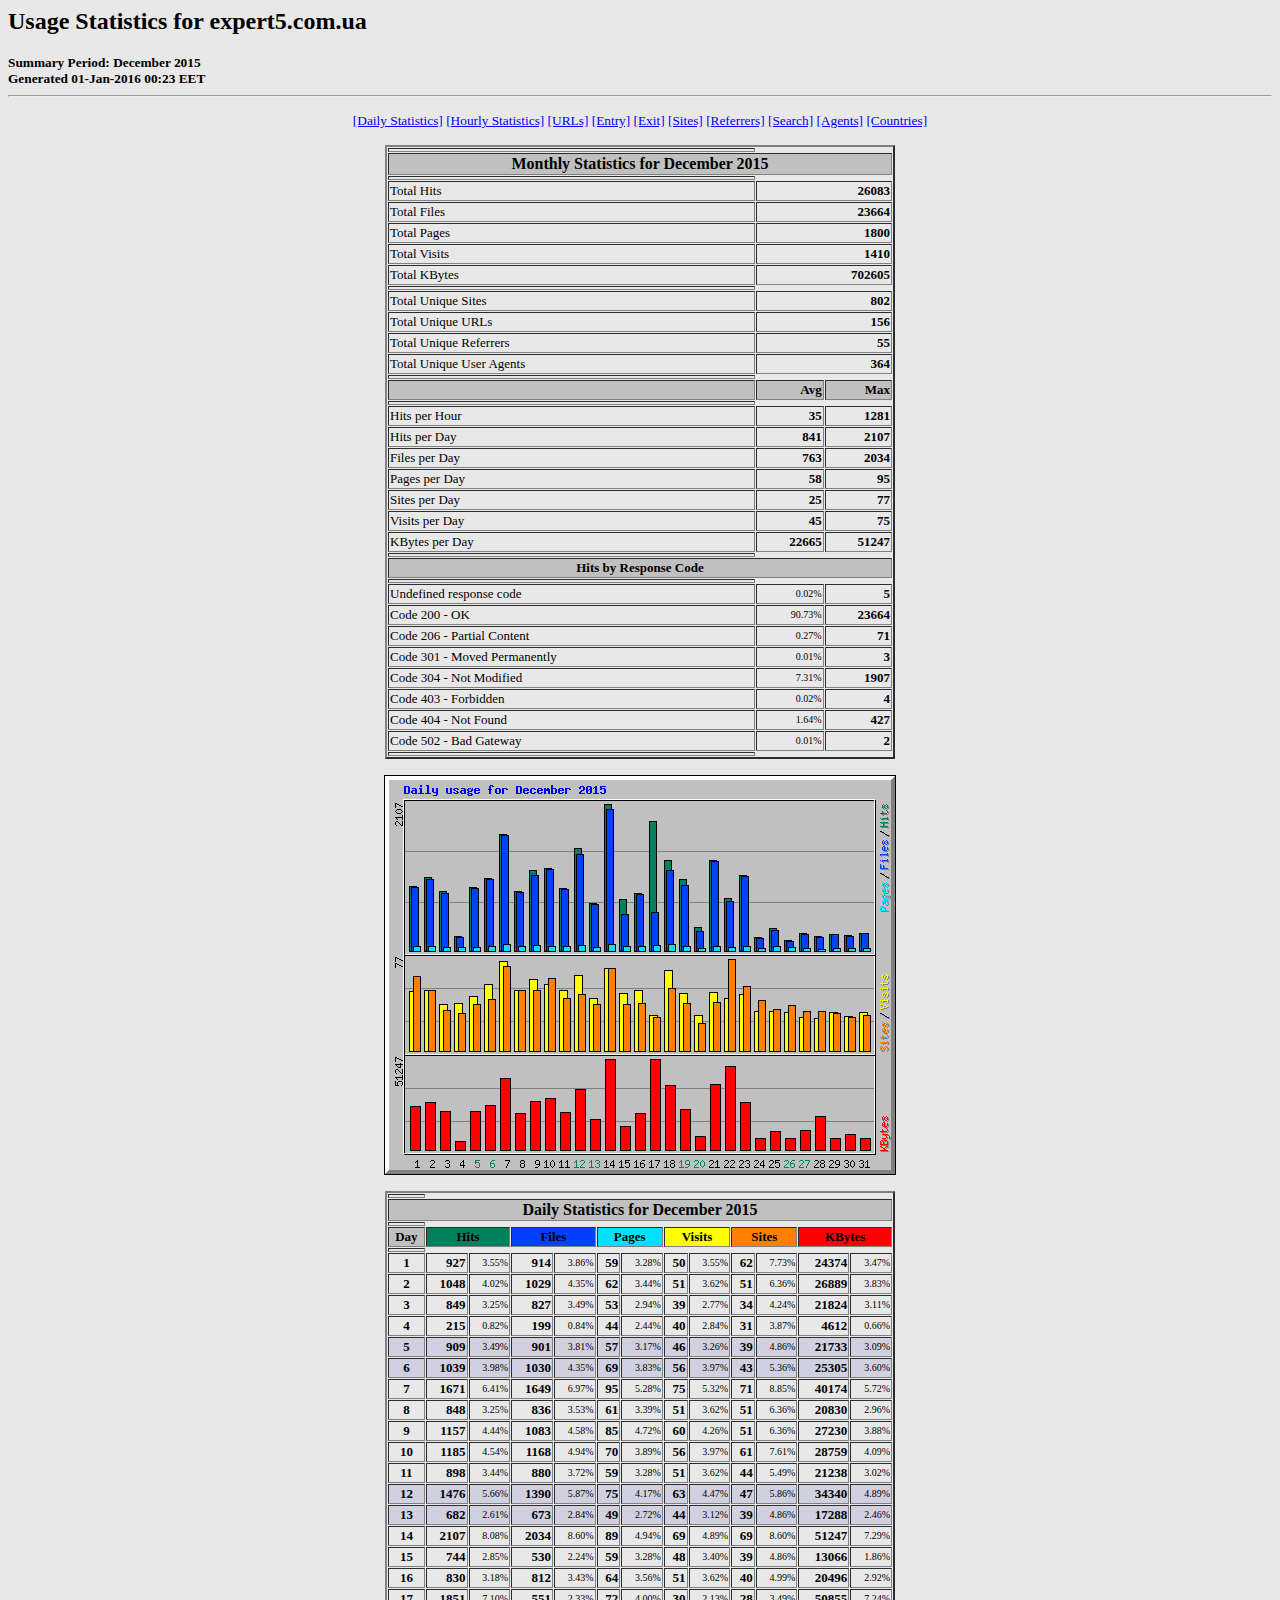
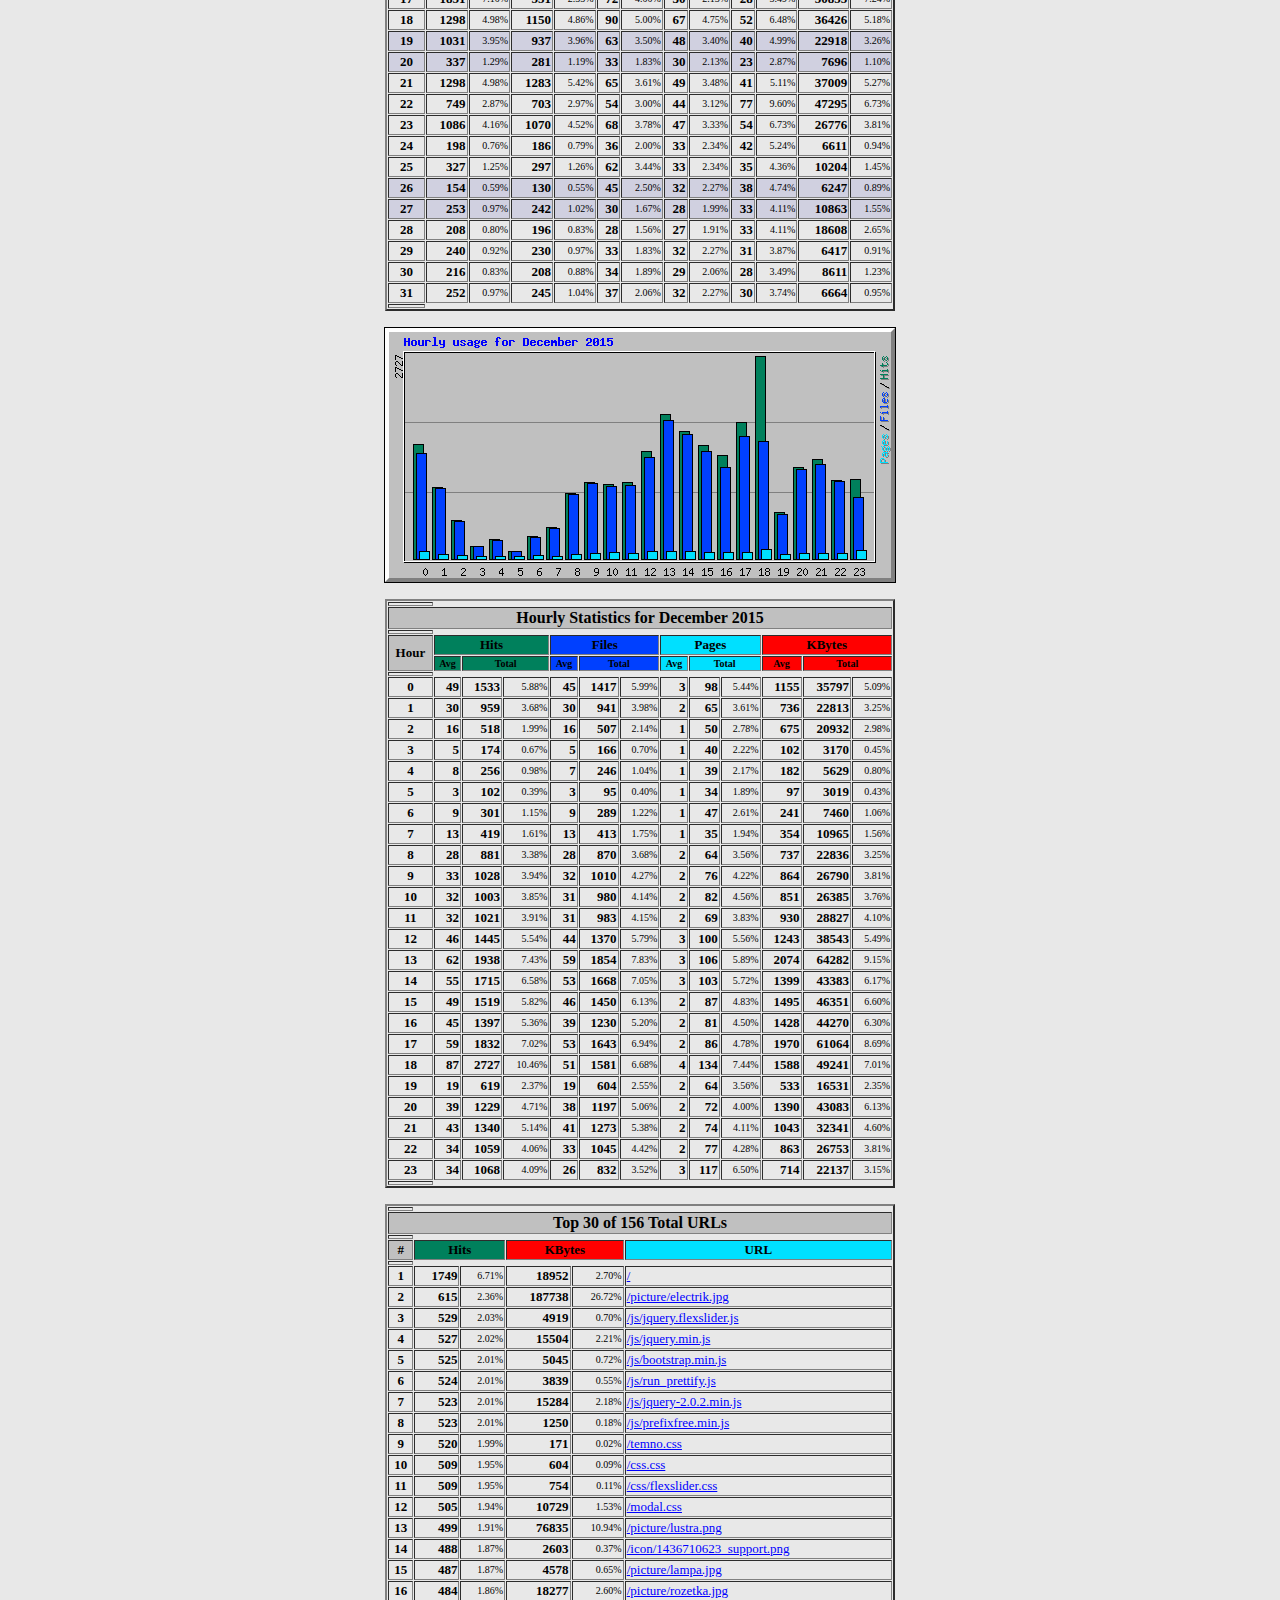
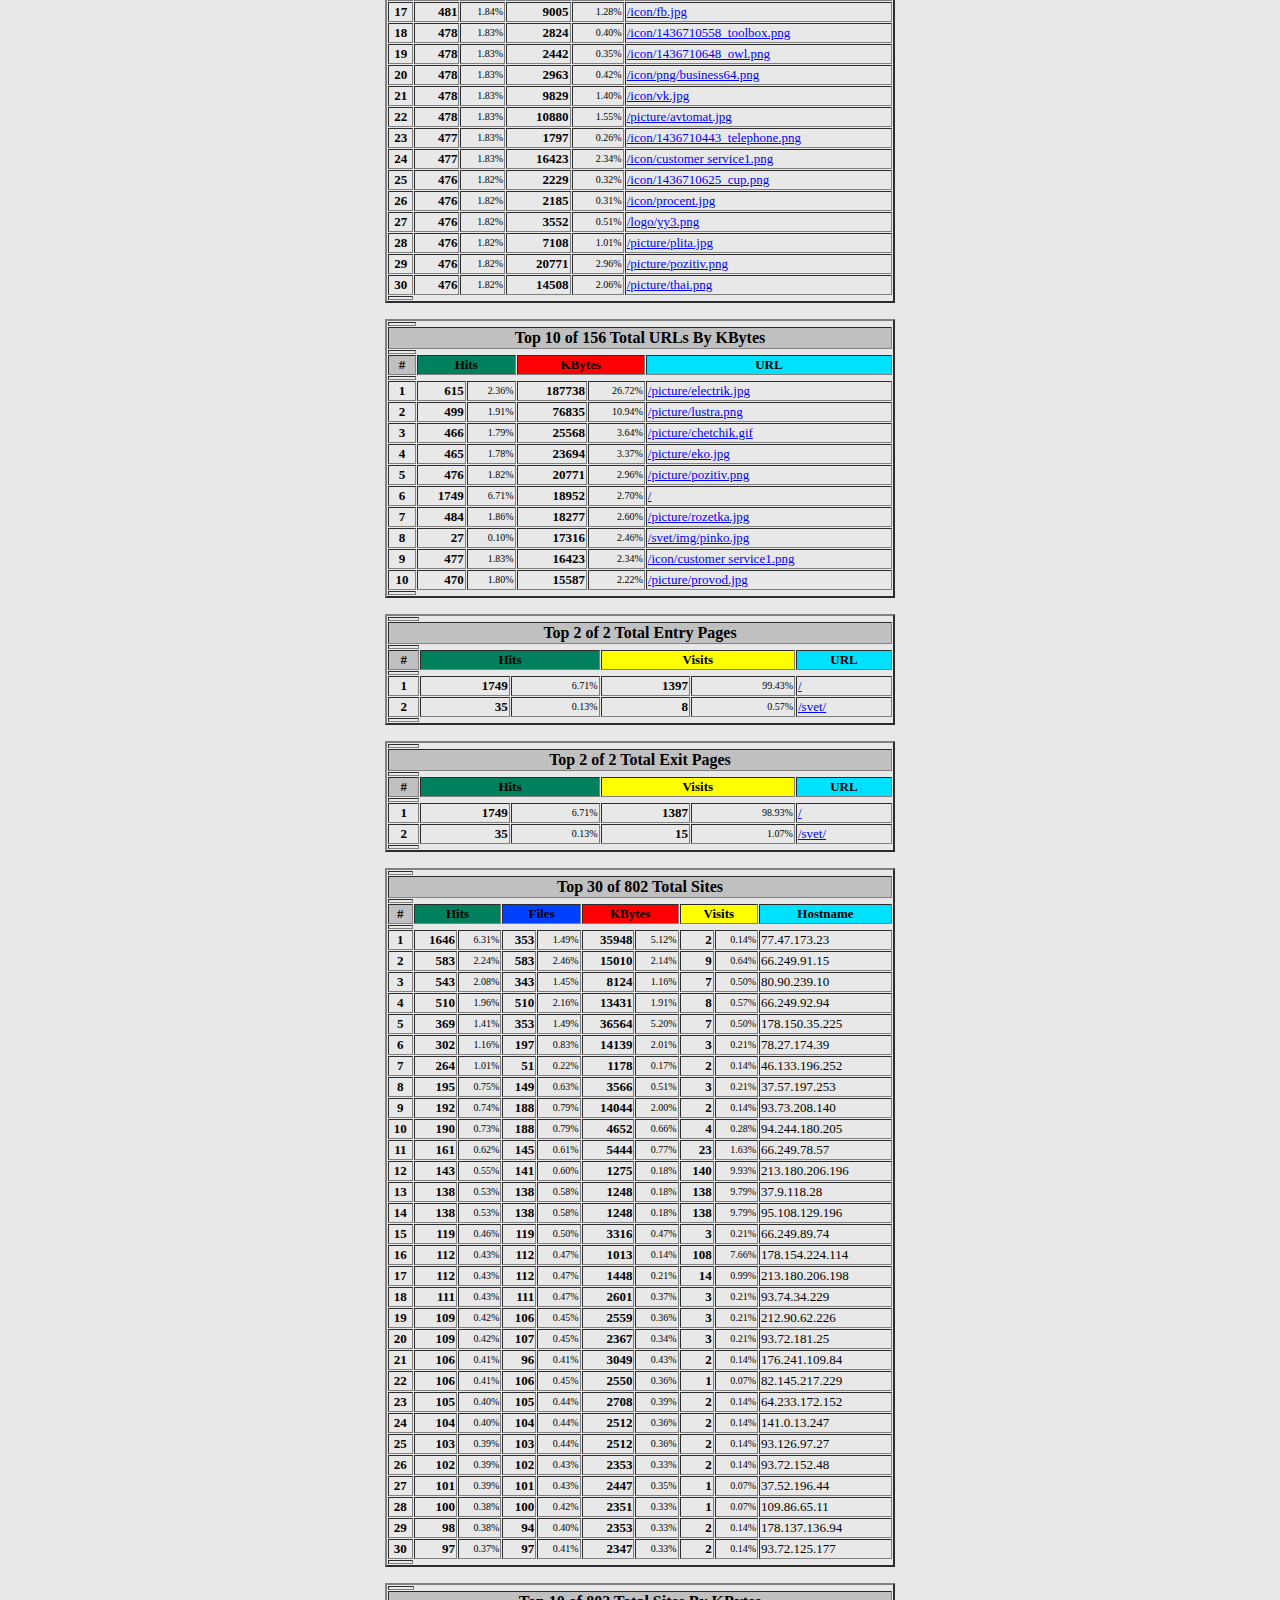
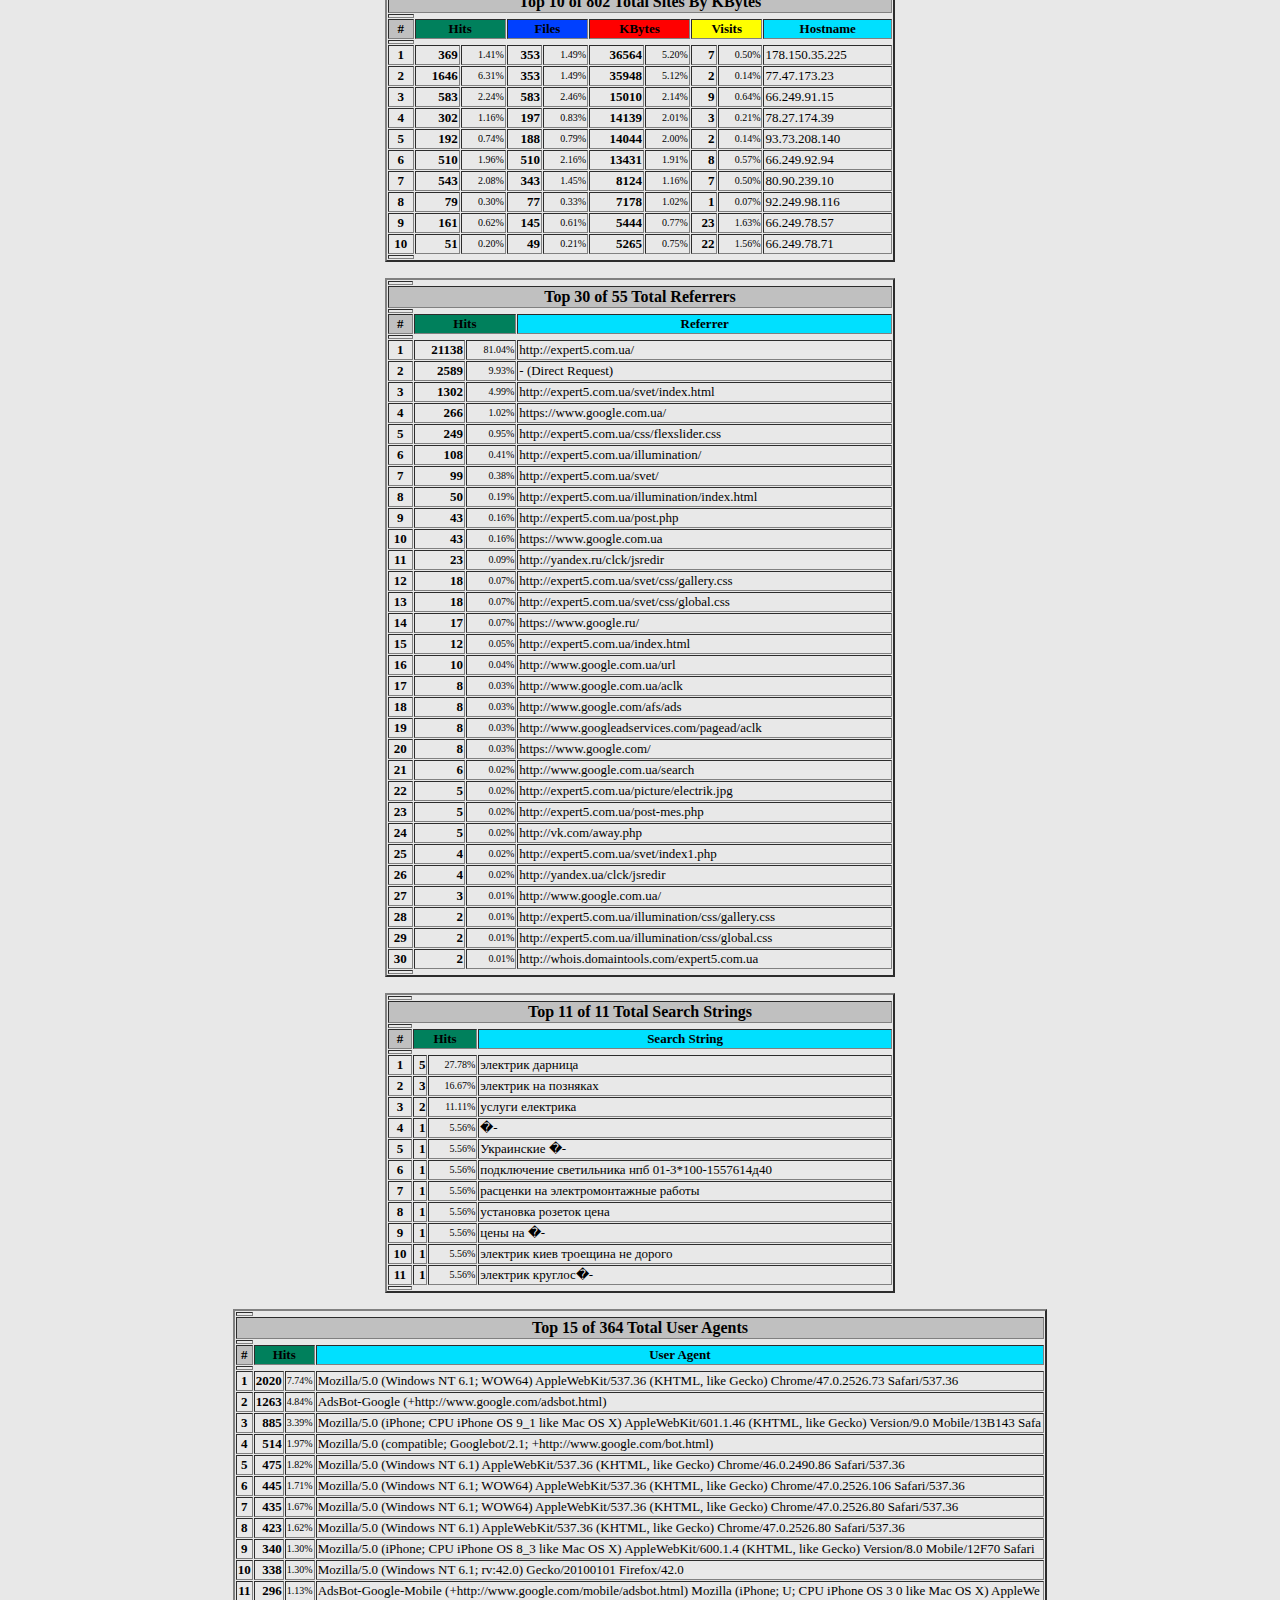
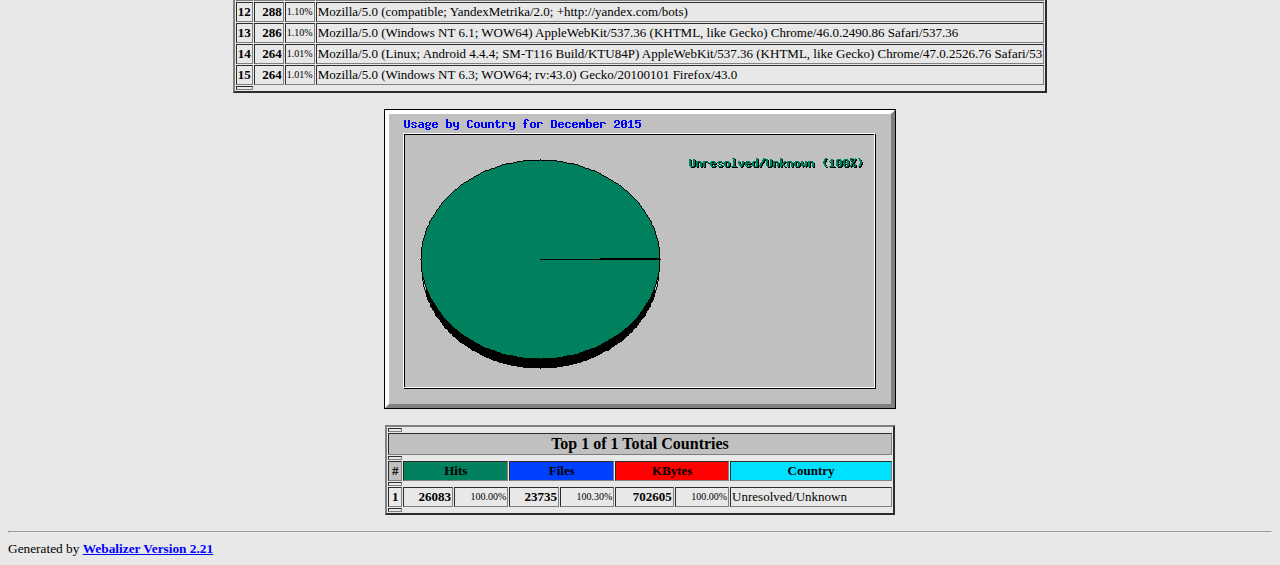
<file: stats/usage_201512.html>
<!DOCTYPE HTML PUBLIC "-//W3C//DTD HTML 4.0 Transitional//EN">

<!-- Generated by The Webalizer  Ver. 2.21-02 -->
<!--                                          -->
<!-- Copyright 1997-2009  Bradford L. Barrett -->
<!--                                          -->
<!-- Distributed under the GNU GPL  Version 2 -->
<!--        Full text may be found at:        -->
<!--         http://www.webalizer.org         -->
<!--                                          -->
<!--  Give the power back to the programmers  -->
<!--   Support the Free Software Foundation   -->
<!--           (http://www.fsf.org)           -->
<!--                                          -->
<!-- *** Generated: 01-Jan-2016 00:23 EET *** -->

<HTML lang="en">
<HEAD>
 <TITLE>Usage Statistics for expert5.com.ua - December 2015</TITLE>
</HEAD>

<BODY BGCOLOR="#E8E8E8" TEXT="#000000" LINK="#0000FF" VLINK="#FF0000">
<H2>Usage Statistics for expert5.com.ua</H2>
<SMALL><STRONG>
Summary Period: December 2015<BR>
Generated 01-Jan-2016 00:23 EET<BR>
</STRONG></SMALL>
<CENTER>
<HR>
<P>
<SMALL>
<A HREF="#DAYSTATS">[Daily Statistics]</A>
<A HREF="#HOURSTATS">[Hourly Statistics]</A>
<A HREF="#TOPURLS">[URLs]</A>
<A HREF="#TOPENTRY">[Entry]</A>
<A HREF="#TOPEXIT">[Exit]</A>
<A HREF="#TOPSITES">[Sites]</A>
<A HREF="#TOPREFS">[Referrers]</A>
<A HREF="#TOPSEARCH">[Search]</A>
<A HREF="#TOPAGENTS">[Agents]</A>
<A HREF="#TOPCTRYS">[Countries]</A>
</SMALL>
<P>
<TABLE WIDTH=510 BORDER=2 CELLSPACING=1 CELLPADDING=1>
<TR><TH HEIGHT=4></TH></TR>
<TR><TH COLSPAN=3 ALIGN=center BGCOLOR="#C0C0C0">Monthly Statistics for December 2015</TH></TR>
<TR><TH HEIGHT=4></TH></TR>
<TR><TD WIDTH=380><FONT SIZE="-1">Total Hits</FONT></TD>
<TD ALIGN=right COLSPAN=2><FONT SIZE="-1"><B>26083</B></FONT></TD></TR>
<TR><TD WIDTH=380><FONT SIZE="-1">Total Files</FONT></TD>
<TD ALIGN=right COLSPAN=2><FONT SIZE="-1"><B>23664</B></FONT></TD></TR>
<TR><TD WIDTH=380><FONT SIZE="-1">Total Pages</FONT></TD>
<TD ALIGN=right COLSPAN=2><FONT SIZE="-1"><B>1800</B></FONT></TD></TR>
<TR><TD WIDTH=380><FONT SIZE="-1">Total Visits</FONT></TD>
<TD ALIGN=right COLSPAN=2><FONT SIZE="-1"><B>1410</B></FONT></TD></TR>
<TR><TD WIDTH=380><FONT SIZE="-1">Total KBytes</FONT></TD>
<TD ALIGN=right COLSPAN=2><FONT SIZE="-1"><B>702605</B></FONT></TD></TR>
<TR><TH HEIGHT=4></TH></TR>
<TR><TD WIDTH=380><FONT SIZE="-1">Total Unique Sites</FONT></TD>
<TD ALIGN=right COLSPAN=2><FONT SIZE="-1"><B>802</B></FONT></TD></TR>
<TR><TD WIDTH=380><FONT SIZE="-1">Total Unique URLs</FONT></TD>
<TD ALIGN=right COLSPAN=2><FONT SIZE="-1"><B>156</B></FONT></TD></TR>
<TR><TD WIDTH=380><FONT SIZE="-1">Total Unique Referrers</FONT></TD>
<TD ALIGN=right COLSPAN=2><FONT SIZE="-1"><B>55</B></FONT></TD></TR>
<TR><TD WIDTH=380><FONT SIZE="-1">Total Unique User Agents</FONT></TD>
<TD ALIGN=right COLSPAN=2><FONT SIZE="-1"><B>364</B></FONT></TD></TR>
<TR><TH HEIGHT=4></TH></TR>
<TR><TH WIDTH=380 BGCOLOR="#C0C0C0"><FONT SIZE=-1 COLOR="#C0C0C0">.</FONT></TH>
<TH WIDTH=65 BGCOLOR="#C0C0C0" ALIGN=right><FONT SIZE=-1>Avg </FONT></TH>
<TH WIDTH=65 BGCOLOR="#C0C0C0" ALIGN=right><FONT SIZE=-1>Max </FONT></TH></TR>
<TR><TH HEIGHT=4></TH></TR>
<TR><TD><FONT SIZE="-1">Hits per Hour</FONT></TD>
<TD ALIGN=right WIDTH=65><FONT SIZE="-1"><B>35</B></FONT></TD>
<TD WIDTH=65 ALIGN=right><FONT SIZE=-1><B>1281</B></FONT></TD></TR>
<TR><TD><FONT SIZE="-1">Hits per Day</FONT></TD>
<TD ALIGN=right WIDTH=65><FONT SIZE="-1"><B>841</B></FONT></TD>
<TD WIDTH=65 ALIGN=right><FONT SIZE=-1><B>2107</B></FONT></TD></TR>
<TR><TD><FONT SIZE="-1">Files per Day</FONT></TD>
<TD ALIGN=right WIDTH=65><FONT SIZE="-1"><B>763</B></FONT></TD>
<TD WIDTH=65 ALIGN=right><FONT SIZE=-1><B>2034</B></FONT></TD></TR>
<TR><TD><FONT SIZE="-1">Pages per Day</FONT></TD>
<TD ALIGN=right WIDTH=65><FONT SIZE="-1"><B>58</B></FONT></TD>
<TD WIDTH=65 ALIGN=right><FONT SIZE=-1><B>95</B></FONT></TD></TR>
<TR><TD><FONT SIZE="-1">Sites per Day</FONT></TD>
<TD ALIGN=right WIDTH=65><FONT SIZE="-1"><B>25</B></FONT></TD>
<TD WIDTH=65 ALIGN=right><FONT SIZE=-1><B>77</B></FONT></TD></TR>
<TR><TD><FONT SIZE="-1">Visits per Day</FONT></TD>
<TD ALIGN=right WIDTH=65><FONT SIZE="-1"><B>45</B></FONT></TD>
<TD WIDTH=65 ALIGN=right><FONT SIZE=-1><B>75</B></FONT></TD></TR>
<TR><TD><FONT SIZE="-1">KBytes per Day</FONT></TD>
<TD ALIGN=right WIDTH=65><FONT SIZE="-1"><B>22665</B></FONT></TD>
<TD WIDTH=65 ALIGN=right><FONT SIZE=-1><B>51247</B></FONT></TD></TR>
<TR><TH HEIGHT=4></TH></TR>
<TR><TH COLSPAN=3 ALIGN=center BGCOLOR="#C0C0C0">
<FONT SIZE="-1">Hits by Response Code</FONT></TH></TR>
<TR><TH HEIGHT=4></TH></TR>
<TR><TD><FONT SIZE="-1">Undefined response code</FONT></TD>
<TD ALIGN=right><FONT SIZE="-2">0.02%</FONT></TD>
<TD ALIGN=right><FONT SIZE="-1"><B>5</B></FONT></TD></TR>
<TR><TD><FONT SIZE="-1">Code 200 - OK</FONT></TD>
<TD ALIGN=right><FONT SIZE="-2">90.73%</FONT></TD>
<TD ALIGN=right><FONT SIZE="-1"><B>23664</B></FONT></TD></TR>
<TR><TD><FONT SIZE="-1">Code 206 - Partial Content</FONT></TD>
<TD ALIGN=right><FONT SIZE="-2">0.27%</FONT></TD>
<TD ALIGN=right><FONT SIZE="-1"><B>71</B></FONT></TD></TR>
<TR><TD><FONT SIZE="-1">Code 301 - Moved Permanently</FONT></TD>
<TD ALIGN=right><FONT SIZE="-2">0.01%</FONT></TD>
<TD ALIGN=right><FONT SIZE="-1"><B>3</B></FONT></TD></TR>
<TR><TD><FONT SIZE="-1">Code 304 - Not Modified</FONT></TD>
<TD ALIGN=right><FONT SIZE="-2">7.31%</FONT></TD>
<TD ALIGN=right><FONT SIZE="-1"><B>1907</B></FONT></TD></TR>
<TR><TD><FONT SIZE="-1">Code 403 - Forbidden</FONT></TD>
<TD ALIGN=right><FONT SIZE="-2">0.02%</FONT></TD>
<TD ALIGN=right><FONT SIZE="-1"><B>4</B></FONT></TD></TR>
<TR><TD><FONT SIZE="-1">Code 404 - Not Found</FONT></TD>
<TD ALIGN=right><FONT SIZE="-2">1.64%</FONT></TD>
<TD ALIGN=right><FONT SIZE="-1"><B>427</B></FONT></TD></TR>
<TR><TD><FONT SIZE="-1">Code 502 - Bad Gateway</FONT></TD>
<TD ALIGN=right><FONT SIZE="-2">0.01%</FONT></TD>
<TD ALIGN=right><FONT SIZE="-1"><B>2</B></FONT></TD></TR>
<TR><TH HEIGHT=4></TH></TR>
</TABLE>
<P>
<A NAME="DAYSTATS"></A>
<IMG SRC="daily_usage_201512.png" ALT="Daily usage for December 2015" HEIGHT=400 WIDTH=512><P>
<TABLE WIDTH=510 BORDER=2 CELLSPACING=1 CELLPADDING=1>
<TR><TH HEIGHT=4></TH></TR>
<TR><TH BGCOLOR="#C0C0C0" COLSPAN=13 ALIGN=center>Daily Statistics for December 2015</TH></TR>
<TR><TH HEIGHT=4></TH></TR>
<TR><TH ALIGN=center BGCOLOR="#C0C0C0"><FONT SIZE="-1">Day</FONT></TH>
<TH ALIGN=center BGCOLOR="#00805c" COLSPAN=2><FONT SIZE="-1">Hits</FONT></TH>
<TH ALIGN=center BGCOLOR="#0040ff" COLSPAN=2><FONT SIZE="-1">Files</FONT></TH>
<TH ALIGN=center BGCOLOR="#00e0ff" COLSPAN=2><FONT SIZE="-1">Pages</FONT></TH>
<TH ALIGN=center BGCOLOR="#ffff00" COLSPAN=2><FONT SIZE="-1">Visits</FONT></TH>
<TH ALIGN=center BGCOLOR="#ff8000" COLSPAN=2><FONT SIZE="-1">Sites</FONT></TH>
<TH ALIGN=center BGCOLOR="#ff0000" COLSPAN=2><FONT SIZE="-1">KBytes</FONT></TH></TR>
<TR><TH HEIGHT=4></TH></TR>
<TR><TD ALIGN=center><FONT SIZE="-1"><B>1</B></FONT></TD>
<TD ALIGN=right><FONT SIZE="-1"><B>927</B></FONT></TD>
<TD ALIGN=right><FONT SIZE="-2">3.55%</FONT></TD>
<TD ALIGN=right><FONT SIZE="-1"><B>914</B></FONT></TD>
<TD ALIGN=right><FONT SIZE="-2">3.86%</FONT></TD>
<TD ALIGN=right><FONT SIZE="-1"><B>59</B></FONT></TD>
<TD ALIGN=right><FONT SIZE="-2">3.28%</FONT></TD>
<TD ALIGN=right><FONT SIZE="-1"><B>50</B></FONT></TD>
<TD ALIGN=right><FONT SIZE="-2">3.55%</FONT></TD>
<TD ALIGN=right><FONT SIZE="-1"><B>62</B></FONT></TD>
<TD ALIGN=right><FONT SIZE="-2">7.73%</FONT></TD>
<TD ALIGN=right><FONT SIZE="-1"><B>24374</B></FONT></TD>
<TD ALIGN=right><FONT SIZE="-2">3.47%</FONT></TD></TR>
<TR><TD ALIGN=center><FONT SIZE="-1"><B>2</B></FONT></TD>
<TD ALIGN=right><FONT SIZE="-1"><B>1048</B></FONT></TD>
<TD ALIGN=right><FONT SIZE="-2">4.02%</FONT></TD>
<TD ALIGN=right><FONT SIZE="-1"><B>1029</B></FONT></TD>
<TD ALIGN=right><FONT SIZE="-2">4.35%</FONT></TD>
<TD ALIGN=right><FONT SIZE="-1"><B>62</B></FONT></TD>
<TD ALIGN=right><FONT SIZE="-2">3.44%</FONT></TD>
<TD ALIGN=right><FONT SIZE="-1"><B>51</B></FONT></TD>
<TD ALIGN=right><FONT SIZE="-2">3.62%</FONT></TD>
<TD ALIGN=right><FONT SIZE="-1"><B>51</B></FONT></TD>
<TD ALIGN=right><FONT SIZE="-2">6.36%</FONT></TD>
<TD ALIGN=right><FONT SIZE="-1"><B>26889</B></FONT></TD>
<TD ALIGN=right><FONT SIZE="-2">3.83%</FONT></TD></TR>
<TR><TD ALIGN=center><FONT SIZE="-1"><B>3</B></FONT></TD>
<TD ALIGN=right><FONT SIZE="-1"><B>849</B></FONT></TD>
<TD ALIGN=right><FONT SIZE="-2">3.25%</FONT></TD>
<TD ALIGN=right><FONT SIZE="-1"><B>827</B></FONT></TD>
<TD ALIGN=right><FONT SIZE="-2">3.49%</FONT></TD>
<TD ALIGN=right><FONT SIZE="-1"><B>53</B></FONT></TD>
<TD ALIGN=right><FONT SIZE="-2">2.94%</FONT></TD>
<TD ALIGN=right><FONT SIZE="-1"><B>39</B></FONT></TD>
<TD ALIGN=right><FONT SIZE="-2">2.77%</FONT></TD>
<TD ALIGN=right><FONT SIZE="-1"><B>34</B></FONT></TD>
<TD ALIGN=right><FONT SIZE="-2">4.24%</FONT></TD>
<TD ALIGN=right><FONT SIZE="-1"><B>21824</B></FONT></TD>
<TD ALIGN=right><FONT SIZE="-2">3.11%</FONT></TD></TR>
<TR><TD ALIGN=center><FONT SIZE="-1"><B>4</B></FONT></TD>
<TD ALIGN=right><FONT SIZE="-1"><B>215</B></FONT></TD>
<TD ALIGN=right><FONT SIZE="-2">0.82%</FONT></TD>
<TD ALIGN=right><FONT SIZE="-1"><B>199</B></FONT></TD>
<TD ALIGN=right><FONT SIZE="-2">0.84%</FONT></TD>
<TD ALIGN=right><FONT SIZE="-1"><B>44</B></FONT></TD>
<TD ALIGN=right><FONT SIZE="-2">2.44%</FONT></TD>
<TD ALIGN=right><FONT SIZE="-1"><B>40</B></FONT></TD>
<TD ALIGN=right><FONT SIZE="-2">2.84%</FONT></TD>
<TD ALIGN=right><FONT SIZE="-1"><B>31</B></FONT></TD>
<TD ALIGN=right><FONT SIZE="-2">3.87%</FONT></TD>
<TD ALIGN=right><FONT SIZE="-1"><B>4612</B></FONT></TD>
<TD ALIGN=right><FONT SIZE="-2">0.66%</FONT></TD></TR>
<TR BGCOLOR="#D0D0E0"><TD ALIGN=center><FONT SIZE="-1"><B>5</B></FONT></TD>
<TD ALIGN=right><FONT SIZE="-1"><B>909</B></FONT></TD>
<TD ALIGN=right><FONT SIZE="-2">3.49%</FONT></TD>
<TD ALIGN=right><FONT SIZE="-1"><B>901</B></FONT></TD>
<TD ALIGN=right><FONT SIZE="-2">3.81%</FONT></TD>
<TD ALIGN=right><FONT SIZE="-1"><B>57</B></FONT></TD>
<TD ALIGN=right><FONT SIZE="-2">3.17%</FONT></TD>
<TD ALIGN=right><FONT SIZE="-1"><B>46</B></FONT></TD>
<TD ALIGN=right><FONT SIZE="-2">3.26%</FONT></TD>
<TD ALIGN=right><FONT SIZE="-1"><B>39</B></FONT></TD>
<TD ALIGN=right><FONT SIZE="-2">4.86%</FONT></TD>
<TD ALIGN=right><FONT SIZE="-1"><B>21733</B></FONT></TD>
<TD ALIGN=right><FONT SIZE="-2">3.09%</FONT></TD></TR>
<TR BGCOLOR="#D0D0E0"><TD ALIGN=center><FONT SIZE="-1"><B>6</B></FONT></TD>
<TD ALIGN=right><FONT SIZE="-1"><B>1039</B></FONT></TD>
<TD ALIGN=right><FONT SIZE="-2">3.98%</FONT></TD>
<TD ALIGN=right><FONT SIZE="-1"><B>1030</B></FONT></TD>
<TD ALIGN=right><FONT SIZE="-2">4.35%</FONT></TD>
<TD ALIGN=right><FONT SIZE="-1"><B>69</B></FONT></TD>
<TD ALIGN=right><FONT SIZE="-2">3.83%</FONT></TD>
<TD ALIGN=right><FONT SIZE="-1"><B>56</B></FONT></TD>
<TD ALIGN=right><FONT SIZE="-2">3.97%</FONT></TD>
<TD ALIGN=right><FONT SIZE="-1"><B>43</B></FONT></TD>
<TD ALIGN=right><FONT SIZE="-2">5.36%</FONT></TD>
<TD ALIGN=right><FONT SIZE="-1"><B>25305</B></FONT></TD>
<TD ALIGN=right><FONT SIZE="-2">3.60%</FONT></TD></TR>
<TR><TD ALIGN=center><FONT SIZE="-1"><B>7</B></FONT></TD>
<TD ALIGN=right><FONT SIZE="-1"><B>1671</B></FONT></TD>
<TD ALIGN=right><FONT SIZE="-2">6.41%</FONT></TD>
<TD ALIGN=right><FONT SIZE="-1"><B>1649</B></FONT></TD>
<TD ALIGN=right><FONT SIZE="-2">6.97%</FONT></TD>
<TD ALIGN=right><FONT SIZE="-1"><B>95</B></FONT></TD>
<TD ALIGN=right><FONT SIZE="-2">5.28%</FONT></TD>
<TD ALIGN=right><FONT SIZE="-1"><B>75</B></FONT></TD>
<TD ALIGN=right><FONT SIZE="-2">5.32%</FONT></TD>
<TD ALIGN=right><FONT SIZE="-1"><B>71</B></FONT></TD>
<TD ALIGN=right><FONT SIZE="-2">8.85%</FONT></TD>
<TD ALIGN=right><FONT SIZE="-1"><B>40174</B></FONT></TD>
<TD ALIGN=right><FONT SIZE="-2">5.72%</FONT></TD></TR>
<TR><TD ALIGN=center><FONT SIZE="-1"><B>8</B></FONT></TD>
<TD ALIGN=right><FONT SIZE="-1"><B>848</B></FONT></TD>
<TD ALIGN=right><FONT SIZE="-2">3.25%</FONT></TD>
<TD ALIGN=right><FONT SIZE="-1"><B>836</B></FONT></TD>
<TD ALIGN=right><FONT SIZE="-2">3.53%</FONT></TD>
<TD ALIGN=right><FONT SIZE="-1"><B>61</B></FONT></TD>
<TD ALIGN=right><FONT SIZE="-2">3.39%</FONT></TD>
<TD ALIGN=right><FONT SIZE="-1"><B>51</B></FONT></TD>
<TD ALIGN=right><FONT SIZE="-2">3.62%</FONT></TD>
<TD ALIGN=right><FONT SIZE="-1"><B>51</B></FONT></TD>
<TD ALIGN=right><FONT SIZE="-2">6.36%</FONT></TD>
<TD ALIGN=right><FONT SIZE="-1"><B>20830</B></FONT></TD>
<TD ALIGN=right><FONT SIZE="-2">2.96%</FONT></TD></TR>
<TR><TD ALIGN=center><FONT SIZE="-1"><B>9</B></FONT></TD>
<TD ALIGN=right><FONT SIZE="-1"><B>1157</B></FONT></TD>
<TD ALIGN=right><FONT SIZE="-2">4.44%</FONT></TD>
<TD ALIGN=right><FONT SIZE="-1"><B>1083</B></FONT></TD>
<TD ALIGN=right><FONT SIZE="-2">4.58%</FONT></TD>
<TD ALIGN=right><FONT SIZE="-1"><B>85</B></FONT></TD>
<TD ALIGN=right><FONT SIZE="-2">4.72%</FONT></TD>
<TD ALIGN=right><FONT SIZE="-1"><B>60</B></FONT></TD>
<TD ALIGN=right><FONT SIZE="-2">4.26%</FONT></TD>
<TD ALIGN=right><FONT SIZE="-1"><B>51</B></FONT></TD>
<TD ALIGN=right><FONT SIZE="-2">6.36%</FONT></TD>
<TD ALIGN=right><FONT SIZE="-1"><B>27230</B></FONT></TD>
<TD ALIGN=right><FONT SIZE="-2">3.88%</FONT></TD></TR>
<TR><TD ALIGN=center><FONT SIZE="-1"><B>10</B></FONT></TD>
<TD ALIGN=right><FONT SIZE="-1"><B>1185</B></FONT></TD>
<TD ALIGN=right><FONT SIZE="-2">4.54%</FONT></TD>
<TD ALIGN=right><FONT SIZE="-1"><B>1168</B></FONT></TD>
<TD ALIGN=right><FONT SIZE="-2">4.94%</FONT></TD>
<TD ALIGN=right><FONT SIZE="-1"><B>70</B></FONT></TD>
<TD ALIGN=right><FONT SIZE="-2">3.89%</FONT></TD>
<TD ALIGN=right><FONT SIZE="-1"><B>56</B></FONT></TD>
<TD ALIGN=right><FONT SIZE="-2">3.97%</FONT></TD>
<TD ALIGN=right><FONT SIZE="-1"><B>61</B></FONT></TD>
<TD ALIGN=right><FONT SIZE="-2">7.61%</FONT></TD>
<TD ALIGN=right><FONT SIZE="-1"><B>28759</B></FONT></TD>
<TD ALIGN=right><FONT SIZE="-2">4.09%</FONT></TD></TR>
<TR><TD ALIGN=center><FONT SIZE="-1"><B>11</B></FONT></TD>
<TD ALIGN=right><FONT SIZE="-1"><B>898</B></FONT></TD>
<TD ALIGN=right><FONT SIZE="-2">3.44%</FONT></TD>
<TD ALIGN=right><FONT SIZE="-1"><B>880</B></FONT></TD>
<TD ALIGN=right><FONT SIZE="-2">3.72%</FONT></TD>
<TD ALIGN=right><FONT SIZE="-1"><B>59</B></FONT></TD>
<TD ALIGN=right><FONT SIZE="-2">3.28%</FONT></TD>
<TD ALIGN=right><FONT SIZE="-1"><B>51</B></FONT></TD>
<TD ALIGN=right><FONT SIZE="-2">3.62%</FONT></TD>
<TD ALIGN=right><FONT SIZE="-1"><B>44</B></FONT></TD>
<TD ALIGN=right><FONT SIZE="-2">5.49%</FONT></TD>
<TD ALIGN=right><FONT SIZE="-1"><B>21238</B></FONT></TD>
<TD ALIGN=right><FONT SIZE="-2">3.02%</FONT></TD></TR>
<TR BGCOLOR="#D0D0E0"><TD ALIGN=center><FONT SIZE="-1"><B>12</B></FONT></TD>
<TD ALIGN=right><FONT SIZE="-1"><B>1476</B></FONT></TD>
<TD ALIGN=right><FONT SIZE="-2">5.66%</FONT></TD>
<TD ALIGN=right><FONT SIZE="-1"><B>1390</B></FONT></TD>
<TD ALIGN=right><FONT SIZE="-2">5.87%</FONT></TD>
<TD ALIGN=right><FONT SIZE="-1"><B>75</B></FONT></TD>
<TD ALIGN=right><FONT SIZE="-2">4.17%</FONT></TD>
<TD ALIGN=right><FONT SIZE="-1"><B>63</B></FONT></TD>
<TD ALIGN=right><FONT SIZE="-2">4.47%</FONT></TD>
<TD ALIGN=right><FONT SIZE="-1"><B>47</B></FONT></TD>
<TD ALIGN=right><FONT SIZE="-2">5.86%</FONT></TD>
<TD ALIGN=right><FONT SIZE="-1"><B>34340</B></FONT></TD>
<TD ALIGN=right><FONT SIZE="-2">4.89%</FONT></TD></TR>
<TR BGCOLOR="#D0D0E0"><TD ALIGN=center><FONT SIZE="-1"><B>13</B></FONT></TD>
<TD ALIGN=right><FONT SIZE="-1"><B>682</B></FONT></TD>
<TD ALIGN=right><FONT SIZE="-2">2.61%</FONT></TD>
<TD ALIGN=right><FONT SIZE="-1"><B>673</B></FONT></TD>
<TD ALIGN=right><FONT SIZE="-2">2.84%</FONT></TD>
<TD ALIGN=right><FONT SIZE="-1"><B>49</B></FONT></TD>
<TD ALIGN=right><FONT SIZE="-2">2.72%</FONT></TD>
<TD ALIGN=right><FONT SIZE="-1"><B>44</B></FONT></TD>
<TD ALIGN=right><FONT SIZE="-2">3.12%</FONT></TD>
<TD ALIGN=right><FONT SIZE="-1"><B>39</B></FONT></TD>
<TD ALIGN=right><FONT SIZE="-2">4.86%</FONT></TD>
<TD ALIGN=right><FONT SIZE="-1"><B>17288</B></FONT></TD>
<TD ALIGN=right><FONT SIZE="-2">2.46%</FONT></TD></TR>
<TR><TD ALIGN=center><FONT SIZE="-1"><B>14</B></FONT></TD>
<TD ALIGN=right><FONT SIZE="-1"><B>2107</B></FONT></TD>
<TD ALIGN=right><FONT SIZE="-2">8.08%</FONT></TD>
<TD ALIGN=right><FONT SIZE="-1"><B>2034</B></FONT></TD>
<TD ALIGN=right><FONT SIZE="-2">8.60%</FONT></TD>
<TD ALIGN=right><FONT SIZE="-1"><B>89</B></FONT></TD>
<TD ALIGN=right><FONT SIZE="-2">4.94%</FONT></TD>
<TD ALIGN=right><FONT SIZE="-1"><B>69</B></FONT></TD>
<TD ALIGN=right><FONT SIZE="-2">4.89%</FONT></TD>
<TD ALIGN=right><FONT SIZE="-1"><B>69</B></FONT></TD>
<TD ALIGN=right><FONT SIZE="-2">8.60%</FONT></TD>
<TD ALIGN=right><FONT SIZE="-1"><B>51247</B></FONT></TD>
<TD ALIGN=right><FONT SIZE="-2">7.29%</FONT></TD></TR>
<TR><TD ALIGN=center><FONT SIZE="-1"><B>15</B></FONT></TD>
<TD ALIGN=right><FONT SIZE="-1"><B>744</B></FONT></TD>
<TD ALIGN=right><FONT SIZE="-2">2.85%</FONT></TD>
<TD ALIGN=right><FONT SIZE="-1"><B>530</B></FONT></TD>
<TD ALIGN=right><FONT SIZE="-2">2.24%</FONT></TD>
<TD ALIGN=right><FONT SIZE="-1"><B>59</B></FONT></TD>
<TD ALIGN=right><FONT SIZE="-2">3.28%</FONT></TD>
<TD ALIGN=right><FONT SIZE="-1"><B>48</B></FONT></TD>
<TD ALIGN=right><FONT SIZE="-2">3.40%</FONT></TD>
<TD ALIGN=right><FONT SIZE="-1"><B>39</B></FONT></TD>
<TD ALIGN=right><FONT SIZE="-2">4.86%</FONT></TD>
<TD ALIGN=right><FONT SIZE="-1"><B>13066</B></FONT></TD>
<TD ALIGN=right><FONT SIZE="-2">1.86%</FONT></TD></TR>
<TR><TD ALIGN=center><FONT SIZE="-1"><B>16</B></FONT></TD>
<TD ALIGN=right><FONT SIZE="-1"><B>830</B></FONT></TD>
<TD ALIGN=right><FONT SIZE="-2">3.18%</FONT></TD>
<TD ALIGN=right><FONT SIZE="-1"><B>812</B></FONT></TD>
<TD ALIGN=right><FONT SIZE="-2">3.43%</FONT></TD>
<TD ALIGN=right><FONT SIZE="-1"><B>64</B></FONT></TD>
<TD ALIGN=right><FONT SIZE="-2">3.56%</FONT></TD>
<TD ALIGN=right><FONT SIZE="-1"><B>51</B></FONT></TD>
<TD ALIGN=right><FONT SIZE="-2">3.62%</FONT></TD>
<TD ALIGN=right><FONT SIZE="-1"><B>40</B></FONT></TD>
<TD ALIGN=right><FONT SIZE="-2">4.99%</FONT></TD>
<TD ALIGN=right><FONT SIZE="-1"><B>20496</B></FONT></TD>
<TD ALIGN=right><FONT SIZE="-2">2.92%</FONT></TD></TR>
<TR><TD ALIGN=center><FONT SIZE="-1"><B>17</B></FONT></TD>
<TD ALIGN=right><FONT SIZE="-1"><B>1851</B></FONT></TD>
<TD ALIGN=right><FONT SIZE="-2">7.10%</FONT></TD>
<TD ALIGN=right><FONT SIZE="-1"><B>551</B></FONT></TD>
<TD ALIGN=right><FONT SIZE="-2">2.33%</FONT></TD>
<TD ALIGN=right><FONT SIZE="-1"><B>72</B></FONT></TD>
<TD ALIGN=right><FONT SIZE="-2">4.00%</FONT></TD>
<TD ALIGN=right><FONT SIZE="-1"><B>30</B></FONT></TD>
<TD ALIGN=right><FONT SIZE="-2">2.13%</FONT></TD>
<TD ALIGN=right><FONT SIZE="-1"><B>28</B></FONT></TD>
<TD ALIGN=right><FONT SIZE="-2">3.49%</FONT></TD>
<TD ALIGN=right><FONT SIZE="-1"><B>50855</B></FONT></TD>
<TD ALIGN=right><FONT SIZE="-2">7.24%</FONT></TD></TR>
<TR><TD ALIGN=center><FONT SIZE="-1"><B>18</B></FONT></TD>
<TD ALIGN=right><FONT SIZE="-1"><B>1298</B></FONT></TD>
<TD ALIGN=right><FONT SIZE="-2">4.98%</FONT></TD>
<TD ALIGN=right><FONT SIZE="-1"><B>1150</B></FONT></TD>
<TD ALIGN=right><FONT SIZE="-2">4.86%</FONT></TD>
<TD ALIGN=right><FONT SIZE="-1"><B>90</B></FONT></TD>
<TD ALIGN=right><FONT SIZE="-2">5.00%</FONT></TD>
<TD ALIGN=right><FONT SIZE="-1"><B>67</B></FONT></TD>
<TD ALIGN=right><FONT SIZE="-2">4.75%</FONT></TD>
<TD ALIGN=right><FONT SIZE="-1"><B>52</B></FONT></TD>
<TD ALIGN=right><FONT SIZE="-2">6.48%</FONT></TD>
<TD ALIGN=right><FONT SIZE="-1"><B>36426</B></FONT></TD>
<TD ALIGN=right><FONT SIZE="-2">5.18%</FONT></TD></TR>
<TR BGCOLOR="#D0D0E0"><TD ALIGN=center><FONT SIZE="-1"><B>19</B></FONT></TD>
<TD ALIGN=right><FONT SIZE="-1"><B>1031</B></FONT></TD>
<TD ALIGN=right><FONT SIZE="-2">3.95%</FONT></TD>
<TD ALIGN=right><FONT SIZE="-1"><B>937</B></FONT></TD>
<TD ALIGN=right><FONT SIZE="-2">3.96%</FONT></TD>
<TD ALIGN=right><FONT SIZE="-1"><B>63</B></FONT></TD>
<TD ALIGN=right><FONT SIZE="-2">3.50%</FONT></TD>
<TD ALIGN=right><FONT SIZE="-1"><B>48</B></FONT></TD>
<TD ALIGN=right><FONT SIZE="-2">3.40%</FONT></TD>
<TD ALIGN=right><FONT SIZE="-1"><B>40</B></FONT></TD>
<TD ALIGN=right><FONT SIZE="-2">4.99%</FONT></TD>
<TD ALIGN=right><FONT SIZE="-1"><B>22918</B></FONT></TD>
<TD ALIGN=right><FONT SIZE="-2">3.26%</FONT></TD></TR>
<TR BGCOLOR="#D0D0E0"><TD ALIGN=center><FONT SIZE="-1"><B>20</B></FONT></TD>
<TD ALIGN=right><FONT SIZE="-1"><B>337</B></FONT></TD>
<TD ALIGN=right><FONT SIZE="-2">1.29%</FONT></TD>
<TD ALIGN=right><FONT SIZE="-1"><B>281</B></FONT></TD>
<TD ALIGN=right><FONT SIZE="-2">1.19%</FONT></TD>
<TD ALIGN=right><FONT SIZE="-1"><B>33</B></FONT></TD>
<TD ALIGN=right><FONT SIZE="-2">1.83%</FONT></TD>
<TD ALIGN=right><FONT SIZE="-1"><B>30</B></FONT></TD>
<TD ALIGN=right><FONT SIZE="-2">2.13%</FONT></TD>
<TD ALIGN=right><FONT SIZE="-1"><B>23</B></FONT></TD>
<TD ALIGN=right><FONT SIZE="-2">2.87%</FONT></TD>
<TD ALIGN=right><FONT SIZE="-1"><B>7696</B></FONT></TD>
<TD ALIGN=right><FONT SIZE="-2">1.10%</FONT></TD></TR>
<TR><TD ALIGN=center><FONT SIZE="-1"><B>21</B></FONT></TD>
<TD ALIGN=right><FONT SIZE="-1"><B>1298</B></FONT></TD>
<TD ALIGN=right><FONT SIZE="-2">4.98%</FONT></TD>
<TD ALIGN=right><FONT SIZE="-1"><B>1283</B></FONT></TD>
<TD ALIGN=right><FONT SIZE="-2">5.42%</FONT></TD>
<TD ALIGN=right><FONT SIZE="-1"><B>65</B></FONT></TD>
<TD ALIGN=right><FONT SIZE="-2">3.61%</FONT></TD>
<TD ALIGN=right><FONT SIZE="-1"><B>49</B></FONT></TD>
<TD ALIGN=right><FONT SIZE="-2">3.48%</FONT></TD>
<TD ALIGN=right><FONT SIZE="-1"><B>41</B></FONT></TD>
<TD ALIGN=right><FONT SIZE="-2">5.11%</FONT></TD>
<TD ALIGN=right><FONT SIZE="-1"><B>37009</B></FONT></TD>
<TD ALIGN=right><FONT SIZE="-2">5.27%</FONT></TD></TR>
<TR><TD ALIGN=center><FONT SIZE="-1"><B>22</B></FONT></TD>
<TD ALIGN=right><FONT SIZE="-1"><B>749</B></FONT></TD>
<TD ALIGN=right><FONT SIZE="-2">2.87%</FONT></TD>
<TD ALIGN=right><FONT SIZE="-1"><B>703</B></FONT></TD>
<TD ALIGN=right><FONT SIZE="-2">2.97%</FONT></TD>
<TD ALIGN=right><FONT SIZE="-1"><B>54</B></FONT></TD>
<TD ALIGN=right><FONT SIZE="-2">3.00%</FONT></TD>
<TD ALIGN=right><FONT SIZE="-1"><B>44</B></FONT></TD>
<TD ALIGN=right><FONT SIZE="-2">3.12%</FONT></TD>
<TD ALIGN=right><FONT SIZE="-1"><B>77</B></FONT></TD>
<TD ALIGN=right><FONT SIZE="-2">9.60%</FONT></TD>
<TD ALIGN=right><FONT SIZE="-1"><B>47295</B></FONT></TD>
<TD ALIGN=right><FONT SIZE="-2">6.73%</FONT></TD></TR>
<TR><TD ALIGN=center><FONT SIZE="-1"><B>23</B></FONT></TD>
<TD ALIGN=right><FONT SIZE="-1"><B>1086</B></FONT></TD>
<TD ALIGN=right><FONT SIZE="-2">4.16%</FONT></TD>
<TD ALIGN=right><FONT SIZE="-1"><B>1070</B></FONT></TD>
<TD ALIGN=right><FONT SIZE="-2">4.52%</FONT></TD>
<TD ALIGN=right><FONT SIZE="-1"><B>68</B></FONT></TD>
<TD ALIGN=right><FONT SIZE="-2">3.78%</FONT></TD>
<TD ALIGN=right><FONT SIZE="-1"><B>47</B></FONT></TD>
<TD ALIGN=right><FONT SIZE="-2">3.33%</FONT></TD>
<TD ALIGN=right><FONT SIZE="-1"><B>54</B></FONT></TD>
<TD ALIGN=right><FONT SIZE="-2">6.73%</FONT></TD>
<TD ALIGN=right><FONT SIZE="-1"><B>26776</B></FONT></TD>
<TD ALIGN=right><FONT SIZE="-2">3.81%</FONT></TD></TR>
<TR><TD ALIGN=center><FONT SIZE="-1"><B>24</B></FONT></TD>
<TD ALIGN=right><FONT SIZE="-1"><B>198</B></FONT></TD>
<TD ALIGN=right><FONT SIZE="-2">0.76%</FONT></TD>
<TD ALIGN=right><FONT SIZE="-1"><B>186</B></FONT></TD>
<TD ALIGN=right><FONT SIZE="-2">0.79%</FONT></TD>
<TD ALIGN=right><FONT SIZE="-1"><B>36</B></FONT></TD>
<TD ALIGN=right><FONT SIZE="-2">2.00%</FONT></TD>
<TD ALIGN=right><FONT SIZE="-1"><B>33</B></FONT></TD>
<TD ALIGN=right><FONT SIZE="-2">2.34%</FONT></TD>
<TD ALIGN=right><FONT SIZE="-1"><B>42</B></FONT></TD>
<TD ALIGN=right><FONT SIZE="-2">5.24%</FONT></TD>
<TD ALIGN=right><FONT SIZE="-1"><B>6611</B></FONT></TD>
<TD ALIGN=right><FONT SIZE="-2">0.94%</FONT></TD></TR>
<TR><TD ALIGN=center><FONT SIZE="-1"><B>25</B></FONT></TD>
<TD ALIGN=right><FONT SIZE="-1"><B>327</B></FONT></TD>
<TD ALIGN=right><FONT SIZE="-2">1.25%</FONT></TD>
<TD ALIGN=right><FONT SIZE="-1"><B>297</B></FONT></TD>
<TD ALIGN=right><FONT SIZE="-2">1.26%</FONT></TD>
<TD ALIGN=right><FONT SIZE="-1"><B>62</B></FONT></TD>
<TD ALIGN=right><FONT SIZE="-2">3.44%</FONT></TD>
<TD ALIGN=right><FONT SIZE="-1"><B>33</B></FONT></TD>
<TD ALIGN=right><FONT SIZE="-2">2.34%</FONT></TD>
<TD ALIGN=right><FONT SIZE="-1"><B>35</B></FONT></TD>
<TD ALIGN=right><FONT SIZE="-2">4.36%</FONT></TD>
<TD ALIGN=right><FONT SIZE="-1"><B>10204</B></FONT></TD>
<TD ALIGN=right><FONT SIZE="-2">1.45%</FONT></TD></TR>
<TR BGCOLOR="#D0D0E0"><TD ALIGN=center><FONT SIZE="-1"><B>26</B></FONT></TD>
<TD ALIGN=right><FONT SIZE="-1"><B>154</B></FONT></TD>
<TD ALIGN=right><FONT SIZE="-2">0.59%</FONT></TD>
<TD ALIGN=right><FONT SIZE="-1"><B>130</B></FONT></TD>
<TD ALIGN=right><FONT SIZE="-2">0.55%</FONT></TD>
<TD ALIGN=right><FONT SIZE="-1"><B>45</B></FONT></TD>
<TD ALIGN=right><FONT SIZE="-2">2.50%</FONT></TD>
<TD ALIGN=right><FONT SIZE="-1"><B>32</B></FONT></TD>
<TD ALIGN=right><FONT SIZE="-2">2.27%</FONT></TD>
<TD ALIGN=right><FONT SIZE="-1"><B>38</B></FONT></TD>
<TD ALIGN=right><FONT SIZE="-2">4.74%</FONT></TD>
<TD ALIGN=right><FONT SIZE="-1"><B>6247</B></FONT></TD>
<TD ALIGN=right><FONT SIZE="-2">0.89%</FONT></TD></TR>
<TR BGCOLOR="#D0D0E0"><TD ALIGN=center><FONT SIZE="-1"><B>27</B></FONT></TD>
<TD ALIGN=right><FONT SIZE="-1"><B>253</B></FONT></TD>
<TD ALIGN=right><FONT SIZE="-2">0.97%</FONT></TD>
<TD ALIGN=right><FONT SIZE="-1"><B>242</B></FONT></TD>
<TD ALIGN=right><FONT SIZE="-2">1.02%</FONT></TD>
<TD ALIGN=right><FONT SIZE="-1"><B>30</B></FONT></TD>
<TD ALIGN=right><FONT SIZE="-2">1.67%</FONT></TD>
<TD ALIGN=right><FONT SIZE="-1"><B>28</B></FONT></TD>
<TD ALIGN=right><FONT SIZE="-2">1.99%</FONT></TD>
<TD ALIGN=right><FONT SIZE="-1"><B>33</B></FONT></TD>
<TD ALIGN=right><FONT SIZE="-2">4.11%</FONT></TD>
<TD ALIGN=right><FONT SIZE="-1"><B>10863</B></FONT></TD>
<TD ALIGN=right><FONT SIZE="-2">1.55%</FONT></TD></TR>
<TR><TD ALIGN=center><FONT SIZE="-1"><B>28</B></FONT></TD>
<TD ALIGN=right><FONT SIZE="-1"><B>208</B></FONT></TD>
<TD ALIGN=right><FONT SIZE="-2">0.80%</FONT></TD>
<TD ALIGN=right><FONT SIZE="-1"><B>196</B></FONT></TD>
<TD ALIGN=right><FONT SIZE="-2">0.83%</FONT></TD>
<TD ALIGN=right><FONT SIZE="-1"><B>28</B></FONT></TD>
<TD ALIGN=right><FONT SIZE="-2">1.56%</FONT></TD>
<TD ALIGN=right><FONT SIZE="-1"><B>27</B></FONT></TD>
<TD ALIGN=right><FONT SIZE="-2">1.91%</FONT></TD>
<TD ALIGN=right><FONT SIZE="-1"><B>33</B></FONT></TD>
<TD ALIGN=right><FONT SIZE="-2">4.11%</FONT></TD>
<TD ALIGN=right><FONT SIZE="-1"><B>18608</B></FONT></TD>
<TD ALIGN=right><FONT SIZE="-2">2.65%</FONT></TD></TR>
<TR><TD ALIGN=center><FONT SIZE="-1"><B>29</B></FONT></TD>
<TD ALIGN=right><FONT SIZE="-1"><B>240</B></FONT></TD>
<TD ALIGN=right><FONT SIZE="-2">0.92%</FONT></TD>
<TD ALIGN=right><FONT SIZE="-1"><B>230</B></FONT></TD>
<TD ALIGN=right><FONT SIZE="-2">0.97%</FONT></TD>
<TD ALIGN=right><FONT SIZE="-1"><B>33</B></FONT></TD>
<TD ALIGN=right><FONT SIZE="-2">1.83%</FONT></TD>
<TD ALIGN=right><FONT SIZE="-1"><B>32</B></FONT></TD>
<TD ALIGN=right><FONT SIZE="-2">2.27%</FONT></TD>
<TD ALIGN=right><FONT SIZE="-1"><B>31</B></FONT></TD>
<TD ALIGN=right><FONT SIZE="-2">3.87%</FONT></TD>
<TD ALIGN=right><FONT SIZE="-1"><B>6417</B></FONT></TD>
<TD ALIGN=right><FONT SIZE="-2">0.91%</FONT></TD></TR>
<TR><TD ALIGN=center><FONT SIZE="-1"><B>30</B></FONT></TD>
<TD ALIGN=right><FONT SIZE="-1"><B>216</B></FONT></TD>
<TD ALIGN=right><FONT SIZE="-2">0.83%</FONT></TD>
<TD ALIGN=right><FONT SIZE="-1"><B>208</B></FONT></TD>
<TD ALIGN=right><FONT SIZE="-2">0.88%</FONT></TD>
<TD ALIGN=right><FONT SIZE="-1"><B>34</B></FONT></TD>
<TD ALIGN=right><FONT SIZE="-2">1.89%</FONT></TD>
<TD ALIGN=right><FONT SIZE="-1"><B>29</B></FONT></TD>
<TD ALIGN=right><FONT SIZE="-2">2.06%</FONT></TD>
<TD ALIGN=right><FONT SIZE="-1"><B>28</B></FONT></TD>
<TD ALIGN=right><FONT SIZE="-2">3.49%</FONT></TD>
<TD ALIGN=right><FONT SIZE="-1"><B>8611</B></FONT></TD>
<TD ALIGN=right><FONT SIZE="-2">1.23%</FONT></TD></TR>
<TR><TD ALIGN=center><FONT SIZE="-1"><B>31</B></FONT></TD>
<TD ALIGN=right><FONT SIZE="-1"><B>252</B></FONT></TD>
<TD ALIGN=right><FONT SIZE="-2">0.97%</FONT></TD>
<TD ALIGN=right><FONT SIZE="-1"><B>245</B></FONT></TD>
<TD ALIGN=right><FONT SIZE="-2">1.04%</FONT></TD>
<TD ALIGN=right><FONT SIZE="-1"><B>37</B></FONT></TD>
<TD ALIGN=right><FONT SIZE="-2">2.06%</FONT></TD>
<TD ALIGN=right><FONT SIZE="-1"><B>32</B></FONT></TD>
<TD ALIGN=right><FONT SIZE="-2">2.27%</FONT></TD>
<TD ALIGN=right><FONT SIZE="-1"><B>30</B></FONT></TD>
<TD ALIGN=right><FONT SIZE="-2">3.74%</FONT></TD>
<TD ALIGN=right><FONT SIZE="-1"><B>6664</B></FONT></TD>
<TD ALIGN=right><FONT SIZE="-2">0.95%</FONT></TD></TR>
<TR><TH HEIGHT=4></TH></TR>
</TABLE>
<P>
<A NAME="HOURSTATS"></A>
<IMG SRC="hourly_usage_201512.png" ALT="Hourly usage for December 2015" HEIGHT=256 WIDTH=512><P>
<TABLE WIDTH=510 BORDER=2 CELLSPACING=1 CELLPADDING=1>
<TR><TH HEIGHT=4></TH></TR>
<TR><TH BGCOLOR="#C0C0C0" COLSPAN=13 ALIGN=center>Hourly Statistics for December 2015</TH></TR>
<TR><TH HEIGHT=4></TH></TR>
<TR><TH ALIGN=center ROWSPAN=2 BGCOLOR="#C0C0C0"><FONT SIZE="-1">Hour</FONT></TH>
<TH ALIGN=center BGCOLOR="#00805c" COLSPAN=3><FONT SIZE="-1">Hits</FONT></TH>
<TH ALIGN=center BGCOLOR="#0040ff" COLSPAN=3><FONT SIZE="-1">Files</FONT></TH>
<TH ALIGN=center BGCOLOR="#00e0ff" COLSPAN=3><FONT SIZE="-1">Pages</FONT></TH>
<TH ALIGN=center BGCOLOR="#ff0000" COLSPAN=3><FONT SIZE="-1">KBytes</FONT></TH></TR>
<TR><TH ALIGN=center BGCOLOR="#00805c"><FONT SIZE="-2">Avg</FONT></TH>
<TH ALIGN=center BGCOLOR="#00805c" COLSPAN=2><FONT SIZE="-2">Total</FONT></TH>
<TH ALIGN=center BGCOLOR="#0040ff"><FONT SIZE="-2">Avg</FONT></TH>
<TH ALIGN=center BGCOLOR="#0040ff" COLSPAN=2><FONT SIZE="-2">Total</FONT></TH>
<TH ALIGN=center BGCOLOR="#00e0ff"><FONT SIZE="-2">Avg</FONT></TH>
<TH ALIGN=center BGCOLOR="#00e0ff" COLSPAN=2><FONT SIZE="-2">Total</FONT></TH>
<TH ALIGN=center BGCOLOR="#ff0000"><FONT SIZE="-2">Avg</FONT></TH>
<TH ALIGN=center BGCOLOR="#ff0000" COLSPAN=2><FONT SIZE="-2">Total</FONT></TH></TR>
<TR><TH HEIGHT=4></TH></TR>
<TR><TD ALIGN=center><FONT SIZE="-1"><B>0</B></FONT></TD>
<TD ALIGN=right><FONT SIZE="-1"><B>49</B></FONT></TD>
<TD ALIGN=right><FONT SIZE="-1"><B>1533</B></FONT></TD>
<TD ALIGN=right><FONT SIZE="-2">5.88%</FONT></TD>
<TD ALIGN=right><FONT SIZE="-1"><B>45</B></FONT></TD>
<TD ALIGN=right><FONT SIZE="-1"><B>1417</B></FONT></TD>
<TD ALIGN=right><FONT SIZE="-2">5.99%</FONT></TD>
<TD ALIGN=right><FONT SIZE="-1"><B>3</B></FONT></TD>
<TD ALIGN=right><FONT SIZE="-1"><B>98</B></FONT></TD>
<TD ALIGN=right><FONT SIZE="-2">5.44%</FONT></TD>
<TD ALIGN=right><FONT SIZE="-1"><B>1155</B></FONT></TD>
<TD ALIGN=right><FONT SIZE="-1"><B>35797</B></FONT></TD>
<TD ALIGN=right><FONT SIZE="-2">5.09%</FONT></TD></TR>
<TR><TD ALIGN=center><FONT SIZE="-1"><B>1</B></FONT></TD>
<TD ALIGN=right><FONT SIZE="-1"><B>30</B></FONT></TD>
<TD ALIGN=right><FONT SIZE="-1"><B>959</B></FONT></TD>
<TD ALIGN=right><FONT SIZE="-2">3.68%</FONT></TD>
<TD ALIGN=right><FONT SIZE="-1"><B>30</B></FONT></TD>
<TD ALIGN=right><FONT SIZE="-1"><B>941</B></FONT></TD>
<TD ALIGN=right><FONT SIZE="-2">3.98%</FONT></TD>
<TD ALIGN=right><FONT SIZE="-1"><B>2</B></FONT></TD>
<TD ALIGN=right><FONT SIZE="-1"><B>65</B></FONT></TD>
<TD ALIGN=right><FONT SIZE="-2">3.61%</FONT></TD>
<TD ALIGN=right><FONT SIZE="-1"><B>736</B></FONT></TD>
<TD ALIGN=right><FONT SIZE="-1"><B>22813</B></FONT></TD>
<TD ALIGN=right><FONT SIZE="-2">3.25%</FONT></TD></TR>
<TR><TD ALIGN=center><FONT SIZE="-1"><B>2</B></FONT></TD>
<TD ALIGN=right><FONT SIZE="-1"><B>16</B></FONT></TD>
<TD ALIGN=right><FONT SIZE="-1"><B>518</B></FONT></TD>
<TD ALIGN=right><FONT SIZE="-2">1.99%</FONT></TD>
<TD ALIGN=right><FONT SIZE="-1"><B>16</B></FONT></TD>
<TD ALIGN=right><FONT SIZE="-1"><B>507</B></FONT></TD>
<TD ALIGN=right><FONT SIZE="-2">2.14%</FONT></TD>
<TD ALIGN=right><FONT SIZE="-1"><B>1</B></FONT></TD>
<TD ALIGN=right><FONT SIZE="-1"><B>50</B></FONT></TD>
<TD ALIGN=right><FONT SIZE="-2">2.78%</FONT></TD>
<TD ALIGN=right><FONT SIZE="-1"><B>675</B></FONT></TD>
<TD ALIGN=right><FONT SIZE="-1"><B>20932</B></FONT></TD>
<TD ALIGN=right><FONT SIZE="-2">2.98%</FONT></TD></TR>
<TR><TD ALIGN=center><FONT SIZE="-1"><B>3</B></FONT></TD>
<TD ALIGN=right><FONT SIZE="-1"><B>5</B></FONT></TD>
<TD ALIGN=right><FONT SIZE="-1"><B>174</B></FONT></TD>
<TD ALIGN=right><FONT SIZE="-2">0.67%</FONT></TD>
<TD ALIGN=right><FONT SIZE="-1"><B>5</B></FONT></TD>
<TD ALIGN=right><FONT SIZE="-1"><B>166</B></FONT></TD>
<TD ALIGN=right><FONT SIZE="-2">0.70%</FONT></TD>
<TD ALIGN=right><FONT SIZE="-1"><B>1</B></FONT></TD>
<TD ALIGN=right><FONT SIZE="-1"><B>40</B></FONT></TD>
<TD ALIGN=right><FONT SIZE="-2">2.22%</FONT></TD>
<TD ALIGN=right><FONT SIZE="-1"><B>102</B></FONT></TD>
<TD ALIGN=right><FONT SIZE="-1"><B>3170</B></FONT></TD>
<TD ALIGN=right><FONT SIZE="-2">0.45%</FONT></TD></TR>
<TR><TD ALIGN=center><FONT SIZE="-1"><B>4</B></FONT></TD>
<TD ALIGN=right><FONT SIZE="-1"><B>8</B></FONT></TD>
<TD ALIGN=right><FONT SIZE="-1"><B>256</B></FONT></TD>
<TD ALIGN=right><FONT SIZE="-2">0.98%</FONT></TD>
<TD ALIGN=right><FONT SIZE="-1"><B>7</B></FONT></TD>
<TD ALIGN=right><FONT SIZE="-1"><B>246</B></FONT></TD>
<TD ALIGN=right><FONT SIZE="-2">1.04%</FONT></TD>
<TD ALIGN=right><FONT SIZE="-1"><B>1</B></FONT></TD>
<TD ALIGN=right><FONT SIZE="-1"><B>39</B></FONT></TD>
<TD ALIGN=right><FONT SIZE="-2">2.17%</FONT></TD>
<TD ALIGN=right><FONT SIZE="-1"><B>182</B></FONT></TD>
<TD ALIGN=right><FONT SIZE="-1"><B>5629</B></FONT></TD>
<TD ALIGN=right><FONT SIZE="-2">0.80%</FONT></TD></TR>
<TR><TD ALIGN=center><FONT SIZE="-1"><B>5</B></FONT></TD>
<TD ALIGN=right><FONT SIZE="-1"><B>3</B></FONT></TD>
<TD ALIGN=right><FONT SIZE="-1"><B>102</B></FONT></TD>
<TD ALIGN=right><FONT SIZE="-2">0.39%</FONT></TD>
<TD ALIGN=right><FONT SIZE="-1"><B>3</B></FONT></TD>
<TD ALIGN=right><FONT SIZE="-1"><B>95</B></FONT></TD>
<TD ALIGN=right><FONT SIZE="-2">0.40%</FONT></TD>
<TD ALIGN=right><FONT SIZE="-1"><B>1</B></FONT></TD>
<TD ALIGN=right><FONT SIZE="-1"><B>34</B></FONT></TD>
<TD ALIGN=right><FONT SIZE="-2">1.89%</FONT></TD>
<TD ALIGN=right><FONT SIZE="-1"><B>97</B></FONT></TD>
<TD ALIGN=right><FONT SIZE="-1"><B>3019</B></FONT></TD>
<TD ALIGN=right><FONT SIZE="-2">0.43%</FONT></TD></TR>
<TR><TD ALIGN=center><FONT SIZE="-1"><B>6</B></FONT></TD>
<TD ALIGN=right><FONT SIZE="-1"><B>9</B></FONT></TD>
<TD ALIGN=right><FONT SIZE="-1"><B>301</B></FONT></TD>
<TD ALIGN=right><FONT SIZE="-2">1.15%</FONT></TD>
<TD ALIGN=right><FONT SIZE="-1"><B>9</B></FONT></TD>
<TD ALIGN=right><FONT SIZE="-1"><B>289</B></FONT></TD>
<TD ALIGN=right><FONT SIZE="-2">1.22%</FONT></TD>
<TD ALIGN=right><FONT SIZE="-1"><B>1</B></FONT></TD>
<TD ALIGN=right><FONT SIZE="-1"><B>47</B></FONT></TD>
<TD ALIGN=right><FONT SIZE="-2">2.61%</FONT></TD>
<TD ALIGN=right><FONT SIZE="-1"><B>241</B></FONT></TD>
<TD ALIGN=right><FONT SIZE="-1"><B>7460</B></FONT></TD>
<TD ALIGN=right><FONT SIZE="-2">1.06%</FONT></TD></TR>
<TR><TD ALIGN=center><FONT SIZE="-1"><B>7</B></FONT></TD>
<TD ALIGN=right><FONT SIZE="-1"><B>13</B></FONT></TD>
<TD ALIGN=right><FONT SIZE="-1"><B>419</B></FONT></TD>
<TD ALIGN=right><FONT SIZE="-2">1.61%</FONT></TD>
<TD ALIGN=right><FONT SIZE="-1"><B>13</B></FONT></TD>
<TD ALIGN=right><FONT SIZE="-1"><B>413</B></FONT></TD>
<TD ALIGN=right><FONT SIZE="-2">1.75%</FONT></TD>
<TD ALIGN=right><FONT SIZE="-1"><B>1</B></FONT></TD>
<TD ALIGN=right><FONT SIZE="-1"><B>35</B></FONT></TD>
<TD ALIGN=right><FONT SIZE="-2">1.94%</FONT></TD>
<TD ALIGN=right><FONT SIZE="-1"><B>354</B></FONT></TD>
<TD ALIGN=right><FONT SIZE="-1"><B>10965</B></FONT></TD>
<TD ALIGN=right><FONT SIZE="-2">1.56%</FONT></TD></TR>
<TR><TD ALIGN=center><FONT SIZE="-1"><B>8</B></FONT></TD>
<TD ALIGN=right><FONT SIZE="-1"><B>28</B></FONT></TD>
<TD ALIGN=right><FONT SIZE="-1"><B>881</B></FONT></TD>
<TD ALIGN=right><FONT SIZE="-2">3.38%</FONT></TD>
<TD ALIGN=right><FONT SIZE="-1"><B>28</B></FONT></TD>
<TD ALIGN=right><FONT SIZE="-1"><B>870</B></FONT></TD>
<TD ALIGN=right><FONT SIZE="-2">3.68%</FONT></TD>
<TD ALIGN=right><FONT SIZE="-1"><B>2</B></FONT></TD>
<TD ALIGN=right><FONT SIZE="-1"><B>64</B></FONT></TD>
<TD ALIGN=right><FONT SIZE="-2">3.56%</FONT></TD>
<TD ALIGN=right><FONT SIZE="-1"><B>737</B></FONT></TD>
<TD ALIGN=right><FONT SIZE="-1"><B>22836</B></FONT></TD>
<TD ALIGN=right><FONT SIZE="-2">3.25%</FONT></TD></TR>
<TR><TD ALIGN=center><FONT SIZE="-1"><B>9</B></FONT></TD>
<TD ALIGN=right><FONT SIZE="-1"><B>33</B></FONT></TD>
<TD ALIGN=right><FONT SIZE="-1"><B>1028</B></FONT></TD>
<TD ALIGN=right><FONT SIZE="-2">3.94%</FONT></TD>
<TD ALIGN=right><FONT SIZE="-1"><B>32</B></FONT></TD>
<TD ALIGN=right><FONT SIZE="-1"><B>1010</B></FONT></TD>
<TD ALIGN=right><FONT SIZE="-2">4.27%</FONT></TD>
<TD ALIGN=right><FONT SIZE="-1"><B>2</B></FONT></TD>
<TD ALIGN=right><FONT SIZE="-1"><B>76</B></FONT></TD>
<TD ALIGN=right><FONT SIZE="-2">4.22%</FONT></TD>
<TD ALIGN=right><FONT SIZE="-1"><B>864</B></FONT></TD>
<TD ALIGN=right><FONT SIZE="-1"><B>26790</B></FONT></TD>
<TD ALIGN=right><FONT SIZE="-2">3.81%</FONT></TD></TR>
<TR><TD ALIGN=center><FONT SIZE="-1"><B>10</B></FONT></TD>
<TD ALIGN=right><FONT SIZE="-1"><B>32</B></FONT></TD>
<TD ALIGN=right><FONT SIZE="-1"><B>1003</B></FONT></TD>
<TD ALIGN=right><FONT SIZE="-2">3.85%</FONT></TD>
<TD ALIGN=right><FONT SIZE="-1"><B>31</B></FONT></TD>
<TD ALIGN=right><FONT SIZE="-1"><B>980</B></FONT></TD>
<TD ALIGN=right><FONT SIZE="-2">4.14%</FONT></TD>
<TD ALIGN=right><FONT SIZE="-1"><B>2</B></FONT></TD>
<TD ALIGN=right><FONT SIZE="-1"><B>82</B></FONT></TD>
<TD ALIGN=right><FONT SIZE="-2">4.56%</FONT></TD>
<TD ALIGN=right><FONT SIZE="-1"><B>851</B></FONT></TD>
<TD ALIGN=right><FONT SIZE="-1"><B>26385</B></FONT></TD>
<TD ALIGN=right><FONT SIZE="-2">3.76%</FONT></TD></TR>
<TR><TD ALIGN=center><FONT SIZE="-1"><B>11</B></FONT></TD>
<TD ALIGN=right><FONT SIZE="-1"><B>32</B></FONT></TD>
<TD ALIGN=right><FONT SIZE="-1"><B>1021</B></FONT></TD>
<TD ALIGN=right><FONT SIZE="-2">3.91%</FONT></TD>
<TD ALIGN=right><FONT SIZE="-1"><B>31</B></FONT></TD>
<TD ALIGN=right><FONT SIZE="-1"><B>983</B></FONT></TD>
<TD ALIGN=right><FONT SIZE="-2">4.15%</FONT></TD>
<TD ALIGN=right><FONT SIZE="-1"><B>2</B></FONT></TD>
<TD ALIGN=right><FONT SIZE="-1"><B>69</B></FONT></TD>
<TD ALIGN=right><FONT SIZE="-2">3.83%</FONT></TD>
<TD ALIGN=right><FONT SIZE="-1"><B>930</B></FONT></TD>
<TD ALIGN=right><FONT SIZE="-1"><B>28827</B></FONT></TD>
<TD ALIGN=right><FONT SIZE="-2">4.10%</FONT></TD></TR>
<TR><TD ALIGN=center><FONT SIZE="-1"><B>12</B></FONT></TD>
<TD ALIGN=right><FONT SIZE="-1"><B>46</B></FONT></TD>
<TD ALIGN=right><FONT SIZE="-1"><B>1445</B></FONT></TD>
<TD ALIGN=right><FONT SIZE="-2">5.54%</FONT></TD>
<TD ALIGN=right><FONT SIZE="-1"><B>44</B></FONT></TD>
<TD ALIGN=right><FONT SIZE="-1"><B>1370</B></FONT></TD>
<TD ALIGN=right><FONT SIZE="-2">5.79%</FONT></TD>
<TD ALIGN=right><FONT SIZE="-1"><B>3</B></FONT></TD>
<TD ALIGN=right><FONT SIZE="-1"><B>100</B></FONT></TD>
<TD ALIGN=right><FONT SIZE="-2">5.56%</FONT></TD>
<TD ALIGN=right><FONT SIZE="-1"><B>1243</B></FONT></TD>
<TD ALIGN=right><FONT SIZE="-1"><B>38543</B></FONT></TD>
<TD ALIGN=right><FONT SIZE="-2">5.49%</FONT></TD></TR>
<TR><TD ALIGN=center><FONT SIZE="-1"><B>13</B></FONT></TD>
<TD ALIGN=right><FONT SIZE="-1"><B>62</B></FONT></TD>
<TD ALIGN=right><FONT SIZE="-1"><B>1938</B></FONT></TD>
<TD ALIGN=right><FONT SIZE="-2">7.43%</FONT></TD>
<TD ALIGN=right><FONT SIZE="-1"><B>59</B></FONT></TD>
<TD ALIGN=right><FONT SIZE="-1"><B>1854</B></FONT></TD>
<TD ALIGN=right><FONT SIZE="-2">7.83%</FONT></TD>
<TD ALIGN=right><FONT SIZE="-1"><B>3</B></FONT></TD>
<TD ALIGN=right><FONT SIZE="-1"><B>106</B></FONT></TD>
<TD ALIGN=right><FONT SIZE="-2">5.89%</FONT></TD>
<TD ALIGN=right><FONT SIZE="-1"><B>2074</B></FONT></TD>
<TD ALIGN=right><FONT SIZE="-1"><B>64282</B></FONT></TD>
<TD ALIGN=right><FONT SIZE="-2">9.15%</FONT></TD></TR>
<TR><TD ALIGN=center><FONT SIZE="-1"><B>14</B></FONT></TD>
<TD ALIGN=right><FONT SIZE="-1"><B>55</B></FONT></TD>
<TD ALIGN=right><FONT SIZE="-1"><B>1715</B></FONT></TD>
<TD ALIGN=right><FONT SIZE="-2">6.58%</FONT></TD>
<TD ALIGN=right><FONT SIZE="-1"><B>53</B></FONT></TD>
<TD ALIGN=right><FONT SIZE="-1"><B>1668</B></FONT></TD>
<TD ALIGN=right><FONT SIZE="-2">7.05%</FONT></TD>
<TD ALIGN=right><FONT SIZE="-1"><B>3</B></FONT></TD>
<TD ALIGN=right><FONT SIZE="-1"><B>103</B></FONT></TD>
<TD ALIGN=right><FONT SIZE="-2">5.72%</FONT></TD>
<TD ALIGN=right><FONT SIZE="-1"><B>1399</B></FONT></TD>
<TD ALIGN=right><FONT SIZE="-1"><B>43383</B></FONT></TD>
<TD ALIGN=right><FONT SIZE="-2">6.17%</FONT></TD></TR>
<TR><TD ALIGN=center><FONT SIZE="-1"><B>15</B></FONT></TD>
<TD ALIGN=right><FONT SIZE="-1"><B>49</B></FONT></TD>
<TD ALIGN=right><FONT SIZE="-1"><B>1519</B></FONT></TD>
<TD ALIGN=right><FONT SIZE="-2">5.82%</FONT></TD>
<TD ALIGN=right><FONT SIZE="-1"><B>46</B></FONT></TD>
<TD ALIGN=right><FONT SIZE="-1"><B>1450</B></FONT></TD>
<TD ALIGN=right><FONT SIZE="-2">6.13%</FONT></TD>
<TD ALIGN=right><FONT SIZE="-1"><B>2</B></FONT></TD>
<TD ALIGN=right><FONT SIZE="-1"><B>87</B></FONT></TD>
<TD ALIGN=right><FONT SIZE="-2">4.83%</FONT></TD>
<TD ALIGN=right><FONT SIZE="-1"><B>1495</B></FONT></TD>
<TD ALIGN=right><FONT SIZE="-1"><B>46351</B></FONT></TD>
<TD ALIGN=right><FONT SIZE="-2">6.60%</FONT></TD></TR>
<TR><TD ALIGN=center><FONT SIZE="-1"><B>16</B></FONT></TD>
<TD ALIGN=right><FONT SIZE="-1"><B>45</B></FONT></TD>
<TD ALIGN=right><FONT SIZE="-1"><B>1397</B></FONT></TD>
<TD ALIGN=right><FONT SIZE="-2">5.36%</FONT></TD>
<TD ALIGN=right><FONT SIZE="-1"><B>39</B></FONT></TD>
<TD ALIGN=right><FONT SIZE="-1"><B>1230</B></FONT></TD>
<TD ALIGN=right><FONT SIZE="-2">5.20%</FONT></TD>
<TD ALIGN=right><FONT SIZE="-1"><B>2</B></FONT></TD>
<TD ALIGN=right><FONT SIZE="-1"><B>81</B></FONT></TD>
<TD ALIGN=right><FONT SIZE="-2">4.50%</FONT></TD>
<TD ALIGN=right><FONT SIZE="-1"><B>1428</B></FONT></TD>
<TD ALIGN=right><FONT SIZE="-1"><B>44270</B></FONT></TD>
<TD ALIGN=right><FONT SIZE="-2">6.30%</FONT></TD></TR>
<TR><TD ALIGN=center><FONT SIZE="-1"><B>17</B></FONT></TD>
<TD ALIGN=right><FONT SIZE="-1"><B>59</B></FONT></TD>
<TD ALIGN=right><FONT SIZE="-1"><B>1832</B></FONT></TD>
<TD ALIGN=right><FONT SIZE="-2">7.02%</FONT></TD>
<TD ALIGN=right><FONT SIZE="-1"><B>53</B></FONT></TD>
<TD ALIGN=right><FONT SIZE="-1"><B>1643</B></FONT></TD>
<TD ALIGN=right><FONT SIZE="-2">6.94%</FONT></TD>
<TD ALIGN=right><FONT SIZE="-1"><B>2</B></FONT></TD>
<TD ALIGN=right><FONT SIZE="-1"><B>86</B></FONT></TD>
<TD ALIGN=right><FONT SIZE="-2">4.78%</FONT></TD>
<TD ALIGN=right><FONT SIZE="-1"><B>1970</B></FONT></TD>
<TD ALIGN=right><FONT SIZE="-1"><B>61064</B></FONT></TD>
<TD ALIGN=right><FONT SIZE="-2">8.69%</FONT></TD></TR>
<TR><TD ALIGN=center><FONT SIZE="-1"><B>18</B></FONT></TD>
<TD ALIGN=right><FONT SIZE="-1"><B>87</B></FONT></TD>
<TD ALIGN=right><FONT SIZE="-1"><B>2727</B></FONT></TD>
<TD ALIGN=right><FONT SIZE="-2">10.46%</FONT></TD>
<TD ALIGN=right><FONT SIZE="-1"><B>51</B></FONT></TD>
<TD ALIGN=right><FONT SIZE="-1"><B>1581</B></FONT></TD>
<TD ALIGN=right><FONT SIZE="-2">6.68%</FONT></TD>
<TD ALIGN=right><FONT SIZE="-1"><B>4</B></FONT></TD>
<TD ALIGN=right><FONT SIZE="-1"><B>134</B></FONT></TD>
<TD ALIGN=right><FONT SIZE="-2">7.44%</FONT></TD>
<TD ALIGN=right><FONT SIZE="-1"><B>1588</B></FONT></TD>
<TD ALIGN=right><FONT SIZE="-1"><B>49241</B></FONT></TD>
<TD ALIGN=right><FONT SIZE="-2">7.01%</FONT></TD></TR>
<TR><TD ALIGN=center><FONT SIZE="-1"><B>19</B></FONT></TD>
<TD ALIGN=right><FONT SIZE="-1"><B>19</B></FONT></TD>
<TD ALIGN=right><FONT SIZE="-1"><B>619</B></FONT></TD>
<TD ALIGN=right><FONT SIZE="-2">2.37%</FONT></TD>
<TD ALIGN=right><FONT SIZE="-1"><B>19</B></FONT></TD>
<TD ALIGN=right><FONT SIZE="-1"><B>604</B></FONT></TD>
<TD ALIGN=right><FONT SIZE="-2">2.55%</FONT></TD>
<TD ALIGN=right><FONT SIZE="-1"><B>2</B></FONT></TD>
<TD ALIGN=right><FONT SIZE="-1"><B>64</B></FONT></TD>
<TD ALIGN=right><FONT SIZE="-2">3.56%</FONT></TD>
<TD ALIGN=right><FONT SIZE="-1"><B>533</B></FONT></TD>
<TD ALIGN=right><FONT SIZE="-1"><B>16531</B></FONT></TD>
<TD ALIGN=right><FONT SIZE="-2">2.35%</FONT></TD></TR>
<TR><TD ALIGN=center><FONT SIZE="-1"><B>20</B></FONT></TD>
<TD ALIGN=right><FONT SIZE="-1"><B>39</B></FONT></TD>
<TD ALIGN=right><FONT SIZE="-1"><B>1229</B></FONT></TD>
<TD ALIGN=right><FONT SIZE="-2">4.71%</FONT></TD>
<TD ALIGN=right><FONT SIZE="-1"><B>38</B></FONT></TD>
<TD ALIGN=right><FONT SIZE="-1"><B>1197</B></FONT></TD>
<TD ALIGN=right><FONT SIZE="-2">5.06%</FONT></TD>
<TD ALIGN=right><FONT SIZE="-1"><B>2</B></FONT></TD>
<TD ALIGN=right><FONT SIZE="-1"><B>72</B></FONT></TD>
<TD ALIGN=right><FONT SIZE="-2">4.00%</FONT></TD>
<TD ALIGN=right><FONT SIZE="-1"><B>1390</B></FONT></TD>
<TD ALIGN=right><FONT SIZE="-1"><B>43083</B></FONT></TD>
<TD ALIGN=right><FONT SIZE="-2">6.13%</FONT></TD></TR>
<TR><TD ALIGN=center><FONT SIZE="-1"><B>21</B></FONT></TD>
<TD ALIGN=right><FONT SIZE="-1"><B>43</B></FONT></TD>
<TD ALIGN=right><FONT SIZE="-1"><B>1340</B></FONT></TD>
<TD ALIGN=right><FONT SIZE="-2">5.14%</FONT></TD>
<TD ALIGN=right><FONT SIZE="-1"><B>41</B></FONT></TD>
<TD ALIGN=right><FONT SIZE="-1"><B>1273</B></FONT></TD>
<TD ALIGN=right><FONT SIZE="-2">5.38%</FONT></TD>
<TD ALIGN=right><FONT SIZE="-1"><B>2</B></FONT></TD>
<TD ALIGN=right><FONT SIZE="-1"><B>74</B></FONT></TD>
<TD ALIGN=right><FONT SIZE="-2">4.11%</FONT></TD>
<TD ALIGN=right><FONT SIZE="-1"><B>1043</B></FONT></TD>
<TD ALIGN=right><FONT SIZE="-1"><B>32341</B></FONT></TD>
<TD ALIGN=right><FONT SIZE="-2">4.60%</FONT></TD></TR>
<TR><TD ALIGN=center><FONT SIZE="-1"><B>22</B></FONT></TD>
<TD ALIGN=right><FONT SIZE="-1"><B>34</B></FONT></TD>
<TD ALIGN=right><FONT SIZE="-1"><B>1059</B></FONT></TD>
<TD ALIGN=right><FONT SIZE="-2">4.06%</FONT></TD>
<TD ALIGN=right><FONT SIZE="-1"><B>33</B></FONT></TD>
<TD ALIGN=right><FONT SIZE="-1"><B>1045</B></FONT></TD>
<TD ALIGN=right><FONT SIZE="-2">4.42%</FONT></TD>
<TD ALIGN=right><FONT SIZE="-1"><B>2</B></FONT></TD>
<TD ALIGN=right><FONT SIZE="-1"><B>77</B></FONT></TD>
<TD ALIGN=right><FONT SIZE="-2">4.28%</FONT></TD>
<TD ALIGN=right><FONT SIZE="-1"><B>863</B></FONT></TD>
<TD ALIGN=right><FONT SIZE="-1"><B>26753</B></FONT></TD>
<TD ALIGN=right><FONT SIZE="-2">3.81%</FONT></TD></TR>
<TR><TD ALIGN=center><FONT SIZE="-1"><B>23</B></FONT></TD>
<TD ALIGN=right><FONT SIZE="-1"><B>34</B></FONT></TD>
<TD ALIGN=right><FONT SIZE="-1"><B>1068</B></FONT></TD>
<TD ALIGN=right><FONT SIZE="-2">4.09%</FONT></TD>
<TD ALIGN=right><FONT SIZE="-1"><B>26</B></FONT></TD>
<TD ALIGN=right><FONT SIZE="-1"><B>832</B></FONT></TD>
<TD ALIGN=right><FONT SIZE="-2">3.52%</FONT></TD>
<TD ALIGN=right><FONT SIZE="-1"><B>3</B></FONT></TD>
<TD ALIGN=right><FONT SIZE="-1"><B>117</B></FONT></TD>
<TD ALIGN=right><FONT SIZE="-2">6.50%</FONT></TD>
<TD ALIGN=right><FONT SIZE="-1"><B>714</B></FONT></TD>
<TD ALIGN=right><FONT SIZE="-1"><B>22137</B></FONT></TD>
<TD ALIGN=right><FONT SIZE="-2">3.15%</FONT></TD></TR>
<TR><TH HEIGHT=4></TH></TR>
</TABLE>
<P>
<A NAME="TOPURLS"></A>
<TABLE WIDTH=510 BORDER=2 CELLSPACING=1 CELLPADDING=1>
<TR><TH HEIGHT=4></TH></TR>
<TR><TH BGCOLOR="#C0C0C0" ALIGN=CENTER COLSPAN=6>Top 30 of 156 Total URLs</TH></TR>
<TR><TH HEIGHT=4></TH></TR>
<TR><TH BGCOLOR="#C0C0C0" ALIGN=center><FONT SIZE="-1">#</FONT></TH>
<TH BGCOLOR="#00805c" ALIGN=center COLSPAN=2><FONT SIZE="-1">Hits</FONT></TH>
<TH BGCOLOR="#ff0000" ALIGN=center COLSPAN=2><FONT SIZE="-1">KBytes</FONT></TH>
<TH BGCOLOR="#00e0ff" ALIGN=center><FONT SIZE="-1">URL</FONT></TH></TR>
<TR><TH HEIGHT=4></TH></TR>
<TR>
<TD ALIGN=center><FONT SIZE="-1"><B>1</B></FONT></TD>
<TD ALIGN=right><FONT SIZE="-1"><B>1749</B></FONT></TD>
<TD ALIGN=right><FONT SIZE="-2">6.71%</FONT></TD>
<TD ALIGN=right><FONT SIZE="-1"><B>18952</B></FONT></TD>
<TD ALIGN=right><FONT SIZE="-2">2.70%</FONT></TD>
<TD ALIGN=left NOWRAP><FONT SIZE="-1"><A HREF="http://expert5.com.ua/">/</A></FONT></TD></TR>
<TR>
<TD ALIGN=center><FONT SIZE="-1"><B>2</B></FONT></TD>
<TD ALIGN=right><FONT SIZE="-1"><B>615</B></FONT></TD>
<TD ALIGN=right><FONT SIZE="-2">2.36%</FONT></TD>
<TD ALIGN=right><FONT SIZE="-1"><B>187738</B></FONT></TD>
<TD ALIGN=right><FONT SIZE="-2">26.72%</FONT></TD>
<TD ALIGN=left NOWRAP><FONT SIZE="-1"><A HREF="http://expert5.com.ua/picture/electrik.jpg">/picture/electrik.jpg</A></FONT></TD></TR>
<TR>
<TD ALIGN=center><FONT SIZE="-1"><B>3</B></FONT></TD>
<TD ALIGN=right><FONT SIZE="-1"><B>529</B></FONT></TD>
<TD ALIGN=right><FONT SIZE="-2">2.03%</FONT></TD>
<TD ALIGN=right><FONT SIZE="-1"><B>4919</B></FONT></TD>
<TD ALIGN=right><FONT SIZE="-2">0.70%</FONT></TD>
<TD ALIGN=left NOWRAP><FONT SIZE="-1"><A HREF="http://expert5.com.ua/js/jquery.flexslider.js">/js/jquery.flexslider.js</A></FONT></TD></TR>
<TR>
<TD ALIGN=center><FONT SIZE="-1"><B>4</B></FONT></TD>
<TD ALIGN=right><FONT SIZE="-1"><B>527</B></FONT></TD>
<TD ALIGN=right><FONT SIZE="-2">2.02%</FONT></TD>
<TD ALIGN=right><FONT SIZE="-1"><B>15504</B></FONT></TD>
<TD ALIGN=right><FONT SIZE="-2">2.21%</FONT></TD>
<TD ALIGN=left NOWRAP><FONT SIZE="-1"><A HREF="http://expert5.com.ua/js/jquery.min.js">/js/jquery.min.js</A></FONT></TD></TR>
<TR>
<TD ALIGN=center><FONT SIZE="-1"><B>5</B></FONT></TD>
<TD ALIGN=right><FONT SIZE="-1"><B>525</B></FONT></TD>
<TD ALIGN=right><FONT SIZE="-2">2.01%</FONT></TD>
<TD ALIGN=right><FONT SIZE="-1"><B>5045</B></FONT></TD>
<TD ALIGN=right><FONT SIZE="-2">0.72%</FONT></TD>
<TD ALIGN=left NOWRAP><FONT SIZE="-1"><A HREF="http://expert5.com.ua/js/bootstrap.min.js">/js/bootstrap.min.js</A></FONT></TD></TR>
<TR>
<TD ALIGN=center><FONT SIZE="-1"><B>6</B></FONT></TD>
<TD ALIGN=right><FONT SIZE="-1"><B>524</B></FONT></TD>
<TD ALIGN=right><FONT SIZE="-2">2.01%</FONT></TD>
<TD ALIGN=right><FONT SIZE="-1"><B>3839</B></FONT></TD>
<TD ALIGN=right><FONT SIZE="-2">0.55%</FONT></TD>
<TD ALIGN=left NOWRAP><FONT SIZE="-1"><A HREF="http://expert5.com.ua/js/run_prettify.js">/js/run_prettify.js</A></FONT></TD></TR>
<TR>
<TD ALIGN=center><FONT SIZE="-1"><B>7</B></FONT></TD>
<TD ALIGN=right><FONT SIZE="-1"><B>523</B></FONT></TD>
<TD ALIGN=right><FONT SIZE="-2">2.01%</FONT></TD>
<TD ALIGN=right><FONT SIZE="-1"><B>15284</B></FONT></TD>
<TD ALIGN=right><FONT SIZE="-2">2.18%</FONT></TD>
<TD ALIGN=left NOWRAP><FONT SIZE="-1"><A HREF="http://expert5.com.ua/js/jquery-2.0.2.min.js">/js/jquery-2.0.2.min.js</A></FONT></TD></TR>
<TR>
<TD ALIGN=center><FONT SIZE="-1"><B>8</B></FONT></TD>
<TD ALIGN=right><FONT SIZE="-1"><B>523</B></FONT></TD>
<TD ALIGN=right><FONT SIZE="-2">2.01%</FONT></TD>
<TD ALIGN=right><FONT SIZE="-1"><B>1250</B></FONT></TD>
<TD ALIGN=right><FONT SIZE="-2">0.18%</FONT></TD>
<TD ALIGN=left NOWRAP><FONT SIZE="-1"><A HREF="http://expert5.com.ua/js/prefixfree.min.js">/js/prefixfree.min.js</A></FONT></TD></TR>
<TR>
<TD ALIGN=center><FONT SIZE="-1"><B>9</B></FONT></TD>
<TD ALIGN=right><FONT SIZE="-1"><B>520</B></FONT></TD>
<TD ALIGN=right><FONT SIZE="-2">1.99%</FONT></TD>
<TD ALIGN=right><FONT SIZE="-1"><B>171</B></FONT></TD>
<TD ALIGN=right><FONT SIZE="-2">0.02%</FONT></TD>
<TD ALIGN=left NOWRAP><FONT SIZE="-1"><A HREF="http://expert5.com.ua/temno.css">/temno.css</A></FONT></TD></TR>
<TR>
<TD ALIGN=center><FONT SIZE="-1"><B>10</B></FONT></TD>
<TD ALIGN=right><FONT SIZE="-1"><B>509</B></FONT></TD>
<TD ALIGN=right><FONT SIZE="-2">1.95%</FONT></TD>
<TD ALIGN=right><FONT SIZE="-1"><B>604</B></FONT></TD>
<TD ALIGN=right><FONT SIZE="-2">0.09%</FONT></TD>
<TD ALIGN=left NOWRAP><FONT SIZE="-1"><A HREF="http://expert5.com.ua/css.css">/css.css</A></FONT></TD></TR>
<TR>
<TD ALIGN=center><FONT SIZE="-1"><B>11</B></FONT></TD>
<TD ALIGN=right><FONT SIZE="-1"><B>509</B></FONT></TD>
<TD ALIGN=right><FONT SIZE="-2">1.95%</FONT></TD>
<TD ALIGN=right><FONT SIZE="-1"><B>754</B></FONT></TD>
<TD ALIGN=right><FONT SIZE="-2">0.11%</FONT></TD>
<TD ALIGN=left NOWRAP><FONT SIZE="-1"><A HREF="http://expert5.com.ua/css/flexslider.css">/css/flexslider.css</A></FONT></TD></TR>
<TR>
<TD ALIGN=center><FONT SIZE="-1"><B>12</B></FONT></TD>
<TD ALIGN=right><FONT SIZE="-1"><B>505</B></FONT></TD>
<TD ALIGN=right><FONT SIZE="-2">1.94%</FONT></TD>
<TD ALIGN=right><FONT SIZE="-1"><B>10729</B></FONT></TD>
<TD ALIGN=right><FONT SIZE="-2">1.53%</FONT></TD>
<TD ALIGN=left NOWRAP><FONT SIZE="-1"><A HREF="http://expert5.com.ua/modal.css">/modal.css</A></FONT></TD></TR>
<TR>
<TD ALIGN=center><FONT SIZE="-1"><B>13</B></FONT></TD>
<TD ALIGN=right><FONT SIZE="-1"><B>499</B></FONT></TD>
<TD ALIGN=right><FONT SIZE="-2">1.91%</FONT></TD>
<TD ALIGN=right><FONT SIZE="-1"><B>76835</B></FONT></TD>
<TD ALIGN=right><FONT SIZE="-2">10.94%</FONT></TD>
<TD ALIGN=left NOWRAP><FONT SIZE="-1"><A HREF="http://expert5.com.ua/picture/lustra.png">/picture/lustra.png</A></FONT></TD></TR>
<TR>
<TD ALIGN=center><FONT SIZE="-1"><B>14</B></FONT></TD>
<TD ALIGN=right><FONT SIZE="-1"><B>488</B></FONT></TD>
<TD ALIGN=right><FONT SIZE="-2">1.87%</FONT></TD>
<TD ALIGN=right><FONT SIZE="-1"><B>2603</B></FONT></TD>
<TD ALIGN=right><FONT SIZE="-2">0.37%</FONT></TD>
<TD ALIGN=left NOWRAP><FONT SIZE="-1"><A HREF="http://expert5.com.ua/icon/1436710623_support.png">/icon/1436710623_support.png</A></FONT></TD></TR>
<TR>
<TD ALIGN=center><FONT SIZE="-1"><B>15</B></FONT></TD>
<TD ALIGN=right><FONT SIZE="-1"><B>487</B></FONT></TD>
<TD ALIGN=right><FONT SIZE="-2">1.87%</FONT></TD>
<TD ALIGN=right><FONT SIZE="-1"><B>4578</B></FONT></TD>
<TD ALIGN=right><FONT SIZE="-2">0.65%</FONT></TD>
<TD ALIGN=left NOWRAP><FONT SIZE="-1"><A HREF="http://expert5.com.ua/picture/lampa.jpg">/picture/lampa.jpg</A></FONT></TD></TR>
<TR>
<TD ALIGN=center><FONT SIZE="-1"><B>16</B></FONT></TD>
<TD ALIGN=right><FONT SIZE="-1"><B>484</B></FONT></TD>
<TD ALIGN=right><FONT SIZE="-2">1.86%</FONT></TD>
<TD ALIGN=right><FONT SIZE="-1"><B>18277</B></FONT></TD>
<TD ALIGN=right><FONT SIZE="-2">2.60%</FONT></TD>
<TD ALIGN=left NOWRAP><FONT SIZE="-1"><A HREF="http://expert5.com.ua/picture/rozetka.jpg">/picture/rozetka.jpg</A></FONT></TD></TR>
<TR>
<TD ALIGN=center><FONT SIZE="-1"><B>17</B></FONT></TD>
<TD ALIGN=right><FONT SIZE="-1"><B>481</B></FONT></TD>
<TD ALIGN=right><FONT SIZE="-2">1.84%</FONT></TD>
<TD ALIGN=right><FONT SIZE="-1"><B>9005</B></FONT></TD>
<TD ALIGN=right><FONT SIZE="-2">1.28%</FONT></TD>
<TD ALIGN=left NOWRAP><FONT SIZE="-1"><A HREF="http://expert5.com.ua/icon/fb.jpg">/icon/fb.jpg</A></FONT></TD></TR>
<TR>
<TD ALIGN=center><FONT SIZE="-1"><B>18</B></FONT></TD>
<TD ALIGN=right><FONT SIZE="-1"><B>478</B></FONT></TD>
<TD ALIGN=right><FONT SIZE="-2">1.83%</FONT></TD>
<TD ALIGN=right><FONT SIZE="-1"><B>2824</B></FONT></TD>
<TD ALIGN=right><FONT SIZE="-2">0.40%</FONT></TD>
<TD ALIGN=left NOWRAP><FONT SIZE="-1"><A HREF="http://expert5.com.ua/icon/1436710558_toolbox.png">/icon/1436710558_toolbox.png</A></FONT></TD></TR>
<TR>
<TD ALIGN=center><FONT SIZE="-1"><B>19</B></FONT></TD>
<TD ALIGN=right><FONT SIZE="-1"><B>478</B></FONT></TD>
<TD ALIGN=right><FONT SIZE="-2">1.83%</FONT></TD>
<TD ALIGN=right><FONT SIZE="-1"><B>2442</B></FONT></TD>
<TD ALIGN=right><FONT SIZE="-2">0.35%</FONT></TD>
<TD ALIGN=left NOWRAP><FONT SIZE="-1"><A HREF="http://expert5.com.ua/icon/1436710648_owl.png">/icon/1436710648_owl.png</A></FONT></TD></TR>
<TR>
<TD ALIGN=center><FONT SIZE="-1"><B>20</B></FONT></TD>
<TD ALIGN=right><FONT SIZE="-1"><B>478</B></FONT></TD>
<TD ALIGN=right><FONT SIZE="-2">1.83%</FONT></TD>
<TD ALIGN=right><FONT SIZE="-1"><B>2963</B></FONT></TD>
<TD ALIGN=right><FONT SIZE="-2">0.42%</FONT></TD>
<TD ALIGN=left NOWRAP><FONT SIZE="-1"><A HREF="http://expert5.com.ua/icon/png/business64.png">/icon/png/business64.png</A></FONT></TD></TR>
<TR>
<TD ALIGN=center><FONT SIZE="-1"><B>21</B></FONT></TD>
<TD ALIGN=right><FONT SIZE="-1"><B>478</B></FONT></TD>
<TD ALIGN=right><FONT SIZE="-2">1.83%</FONT></TD>
<TD ALIGN=right><FONT SIZE="-1"><B>9829</B></FONT></TD>
<TD ALIGN=right><FONT SIZE="-2">1.40%</FONT></TD>
<TD ALIGN=left NOWRAP><FONT SIZE="-1"><A HREF="http://expert5.com.ua/icon/vk.jpg">/icon/vk.jpg</A></FONT></TD></TR>
<TR>
<TD ALIGN=center><FONT SIZE="-1"><B>22</B></FONT></TD>
<TD ALIGN=right><FONT SIZE="-1"><B>478</B></FONT></TD>
<TD ALIGN=right><FONT SIZE="-2">1.83%</FONT></TD>
<TD ALIGN=right><FONT SIZE="-1"><B>10880</B></FONT></TD>
<TD ALIGN=right><FONT SIZE="-2">1.55%</FONT></TD>
<TD ALIGN=left NOWRAP><FONT SIZE="-1"><A HREF="http://expert5.com.ua/picture/avtomat.jpg">/picture/avtomat.jpg</A></FONT></TD></TR>
<TR>
<TD ALIGN=center><FONT SIZE="-1"><B>23</B></FONT></TD>
<TD ALIGN=right><FONT SIZE="-1"><B>477</B></FONT></TD>
<TD ALIGN=right><FONT SIZE="-2">1.83%</FONT></TD>
<TD ALIGN=right><FONT SIZE="-1"><B>1797</B></FONT></TD>
<TD ALIGN=right><FONT SIZE="-2">0.26%</FONT></TD>
<TD ALIGN=left NOWRAP><FONT SIZE="-1"><A HREF="http://expert5.com.ua/icon/1436710443_telephone.png">/icon/1436710443_telephone.png</A></FONT></TD></TR>
<TR>
<TD ALIGN=center><FONT SIZE="-1"><B>24</B></FONT></TD>
<TD ALIGN=right><FONT SIZE="-1"><B>477</B></FONT></TD>
<TD ALIGN=right><FONT SIZE="-2">1.83%</FONT></TD>
<TD ALIGN=right><FONT SIZE="-1"><B>16423</B></FONT></TD>
<TD ALIGN=right><FONT SIZE="-2">2.34%</FONT></TD>
<TD ALIGN=left NOWRAP><FONT SIZE="-1"><A HREF="http://expert5.com.ua/icon/customer service1.png">/icon/customer service1.png</A></FONT></TD></TR>
<TR>
<TD ALIGN=center><FONT SIZE="-1"><B>25</B></FONT></TD>
<TD ALIGN=right><FONT SIZE="-1"><B>476</B></FONT></TD>
<TD ALIGN=right><FONT SIZE="-2">1.82%</FONT></TD>
<TD ALIGN=right><FONT SIZE="-1"><B>2229</B></FONT></TD>
<TD ALIGN=right><FONT SIZE="-2">0.32%</FONT></TD>
<TD ALIGN=left NOWRAP><FONT SIZE="-1"><A HREF="http://expert5.com.ua/icon/1436710625_cup.png">/icon/1436710625_cup.png</A></FONT></TD></TR>
<TR>
<TD ALIGN=center><FONT SIZE="-1"><B>26</B></FONT></TD>
<TD ALIGN=right><FONT SIZE="-1"><B>476</B></FONT></TD>
<TD ALIGN=right><FONT SIZE="-2">1.82%</FONT></TD>
<TD ALIGN=right><FONT SIZE="-1"><B>2185</B></FONT></TD>
<TD ALIGN=right><FONT SIZE="-2">0.31%</FONT></TD>
<TD ALIGN=left NOWRAP><FONT SIZE="-1"><A HREF="http://expert5.com.ua/icon/procent.jpg">/icon/procent.jpg</A></FONT></TD></TR>
<TR>
<TD ALIGN=center><FONT SIZE="-1"><B>27</B></FONT></TD>
<TD ALIGN=right><FONT SIZE="-1"><B>476</B></FONT></TD>
<TD ALIGN=right><FONT SIZE="-2">1.82%</FONT></TD>
<TD ALIGN=right><FONT SIZE="-1"><B>3552</B></FONT></TD>
<TD ALIGN=right><FONT SIZE="-2">0.51%</FONT></TD>
<TD ALIGN=left NOWRAP><FONT SIZE="-1"><A HREF="http://expert5.com.ua/logo/yy3.png">/logo/yy3.png</A></FONT></TD></TR>
<TR>
<TD ALIGN=center><FONT SIZE="-1"><B>28</B></FONT></TD>
<TD ALIGN=right><FONT SIZE="-1"><B>476</B></FONT></TD>
<TD ALIGN=right><FONT SIZE="-2">1.82%</FONT></TD>
<TD ALIGN=right><FONT SIZE="-1"><B>7108</B></FONT></TD>
<TD ALIGN=right><FONT SIZE="-2">1.01%</FONT></TD>
<TD ALIGN=left NOWRAP><FONT SIZE="-1"><A HREF="http://expert5.com.ua/picture/plita.jpg">/picture/plita.jpg</A></FONT></TD></TR>
<TR>
<TD ALIGN=center><FONT SIZE="-1"><B>29</B></FONT></TD>
<TD ALIGN=right><FONT SIZE="-1"><B>476</B></FONT></TD>
<TD ALIGN=right><FONT SIZE="-2">1.82%</FONT></TD>
<TD ALIGN=right><FONT SIZE="-1"><B>20771</B></FONT></TD>
<TD ALIGN=right><FONT SIZE="-2">2.96%</FONT></TD>
<TD ALIGN=left NOWRAP><FONT SIZE="-1"><A HREF="http://expert5.com.ua/picture/pozitiv.png">/picture/pozitiv.png</A></FONT></TD></TR>
<TR>
<TD ALIGN=center><FONT SIZE="-1"><B>30</B></FONT></TD>
<TD ALIGN=right><FONT SIZE="-1"><B>476</B></FONT></TD>
<TD ALIGN=right><FONT SIZE="-2">1.82%</FONT></TD>
<TD ALIGN=right><FONT SIZE="-1"><B>14508</B></FONT></TD>
<TD ALIGN=right><FONT SIZE="-2">2.06%</FONT></TD>
<TD ALIGN=left NOWRAP><FONT SIZE="-1"><A HREF="http://expert5.com.ua/picture/thai.png">/picture/thai.png</A></FONT></TD></TR>
<TR><TH HEIGHT=4></TH></TR>
</TABLE>
<P>
<TABLE WIDTH=510 BORDER=2 CELLSPACING=1 CELLPADDING=1>
<TR><TH HEIGHT=4></TH></TR>
<TR><TH BGCOLOR="#C0C0C0" ALIGN=CENTER COLSPAN=6>Top 10 of 156 Total URLs By KBytes</TH></TR>
<TR><TH HEIGHT=4></TH></TR>
<TR><TH BGCOLOR="#C0C0C0" ALIGN=center><FONT SIZE="-1">#</FONT></TH>
<TH BGCOLOR="#00805c" ALIGN=center COLSPAN=2><FONT SIZE="-1">Hits</FONT></TH>
<TH BGCOLOR="#ff0000" ALIGN=center COLSPAN=2><FONT SIZE="-1">KBytes</FONT></TH>
<TH BGCOLOR="#00e0ff" ALIGN=center><FONT SIZE="-1">URL</FONT></TH></TR>
<TR><TH HEIGHT=4></TH></TR>
<TR>
<TD ALIGN=center><FONT SIZE="-1"><B>1</B></FONT></TD>
<TD ALIGN=right><FONT SIZE="-1"><B>615</B></FONT></TD>
<TD ALIGN=right><FONT SIZE="-2">2.36%</FONT></TD>
<TD ALIGN=right><FONT SIZE="-1"><B>187738</B></FONT></TD>
<TD ALIGN=right><FONT SIZE="-2">26.72%</FONT></TD>
<TD ALIGN=left NOWRAP><FONT SIZE="-1"><A HREF="http://expert5.com.ua/picture/electrik.jpg">/picture/electrik.jpg</A></FONT></TD></TR>
<TR>
<TD ALIGN=center><FONT SIZE="-1"><B>2</B></FONT></TD>
<TD ALIGN=right><FONT SIZE="-1"><B>499</B></FONT></TD>
<TD ALIGN=right><FONT SIZE="-2">1.91%</FONT></TD>
<TD ALIGN=right><FONT SIZE="-1"><B>76835</B></FONT></TD>
<TD ALIGN=right><FONT SIZE="-2">10.94%</FONT></TD>
<TD ALIGN=left NOWRAP><FONT SIZE="-1"><A HREF="http://expert5.com.ua/picture/lustra.png">/picture/lustra.png</A></FONT></TD></TR>
<TR>
<TD ALIGN=center><FONT SIZE="-1"><B>3</B></FONT></TD>
<TD ALIGN=right><FONT SIZE="-1"><B>466</B></FONT></TD>
<TD ALIGN=right><FONT SIZE="-2">1.79%</FONT></TD>
<TD ALIGN=right><FONT SIZE="-1"><B>25568</B></FONT></TD>
<TD ALIGN=right><FONT SIZE="-2">3.64%</FONT></TD>
<TD ALIGN=left NOWRAP><FONT SIZE="-1"><A HREF="http://expert5.com.ua/picture/chetchik.gif">/picture/chetchik.gif</A></FONT></TD></TR>
<TR>
<TD ALIGN=center><FONT SIZE="-1"><B>4</B></FONT></TD>
<TD ALIGN=right><FONT SIZE="-1"><B>465</B></FONT></TD>
<TD ALIGN=right><FONT SIZE="-2">1.78%</FONT></TD>
<TD ALIGN=right><FONT SIZE="-1"><B>23694</B></FONT></TD>
<TD ALIGN=right><FONT SIZE="-2">3.37%</FONT></TD>
<TD ALIGN=left NOWRAP><FONT SIZE="-1"><A HREF="http://expert5.com.ua/picture/eko.jpg">/picture/eko.jpg</A></FONT></TD></TR>
<TR>
<TD ALIGN=center><FONT SIZE="-1"><B>5</B></FONT></TD>
<TD ALIGN=right><FONT SIZE="-1"><B>476</B></FONT></TD>
<TD ALIGN=right><FONT SIZE="-2">1.82%</FONT></TD>
<TD ALIGN=right><FONT SIZE="-1"><B>20771</B></FONT></TD>
<TD ALIGN=right><FONT SIZE="-2">2.96%</FONT></TD>
<TD ALIGN=left NOWRAP><FONT SIZE="-1"><A HREF="http://expert5.com.ua/picture/pozitiv.png">/picture/pozitiv.png</A></FONT></TD></TR>
<TR>
<TD ALIGN=center><FONT SIZE="-1"><B>6</B></FONT></TD>
<TD ALIGN=right><FONT SIZE="-1"><B>1749</B></FONT></TD>
<TD ALIGN=right><FONT SIZE="-2">6.71%</FONT></TD>
<TD ALIGN=right><FONT SIZE="-1"><B>18952</B></FONT></TD>
<TD ALIGN=right><FONT SIZE="-2">2.70%</FONT></TD>
<TD ALIGN=left NOWRAP><FONT SIZE="-1"><A HREF="http://expert5.com.ua/">/</A></FONT></TD></TR>
<TR>
<TD ALIGN=center><FONT SIZE="-1"><B>7</B></FONT></TD>
<TD ALIGN=right><FONT SIZE="-1"><B>484</B></FONT></TD>
<TD ALIGN=right><FONT SIZE="-2">1.86%</FONT></TD>
<TD ALIGN=right><FONT SIZE="-1"><B>18277</B></FONT></TD>
<TD ALIGN=right><FONT SIZE="-2">2.60%</FONT></TD>
<TD ALIGN=left NOWRAP><FONT SIZE="-1"><A HREF="http://expert5.com.ua/picture/rozetka.jpg">/picture/rozetka.jpg</A></FONT></TD></TR>
<TR>
<TD ALIGN=center><FONT SIZE="-1"><B>8</B></FONT></TD>
<TD ALIGN=right><FONT SIZE="-1"><B>27</B></FONT></TD>
<TD ALIGN=right><FONT SIZE="-2">0.10%</FONT></TD>
<TD ALIGN=right><FONT SIZE="-1"><B>17316</B></FONT></TD>
<TD ALIGN=right><FONT SIZE="-2">2.46%</FONT></TD>
<TD ALIGN=left NOWRAP><FONT SIZE="-1"><A HREF="http://expert5.com.ua/svet/img/pinko.jpg">/svet/img/pinko.jpg</A></FONT></TD></TR>
<TR>
<TD ALIGN=center><FONT SIZE="-1"><B>9</B></FONT></TD>
<TD ALIGN=right><FONT SIZE="-1"><B>477</B></FONT></TD>
<TD ALIGN=right><FONT SIZE="-2">1.83%</FONT></TD>
<TD ALIGN=right><FONT SIZE="-1"><B>16423</B></FONT></TD>
<TD ALIGN=right><FONT SIZE="-2">2.34%</FONT></TD>
<TD ALIGN=left NOWRAP><FONT SIZE="-1"><A HREF="http://expert5.com.ua/icon/customer service1.png">/icon/customer service1.png</A></FONT></TD></TR>
<TR>
<TD ALIGN=center><FONT SIZE="-1"><B>10</B></FONT></TD>
<TD ALIGN=right><FONT SIZE="-1"><B>470</B></FONT></TD>
<TD ALIGN=right><FONT SIZE="-2">1.80%</FONT></TD>
<TD ALIGN=right><FONT SIZE="-1"><B>15587</B></FONT></TD>
<TD ALIGN=right><FONT SIZE="-2">2.22%</FONT></TD>
<TD ALIGN=left NOWRAP><FONT SIZE="-1"><A HREF="http://expert5.com.ua/picture/provod.jpg">/picture/provod.jpg</A></FONT></TD></TR>
<TR><TH HEIGHT=4></TH></TR>
</TABLE>
<P>
<A NAME="TOPENTRY"></A>
<TABLE WIDTH=510 BORDER=2 CELLSPACING=1 CELLPADDING=1>
<TR><TH HEIGHT=4></TH></TR>
<TR><TH BGCOLOR="#C0C0C0" ALIGN=CENTER COLSPAN=6>Top 2 of 2 Total Entry Pages</TH></TR>
<TR><TH HEIGHT=4></TH></TR>
<TR><TH BGCOLOR="#C0C0C0" ALIGN=center><FONT SIZE="-1">#</FONT></TH>
<TH BGCOLOR="#00805c" ALIGN=center COLSPAN=2><FONT SIZE="-1">Hits</FONT></TH>
<TH BGCOLOR="#ffff00" ALIGN=center COLSPAN=2><FONT SIZE="-1">Visits</FONT></TH>
<TH BGCOLOR="#00e0ff" ALIGN=center><FONT SIZE="-1">URL</FONT></TH></TR>
<TR><TH HEIGHT=4></TH></TR>
<TR>
<TD ALIGN=center><FONT SIZE="-1"><B>1</B></FONT></TD>
<TD ALIGN=right><FONT SIZE="-1"><B>1749</B></FONT></TD>
<TD ALIGN=right><FONT SIZE="-2">6.71%</FONT></TD>
<TD ALIGN=right><FONT SIZE="-1"><B>1397</B></FONT></TD>
<TD ALIGN=right><FONT SIZE="-2">99.43%</FONT></TD>
<TD ALIGN=left NOWRAP><FONT SIZE="-1"><A HREF="http://expert5.com.ua/">/</A></FONT></TD></TR>
<TR>
<TD ALIGN=center><FONT SIZE="-1"><B>2</B></FONT></TD>
<TD ALIGN=right><FONT SIZE="-1"><B>35</B></FONT></TD>
<TD ALIGN=right><FONT SIZE="-2">0.13%</FONT></TD>
<TD ALIGN=right><FONT SIZE="-1"><B>8</B></FONT></TD>
<TD ALIGN=right><FONT SIZE="-2">0.57%</FONT></TD>
<TD ALIGN=left NOWRAP><FONT SIZE="-1"><A HREF="http://expert5.com.ua/svet/">/svet/</A></FONT></TD></TR>
<TR><TH HEIGHT=4></TH></TR>
</TABLE>
<P>
<A NAME="TOPEXIT"></A>
<TABLE WIDTH=510 BORDER=2 CELLSPACING=1 CELLPADDING=1>
<TR><TH HEIGHT=4></TH></TR>
<TR><TH BGCOLOR="#C0C0C0" ALIGN=CENTER COLSPAN=6>Top 2 of 2 Total Exit Pages</TH></TR>
<TR><TH HEIGHT=4></TH></TR>
<TR><TH BGCOLOR="#C0C0C0" ALIGN=center><FONT SIZE="-1">#</FONT></TH>
<TH BGCOLOR="#00805c" ALIGN=center COLSPAN=2><FONT SIZE="-1">Hits</FONT></TH>
<TH BGCOLOR="#ffff00" ALIGN=center COLSPAN=2><FONT SIZE="-1">Visits</FONT></TH>
<TH BGCOLOR="#00e0ff" ALIGN=center><FONT SIZE="-1">URL</FONT></TH></TR>
<TR><TH HEIGHT=4></TH></TR>
<TR>
<TD ALIGN=center><FONT SIZE="-1"><B>1</B></FONT></TD>
<TD ALIGN=right><FONT SIZE="-1"><B>1749</B></FONT></TD>
<TD ALIGN=right><FONT SIZE="-2">6.71%</FONT></TD>
<TD ALIGN=right><FONT SIZE="-1"><B>1387</B></FONT></TD>
<TD ALIGN=right><FONT SIZE="-2">98.93%</FONT></TD>
<TD ALIGN=left NOWRAP><FONT SIZE="-1"><A HREF="http://expert5.com.ua/">/</A></FONT></TD></TR>
<TR>
<TD ALIGN=center><FONT SIZE="-1"><B>2</B></FONT></TD>
<TD ALIGN=right><FONT SIZE="-1"><B>35</B></FONT></TD>
<TD ALIGN=right><FONT SIZE="-2">0.13%</FONT></TD>
<TD ALIGN=right><FONT SIZE="-1"><B>15</B></FONT></TD>
<TD ALIGN=right><FONT SIZE="-2">1.07%</FONT></TD>
<TD ALIGN=left NOWRAP><FONT SIZE="-1"><A HREF="http://expert5.com.ua/svet/">/svet/</A></FONT></TD></TR>
<TR><TH HEIGHT=4></TH></TR>
</TABLE>
<P>
<A NAME="TOPSITES"></A>
<TABLE WIDTH=510 BORDER=2 CELLSPACING=1 CELLPADDING=1>
<TR><TH HEIGHT=4></TH></TR>
<TR><TH BGCOLOR="#C0C0C0" ALIGN=CENTER COLSPAN=10>Top 30 of 802 Total Sites</TH></TR>
<TR><TH HEIGHT=4></TH></TR>
<TR><TH BGCOLOR="#C0C0C0" ALIGN=center><FONT SIZE="-1">#</FONT></TH>
<TH BGCOLOR="#00805c" ALIGN=center COLSPAN=2><FONT SIZE="-1">Hits</FONT></TH>
<TH BGCOLOR="#0040ff" ALIGN=center COLSPAN=2><FONT SIZE="-1">Files</FONT></TH>
<TH BGCOLOR="#ff0000" ALIGN=center COLSPAN=2><FONT SIZE="-1">KBytes</FONT></TH>
<TH BGCOLOR="#ffff00" ALIGN=center COLSPAN=2><FONT SIZE="-1">Visits</FONT></TH>
<TH BGCOLOR="#00e0ff" ALIGN=center><FONT SIZE="-1">Hostname</FONT></TH></TR>
<TR><TH HEIGHT=4></TH></TR>
<TR>
<TD ALIGN=center><FONT SIZE="-1"><B>1</B></FONT></TD>
<TD ALIGN=right><FONT SIZE="-1"><B>1646</B></FONT></TD>
<TD ALIGN=right><FONT SIZE="-2">6.31%</FONT></TD>
<TD ALIGN=right><FONT SIZE="-1"><B>353</B></FONT></TD>
<TD ALIGN=right><FONT SIZE="-2">1.49%</FONT></TD>
<TD ALIGN=right><FONT SIZE="-1"><B>35948</B></FONT></TD>
<TD ALIGN=right><FONT SIZE="-2">5.12%</FONT></TD>
<TD ALIGN=right><FONT SIZE="-1"><B>2</B></FONT></TD>
<TD ALIGN=right><FONT SIZE="-2">0.14%</FONT></TD>
<TD ALIGN=left NOWRAP><FONT SIZE="-1">77.47.173.23</FONT></TD></TR>
<TR>
<TD ALIGN=center><FONT SIZE="-1"><B>2</B></FONT></TD>
<TD ALIGN=right><FONT SIZE="-1"><B>583</B></FONT></TD>
<TD ALIGN=right><FONT SIZE="-2">2.24%</FONT></TD>
<TD ALIGN=right><FONT SIZE="-1"><B>583</B></FONT></TD>
<TD ALIGN=right><FONT SIZE="-2">2.46%</FONT></TD>
<TD ALIGN=right><FONT SIZE="-1"><B>15010</B></FONT></TD>
<TD ALIGN=right><FONT SIZE="-2">2.14%</FONT></TD>
<TD ALIGN=right><FONT SIZE="-1"><B>9</B></FONT></TD>
<TD ALIGN=right><FONT SIZE="-2">0.64%</FONT></TD>
<TD ALIGN=left NOWRAP><FONT SIZE="-1">66.249.91.15</FONT></TD></TR>
<TR>
<TD ALIGN=center><FONT SIZE="-1"><B>3</B></FONT></TD>
<TD ALIGN=right><FONT SIZE="-1"><B>543</B></FONT></TD>
<TD ALIGN=right><FONT SIZE="-2">2.08%</FONT></TD>
<TD ALIGN=right><FONT SIZE="-1"><B>343</B></FONT></TD>
<TD ALIGN=right><FONT SIZE="-2">1.45%</FONT></TD>
<TD ALIGN=right><FONT SIZE="-1"><B>8124</B></FONT></TD>
<TD ALIGN=right><FONT SIZE="-2">1.16%</FONT></TD>
<TD ALIGN=right><FONT SIZE="-1"><B>7</B></FONT></TD>
<TD ALIGN=right><FONT SIZE="-2">0.50%</FONT></TD>
<TD ALIGN=left NOWRAP><FONT SIZE="-1">80.90.239.10</FONT></TD></TR>
<TR>
<TD ALIGN=center><FONT SIZE="-1"><B>4</B></FONT></TD>
<TD ALIGN=right><FONT SIZE="-1"><B>510</B></FONT></TD>
<TD ALIGN=right><FONT SIZE="-2">1.96%</FONT></TD>
<TD ALIGN=right><FONT SIZE="-1"><B>510</B></FONT></TD>
<TD ALIGN=right><FONT SIZE="-2">2.16%</FONT></TD>
<TD ALIGN=right><FONT SIZE="-1"><B>13431</B></FONT></TD>
<TD ALIGN=right><FONT SIZE="-2">1.91%</FONT></TD>
<TD ALIGN=right><FONT SIZE="-1"><B>8</B></FONT></TD>
<TD ALIGN=right><FONT SIZE="-2">0.57%</FONT></TD>
<TD ALIGN=left NOWRAP><FONT SIZE="-1">66.249.92.94</FONT></TD></TR>
<TR>
<TD ALIGN=center><FONT SIZE="-1"><B>5</B></FONT></TD>
<TD ALIGN=right><FONT SIZE="-1"><B>369</B></FONT></TD>
<TD ALIGN=right><FONT SIZE="-2">1.41%</FONT></TD>
<TD ALIGN=right><FONT SIZE="-1"><B>353</B></FONT></TD>
<TD ALIGN=right><FONT SIZE="-2">1.49%</FONT></TD>
<TD ALIGN=right><FONT SIZE="-1"><B>36564</B></FONT></TD>
<TD ALIGN=right><FONT SIZE="-2">5.20%</FONT></TD>
<TD ALIGN=right><FONT SIZE="-1"><B>7</B></FONT></TD>
<TD ALIGN=right><FONT SIZE="-2">0.50%</FONT></TD>
<TD ALIGN=left NOWRAP><FONT SIZE="-1">178.150.35.225</FONT></TD></TR>
<TR>
<TD ALIGN=center><FONT SIZE="-1"><B>6</B></FONT></TD>
<TD ALIGN=right><FONT SIZE="-1"><B>302</B></FONT></TD>
<TD ALIGN=right><FONT SIZE="-2">1.16%</FONT></TD>
<TD ALIGN=right><FONT SIZE="-1"><B>197</B></FONT></TD>
<TD ALIGN=right><FONT SIZE="-2">0.83%</FONT></TD>
<TD ALIGN=right><FONT SIZE="-1"><B>14139</B></FONT></TD>
<TD ALIGN=right><FONT SIZE="-2">2.01%</FONT></TD>
<TD ALIGN=right><FONT SIZE="-1"><B>3</B></FONT></TD>
<TD ALIGN=right><FONT SIZE="-2">0.21%</FONT></TD>
<TD ALIGN=left NOWRAP><FONT SIZE="-1">78.27.174.39</FONT></TD></TR>
<TR>
<TD ALIGN=center><FONT SIZE="-1"><B>7</B></FONT></TD>
<TD ALIGN=right><FONT SIZE="-1"><B>264</B></FONT></TD>
<TD ALIGN=right><FONT SIZE="-2">1.01%</FONT></TD>
<TD ALIGN=right><FONT SIZE="-1"><B>51</B></FONT></TD>
<TD ALIGN=right><FONT SIZE="-2">0.22%</FONT></TD>
<TD ALIGN=right><FONT SIZE="-1"><B>1178</B></FONT></TD>
<TD ALIGN=right><FONT SIZE="-2">0.17%</FONT></TD>
<TD ALIGN=right><FONT SIZE="-1"><B>2</B></FONT></TD>
<TD ALIGN=right><FONT SIZE="-2">0.14%</FONT></TD>
<TD ALIGN=left NOWRAP><FONT SIZE="-1">46.133.196.252</FONT></TD></TR>
<TR>
<TD ALIGN=center><FONT SIZE="-1"><B>8</B></FONT></TD>
<TD ALIGN=right><FONT SIZE="-1"><B>195</B></FONT></TD>
<TD ALIGN=right><FONT SIZE="-2">0.75%</FONT></TD>
<TD ALIGN=right><FONT SIZE="-1"><B>149</B></FONT></TD>
<TD ALIGN=right><FONT SIZE="-2">0.63%</FONT></TD>
<TD ALIGN=right><FONT SIZE="-1"><B>3566</B></FONT></TD>
<TD ALIGN=right><FONT SIZE="-2">0.51%</FONT></TD>
<TD ALIGN=right><FONT SIZE="-1"><B>3</B></FONT></TD>
<TD ALIGN=right><FONT SIZE="-2">0.21%</FONT></TD>
<TD ALIGN=left NOWRAP><FONT SIZE="-1">37.57.197.253</FONT></TD></TR>
<TR>
<TD ALIGN=center><FONT SIZE="-1"><B>9</B></FONT></TD>
<TD ALIGN=right><FONT SIZE="-1"><B>192</B></FONT></TD>
<TD ALIGN=right><FONT SIZE="-2">0.74%</FONT></TD>
<TD ALIGN=right><FONT SIZE="-1"><B>188</B></FONT></TD>
<TD ALIGN=right><FONT SIZE="-2">0.79%</FONT></TD>
<TD ALIGN=right><FONT SIZE="-1"><B>14044</B></FONT></TD>
<TD ALIGN=right><FONT SIZE="-2">2.00%</FONT></TD>
<TD ALIGN=right><FONT SIZE="-1"><B>2</B></FONT></TD>
<TD ALIGN=right><FONT SIZE="-2">0.14%</FONT></TD>
<TD ALIGN=left NOWRAP><FONT SIZE="-1">93.73.208.140</FONT></TD></TR>
<TR>
<TD ALIGN=center><FONT SIZE="-1"><B>10</B></FONT></TD>
<TD ALIGN=right><FONT SIZE="-1"><B>190</B></FONT></TD>
<TD ALIGN=right><FONT SIZE="-2">0.73%</FONT></TD>
<TD ALIGN=right><FONT SIZE="-1"><B>188</B></FONT></TD>
<TD ALIGN=right><FONT SIZE="-2">0.79%</FONT></TD>
<TD ALIGN=right><FONT SIZE="-1"><B>4652</B></FONT></TD>
<TD ALIGN=right><FONT SIZE="-2">0.66%</FONT></TD>
<TD ALIGN=right><FONT SIZE="-1"><B>4</B></FONT></TD>
<TD ALIGN=right><FONT SIZE="-2">0.28%</FONT></TD>
<TD ALIGN=left NOWRAP><FONT SIZE="-1">94.244.180.205</FONT></TD></TR>
<TR>
<TD ALIGN=center><FONT SIZE="-1"><B>11</B></FONT></TD>
<TD ALIGN=right><FONT SIZE="-1"><B>161</B></FONT></TD>
<TD ALIGN=right><FONT SIZE="-2">0.62%</FONT></TD>
<TD ALIGN=right><FONT SIZE="-1"><B>145</B></FONT></TD>
<TD ALIGN=right><FONT SIZE="-2">0.61%</FONT></TD>
<TD ALIGN=right><FONT SIZE="-1"><B>5444</B></FONT></TD>
<TD ALIGN=right><FONT SIZE="-2">0.77%</FONT></TD>
<TD ALIGN=right><FONT SIZE="-1"><B>23</B></FONT></TD>
<TD ALIGN=right><FONT SIZE="-2">1.63%</FONT></TD>
<TD ALIGN=left NOWRAP><FONT SIZE="-1">66.249.78.57</FONT></TD></TR>
<TR>
<TD ALIGN=center><FONT SIZE="-1"><B>12</B></FONT></TD>
<TD ALIGN=right><FONT SIZE="-1"><B>143</B></FONT></TD>
<TD ALIGN=right><FONT SIZE="-2">0.55%</FONT></TD>
<TD ALIGN=right><FONT SIZE="-1"><B>141</B></FONT></TD>
<TD ALIGN=right><FONT SIZE="-2">0.60%</FONT></TD>
<TD ALIGN=right><FONT SIZE="-1"><B>1275</B></FONT></TD>
<TD ALIGN=right><FONT SIZE="-2">0.18%</FONT></TD>
<TD ALIGN=right><FONT SIZE="-1"><B>140</B></FONT></TD>
<TD ALIGN=right><FONT SIZE="-2">9.93%</FONT></TD>
<TD ALIGN=left NOWRAP><FONT SIZE="-1">213.180.206.196</FONT></TD></TR>
<TR>
<TD ALIGN=center><FONT SIZE="-1"><B>13</B></FONT></TD>
<TD ALIGN=right><FONT SIZE="-1"><B>138</B></FONT></TD>
<TD ALIGN=right><FONT SIZE="-2">0.53%</FONT></TD>
<TD ALIGN=right><FONT SIZE="-1"><B>138</B></FONT></TD>
<TD ALIGN=right><FONT SIZE="-2">0.58%</FONT></TD>
<TD ALIGN=right><FONT SIZE="-1"><B>1248</B></FONT></TD>
<TD ALIGN=right><FONT SIZE="-2">0.18%</FONT></TD>
<TD ALIGN=right><FONT SIZE="-1"><B>138</B></FONT></TD>
<TD ALIGN=right><FONT SIZE="-2">9.79%</FONT></TD>
<TD ALIGN=left NOWRAP><FONT SIZE="-1">37.9.118.28</FONT></TD></TR>
<TR>
<TD ALIGN=center><FONT SIZE="-1"><B>14</B></FONT></TD>
<TD ALIGN=right><FONT SIZE="-1"><B>138</B></FONT></TD>
<TD ALIGN=right><FONT SIZE="-2">0.53%</FONT></TD>
<TD ALIGN=right><FONT SIZE="-1"><B>138</B></FONT></TD>
<TD ALIGN=right><FONT SIZE="-2">0.58%</FONT></TD>
<TD ALIGN=right><FONT SIZE="-1"><B>1248</B></FONT></TD>
<TD ALIGN=right><FONT SIZE="-2">0.18%</FONT></TD>
<TD ALIGN=right><FONT SIZE="-1"><B>138</B></FONT></TD>
<TD ALIGN=right><FONT SIZE="-2">9.79%</FONT></TD>
<TD ALIGN=left NOWRAP><FONT SIZE="-1">95.108.129.196</FONT></TD></TR>
<TR>
<TD ALIGN=center><FONT SIZE="-1"><B>15</B></FONT></TD>
<TD ALIGN=right><FONT SIZE="-1"><B>119</B></FONT></TD>
<TD ALIGN=right><FONT SIZE="-2">0.46%</FONT></TD>
<TD ALIGN=right><FONT SIZE="-1"><B>119</B></FONT></TD>
<TD ALIGN=right><FONT SIZE="-2">0.50%</FONT></TD>
<TD ALIGN=right><FONT SIZE="-1"><B>3316</B></FONT></TD>
<TD ALIGN=right><FONT SIZE="-2">0.47%</FONT></TD>
<TD ALIGN=right><FONT SIZE="-1"><B>3</B></FONT></TD>
<TD ALIGN=right><FONT SIZE="-2">0.21%</FONT></TD>
<TD ALIGN=left NOWRAP><FONT SIZE="-1">66.249.89.74</FONT></TD></TR>
<TR>
<TD ALIGN=center><FONT SIZE="-1"><B>16</B></FONT></TD>
<TD ALIGN=right><FONT SIZE="-1"><B>112</B></FONT></TD>
<TD ALIGN=right><FONT SIZE="-2">0.43%</FONT></TD>
<TD ALIGN=right><FONT SIZE="-1"><B>112</B></FONT></TD>
<TD ALIGN=right><FONT SIZE="-2">0.47%</FONT></TD>
<TD ALIGN=right><FONT SIZE="-1"><B>1013</B></FONT></TD>
<TD ALIGN=right><FONT SIZE="-2">0.14%</FONT></TD>
<TD ALIGN=right><FONT SIZE="-1"><B>108</B></FONT></TD>
<TD ALIGN=right><FONT SIZE="-2">7.66%</FONT></TD>
<TD ALIGN=left NOWRAP><FONT SIZE="-1">178.154.224.114</FONT></TD></TR>
<TR>
<TD ALIGN=center><FONT SIZE="-1"><B>17</B></FONT></TD>
<TD ALIGN=right><FONT SIZE="-1"><B>112</B></FONT></TD>
<TD ALIGN=right><FONT SIZE="-2">0.43%</FONT></TD>
<TD ALIGN=right><FONT SIZE="-1"><B>112</B></FONT></TD>
<TD ALIGN=right><FONT SIZE="-2">0.47%</FONT></TD>
<TD ALIGN=right><FONT SIZE="-1"><B>1448</B></FONT></TD>
<TD ALIGN=right><FONT SIZE="-2">0.21%</FONT></TD>
<TD ALIGN=right><FONT SIZE="-1"><B>14</B></FONT></TD>
<TD ALIGN=right><FONT SIZE="-2">0.99%</FONT></TD>
<TD ALIGN=left NOWRAP><FONT SIZE="-1">213.180.206.198</FONT></TD></TR>
<TR>
<TD ALIGN=center><FONT SIZE="-1"><B>18</B></FONT></TD>
<TD ALIGN=right><FONT SIZE="-1"><B>111</B></FONT></TD>
<TD ALIGN=right><FONT SIZE="-2">0.43%</FONT></TD>
<TD ALIGN=right><FONT SIZE="-1"><B>111</B></FONT></TD>
<TD ALIGN=right><FONT SIZE="-2">0.47%</FONT></TD>
<TD ALIGN=right><FONT SIZE="-1"><B>2601</B></FONT></TD>
<TD ALIGN=right><FONT SIZE="-2">0.37%</FONT></TD>
<TD ALIGN=right><FONT SIZE="-1"><B>3</B></FONT></TD>
<TD ALIGN=right><FONT SIZE="-2">0.21%</FONT></TD>
<TD ALIGN=left NOWRAP><FONT SIZE="-1">93.74.34.229</FONT></TD></TR>
<TR>
<TD ALIGN=center><FONT SIZE="-1"><B>19</B></FONT></TD>
<TD ALIGN=right><FONT SIZE="-1"><B>109</B></FONT></TD>
<TD ALIGN=right><FONT SIZE="-2">0.42%</FONT></TD>
<TD ALIGN=right><FONT SIZE="-1"><B>106</B></FONT></TD>
<TD ALIGN=right><FONT SIZE="-2">0.45%</FONT></TD>
<TD ALIGN=right><FONT SIZE="-1"><B>2559</B></FONT></TD>
<TD ALIGN=right><FONT SIZE="-2">0.36%</FONT></TD>
<TD ALIGN=right><FONT SIZE="-1"><B>3</B></FONT></TD>
<TD ALIGN=right><FONT SIZE="-2">0.21%</FONT></TD>
<TD ALIGN=left NOWRAP><FONT SIZE="-1">212.90.62.226</FONT></TD></TR>
<TR>
<TD ALIGN=center><FONT SIZE="-1"><B>20</B></FONT></TD>
<TD ALIGN=right><FONT SIZE="-1"><B>109</B></FONT></TD>
<TD ALIGN=right><FONT SIZE="-2">0.42%</FONT></TD>
<TD ALIGN=right><FONT SIZE="-1"><B>107</B></FONT></TD>
<TD ALIGN=right><FONT SIZE="-2">0.45%</FONT></TD>
<TD ALIGN=right><FONT SIZE="-1"><B>2367</B></FONT></TD>
<TD ALIGN=right><FONT SIZE="-2">0.34%</FONT></TD>
<TD ALIGN=right><FONT SIZE="-1"><B>3</B></FONT></TD>
<TD ALIGN=right><FONT SIZE="-2">0.21%</FONT></TD>
<TD ALIGN=left NOWRAP><FONT SIZE="-1">93.72.181.25</FONT></TD></TR>
<TR>
<TD ALIGN=center><FONT SIZE="-1"><B>21</B></FONT></TD>
<TD ALIGN=right><FONT SIZE="-1"><B>106</B></FONT></TD>
<TD ALIGN=right><FONT SIZE="-2">0.41%</FONT></TD>
<TD ALIGN=right><FONT SIZE="-1"><B>96</B></FONT></TD>
<TD ALIGN=right><FONT SIZE="-2">0.41%</FONT></TD>
<TD ALIGN=right><FONT SIZE="-1"><B>3049</B></FONT></TD>
<TD ALIGN=right><FONT SIZE="-2">0.43%</FONT></TD>
<TD ALIGN=right><FONT SIZE="-1"><B>2</B></FONT></TD>
<TD ALIGN=right><FONT SIZE="-2">0.14%</FONT></TD>
<TD ALIGN=left NOWRAP><FONT SIZE="-1">176.241.109.84</FONT></TD></TR>
<TR>
<TD ALIGN=center><FONT SIZE="-1"><B>22</B></FONT></TD>
<TD ALIGN=right><FONT SIZE="-1"><B>106</B></FONT></TD>
<TD ALIGN=right><FONT SIZE="-2">0.41%</FONT></TD>
<TD ALIGN=right><FONT SIZE="-1"><B>106</B></FONT></TD>
<TD ALIGN=right><FONT SIZE="-2">0.45%</FONT></TD>
<TD ALIGN=right><FONT SIZE="-1"><B>2550</B></FONT></TD>
<TD ALIGN=right><FONT SIZE="-2">0.36%</FONT></TD>
<TD ALIGN=right><FONT SIZE="-1"><B>1</B></FONT></TD>
<TD ALIGN=right><FONT SIZE="-2">0.07%</FONT></TD>
<TD ALIGN=left NOWRAP><FONT SIZE="-1">82.145.217.229</FONT></TD></TR>
<TR>
<TD ALIGN=center><FONT SIZE="-1"><B>23</B></FONT></TD>
<TD ALIGN=right><FONT SIZE="-1"><B>105</B></FONT></TD>
<TD ALIGN=right><FONT SIZE="-2">0.40%</FONT></TD>
<TD ALIGN=right><FONT SIZE="-1"><B>105</B></FONT></TD>
<TD ALIGN=right><FONT SIZE="-2">0.44%</FONT></TD>
<TD ALIGN=right><FONT SIZE="-1"><B>2708</B></FONT></TD>
<TD ALIGN=right><FONT SIZE="-2">0.39%</FONT></TD>
<TD ALIGN=right><FONT SIZE="-1"><B>2</B></FONT></TD>
<TD ALIGN=right><FONT SIZE="-2">0.14%</FONT></TD>
<TD ALIGN=left NOWRAP><FONT SIZE="-1">64.233.172.152</FONT></TD></TR>
<TR>
<TD ALIGN=center><FONT SIZE="-1"><B>24</B></FONT></TD>
<TD ALIGN=right><FONT SIZE="-1"><B>104</B></FONT></TD>
<TD ALIGN=right><FONT SIZE="-2">0.40%</FONT></TD>
<TD ALIGN=right><FONT SIZE="-1"><B>104</B></FONT></TD>
<TD ALIGN=right><FONT SIZE="-2">0.44%</FONT></TD>
<TD ALIGN=right><FONT SIZE="-1"><B>2512</B></FONT></TD>
<TD ALIGN=right><FONT SIZE="-2">0.36%</FONT></TD>
<TD ALIGN=right><FONT SIZE="-1"><B>2</B></FONT></TD>
<TD ALIGN=right><FONT SIZE="-2">0.14%</FONT></TD>
<TD ALIGN=left NOWRAP><FONT SIZE="-1">141.0.13.247</FONT></TD></TR>
<TR>
<TD ALIGN=center><FONT SIZE="-1"><B>25</B></FONT></TD>
<TD ALIGN=right><FONT SIZE="-1"><B>103</B></FONT></TD>
<TD ALIGN=right><FONT SIZE="-2">0.39%</FONT></TD>
<TD ALIGN=right><FONT SIZE="-1"><B>103</B></FONT></TD>
<TD ALIGN=right><FONT SIZE="-2">0.44%</FONT></TD>
<TD ALIGN=right><FONT SIZE="-1"><B>2512</B></FONT></TD>
<TD ALIGN=right><FONT SIZE="-2">0.36%</FONT></TD>
<TD ALIGN=right><FONT SIZE="-1"><B>2</B></FONT></TD>
<TD ALIGN=right><FONT SIZE="-2">0.14%</FONT></TD>
<TD ALIGN=left NOWRAP><FONT SIZE="-1">93.126.97.27</FONT></TD></TR>
<TR>
<TD ALIGN=center><FONT SIZE="-1"><B>26</B></FONT></TD>
<TD ALIGN=right><FONT SIZE="-1"><B>102</B></FONT></TD>
<TD ALIGN=right><FONT SIZE="-2">0.39%</FONT></TD>
<TD ALIGN=right><FONT SIZE="-1"><B>102</B></FONT></TD>
<TD ALIGN=right><FONT SIZE="-2">0.43%</FONT></TD>
<TD ALIGN=right><FONT SIZE="-1"><B>2353</B></FONT></TD>
<TD ALIGN=right><FONT SIZE="-2">0.33%</FONT></TD>
<TD ALIGN=right><FONT SIZE="-1"><B>2</B></FONT></TD>
<TD ALIGN=right><FONT SIZE="-2">0.14%</FONT></TD>
<TD ALIGN=left NOWRAP><FONT SIZE="-1">93.72.152.48</FONT></TD></TR>
<TR>
<TD ALIGN=center><FONT SIZE="-1"><B>27</B></FONT></TD>
<TD ALIGN=right><FONT SIZE="-1"><B>101</B></FONT></TD>
<TD ALIGN=right><FONT SIZE="-2">0.39%</FONT></TD>
<TD ALIGN=right><FONT SIZE="-1"><B>101</B></FONT></TD>
<TD ALIGN=right><FONT SIZE="-2">0.43%</FONT></TD>
<TD ALIGN=right><FONT SIZE="-1"><B>2447</B></FONT></TD>
<TD ALIGN=right><FONT SIZE="-2">0.35%</FONT></TD>
<TD ALIGN=right><FONT SIZE="-1"><B>1</B></FONT></TD>
<TD ALIGN=right><FONT SIZE="-2">0.07%</FONT></TD>
<TD ALIGN=left NOWRAP><FONT SIZE="-1">37.52.196.44</FONT></TD></TR>
<TR>
<TD ALIGN=center><FONT SIZE="-1"><B>28</B></FONT></TD>
<TD ALIGN=right><FONT SIZE="-1"><B>100</B></FONT></TD>
<TD ALIGN=right><FONT SIZE="-2">0.38%</FONT></TD>
<TD ALIGN=right><FONT SIZE="-1"><B>100</B></FONT></TD>
<TD ALIGN=right><FONT SIZE="-2">0.42%</FONT></TD>
<TD ALIGN=right><FONT SIZE="-1"><B>2351</B></FONT></TD>
<TD ALIGN=right><FONT SIZE="-2">0.33%</FONT></TD>
<TD ALIGN=right><FONT SIZE="-1"><B>1</B></FONT></TD>
<TD ALIGN=right><FONT SIZE="-2">0.07%</FONT></TD>
<TD ALIGN=left NOWRAP><FONT SIZE="-1">109.86.65.11</FONT></TD></TR>
<TR>
<TD ALIGN=center><FONT SIZE="-1"><B>29</B></FONT></TD>
<TD ALIGN=right><FONT SIZE="-1"><B>98</B></FONT></TD>
<TD ALIGN=right><FONT SIZE="-2">0.38%</FONT></TD>
<TD ALIGN=right><FONT SIZE="-1"><B>94</B></FONT></TD>
<TD ALIGN=right><FONT SIZE="-2">0.40%</FONT></TD>
<TD ALIGN=right><FONT SIZE="-1"><B>2353</B></FONT></TD>
<TD ALIGN=right><FONT SIZE="-2">0.33%</FONT></TD>
<TD ALIGN=right><FONT SIZE="-1"><B>2</B></FONT></TD>
<TD ALIGN=right><FONT SIZE="-2">0.14%</FONT></TD>
<TD ALIGN=left NOWRAP><FONT SIZE="-1">178.137.136.94</FONT></TD></TR>
<TR>
<TD ALIGN=center><FONT SIZE="-1"><B>30</B></FONT></TD>
<TD ALIGN=right><FONT SIZE="-1"><B>97</B></FONT></TD>
<TD ALIGN=right><FONT SIZE="-2">0.37%</FONT></TD>
<TD ALIGN=right><FONT SIZE="-1"><B>97</B></FONT></TD>
<TD ALIGN=right><FONT SIZE="-2">0.41%</FONT></TD>
<TD ALIGN=right><FONT SIZE="-1"><B>2347</B></FONT></TD>
<TD ALIGN=right><FONT SIZE="-2">0.33%</FONT></TD>
<TD ALIGN=right><FONT SIZE="-1"><B>2</B></FONT></TD>
<TD ALIGN=right><FONT SIZE="-2">0.14%</FONT></TD>
<TD ALIGN=left NOWRAP><FONT SIZE="-1">93.72.125.177</FONT></TD></TR>
<TR><TH HEIGHT=4></TH></TR>
</TABLE>
<P>
<TABLE WIDTH=510 BORDER=2 CELLSPACING=1 CELLPADDING=1>
<TR><TH HEIGHT=4></TH></TR>
<TR><TH BGCOLOR="#C0C0C0" ALIGN=CENTER COLSPAN=10>Top 10 of 802 Total Sites By KBytes</TH></TR>
<TR><TH HEIGHT=4></TH></TR>
<TR><TH BGCOLOR="#C0C0C0" ALIGN=center><FONT SIZE="-1">#</FONT></TH>
<TH BGCOLOR="#00805c" ALIGN=center COLSPAN=2><FONT SIZE="-1">Hits</FONT></TH>
<TH BGCOLOR="#0040ff" ALIGN=center COLSPAN=2><FONT SIZE="-1">Files</FONT></TH>
<TH BGCOLOR="#ff0000" ALIGN=center COLSPAN=2><FONT SIZE="-1">KBytes</FONT></TH>
<TH BGCOLOR="#ffff00" ALIGN=center COLSPAN=2><FONT SIZE="-1">Visits</FONT></TH>
<TH BGCOLOR="#00e0ff" ALIGN=center><FONT SIZE="-1">Hostname</FONT></TH></TR>
<TR><TH HEIGHT=4></TH></TR>
<TR>
<TD ALIGN=center><FONT SIZE="-1"><B>1</B></FONT></TD>
<TD ALIGN=right><FONT SIZE="-1"><B>369</B></FONT></TD>
<TD ALIGN=right><FONT SIZE="-2">1.41%</FONT></TD>
<TD ALIGN=right><FONT SIZE="-1"><B>353</B></FONT></TD>
<TD ALIGN=right><FONT SIZE="-2">1.49%</FONT></TD>
<TD ALIGN=right><FONT SIZE="-1"><B>36564</B></FONT></TD>
<TD ALIGN=right><FONT SIZE="-2">5.20%</FONT></TD>
<TD ALIGN=right><FONT SIZE="-1"><B>7</B></FONT></TD>
<TD ALIGN=right><FONT SIZE="-2">0.50%</FONT></TD>
<TD ALIGN=left NOWRAP><FONT SIZE="-1">178.150.35.225</FONT></TD></TR>
<TR>
<TD ALIGN=center><FONT SIZE="-1"><B>2</B></FONT></TD>
<TD ALIGN=right><FONT SIZE="-1"><B>1646</B></FONT></TD>
<TD ALIGN=right><FONT SIZE="-2">6.31%</FONT></TD>
<TD ALIGN=right><FONT SIZE="-1"><B>353</B></FONT></TD>
<TD ALIGN=right><FONT SIZE="-2">1.49%</FONT></TD>
<TD ALIGN=right><FONT SIZE="-1"><B>35948</B></FONT></TD>
<TD ALIGN=right><FONT SIZE="-2">5.12%</FONT></TD>
<TD ALIGN=right><FONT SIZE="-1"><B>2</B></FONT></TD>
<TD ALIGN=right><FONT SIZE="-2">0.14%</FONT></TD>
<TD ALIGN=left NOWRAP><FONT SIZE="-1">77.47.173.23</FONT></TD></TR>
<TR>
<TD ALIGN=center><FONT SIZE="-1"><B>3</B></FONT></TD>
<TD ALIGN=right><FONT SIZE="-1"><B>583</B></FONT></TD>
<TD ALIGN=right><FONT SIZE="-2">2.24%</FONT></TD>
<TD ALIGN=right><FONT SIZE="-1"><B>583</B></FONT></TD>
<TD ALIGN=right><FONT SIZE="-2">2.46%</FONT></TD>
<TD ALIGN=right><FONT SIZE="-1"><B>15010</B></FONT></TD>
<TD ALIGN=right><FONT SIZE="-2">2.14%</FONT></TD>
<TD ALIGN=right><FONT SIZE="-1"><B>9</B></FONT></TD>
<TD ALIGN=right><FONT SIZE="-2">0.64%</FONT></TD>
<TD ALIGN=left NOWRAP><FONT SIZE="-1">66.249.91.15</FONT></TD></TR>
<TR>
<TD ALIGN=center><FONT SIZE="-1"><B>4</B></FONT></TD>
<TD ALIGN=right><FONT SIZE="-1"><B>302</B></FONT></TD>
<TD ALIGN=right><FONT SIZE="-2">1.16%</FONT></TD>
<TD ALIGN=right><FONT SIZE="-1"><B>197</B></FONT></TD>
<TD ALIGN=right><FONT SIZE="-2">0.83%</FONT></TD>
<TD ALIGN=right><FONT SIZE="-1"><B>14139</B></FONT></TD>
<TD ALIGN=right><FONT SIZE="-2">2.01%</FONT></TD>
<TD ALIGN=right><FONT SIZE="-1"><B>3</B></FONT></TD>
<TD ALIGN=right><FONT SIZE="-2">0.21%</FONT></TD>
<TD ALIGN=left NOWRAP><FONT SIZE="-1">78.27.174.39</FONT></TD></TR>
<TR>
<TD ALIGN=center><FONT SIZE="-1"><B>5</B></FONT></TD>
<TD ALIGN=right><FONT SIZE="-1"><B>192</B></FONT></TD>
<TD ALIGN=right><FONT SIZE="-2">0.74%</FONT></TD>
<TD ALIGN=right><FONT SIZE="-1"><B>188</B></FONT></TD>
<TD ALIGN=right><FONT SIZE="-2">0.79%</FONT></TD>
<TD ALIGN=right><FONT SIZE="-1"><B>14044</B></FONT></TD>
<TD ALIGN=right><FONT SIZE="-2">2.00%</FONT></TD>
<TD ALIGN=right><FONT SIZE="-1"><B>2</B></FONT></TD>
<TD ALIGN=right><FONT SIZE="-2">0.14%</FONT></TD>
<TD ALIGN=left NOWRAP><FONT SIZE="-1">93.73.208.140</FONT></TD></TR>
<TR>
<TD ALIGN=center><FONT SIZE="-1"><B>6</B></FONT></TD>
<TD ALIGN=right><FONT SIZE="-1"><B>510</B></FONT></TD>
<TD ALIGN=right><FONT SIZE="-2">1.96%</FONT></TD>
<TD ALIGN=right><FONT SIZE="-1"><B>510</B></FONT></TD>
<TD ALIGN=right><FONT SIZE="-2">2.16%</FONT></TD>
<TD ALIGN=right><FONT SIZE="-1"><B>13431</B></FONT></TD>
<TD ALIGN=right><FONT SIZE="-2">1.91%</FONT></TD>
<TD ALIGN=right><FONT SIZE="-1"><B>8</B></FONT></TD>
<TD ALIGN=right><FONT SIZE="-2">0.57%</FONT></TD>
<TD ALIGN=left NOWRAP><FONT SIZE="-1">66.249.92.94</FONT></TD></TR>
<TR>
<TD ALIGN=center><FONT SIZE="-1"><B>7</B></FONT></TD>
<TD ALIGN=right><FONT SIZE="-1"><B>543</B></FONT></TD>
<TD ALIGN=right><FONT SIZE="-2">2.08%</FONT></TD>
<TD ALIGN=right><FONT SIZE="-1"><B>343</B></FONT></TD>
<TD ALIGN=right><FONT SIZE="-2">1.45%</FONT></TD>
<TD ALIGN=right><FONT SIZE="-1"><B>8124</B></FONT></TD>
<TD ALIGN=right><FONT SIZE="-2">1.16%</FONT></TD>
<TD ALIGN=right><FONT SIZE="-1"><B>7</B></FONT></TD>
<TD ALIGN=right><FONT SIZE="-2">0.50%</FONT></TD>
<TD ALIGN=left NOWRAP><FONT SIZE="-1">80.90.239.10</FONT></TD></TR>
<TR>
<TD ALIGN=center><FONT SIZE="-1"><B>8</B></FONT></TD>
<TD ALIGN=right><FONT SIZE="-1"><B>79</B></FONT></TD>
<TD ALIGN=right><FONT SIZE="-2">0.30%</FONT></TD>
<TD ALIGN=right><FONT SIZE="-1"><B>77</B></FONT></TD>
<TD ALIGN=right><FONT SIZE="-2">0.33%</FONT></TD>
<TD ALIGN=right><FONT SIZE="-1"><B>7178</B></FONT></TD>
<TD ALIGN=right><FONT SIZE="-2">1.02%</FONT></TD>
<TD ALIGN=right><FONT SIZE="-1"><B>1</B></FONT></TD>
<TD ALIGN=right><FONT SIZE="-2">0.07%</FONT></TD>
<TD ALIGN=left NOWRAP><FONT SIZE="-1">92.249.98.116</FONT></TD></TR>
<TR>
<TD ALIGN=center><FONT SIZE="-1"><B>9</B></FONT></TD>
<TD ALIGN=right><FONT SIZE="-1"><B>161</B></FONT></TD>
<TD ALIGN=right><FONT SIZE="-2">0.62%</FONT></TD>
<TD ALIGN=right><FONT SIZE="-1"><B>145</B></FONT></TD>
<TD ALIGN=right><FONT SIZE="-2">0.61%</FONT></TD>
<TD ALIGN=right><FONT SIZE="-1"><B>5444</B></FONT></TD>
<TD ALIGN=right><FONT SIZE="-2">0.77%</FONT></TD>
<TD ALIGN=right><FONT SIZE="-1"><B>23</B></FONT></TD>
<TD ALIGN=right><FONT SIZE="-2">1.63%</FONT></TD>
<TD ALIGN=left NOWRAP><FONT SIZE="-1">66.249.78.57</FONT></TD></TR>
<TR>
<TD ALIGN=center><FONT SIZE="-1"><B>10</B></FONT></TD>
<TD ALIGN=right><FONT SIZE="-1"><B>51</B></FONT></TD>
<TD ALIGN=right><FONT SIZE="-2">0.20%</FONT></TD>
<TD ALIGN=right><FONT SIZE="-1"><B>49</B></FONT></TD>
<TD ALIGN=right><FONT SIZE="-2">0.21%</FONT></TD>
<TD ALIGN=right><FONT SIZE="-1"><B>5265</B></FONT></TD>
<TD ALIGN=right><FONT SIZE="-2">0.75%</FONT></TD>
<TD ALIGN=right><FONT SIZE="-1"><B>22</B></FONT></TD>
<TD ALIGN=right><FONT SIZE="-2">1.56%</FONT></TD>
<TD ALIGN=left NOWRAP><FONT SIZE="-1">66.249.78.71</FONT></TD></TR>
<TR><TH HEIGHT=4></TH></TR>
</TABLE>
<P>
<A NAME="TOPREFS"></A>
<TABLE WIDTH=510 BORDER=2 CELLSPACING=1 CELLPADDING=1>
<TR><TH HEIGHT=4></TH></TR>
<TR><TH BGCOLOR="#C0C0C0" ALIGN=CENTER COLSPAN=4>Top 30 of 55 Total Referrers</TH></TR>
<TR><TH HEIGHT=4></TH></TR>
<TR><TH BGCOLOR="#C0C0C0" ALIGN=center><FONT SIZE="-1">#</FONT></TH>
<TH BGCOLOR="#00805c" ALIGN=center COLSPAN=2><FONT SIZE="-1">Hits</FONT></TH>
<TH BGCOLOR="#00e0ff" ALIGN=center><FONT SIZE="-1">Referrer</FONT></TH></TR>
<TR><TH HEIGHT=4></TH></TR>
<TR>
<TD ALIGN=center><FONT SIZE="-1"><B>1</B></FONT></TD>
<TD ALIGN=right><FONT SIZE="-1"><B>21138</B></FONT></TD>
<TD ALIGN=right><FONT SIZE="-2">81.04%</FONT></TD>
<TD ALIGN=left NOWRAP><FONT SIZE="-1">http://expert5.com.ua/</FONT></TD></TR>
<TR>
<TD ALIGN=center><FONT SIZE="-1"><B>2</B></FONT></TD>
<TD ALIGN=right><FONT SIZE="-1"><B>2589</B></FONT></TD>
<TD ALIGN=right><FONT SIZE="-2">9.93%</FONT></TD>
<TD ALIGN=left NOWRAP><FONT SIZE="-1">- (Direct Request)</FONT></TD></TR>
<TR>
<TD ALIGN=center><FONT SIZE="-1"><B>3</B></FONT></TD>
<TD ALIGN=right><FONT SIZE="-1"><B>1302</B></FONT></TD>
<TD ALIGN=right><FONT SIZE="-2">4.99%</FONT></TD>
<TD ALIGN=left NOWRAP><FONT SIZE="-1">http://expert5.com.ua/svet/index.html</FONT></TD></TR>
<TR>
<TD ALIGN=center><FONT SIZE="-1"><B>4</B></FONT></TD>
<TD ALIGN=right><FONT SIZE="-1"><B>266</B></FONT></TD>
<TD ALIGN=right><FONT SIZE="-2">1.02%</FONT></TD>
<TD ALIGN=left NOWRAP><FONT SIZE="-1">https://www.google.com.ua/</FONT></TD></TR>
<TR>
<TD ALIGN=center><FONT SIZE="-1"><B>5</B></FONT></TD>
<TD ALIGN=right><FONT SIZE="-1"><B>249</B></FONT></TD>
<TD ALIGN=right><FONT SIZE="-2">0.95%</FONT></TD>
<TD ALIGN=left NOWRAP><FONT SIZE="-1">http://expert5.com.ua/css/flexslider.css</FONT></TD></TR>
<TR>
<TD ALIGN=center><FONT SIZE="-1"><B>6</B></FONT></TD>
<TD ALIGN=right><FONT SIZE="-1"><B>108</B></FONT></TD>
<TD ALIGN=right><FONT SIZE="-2">0.41%</FONT></TD>
<TD ALIGN=left NOWRAP><FONT SIZE="-1">http://expert5.com.ua/illumination/</FONT></TD></TR>
<TR>
<TD ALIGN=center><FONT SIZE="-1"><B>7</B></FONT></TD>
<TD ALIGN=right><FONT SIZE="-1"><B>99</B></FONT></TD>
<TD ALIGN=right><FONT SIZE="-2">0.38%</FONT></TD>
<TD ALIGN=left NOWRAP><FONT SIZE="-1">http://expert5.com.ua/svet/</FONT></TD></TR>
<TR>
<TD ALIGN=center><FONT SIZE="-1"><B>8</B></FONT></TD>
<TD ALIGN=right><FONT SIZE="-1"><B>50</B></FONT></TD>
<TD ALIGN=right><FONT SIZE="-2">0.19%</FONT></TD>
<TD ALIGN=left NOWRAP><FONT SIZE="-1">http://expert5.com.ua/illumination/index.html</FONT></TD></TR>
<TR>
<TD ALIGN=center><FONT SIZE="-1"><B>9</B></FONT></TD>
<TD ALIGN=right><FONT SIZE="-1"><B>43</B></FONT></TD>
<TD ALIGN=right><FONT SIZE="-2">0.16%</FONT></TD>
<TD ALIGN=left NOWRAP><FONT SIZE="-1">http://expert5.com.ua/post.php</FONT></TD></TR>
<TR>
<TD ALIGN=center><FONT SIZE="-1"><B>10</B></FONT></TD>
<TD ALIGN=right><FONT SIZE="-1"><B>43</B></FONT></TD>
<TD ALIGN=right><FONT SIZE="-2">0.16%</FONT></TD>
<TD ALIGN=left NOWRAP><FONT SIZE="-1">https://www.google.com.ua</FONT></TD></TR>
<TR>
<TD ALIGN=center><FONT SIZE="-1"><B>11</B></FONT></TD>
<TD ALIGN=right><FONT SIZE="-1"><B>23</B></FONT></TD>
<TD ALIGN=right><FONT SIZE="-2">0.09%</FONT></TD>
<TD ALIGN=left NOWRAP><FONT SIZE="-1">http://yandex.ru/clck/jsredir</FONT></TD></TR>
<TR>
<TD ALIGN=center><FONT SIZE="-1"><B>12</B></FONT></TD>
<TD ALIGN=right><FONT SIZE="-1"><B>18</B></FONT></TD>
<TD ALIGN=right><FONT SIZE="-2">0.07%</FONT></TD>
<TD ALIGN=left NOWRAP><FONT SIZE="-1">http://expert5.com.ua/svet/css/gallery.css</FONT></TD></TR>
<TR>
<TD ALIGN=center><FONT SIZE="-1"><B>13</B></FONT></TD>
<TD ALIGN=right><FONT SIZE="-1"><B>18</B></FONT></TD>
<TD ALIGN=right><FONT SIZE="-2">0.07%</FONT></TD>
<TD ALIGN=left NOWRAP><FONT SIZE="-1">http://expert5.com.ua/svet/css/global.css</FONT></TD></TR>
<TR>
<TD ALIGN=center><FONT SIZE="-1"><B>14</B></FONT></TD>
<TD ALIGN=right><FONT SIZE="-1"><B>17</B></FONT></TD>
<TD ALIGN=right><FONT SIZE="-2">0.07%</FONT></TD>
<TD ALIGN=left NOWRAP><FONT SIZE="-1">https://www.google.ru/</FONT></TD></TR>
<TR>
<TD ALIGN=center><FONT SIZE="-1"><B>15</B></FONT></TD>
<TD ALIGN=right><FONT SIZE="-1"><B>12</B></FONT></TD>
<TD ALIGN=right><FONT SIZE="-2">0.05%</FONT></TD>
<TD ALIGN=left NOWRAP><FONT SIZE="-1">http://expert5.com.ua/index.html</FONT></TD></TR>
<TR>
<TD ALIGN=center><FONT SIZE="-1"><B>16</B></FONT></TD>
<TD ALIGN=right><FONT SIZE="-1"><B>10</B></FONT></TD>
<TD ALIGN=right><FONT SIZE="-2">0.04%</FONT></TD>
<TD ALIGN=left NOWRAP><FONT SIZE="-1">http://www.google.com.ua/url</FONT></TD></TR>
<TR>
<TD ALIGN=center><FONT SIZE="-1"><B>17</B></FONT></TD>
<TD ALIGN=right><FONT SIZE="-1"><B>8</B></FONT></TD>
<TD ALIGN=right><FONT SIZE="-2">0.03%</FONT></TD>
<TD ALIGN=left NOWRAP><FONT SIZE="-1">http://www.google.com.ua/aclk</FONT></TD></TR>
<TR>
<TD ALIGN=center><FONT SIZE="-1"><B>18</B></FONT></TD>
<TD ALIGN=right><FONT SIZE="-1"><B>8</B></FONT></TD>
<TD ALIGN=right><FONT SIZE="-2">0.03%</FONT></TD>
<TD ALIGN=left NOWRAP><FONT SIZE="-1">http://www.google.com/afs/ads</FONT></TD></TR>
<TR>
<TD ALIGN=center><FONT SIZE="-1"><B>19</B></FONT></TD>
<TD ALIGN=right><FONT SIZE="-1"><B>8</B></FONT></TD>
<TD ALIGN=right><FONT SIZE="-2">0.03%</FONT></TD>
<TD ALIGN=left NOWRAP><FONT SIZE="-1">http://www.googleadservices.com/pagead/aclk</FONT></TD></TR>
<TR>
<TD ALIGN=center><FONT SIZE="-1"><B>20</B></FONT></TD>
<TD ALIGN=right><FONT SIZE="-1"><B>8</B></FONT></TD>
<TD ALIGN=right><FONT SIZE="-2">0.03%</FONT></TD>
<TD ALIGN=left NOWRAP><FONT SIZE="-1">https://www.google.com/</FONT></TD></TR>
<TR>
<TD ALIGN=center><FONT SIZE="-1"><B>21</B></FONT></TD>
<TD ALIGN=right><FONT SIZE="-1"><B>6</B></FONT></TD>
<TD ALIGN=right><FONT SIZE="-2">0.02%</FONT></TD>
<TD ALIGN=left NOWRAP><FONT SIZE="-1">http://www.google.com.ua/search</FONT></TD></TR>
<TR>
<TD ALIGN=center><FONT SIZE="-1"><B>22</B></FONT></TD>
<TD ALIGN=right><FONT SIZE="-1"><B>5</B></FONT></TD>
<TD ALIGN=right><FONT SIZE="-2">0.02%</FONT></TD>
<TD ALIGN=left NOWRAP><FONT SIZE="-1">http://expert5.com.ua/picture/electrik.jpg</FONT></TD></TR>
<TR>
<TD ALIGN=center><FONT SIZE="-1"><B>23</B></FONT></TD>
<TD ALIGN=right><FONT SIZE="-1"><B>5</B></FONT></TD>
<TD ALIGN=right><FONT SIZE="-2">0.02%</FONT></TD>
<TD ALIGN=left NOWRAP><FONT SIZE="-1">http://expert5.com.ua/post-mes.php</FONT></TD></TR>
<TR>
<TD ALIGN=center><FONT SIZE="-1"><B>24</B></FONT></TD>
<TD ALIGN=right><FONT SIZE="-1"><B>5</B></FONT></TD>
<TD ALIGN=right><FONT SIZE="-2">0.02%</FONT></TD>
<TD ALIGN=left NOWRAP><FONT SIZE="-1">http://vk.com/away.php</FONT></TD></TR>
<TR>
<TD ALIGN=center><FONT SIZE="-1"><B>25</B></FONT></TD>
<TD ALIGN=right><FONT SIZE="-1"><B>4</B></FONT></TD>
<TD ALIGN=right><FONT SIZE="-2">0.02%</FONT></TD>
<TD ALIGN=left NOWRAP><FONT SIZE="-1">http://expert5.com.ua/svet/index1.php</FONT></TD></TR>
<TR>
<TD ALIGN=center><FONT SIZE="-1"><B>26</B></FONT></TD>
<TD ALIGN=right><FONT SIZE="-1"><B>4</B></FONT></TD>
<TD ALIGN=right><FONT SIZE="-2">0.02%</FONT></TD>
<TD ALIGN=left NOWRAP><FONT SIZE="-1">http://yandex.ua/clck/jsredir</FONT></TD></TR>
<TR>
<TD ALIGN=center><FONT SIZE="-1"><B>27</B></FONT></TD>
<TD ALIGN=right><FONT SIZE="-1"><B>3</B></FONT></TD>
<TD ALIGN=right><FONT SIZE="-2">0.01%</FONT></TD>
<TD ALIGN=left NOWRAP><FONT SIZE="-1">http://www.google.com.ua/</FONT></TD></TR>
<TR>
<TD ALIGN=center><FONT SIZE="-1"><B>28</B></FONT></TD>
<TD ALIGN=right><FONT SIZE="-1"><B>2</B></FONT></TD>
<TD ALIGN=right><FONT SIZE="-2">0.01%</FONT></TD>
<TD ALIGN=left NOWRAP><FONT SIZE="-1">http://expert5.com.ua/illumination/css/gallery.css</FONT></TD></TR>
<TR>
<TD ALIGN=center><FONT SIZE="-1"><B>29</B></FONT></TD>
<TD ALIGN=right><FONT SIZE="-1"><B>2</B></FONT></TD>
<TD ALIGN=right><FONT SIZE="-2">0.01%</FONT></TD>
<TD ALIGN=left NOWRAP><FONT SIZE="-1">http://expert5.com.ua/illumination/css/global.css</FONT></TD></TR>
<TR>
<TD ALIGN=center><FONT SIZE="-1"><B>30</B></FONT></TD>
<TD ALIGN=right><FONT SIZE="-1"><B>2</B></FONT></TD>
<TD ALIGN=right><FONT SIZE="-2">0.01%</FONT></TD>
<TD ALIGN=left NOWRAP><FONT SIZE="-1">http://whois.domaintools.com/expert5.com.ua</FONT></TD></TR>
<TR><TH HEIGHT=4></TH></TR>
</TABLE>
<P>
<A NAME="TOPSEARCH"></A>
<TABLE WIDTH=510 BORDER=2 CELLSPACING=1 CELLPADDING=1>
<TR><TH HEIGHT=4></TH></TR>
<TR><TH BGCOLOR="#C0C0C0" ALIGN=CENTER COLSPAN=4>Top 11 of 11 Total Search Strings</TH></TR>
<TR><TH HEIGHT=4></TH></TR>
<TR><TH BGCOLOR="#C0C0C0" ALIGN=center><FONT SIZE="-1">#</FONT></TH>
<TH BGCOLOR="#00805c" ALIGN=center COLSPAN=2><FONT SIZE="-1">Hits</FONT></TH>
<TH BGCOLOR="#00e0ff" ALIGN=center><FONT SIZE="-1">Search String</FONT></TH></TR>
<TR><TH HEIGHT=4></TH></TR>
<TR>
<TD ALIGN=center><FONT SIZE="-1"><B>1</B></FONT></TD>
<TD ALIGN=right><FONT SIZE="-1"><B>5</B></FONT></TD>
<TD ALIGN=right><FONT SIZE="-2">27.78%</FONT></TD>
<TD ALIGN=left NOWRAP><FONT SIZE="-1">электрик дарница</FONT></TD></TR>
<TR>
<TD ALIGN=center><FONT SIZE="-1"><B>2</B></FONT></TD>
<TD ALIGN=right><FONT SIZE="-1"><B>3</B></FONT></TD>
<TD ALIGN=right><FONT SIZE="-2">16.67%</FONT></TD>
<TD ALIGN=left NOWRAP><FONT SIZE="-1">электрик на позняках</FONT></TD></TR>
<TR>
<TD ALIGN=center><FONT SIZE="-1"><B>3</B></FONT></TD>
<TD ALIGN=right><FONT SIZE="-1"><B>2</B></FONT></TD>
<TD ALIGN=right><FONT SIZE="-2">11.11%</FONT></TD>
<TD ALIGN=left NOWRAP><FONT SIZE="-1">услуги електрика</FONT></TD></TR>
<TR>
<TD ALIGN=center><FONT SIZE="-1"><B>4</B></FONT></TD>
<TD ALIGN=right><FONT SIZE="-1"><B>1</B></FONT></TD>
<TD ALIGN=right><FONT SIZE="-2">5.56%</FONT></TD>
<TD ALIGN=left NOWRAP><FONT SIZE="-1">�-</FONT></TD></TR>
<TR>
<TD ALIGN=center><FONT SIZE="-1"><B>5</B></FONT></TD>
<TD ALIGN=right><FONT SIZE="-1"><B>1</B></FONT></TD>
<TD ALIGN=right><FONT SIZE="-2">5.56%</FONT></TD>
<TD ALIGN=left NOWRAP><FONT SIZE="-1">Украинские �-</FONT></TD></TR>
<TR>
<TD ALIGN=center><FONT SIZE="-1"><B>6</B></FONT></TD>
<TD ALIGN=right><FONT SIZE="-1"><B>1</B></FONT></TD>
<TD ALIGN=right><FONT SIZE="-2">5.56%</FONT></TD>
<TD ALIGN=left NOWRAP><FONT SIZE="-1">подключение светильника нпб 01-3*100-1557614д40</FONT></TD></TR>
<TR>
<TD ALIGN=center><FONT SIZE="-1"><B>7</B></FONT></TD>
<TD ALIGN=right><FONT SIZE="-1"><B>1</B></FONT></TD>
<TD ALIGN=right><FONT SIZE="-2">5.56%</FONT></TD>
<TD ALIGN=left NOWRAP><FONT SIZE="-1">расценки на электромонтажные работы</FONT></TD></TR>
<TR>
<TD ALIGN=center><FONT SIZE="-1"><B>8</B></FONT></TD>
<TD ALIGN=right><FONT SIZE="-1"><B>1</B></FONT></TD>
<TD ALIGN=right><FONT SIZE="-2">5.56%</FONT></TD>
<TD ALIGN=left NOWRAP><FONT SIZE="-1">установка розеток цена</FONT></TD></TR>
<TR>
<TD ALIGN=center><FONT SIZE="-1"><B>9</B></FONT></TD>
<TD ALIGN=right><FONT SIZE="-1"><B>1</B></FONT></TD>
<TD ALIGN=right><FONT SIZE="-2">5.56%</FONT></TD>
<TD ALIGN=left NOWRAP><FONT SIZE="-1">цены на �-</FONT></TD></TR>
<TR>
<TD ALIGN=center><FONT SIZE="-1"><B>10</B></FONT></TD>
<TD ALIGN=right><FONT SIZE="-1"><B>1</B></FONT></TD>
<TD ALIGN=right><FONT SIZE="-2">5.56%</FONT></TD>
<TD ALIGN=left NOWRAP><FONT SIZE="-1">электрик киев троещина не дорого</FONT></TD></TR>
<TR>
<TD ALIGN=center><FONT SIZE="-1"><B>11</B></FONT></TD>
<TD ALIGN=right><FONT SIZE="-1"><B>1</B></FONT></TD>
<TD ALIGN=right><FONT SIZE="-2">5.56%</FONT></TD>
<TD ALIGN=left NOWRAP><FONT SIZE="-1">электрик круглос�-</FONT></TD></TR>
<TR><TH HEIGHT=4></TH></TR>
</TABLE>
<P>
<A NAME="TOPAGENTS"></A>
<TABLE WIDTH=510 BORDER=2 CELLSPACING=1 CELLPADDING=1>
<TR><TH HEIGHT=4></TH></TR>
<TR><TH BGCOLOR="#C0C0C0" ALIGN=CENTER COLSPAN=4>Top 15 of 364 Total User Agents</TH></TR>
<TR><TH HEIGHT=4></TH></TR>
<TR><TH BGCOLOR="#C0C0C0" ALIGN=center><FONT SIZE="-1">#</FONT></TH>
<TH BGCOLOR="#00805c" ALIGN=center COLSPAN=2><FONT SIZE="-1">Hits</FONT></TH>
<TH BGCOLOR="#00e0ff" ALIGN=center><FONT SIZE="-1">User Agent</FONT></TH></TR>
<TR><TH HEIGHT=4></TH></TR>
<TR>
<TD ALIGN=center><FONT SIZE="-1"><B>1</B></FONT></TD>
<TD ALIGN=right><FONT SIZE="-1"><B>2020</B></FONT></TD>
<TD ALIGN=right><FONT SIZE="-2">7.74%</FONT></TD>
<TD ALIGN=left NOWRAP><FONT SIZE="-1">Mozilla/5.0 (Windows NT 6.1; WOW64) AppleWebKit/537.36 (KHTML, like Gecko) Chrome/47.0.2526.73 Safari/537.36</FONT></TD></TR>
<TR>
<TD ALIGN=center><FONT SIZE="-1"><B>2</B></FONT></TD>
<TD ALIGN=right><FONT SIZE="-1"><B>1263</B></FONT></TD>
<TD ALIGN=right><FONT SIZE="-2">4.84%</FONT></TD>
<TD ALIGN=left NOWRAP><FONT SIZE="-1">AdsBot-Google (+http://www.google.com/adsbot.html)</FONT></TD></TR>
<TR>
<TD ALIGN=center><FONT SIZE="-1"><B>3</B></FONT></TD>
<TD ALIGN=right><FONT SIZE="-1"><B>885</B></FONT></TD>
<TD ALIGN=right><FONT SIZE="-2">3.39%</FONT></TD>
<TD ALIGN=left NOWRAP><FONT SIZE="-1">Mozilla/5.0 (iPhone; CPU iPhone OS 9_1 like Mac OS X) AppleWebKit/601.1.46 (KHTML, like Gecko) Version/9.0 Mobile/13B143 Safa</FONT></TD></TR>
<TR>
<TD ALIGN=center><FONT SIZE="-1"><B>4</B></FONT></TD>
<TD ALIGN=right><FONT SIZE="-1"><B>514</B></FONT></TD>
<TD ALIGN=right><FONT SIZE="-2">1.97%</FONT></TD>
<TD ALIGN=left NOWRAP><FONT SIZE="-1">Mozilla/5.0 (compatible; Googlebot/2.1; +http://www.google.com/bot.html)</FONT></TD></TR>
<TR>
<TD ALIGN=center><FONT SIZE="-1"><B>5</B></FONT></TD>
<TD ALIGN=right><FONT SIZE="-1"><B>475</B></FONT></TD>
<TD ALIGN=right><FONT SIZE="-2">1.82%</FONT></TD>
<TD ALIGN=left NOWRAP><FONT SIZE="-1">Mozilla/5.0 (Windows NT 6.1) AppleWebKit/537.36 (KHTML, like Gecko) Chrome/46.0.2490.86 Safari/537.36</FONT></TD></TR>
<TR>
<TD ALIGN=center><FONT SIZE="-1"><B>6</B></FONT></TD>
<TD ALIGN=right><FONT SIZE="-1"><B>445</B></FONT></TD>
<TD ALIGN=right><FONT SIZE="-2">1.71%</FONT></TD>
<TD ALIGN=left NOWRAP><FONT SIZE="-1">Mozilla/5.0 (Windows NT 6.1; WOW64) AppleWebKit/537.36 (KHTML, like Gecko) Chrome/47.0.2526.106 Safari/537.36</FONT></TD></TR>
<TR>
<TD ALIGN=center><FONT SIZE="-1"><B>7</B></FONT></TD>
<TD ALIGN=right><FONT SIZE="-1"><B>435</B></FONT></TD>
<TD ALIGN=right><FONT SIZE="-2">1.67%</FONT></TD>
<TD ALIGN=left NOWRAP><FONT SIZE="-1">Mozilla/5.0 (Windows NT 6.1; WOW64) AppleWebKit/537.36 (KHTML, like Gecko) Chrome/47.0.2526.80 Safari/537.36</FONT></TD></TR>
<TR>
<TD ALIGN=center><FONT SIZE="-1"><B>8</B></FONT></TD>
<TD ALIGN=right><FONT SIZE="-1"><B>423</B></FONT></TD>
<TD ALIGN=right><FONT SIZE="-2">1.62%</FONT></TD>
<TD ALIGN=left NOWRAP><FONT SIZE="-1">Mozilla/5.0 (Windows NT 6.1) AppleWebKit/537.36 (KHTML, like Gecko) Chrome/47.0.2526.80 Safari/537.36</FONT></TD></TR>
<TR>
<TD ALIGN=center><FONT SIZE="-1"><B>9</B></FONT></TD>
<TD ALIGN=right><FONT SIZE="-1"><B>340</B></FONT></TD>
<TD ALIGN=right><FONT SIZE="-2">1.30%</FONT></TD>
<TD ALIGN=left NOWRAP><FONT SIZE="-1">Mozilla/5.0 (iPhone; CPU iPhone OS 8_3 like Mac OS X) AppleWebKit/600.1.4 (KHTML, like Gecko) Version/8.0 Mobile/12F70 Safari</FONT></TD></TR>
<TR>
<TD ALIGN=center><FONT SIZE="-1"><B>10</B></FONT></TD>
<TD ALIGN=right><FONT SIZE="-1"><B>338</B></FONT></TD>
<TD ALIGN=right><FONT SIZE="-2">1.30%</FONT></TD>
<TD ALIGN=left NOWRAP><FONT SIZE="-1">Mozilla/5.0 (Windows NT 6.1; rv:42.0) Gecko/20100101 Firefox/42.0</FONT></TD></TR>
<TR>
<TD ALIGN=center><FONT SIZE="-1"><B>11</B></FONT></TD>
<TD ALIGN=right><FONT SIZE="-1"><B>296</B></FONT></TD>
<TD ALIGN=right><FONT SIZE="-2">1.13%</FONT></TD>
<TD ALIGN=left NOWRAP><FONT SIZE="-1">AdsBot-Google-Mobile (+http://www.google.com/mobile/adsbot.html) Mozilla (iPhone; U; CPU iPhone OS 3 0 like Mac OS X) AppleWe</FONT></TD></TR>
<TR>
<TD ALIGN=center><FONT SIZE="-1"><B>12</B></FONT></TD>
<TD ALIGN=right><FONT SIZE="-1"><B>288</B></FONT></TD>
<TD ALIGN=right><FONT SIZE="-2">1.10%</FONT></TD>
<TD ALIGN=left NOWRAP><FONT SIZE="-1">Mozilla/5.0 (compatible; YandexMetrika/2.0; +http://yandex.com/bots)</FONT></TD></TR>
<TR>
<TD ALIGN=center><FONT SIZE="-1"><B>13</B></FONT></TD>
<TD ALIGN=right><FONT SIZE="-1"><B>286</B></FONT></TD>
<TD ALIGN=right><FONT SIZE="-2">1.10%</FONT></TD>
<TD ALIGN=left NOWRAP><FONT SIZE="-1">Mozilla/5.0 (Windows NT 6.1; WOW64) AppleWebKit/537.36 (KHTML, like Gecko) Chrome/46.0.2490.86 Safari/537.36</FONT></TD></TR>
<TR>
<TD ALIGN=center><FONT SIZE="-1"><B>14</B></FONT></TD>
<TD ALIGN=right><FONT SIZE="-1"><B>264</B></FONT></TD>
<TD ALIGN=right><FONT SIZE="-2">1.01%</FONT></TD>
<TD ALIGN=left NOWRAP><FONT SIZE="-1">Mozilla/5.0 (Linux; Android 4.4.4; SM-T116 Build/KTU84P) AppleWebKit/537.36 (KHTML, like Gecko) Chrome/47.0.2526.76 Safari/53</FONT></TD></TR>
<TR>
<TD ALIGN=center><FONT SIZE="-1"><B>15</B></FONT></TD>
<TD ALIGN=right><FONT SIZE="-1"><B>264</B></FONT></TD>
<TD ALIGN=right><FONT SIZE="-2">1.01%</FONT></TD>
<TD ALIGN=left NOWRAP><FONT SIZE="-1">Mozilla/5.0 (Windows NT 6.3; WOW64; rv:43.0) Gecko/20100101 Firefox/43.0</FONT></TD></TR>
<TR><TH HEIGHT=4></TH></TR>
</TABLE>
<P>
<A NAME="TOPCTRYS"></A>
<IMG SRC="ctry_usage_201512.png" ALT="Usage by Country for December 2015" HEIGHT=300 WIDTH=512><P>
<TABLE WIDTH=510 BORDER=2 CELLSPACING=1 CELLPADDING=1>
<TR><TH HEIGHT=4></TH></TR>
<TR><TH BGCOLOR="#C0C0C0" ALIGN=CENTER COLSPAN=8>Top 1 of 1 Total Countries</TH></TR>
<TR><TH HEIGHT=4></TH></TR>
<TR><TH BGCOLOR="#C0C0C0" ALIGN=center><FONT SIZE="-1">#</FONT></TH>
<TH BGCOLOR="#00805c" ALIGN=center COLSPAN=2><FONT SIZE="-1">Hits</FONT></TH>
<TH BGCOLOR="#0040ff" ALIGN=center COLSPAN=2><FONT SIZE="-1">Files</FONT></TH>
<TH BGCOLOR="#ff0000" ALIGN=center COLSPAN=2><FONT SIZE="-1">KBytes</FONT></TH>
<TH BGCOLOR="#00e0ff" ALIGN=center><FONT SIZE="-1">Country</FONT></TH></TR>
<TR><TH HEIGHT=4></TH></TR>
<TR><TD ALIGN=center><FONT SIZE="-1"><B>1</B></FONT></TD>
<TD ALIGN=right><FONT SIZE="-1"><B>26083</B></FONT></TD>
<TD ALIGN=right><FONT SIZE="-2">100.00%</FONT></TD>
<TD ALIGN=right><FONT SIZE="-1"><B>23735</B></FONT></TD>
<TD ALIGN=right><FONT SIZE="-2">100.30%</FONT></TD>
<TD ALIGN=right><FONT SIZE="-1"><B>702605</B></FONT></TD>
<TD ALIGN=right><FONT SIZE="-2">100.00%</FONT></TD>
<TD ALIGN=left NOWRAP><FONT SIZE="-1">Unresolved/Unknown</FONT></TD></TR>
<TR><TH HEIGHT=4></TH></TR>
</TABLE>
<P>
</CENTER>
<P>
<HR>
<TABLE WIDTH="100%" CELLPADDING=0 CELLSPACING=0 BORDER=0>
<TR>
<TD ALIGN=left VALIGN=top>
<SMALL>Generated by
<A HREF="http://www.webalizer.org/"><STRONG>Webalizer Version 2.21</STRONG></A>
</SMALL>
</TD>
</TR>
</TABLE>

<!-- Webalizer Version 2.21-02 (Mod: 13-Jan-2009) -->

</BODY>
</HTML>
</file>
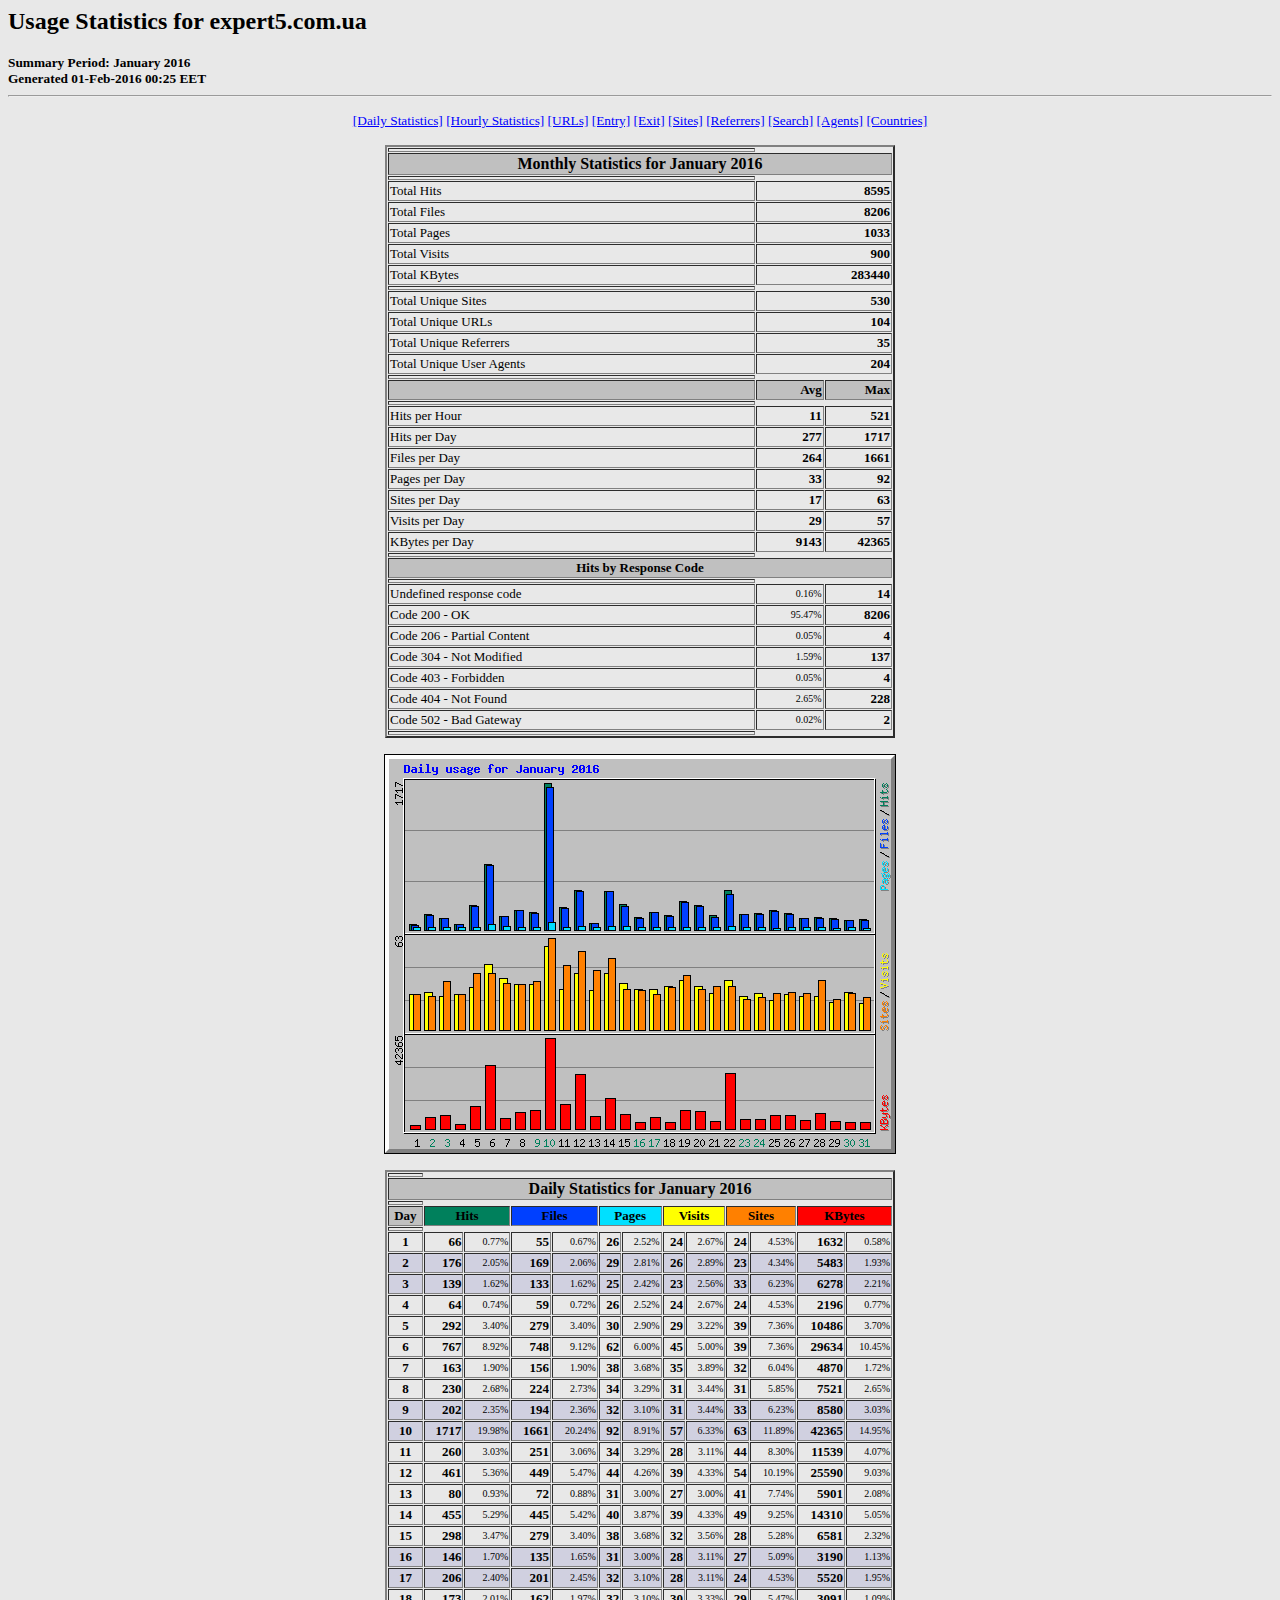
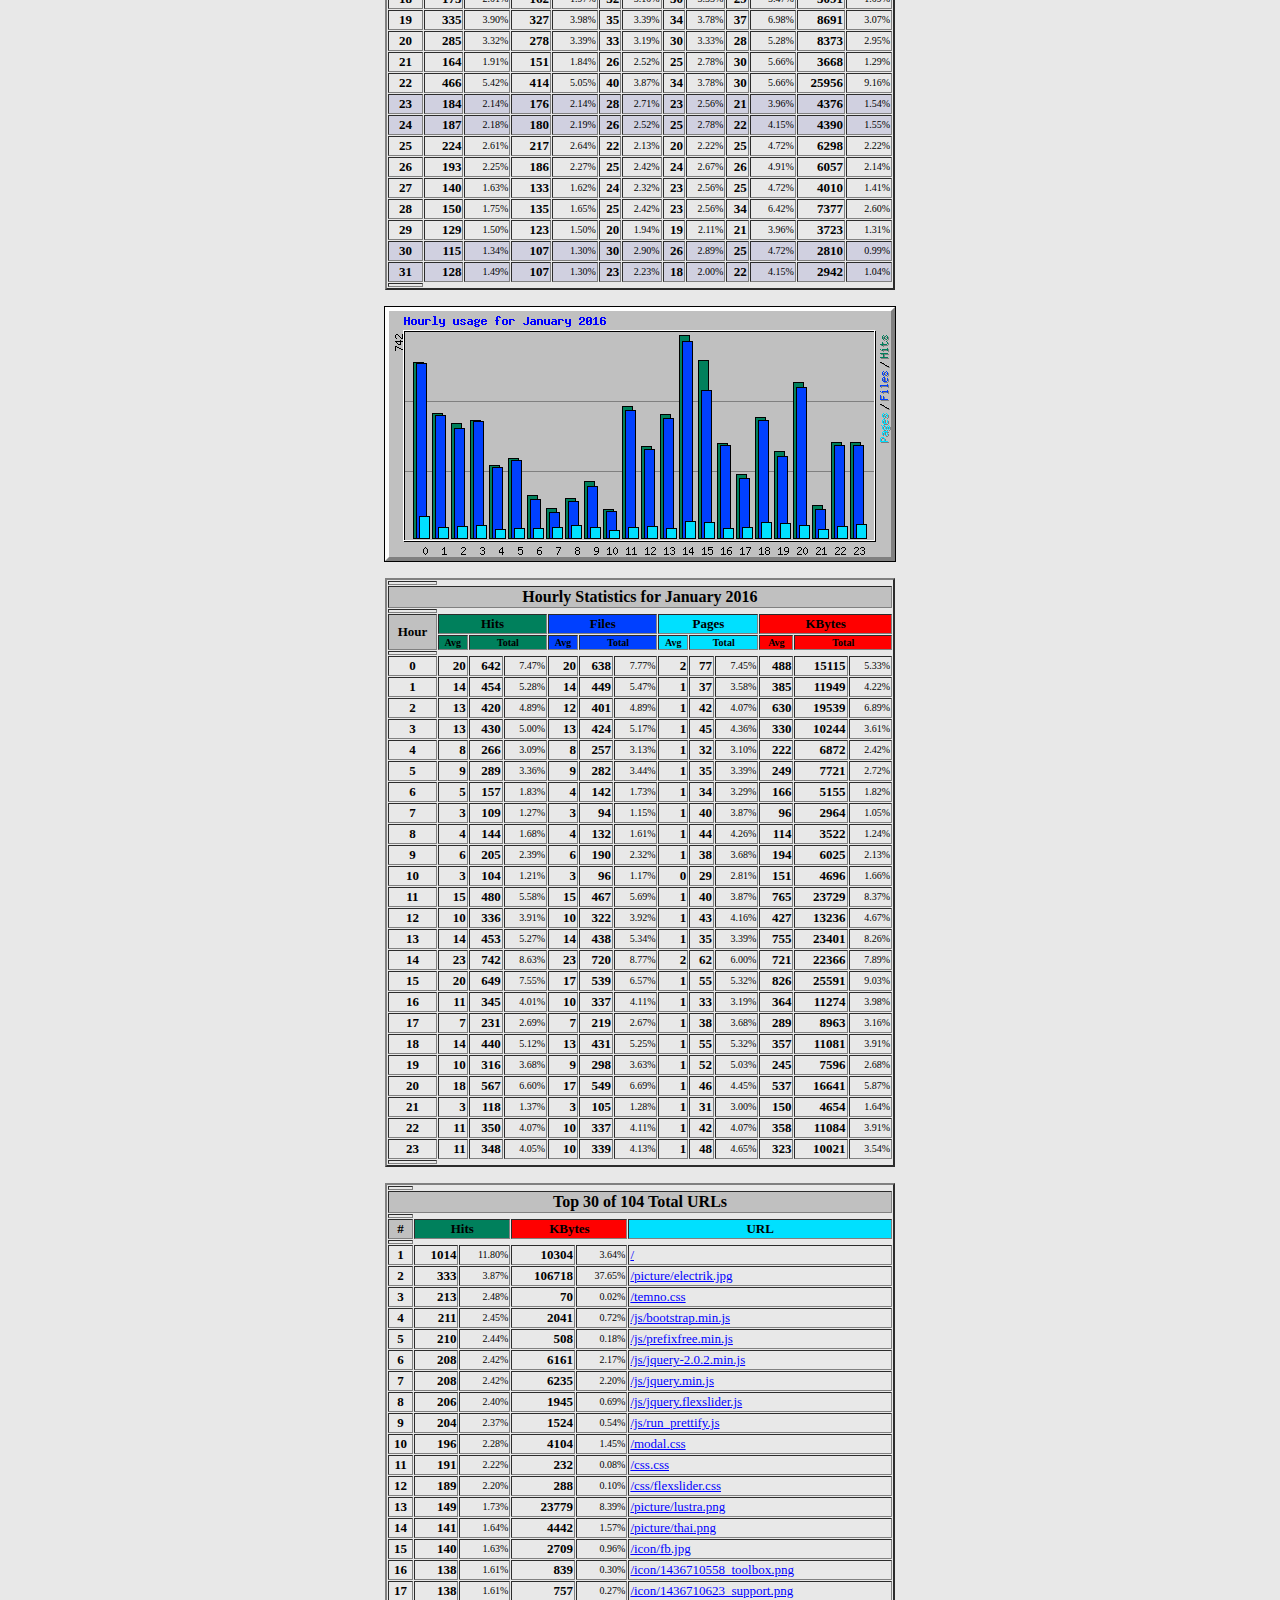
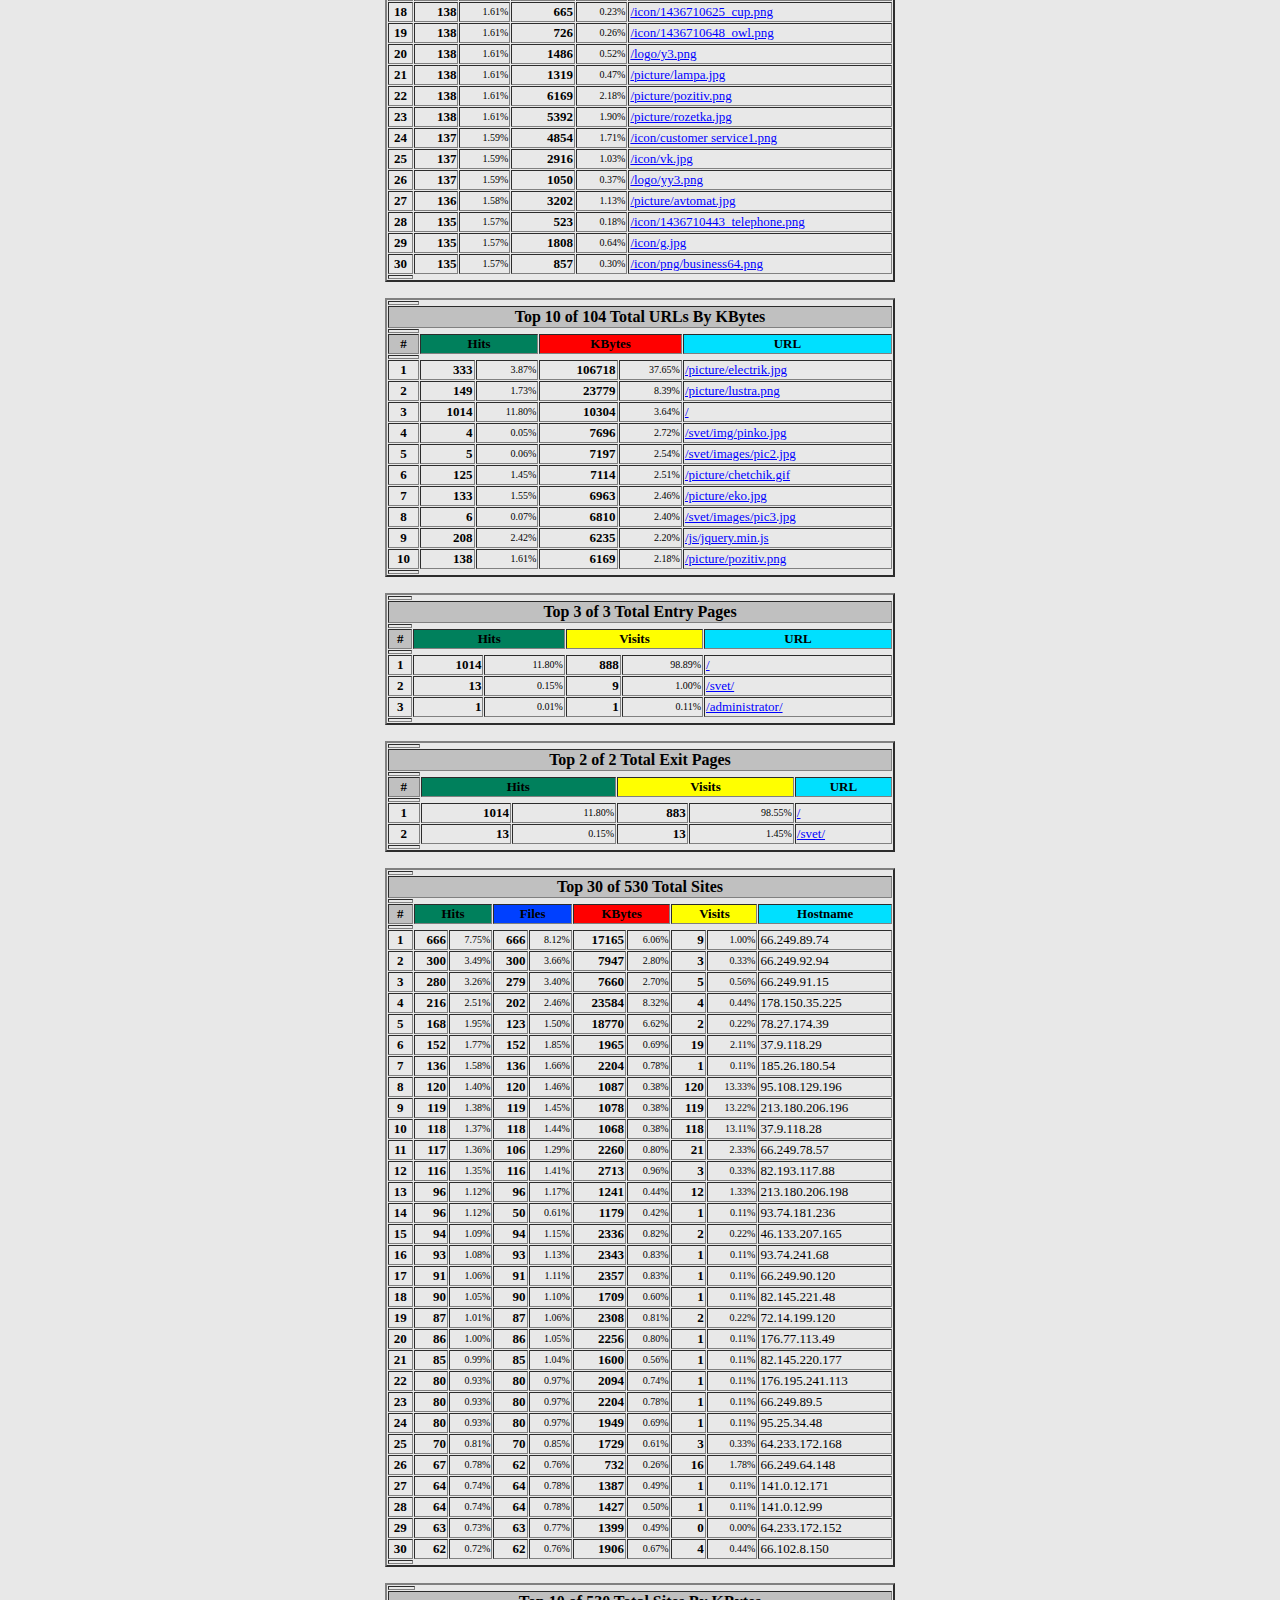
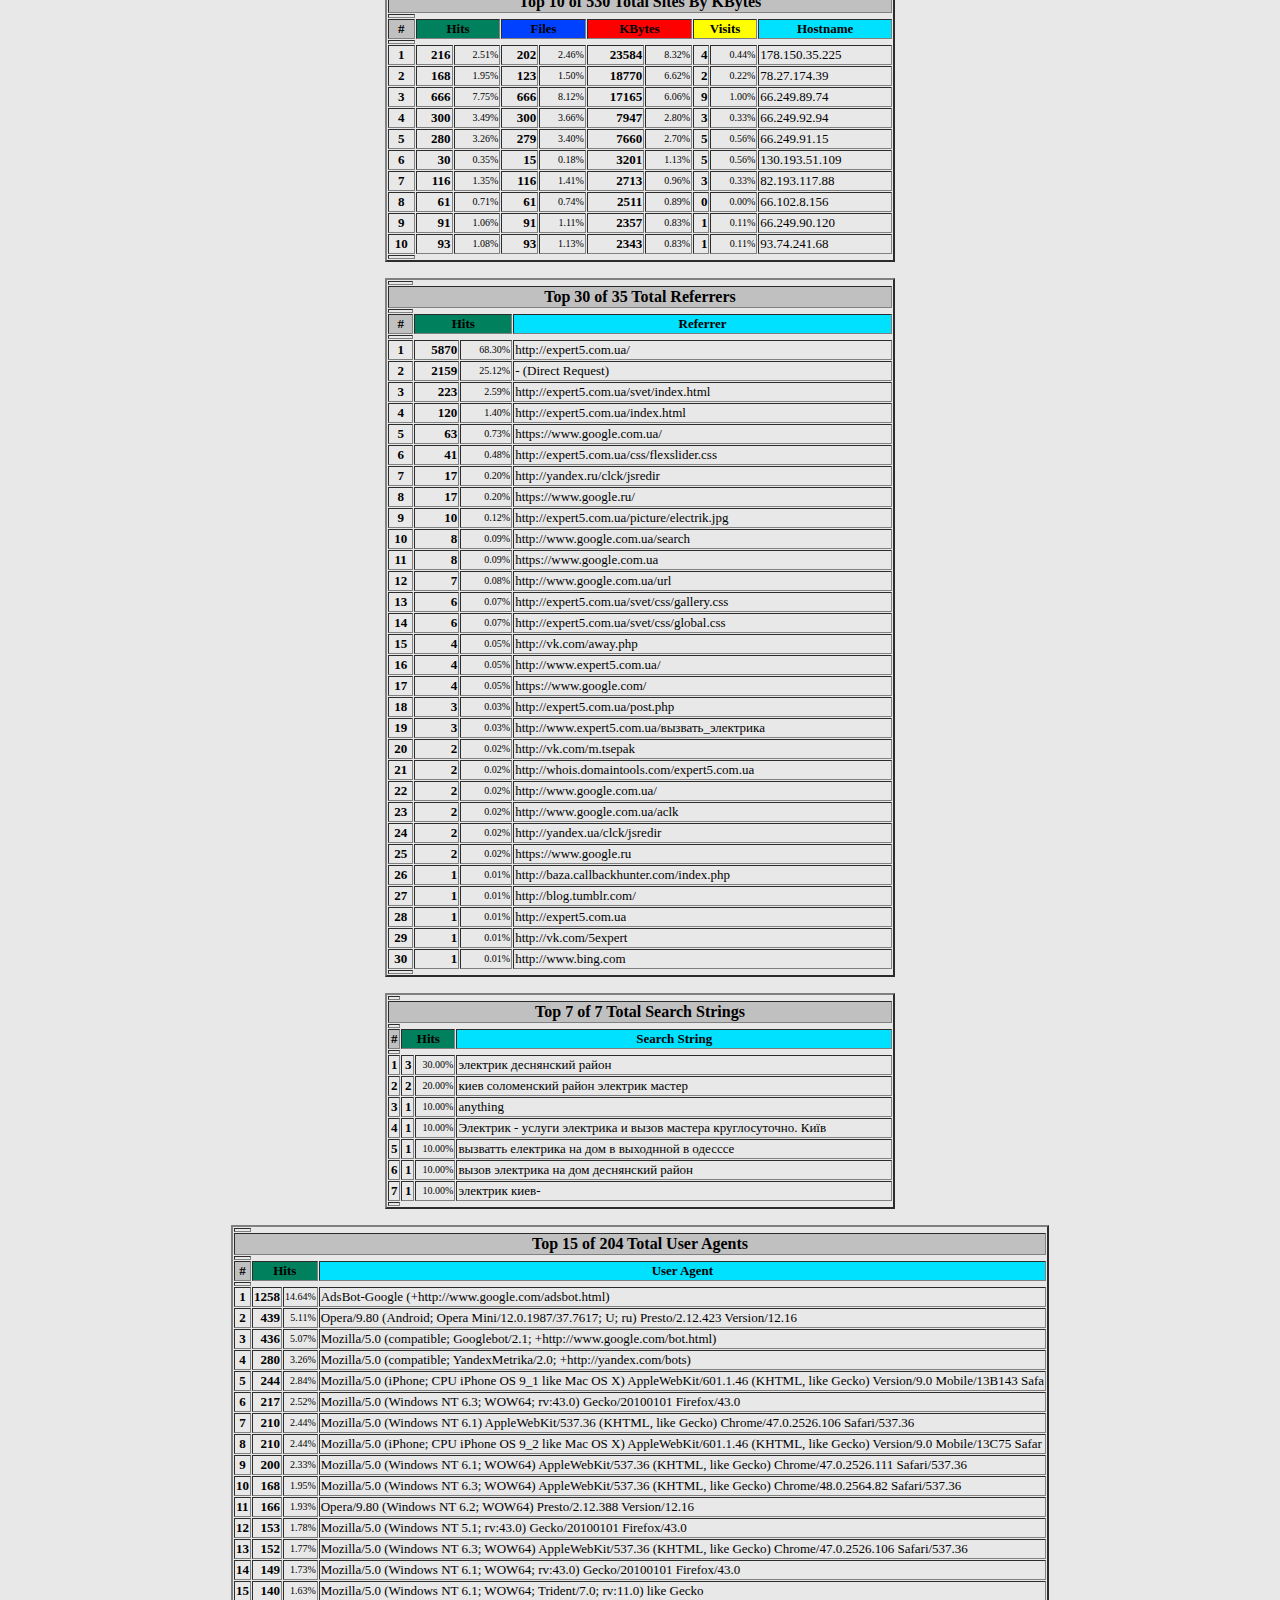
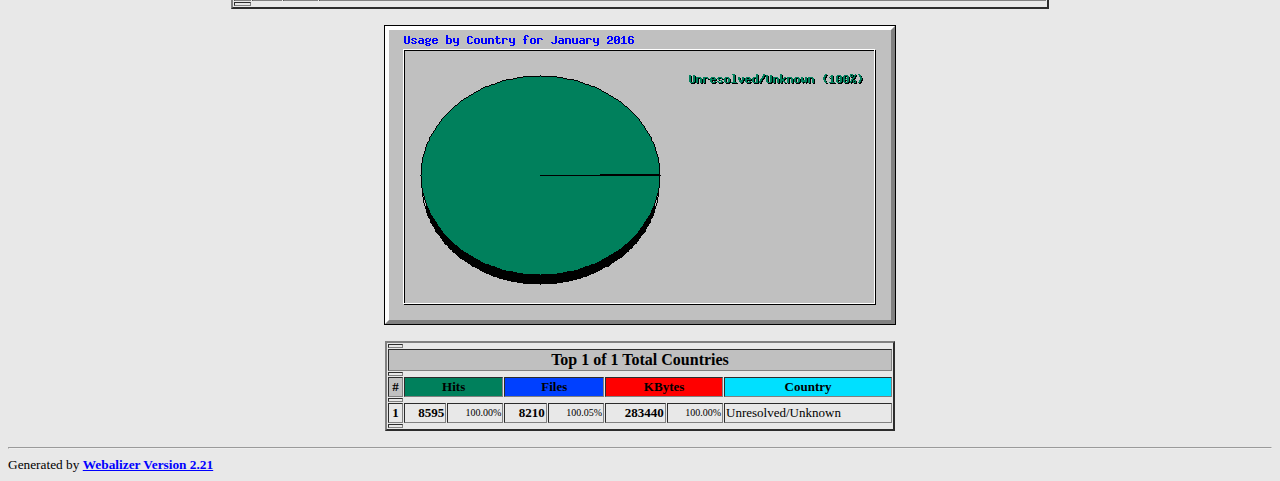
<file: stats/usage_201601.html>
<!DOCTYPE HTML PUBLIC "-//W3C//DTD HTML 4.0 Transitional//EN">

<!-- Generated by The Webalizer  Ver. 2.21-02 -->
<!--                                          -->
<!-- Copyright 1997-2009  Bradford L. Barrett -->
<!--                                          -->
<!-- Distributed under the GNU GPL  Version 2 -->
<!--        Full text may be found at:        -->
<!--         http://www.webalizer.org         -->
<!--                                          -->
<!--  Give the power back to the programmers  -->
<!--   Support the Free Software Foundation   -->
<!--           (http://www.fsf.org)           -->
<!--                                          -->
<!-- *** Generated: 01-Feb-2016 00:25 EET *** -->

<HTML lang="en">
<HEAD>
 <TITLE>Usage Statistics for expert5.com.ua - January 2016</TITLE>
</HEAD>

<BODY BGCOLOR="#E8E8E8" TEXT="#000000" LINK="#0000FF" VLINK="#FF0000">
<H2>Usage Statistics for expert5.com.ua</H2>
<SMALL><STRONG>
Summary Period: January 2016<BR>
Generated 01-Feb-2016 00:25 EET<BR>
</STRONG></SMALL>
<CENTER>
<HR>
<P>
<SMALL>
<A HREF="#DAYSTATS">[Daily Statistics]</A>
<A HREF="#HOURSTATS">[Hourly Statistics]</A>
<A HREF="#TOPURLS">[URLs]</A>
<A HREF="#TOPENTRY">[Entry]</A>
<A HREF="#TOPEXIT">[Exit]</A>
<A HREF="#TOPSITES">[Sites]</A>
<A HREF="#TOPREFS">[Referrers]</A>
<A HREF="#TOPSEARCH">[Search]</A>
<A HREF="#TOPAGENTS">[Agents]</A>
<A HREF="#TOPCTRYS">[Countries]</A>
</SMALL>
<P>
<TABLE WIDTH=510 BORDER=2 CELLSPACING=1 CELLPADDING=1>
<TR><TH HEIGHT=4></TH></TR>
<TR><TH COLSPAN=3 ALIGN=center BGCOLOR="#C0C0C0">Monthly Statistics for January 2016</TH></TR>
<TR><TH HEIGHT=4></TH></TR>
<TR><TD WIDTH=380><FONT SIZE="-1">Total Hits</FONT></TD>
<TD ALIGN=right COLSPAN=2><FONT SIZE="-1"><B>8595</B></FONT></TD></TR>
<TR><TD WIDTH=380><FONT SIZE="-1">Total Files</FONT></TD>
<TD ALIGN=right COLSPAN=2><FONT SIZE="-1"><B>8206</B></FONT></TD></TR>
<TR><TD WIDTH=380><FONT SIZE="-1">Total Pages</FONT></TD>
<TD ALIGN=right COLSPAN=2><FONT SIZE="-1"><B>1033</B></FONT></TD></TR>
<TR><TD WIDTH=380><FONT SIZE="-1">Total Visits</FONT></TD>
<TD ALIGN=right COLSPAN=2><FONT SIZE="-1"><B>900</B></FONT></TD></TR>
<TR><TD WIDTH=380><FONT SIZE="-1">Total KBytes</FONT></TD>
<TD ALIGN=right COLSPAN=2><FONT SIZE="-1"><B>283440</B></FONT></TD></TR>
<TR><TH HEIGHT=4></TH></TR>
<TR><TD WIDTH=380><FONT SIZE="-1">Total Unique Sites</FONT></TD>
<TD ALIGN=right COLSPAN=2><FONT SIZE="-1"><B>530</B></FONT></TD></TR>
<TR><TD WIDTH=380><FONT SIZE="-1">Total Unique URLs</FONT></TD>
<TD ALIGN=right COLSPAN=2><FONT SIZE="-1"><B>104</B></FONT></TD></TR>
<TR><TD WIDTH=380><FONT SIZE="-1">Total Unique Referrers</FONT></TD>
<TD ALIGN=right COLSPAN=2><FONT SIZE="-1"><B>35</B></FONT></TD></TR>
<TR><TD WIDTH=380><FONT SIZE="-1">Total Unique User Agents</FONT></TD>
<TD ALIGN=right COLSPAN=2><FONT SIZE="-1"><B>204</B></FONT></TD></TR>
<TR><TH HEIGHT=4></TH></TR>
<TR><TH WIDTH=380 BGCOLOR="#C0C0C0"><FONT SIZE=-1 COLOR="#C0C0C0">.</FONT></TH>
<TH WIDTH=65 BGCOLOR="#C0C0C0" ALIGN=right><FONT SIZE=-1>Avg </FONT></TH>
<TH WIDTH=65 BGCOLOR="#C0C0C0" ALIGN=right><FONT SIZE=-1>Max </FONT></TH></TR>
<TR><TH HEIGHT=4></TH></TR>
<TR><TD><FONT SIZE="-1">Hits per Hour</FONT></TD>
<TD ALIGN=right WIDTH=65><FONT SIZE="-1"><B>11</B></FONT></TD>
<TD WIDTH=65 ALIGN=right><FONT SIZE=-1><B>521</B></FONT></TD></TR>
<TR><TD><FONT SIZE="-1">Hits per Day</FONT></TD>
<TD ALIGN=right WIDTH=65><FONT SIZE="-1"><B>277</B></FONT></TD>
<TD WIDTH=65 ALIGN=right><FONT SIZE=-1><B>1717</B></FONT></TD></TR>
<TR><TD><FONT SIZE="-1">Files per Day</FONT></TD>
<TD ALIGN=right WIDTH=65><FONT SIZE="-1"><B>264</B></FONT></TD>
<TD WIDTH=65 ALIGN=right><FONT SIZE=-1><B>1661</B></FONT></TD></TR>
<TR><TD><FONT SIZE="-1">Pages per Day</FONT></TD>
<TD ALIGN=right WIDTH=65><FONT SIZE="-1"><B>33</B></FONT></TD>
<TD WIDTH=65 ALIGN=right><FONT SIZE=-1><B>92</B></FONT></TD></TR>
<TR><TD><FONT SIZE="-1">Sites per Day</FONT></TD>
<TD ALIGN=right WIDTH=65><FONT SIZE="-1"><B>17</B></FONT></TD>
<TD WIDTH=65 ALIGN=right><FONT SIZE=-1><B>63</B></FONT></TD></TR>
<TR><TD><FONT SIZE="-1">Visits per Day</FONT></TD>
<TD ALIGN=right WIDTH=65><FONT SIZE="-1"><B>29</B></FONT></TD>
<TD WIDTH=65 ALIGN=right><FONT SIZE=-1><B>57</B></FONT></TD></TR>
<TR><TD><FONT SIZE="-1">KBytes per Day</FONT></TD>
<TD ALIGN=right WIDTH=65><FONT SIZE="-1"><B>9143</B></FONT></TD>
<TD WIDTH=65 ALIGN=right><FONT SIZE=-1><B>42365</B></FONT></TD></TR>
<TR><TH HEIGHT=4></TH></TR>
<TR><TH COLSPAN=3 ALIGN=center BGCOLOR="#C0C0C0">
<FONT SIZE="-1">Hits by Response Code</FONT></TH></TR>
<TR><TH HEIGHT=4></TH></TR>
<TR><TD><FONT SIZE="-1">Undefined response code</FONT></TD>
<TD ALIGN=right><FONT SIZE="-2">0.16%</FONT></TD>
<TD ALIGN=right><FONT SIZE="-1"><B>14</B></FONT></TD></TR>
<TR><TD><FONT SIZE="-1">Code 200 - OK</FONT></TD>
<TD ALIGN=right><FONT SIZE="-2">95.47%</FONT></TD>
<TD ALIGN=right><FONT SIZE="-1"><B>8206</B></FONT></TD></TR>
<TR><TD><FONT SIZE="-1">Code 206 - Partial Content</FONT></TD>
<TD ALIGN=right><FONT SIZE="-2">0.05%</FONT></TD>
<TD ALIGN=right><FONT SIZE="-1"><B>4</B></FONT></TD></TR>
<TR><TD><FONT SIZE="-1">Code 304 - Not Modified</FONT></TD>
<TD ALIGN=right><FONT SIZE="-2">1.59%</FONT></TD>
<TD ALIGN=right><FONT SIZE="-1"><B>137</B></FONT></TD></TR>
<TR><TD><FONT SIZE="-1">Code 403 - Forbidden</FONT></TD>
<TD ALIGN=right><FONT SIZE="-2">0.05%</FONT></TD>
<TD ALIGN=right><FONT SIZE="-1"><B>4</B></FONT></TD></TR>
<TR><TD><FONT SIZE="-1">Code 404 - Not Found</FONT></TD>
<TD ALIGN=right><FONT SIZE="-2">2.65%</FONT></TD>
<TD ALIGN=right><FONT SIZE="-1"><B>228</B></FONT></TD></TR>
<TR><TD><FONT SIZE="-1">Code 502 - Bad Gateway</FONT></TD>
<TD ALIGN=right><FONT SIZE="-2">0.02%</FONT></TD>
<TD ALIGN=right><FONT SIZE="-1"><B>2</B></FONT></TD></TR>
<TR><TH HEIGHT=4></TH></TR>
</TABLE>
<P>
<A NAME="DAYSTATS"></A>
<IMG SRC="daily_usage_201601.png" ALT="Daily usage for January 2016" HEIGHT=400 WIDTH=512><P>
<TABLE WIDTH=510 BORDER=2 CELLSPACING=1 CELLPADDING=1>
<TR><TH HEIGHT=4></TH></TR>
<TR><TH BGCOLOR="#C0C0C0" COLSPAN=13 ALIGN=center>Daily Statistics for January 2016</TH></TR>
<TR><TH HEIGHT=4></TH></TR>
<TR><TH ALIGN=center BGCOLOR="#C0C0C0"><FONT SIZE="-1">Day</FONT></TH>
<TH ALIGN=center BGCOLOR="#00805c" COLSPAN=2><FONT SIZE="-1">Hits</FONT></TH>
<TH ALIGN=center BGCOLOR="#0040ff" COLSPAN=2><FONT SIZE="-1">Files</FONT></TH>
<TH ALIGN=center BGCOLOR="#00e0ff" COLSPAN=2><FONT SIZE="-1">Pages</FONT></TH>
<TH ALIGN=center BGCOLOR="#ffff00" COLSPAN=2><FONT SIZE="-1">Visits</FONT></TH>
<TH ALIGN=center BGCOLOR="#ff8000" COLSPAN=2><FONT SIZE="-1">Sites</FONT></TH>
<TH ALIGN=center BGCOLOR="#ff0000" COLSPAN=2><FONT SIZE="-1">KBytes</FONT></TH></TR>
<TR><TH HEIGHT=4></TH></TR>
<TR><TD ALIGN=center><FONT SIZE="-1"><B>1</B></FONT></TD>
<TD ALIGN=right><FONT SIZE="-1"><B>66</B></FONT></TD>
<TD ALIGN=right><FONT SIZE="-2">0.77%</FONT></TD>
<TD ALIGN=right><FONT SIZE="-1"><B>55</B></FONT></TD>
<TD ALIGN=right><FONT SIZE="-2">0.67%</FONT></TD>
<TD ALIGN=right><FONT SIZE="-1"><B>26</B></FONT></TD>
<TD ALIGN=right><FONT SIZE="-2">2.52%</FONT></TD>
<TD ALIGN=right><FONT SIZE="-1"><B>24</B></FONT></TD>
<TD ALIGN=right><FONT SIZE="-2">2.67%</FONT></TD>
<TD ALIGN=right><FONT SIZE="-1"><B>24</B></FONT></TD>
<TD ALIGN=right><FONT SIZE="-2">4.53%</FONT></TD>
<TD ALIGN=right><FONT SIZE="-1"><B>1632</B></FONT></TD>
<TD ALIGN=right><FONT SIZE="-2">0.58%</FONT></TD></TR>
<TR BGCOLOR="#D0D0E0"><TD ALIGN=center><FONT SIZE="-1"><B>2</B></FONT></TD>
<TD ALIGN=right><FONT SIZE="-1"><B>176</B></FONT></TD>
<TD ALIGN=right><FONT SIZE="-2">2.05%</FONT></TD>
<TD ALIGN=right><FONT SIZE="-1"><B>169</B></FONT></TD>
<TD ALIGN=right><FONT SIZE="-2">2.06%</FONT></TD>
<TD ALIGN=right><FONT SIZE="-1"><B>29</B></FONT></TD>
<TD ALIGN=right><FONT SIZE="-2">2.81%</FONT></TD>
<TD ALIGN=right><FONT SIZE="-1"><B>26</B></FONT></TD>
<TD ALIGN=right><FONT SIZE="-2">2.89%</FONT></TD>
<TD ALIGN=right><FONT SIZE="-1"><B>23</B></FONT></TD>
<TD ALIGN=right><FONT SIZE="-2">4.34%</FONT></TD>
<TD ALIGN=right><FONT SIZE="-1"><B>5483</B></FONT></TD>
<TD ALIGN=right><FONT SIZE="-2">1.93%</FONT></TD></TR>
<TR BGCOLOR="#D0D0E0"><TD ALIGN=center><FONT SIZE="-1"><B>3</B></FONT></TD>
<TD ALIGN=right><FONT SIZE="-1"><B>139</B></FONT></TD>
<TD ALIGN=right><FONT SIZE="-2">1.62%</FONT></TD>
<TD ALIGN=right><FONT SIZE="-1"><B>133</B></FONT></TD>
<TD ALIGN=right><FONT SIZE="-2">1.62%</FONT></TD>
<TD ALIGN=right><FONT SIZE="-1"><B>25</B></FONT></TD>
<TD ALIGN=right><FONT SIZE="-2">2.42%</FONT></TD>
<TD ALIGN=right><FONT SIZE="-1"><B>23</B></FONT></TD>
<TD ALIGN=right><FONT SIZE="-2">2.56%</FONT></TD>
<TD ALIGN=right><FONT SIZE="-1"><B>33</B></FONT></TD>
<TD ALIGN=right><FONT SIZE="-2">6.23%</FONT></TD>
<TD ALIGN=right><FONT SIZE="-1"><B>6278</B></FONT></TD>
<TD ALIGN=right><FONT SIZE="-2">2.21%</FONT></TD></TR>
<TR><TD ALIGN=center><FONT SIZE="-1"><B>4</B></FONT></TD>
<TD ALIGN=right><FONT SIZE="-1"><B>64</B></FONT></TD>
<TD ALIGN=right><FONT SIZE="-2">0.74%</FONT></TD>
<TD ALIGN=right><FONT SIZE="-1"><B>59</B></FONT></TD>
<TD ALIGN=right><FONT SIZE="-2">0.72%</FONT></TD>
<TD ALIGN=right><FONT SIZE="-1"><B>26</B></FONT></TD>
<TD ALIGN=right><FONT SIZE="-2">2.52%</FONT></TD>
<TD ALIGN=right><FONT SIZE="-1"><B>24</B></FONT></TD>
<TD ALIGN=right><FONT SIZE="-2">2.67%</FONT></TD>
<TD ALIGN=right><FONT SIZE="-1"><B>24</B></FONT></TD>
<TD ALIGN=right><FONT SIZE="-2">4.53%</FONT></TD>
<TD ALIGN=right><FONT SIZE="-1"><B>2196</B></FONT></TD>
<TD ALIGN=right><FONT SIZE="-2">0.77%</FONT></TD></TR>
<TR><TD ALIGN=center><FONT SIZE="-1"><B>5</B></FONT></TD>
<TD ALIGN=right><FONT SIZE="-1"><B>292</B></FONT></TD>
<TD ALIGN=right><FONT SIZE="-2">3.40%</FONT></TD>
<TD ALIGN=right><FONT SIZE="-1"><B>279</B></FONT></TD>
<TD ALIGN=right><FONT SIZE="-2">3.40%</FONT></TD>
<TD ALIGN=right><FONT SIZE="-1"><B>30</B></FONT></TD>
<TD ALIGN=right><FONT SIZE="-2">2.90%</FONT></TD>
<TD ALIGN=right><FONT SIZE="-1"><B>29</B></FONT></TD>
<TD ALIGN=right><FONT SIZE="-2">3.22%</FONT></TD>
<TD ALIGN=right><FONT SIZE="-1"><B>39</B></FONT></TD>
<TD ALIGN=right><FONT SIZE="-2">7.36%</FONT></TD>
<TD ALIGN=right><FONT SIZE="-1"><B>10486</B></FONT></TD>
<TD ALIGN=right><FONT SIZE="-2">3.70%</FONT></TD></TR>
<TR><TD ALIGN=center><FONT SIZE="-1"><B>6</B></FONT></TD>
<TD ALIGN=right><FONT SIZE="-1"><B>767</B></FONT></TD>
<TD ALIGN=right><FONT SIZE="-2">8.92%</FONT></TD>
<TD ALIGN=right><FONT SIZE="-1"><B>748</B></FONT></TD>
<TD ALIGN=right><FONT SIZE="-2">9.12%</FONT></TD>
<TD ALIGN=right><FONT SIZE="-1"><B>62</B></FONT></TD>
<TD ALIGN=right><FONT SIZE="-2">6.00%</FONT></TD>
<TD ALIGN=right><FONT SIZE="-1"><B>45</B></FONT></TD>
<TD ALIGN=right><FONT SIZE="-2">5.00%</FONT></TD>
<TD ALIGN=right><FONT SIZE="-1"><B>39</B></FONT></TD>
<TD ALIGN=right><FONT SIZE="-2">7.36%</FONT></TD>
<TD ALIGN=right><FONT SIZE="-1"><B>29634</B></FONT></TD>
<TD ALIGN=right><FONT SIZE="-2">10.45%</FONT></TD></TR>
<TR><TD ALIGN=center><FONT SIZE="-1"><B>7</B></FONT></TD>
<TD ALIGN=right><FONT SIZE="-1"><B>163</B></FONT></TD>
<TD ALIGN=right><FONT SIZE="-2">1.90%</FONT></TD>
<TD ALIGN=right><FONT SIZE="-1"><B>156</B></FONT></TD>
<TD ALIGN=right><FONT SIZE="-2">1.90%</FONT></TD>
<TD ALIGN=right><FONT SIZE="-1"><B>38</B></FONT></TD>
<TD ALIGN=right><FONT SIZE="-2">3.68%</FONT></TD>
<TD ALIGN=right><FONT SIZE="-1"><B>35</B></FONT></TD>
<TD ALIGN=right><FONT SIZE="-2">3.89%</FONT></TD>
<TD ALIGN=right><FONT SIZE="-1"><B>32</B></FONT></TD>
<TD ALIGN=right><FONT SIZE="-2">6.04%</FONT></TD>
<TD ALIGN=right><FONT SIZE="-1"><B>4870</B></FONT></TD>
<TD ALIGN=right><FONT SIZE="-2">1.72%</FONT></TD></TR>
<TR><TD ALIGN=center><FONT SIZE="-1"><B>8</B></FONT></TD>
<TD ALIGN=right><FONT SIZE="-1"><B>230</B></FONT></TD>
<TD ALIGN=right><FONT SIZE="-2">2.68%</FONT></TD>
<TD ALIGN=right><FONT SIZE="-1"><B>224</B></FONT></TD>
<TD ALIGN=right><FONT SIZE="-2">2.73%</FONT></TD>
<TD ALIGN=right><FONT SIZE="-1"><B>34</B></FONT></TD>
<TD ALIGN=right><FONT SIZE="-2">3.29%</FONT></TD>
<TD ALIGN=right><FONT SIZE="-1"><B>31</B></FONT></TD>
<TD ALIGN=right><FONT SIZE="-2">3.44%</FONT></TD>
<TD ALIGN=right><FONT SIZE="-1"><B>31</B></FONT></TD>
<TD ALIGN=right><FONT SIZE="-2">5.85%</FONT></TD>
<TD ALIGN=right><FONT SIZE="-1"><B>7521</B></FONT></TD>
<TD ALIGN=right><FONT SIZE="-2">2.65%</FONT></TD></TR>
<TR BGCOLOR="#D0D0E0"><TD ALIGN=center><FONT SIZE="-1"><B>9</B></FONT></TD>
<TD ALIGN=right><FONT SIZE="-1"><B>202</B></FONT></TD>
<TD ALIGN=right><FONT SIZE="-2">2.35%</FONT></TD>
<TD ALIGN=right><FONT SIZE="-1"><B>194</B></FONT></TD>
<TD ALIGN=right><FONT SIZE="-2">2.36%</FONT></TD>
<TD ALIGN=right><FONT SIZE="-1"><B>32</B></FONT></TD>
<TD ALIGN=right><FONT SIZE="-2">3.10%</FONT></TD>
<TD ALIGN=right><FONT SIZE="-1"><B>31</B></FONT></TD>
<TD ALIGN=right><FONT SIZE="-2">3.44%</FONT></TD>
<TD ALIGN=right><FONT SIZE="-1"><B>33</B></FONT></TD>
<TD ALIGN=right><FONT SIZE="-2">6.23%</FONT></TD>
<TD ALIGN=right><FONT SIZE="-1"><B>8580</B></FONT></TD>
<TD ALIGN=right><FONT SIZE="-2">3.03%</FONT></TD></TR>
<TR BGCOLOR="#D0D0E0"><TD ALIGN=center><FONT SIZE="-1"><B>10</B></FONT></TD>
<TD ALIGN=right><FONT SIZE="-1"><B>1717</B></FONT></TD>
<TD ALIGN=right><FONT SIZE="-2">19.98%</FONT></TD>
<TD ALIGN=right><FONT SIZE="-1"><B>1661</B></FONT></TD>
<TD ALIGN=right><FONT SIZE="-2">20.24%</FONT></TD>
<TD ALIGN=right><FONT SIZE="-1"><B>92</B></FONT></TD>
<TD ALIGN=right><FONT SIZE="-2">8.91%</FONT></TD>
<TD ALIGN=right><FONT SIZE="-1"><B>57</B></FONT></TD>
<TD ALIGN=right><FONT SIZE="-2">6.33%</FONT></TD>
<TD ALIGN=right><FONT SIZE="-1"><B>63</B></FONT></TD>
<TD ALIGN=right><FONT SIZE="-2">11.89%</FONT></TD>
<TD ALIGN=right><FONT SIZE="-1"><B>42365</B></FONT></TD>
<TD ALIGN=right><FONT SIZE="-2">14.95%</FONT></TD></TR>
<TR><TD ALIGN=center><FONT SIZE="-1"><B>11</B></FONT></TD>
<TD ALIGN=right><FONT SIZE="-1"><B>260</B></FONT></TD>
<TD ALIGN=right><FONT SIZE="-2">3.03%</FONT></TD>
<TD ALIGN=right><FONT SIZE="-1"><B>251</B></FONT></TD>
<TD ALIGN=right><FONT SIZE="-2">3.06%</FONT></TD>
<TD ALIGN=right><FONT SIZE="-1"><B>34</B></FONT></TD>
<TD ALIGN=right><FONT SIZE="-2">3.29%</FONT></TD>
<TD ALIGN=right><FONT SIZE="-1"><B>28</B></FONT></TD>
<TD ALIGN=right><FONT SIZE="-2">3.11%</FONT></TD>
<TD ALIGN=right><FONT SIZE="-1"><B>44</B></FONT></TD>
<TD ALIGN=right><FONT SIZE="-2">8.30%</FONT></TD>
<TD ALIGN=right><FONT SIZE="-1"><B>11539</B></FONT></TD>
<TD ALIGN=right><FONT SIZE="-2">4.07%</FONT></TD></TR>
<TR><TD ALIGN=center><FONT SIZE="-1"><B>12</B></FONT></TD>
<TD ALIGN=right><FONT SIZE="-1"><B>461</B></FONT></TD>
<TD ALIGN=right><FONT SIZE="-2">5.36%</FONT></TD>
<TD ALIGN=right><FONT SIZE="-1"><B>449</B></FONT></TD>
<TD ALIGN=right><FONT SIZE="-2">5.47%</FONT></TD>
<TD ALIGN=right><FONT SIZE="-1"><B>44</B></FONT></TD>
<TD ALIGN=right><FONT SIZE="-2">4.26%</FONT></TD>
<TD ALIGN=right><FONT SIZE="-1"><B>39</B></FONT></TD>
<TD ALIGN=right><FONT SIZE="-2">4.33%</FONT></TD>
<TD ALIGN=right><FONT SIZE="-1"><B>54</B></FONT></TD>
<TD ALIGN=right><FONT SIZE="-2">10.19%</FONT></TD>
<TD ALIGN=right><FONT SIZE="-1"><B>25590</B></FONT></TD>
<TD ALIGN=right><FONT SIZE="-2">9.03%</FONT></TD></TR>
<TR><TD ALIGN=center><FONT SIZE="-1"><B>13</B></FONT></TD>
<TD ALIGN=right><FONT SIZE="-1"><B>80</B></FONT></TD>
<TD ALIGN=right><FONT SIZE="-2">0.93%</FONT></TD>
<TD ALIGN=right><FONT SIZE="-1"><B>72</B></FONT></TD>
<TD ALIGN=right><FONT SIZE="-2">0.88%</FONT></TD>
<TD ALIGN=right><FONT SIZE="-1"><B>31</B></FONT></TD>
<TD ALIGN=right><FONT SIZE="-2">3.00%</FONT></TD>
<TD ALIGN=right><FONT SIZE="-1"><B>27</B></FONT></TD>
<TD ALIGN=right><FONT SIZE="-2">3.00%</FONT></TD>
<TD ALIGN=right><FONT SIZE="-1"><B>41</B></FONT></TD>
<TD ALIGN=right><FONT SIZE="-2">7.74%</FONT></TD>
<TD ALIGN=right><FONT SIZE="-1"><B>5901</B></FONT></TD>
<TD ALIGN=right><FONT SIZE="-2">2.08%</FONT></TD></TR>
<TR><TD ALIGN=center><FONT SIZE="-1"><B>14</B></FONT></TD>
<TD ALIGN=right><FONT SIZE="-1"><B>455</B></FONT></TD>
<TD ALIGN=right><FONT SIZE="-2">5.29%</FONT></TD>
<TD ALIGN=right><FONT SIZE="-1"><B>445</B></FONT></TD>
<TD ALIGN=right><FONT SIZE="-2">5.42%</FONT></TD>
<TD ALIGN=right><FONT SIZE="-1"><B>40</B></FONT></TD>
<TD ALIGN=right><FONT SIZE="-2">3.87%</FONT></TD>
<TD ALIGN=right><FONT SIZE="-1"><B>39</B></FONT></TD>
<TD ALIGN=right><FONT SIZE="-2">4.33%</FONT></TD>
<TD ALIGN=right><FONT SIZE="-1"><B>49</B></FONT></TD>
<TD ALIGN=right><FONT SIZE="-2">9.25%</FONT></TD>
<TD ALIGN=right><FONT SIZE="-1"><B>14310</B></FONT></TD>
<TD ALIGN=right><FONT SIZE="-2">5.05%</FONT></TD></TR>
<TR><TD ALIGN=center><FONT SIZE="-1"><B>15</B></FONT></TD>
<TD ALIGN=right><FONT SIZE="-1"><B>298</B></FONT></TD>
<TD ALIGN=right><FONT SIZE="-2">3.47%</FONT></TD>
<TD ALIGN=right><FONT SIZE="-1"><B>279</B></FONT></TD>
<TD ALIGN=right><FONT SIZE="-2">3.40%</FONT></TD>
<TD ALIGN=right><FONT SIZE="-1"><B>38</B></FONT></TD>
<TD ALIGN=right><FONT SIZE="-2">3.68%</FONT></TD>
<TD ALIGN=right><FONT SIZE="-1"><B>32</B></FONT></TD>
<TD ALIGN=right><FONT SIZE="-2">3.56%</FONT></TD>
<TD ALIGN=right><FONT SIZE="-1"><B>28</B></FONT></TD>
<TD ALIGN=right><FONT SIZE="-2">5.28%</FONT></TD>
<TD ALIGN=right><FONT SIZE="-1"><B>6581</B></FONT></TD>
<TD ALIGN=right><FONT SIZE="-2">2.32%</FONT></TD></TR>
<TR BGCOLOR="#D0D0E0"><TD ALIGN=center><FONT SIZE="-1"><B>16</B></FONT></TD>
<TD ALIGN=right><FONT SIZE="-1"><B>146</B></FONT></TD>
<TD ALIGN=right><FONT SIZE="-2">1.70%</FONT></TD>
<TD ALIGN=right><FONT SIZE="-1"><B>135</B></FONT></TD>
<TD ALIGN=right><FONT SIZE="-2">1.65%</FONT></TD>
<TD ALIGN=right><FONT SIZE="-1"><B>31</B></FONT></TD>
<TD ALIGN=right><FONT SIZE="-2">3.00%</FONT></TD>
<TD ALIGN=right><FONT SIZE="-1"><B>28</B></FONT></TD>
<TD ALIGN=right><FONT SIZE="-2">3.11%</FONT></TD>
<TD ALIGN=right><FONT SIZE="-1"><B>27</B></FONT></TD>
<TD ALIGN=right><FONT SIZE="-2">5.09%</FONT></TD>
<TD ALIGN=right><FONT SIZE="-1"><B>3190</B></FONT></TD>
<TD ALIGN=right><FONT SIZE="-2">1.13%</FONT></TD></TR>
<TR BGCOLOR="#D0D0E0"><TD ALIGN=center><FONT SIZE="-1"><B>17</B></FONT></TD>
<TD ALIGN=right><FONT SIZE="-1"><B>206</B></FONT></TD>
<TD ALIGN=right><FONT SIZE="-2">2.40%</FONT></TD>
<TD ALIGN=right><FONT SIZE="-1"><B>201</B></FONT></TD>
<TD ALIGN=right><FONT SIZE="-2">2.45%</FONT></TD>
<TD ALIGN=right><FONT SIZE="-1"><B>32</B></FONT></TD>
<TD ALIGN=right><FONT SIZE="-2">3.10%</FONT></TD>
<TD ALIGN=right><FONT SIZE="-1"><B>28</B></FONT></TD>
<TD ALIGN=right><FONT SIZE="-2">3.11%</FONT></TD>
<TD ALIGN=right><FONT SIZE="-1"><B>24</B></FONT></TD>
<TD ALIGN=right><FONT SIZE="-2">4.53%</FONT></TD>
<TD ALIGN=right><FONT SIZE="-1"><B>5520</B></FONT></TD>
<TD ALIGN=right><FONT SIZE="-2">1.95%</FONT></TD></TR>
<TR><TD ALIGN=center><FONT SIZE="-1"><B>18</B></FONT></TD>
<TD ALIGN=right><FONT SIZE="-1"><B>173</B></FONT></TD>
<TD ALIGN=right><FONT SIZE="-2">2.01%</FONT></TD>
<TD ALIGN=right><FONT SIZE="-1"><B>162</B></FONT></TD>
<TD ALIGN=right><FONT SIZE="-2">1.97%</FONT></TD>
<TD ALIGN=right><FONT SIZE="-1"><B>32</B></FONT></TD>
<TD ALIGN=right><FONT SIZE="-2">3.10%</FONT></TD>
<TD ALIGN=right><FONT SIZE="-1"><B>30</B></FONT></TD>
<TD ALIGN=right><FONT SIZE="-2">3.33%</FONT></TD>
<TD ALIGN=right><FONT SIZE="-1"><B>29</B></FONT></TD>
<TD ALIGN=right><FONT SIZE="-2">5.47%</FONT></TD>
<TD ALIGN=right><FONT SIZE="-1"><B>3091</B></FONT></TD>
<TD ALIGN=right><FONT SIZE="-2">1.09%</FONT></TD></TR>
<TR><TD ALIGN=center><FONT SIZE="-1"><B>19</B></FONT></TD>
<TD ALIGN=right><FONT SIZE="-1"><B>335</B></FONT></TD>
<TD ALIGN=right><FONT SIZE="-2">3.90%</FONT></TD>
<TD ALIGN=right><FONT SIZE="-1"><B>327</B></FONT></TD>
<TD ALIGN=right><FONT SIZE="-2">3.98%</FONT></TD>
<TD ALIGN=right><FONT SIZE="-1"><B>35</B></FONT></TD>
<TD ALIGN=right><FONT SIZE="-2">3.39%</FONT></TD>
<TD ALIGN=right><FONT SIZE="-1"><B>34</B></FONT></TD>
<TD ALIGN=right><FONT SIZE="-2">3.78%</FONT></TD>
<TD ALIGN=right><FONT SIZE="-1"><B>37</B></FONT></TD>
<TD ALIGN=right><FONT SIZE="-2">6.98%</FONT></TD>
<TD ALIGN=right><FONT SIZE="-1"><B>8691</B></FONT></TD>
<TD ALIGN=right><FONT SIZE="-2">3.07%</FONT></TD></TR>
<TR><TD ALIGN=center><FONT SIZE="-1"><B>20</B></FONT></TD>
<TD ALIGN=right><FONT SIZE="-1"><B>285</B></FONT></TD>
<TD ALIGN=right><FONT SIZE="-2">3.32%</FONT></TD>
<TD ALIGN=right><FONT SIZE="-1"><B>278</B></FONT></TD>
<TD ALIGN=right><FONT SIZE="-2">3.39%</FONT></TD>
<TD ALIGN=right><FONT SIZE="-1"><B>33</B></FONT></TD>
<TD ALIGN=right><FONT SIZE="-2">3.19%</FONT></TD>
<TD ALIGN=right><FONT SIZE="-1"><B>30</B></FONT></TD>
<TD ALIGN=right><FONT SIZE="-2">3.33%</FONT></TD>
<TD ALIGN=right><FONT SIZE="-1"><B>28</B></FONT></TD>
<TD ALIGN=right><FONT SIZE="-2">5.28%</FONT></TD>
<TD ALIGN=right><FONT SIZE="-1"><B>8373</B></FONT></TD>
<TD ALIGN=right><FONT SIZE="-2">2.95%</FONT></TD></TR>
<TR><TD ALIGN=center><FONT SIZE="-1"><B>21</B></FONT></TD>
<TD ALIGN=right><FONT SIZE="-1"><B>164</B></FONT></TD>
<TD ALIGN=right><FONT SIZE="-2">1.91%</FONT></TD>
<TD ALIGN=right><FONT SIZE="-1"><B>151</B></FONT></TD>
<TD ALIGN=right><FONT SIZE="-2">1.84%</FONT></TD>
<TD ALIGN=right><FONT SIZE="-1"><B>26</B></FONT></TD>
<TD ALIGN=right><FONT SIZE="-2">2.52%</FONT></TD>
<TD ALIGN=right><FONT SIZE="-1"><B>25</B></FONT></TD>
<TD ALIGN=right><FONT SIZE="-2">2.78%</FONT></TD>
<TD ALIGN=right><FONT SIZE="-1"><B>30</B></FONT></TD>
<TD ALIGN=right><FONT SIZE="-2">5.66%</FONT></TD>
<TD ALIGN=right><FONT SIZE="-1"><B>3668</B></FONT></TD>
<TD ALIGN=right><FONT SIZE="-2">1.29%</FONT></TD></TR>
<TR><TD ALIGN=center><FONT SIZE="-1"><B>22</B></FONT></TD>
<TD ALIGN=right><FONT SIZE="-1"><B>466</B></FONT></TD>
<TD ALIGN=right><FONT SIZE="-2">5.42%</FONT></TD>
<TD ALIGN=right><FONT SIZE="-1"><B>414</B></FONT></TD>
<TD ALIGN=right><FONT SIZE="-2">5.05%</FONT></TD>
<TD ALIGN=right><FONT SIZE="-1"><B>40</B></FONT></TD>
<TD ALIGN=right><FONT SIZE="-2">3.87%</FONT></TD>
<TD ALIGN=right><FONT SIZE="-1"><B>34</B></FONT></TD>
<TD ALIGN=right><FONT SIZE="-2">3.78%</FONT></TD>
<TD ALIGN=right><FONT SIZE="-1"><B>30</B></FONT></TD>
<TD ALIGN=right><FONT SIZE="-2">5.66%</FONT></TD>
<TD ALIGN=right><FONT SIZE="-1"><B>25956</B></FONT></TD>
<TD ALIGN=right><FONT SIZE="-2">9.16%</FONT></TD></TR>
<TR BGCOLOR="#D0D0E0"><TD ALIGN=center><FONT SIZE="-1"><B>23</B></FONT></TD>
<TD ALIGN=right><FONT SIZE="-1"><B>184</B></FONT></TD>
<TD ALIGN=right><FONT SIZE="-2">2.14%</FONT></TD>
<TD ALIGN=right><FONT SIZE="-1"><B>176</B></FONT></TD>
<TD ALIGN=right><FONT SIZE="-2">2.14%</FONT></TD>
<TD ALIGN=right><FONT SIZE="-1"><B>28</B></FONT></TD>
<TD ALIGN=right><FONT SIZE="-2">2.71%</FONT></TD>
<TD ALIGN=right><FONT SIZE="-1"><B>23</B></FONT></TD>
<TD ALIGN=right><FONT SIZE="-2">2.56%</FONT></TD>
<TD ALIGN=right><FONT SIZE="-1"><B>21</B></FONT></TD>
<TD ALIGN=right><FONT SIZE="-2">3.96%</FONT></TD>
<TD ALIGN=right><FONT SIZE="-1"><B>4376</B></FONT></TD>
<TD ALIGN=right><FONT SIZE="-2">1.54%</FONT></TD></TR>
<TR BGCOLOR="#D0D0E0"><TD ALIGN=center><FONT SIZE="-1"><B>24</B></FONT></TD>
<TD ALIGN=right><FONT SIZE="-1"><B>187</B></FONT></TD>
<TD ALIGN=right><FONT SIZE="-2">2.18%</FONT></TD>
<TD ALIGN=right><FONT SIZE="-1"><B>180</B></FONT></TD>
<TD ALIGN=right><FONT SIZE="-2">2.19%</FONT></TD>
<TD ALIGN=right><FONT SIZE="-1"><B>26</B></FONT></TD>
<TD ALIGN=right><FONT SIZE="-2">2.52%</FONT></TD>
<TD ALIGN=right><FONT SIZE="-1"><B>25</B></FONT></TD>
<TD ALIGN=right><FONT SIZE="-2">2.78%</FONT></TD>
<TD ALIGN=right><FONT SIZE="-1"><B>22</B></FONT></TD>
<TD ALIGN=right><FONT SIZE="-2">4.15%</FONT></TD>
<TD ALIGN=right><FONT SIZE="-1"><B>4390</B></FONT></TD>
<TD ALIGN=right><FONT SIZE="-2">1.55%</FONT></TD></TR>
<TR><TD ALIGN=center><FONT SIZE="-1"><B>25</B></FONT></TD>
<TD ALIGN=right><FONT SIZE="-1"><B>224</B></FONT></TD>
<TD ALIGN=right><FONT SIZE="-2">2.61%</FONT></TD>
<TD ALIGN=right><FONT SIZE="-1"><B>217</B></FONT></TD>
<TD ALIGN=right><FONT SIZE="-2">2.64%</FONT></TD>
<TD ALIGN=right><FONT SIZE="-1"><B>22</B></FONT></TD>
<TD ALIGN=right><FONT SIZE="-2">2.13%</FONT></TD>
<TD ALIGN=right><FONT SIZE="-1"><B>20</B></FONT></TD>
<TD ALIGN=right><FONT SIZE="-2">2.22%</FONT></TD>
<TD ALIGN=right><FONT SIZE="-1"><B>25</B></FONT></TD>
<TD ALIGN=right><FONT SIZE="-2">4.72%</FONT></TD>
<TD ALIGN=right><FONT SIZE="-1"><B>6298</B></FONT></TD>
<TD ALIGN=right><FONT SIZE="-2">2.22%</FONT></TD></TR>
<TR><TD ALIGN=center><FONT SIZE="-1"><B>26</B></FONT></TD>
<TD ALIGN=right><FONT SIZE="-1"><B>193</B></FONT></TD>
<TD ALIGN=right><FONT SIZE="-2">2.25%</FONT></TD>
<TD ALIGN=right><FONT SIZE="-1"><B>186</B></FONT></TD>
<TD ALIGN=right><FONT SIZE="-2">2.27%</FONT></TD>
<TD ALIGN=right><FONT SIZE="-1"><B>25</B></FONT></TD>
<TD ALIGN=right><FONT SIZE="-2">2.42%</FONT></TD>
<TD ALIGN=right><FONT SIZE="-1"><B>24</B></FONT></TD>
<TD ALIGN=right><FONT SIZE="-2">2.67%</FONT></TD>
<TD ALIGN=right><FONT SIZE="-1"><B>26</B></FONT></TD>
<TD ALIGN=right><FONT SIZE="-2">4.91%</FONT></TD>
<TD ALIGN=right><FONT SIZE="-1"><B>6057</B></FONT></TD>
<TD ALIGN=right><FONT SIZE="-2">2.14%</FONT></TD></TR>
<TR><TD ALIGN=center><FONT SIZE="-1"><B>27</B></FONT></TD>
<TD ALIGN=right><FONT SIZE="-1"><B>140</B></FONT></TD>
<TD ALIGN=right><FONT SIZE="-2">1.63%</FONT></TD>
<TD ALIGN=right><FONT SIZE="-1"><B>133</B></FONT></TD>
<TD ALIGN=right><FONT SIZE="-2">1.62%</FONT></TD>
<TD ALIGN=right><FONT SIZE="-1"><B>24</B></FONT></TD>
<TD ALIGN=right><FONT SIZE="-2">2.32%</FONT></TD>
<TD ALIGN=right><FONT SIZE="-1"><B>23</B></FONT></TD>
<TD ALIGN=right><FONT SIZE="-2">2.56%</FONT></TD>
<TD ALIGN=right><FONT SIZE="-1"><B>25</B></FONT></TD>
<TD ALIGN=right><FONT SIZE="-2">4.72%</FONT></TD>
<TD ALIGN=right><FONT SIZE="-1"><B>4010</B></FONT></TD>
<TD ALIGN=right><FONT SIZE="-2">1.41%</FONT></TD></TR>
<TR><TD ALIGN=center><FONT SIZE="-1"><B>28</B></FONT></TD>
<TD ALIGN=right><FONT SIZE="-1"><B>150</B></FONT></TD>
<TD ALIGN=right><FONT SIZE="-2">1.75%</FONT></TD>
<TD ALIGN=right><FONT SIZE="-1"><B>135</B></FONT></TD>
<TD ALIGN=right><FONT SIZE="-2">1.65%</FONT></TD>
<TD ALIGN=right><FONT SIZE="-1"><B>25</B></FONT></TD>
<TD ALIGN=right><FONT SIZE="-2">2.42%</FONT></TD>
<TD ALIGN=right><FONT SIZE="-1"><B>23</B></FONT></TD>
<TD ALIGN=right><FONT SIZE="-2">2.56%</FONT></TD>
<TD ALIGN=right><FONT SIZE="-1"><B>34</B></FONT></TD>
<TD ALIGN=right><FONT SIZE="-2">6.42%</FONT></TD>
<TD ALIGN=right><FONT SIZE="-1"><B>7377</B></FONT></TD>
<TD ALIGN=right><FONT SIZE="-2">2.60%</FONT></TD></TR>
<TR><TD ALIGN=center><FONT SIZE="-1"><B>29</B></FONT></TD>
<TD ALIGN=right><FONT SIZE="-1"><B>129</B></FONT></TD>
<TD ALIGN=right><FONT SIZE="-2">1.50%</FONT></TD>
<TD ALIGN=right><FONT SIZE="-1"><B>123</B></FONT></TD>
<TD ALIGN=right><FONT SIZE="-2">1.50%</FONT></TD>
<TD ALIGN=right><FONT SIZE="-1"><B>20</B></FONT></TD>
<TD ALIGN=right><FONT SIZE="-2">1.94%</FONT></TD>
<TD ALIGN=right><FONT SIZE="-1"><B>19</B></FONT></TD>
<TD ALIGN=right><FONT SIZE="-2">2.11%</FONT></TD>
<TD ALIGN=right><FONT SIZE="-1"><B>21</B></FONT></TD>
<TD ALIGN=right><FONT SIZE="-2">3.96%</FONT></TD>
<TD ALIGN=right><FONT SIZE="-1"><B>3723</B></FONT></TD>
<TD ALIGN=right><FONT SIZE="-2">1.31%</FONT></TD></TR>
<TR BGCOLOR="#D0D0E0"><TD ALIGN=center><FONT SIZE="-1"><B>30</B></FONT></TD>
<TD ALIGN=right><FONT SIZE="-1"><B>115</B></FONT></TD>
<TD ALIGN=right><FONT SIZE="-2">1.34%</FONT></TD>
<TD ALIGN=right><FONT SIZE="-1"><B>107</B></FONT></TD>
<TD ALIGN=right><FONT SIZE="-2">1.30%</FONT></TD>
<TD ALIGN=right><FONT SIZE="-1"><B>30</B></FONT></TD>
<TD ALIGN=right><FONT SIZE="-2">2.90%</FONT></TD>
<TD ALIGN=right><FONT SIZE="-1"><B>26</B></FONT></TD>
<TD ALIGN=right><FONT SIZE="-2">2.89%</FONT></TD>
<TD ALIGN=right><FONT SIZE="-1"><B>25</B></FONT></TD>
<TD ALIGN=right><FONT SIZE="-2">4.72%</FONT></TD>
<TD ALIGN=right><FONT SIZE="-1"><B>2810</B></FONT></TD>
<TD ALIGN=right><FONT SIZE="-2">0.99%</FONT></TD></TR>
<TR BGCOLOR="#D0D0E0"><TD ALIGN=center><FONT SIZE="-1"><B>31</B></FONT></TD>
<TD ALIGN=right><FONT SIZE="-1"><B>128</B></FONT></TD>
<TD ALIGN=right><FONT SIZE="-2">1.49%</FONT></TD>
<TD ALIGN=right><FONT SIZE="-1"><B>107</B></FONT></TD>
<TD ALIGN=right><FONT SIZE="-2">1.30%</FONT></TD>
<TD ALIGN=right><FONT SIZE="-1"><B>23</B></FONT></TD>
<TD ALIGN=right><FONT SIZE="-2">2.23%</FONT></TD>
<TD ALIGN=right><FONT SIZE="-1"><B>18</B></FONT></TD>
<TD ALIGN=right><FONT SIZE="-2">2.00%</FONT></TD>
<TD ALIGN=right><FONT SIZE="-1"><B>22</B></FONT></TD>
<TD ALIGN=right><FONT SIZE="-2">4.15%</FONT></TD>
<TD ALIGN=right><FONT SIZE="-1"><B>2942</B></FONT></TD>
<TD ALIGN=right><FONT SIZE="-2">1.04%</FONT></TD></TR>
<TR><TH HEIGHT=4></TH></TR>
</TABLE>
<P>
<A NAME="HOURSTATS"></A>
<IMG SRC="hourly_usage_201601.png" ALT="Hourly usage for January 2016" HEIGHT=256 WIDTH=512><P>
<TABLE WIDTH=510 BORDER=2 CELLSPACING=1 CELLPADDING=1>
<TR><TH HEIGHT=4></TH></TR>
<TR><TH BGCOLOR="#C0C0C0" COLSPAN=13 ALIGN=center>Hourly Statistics for January 2016</TH></TR>
<TR><TH HEIGHT=4></TH></TR>
<TR><TH ALIGN=center ROWSPAN=2 BGCOLOR="#C0C0C0"><FONT SIZE="-1">Hour</FONT></TH>
<TH ALIGN=center BGCOLOR="#00805c" COLSPAN=3><FONT SIZE="-1">Hits</FONT></TH>
<TH ALIGN=center BGCOLOR="#0040ff" COLSPAN=3><FONT SIZE="-1">Files</FONT></TH>
<TH ALIGN=center BGCOLOR="#00e0ff" COLSPAN=3><FONT SIZE="-1">Pages</FONT></TH>
<TH ALIGN=center BGCOLOR="#ff0000" COLSPAN=3><FONT SIZE="-1">KBytes</FONT></TH></TR>
<TR><TH ALIGN=center BGCOLOR="#00805c"><FONT SIZE="-2">Avg</FONT></TH>
<TH ALIGN=center BGCOLOR="#00805c" COLSPAN=2><FONT SIZE="-2">Total</FONT></TH>
<TH ALIGN=center BGCOLOR="#0040ff"><FONT SIZE="-2">Avg</FONT></TH>
<TH ALIGN=center BGCOLOR="#0040ff" COLSPAN=2><FONT SIZE="-2">Total</FONT></TH>
<TH ALIGN=center BGCOLOR="#00e0ff"><FONT SIZE="-2">Avg</FONT></TH>
<TH ALIGN=center BGCOLOR="#00e0ff" COLSPAN=2><FONT SIZE="-2">Total</FONT></TH>
<TH ALIGN=center BGCOLOR="#ff0000"><FONT SIZE="-2">Avg</FONT></TH>
<TH ALIGN=center BGCOLOR="#ff0000" COLSPAN=2><FONT SIZE="-2">Total</FONT></TH></TR>
<TR><TH HEIGHT=4></TH></TR>
<TR><TD ALIGN=center><FONT SIZE="-1"><B>0</B></FONT></TD>
<TD ALIGN=right><FONT SIZE="-1"><B>20</B></FONT></TD>
<TD ALIGN=right><FONT SIZE="-1"><B>642</B></FONT></TD>
<TD ALIGN=right><FONT SIZE="-2">7.47%</FONT></TD>
<TD ALIGN=right><FONT SIZE="-1"><B>20</B></FONT></TD>
<TD ALIGN=right><FONT SIZE="-1"><B>638</B></FONT></TD>
<TD ALIGN=right><FONT SIZE="-2">7.77%</FONT></TD>
<TD ALIGN=right><FONT SIZE="-1"><B>2</B></FONT></TD>
<TD ALIGN=right><FONT SIZE="-1"><B>77</B></FONT></TD>
<TD ALIGN=right><FONT SIZE="-2">7.45%</FONT></TD>
<TD ALIGN=right><FONT SIZE="-1"><B>488</B></FONT></TD>
<TD ALIGN=right><FONT SIZE="-1"><B>15115</B></FONT></TD>
<TD ALIGN=right><FONT SIZE="-2">5.33%</FONT></TD></TR>
<TR><TD ALIGN=center><FONT SIZE="-1"><B>1</B></FONT></TD>
<TD ALIGN=right><FONT SIZE="-1"><B>14</B></FONT></TD>
<TD ALIGN=right><FONT SIZE="-1"><B>454</B></FONT></TD>
<TD ALIGN=right><FONT SIZE="-2">5.28%</FONT></TD>
<TD ALIGN=right><FONT SIZE="-1"><B>14</B></FONT></TD>
<TD ALIGN=right><FONT SIZE="-1"><B>449</B></FONT></TD>
<TD ALIGN=right><FONT SIZE="-2">5.47%</FONT></TD>
<TD ALIGN=right><FONT SIZE="-1"><B>1</B></FONT></TD>
<TD ALIGN=right><FONT SIZE="-1"><B>37</B></FONT></TD>
<TD ALIGN=right><FONT SIZE="-2">3.58%</FONT></TD>
<TD ALIGN=right><FONT SIZE="-1"><B>385</B></FONT></TD>
<TD ALIGN=right><FONT SIZE="-1"><B>11949</B></FONT></TD>
<TD ALIGN=right><FONT SIZE="-2">4.22%</FONT></TD></TR>
<TR><TD ALIGN=center><FONT SIZE="-1"><B>2</B></FONT></TD>
<TD ALIGN=right><FONT SIZE="-1"><B>13</B></FONT></TD>
<TD ALIGN=right><FONT SIZE="-1"><B>420</B></FONT></TD>
<TD ALIGN=right><FONT SIZE="-2">4.89%</FONT></TD>
<TD ALIGN=right><FONT SIZE="-1"><B>12</B></FONT></TD>
<TD ALIGN=right><FONT SIZE="-1"><B>401</B></FONT></TD>
<TD ALIGN=right><FONT SIZE="-2">4.89%</FONT></TD>
<TD ALIGN=right><FONT SIZE="-1"><B>1</B></FONT></TD>
<TD ALIGN=right><FONT SIZE="-1"><B>42</B></FONT></TD>
<TD ALIGN=right><FONT SIZE="-2">4.07%</FONT></TD>
<TD ALIGN=right><FONT SIZE="-1"><B>630</B></FONT></TD>
<TD ALIGN=right><FONT SIZE="-1"><B>19539</B></FONT></TD>
<TD ALIGN=right><FONT SIZE="-2">6.89%</FONT></TD></TR>
<TR><TD ALIGN=center><FONT SIZE="-1"><B>3</B></FONT></TD>
<TD ALIGN=right><FONT SIZE="-1"><B>13</B></FONT></TD>
<TD ALIGN=right><FONT SIZE="-1"><B>430</B></FONT></TD>
<TD ALIGN=right><FONT SIZE="-2">5.00%</FONT></TD>
<TD ALIGN=right><FONT SIZE="-1"><B>13</B></FONT></TD>
<TD ALIGN=right><FONT SIZE="-1"><B>424</B></FONT></TD>
<TD ALIGN=right><FONT SIZE="-2">5.17%</FONT></TD>
<TD ALIGN=right><FONT SIZE="-1"><B>1</B></FONT></TD>
<TD ALIGN=right><FONT SIZE="-1"><B>45</B></FONT></TD>
<TD ALIGN=right><FONT SIZE="-2">4.36%</FONT></TD>
<TD ALIGN=right><FONT SIZE="-1"><B>330</B></FONT></TD>
<TD ALIGN=right><FONT SIZE="-1"><B>10244</B></FONT></TD>
<TD ALIGN=right><FONT SIZE="-2">3.61%</FONT></TD></TR>
<TR><TD ALIGN=center><FONT SIZE="-1"><B>4</B></FONT></TD>
<TD ALIGN=right><FONT SIZE="-1"><B>8</B></FONT></TD>
<TD ALIGN=right><FONT SIZE="-1"><B>266</B></FONT></TD>
<TD ALIGN=right><FONT SIZE="-2">3.09%</FONT></TD>
<TD ALIGN=right><FONT SIZE="-1"><B>8</B></FONT></TD>
<TD ALIGN=right><FONT SIZE="-1"><B>257</B></FONT></TD>
<TD ALIGN=right><FONT SIZE="-2">3.13%</FONT></TD>
<TD ALIGN=right><FONT SIZE="-1"><B>1</B></FONT></TD>
<TD ALIGN=right><FONT SIZE="-1"><B>32</B></FONT></TD>
<TD ALIGN=right><FONT SIZE="-2">3.10%</FONT></TD>
<TD ALIGN=right><FONT SIZE="-1"><B>222</B></FONT></TD>
<TD ALIGN=right><FONT SIZE="-1"><B>6872</B></FONT></TD>
<TD ALIGN=right><FONT SIZE="-2">2.42%</FONT></TD></TR>
<TR><TD ALIGN=center><FONT SIZE="-1"><B>5</B></FONT></TD>
<TD ALIGN=right><FONT SIZE="-1"><B>9</B></FONT></TD>
<TD ALIGN=right><FONT SIZE="-1"><B>289</B></FONT></TD>
<TD ALIGN=right><FONT SIZE="-2">3.36%</FONT></TD>
<TD ALIGN=right><FONT SIZE="-1"><B>9</B></FONT></TD>
<TD ALIGN=right><FONT SIZE="-1"><B>282</B></FONT></TD>
<TD ALIGN=right><FONT SIZE="-2">3.44%</FONT></TD>
<TD ALIGN=right><FONT SIZE="-1"><B>1</B></FONT></TD>
<TD ALIGN=right><FONT SIZE="-1"><B>35</B></FONT></TD>
<TD ALIGN=right><FONT SIZE="-2">3.39%</FONT></TD>
<TD ALIGN=right><FONT SIZE="-1"><B>249</B></FONT></TD>
<TD ALIGN=right><FONT SIZE="-1"><B>7721</B></FONT></TD>
<TD ALIGN=right><FONT SIZE="-2">2.72%</FONT></TD></TR>
<TR><TD ALIGN=center><FONT SIZE="-1"><B>6</B></FONT></TD>
<TD ALIGN=right><FONT SIZE="-1"><B>5</B></FONT></TD>
<TD ALIGN=right><FONT SIZE="-1"><B>157</B></FONT></TD>
<TD ALIGN=right><FONT SIZE="-2">1.83%</FONT></TD>
<TD ALIGN=right><FONT SIZE="-1"><B>4</B></FONT></TD>
<TD ALIGN=right><FONT SIZE="-1"><B>142</B></FONT></TD>
<TD ALIGN=right><FONT SIZE="-2">1.73%</FONT></TD>
<TD ALIGN=right><FONT SIZE="-1"><B>1</B></FONT></TD>
<TD ALIGN=right><FONT SIZE="-1"><B>34</B></FONT></TD>
<TD ALIGN=right><FONT SIZE="-2">3.29%</FONT></TD>
<TD ALIGN=right><FONT SIZE="-1"><B>166</B></FONT></TD>
<TD ALIGN=right><FONT SIZE="-1"><B>5155</B></FONT></TD>
<TD ALIGN=right><FONT SIZE="-2">1.82%</FONT></TD></TR>
<TR><TD ALIGN=center><FONT SIZE="-1"><B>7</B></FONT></TD>
<TD ALIGN=right><FONT SIZE="-1"><B>3</B></FONT></TD>
<TD ALIGN=right><FONT SIZE="-1"><B>109</B></FONT></TD>
<TD ALIGN=right><FONT SIZE="-2">1.27%</FONT></TD>
<TD ALIGN=right><FONT SIZE="-1"><B>3</B></FONT></TD>
<TD ALIGN=right><FONT SIZE="-1"><B>94</B></FONT></TD>
<TD ALIGN=right><FONT SIZE="-2">1.15%</FONT></TD>
<TD ALIGN=right><FONT SIZE="-1"><B>1</B></FONT></TD>
<TD ALIGN=right><FONT SIZE="-1"><B>40</B></FONT></TD>
<TD ALIGN=right><FONT SIZE="-2">3.87%</FONT></TD>
<TD ALIGN=right><FONT SIZE="-1"><B>96</B></FONT></TD>
<TD ALIGN=right><FONT SIZE="-1"><B>2964</B></FONT></TD>
<TD ALIGN=right><FONT SIZE="-2">1.05%</FONT></TD></TR>
<TR><TD ALIGN=center><FONT SIZE="-1"><B>8</B></FONT></TD>
<TD ALIGN=right><FONT SIZE="-1"><B>4</B></FONT></TD>
<TD ALIGN=right><FONT SIZE="-1"><B>144</B></FONT></TD>
<TD ALIGN=right><FONT SIZE="-2">1.68%</FONT></TD>
<TD ALIGN=right><FONT SIZE="-1"><B>4</B></FONT></TD>
<TD ALIGN=right><FONT SIZE="-1"><B>132</B></FONT></TD>
<TD ALIGN=right><FONT SIZE="-2">1.61%</FONT></TD>
<TD ALIGN=right><FONT SIZE="-1"><B>1</B></FONT></TD>
<TD ALIGN=right><FONT SIZE="-1"><B>44</B></FONT></TD>
<TD ALIGN=right><FONT SIZE="-2">4.26%</FONT></TD>
<TD ALIGN=right><FONT SIZE="-1"><B>114</B></FONT></TD>
<TD ALIGN=right><FONT SIZE="-1"><B>3522</B></FONT></TD>
<TD ALIGN=right><FONT SIZE="-2">1.24%</FONT></TD></TR>
<TR><TD ALIGN=center><FONT SIZE="-1"><B>9</B></FONT></TD>
<TD ALIGN=right><FONT SIZE="-1"><B>6</B></FONT></TD>
<TD ALIGN=right><FONT SIZE="-1"><B>205</B></FONT></TD>
<TD ALIGN=right><FONT SIZE="-2">2.39%</FONT></TD>
<TD ALIGN=right><FONT SIZE="-1"><B>6</B></FONT></TD>
<TD ALIGN=right><FONT SIZE="-1"><B>190</B></FONT></TD>
<TD ALIGN=right><FONT SIZE="-2">2.32%</FONT></TD>
<TD ALIGN=right><FONT SIZE="-1"><B>1</B></FONT></TD>
<TD ALIGN=right><FONT SIZE="-1"><B>38</B></FONT></TD>
<TD ALIGN=right><FONT SIZE="-2">3.68%</FONT></TD>
<TD ALIGN=right><FONT SIZE="-1"><B>194</B></FONT></TD>
<TD ALIGN=right><FONT SIZE="-1"><B>6025</B></FONT></TD>
<TD ALIGN=right><FONT SIZE="-2">2.13%</FONT></TD></TR>
<TR><TD ALIGN=center><FONT SIZE="-1"><B>10</B></FONT></TD>
<TD ALIGN=right><FONT SIZE="-1"><B>3</B></FONT></TD>
<TD ALIGN=right><FONT SIZE="-1"><B>104</B></FONT></TD>
<TD ALIGN=right><FONT SIZE="-2">1.21%</FONT></TD>
<TD ALIGN=right><FONT SIZE="-1"><B>3</B></FONT></TD>
<TD ALIGN=right><FONT SIZE="-1"><B>96</B></FONT></TD>
<TD ALIGN=right><FONT SIZE="-2">1.17%</FONT></TD>
<TD ALIGN=right><FONT SIZE="-1"><B>0</B></FONT></TD>
<TD ALIGN=right><FONT SIZE="-1"><B>29</B></FONT></TD>
<TD ALIGN=right><FONT SIZE="-2">2.81%</FONT></TD>
<TD ALIGN=right><FONT SIZE="-1"><B>151</B></FONT></TD>
<TD ALIGN=right><FONT SIZE="-1"><B>4696</B></FONT></TD>
<TD ALIGN=right><FONT SIZE="-2">1.66%</FONT></TD></TR>
<TR><TD ALIGN=center><FONT SIZE="-1"><B>11</B></FONT></TD>
<TD ALIGN=right><FONT SIZE="-1"><B>15</B></FONT></TD>
<TD ALIGN=right><FONT SIZE="-1"><B>480</B></FONT></TD>
<TD ALIGN=right><FONT SIZE="-2">5.58%</FONT></TD>
<TD ALIGN=right><FONT SIZE="-1"><B>15</B></FONT></TD>
<TD ALIGN=right><FONT SIZE="-1"><B>467</B></FONT></TD>
<TD ALIGN=right><FONT SIZE="-2">5.69%</FONT></TD>
<TD ALIGN=right><FONT SIZE="-1"><B>1</B></FONT></TD>
<TD ALIGN=right><FONT SIZE="-1"><B>40</B></FONT></TD>
<TD ALIGN=right><FONT SIZE="-2">3.87%</FONT></TD>
<TD ALIGN=right><FONT SIZE="-1"><B>765</B></FONT></TD>
<TD ALIGN=right><FONT SIZE="-1"><B>23729</B></FONT></TD>
<TD ALIGN=right><FONT SIZE="-2">8.37%</FONT></TD></TR>
<TR><TD ALIGN=center><FONT SIZE="-1"><B>12</B></FONT></TD>
<TD ALIGN=right><FONT SIZE="-1"><B>10</B></FONT></TD>
<TD ALIGN=right><FONT SIZE="-1"><B>336</B></FONT></TD>
<TD ALIGN=right><FONT SIZE="-2">3.91%</FONT></TD>
<TD ALIGN=right><FONT SIZE="-1"><B>10</B></FONT></TD>
<TD ALIGN=right><FONT SIZE="-1"><B>322</B></FONT></TD>
<TD ALIGN=right><FONT SIZE="-2">3.92%</FONT></TD>
<TD ALIGN=right><FONT SIZE="-1"><B>1</B></FONT></TD>
<TD ALIGN=right><FONT SIZE="-1"><B>43</B></FONT></TD>
<TD ALIGN=right><FONT SIZE="-2">4.16%</FONT></TD>
<TD ALIGN=right><FONT SIZE="-1"><B>427</B></FONT></TD>
<TD ALIGN=right><FONT SIZE="-1"><B>13236</B></FONT></TD>
<TD ALIGN=right><FONT SIZE="-2">4.67%</FONT></TD></TR>
<TR><TD ALIGN=center><FONT SIZE="-1"><B>13</B></FONT></TD>
<TD ALIGN=right><FONT SIZE="-1"><B>14</B></FONT></TD>
<TD ALIGN=right><FONT SIZE="-1"><B>453</B></FONT></TD>
<TD ALIGN=right><FONT SIZE="-2">5.27%</FONT></TD>
<TD ALIGN=right><FONT SIZE="-1"><B>14</B></FONT></TD>
<TD ALIGN=right><FONT SIZE="-1"><B>438</B></FONT></TD>
<TD ALIGN=right><FONT SIZE="-2">5.34%</FONT></TD>
<TD ALIGN=right><FONT SIZE="-1"><B>1</B></FONT></TD>
<TD ALIGN=right><FONT SIZE="-1"><B>35</B></FONT></TD>
<TD ALIGN=right><FONT SIZE="-2">3.39%</FONT></TD>
<TD ALIGN=right><FONT SIZE="-1"><B>755</B></FONT></TD>
<TD ALIGN=right><FONT SIZE="-1"><B>23401</B></FONT></TD>
<TD ALIGN=right><FONT SIZE="-2">8.26%</FONT></TD></TR>
<TR><TD ALIGN=center><FONT SIZE="-1"><B>14</B></FONT></TD>
<TD ALIGN=right><FONT SIZE="-1"><B>23</B></FONT></TD>
<TD ALIGN=right><FONT SIZE="-1"><B>742</B></FONT></TD>
<TD ALIGN=right><FONT SIZE="-2">8.63%</FONT></TD>
<TD ALIGN=right><FONT SIZE="-1"><B>23</B></FONT></TD>
<TD ALIGN=right><FONT SIZE="-1"><B>720</B></FONT></TD>
<TD ALIGN=right><FONT SIZE="-2">8.77%</FONT></TD>
<TD ALIGN=right><FONT SIZE="-1"><B>2</B></FONT></TD>
<TD ALIGN=right><FONT SIZE="-1"><B>62</B></FONT></TD>
<TD ALIGN=right><FONT SIZE="-2">6.00%</FONT></TD>
<TD ALIGN=right><FONT SIZE="-1"><B>721</B></FONT></TD>
<TD ALIGN=right><FONT SIZE="-1"><B>22366</B></FONT></TD>
<TD ALIGN=right><FONT SIZE="-2">7.89%</FONT></TD></TR>
<TR><TD ALIGN=center><FONT SIZE="-1"><B>15</B></FONT></TD>
<TD ALIGN=right><FONT SIZE="-1"><B>20</B></FONT></TD>
<TD ALIGN=right><FONT SIZE="-1"><B>649</B></FONT></TD>
<TD ALIGN=right><FONT SIZE="-2">7.55%</FONT></TD>
<TD ALIGN=right><FONT SIZE="-1"><B>17</B></FONT></TD>
<TD ALIGN=right><FONT SIZE="-1"><B>539</B></FONT></TD>
<TD ALIGN=right><FONT SIZE="-2">6.57%</FONT></TD>
<TD ALIGN=right><FONT SIZE="-1"><B>1</B></FONT></TD>
<TD ALIGN=right><FONT SIZE="-1"><B>55</B></FONT></TD>
<TD ALIGN=right><FONT SIZE="-2">5.32%</FONT></TD>
<TD ALIGN=right><FONT SIZE="-1"><B>826</B></FONT></TD>
<TD ALIGN=right><FONT SIZE="-1"><B>25591</B></FONT></TD>
<TD ALIGN=right><FONT SIZE="-2">9.03%</FONT></TD></TR>
<TR><TD ALIGN=center><FONT SIZE="-1"><B>16</B></FONT></TD>
<TD ALIGN=right><FONT SIZE="-1"><B>11</B></FONT></TD>
<TD ALIGN=right><FONT SIZE="-1"><B>345</B></FONT></TD>
<TD ALIGN=right><FONT SIZE="-2">4.01%</FONT></TD>
<TD ALIGN=right><FONT SIZE="-1"><B>10</B></FONT></TD>
<TD ALIGN=right><FONT SIZE="-1"><B>337</B></FONT></TD>
<TD ALIGN=right><FONT SIZE="-2">4.11%</FONT></TD>
<TD ALIGN=right><FONT SIZE="-1"><B>1</B></FONT></TD>
<TD ALIGN=right><FONT SIZE="-1"><B>33</B></FONT></TD>
<TD ALIGN=right><FONT SIZE="-2">3.19%</FONT></TD>
<TD ALIGN=right><FONT SIZE="-1"><B>364</B></FONT></TD>
<TD ALIGN=right><FONT SIZE="-1"><B>11274</B></FONT></TD>
<TD ALIGN=right><FONT SIZE="-2">3.98%</FONT></TD></TR>
<TR><TD ALIGN=center><FONT SIZE="-1"><B>17</B></FONT></TD>
<TD ALIGN=right><FONT SIZE="-1"><B>7</B></FONT></TD>
<TD ALIGN=right><FONT SIZE="-1"><B>231</B></FONT></TD>
<TD ALIGN=right><FONT SIZE="-2">2.69%</FONT></TD>
<TD ALIGN=right><FONT SIZE="-1"><B>7</B></FONT></TD>
<TD ALIGN=right><FONT SIZE="-1"><B>219</B></FONT></TD>
<TD ALIGN=right><FONT SIZE="-2">2.67%</FONT></TD>
<TD ALIGN=right><FONT SIZE="-1"><B>1</B></FONT></TD>
<TD ALIGN=right><FONT SIZE="-1"><B>38</B></FONT></TD>
<TD ALIGN=right><FONT SIZE="-2">3.68%</FONT></TD>
<TD ALIGN=right><FONT SIZE="-1"><B>289</B></FONT></TD>
<TD ALIGN=right><FONT SIZE="-1"><B>8963</B></FONT></TD>
<TD ALIGN=right><FONT SIZE="-2">3.16%</FONT></TD></TR>
<TR><TD ALIGN=center><FONT SIZE="-1"><B>18</B></FONT></TD>
<TD ALIGN=right><FONT SIZE="-1"><B>14</B></FONT></TD>
<TD ALIGN=right><FONT SIZE="-1"><B>440</B></FONT></TD>
<TD ALIGN=right><FONT SIZE="-2">5.12%</FONT></TD>
<TD ALIGN=right><FONT SIZE="-1"><B>13</B></FONT></TD>
<TD ALIGN=right><FONT SIZE="-1"><B>431</B></FONT></TD>
<TD ALIGN=right><FONT SIZE="-2">5.25%</FONT></TD>
<TD ALIGN=right><FONT SIZE="-1"><B>1</B></FONT></TD>
<TD ALIGN=right><FONT SIZE="-1"><B>55</B></FONT></TD>
<TD ALIGN=right><FONT SIZE="-2">5.32%</FONT></TD>
<TD ALIGN=right><FONT SIZE="-1"><B>357</B></FONT></TD>
<TD ALIGN=right><FONT SIZE="-1"><B>11081</B></FONT></TD>
<TD ALIGN=right><FONT SIZE="-2">3.91%</FONT></TD></TR>
<TR><TD ALIGN=center><FONT SIZE="-1"><B>19</B></FONT></TD>
<TD ALIGN=right><FONT SIZE="-1"><B>10</B></FONT></TD>
<TD ALIGN=right><FONT SIZE="-1"><B>316</B></FONT></TD>
<TD ALIGN=right><FONT SIZE="-2">3.68%</FONT></TD>
<TD ALIGN=right><FONT SIZE="-1"><B>9</B></FONT></TD>
<TD ALIGN=right><FONT SIZE="-1"><B>298</B></FONT></TD>
<TD ALIGN=right><FONT SIZE="-2">3.63%</FONT></TD>
<TD ALIGN=right><FONT SIZE="-1"><B>1</B></FONT></TD>
<TD ALIGN=right><FONT SIZE="-1"><B>52</B></FONT></TD>
<TD ALIGN=right><FONT SIZE="-2">5.03%</FONT></TD>
<TD ALIGN=right><FONT SIZE="-1"><B>245</B></FONT></TD>
<TD ALIGN=right><FONT SIZE="-1"><B>7596</B></FONT></TD>
<TD ALIGN=right><FONT SIZE="-2">2.68%</FONT></TD></TR>
<TR><TD ALIGN=center><FONT SIZE="-1"><B>20</B></FONT></TD>
<TD ALIGN=right><FONT SIZE="-1"><B>18</B></FONT></TD>
<TD ALIGN=right><FONT SIZE="-1"><B>567</B></FONT></TD>
<TD ALIGN=right><FONT SIZE="-2">6.60%</FONT></TD>
<TD ALIGN=right><FONT SIZE="-1"><B>17</B></FONT></TD>
<TD ALIGN=right><FONT SIZE="-1"><B>549</B></FONT></TD>
<TD ALIGN=right><FONT SIZE="-2">6.69%</FONT></TD>
<TD ALIGN=right><FONT SIZE="-1"><B>1</B></FONT></TD>
<TD ALIGN=right><FONT SIZE="-1"><B>46</B></FONT></TD>
<TD ALIGN=right><FONT SIZE="-2">4.45%</FONT></TD>
<TD ALIGN=right><FONT SIZE="-1"><B>537</B></FONT></TD>
<TD ALIGN=right><FONT SIZE="-1"><B>16641</B></FONT></TD>
<TD ALIGN=right><FONT SIZE="-2">5.87%</FONT></TD></TR>
<TR><TD ALIGN=center><FONT SIZE="-1"><B>21</B></FONT></TD>
<TD ALIGN=right><FONT SIZE="-1"><B>3</B></FONT></TD>
<TD ALIGN=right><FONT SIZE="-1"><B>118</B></FONT></TD>
<TD ALIGN=right><FONT SIZE="-2">1.37%</FONT></TD>
<TD ALIGN=right><FONT SIZE="-1"><B>3</B></FONT></TD>
<TD ALIGN=right><FONT SIZE="-1"><B>105</B></FONT></TD>
<TD ALIGN=right><FONT SIZE="-2">1.28%</FONT></TD>
<TD ALIGN=right><FONT SIZE="-1"><B>1</B></FONT></TD>
<TD ALIGN=right><FONT SIZE="-1"><B>31</B></FONT></TD>
<TD ALIGN=right><FONT SIZE="-2">3.00%</FONT></TD>
<TD ALIGN=right><FONT SIZE="-1"><B>150</B></FONT></TD>
<TD ALIGN=right><FONT SIZE="-1"><B>4654</B></FONT></TD>
<TD ALIGN=right><FONT SIZE="-2">1.64%</FONT></TD></TR>
<TR><TD ALIGN=center><FONT SIZE="-1"><B>22</B></FONT></TD>
<TD ALIGN=right><FONT SIZE="-1"><B>11</B></FONT></TD>
<TD ALIGN=right><FONT SIZE="-1"><B>350</B></FONT></TD>
<TD ALIGN=right><FONT SIZE="-2">4.07%</FONT></TD>
<TD ALIGN=right><FONT SIZE="-1"><B>10</B></FONT></TD>
<TD ALIGN=right><FONT SIZE="-1"><B>337</B></FONT></TD>
<TD ALIGN=right><FONT SIZE="-2">4.11%</FONT></TD>
<TD ALIGN=right><FONT SIZE="-1"><B>1</B></FONT></TD>
<TD ALIGN=right><FONT SIZE="-1"><B>42</B></FONT></TD>
<TD ALIGN=right><FONT SIZE="-2">4.07%</FONT></TD>
<TD ALIGN=right><FONT SIZE="-1"><B>358</B></FONT></TD>
<TD ALIGN=right><FONT SIZE="-1"><B>11084</B></FONT></TD>
<TD ALIGN=right><FONT SIZE="-2">3.91%</FONT></TD></TR>
<TR><TD ALIGN=center><FONT SIZE="-1"><B>23</B></FONT></TD>
<TD ALIGN=right><FONT SIZE="-1"><B>11</B></FONT></TD>
<TD ALIGN=right><FONT SIZE="-1"><B>348</B></FONT></TD>
<TD ALIGN=right><FONT SIZE="-2">4.05%</FONT></TD>
<TD ALIGN=right><FONT SIZE="-1"><B>10</B></FONT></TD>
<TD ALIGN=right><FONT SIZE="-1"><B>339</B></FONT></TD>
<TD ALIGN=right><FONT SIZE="-2">4.13%</FONT></TD>
<TD ALIGN=right><FONT SIZE="-1"><B>1</B></FONT></TD>
<TD ALIGN=right><FONT SIZE="-1"><B>48</B></FONT></TD>
<TD ALIGN=right><FONT SIZE="-2">4.65%</FONT></TD>
<TD ALIGN=right><FONT SIZE="-1"><B>323</B></FONT></TD>
<TD ALIGN=right><FONT SIZE="-1"><B>10021</B></FONT></TD>
<TD ALIGN=right><FONT SIZE="-2">3.54%</FONT></TD></TR>
<TR><TH HEIGHT=4></TH></TR>
</TABLE>
<P>
<A NAME="TOPURLS"></A>
<TABLE WIDTH=510 BORDER=2 CELLSPACING=1 CELLPADDING=1>
<TR><TH HEIGHT=4></TH></TR>
<TR><TH BGCOLOR="#C0C0C0" ALIGN=CENTER COLSPAN=6>Top 30 of 104 Total URLs</TH></TR>
<TR><TH HEIGHT=4></TH></TR>
<TR><TH BGCOLOR="#C0C0C0" ALIGN=center><FONT SIZE="-1">#</FONT></TH>
<TH BGCOLOR="#00805c" ALIGN=center COLSPAN=2><FONT SIZE="-1">Hits</FONT></TH>
<TH BGCOLOR="#ff0000" ALIGN=center COLSPAN=2><FONT SIZE="-1">KBytes</FONT></TH>
<TH BGCOLOR="#00e0ff" ALIGN=center><FONT SIZE="-1">URL</FONT></TH></TR>
<TR><TH HEIGHT=4></TH></TR>
<TR>
<TD ALIGN=center><FONT SIZE="-1"><B>1</B></FONT></TD>
<TD ALIGN=right><FONT SIZE="-1"><B>1014</B></FONT></TD>
<TD ALIGN=right><FONT SIZE="-2">11.80%</FONT></TD>
<TD ALIGN=right><FONT SIZE="-1"><B>10304</B></FONT></TD>
<TD ALIGN=right><FONT SIZE="-2">3.64%</FONT></TD>
<TD ALIGN=left NOWRAP><FONT SIZE="-1"><A HREF="http://expert5.com.ua/">/</A></FONT></TD></TR>
<TR>
<TD ALIGN=center><FONT SIZE="-1"><B>2</B></FONT></TD>
<TD ALIGN=right><FONT SIZE="-1"><B>333</B></FONT></TD>
<TD ALIGN=right><FONT SIZE="-2">3.87%</FONT></TD>
<TD ALIGN=right><FONT SIZE="-1"><B>106718</B></FONT></TD>
<TD ALIGN=right><FONT SIZE="-2">37.65%</FONT></TD>
<TD ALIGN=left NOWRAP><FONT SIZE="-1"><A HREF="http://expert5.com.ua/picture/electrik.jpg">/picture/electrik.jpg</A></FONT></TD></TR>
<TR>
<TD ALIGN=center><FONT SIZE="-1"><B>3</B></FONT></TD>
<TD ALIGN=right><FONT SIZE="-1"><B>213</B></FONT></TD>
<TD ALIGN=right><FONT SIZE="-2">2.48%</FONT></TD>
<TD ALIGN=right><FONT SIZE="-1"><B>70</B></FONT></TD>
<TD ALIGN=right><FONT SIZE="-2">0.02%</FONT></TD>
<TD ALIGN=left NOWRAP><FONT SIZE="-1"><A HREF="http://expert5.com.ua/temno.css">/temno.css</A></FONT></TD></TR>
<TR>
<TD ALIGN=center><FONT SIZE="-1"><B>4</B></FONT></TD>
<TD ALIGN=right><FONT SIZE="-1"><B>211</B></FONT></TD>
<TD ALIGN=right><FONT SIZE="-2">2.45%</FONT></TD>
<TD ALIGN=right><FONT SIZE="-1"><B>2041</B></FONT></TD>
<TD ALIGN=right><FONT SIZE="-2">0.72%</FONT></TD>
<TD ALIGN=left NOWRAP><FONT SIZE="-1"><A HREF="http://expert5.com.ua/js/bootstrap.min.js">/js/bootstrap.min.js</A></FONT></TD></TR>
<TR>
<TD ALIGN=center><FONT SIZE="-1"><B>5</B></FONT></TD>
<TD ALIGN=right><FONT SIZE="-1"><B>210</B></FONT></TD>
<TD ALIGN=right><FONT SIZE="-2">2.44%</FONT></TD>
<TD ALIGN=right><FONT SIZE="-1"><B>508</B></FONT></TD>
<TD ALIGN=right><FONT SIZE="-2">0.18%</FONT></TD>
<TD ALIGN=left NOWRAP><FONT SIZE="-1"><A HREF="http://expert5.com.ua/js/prefixfree.min.js">/js/prefixfree.min.js</A></FONT></TD></TR>
<TR>
<TD ALIGN=center><FONT SIZE="-1"><B>6</B></FONT></TD>
<TD ALIGN=right><FONT SIZE="-1"><B>208</B></FONT></TD>
<TD ALIGN=right><FONT SIZE="-2">2.42%</FONT></TD>
<TD ALIGN=right><FONT SIZE="-1"><B>6161</B></FONT></TD>
<TD ALIGN=right><FONT SIZE="-2">2.17%</FONT></TD>
<TD ALIGN=left NOWRAP><FONT SIZE="-1"><A HREF="http://expert5.com.ua/js/jquery-2.0.2.min.js">/js/jquery-2.0.2.min.js</A></FONT></TD></TR>
<TR>
<TD ALIGN=center><FONT SIZE="-1"><B>7</B></FONT></TD>
<TD ALIGN=right><FONT SIZE="-1"><B>208</B></FONT></TD>
<TD ALIGN=right><FONT SIZE="-2">2.42%</FONT></TD>
<TD ALIGN=right><FONT SIZE="-1"><B>6235</B></FONT></TD>
<TD ALIGN=right><FONT SIZE="-2">2.20%</FONT></TD>
<TD ALIGN=left NOWRAP><FONT SIZE="-1"><A HREF="http://expert5.com.ua/js/jquery.min.js">/js/jquery.min.js</A></FONT></TD></TR>
<TR>
<TD ALIGN=center><FONT SIZE="-1"><B>8</B></FONT></TD>
<TD ALIGN=right><FONT SIZE="-1"><B>206</B></FONT></TD>
<TD ALIGN=right><FONT SIZE="-2">2.40%</FONT></TD>
<TD ALIGN=right><FONT SIZE="-1"><B>1945</B></FONT></TD>
<TD ALIGN=right><FONT SIZE="-2">0.69%</FONT></TD>
<TD ALIGN=left NOWRAP><FONT SIZE="-1"><A HREF="http://expert5.com.ua/js/jquery.flexslider.js">/js/jquery.flexslider.js</A></FONT></TD></TR>
<TR>
<TD ALIGN=center><FONT SIZE="-1"><B>9</B></FONT></TD>
<TD ALIGN=right><FONT SIZE="-1"><B>204</B></FONT></TD>
<TD ALIGN=right><FONT SIZE="-2">2.37%</FONT></TD>
<TD ALIGN=right><FONT SIZE="-1"><B>1524</B></FONT></TD>
<TD ALIGN=right><FONT SIZE="-2">0.54%</FONT></TD>
<TD ALIGN=left NOWRAP><FONT SIZE="-1"><A HREF="http://expert5.com.ua/js/run_prettify.js">/js/run_prettify.js</A></FONT></TD></TR>
<TR>
<TD ALIGN=center><FONT SIZE="-1"><B>10</B></FONT></TD>
<TD ALIGN=right><FONT SIZE="-1"><B>196</B></FONT></TD>
<TD ALIGN=right><FONT SIZE="-2">2.28%</FONT></TD>
<TD ALIGN=right><FONT SIZE="-1"><B>4104</B></FONT></TD>
<TD ALIGN=right><FONT SIZE="-2">1.45%</FONT></TD>
<TD ALIGN=left NOWRAP><FONT SIZE="-1"><A HREF="http://expert5.com.ua/modal.css">/modal.css</A></FONT></TD></TR>
<TR>
<TD ALIGN=center><FONT SIZE="-1"><B>11</B></FONT></TD>
<TD ALIGN=right><FONT SIZE="-1"><B>191</B></FONT></TD>
<TD ALIGN=right><FONT SIZE="-2">2.22%</FONT></TD>
<TD ALIGN=right><FONT SIZE="-1"><B>232</B></FONT></TD>
<TD ALIGN=right><FONT SIZE="-2">0.08%</FONT></TD>
<TD ALIGN=left NOWRAP><FONT SIZE="-1"><A HREF="http://expert5.com.ua/css.css">/css.css</A></FONT></TD></TR>
<TR>
<TD ALIGN=center><FONT SIZE="-1"><B>12</B></FONT></TD>
<TD ALIGN=right><FONT SIZE="-1"><B>189</B></FONT></TD>
<TD ALIGN=right><FONT SIZE="-2">2.20%</FONT></TD>
<TD ALIGN=right><FONT SIZE="-1"><B>288</B></FONT></TD>
<TD ALIGN=right><FONT SIZE="-2">0.10%</FONT></TD>
<TD ALIGN=left NOWRAP><FONT SIZE="-1"><A HREF="http://expert5.com.ua/css/flexslider.css">/css/flexslider.css</A></FONT></TD></TR>
<TR>
<TD ALIGN=center><FONT SIZE="-1"><B>13</B></FONT></TD>
<TD ALIGN=right><FONT SIZE="-1"><B>149</B></FONT></TD>
<TD ALIGN=right><FONT SIZE="-2">1.73%</FONT></TD>
<TD ALIGN=right><FONT SIZE="-1"><B>23779</B></FONT></TD>
<TD ALIGN=right><FONT SIZE="-2">8.39%</FONT></TD>
<TD ALIGN=left NOWRAP><FONT SIZE="-1"><A HREF="http://expert5.com.ua/picture/lustra.png">/picture/lustra.png</A></FONT></TD></TR>
<TR>
<TD ALIGN=center><FONT SIZE="-1"><B>14</B></FONT></TD>
<TD ALIGN=right><FONT SIZE="-1"><B>141</B></FONT></TD>
<TD ALIGN=right><FONT SIZE="-2">1.64%</FONT></TD>
<TD ALIGN=right><FONT SIZE="-1"><B>4442</B></FONT></TD>
<TD ALIGN=right><FONT SIZE="-2">1.57%</FONT></TD>
<TD ALIGN=left NOWRAP><FONT SIZE="-1"><A HREF="http://expert5.com.ua/picture/thai.png">/picture/thai.png</A></FONT></TD></TR>
<TR>
<TD ALIGN=center><FONT SIZE="-1"><B>15</B></FONT></TD>
<TD ALIGN=right><FONT SIZE="-1"><B>140</B></FONT></TD>
<TD ALIGN=right><FONT SIZE="-2">1.63%</FONT></TD>
<TD ALIGN=right><FONT SIZE="-1"><B>2709</B></FONT></TD>
<TD ALIGN=right><FONT SIZE="-2">0.96%</FONT></TD>
<TD ALIGN=left NOWRAP><FONT SIZE="-1"><A HREF="http://expert5.com.ua/icon/fb.jpg">/icon/fb.jpg</A></FONT></TD></TR>
<TR>
<TD ALIGN=center><FONT SIZE="-1"><B>16</B></FONT></TD>
<TD ALIGN=right><FONT SIZE="-1"><B>138</B></FONT></TD>
<TD ALIGN=right><FONT SIZE="-2">1.61%</FONT></TD>
<TD ALIGN=right><FONT SIZE="-1"><B>839</B></FONT></TD>
<TD ALIGN=right><FONT SIZE="-2">0.30%</FONT></TD>
<TD ALIGN=left NOWRAP><FONT SIZE="-1"><A HREF="http://expert5.com.ua/icon/1436710558_toolbox.png">/icon/1436710558_toolbox.png</A></FONT></TD></TR>
<TR>
<TD ALIGN=center><FONT SIZE="-1"><B>17</B></FONT></TD>
<TD ALIGN=right><FONT SIZE="-1"><B>138</B></FONT></TD>
<TD ALIGN=right><FONT SIZE="-2">1.61%</FONT></TD>
<TD ALIGN=right><FONT SIZE="-1"><B>757</B></FONT></TD>
<TD ALIGN=right><FONT SIZE="-2">0.27%</FONT></TD>
<TD ALIGN=left NOWRAP><FONT SIZE="-1"><A HREF="http://expert5.com.ua/icon/1436710623_support.png">/icon/1436710623_support.png</A></FONT></TD></TR>
<TR>
<TD ALIGN=center><FONT SIZE="-1"><B>18</B></FONT></TD>
<TD ALIGN=right><FONT SIZE="-1"><B>138</B></FONT></TD>
<TD ALIGN=right><FONT SIZE="-2">1.61%</FONT></TD>
<TD ALIGN=right><FONT SIZE="-1"><B>665</B></FONT></TD>
<TD ALIGN=right><FONT SIZE="-2">0.23%</FONT></TD>
<TD ALIGN=left NOWRAP><FONT SIZE="-1"><A HREF="http://expert5.com.ua/icon/1436710625_cup.png">/icon/1436710625_cup.png</A></FONT></TD></TR>
<TR>
<TD ALIGN=center><FONT SIZE="-1"><B>19</B></FONT></TD>
<TD ALIGN=right><FONT SIZE="-1"><B>138</B></FONT></TD>
<TD ALIGN=right><FONT SIZE="-2">1.61%</FONT></TD>
<TD ALIGN=right><FONT SIZE="-1"><B>726</B></FONT></TD>
<TD ALIGN=right><FONT SIZE="-2">0.26%</FONT></TD>
<TD ALIGN=left NOWRAP><FONT SIZE="-1"><A HREF="http://expert5.com.ua/icon/1436710648_owl.png">/icon/1436710648_owl.png</A></FONT></TD></TR>
<TR>
<TD ALIGN=center><FONT SIZE="-1"><B>20</B></FONT></TD>
<TD ALIGN=right><FONT SIZE="-1"><B>138</B></FONT></TD>
<TD ALIGN=right><FONT SIZE="-2">1.61%</FONT></TD>
<TD ALIGN=right><FONT SIZE="-1"><B>1486</B></FONT></TD>
<TD ALIGN=right><FONT SIZE="-2">0.52%</FONT></TD>
<TD ALIGN=left NOWRAP><FONT SIZE="-1"><A HREF="http://expert5.com.ua/logo/y3.png">/logo/y3.png</A></FONT></TD></TR>
<TR>
<TD ALIGN=center><FONT SIZE="-1"><B>21</B></FONT></TD>
<TD ALIGN=right><FONT SIZE="-1"><B>138</B></FONT></TD>
<TD ALIGN=right><FONT SIZE="-2">1.61%</FONT></TD>
<TD ALIGN=right><FONT SIZE="-1"><B>1319</B></FONT></TD>
<TD ALIGN=right><FONT SIZE="-2">0.47%</FONT></TD>
<TD ALIGN=left NOWRAP><FONT SIZE="-1"><A HREF="http://expert5.com.ua/picture/lampa.jpg">/picture/lampa.jpg</A></FONT></TD></TR>
<TR>
<TD ALIGN=center><FONT SIZE="-1"><B>22</B></FONT></TD>
<TD ALIGN=right><FONT SIZE="-1"><B>138</B></FONT></TD>
<TD ALIGN=right><FONT SIZE="-2">1.61%</FONT></TD>
<TD ALIGN=right><FONT SIZE="-1"><B>6169</B></FONT></TD>
<TD ALIGN=right><FONT SIZE="-2">2.18%</FONT></TD>
<TD ALIGN=left NOWRAP><FONT SIZE="-1"><A HREF="http://expert5.com.ua/picture/pozitiv.png">/picture/pozitiv.png</A></FONT></TD></TR>
<TR>
<TD ALIGN=center><FONT SIZE="-1"><B>23</B></FONT></TD>
<TD ALIGN=right><FONT SIZE="-1"><B>138</B></FONT></TD>
<TD ALIGN=right><FONT SIZE="-2">1.61%</FONT></TD>
<TD ALIGN=right><FONT SIZE="-1"><B>5392</B></FONT></TD>
<TD ALIGN=right><FONT SIZE="-2">1.90%</FONT></TD>
<TD ALIGN=left NOWRAP><FONT SIZE="-1"><A HREF="http://expert5.com.ua/picture/rozetka.jpg">/picture/rozetka.jpg</A></FONT></TD></TR>
<TR>
<TD ALIGN=center><FONT SIZE="-1"><B>24</B></FONT></TD>
<TD ALIGN=right><FONT SIZE="-1"><B>137</B></FONT></TD>
<TD ALIGN=right><FONT SIZE="-2">1.59%</FONT></TD>
<TD ALIGN=right><FONT SIZE="-1"><B>4854</B></FONT></TD>
<TD ALIGN=right><FONT SIZE="-2">1.71%</FONT></TD>
<TD ALIGN=left NOWRAP><FONT SIZE="-1"><A HREF="http://expert5.com.ua/icon/customer service1.png">/icon/customer service1.png</A></FONT></TD></TR>
<TR>
<TD ALIGN=center><FONT SIZE="-1"><B>25</B></FONT></TD>
<TD ALIGN=right><FONT SIZE="-1"><B>137</B></FONT></TD>
<TD ALIGN=right><FONT SIZE="-2">1.59%</FONT></TD>
<TD ALIGN=right><FONT SIZE="-1"><B>2916</B></FONT></TD>
<TD ALIGN=right><FONT SIZE="-2">1.03%</FONT></TD>
<TD ALIGN=left NOWRAP><FONT SIZE="-1"><A HREF="http://expert5.com.ua/icon/vk.jpg">/icon/vk.jpg</A></FONT></TD></TR>
<TR>
<TD ALIGN=center><FONT SIZE="-1"><B>26</B></FONT></TD>
<TD ALIGN=right><FONT SIZE="-1"><B>137</B></FONT></TD>
<TD ALIGN=right><FONT SIZE="-2">1.59%</FONT></TD>
<TD ALIGN=right><FONT SIZE="-1"><B>1050</B></FONT></TD>
<TD ALIGN=right><FONT SIZE="-2">0.37%</FONT></TD>
<TD ALIGN=left NOWRAP><FONT SIZE="-1"><A HREF="http://expert5.com.ua/logo/yy3.png">/logo/yy3.png</A></FONT></TD></TR>
<TR>
<TD ALIGN=center><FONT SIZE="-1"><B>27</B></FONT></TD>
<TD ALIGN=right><FONT SIZE="-1"><B>136</B></FONT></TD>
<TD ALIGN=right><FONT SIZE="-2">1.58%</FONT></TD>
<TD ALIGN=right><FONT SIZE="-1"><B>3202</B></FONT></TD>
<TD ALIGN=right><FONT SIZE="-2">1.13%</FONT></TD>
<TD ALIGN=left NOWRAP><FONT SIZE="-1"><A HREF="http://expert5.com.ua/picture/avtomat.jpg">/picture/avtomat.jpg</A></FONT></TD></TR>
<TR>
<TD ALIGN=center><FONT SIZE="-1"><B>28</B></FONT></TD>
<TD ALIGN=right><FONT SIZE="-1"><B>135</B></FONT></TD>
<TD ALIGN=right><FONT SIZE="-2">1.57%</FONT></TD>
<TD ALIGN=right><FONT SIZE="-1"><B>523</B></FONT></TD>
<TD ALIGN=right><FONT SIZE="-2">0.18%</FONT></TD>
<TD ALIGN=left NOWRAP><FONT SIZE="-1"><A HREF="http://expert5.com.ua/icon/1436710443_telephone.png">/icon/1436710443_telephone.png</A></FONT></TD></TR>
<TR>
<TD ALIGN=center><FONT SIZE="-1"><B>29</B></FONT></TD>
<TD ALIGN=right><FONT SIZE="-1"><B>135</B></FONT></TD>
<TD ALIGN=right><FONT SIZE="-2">1.57%</FONT></TD>
<TD ALIGN=right><FONT SIZE="-1"><B>1808</B></FONT></TD>
<TD ALIGN=right><FONT SIZE="-2">0.64%</FONT></TD>
<TD ALIGN=left NOWRAP><FONT SIZE="-1"><A HREF="http://expert5.com.ua/icon/g.jpg">/icon/g.jpg</A></FONT></TD></TR>
<TR>
<TD ALIGN=center><FONT SIZE="-1"><B>30</B></FONT></TD>
<TD ALIGN=right><FONT SIZE="-1"><B>135</B></FONT></TD>
<TD ALIGN=right><FONT SIZE="-2">1.57%</FONT></TD>
<TD ALIGN=right><FONT SIZE="-1"><B>857</B></FONT></TD>
<TD ALIGN=right><FONT SIZE="-2">0.30%</FONT></TD>
<TD ALIGN=left NOWRAP><FONT SIZE="-1"><A HREF="http://expert5.com.ua/icon/png/business64.png">/icon/png/business64.png</A></FONT></TD></TR>
<TR><TH HEIGHT=4></TH></TR>
</TABLE>
<P>
<TABLE WIDTH=510 BORDER=2 CELLSPACING=1 CELLPADDING=1>
<TR><TH HEIGHT=4></TH></TR>
<TR><TH BGCOLOR="#C0C0C0" ALIGN=CENTER COLSPAN=6>Top 10 of 104 Total URLs By KBytes</TH></TR>
<TR><TH HEIGHT=4></TH></TR>
<TR><TH BGCOLOR="#C0C0C0" ALIGN=center><FONT SIZE="-1">#</FONT></TH>
<TH BGCOLOR="#00805c" ALIGN=center COLSPAN=2><FONT SIZE="-1">Hits</FONT></TH>
<TH BGCOLOR="#ff0000" ALIGN=center COLSPAN=2><FONT SIZE="-1">KBytes</FONT></TH>
<TH BGCOLOR="#00e0ff" ALIGN=center><FONT SIZE="-1">URL</FONT></TH></TR>
<TR><TH HEIGHT=4></TH></TR>
<TR>
<TD ALIGN=center><FONT SIZE="-1"><B>1</B></FONT></TD>
<TD ALIGN=right><FONT SIZE="-1"><B>333</B></FONT></TD>
<TD ALIGN=right><FONT SIZE="-2">3.87%</FONT></TD>
<TD ALIGN=right><FONT SIZE="-1"><B>106718</B></FONT></TD>
<TD ALIGN=right><FONT SIZE="-2">37.65%</FONT></TD>
<TD ALIGN=left NOWRAP><FONT SIZE="-1"><A HREF="http://expert5.com.ua/picture/electrik.jpg">/picture/electrik.jpg</A></FONT></TD></TR>
<TR>
<TD ALIGN=center><FONT SIZE="-1"><B>2</B></FONT></TD>
<TD ALIGN=right><FONT SIZE="-1"><B>149</B></FONT></TD>
<TD ALIGN=right><FONT SIZE="-2">1.73%</FONT></TD>
<TD ALIGN=right><FONT SIZE="-1"><B>23779</B></FONT></TD>
<TD ALIGN=right><FONT SIZE="-2">8.39%</FONT></TD>
<TD ALIGN=left NOWRAP><FONT SIZE="-1"><A HREF="http://expert5.com.ua/picture/lustra.png">/picture/lustra.png</A></FONT></TD></TR>
<TR>
<TD ALIGN=center><FONT SIZE="-1"><B>3</B></FONT></TD>
<TD ALIGN=right><FONT SIZE="-1"><B>1014</B></FONT></TD>
<TD ALIGN=right><FONT SIZE="-2">11.80%</FONT></TD>
<TD ALIGN=right><FONT SIZE="-1"><B>10304</B></FONT></TD>
<TD ALIGN=right><FONT SIZE="-2">3.64%</FONT></TD>
<TD ALIGN=left NOWRAP><FONT SIZE="-1"><A HREF="http://expert5.com.ua/">/</A></FONT></TD></TR>
<TR>
<TD ALIGN=center><FONT SIZE="-1"><B>4</B></FONT></TD>
<TD ALIGN=right><FONT SIZE="-1"><B>4</B></FONT></TD>
<TD ALIGN=right><FONT SIZE="-2">0.05%</FONT></TD>
<TD ALIGN=right><FONT SIZE="-1"><B>7696</B></FONT></TD>
<TD ALIGN=right><FONT SIZE="-2">2.72%</FONT></TD>
<TD ALIGN=left NOWRAP><FONT SIZE="-1"><A HREF="http://expert5.com.ua/svet/img/pinko.jpg">/svet/img/pinko.jpg</A></FONT></TD></TR>
<TR>
<TD ALIGN=center><FONT SIZE="-1"><B>5</B></FONT></TD>
<TD ALIGN=right><FONT SIZE="-1"><B>5</B></FONT></TD>
<TD ALIGN=right><FONT SIZE="-2">0.06%</FONT></TD>
<TD ALIGN=right><FONT SIZE="-1"><B>7197</B></FONT></TD>
<TD ALIGN=right><FONT SIZE="-2">2.54%</FONT></TD>
<TD ALIGN=left NOWRAP><FONT SIZE="-1"><A HREF="http://expert5.com.ua/svet/images/pic2.jpg">/svet/images/pic2.jpg</A></FONT></TD></TR>
<TR>
<TD ALIGN=center><FONT SIZE="-1"><B>6</B></FONT></TD>
<TD ALIGN=right><FONT SIZE="-1"><B>125</B></FONT></TD>
<TD ALIGN=right><FONT SIZE="-2">1.45%</FONT></TD>
<TD ALIGN=right><FONT SIZE="-1"><B>7114</B></FONT></TD>
<TD ALIGN=right><FONT SIZE="-2">2.51%</FONT></TD>
<TD ALIGN=left NOWRAP><FONT SIZE="-1"><A HREF="http://expert5.com.ua/picture/chetchik.gif">/picture/chetchik.gif</A></FONT></TD></TR>
<TR>
<TD ALIGN=center><FONT SIZE="-1"><B>7</B></FONT></TD>
<TD ALIGN=right><FONT SIZE="-1"><B>133</B></FONT></TD>
<TD ALIGN=right><FONT SIZE="-2">1.55%</FONT></TD>
<TD ALIGN=right><FONT SIZE="-1"><B>6963</B></FONT></TD>
<TD ALIGN=right><FONT SIZE="-2">2.46%</FONT></TD>
<TD ALIGN=left NOWRAP><FONT SIZE="-1"><A HREF="http://expert5.com.ua/picture/eko.jpg">/picture/eko.jpg</A></FONT></TD></TR>
<TR>
<TD ALIGN=center><FONT SIZE="-1"><B>8</B></FONT></TD>
<TD ALIGN=right><FONT SIZE="-1"><B>6</B></FONT></TD>
<TD ALIGN=right><FONT SIZE="-2">0.07%</FONT></TD>
<TD ALIGN=right><FONT SIZE="-1"><B>6810</B></FONT></TD>
<TD ALIGN=right><FONT SIZE="-2">2.40%</FONT></TD>
<TD ALIGN=left NOWRAP><FONT SIZE="-1"><A HREF="http://expert5.com.ua/svet/images/pic3.jpg">/svet/images/pic3.jpg</A></FONT></TD></TR>
<TR>
<TD ALIGN=center><FONT SIZE="-1"><B>9</B></FONT></TD>
<TD ALIGN=right><FONT SIZE="-1"><B>208</B></FONT></TD>
<TD ALIGN=right><FONT SIZE="-2">2.42%</FONT></TD>
<TD ALIGN=right><FONT SIZE="-1"><B>6235</B></FONT></TD>
<TD ALIGN=right><FONT SIZE="-2">2.20%</FONT></TD>
<TD ALIGN=left NOWRAP><FONT SIZE="-1"><A HREF="http://expert5.com.ua/js/jquery.min.js">/js/jquery.min.js</A></FONT></TD></TR>
<TR>
<TD ALIGN=center><FONT SIZE="-1"><B>10</B></FONT></TD>
<TD ALIGN=right><FONT SIZE="-1"><B>138</B></FONT></TD>
<TD ALIGN=right><FONT SIZE="-2">1.61%</FONT></TD>
<TD ALIGN=right><FONT SIZE="-1"><B>6169</B></FONT></TD>
<TD ALIGN=right><FONT SIZE="-2">2.18%</FONT></TD>
<TD ALIGN=left NOWRAP><FONT SIZE="-1"><A HREF="http://expert5.com.ua/picture/pozitiv.png">/picture/pozitiv.png</A></FONT></TD></TR>
<TR><TH HEIGHT=4></TH></TR>
</TABLE>
<P>
<A NAME="TOPENTRY"></A>
<TABLE WIDTH=510 BORDER=2 CELLSPACING=1 CELLPADDING=1>
<TR><TH HEIGHT=4></TH></TR>
<TR><TH BGCOLOR="#C0C0C0" ALIGN=CENTER COLSPAN=6>Top 3 of 3 Total Entry Pages</TH></TR>
<TR><TH HEIGHT=4></TH></TR>
<TR><TH BGCOLOR="#C0C0C0" ALIGN=center><FONT SIZE="-1">#</FONT></TH>
<TH BGCOLOR="#00805c" ALIGN=center COLSPAN=2><FONT SIZE="-1">Hits</FONT></TH>
<TH BGCOLOR="#ffff00" ALIGN=center COLSPAN=2><FONT SIZE="-1">Visits</FONT></TH>
<TH BGCOLOR="#00e0ff" ALIGN=center><FONT SIZE="-1">URL</FONT></TH></TR>
<TR><TH HEIGHT=4></TH></TR>
<TR>
<TD ALIGN=center><FONT SIZE="-1"><B>1</B></FONT></TD>
<TD ALIGN=right><FONT SIZE="-1"><B>1014</B></FONT></TD>
<TD ALIGN=right><FONT SIZE="-2">11.80%</FONT></TD>
<TD ALIGN=right><FONT SIZE="-1"><B>888</B></FONT></TD>
<TD ALIGN=right><FONT SIZE="-2">98.89%</FONT></TD>
<TD ALIGN=left NOWRAP><FONT SIZE="-1"><A HREF="http://expert5.com.ua/">/</A></FONT></TD></TR>
<TR>
<TD ALIGN=center><FONT SIZE="-1"><B>2</B></FONT></TD>
<TD ALIGN=right><FONT SIZE="-1"><B>13</B></FONT></TD>
<TD ALIGN=right><FONT SIZE="-2">0.15%</FONT></TD>
<TD ALIGN=right><FONT SIZE="-1"><B>9</B></FONT></TD>
<TD ALIGN=right><FONT SIZE="-2">1.00%</FONT></TD>
<TD ALIGN=left NOWRAP><FONT SIZE="-1"><A HREF="http://expert5.com.ua/svet/">/svet/</A></FONT></TD></TR>
<TR>
<TD ALIGN=center><FONT SIZE="-1"><B>3</B></FONT></TD>
<TD ALIGN=right><FONT SIZE="-1"><B>1</B></FONT></TD>
<TD ALIGN=right><FONT SIZE="-2">0.01%</FONT></TD>
<TD ALIGN=right><FONT SIZE="-1"><B>1</B></FONT></TD>
<TD ALIGN=right><FONT SIZE="-2">0.11%</FONT></TD>
<TD ALIGN=left NOWRAP><FONT SIZE="-1"><A HREF="http://expert5.com.ua/administrator/">/administrator/</A></FONT></TD></TR>
<TR><TH HEIGHT=4></TH></TR>
</TABLE>
<P>
<A NAME="TOPEXIT"></A>
<TABLE WIDTH=510 BORDER=2 CELLSPACING=1 CELLPADDING=1>
<TR><TH HEIGHT=4></TH></TR>
<TR><TH BGCOLOR="#C0C0C0" ALIGN=CENTER COLSPAN=6>Top 2 of 2 Total Exit Pages</TH></TR>
<TR><TH HEIGHT=4></TH></TR>
<TR><TH BGCOLOR="#C0C0C0" ALIGN=center><FONT SIZE="-1">#</FONT></TH>
<TH BGCOLOR="#00805c" ALIGN=center COLSPAN=2><FONT SIZE="-1">Hits</FONT></TH>
<TH BGCOLOR="#ffff00" ALIGN=center COLSPAN=2><FONT SIZE="-1">Visits</FONT></TH>
<TH BGCOLOR="#00e0ff" ALIGN=center><FONT SIZE="-1">URL</FONT></TH></TR>
<TR><TH HEIGHT=4></TH></TR>
<TR>
<TD ALIGN=center><FONT SIZE="-1"><B>1</B></FONT></TD>
<TD ALIGN=right><FONT SIZE="-1"><B>1014</B></FONT></TD>
<TD ALIGN=right><FONT SIZE="-2">11.80%</FONT></TD>
<TD ALIGN=right><FONT SIZE="-1"><B>883</B></FONT></TD>
<TD ALIGN=right><FONT SIZE="-2">98.55%</FONT></TD>
<TD ALIGN=left NOWRAP><FONT SIZE="-1"><A HREF="http://expert5.com.ua/">/</A></FONT></TD></TR>
<TR>
<TD ALIGN=center><FONT SIZE="-1"><B>2</B></FONT></TD>
<TD ALIGN=right><FONT SIZE="-1"><B>13</B></FONT></TD>
<TD ALIGN=right><FONT SIZE="-2">0.15%</FONT></TD>
<TD ALIGN=right><FONT SIZE="-1"><B>13</B></FONT></TD>
<TD ALIGN=right><FONT SIZE="-2">1.45%</FONT></TD>
<TD ALIGN=left NOWRAP><FONT SIZE="-1"><A HREF="http://expert5.com.ua/svet/">/svet/</A></FONT></TD></TR>
<TR><TH HEIGHT=4></TH></TR>
</TABLE>
<P>
<A NAME="TOPSITES"></A>
<TABLE WIDTH=510 BORDER=2 CELLSPACING=1 CELLPADDING=1>
<TR><TH HEIGHT=4></TH></TR>
<TR><TH BGCOLOR="#C0C0C0" ALIGN=CENTER COLSPAN=10>Top 30 of 530 Total Sites</TH></TR>
<TR><TH HEIGHT=4></TH></TR>
<TR><TH BGCOLOR="#C0C0C0" ALIGN=center><FONT SIZE="-1">#</FONT></TH>
<TH BGCOLOR="#00805c" ALIGN=center COLSPAN=2><FONT SIZE="-1">Hits</FONT></TH>
<TH BGCOLOR="#0040ff" ALIGN=center COLSPAN=2><FONT SIZE="-1">Files</FONT></TH>
<TH BGCOLOR="#ff0000" ALIGN=center COLSPAN=2><FONT SIZE="-1">KBytes</FONT></TH>
<TH BGCOLOR="#ffff00" ALIGN=center COLSPAN=2><FONT SIZE="-1">Visits</FONT></TH>
<TH BGCOLOR="#00e0ff" ALIGN=center><FONT SIZE="-1">Hostname</FONT></TH></TR>
<TR><TH HEIGHT=4></TH></TR>
<TR>
<TD ALIGN=center><FONT SIZE="-1"><B>1</B></FONT></TD>
<TD ALIGN=right><FONT SIZE="-1"><B>666</B></FONT></TD>
<TD ALIGN=right><FONT SIZE="-2">7.75%</FONT></TD>
<TD ALIGN=right><FONT SIZE="-1"><B>666</B></FONT></TD>
<TD ALIGN=right><FONT SIZE="-2">8.12%</FONT></TD>
<TD ALIGN=right><FONT SIZE="-1"><B>17165</B></FONT></TD>
<TD ALIGN=right><FONT SIZE="-2">6.06%</FONT></TD>
<TD ALIGN=right><FONT SIZE="-1"><B>9</B></FONT></TD>
<TD ALIGN=right><FONT SIZE="-2">1.00%</FONT></TD>
<TD ALIGN=left NOWRAP><FONT SIZE="-1">66.249.89.74</FONT></TD></TR>
<TR>
<TD ALIGN=center><FONT SIZE="-1"><B>2</B></FONT></TD>
<TD ALIGN=right><FONT SIZE="-1"><B>300</B></FONT></TD>
<TD ALIGN=right><FONT SIZE="-2">3.49%</FONT></TD>
<TD ALIGN=right><FONT SIZE="-1"><B>300</B></FONT></TD>
<TD ALIGN=right><FONT SIZE="-2">3.66%</FONT></TD>
<TD ALIGN=right><FONT SIZE="-1"><B>7947</B></FONT></TD>
<TD ALIGN=right><FONT SIZE="-2">2.80%</FONT></TD>
<TD ALIGN=right><FONT SIZE="-1"><B>3</B></FONT></TD>
<TD ALIGN=right><FONT SIZE="-2">0.33%</FONT></TD>
<TD ALIGN=left NOWRAP><FONT SIZE="-1">66.249.92.94</FONT></TD></TR>
<TR>
<TD ALIGN=center><FONT SIZE="-1"><B>3</B></FONT></TD>
<TD ALIGN=right><FONT SIZE="-1"><B>280</B></FONT></TD>
<TD ALIGN=right><FONT SIZE="-2">3.26%</FONT></TD>
<TD ALIGN=right><FONT SIZE="-1"><B>279</B></FONT></TD>
<TD ALIGN=right><FONT SIZE="-2">3.40%</FONT></TD>
<TD ALIGN=right><FONT SIZE="-1"><B>7660</B></FONT></TD>
<TD ALIGN=right><FONT SIZE="-2">2.70%</FONT></TD>
<TD ALIGN=right><FONT SIZE="-1"><B>5</B></FONT></TD>
<TD ALIGN=right><FONT SIZE="-2">0.56%</FONT></TD>
<TD ALIGN=left NOWRAP><FONT SIZE="-1">66.249.91.15</FONT></TD></TR>
<TR>
<TD ALIGN=center><FONT SIZE="-1"><B>4</B></FONT></TD>
<TD ALIGN=right><FONT SIZE="-1"><B>216</B></FONT></TD>
<TD ALIGN=right><FONT SIZE="-2">2.51%</FONT></TD>
<TD ALIGN=right><FONT SIZE="-1"><B>202</B></FONT></TD>
<TD ALIGN=right><FONT SIZE="-2">2.46%</FONT></TD>
<TD ALIGN=right><FONT SIZE="-1"><B>23584</B></FONT></TD>
<TD ALIGN=right><FONT SIZE="-2">8.32%</FONT></TD>
<TD ALIGN=right><FONT SIZE="-1"><B>4</B></FONT></TD>
<TD ALIGN=right><FONT SIZE="-2">0.44%</FONT></TD>
<TD ALIGN=left NOWRAP><FONT SIZE="-1">178.150.35.225</FONT></TD></TR>
<TR>
<TD ALIGN=center><FONT SIZE="-1"><B>5</B></FONT></TD>
<TD ALIGN=right><FONT SIZE="-1"><B>168</B></FONT></TD>
<TD ALIGN=right><FONT SIZE="-2">1.95%</FONT></TD>
<TD ALIGN=right><FONT SIZE="-1"><B>123</B></FONT></TD>
<TD ALIGN=right><FONT SIZE="-2">1.50%</FONT></TD>
<TD ALIGN=right><FONT SIZE="-1"><B>18770</B></FONT></TD>
<TD ALIGN=right><FONT SIZE="-2">6.62%</FONT></TD>
<TD ALIGN=right><FONT SIZE="-1"><B>2</B></FONT></TD>
<TD ALIGN=right><FONT SIZE="-2">0.22%</FONT></TD>
<TD ALIGN=left NOWRAP><FONT SIZE="-1">78.27.174.39</FONT></TD></TR>
<TR>
<TD ALIGN=center><FONT SIZE="-1"><B>6</B></FONT></TD>
<TD ALIGN=right><FONT SIZE="-1"><B>152</B></FONT></TD>
<TD ALIGN=right><FONT SIZE="-2">1.77%</FONT></TD>
<TD ALIGN=right><FONT SIZE="-1"><B>152</B></FONT></TD>
<TD ALIGN=right><FONT SIZE="-2">1.85%</FONT></TD>
<TD ALIGN=right><FONT SIZE="-1"><B>1965</B></FONT></TD>
<TD ALIGN=right><FONT SIZE="-2">0.69%</FONT></TD>
<TD ALIGN=right><FONT SIZE="-1"><B>19</B></FONT></TD>
<TD ALIGN=right><FONT SIZE="-2">2.11%</FONT></TD>
<TD ALIGN=left NOWRAP><FONT SIZE="-1">37.9.118.29</FONT></TD></TR>
<TR>
<TD ALIGN=center><FONT SIZE="-1"><B>7</B></FONT></TD>
<TD ALIGN=right><FONT SIZE="-1"><B>136</B></FONT></TD>
<TD ALIGN=right><FONT SIZE="-2">1.58%</FONT></TD>
<TD ALIGN=right><FONT SIZE="-1"><B>136</B></FONT></TD>
<TD ALIGN=right><FONT SIZE="-2">1.66%</FONT></TD>
<TD ALIGN=right><FONT SIZE="-1"><B>2204</B></FONT></TD>
<TD ALIGN=right><FONT SIZE="-2">0.78%</FONT></TD>
<TD ALIGN=right><FONT SIZE="-1"><B>1</B></FONT></TD>
<TD ALIGN=right><FONT SIZE="-2">0.11%</FONT></TD>
<TD ALIGN=left NOWRAP><FONT SIZE="-1">185.26.180.54</FONT></TD></TR>
<TR>
<TD ALIGN=center><FONT SIZE="-1"><B>8</B></FONT></TD>
<TD ALIGN=right><FONT SIZE="-1"><B>120</B></FONT></TD>
<TD ALIGN=right><FONT SIZE="-2">1.40%</FONT></TD>
<TD ALIGN=right><FONT SIZE="-1"><B>120</B></FONT></TD>
<TD ALIGN=right><FONT SIZE="-2">1.46%</FONT></TD>
<TD ALIGN=right><FONT SIZE="-1"><B>1087</B></FONT></TD>
<TD ALIGN=right><FONT SIZE="-2">0.38%</FONT></TD>
<TD ALIGN=right><FONT SIZE="-1"><B>120</B></FONT></TD>
<TD ALIGN=right><FONT SIZE="-2">13.33%</FONT></TD>
<TD ALIGN=left NOWRAP><FONT SIZE="-1">95.108.129.196</FONT></TD></TR>
<TR>
<TD ALIGN=center><FONT SIZE="-1"><B>9</B></FONT></TD>
<TD ALIGN=right><FONT SIZE="-1"><B>119</B></FONT></TD>
<TD ALIGN=right><FONT SIZE="-2">1.38%</FONT></TD>
<TD ALIGN=right><FONT SIZE="-1"><B>119</B></FONT></TD>
<TD ALIGN=right><FONT SIZE="-2">1.45%</FONT></TD>
<TD ALIGN=right><FONT SIZE="-1"><B>1078</B></FONT></TD>
<TD ALIGN=right><FONT SIZE="-2">0.38%</FONT></TD>
<TD ALIGN=right><FONT SIZE="-1"><B>119</B></FONT></TD>
<TD ALIGN=right><FONT SIZE="-2">13.22%</FONT></TD>
<TD ALIGN=left NOWRAP><FONT SIZE="-1">213.180.206.196</FONT></TD></TR>
<TR>
<TD ALIGN=center><FONT SIZE="-1"><B>10</B></FONT></TD>
<TD ALIGN=right><FONT SIZE="-1"><B>118</B></FONT></TD>
<TD ALIGN=right><FONT SIZE="-2">1.37%</FONT></TD>
<TD ALIGN=right><FONT SIZE="-1"><B>118</B></FONT></TD>
<TD ALIGN=right><FONT SIZE="-2">1.44%</FONT></TD>
<TD ALIGN=right><FONT SIZE="-1"><B>1068</B></FONT></TD>
<TD ALIGN=right><FONT SIZE="-2">0.38%</FONT></TD>
<TD ALIGN=right><FONT SIZE="-1"><B>118</B></FONT></TD>
<TD ALIGN=right><FONT SIZE="-2">13.11%</FONT></TD>
<TD ALIGN=left NOWRAP><FONT SIZE="-1">37.9.118.28</FONT></TD></TR>
<TR>
<TD ALIGN=center><FONT SIZE="-1"><B>11</B></FONT></TD>
<TD ALIGN=right><FONT SIZE="-1"><B>117</B></FONT></TD>
<TD ALIGN=right><FONT SIZE="-2">1.36%</FONT></TD>
<TD ALIGN=right><FONT SIZE="-1"><B>106</B></FONT></TD>
<TD ALIGN=right><FONT SIZE="-2">1.29%</FONT></TD>
<TD ALIGN=right><FONT SIZE="-1"><B>2260</B></FONT></TD>
<TD ALIGN=right><FONT SIZE="-2">0.80%</FONT></TD>
<TD ALIGN=right><FONT SIZE="-1"><B>21</B></FONT></TD>
<TD ALIGN=right><FONT SIZE="-2">2.33%</FONT></TD>
<TD ALIGN=left NOWRAP><FONT SIZE="-1">66.249.78.57</FONT></TD></TR>
<TR>
<TD ALIGN=center><FONT SIZE="-1"><B>12</B></FONT></TD>
<TD ALIGN=right><FONT SIZE="-1"><B>116</B></FONT></TD>
<TD ALIGN=right><FONT SIZE="-2">1.35%</FONT></TD>
<TD ALIGN=right><FONT SIZE="-1"><B>116</B></FONT></TD>
<TD ALIGN=right><FONT SIZE="-2">1.41%</FONT></TD>
<TD ALIGN=right><FONT SIZE="-1"><B>2713</B></FONT></TD>
<TD ALIGN=right><FONT SIZE="-2">0.96%</FONT></TD>
<TD ALIGN=right><FONT SIZE="-1"><B>3</B></FONT></TD>
<TD ALIGN=right><FONT SIZE="-2">0.33%</FONT></TD>
<TD ALIGN=left NOWRAP><FONT SIZE="-1">82.193.117.88</FONT></TD></TR>
<TR>
<TD ALIGN=center><FONT SIZE="-1"><B>13</B></FONT></TD>
<TD ALIGN=right><FONT SIZE="-1"><B>96</B></FONT></TD>
<TD ALIGN=right><FONT SIZE="-2">1.12%</FONT></TD>
<TD ALIGN=right><FONT SIZE="-1"><B>96</B></FONT></TD>
<TD ALIGN=right><FONT SIZE="-2">1.17%</FONT></TD>
<TD ALIGN=right><FONT SIZE="-1"><B>1241</B></FONT></TD>
<TD ALIGN=right><FONT SIZE="-2">0.44%</FONT></TD>
<TD ALIGN=right><FONT SIZE="-1"><B>12</B></FONT></TD>
<TD ALIGN=right><FONT SIZE="-2">1.33%</FONT></TD>
<TD ALIGN=left NOWRAP><FONT SIZE="-1">213.180.206.198</FONT></TD></TR>
<TR>
<TD ALIGN=center><FONT SIZE="-1"><B>14</B></FONT></TD>
<TD ALIGN=right><FONT SIZE="-1"><B>96</B></FONT></TD>
<TD ALIGN=right><FONT SIZE="-2">1.12%</FONT></TD>
<TD ALIGN=right><FONT SIZE="-1"><B>50</B></FONT></TD>
<TD ALIGN=right><FONT SIZE="-2">0.61%</FONT></TD>
<TD ALIGN=right><FONT SIZE="-1"><B>1179</B></FONT></TD>
<TD ALIGN=right><FONT SIZE="-2">0.42%</FONT></TD>
<TD ALIGN=right><FONT SIZE="-1"><B>1</B></FONT></TD>
<TD ALIGN=right><FONT SIZE="-2">0.11%</FONT></TD>
<TD ALIGN=left NOWRAP><FONT SIZE="-1">93.74.181.236</FONT></TD></TR>
<TR>
<TD ALIGN=center><FONT SIZE="-1"><B>15</B></FONT></TD>
<TD ALIGN=right><FONT SIZE="-1"><B>94</B></FONT></TD>
<TD ALIGN=right><FONT SIZE="-2">1.09%</FONT></TD>
<TD ALIGN=right><FONT SIZE="-1"><B>94</B></FONT></TD>
<TD ALIGN=right><FONT SIZE="-2">1.15%</FONT></TD>
<TD ALIGN=right><FONT SIZE="-1"><B>2336</B></FONT></TD>
<TD ALIGN=right><FONT SIZE="-2">0.82%</FONT></TD>
<TD ALIGN=right><FONT SIZE="-1"><B>2</B></FONT></TD>
<TD ALIGN=right><FONT SIZE="-2">0.22%</FONT></TD>
<TD ALIGN=left NOWRAP><FONT SIZE="-1">46.133.207.165</FONT></TD></TR>
<TR>
<TD ALIGN=center><FONT SIZE="-1"><B>16</B></FONT></TD>
<TD ALIGN=right><FONT SIZE="-1"><B>93</B></FONT></TD>
<TD ALIGN=right><FONT SIZE="-2">1.08%</FONT></TD>
<TD ALIGN=right><FONT SIZE="-1"><B>93</B></FONT></TD>
<TD ALIGN=right><FONT SIZE="-2">1.13%</FONT></TD>
<TD ALIGN=right><FONT SIZE="-1"><B>2343</B></FONT></TD>
<TD ALIGN=right><FONT SIZE="-2">0.83%</FONT></TD>
<TD ALIGN=right><FONT SIZE="-1"><B>1</B></FONT></TD>
<TD ALIGN=right><FONT SIZE="-2">0.11%</FONT></TD>
<TD ALIGN=left NOWRAP><FONT SIZE="-1">93.74.241.68</FONT></TD></TR>
<TR>
<TD ALIGN=center><FONT SIZE="-1"><B>17</B></FONT></TD>
<TD ALIGN=right><FONT SIZE="-1"><B>91</B></FONT></TD>
<TD ALIGN=right><FONT SIZE="-2">1.06%</FONT></TD>
<TD ALIGN=right><FONT SIZE="-1"><B>91</B></FONT></TD>
<TD ALIGN=right><FONT SIZE="-2">1.11%</FONT></TD>
<TD ALIGN=right><FONT SIZE="-1"><B>2357</B></FONT></TD>
<TD ALIGN=right><FONT SIZE="-2">0.83%</FONT></TD>
<TD ALIGN=right><FONT SIZE="-1"><B>1</B></FONT></TD>
<TD ALIGN=right><FONT SIZE="-2">0.11%</FONT></TD>
<TD ALIGN=left NOWRAP><FONT SIZE="-1">66.249.90.120</FONT></TD></TR>
<TR>
<TD ALIGN=center><FONT SIZE="-1"><B>18</B></FONT></TD>
<TD ALIGN=right><FONT SIZE="-1"><B>90</B></FONT></TD>
<TD ALIGN=right><FONT SIZE="-2">1.05%</FONT></TD>
<TD ALIGN=right><FONT SIZE="-1"><B>90</B></FONT></TD>
<TD ALIGN=right><FONT SIZE="-2">1.10%</FONT></TD>
<TD ALIGN=right><FONT SIZE="-1"><B>1709</B></FONT></TD>
<TD ALIGN=right><FONT SIZE="-2">0.60%</FONT></TD>
<TD ALIGN=right><FONT SIZE="-1"><B>1</B></FONT></TD>
<TD ALIGN=right><FONT SIZE="-2">0.11%</FONT></TD>
<TD ALIGN=left NOWRAP><FONT SIZE="-1">82.145.221.48</FONT></TD></TR>
<TR>
<TD ALIGN=center><FONT SIZE="-1"><B>19</B></FONT></TD>
<TD ALIGN=right><FONT SIZE="-1"><B>87</B></FONT></TD>
<TD ALIGN=right><FONT SIZE="-2">1.01%</FONT></TD>
<TD ALIGN=right><FONT SIZE="-1"><B>87</B></FONT></TD>
<TD ALIGN=right><FONT SIZE="-2">1.06%</FONT></TD>
<TD ALIGN=right><FONT SIZE="-1"><B>2308</B></FONT></TD>
<TD ALIGN=right><FONT SIZE="-2">0.81%</FONT></TD>
<TD ALIGN=right><FONT SIZE="-1"><B>2</B></FONT></TD>
<TD ALIGN=right><FONT SIZE="-2">0.22%</FONT></TD>
<TD ALIGN=left NOWRAP><FONT SIZE="-1">72.14.199.120</FONT></TD></TR>
<TR>
<TD ALIGN=center><FONT SIZE="-1"><B>20</B></FONT></TD>
<TD ALIGN=right><FONT SIZE="-1"><B>86</B></FONT></TD>
<TD ALIGN=right><FONT SIZE="-2">1.00%</FONT></TD>
<TD ALIGN=right><FONT SIZE="-1"><B>86</B></FONT></TD>
<TD ALIGN=right><FONT SIZE="-2">1.05%</FONT></TD>
<TD ALIGN=right><FONT SIZE="-1"><B>2256</B></FONT></TD>
<TD ALIGN=right><FONT SIZE="-2">0.80%</FONT></TD>
<TD ALIGN=right><FONT SIZE="-1"><B>1</B></FONT></TD>
<TD ALIGN=right><FONT SIZE="-2">0.11%</FONT></TD>
<TD ALIGN=left NOWRAP><FONT SIZE="-1">176.77.113.49</FONT></TD></TR>
<TR>
<TD ALIGN=center><FONT SIZE="-1"><B>21</B></FONT></TD>
<TD ALIGN=right><FONT SIZE="-1"><B>85</B></FONT></TD>
<TD ALIGN=right><FONT SIZE="-2">0.99%</FONT></TD>
<TD ALIGN=right><FONT SIZE="-1"><B>85</B></FONT></TD>
<TD ALIGN=right><FONT SIZE="-2">1.04%</FONT></TD>
<TD ALIGN=right><FONT SIZE="-1"><B>1600</B></FONT></TD>
<TD ALIGN=right><FONT SIZE="-2">0.56%</FONT></TD>
<TD ALIGN=right><FONT SIZE="-1"><B>1</B></FONT></TD>
<TD ALIGN=right><FONT SIZE="-2">0.11%</FONT></TD>
<TD ALIGN=left NOWRAP><FONT SIZE="-1">82.145.220.177</FONT></TD></TR>
<TR>
<TD ALIGN=center><FONT SIZE="-1"><B>22</B></FONT></TD>
<TD ALIGN=right><FONT SIZE="-1"><B>80</B></FONT></TD>
<TD ALIGN=right><FONT SIZE="-2">0.93%</FONT></TD>
<TD ALIGN=right><FONT SIZE="-1"><B>80</B></FONT></TD>
<TD ALIGN=right><FONT SIZE="-2">0.97%</FONT></TD>
<TD ALIGN=right><FONT SIZE="-1"><B>2094</B></FONT></TD>
<TD ALIGN=right><FONT SIZE="-2">0.74%</FONT></TD>
<TD ALIGN=right><FONT SIZE="-1"><B>1</B></FONT></TD>
<TD ALIGN=right><FONT SIZE="-2">0.11%</FONT></TD>
<TD ALIGN=left NOWRAP><FONT SIZE="-1">176.195.241.113</FONT></TD></TR>
<TR>
<TD ALIGN=center><FONT SIZE="-1"><B>23</B></FONT></TD>
<TD ALIGN=right><FONT SIZE="-1"><B>80</B></FONT></TD>
<TD ALIGN=right><FONT SIZE="-2">0.93%</FONT></TD>
<TD ALIGN=right><FONT SIZE="-1"><B>80</B></FONT></TD>
<TD ALIGN=right><FONT SIZE="-2">0.97%</FONT></TD>
<TD ALIGN=right><FONT SIZE="-1"><B>2204</B></FONT></TD>
<TD ALIGN=right><FONT SIZE="-2">0.78%</FONT></TD>
<TD ALIGN=right><FONT SIZE="-1"><B>1</B></FONT></TD>
<TD ALIGN=right><FONT SIZE="-2">0.11%</FONT></TD>
<TD ALIGN=left NOWRAP><FONT SIZE="-1">66.249.89.5</FONT></TD></TR>
<TR>
<TD ALIGN=center><FONT SIZE="-1"><B>24</B></FONT></TD>
<TD ALIGN=right><FONT SIZE="-1"><B>80</B></FONT></TD>
<TD ALIGN=right><FONT SIZE="-2">0.93%</FONT></TD>
<TD ALIGN=right><FONT SIZE="-1"><B>80</B></FONT></TD>
<TD ALIGN=right><FONT SIZE="-2">0.97%</FONT></TD>
<TD ALIGN=right><FONT SIZE="-1"><B>1949</B></FONT></TD>
<TD ALIGN=right><FONT SIZE="-2">0.69%</FONT></TD>
<TD ALIGN=right><FONT SIZE="-1"><B>1</B></FONT></TD>
<TD ALIGN=right><FONT SIZE="-2">0.11%</FONT></TD>
<TD ALIGN=left NOWRAP><FONT SIZE="-1">95.25.34.48</FONT></TD></TR>
<TR>
<TD ALIGN=center><FONT SIZE="-1"><B>25</B></FONT></TD>
<TD ALIGN=right><FONT SIZE="-1"><B>70</B></FONT></TD>
<TD ALIGN=right><FONT SIZE="-2">0.81%</FONT></TD>
<TD ALIGN=right><FONT SIZE="-1"><B>70</B></FONT></TD>
<TD ALIGN=right><FONT SIZE="-2">0.85%</FONT></TD>
<TD ALIGN=right><FONT SIZE="-1"><B>1729</B></FONT></TD>
<TD ALIGN=right><FONT SIZE="-2">0.61%</FONT></TD>
<TD ALIGN=right><FONT SIZE="-1"><B>3</B></FONT></TD>
<TD ALIGN=right><FONT SIZE="-2">0.33%</FONT></TD>
<TD ALIGN=left NOWRAP><FONT SIZE="-1">64.233.172.168</FONT></TD></TR>
<TR>
<TD ALIGN=center><FONT SIZE="-1"><B>26</B></FONT></TD>
<TD ALIGN=right><FONT SIZE="-1"><B>67</B></FONT></TD>
<TD ALIGN=right><FONT SIZE="-2">0.78%</FONT></TD>
<TD ALIGN=right><FONT SIZE="-1"><B>62</B></FONT></TD>
<TD ALIGN=right><FONT SIZE="-2">0.76%</FONT></TD>
<TD ALIGN=right><FONT SIZE="-1"><B>732</B></FONT></TD>
<TD ALIGN=right><FONT SIZE="-2">0.26%</FONT></TD>
<TD ALIGN=right><FONT SIZE="-1"><B>16</B></FONT></TD>
<TD ALIGN=right><FONT SIZE="-2">1.78%</FONT></TD>
<TD ALIGN=left NOWRAP><FONT SIZE="-1">66.249.64.148</FONT></TD></TR>
<TR>
<TD ALIGN=center><FONT SIZE="-1"><B>27</B></FONT></TD>
<TD ALIGN=right><FONT SIZE="-1"><B>64</B></FONT></TD>
<TD ALIGN=right><FONT SIZE="-2">0.74%</FONT></TD>
<TD ALIGN=right><FONT SIZE="-1"><B>64</B></FONT></TD>
<TD ALIGN=right><FONT SIZE="-2">0.78%</FONT></TD>
<TD ALIGN=right><FONT SIZE="-1"><B>1387</B></FONT></TD>
<TD ALIGN=right><FONT SIZE="-2">0.49%</FONT></TD>
<TD ALIGN=right><FONT SIZE="-1"><B>1</B></FONT></TD>
<TD ALIGN=right><FONT SIZE="-2">0.11%</FONT></TD>
<TD ALIGN=left NOWRAP><FONT SIZE="-1">141.0.12.171</FONT></TD></TR>
<TR>
<TD ALIGN=center><FONT SIZE="-1"><B>28</B></FONT></TD>
<TD ALIGN=right><FONT SIZE="-1"><B>64</B></FONT></TD>
<TD ALIGN=right><FONT SIZE="-2">0.74%</FONT></TD>
<TD ALIGN=right><FONT SIZE="-1"><B>64</B></FONT></TD>
<TD ALIGN=right><FONT SIZE="-2">0.78%</FONT></TD>
<TD ALIGN=right><FONT SIZE="-1"><B>1427</B></FONT></TD>
<TD ALIGN=right><FONT SIZE="-2">0.50%</FONT></TD>
<TD ALIGN=right><FONT SIZE="-1"><B>1</B></FONT></TD>
<TD ALIGN=right><FONT SIZE="-2">0.11%</FONT></TD>
<TD ALIGN=left NOWRAP><FONT SIZE="-1">141.0.12.99</FONT></TD></TR>
<TR>
<TD ALIGN=center><FONT SIZE="-1"><B>29</B></FONT></TD>
<TD ALIGN=right><FONT SIZE="-1"><B>63</B></FONT></TD>
<TD ALIGN=right><FONT SIZE="-2">0.73%</FONT></TD>
<TD ALIGN=right><FONT SIZE="-1"><B>63</B></FONT></TD>
<TD ALIGN=right><FONT SIZE="-2">0.77%</FONT></TD>
<TD ALIGN=right><FONT SIZE="-1"><B>1399</B></FONT></TD>
<TD ALIGN=right><FONT SIZE="-2">0.49%</FONT></TD>
<TD ALIGN=right><FONT SIZE="-1"><B>0</B></FONT></TD>
<TD ALIGN=right><FONT SIZE="-2">0.00%</FONT></TD>
<TD ALIGN=left NOWRAP><FONT SIZE="-1">64.233.172.152</FONT></TD></TR>
<TR>
<TD ALIGN=center><FONT SIZE="-1"><B>30</B></FONT></TD>
<TD ALIGN=right><FONT SIZE="-1"><B>62</B></FONT></TD>
<TD ALIGN=right><FONT SIZE="-2">0.72%</FONT></TD>
<TD ALIGN=right><FONT SIZE="-1"><B>62</B></FONT></TD>
<TD ALIGN=right><FONT SIZE="-2">0.76%</FONT></TD>
<TD ALIGN=right><FONT SIZE="-1"><B>1906</B></FONT></TD>
<TD ALIGN=right><FONT SIZE="-2">0.67%</FONT></TD>
<TD ALIGN=right><FONT SIZE="-1"><B>4</B></FONT></TD>
<TD ALIGN=right><FONT SIZE="-2">0.44%</FONT></TD>
<TD ALIGN=left NOWRAP><FONT SIZE="-1">66.102.8.150</FONT></TD></TR>
<TR><TH HEIGHT=4></TH></TR>
</TABLE>
<P>
<TABLE WIDTH=510 BORDER=2 CELLSPACING=1 CELLPADDING=1>
<TR><TH HEIGHT=4></TH></TR>
<TR><TH BGCOLOR="#C0C0C0" ALIGN=CENTER COLSPAN=10>Top 10 of 530 Total Sites By KBytes</TH></TR>
<TR><TH HEIGHT=4></TH></TR>
<TR><TH BGCOLOR="#C0C0C0" ALIGN=center><FONT SIZE="-1">#</FONT></TH>
<TH BGCOLOR="#00805c" ALIGN=center COLSPAN=2><FONT SIZE="-1">Hits</FONT></TH>
<TH BGCOLOR="#0040ff" ALIGN=center COLSPAN=2><FONT SIZE="-1">Files</FONT></TH>
<TH BGCOLOR="#ff0000" ALIGN=center COLSPAN=2><FONT SIZE="-1">KBytes</FONT></TH>
<TH BGCOLOR="#ffff00" ALIGN=center COLSPAN=2><FONT SIZE="-1">Visits</FONT></TH>
<TH BGCOLOR="#00e0ff" ALIGN=center><FONT SIZE="-1">Hostname</FONT></TH></TR>
<TR><TH HEIGHT=4></TH></TR>
<TR>
<TD ALIGN=center><FONT SIZE="-1"><B>1</B></FONT></TD>
<TD ALIGN=right><FONT SIZE="-1"><B>216</B></FONT></TD>
<TD ALIGN=right><FONT SIZE="-2">2.51%</FONT></TD>
<TD ALIGN=right><FONT SIZE="-1"><B>202</B></FONT></TD>
<TD ALIGN=right><FONT SIZE="-2">2.46%</FONT></TD>
<TD ALIGN=right><FONT SIZE="-1"><B>23584</B></FONT></TD>
<TD ALIGN=right><FONT SIZE="-2">8.32%</FONT></TD>
<TD ALIGN=right><FONT SIZE="-1"><B>4</B></FONT></TD>
<TD ALIGN=right><FONT SIZE="-2">0.44%</FONT></TD>
<TD ALIGN=left NOWRAP><FONT SIZE="-1">178.150.35.225</FONT></TD></TR>
<TR>
<TD ALIGN=center><FONT SIZE="-1"><B>2</B></FONT></TD>
<TD ALIGN=right><FONT SIZE="-1"><B>168</B></FONT></TD>
<TD ALIGN=right><FONT SIZE="-2">1.95%</FONT></TD>
<TD ALIGN=right><FONT SIZE="-1"><B>123</B></FONT></TD>
<TD ALIGN=right><FONT SIZE="-2">1.50%</FONT></TD>
<TD ALIGN=right><FONT SIZE="-1"><B>18770</B></FONT></TD>
<TD ALIGN=right><FONT SIZE="-2">6.62%</FONT></TD>
<TD ALIGN=right><FONT SIZE="-1"><B>2</B></FONT></TD>
<TD ALIGN=right><FONT SIZE="-2">0.22%</FONT></TD>
<TD ALIGN=left NOWRAP><FONT SIZE="-1">78.27.174.39</FONT></TD></TR>
<TR>
<TD ALIGN=center><FONT SIZE="-1"><B>3</B></FONT></TD>
<TD ALIGN=right><FONT SIZE="-1"><B>666</B></FONT></TD>
<TD ALIGN=right><FONT SIZE="-2">7.75%</FONT></TD>
<TD ALIGN=right><FONT SIZE="-1"><B>666</B></FONT></TD>
<TD ALIGN=right><FONT SIZE="-2">8.12%</FONT></TD>
<TD ALIGN=right><FONT SIZE="-1"><B>17165</B></FONT></TD>
<TD ALIGN=right><FONT SIZE="-2">6.06%</FONT></TD>
<TD ALIGN=right><FONT SIZE="-1"><B>9</B></FONT></TD>
<TD ALIGN=right><FONT SIZE="-2">1.00%</FONT></TD>
<TD ALIGN=left NOWRAP><FONT SIZE="-1">66.249.89.74</FONT></TD></TR>
<TR>
<TD ALIGN=center><FONT SIZE="-1"><B>4</B></FONT></TD>
<TD ALIGN=right><FONT SIZE="-1"><B>300</B></FONT></TD>
<TD ALIGN=right><FONT SIZE="-2">3.49%</FONT></TD>
<TD ALIGN=right><FONT SIZE="-1"><B>300</B></FONT></TD>
<TD ALIGN=right><FONT SIZE="-2">3.66%</FONT></TD>
<TD ALIGN=right><FONT SIZE="-1"><B>7947</B></FONT></TD>
<TD ALIGN=right><FONT SIZE="-2">2.80%</FONT></TD>
<TD ALIGN=right><FONT SIZE="-1"><B>3</B></FONT></TD>
<TD ALIGN=right><FONT SIZE="-2">0.33%</FONT></TD>
<TD ALIGN=left NOWRAP><FONT SIZE="-1">66.249.92.94</FONT></TD></TR>
<TR>
<TD ALIGN=center><FONT SIZE="-1"><B>5</B></FONT></TD>
<TD ALIGN=right><FONT SIZE="-1"><B>280</B></FONT></TD>
<TD ALIGN=right><FONT SIZE="-2">3.26%</FONT></TD>
<TD ALIGN=right><FONT SIZE="-1"><B>279</B></FONT></TD>
<TD ALIGN=right><FONT SIZE="-2">3.40%</FONT></TD>
<TD ALIGN=right><FONT SIZE="-1"><B>7660</B></FONT></TD>
<TD ALIGN=right><FONT SIZE="-2">2.70%</FONT></TD>
<TD ALIGN=right><FONT SIZE="-1"><B>5</B></FONT></TD>
<TD ALIGN=right><FONT SIZE="-2">0.56%</FONT></TD>
<TD ALIGN=left NOWRAP><FONT SIZE="-1">66.249.91.15</FONT></TD></TR>
<TR>
<TD ALIGN=center><FONT SIZE="-1"><B>6</B></FONT></TD>
<TD ALIGN=right><FONT SIZE="-1"><B>30</B></FONT></TD>
<TD ALIGN=right><FONT SIZE="-2">0.35%</FONT></TD>
<TD ALIGN=right><FONT SIZE="-1"><B>15</B></FONT></TD>
<TD ALIGN=right><FONT SIZE="-2">0.18%</FONT></TD>
<TD ALIGN=right><FONT SIZE="-1"><B>3201</B></FONT></TD>
<TD ALIGN=right><FONT SIZE="-2">1.13%</FONT></TD>
<TD ALIGN=right><FONT SIZE="-1"><B>5</B></FONT></TD>
<TD ALIGN=right><FONT SIZE="-2">0.56%</FONT></TD>
<TD ALIGN=left NOWRAP><FONT SIZE="-1">130.193.51.109</FONT></TD></TR>
<TR>
<TD ALIGN=center><FONT SIZE="-1"><B>7</B></FONT></TD>
<TD ALIGN=right><FONT SIZE="-1"><B>116</B></FONT></TD>
<TD ALIGN=right><FONT SIZE="-2">1.35%</FONT></TD>
<TD ALIGN=right><FONT SIZE="-1"><B>116</B></FONT></TD>
<TD ALIGN=right><FONT SIZE="-2">1.41%</FONT></TD>
<TD ALIGN=right><FONT SIZE="-1"><B>2713</B></FONT></TD>
<TD ALIGN=right><FONT SIZE="-2">0.96%</FONT></TD>
<TD ALIGN=right><FONT SIZE="-1"><B>3</B></FONT></TD>
<TD ALIGN=right><FONT SIZE="-2">0.33%</FONT></TD>
<TD ALIGN=left NOWRAP><FONT SIZE="-1">82.193.117.88</FONT></TD></TR>
<TR>
<TD ALIGN=center><FONT SIZE="-1"><B>8</B></FONT></TD>
<TD ALIGN=right><FONT SIZE="-1"><B>61</B></FONT></TD>
<TD ALIGN=right><FONT SIZE="-2">0.71%</FONT></TD>
<TD ALIGN=right><FONT SIZE="-1"><B>61</B></FONT></TD>
<TD ALIGN=right><FONT SIZE="-2">0.74%</FONT></TD>
<TD ALIGN=right><FONT SIZE="-1"><B>2511</B></FONT></TD>
<TD ALIGN=right><FONT SIZE="-2">0.89%</FONT></TD>
<TD ALIGN=right><FONT SIZE="-1"><B>0</B></FONT></TD>
<TD ALIGN=right><FONT SIZE="-2">0.00%</FONT></TD>
<TD ALIGN=left NOWRAP><FONT SIZE="-1">66.102.8.156</FONT></TD></TR>
<TR>
<TD ALIGN=center><FONT SIZE="-1"><B>9</B></FONT></TD>
<TD ALIGN=right><FONT SIZE="-1"><B>91</B></FONT></TD>
<TD ALIGN=right><FONT SIZE="-2">1.06%</FONT></TD>
<TD ALIGN=right><FONT SIZE="-1"><B>91</B></FONT></TD>
<TD ALIGN=right><FONT SIZE="-2">1.11%</FONT></TD>
<TD ALIGN=right><FONT SIZE="-1"><B>2357</B></FONT></TD>
<TD ALIGN=right><FONT SIZE="-2">0.83%</FONT></TD>
<TD ALIGN=right><FONT SIZE="-1"><B>1</B></FONT></TD>
<TD ALIGN=right><FONT SIZE="-2">0.11%</FONT></TD>
<TD ALIGN=left NOWRAP><FONT SIZE="-1">66.249.90.120</FONT></TD></TR>
<TR>
<TD ALIGN=center><FONT SIZE="-1"><B>10</B></FONT></TD>
<TD ALIGN=right><FONT SIZE="-1"><B>93</B></FONT></TD>
<TD ALIGN=right><FONT SIZE="-2">1.08%</FONT></TD>
<TD ALIGN=right><FONT SIZE="-1"><B>93</B></FONT></TD>
<TD ALIGN=right><FONT SIZE="-2">1.13%</FONT></TD>
<TD ALIGN=right><FONT SIZE="-1"><B>2343</B></FONT></TD>
<TD ALIGN=right><FONT SIZE="-2">0.83%</FONT></TD>
<TD ALIGN=right><FONT SIZE="-1"><B>1</B></FONT></TD>
<TD ALIGN=right><FONT SIZE="-2">0.11%</FONT></TD>
<TD ALIGN=left NOWRAP><FONT SIZE="-1">93.74.241.68</FONT></TD></TR>
<TR><TH HEIGHT=4></TH></TR>
</TABLE>
<P>
<A NAME="TOPREFS"></A>
<TABLE WIDTH=510 BORDER=2 CELLSPACING=1 CELLPADDING=1>
<TR><TH HEIGHT=4></TH></TR>
<TR><TH BGCOLOR="#C0C0C0" ALIGN=CENTER COLSPAN=4>Top 30 of 35 Total Referrers</TH></TR>
<TR><TH HEIGHT=4></TH></TR>
<TR><TH BGCOLOR="#C0C0C0" ALIGN=center><FONT SIZE="-1">#</FONT></TH>
<TH BGCOLOR="#00805c" ALIGN=center COLSPAN=2><FONT SIZE="-1">Hits</FONT></TH>
<TH BGCOLOR="#00e0ff" ALIGN=center><FONT SIZE="-1">Referrer</FONT></TH></TR>
<TR><TH HEIGHT=4></TH></TR>
<TR>
<TD ALIGN=center><FONT SIZE="-1"><B>1</B></FONT></TD>
<TD ALIGN=right><FONT SIZE="-1"><B>5870</B></FONT></TD>
<TD ALIGN=right><FONT SIZE="-2">68.30%</FONT></TD>
<TD ALIGN=left NOWRAP><FONT SIZE="-1">http://expert5.com.ua/</FONT></TD></TR>
<TR>
<TD ALIGN=center><FONT SIZE="-1"><B>2</B></FONT></TD>
<TD ALIGN=right><FONT SIZE="-1"><B>2159</B></FONT></TD>
<TD ALIGN=right><FONT SIZE="-2">25.12%</FONT></TD>
<TD ALIGN=left NOWRAP><FONT SIZE="-1">- (Direct Request)</FONT></TD></TR>
<TR>
<TD ALIGN=center><FONT SIZE="-1"><B>3</B></FONT></TD>
<TD ALIGN=right><FONT SIZE="-1"><B>223</B></FONT></TD>
<TD ALIGN=right><FONT SIZE="-2">2.59%</FONT></TD>
<TD ALIGN=left NOWRAP><FONT SIZE="-1">http://expert5.com.ua/svet/index.html</FONT></TD></TR>
<TR>
<TD ALIGN=center><FONT SIZE="-1"><B>4</B></FONT></TD>
<TD ALIGN=right><FONT SIZE="-1"><B>120</B></FONT></TD>
<TD ALIGN=right><FONT SIZE="-2">1.40%</FONT></TD>
<TD ALIGN=left NOWRAP><FONT SIZE="-1">http://expert5.com.ua/index.html</FONT></TD></TR>
<TR>
<TD ALIGN=center><FONT SIZE="-1"><B>5</B></FONT></TD>
<TD ALIGN=right><FONT SIZE="-1"><B>63</B></FONT></TD>
<TD ALIGN=right><FONT SIZE="-2">0.73%</FONT></TD>
<TD ALIGN=left NOWRAP><FONT SIZE="-1">https://www.google.com.ua/</FONT></TD></TR>
<TR>
<TD ALIGN=center><FONT SIZE="-1"><B>6</B></FONT></TD>
<TD ALIGN=right><FONT SIZE="-1"><B>41</B></FONT></TD>
<TD ALIGN=right><FONT SIZE="-2">0.48%</FONT></TD>
<TD ALIGN=left NOWRAP><FONT SIZE="-1">http://expert5.com.ua/css/flexslider.css</FONT></TD></TR>
<TR>
<TD ALIGN=center><FONT SIZE="-1"><B>7</B></FONT></TD>
<TD ALIGN=right><FONT SIZE="-1"><B>17</B></FONT></TD>
<TD ALIGN=right><FONT SIZE="-2">0.20%</FONT></TD>
<TD ALIGN=left NOWRAP><FONT SIZE="-1">http://yandex.ru/clck/jsredir</FONT></TD></TR>
<TR>
<TD ALIGN=center><FONT SIZE="-1"><B>8</B></FONT></TD>
<TD ALIGN=right><FONT SIZE="-1"><B>17</B></FONT></TD>
<TD ALIGN=right><FONT SIZE="-2">0.20%</FONT></TD>
<TD ALIGN=left NOWRAP><FONT SIZE="-1">https://www.google.ru/</FONT></TD></TR>
<TR>
<TD ALIGN=center><FONT SIZE="-1"><B>9</B></FONT></TD>
<TD ALIGN=right><FONT SIZE="-1"><B>10</B></FONT></TD>
<TD ALIGN=right><FONT SIZE="-2">0.12%</FONT></TD>
<TD ALIGN=left NOWRAP><FONT SIZE="-1">http://expert5.com.ua/picture/electrik.jpg</FONT></TD></TR>
<TR>
<TD ALIGN=center><FONT SIZE="-1"><B>10</B></FONT></TD>
<TD ALIGN=right><FONT SIZE="-1"><B>8</B></FONT></TD>
<TD ALIGN=right><FONT SIZE="-2">0.09%</FONT></TD>
<TD ALIGN=left NOWRAP><FONT SIZE="-1">http://www.google.com.ua/search</FONT></TD></TR>
<TR>
<TD ALIGN=center><FONT SIZE="-1"><B>11</B></FONT></TD>
<TD ALIGN=right><FONT SIZE="-1"><B>8</B></FONT></TD>
<TD ALIGN=right><FONT SIZE="-2">0.09%</FONT></TD>
<TD ALIGN=left NOWRAP><FONT SIZE="-1">https://www.google.com.ua</FONT></TD></TR>
<TR>
<TD ALIGN=center><FONT SIZE="-1"><B>12</B></FONT></TD>
<TD ALIGN=right><FONT SIZE="-1"><B>7</B></FONT></TD>
<TD ALIGN=right><FONT SIZE="-2">0.08%</FONT></TD>
<TD ALIGN=left NOWRAP><FONT SIZE="-1">http://www.google.com.ua/url</FONT></TD></TR>
<TR>
<TD ALIGN=center><FONT SIZE="-1"><B>13</B></FONT></TD>
<TD ALIGN=right><FONT SIZE="-1"><B>6</B></FONT></TD>
<TD ALIGN=right><FONT SIZE="-2">0.07%</FONT></TD>
<TD ALIGN=left NOWRAP><FONT SIZE="-1">http://expert5.com.ua/svet/css/gallery.css</FONT></TD></TR>
<TR>
<TD ALIGN=center><FONT SIZE="-1"><B>14</B></FONT></TD>
<TD ALIGN=right><FONT SIZE="-1"><B>6</B></FONT></TD>
<TD ALIGN=right><FONT SIZE="-2">0.07%</FONT></TD>
<TD ALIGN=left NOWRAP><FONT SIZE="-1">http://expert5.com.ua/svet/css/global.css</FONT></TD></TR>
<TR>
<TD ALIGN=center><FONT SIZE="-1"><B>15</B></FONT></TD>
<TD ALIGN=right><FONT SIZE="-1"><B>4</B></FONT></TD>
<TD ALIGN=right><FONT SIZE="-2">0.05%</FONT></TD>
<TD ALIGN=left NOWRAP><FONT SIZE="-1">http://vk.com/away.php</FONT></TD></TR>
<TR>
<TD ALIGN=center><FONT SIZE="-1"><B>16</B></FONT></TD>
<TD ALIGN=right><FONT SIZE="-1"><B>4</B></FONT></TD>
<TD ALIGN=right><FONT SIZE="-2">0.05%</FONT></TD>
<TD ALIGN=left NOWRAP><FONT SIZE="-1">http://www.expert5.com.ua/</FONT></TD></TR>
<TR>
<TD ALIGN=center><FONT SIZE="-1"><B>17</B></FONT></TD>
<TD ALIGN=right><FONT SIZE="-1"><B>4</B></FONT></TD>
<TD ALIGN=right><FONT SIZE="-2">0.05%</FONT></TD>
<TD ALIGN=left NOWRAP><FONT SIZE="-1">https://www.google.com/</FONT></TD></TR>
<TR>
<TD ALIGN=center><FONT SIZE="-1"><B>18</B></FONT></TD>
<TD ALIGN=right><FONT SIZE="-1"><B>3</B></FONT></TD>
<TD ALIGN=right><FONT SIZE="-2">0.03%</FONT></TD>
<TD ALIGN=left NOWRAP><FONT SIZE="-1">http://expert5.com.ua/post.php</FONT></TD></TR>
<TR>
<TD ALIGN=center><FONT SIZE="-1"><B>19</B></FONT></TD>
<TD ALIGN=right><FONT SIZE="-1"><B>3</B></FONT></TD>
<TD ALIGN=right><FONT SIZE="-2">0.03%</FONT></TD>
<TD ALIGN=left NOWRAP><FONT SIZE="-1">http://www.expert5.com.ua/вызвать_электрика</FONT></TD></TR>
<TR>
<TD ALIGN=center><FONT SIZE="-1"><B>20</B></FONT></TD>
<TD ALIGN=right><FONT SIZE="-1"><B>2</B></FONT></TD>
<TD ALIGN=right><FONT SIZE="-2">0.02%</FONT></TD>
<TD ALIGN=left NOWRAP><FONT SIZE="-1">http://vk.com/m.tsepak</FONT></TD></TR>
<TR>
<TD ALIGN=center><FONT SIZE="-1"><B>21</B></FONT></TD>
<TD ALIGN=right><FONT SIZE="-1"><B>2</B></FONT></TD>
<TD ALIGN=right><FONT SIZE="-2">0.02%</FONT></TD>
<TD ALIGN=left NOWRAP><FONT SIZE="-1">http://whois.domaintools.com/expert5.com.ua</FONT></TD></TR>
<TR>
<TD ALIGN=center><FONT SIZE="-1"><B>22</B></FONT></TD>
<TD ALIGN=right><FONT SIZE="-1"><B>2</B></FONT></TD>
<TD ALIGN=right><FONT SIZE="-2">0.02%</FONT></TD>
<TD ALIGN=left NOWRAP><FONT SIZE="-1">http://www.google.com.ua/</FONT></TD></TR>
<TR>
<TD ALIGN=center><FONT SIZE="-1"><B>23</B></FONT></TD>
<TD ALIGN=right><FONT SIZE="-1"><B>2</B></FONT></TD>
<TD ALIGN=right><FONT SIZE="-2">0.02%</FONT></TD>
<TD ALIGN=left NOWRAP><FONT SIZE="-1">http://www.google.com.ua/aclk</FONT></TD></TR>
<TR>
<TD ALIGN=center><FONT SIZE="-1"><B>24</B></FONT></TD>
<TD ALIGN=right><FONT SIZE="-1"><B>2</B></FONT></TD>
<TD ALIGN=right><FONT SIZE="-2">0.02%</FONT></TD>
<TD ALIGN=left NOWRAP><FONT SIZE="-1">http://yandex.ua/clck/jsredir</FONT></TD></TR>
<TR>
<TD ALIGN=center><FONT SIZE="-1"><B>25</B></FONT></TD>
<TD ALIGN=right><FONT SIZE="-1"><B>2</B></FONT></TD>
<TD ALIGN=right><FONT SIZE="-2">0.02%</FONT></TD>
<TD ALIGN=left NOWRAP><FONT SIZE="-1">https://www.google.ru</FONT></TD></TR>
<TR>
<TD ALIGN=center><FONT SIZE="-1"><B>26</B></FONT></TD>
<TD ALIGN=right><FONT SIZE="-1"><B>1</B></FONT></TD>
<TD ALIGN=right><FONT SIZE="-2">0.01%</FONT></TD>
<TD ALIGN=left NOWRAP><FONT SIZE="-1">http://baza.callbackhunter.com/index.php</FONT></TD></TR>
<TR>
<TD ALIGN=center><FONT SIZE="-1"><B>27</B></FONT></TD>
<TD ALIGN=right><FONT SIZE="-1"><B>1</B></FONT></TD>
<TD ALIGN=right><FONT SIZE="-2">0.01%</FONT></TD>
<TD ALIGN=left NOWRAP><FONT SIZE="-1">http://blog.tumblr.com/</FONT></TD></TR>
<TR>
<TD ALIGN=center><FONT SIZE="-1"><B>28</B></FONT></TD>
<TD ALIGN=right><FONT SIZE="-1"><B>1</B></FONT></TD>
<TD ALIGN=right><FONT SIZE="-2">0.01%</FONT></TD>
<TD ALIGN=left NOWRAP><FONT SIZE="-1">http://expert5.com.ua</FONT></TD></TR>
<TR>
<TD ALIGN=center><FONT SIZE="-1"><B>29</B></FONT></TD>
<TD ALIGN=right><FONT SIZE="-1"><B>1</B></FONT></TD>
<TD ALIGN=right><FONT SIZE="-2">0.01%</FONT></TD>
<TD ALIGN=left NOWRAP><FONT SIZE="-1">http://vk.com/5expert</FONT></TD></TR>
<TR>
<TD ALIGN=center><FONT SIZE="-1"><B>30</B></FONT></TD>
<TD ALIGN=right><FONT SIZE="-1"><B>1</B></FONT></TD>
<TD ALIGN=right><FONT SIZE="-2">0.01%</FONT></TD>
<TD ALIGN=left NOWRAP><FONT SIZE="-1">http://www.bing.com</FONT></TD></TR>
<TR><TH HEIGHT=4></TH></TR>
</TABLE>
<P>
<A NAME="TOPSEARCH"></A>
<TABLE WIDTH=510 BORDER=2 CELLSPACING=1 CELLPADDING=1>
<TR><TH HEIGHT=4></TH></TR>
<TR><TH BGCOLOR="#C0C0C0" ALIGN=CENTER COLSPAN=4>Top 7 of 7 Total Search Strings</TH></TR>
<TR><TH HEIGHT=4></TH></TR>
<TR><TH BGCOLOR="#C0C0C0" ALIGN=center><FONT SIZE="-1">#</FONT></TH>
<TH BGCOLOR="#00805c" ALIGN=center COLSPAN=2><FONT SIZE="-1">Hits</FONT></TH>
<TH BGCOLOR="#00e0ff" ALIGN=center><FONT SIZE="-1">Search String</FONT></TH></TR>
<TR><TH HEIGHT=4></TH></TR>
<TR>
<TD ALIGN=center><FONT SIZE="-1"><B>1</B></FONT></TD>
<TD ALIGN=right><FONT SIZE="-1"><B>3</B></FONT></TD>
<TD ALIGN=right><FONT SIZE="-2">30.00%</FONT></TD>
<TD ALIGN=left NOWRAP><FONT SIZE="-1">электрик деснянский район</FONT></TD></TR>
<TR>
<TD ALIGN=center><FONT SIZE="-1"><B>2</B></FONT></TD>
<TD ALIGN=right><FONT SIZE="-1"><B>2</B></FONT></TD>
<TD ALIGN=right><FONT SIZE="-2">20.00%</FONT></TD>
<TD ALIGN=left NOWRAP><FONT SIZE="-1">киев соломенский район электрик мастер</FONT></TD></TR>
<TR>
<TD ALIGN=center><FONT SIZE="-1"><B>3</B></FONT></TD>
<TD ALIGN=right><FONT SIZE="-1"><B>1</B></FONT></TD>
<TD ALIGN=right><FONT SIZE="-2">10.00%</FONT></TD>
<TD ALIGN=left NOWRAP><FONT SIZE="-1">anything</FONT></TD></TR>
<TR>
<TD ALIGN=center><FONT SIZE="-1"><B>4</B></FONT></TD>
<TD ALIGN=right><FONT SIZE="-1"><B>1</B></FONT></TD>
<TD ALIGN=right><FONT SIZE="-2">10.00%</FONT></TD>
<TD ALIGN=left NOWRAP><FONT SIZE="-1">Электрик - услуги электрика и вызов мастера круглосуточно. Київ</FONT></TD></TR>
<TR>
<TD ALIGN=center><FONT SIZE="-1"><B>5</B></FONT></TD>
<TD ALIGN=right><FONT SIZE="-1"><B>1</B></FONT></TD>
<TD ALIGN=right><FONT SIZE="-2">10.00%</FONT></TD>
<TD ALIGN=left NOWRAP><FONT SIZE="-1">вызватть електрика на дом в выходнной в одесссе</FONT></TD></TR>
<TR>
<TD ALIGN=center><FONT SIZE="-1"><B>6</B></FONT></TD>
<TD ALIGN=right><FONT SIZE="-1"><B>1</B></FONT></TD>
<TD ALIGN=right><FONT SIZE="-2">10.00%</FONT></TD>
<TD ALIGN=left NOWRAP><FONT SIZE="-1">вызов электрика на дом деснянский район</FONT></TD></TR>
<TR>
<TD ALIGN=center><FONT SIZE="-1"><B>7</B></FONT></TD>
<TD ALIGN=right><FONT SIZE="-1"><B>1</B></FONT></TD>
<TD ALIGN=right><FONT SIZE="-2">10.00%</FONT></TD>
<TD ALIGN=left NOWRAP><FONT SIZE="-1">электрик киев-</FONT></TD></TR>
<TR><TH HEIGHT=4></TH></TR>
</TABLE>
<P>
<A NAME="TOPAGENTS"></A>
<TABLE WIDTH=510 BORDER=2 CELLSPACING=1 CELLPADDING=1>
<TR><TH HEIGHT=4></TH></TR>
<TR><TH BGCOLOR="#C0C0C0" ALIGN=CENTER COLSPAN=4>Top 15 of 204 Total User Agents</TH></TR>
<TR><TH HEIGHT=4></TH></TR>
<TR><TH BGCOLOR="#C0C0C0" ALIGN=center><FONT SIZE="-1">#</FONT></TH>
<TH BGCOLOR="#00805c" ALIGN=center COLSPAN=2><FONT SIZE="-1">Hits</FONT></TH>
<TH BGCOLOR="#00e0ff" ALIGN=center><FONT SIZE="-1">User Agent</FONT></TH></TR>
<TR><TH HEIGHT=4></TH></TR>
<TR>
<TD ALIGN=center><FONT SIZE="-1"><B>1</B></FONT></TD>
<TD ALIGN=right><FONT SIZE="-1"><B>1258</B></FONT></TD>
<TD ALIGN=right><FONT SIZE="-2">14.64%</FONT></TD>
<TD ALIGN=left NOWRAP><FONT SIZE="-1">AdsBot-Google (+http://www.google.com/adsbot.html)</FONT></TD></TR>
<TR>
<TD ALIGN=center><FONT SIZE="-1"><B>2</B></FONT></TD>
<TD ALIGN=right><FONT SIZE="-1"><B>439</B></FONT></TD>
<TD ALIGN=right><FONT SIZE="-2">5.11%</FONT></TD>
<TD ALIGN=left NOWRAP><FONT SIZE="-1">Opera/9.80 (Android; Opera Mini/12.0.1987/37.7617; U; ru) Presto/2.12.423 Version/12.16</FONT></TD></TR>
<TR>
<TD ALIGN=center><FONT SIZE="-1"><B>3</B></FONT></TD>
<TD ALIGN=right><FONT SIZE="-1"><B>436</B></FONT></TD>
<TD ALIGN=right><FONT SIZE="-2">5.07%</FONT></TD>
<TD ALIGN=left NOWRAP><FONT SIZE="-1">Mozilla/5.0 (compatible; Googlebot/2.1; +http://www.google.com/bot.html)</FONT></TD></TR>
<TR>
<TD ALIGN=center><FONT SIZE="-1"><B>4</B></FONT></TD>
<TD ALIGN=right><FONT SIZE="-1"><B>280</B></FONT></TD>
<TD ALIGN=right><FONT SIZE="-2">3.26%</FONT></TD>
<TD ALIGN=left NOWRAP><FONT SIZE="-1">Mozilla/5.0 (compatible; YandexMetrika/2.0; +http://yandex.com/bots)</FONT></TD></TR>
<TR>
<TD ALIGN=center><FONT SIZE="-1"><B>5</B></FONT></TD>
<TD ALIGN=right><FONT SIZE="-1"><B>244</B></FONT></TD>
<TD ALIGN=right><FONT SIZE="-2">2.84%</FONT></TD>
<TD ALIGN=left NOWRAP><FONT SIZE="-1">Mozilla/5.0 (iPhone; CPU iPhone OS 9_1 like Mac OS X) AppleWebKit/601.1.46 (KHTML, like Gecko) Version/9.0 Mobile/13B143 Safa</FONT></TD></TR>
<TR>
<TD ALIGN=center><FONT SIZE="-1"><B>6</B></FONT></TD>
<TD ALIGN=right><FONT SIZE="-1"><B>217</B></FONT></TD>
<TD ALIGN=right><FONT SIZE="-2">2.52%</FONT></TD>
<TD ALIGN=left NOWRAP><FONT SIZE="-1">Mozilla/5.0 (Windows NT 6.3; WOW64; rv:43.0) Gecko/20100101 Firefox/43.0</FONT></TD></TR>
<TR>
<TD ALIGN=center><FONT SIZE="-1"><B>7</B></FONT></TD>
<TD ALIGN=right><FONT SIZE="-1"><B>210</B></FONT></TD>
<TD ALIGN=right><FONT SIZE="-2">2.44%</FONT></TD>
<TD ALIGN=left NOWRAP><FONT SIZE="-1">Mozilla/5.0 (Windows NT 6.1) AppleWebKit/537.36 (KHTML, like Gecko) Chrome/47.0.2526.106 Safari/537.36</FONT></TD></TR>
<TR>
<TD ALIGN=center><FONT SIZE="-1"><B>8</B></FONT></TD>
<TD ALIGN=right><FONT SIZE="-1"><B>210</B></FONT></TD>
<TD ALIGN=right><FONT SIZE="-2">2.44%</FONT></TD>
<TD ALIGN=left NOWRAP><FONT SIZE="-1">Mozilla/5.0 (iPhone; CPU iPhone OS 9_2 like Mac OS X) AppleWebKit/601.1.46 (KHTML, like Gecko) Version/9.0 Mobile/13C75 Safar</FONT></TD></TR>
<TR>
<TD ALIGN=center><FONT SIZE="-1"><B>9</B></FONT></TD>
<TD ALIGN=right><FONT SIZE="-1"><B>200</B></FONT></TD>
<TD ALIGN=right><FONT SIZE="-2">2.33%</FONT></TD>
<TD ALIGN=left NOWRAP><FONT SIZE="-1">Mozilla/5.0 (Windows NT 6.1; WOW64) AppleWebKit/537.36 (KHTML, like Gecko) Chrome/47.0.2526.111 Safari/537.36</FONT></TD></TR>
<TR>
<TD ALIGN=center><FONT SIZE="-1"><B>10</B></FONT></TD>
<TD ALIGN=right><FONT SIZE="-1"><B>168</B></FONT></TD>
<TD ALIGN=right><FONT SIZE="-2">1.95%</FONT></TD>
<TD ALIGN=left NOWRAP><FONT SIZE="-1">Mozilla/5.0 (Windows NT 6.3; WOW64) AppleWebKit/537.36 (KHTML, like Gecko) Chrome/48.0.2564.82 Safari/537.36</FONT></TD></TR>
<TR>
<TD ALIGN=center><FONT SIZE="-1"><B>11</B></FONT></TD>
<TD ALIGN=right><FONT SIZE="-1"><B>166</B></FONT></TD>
<TD ALIGN=right><FONT SIZE="-2">1.93%</FONT></TD>
<TD ALIGN=left NOWRAP><FONT SIZE="-1">Opera/9.80 (Windows NT 6.2; WOW64) Presto/2.12.388 Version/12.16</FONT></TD></TR>
<TR>
<TD ALIGN=center><FONT SIZE="-1"><B>12</B></FONT></TD>
<TD ALIGN=right><FONT SIZE="-1"><B>153</B></FONT></TD>
<TD ALIGN=right><FONT SIZE="-2">1.78%</FONT></TD>
<TD ALIGN=left NOWRAP><FONT SIZE="-1">Mozilla/5.0 (Windows NT 5.1; rv:43.0) Gecko/20100101 Firefox/43.0</FONT></TD></TR>
<TR>
<TD ALIGN=center><FONT SIZE="-1"><B>13</B></FONT></TD>
<TD ALIGN=right><FONT SIZE="-1"><B>152</B></FONT></TD>
<TD ALIGN=right><FONT SIZE="-2">1.77%</FONT></TD>
<TD ALIGN=left NOWRAP><FONT SIZE="-1">Mozilla/5.0 (Windows NT 6.3; WOW64) AppleWebKit/537.36 (KHTML, like Gecko) Chrome/47.0.2526.106 Safari/537.36</FONT></TD></TR>
<TR>
<TD ALIGN=center><FONT SIZE="-1"><B>14</B></FONT></TD>
<TD ALIGN=right><FONT SIZE="-1"><B>149</B></FONT></TD>
<TD ALIGN=right><FONT SIZE="-2">1.73%</FONT></TD>
<TD ALIGN=left NOWRAP><FONT SIZE="-1">Mozilla/5.0 (Windows NT 6.1; WOW64; rv:43.0) Gecko/20100101 Firefox/43.0</FONT></TD></TR>
<TR>
<TD ALIGN=center><FONT SIZE="-1"><B>15</B></FONT></TD>
<TD ALIGN=right><FONT SIZE="-1"><B>140</B></FONT></TD>
<TD ALIGN=right><FONT SIZE="-2">1.63%</FONT></TD>
<TD ALIGN=left NOWRAP><FONT SIZE="-1">Mozilla/5.0 (Windows NT 6.1; WOW64; Trident/7.0; rv:11.0) like Gecko</FONT></TD></TR>
<TR><TH HEIGHT=4></TH></TR>
</TABLE>
<P>
<A NAME="TOPCTRYS"></A>
<IMG SRC="ctry_usage_201601.png" ALT="Usage by Country for January 2016" HEIGHT=300 WIDTH=512><P>
<TABLE WIDTH=510 BORDER=2 CELLSPACING=1 CELLPADDING=1>
<TR><TH HEIGHT=4></TH></TR>
<TR><TH BGCOLOR="#C0C0C0" ALIGN=CENTER COLSPAN=8>Top 1 of 1 Total Countries</TH></TR>
<TR><TH HEIGHT=4></TH></TR>
<TR><TH BGCOLOR="#C0C0C0" ALIGN=center><FONT SIZE="-1">#</FONT></TH>
<TH BGCOLOR="#00805c" ALIGN=center COLSPAN=2><FONT SIZE="-1">Hits</FONT></TH>
<TH BGCOLOR="#0040ff" ALIGN=center COLSPAN=2><FONT SIZE="-1">Files</FONT></TH>
<TH BGCOLOR="#ff0000" ALIGN=center COLSPAN=2><FONT SIZE="-1">KBytes</FONT></TH>
<TH BGCOLOR="#00e0ff" ALIGN=center><FONT SIZE="-1">Country</FONT></TH></TR>
<TR><TH HEIGHT=4></TH></TR>
<TR><TD ALIGN=center><FONT SIZE="-1"><B>1</B></FONT></TD>
<TD ALIGN=right><FONT SIZE="-1"><B>8595</B></FONT></TD>
<TD ALIGN=right><FONT SIZE="-2">100.00%</FONT></TD>
<TD ALIGN=right><FONT SIZE="-1"><B>8210</B></FONT></TD>
<TD ALIGN=right><FONT SIZE="-2">100.05%</FONT></TD>
<TD ALIGN=right><FONT SIZE="-1"><B>283440</B></FONT></TD>
<TD ALIGN=right><FONT SIZE="-2">100.00%</FONT></TD>
<TD ALIGN=left NOWRAP><FONT SIZE="-1">Unresolved/Unknown</FONT></TD></TR>
<TR><TH HEIGHT=4></TH></TR>
</TABLE>
<P>
</CENTER>
<P>
<HR>
<TABLE WIDTH="100%" CELLPADDING=0 CELLSPACING=0 BORDER=0>
<TR>
<TD ALIGN=left VALIGN=top>
<SMALL>Generated by
<A HREF="http://www.webalizer.org/"><STRONG>Webalizer Version 2.21</STRONG></A>
</SMALL>
</TD>
</TR>
</TABLE>

<!-- Webalizer Version 2.21-02 (Mod: 13-Jan-2009) -->

</BODY>
</HTML>
</file>
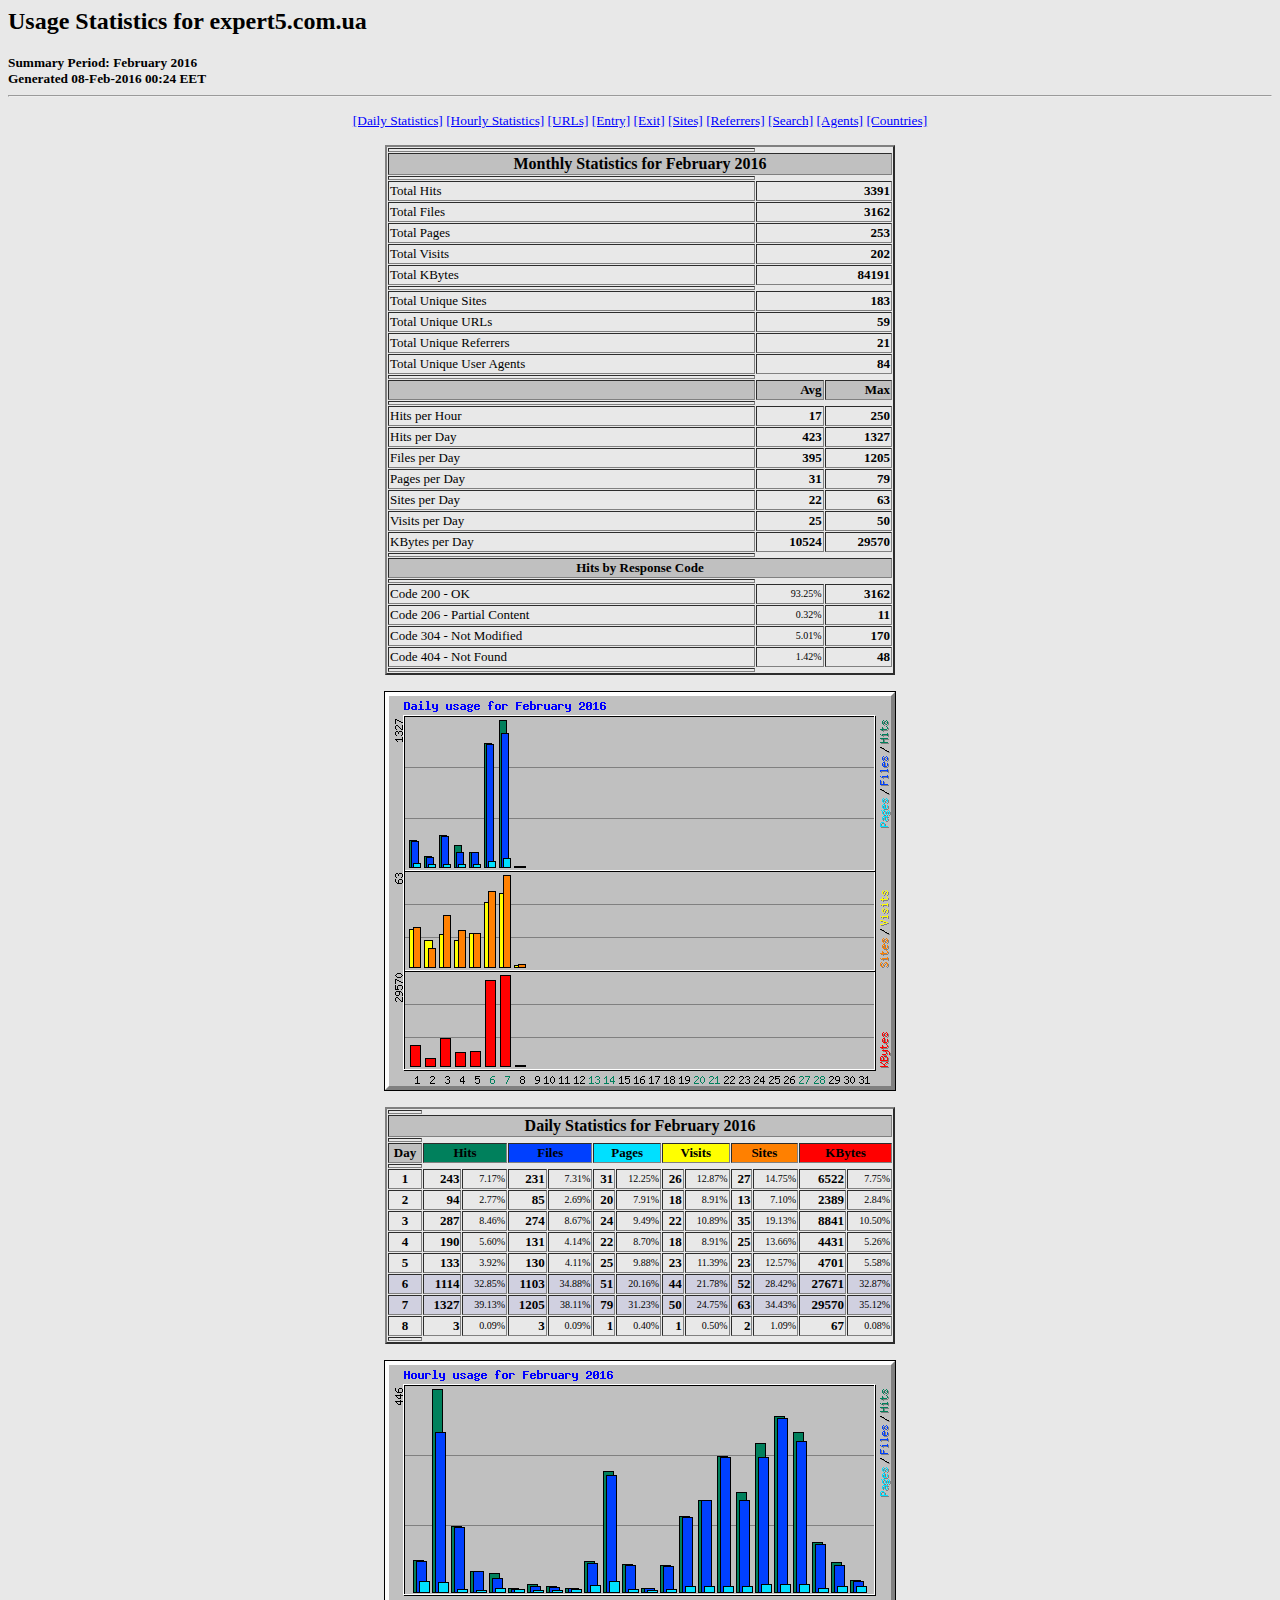
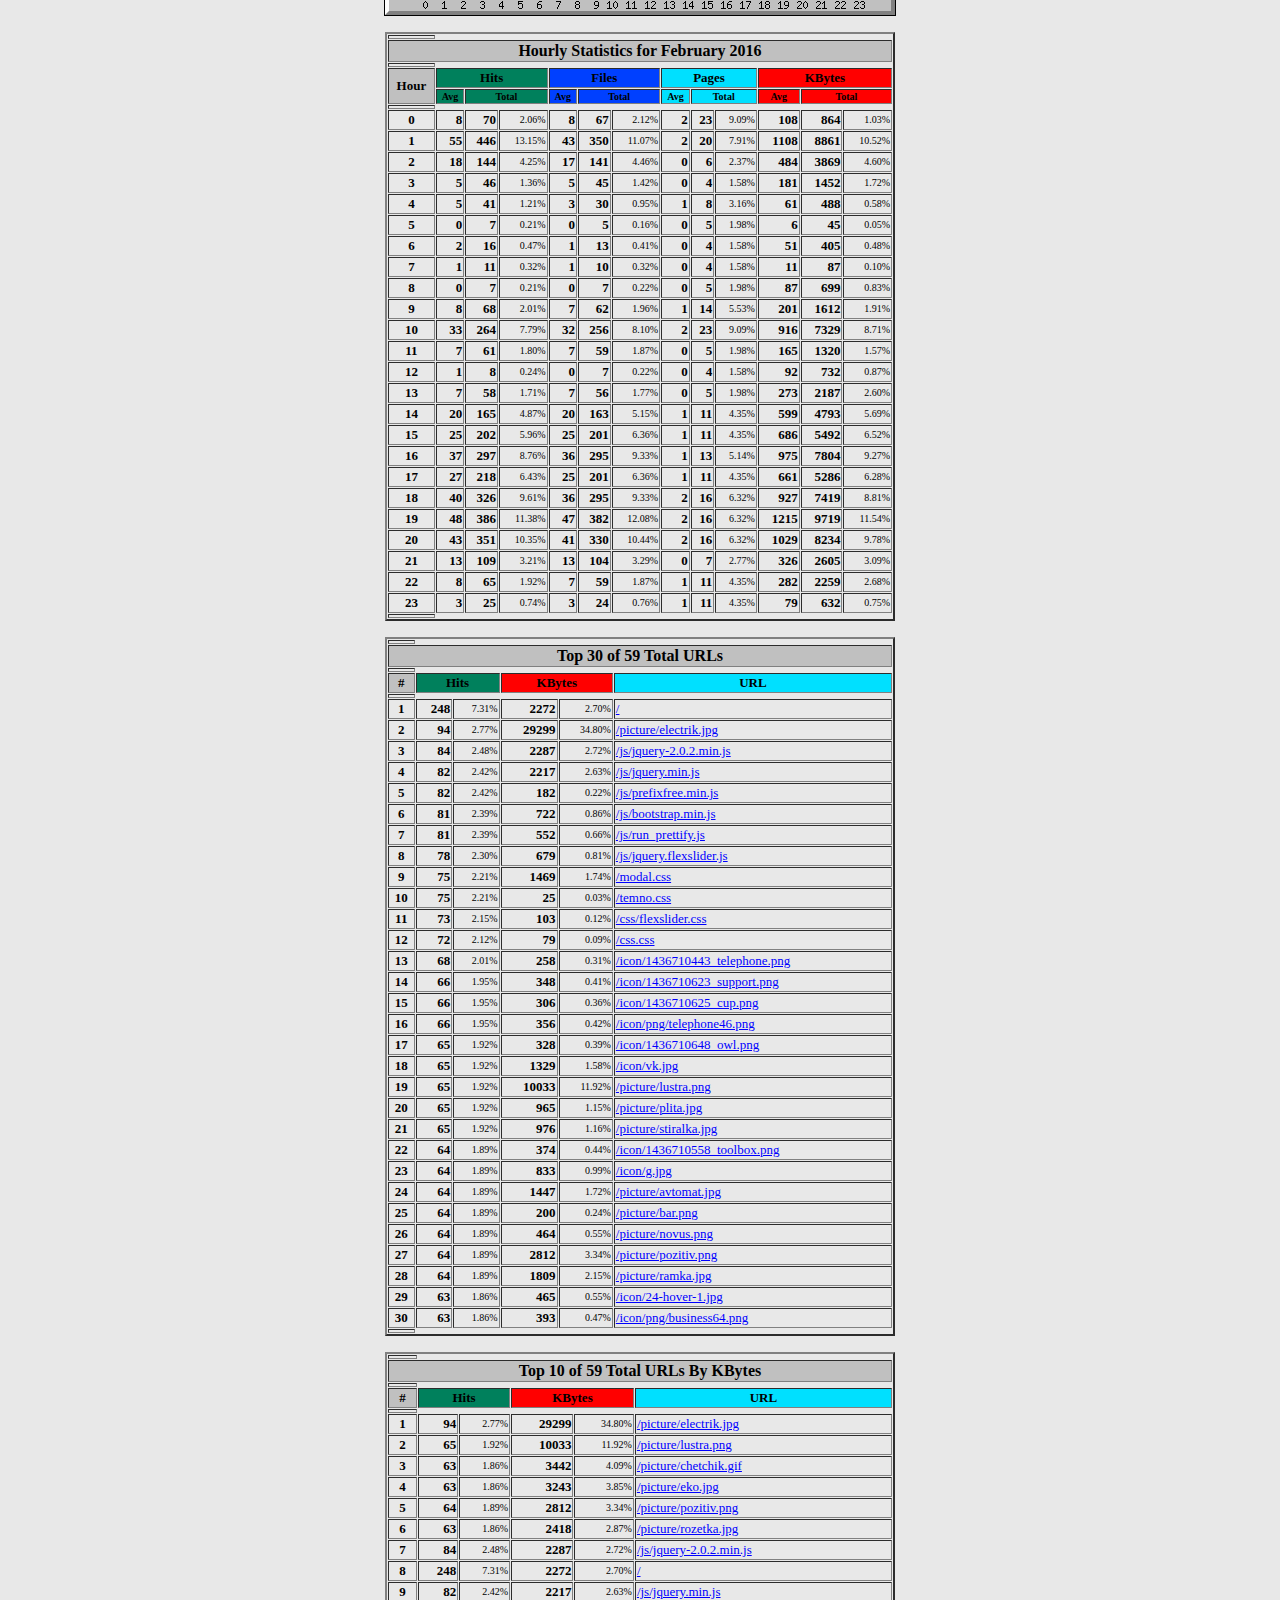
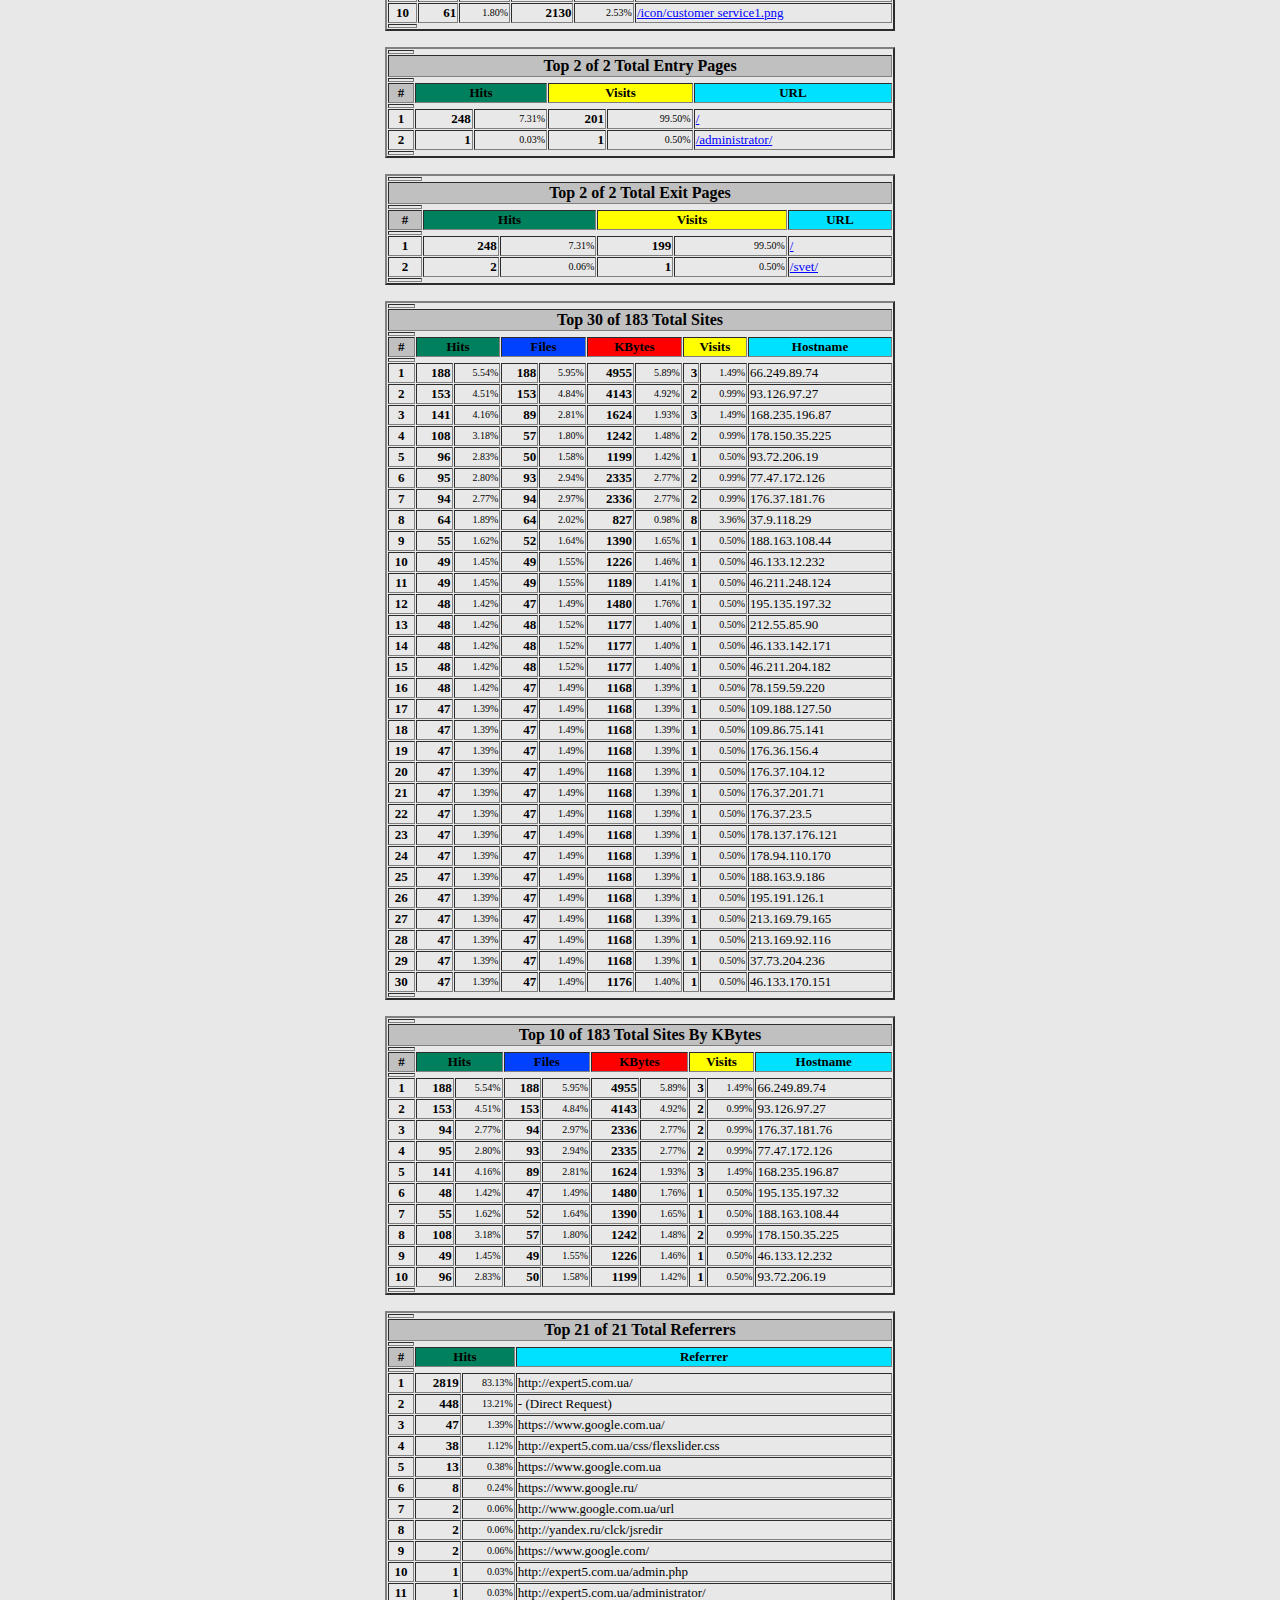
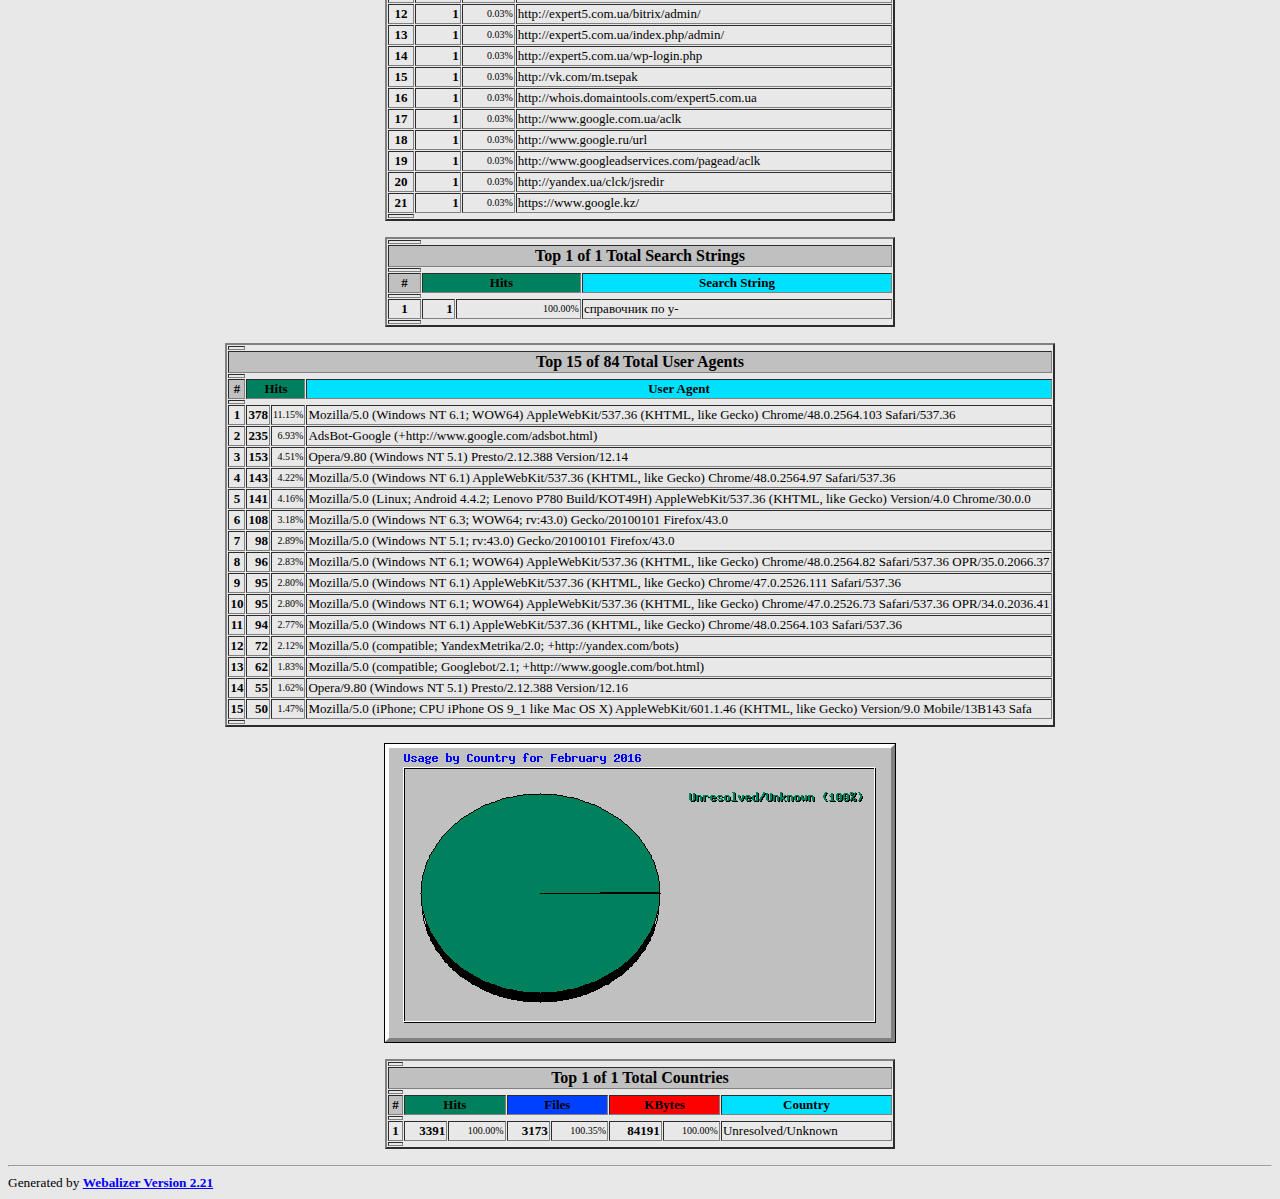
<file: stats/usage_201602.html>
<!DOCTYPE HTML PUBLIC "-//W3C//DTD HTML 4.0 Transitional//EN">

<!-- Generated by The Webalizer  Ver. 2.21-02 -->
<!--                                          -->
<!-- Copyright 1997-2009  Bradford L. Barrett -->
<!--                                          -->
<!-- Distributed under the GNU GPL  Version 2 -->
<!--        Full text may be found at:        -->
<!--         http://www.webalizer.org         -->
<!--                                          -->
<!--  Give the power back to the programmers  -->
<!--   Support the Free Software Foundation   -->
<!--           (http://www.fsf.org)           -->
<!--                                          -->
<!-- *** Generated: 08-Feb-2016 00:24 EET *** -->

<HTML lang="en">
<HEAD>
 <TITLE>Usage Statistics for expert5.com.ua - February 2016</TITLE>
</HEAD>

<BODY BGCOLOR="#E8E8E8" TEXT="#000000" LINK="#0000FF" VLINK="#FF0000">
<H2>Usage Statistics for expert5.com.ua</H2>
<SMALL><STRONG>
Summary Period: February 2016<BR>
Generated 08-Feb-2016 00:24 EET<BR>
</STRONG></SMALL>
<CENTER>
<HR>
<P>
<SMALL>
<A HREF="#DAYSTATS">[Daily Statistics]</A>
<A HREF="#HOURSTATS">[Hourly Statistics]</A>
<A HREF="#TOPURLS">[URLs]</A>
<A HREF="#TOPENTRY">[Entry]</A>
<A HREF="#TOPEXIT">[Exit]</A>
<A HREF="#TOPSITES">[Sites]</A>
<A HREF="#TOPREFS">[Referrers]</A>
<A HREF="#TOPSEARCH">[Search]</A>
<A HREF="#TOPAGENTS">[Agents]</A>
<A HREF="#TOPCTRYS">[Countries]</A>
</SMALL>
<P>
<TABLE WIDTH=510 BORDER=2 CELLSPACING=1 CELLPADDING=1>
<TR><TH HEIGHT=4></TH></TR>
<TR><TH COLSPAN=3 ALIGN=center BGCOLOR="#C0C0C0">Monthly Statistics for February 2016</TH></TR>
<TR><TH HEIGHT=4></TH></TR>
<TR><TD WIDTH=380><FONT SIZE="-1">Total Hits</FONT></TD>
<TD ALIGN=right COLSPAN=2><FONT SIZE="-1"><B>3391</B></FONT></TD></TR>
<TR><TD WIDTH=380><FONT SIZE="-1">Total Files</FONT></TD>
<TD ALIGN=right COLSPAN=2><FONT SIZE="-1"><B>3162</B></FONT></TD></TR>
<TR><TD WIDTH=380><FONT SIZE="-1">Total Pages</FONT></TD>
<TD ALIGN=right COLSPAN=2><FONT SIZE="-1"><B>253</B></FONT></TD></TR>
<TR><TD WIDTH=380><FONT SIZE="-1">Total Visits</FONT></TD>
<TD ALIGN=right COLSPAN=2><FONT SIZE="-1"><B>202</B></FONT></TD></TR>
<TR><TD WIDTH=380><FONT SIZE="-1">Total KBytes</FONT></TD>
<TD ALIGN=right COLSPAN=2><FONT SIZE="-1"><B>84191</B></FONT></TD></TR>
<TR><TH HEIGHT=4></TH></TR>
<TR><TD WIDTH=380><FONT SIZE="-1">Total Unique Sites</FONT></TD>
<TD ALIGN=right COLSPAN=2><FONT SIZE="-1"><B>183</B></FONT></TD></TR>
<TR><TD WIDTH=380><FONT SIZE="-1">Total Unique URLs</FONT></TD>
<TD ALIGN=right COLSPAN=2><FONT SIZE="-1"><B>59</B></FONT></TD></TR>
<TR><TD WIDTH=380><FONT SIZE="-1">Total Unique Referrers</FONT></TD>
<TD ALIGN=right COLSPAN=2><FONT SIZE="-1"><B>21</B></FONT></TD></TR>
<TR><TD WIDTH=380><FONT SIZE="-1">Total Unique User Agents</FONT></TD>
<TD ALIGN=right COLSPAN=2><FONT SIZE="-1"><B>84</B></FONT></TD></TR>
<TR><TH HEIGHT=4></TH></TR>
<TR><TH WIDTH=380 BGCOLOR="#C0C0C0"><FONT SIZE=-1 COLOR="#C0C0C0">.</FONT></TH>
<TH WIDTH=65 BGCOLOR="#C0C0C0" ALIGN=right><FONT SIZE=-1>Avg </FONT></TH>
<TH WIDTH=65 BGCOLOR="#C0C0C0" ALIGN=right><FONT SIZE=-1>Max </FONT></TH></TR>
<TR><TH HEIGHT=4></TH></TR>
<TR><TD><FONT SIZE="-1">Hits per Hour</FONT></TD>
<TD ALIGN=right WIDTH=65><FONT SIZE="-1"><B>17</B></FONT></TD>
<TD WIDTH=65 ALIGN=right><FONT SIZE=-1><B>250</B></FONT></TD></TR>
<TR><TD><FONT SIZE="-1">Hits per Day</FONT></TD>
<TD ALIGN=right WIDTH=65><FONT SIZE="-1"><B>423</B></FONT></TD>
<TD WIDTH=65 ALIGN=right><FONT SIZE=-1><B>1327</B></FONT></TD></TR>
<TR><TD><FONT SIZE="-1">Files per Day</FONT></TD>
<TD ALIGN=right WIDTH=65><FONT SIZE="-1"><B>395</B></FONT></TD>
<TD WIDTH=65 ALIGN=right><FONT SIZE=-1><B>1205</B></FONT></TD></TR>
<TR><TD><FONT SIZE="-1">Pages per Day</FONT></TD>
<TD ALIGN=right WIDTH=65><FONT SIZE="-1"><B>31</B></FONT></TD>
<TD WIDTH=65 ALIGN=right><FONT SIZE=-1><B>79</B></FONT></TD></TR>
<TR><TD><FONT SIZE="-1">Sites per Day</FONT></TD>
<TD ALIGN=right WIDTH=65><FONT SIZE="-1"><B>22</B></FONT></TD>
<TD WIDTH=65 ALIGN=right><FONT SIZE=-1><B>63</B></FONT></TD></TR>
<TR><TD><FONT SIZE="-1">Visits per Day</FONT></TD>
<TD ALIGN=right WIDTH=65><FONT SIZE="-1"><B>25</B></FONT></TD>
<TD WIDTH=65 ALIGN=right><FONT SIZE=-1><B>50</B></FONT></TD></TR>
<TR><TD><FONT SIZE="-1">KBytes per Day</FONT></TD>
<TD ALIGN=right WIDTH=65><FONT SIZE="-1"><B>10524</B></FONT></TD>
<TD WIDTH=65 ALIGN=right><FONT SIZE=-1><B>29570</B></FONT></TD></TR>
<TR><TH HEIGHT=4></TH></TR>
<TR><TH COLSPAN=3 ALIGN=center BGCOLOR="#C0C0C0">
<FONT SIZE="-1">Hits by Response Code</FONT></TH></TR>
<TR><TH HEIGHT=4></TH></TR>
<TR><TD><FONT SIZE="-1">Code 200 - OK</FONT></TD>
<TD ALIGN=right><FONT SIZE="-2">93.25%</FONT></TD>
<TD ALIGN=right><FONT SIZE="-1"><B>3162</B></FONT></TD></TR>
<TR><TD><FONT SIZE="-1">Code 206 - Partial Content</FONT></TD>
<TD ALIGN=right><FONT SIZE="-2">0.32%</FONT></TD>
<TD ALIGN=right><FONT SIZE="-1"><B>11</B></FONT></TD></TR>
<TR><TD><FONT SIZE="-1">Code 304 - Not Modified</FONT></TD>
<TD ALIGN=right><FONT SIZE="-2">5.01%</FONT></TD>
<TD ALIGN=right><FONT SIZE="-1"><B>170</B></FONT></TD></TR>
<TR><TD><FONT SIZE="-1">Code 404 - Not Found</FONT></TD>
<TD ALIGN=right><FONT SIZE="-2">1.42%</FONT></TD>
<TD ALIGN=right><FONT SIZE="-1"><B>48</B></FONT></TD></TR>
<TR><TH HEIGHT=4></TH></TR>
</TABLE>
<P>
<A NAME="DAYSTATS"></A>
<IMG SRC="daily_usage_201602.png" ALT="Daily usage for February 2016" HEIGHT=400 WIDTH=512><P>
<TABLE WIDTH=510 BORDER=2 CELLSPACING=1 CELLPADDING=1>
<TR><TH HEIGHT=4></TH></TR>
<TR><TH BGCOLOR="#C0C0C0" COLSPAN=13 ALIGN=center>Daily Statistics for February 2016</TH></TR>
<TR><TH HEIGHT=4></TH></TR>
<TR><TH ALIGN=center BGCOLOR="#C0C0C0"><FONT SIZE="-1">Day</FONT></TH>
<TH ALIGN=center BGCOLOR="#00805c" COLSPAN=2><FONT SIZE="-1">Hits</FONT></TH>
<TH ALIGN=center BGCOLOR="#0040ff" COLSPAN=2><FONT SIZE="-1">Files</FONT></TH>
<TH ALIGN=center BGCOLOR="#00e0ff" COLSPAN=2><FONT SIZE="-1">Pages</FONT></TH>
<TH ALIGN=center BGCOLOR="#ffff00" COLSPAN=2><FONT SIZE="-1">Visits</FONT></TH>
<TH ALIGN=center BGCOLOR="#ff8000" COLSPAN=2><FONT SIZE="-1">Sites</FONT></TH>
<TH ALIGN=center BGCOLOR="#ff0000" COLSPAN=2><FONT SIZE="-1">KBytes</FONT></TH></TR>
<TR><TH HEIGHT=4></TH></TR>
<TR><TD ALIGN=center><FONT SIZE="-1"><B>1</B></FONT></TD>
<TD ALIGN=right><FONT SIZE="-1"><B>243</B></FONT></TD>
<TD ALIGN=right><FONT SIZE="-2">7.17%</FONT></TD>
<TD ALIGN=right><FONT SIZE="-1"><B>231</B></FONT></TD>
<TD ALIGN=right><FONT SIZE="-2">7.31%</FONT></TD>
<TD ALIGN=right><FONT SIZE="-1"><B>31</B></FONT></TD>
<TD ALIGN=right><FONT SIZE="-2">12.25%</FONT></TD>
<TD ALIGN=right><FONT SIZE="-1"><B>26</B></FONT></TD>
<TD ALIGN=right><FONT SIZE="-2">12.87%</FONT></TD>
<TD ALIGN=right><FONT SIZE="-1"><B>27</B></FONT></TD>
<TD ALIGN=right><FONT SIZE="-2">14.75%</FONT></TD>
<TD ALIGN=right><FONT SIZE="-1"><B>6522</B></FONT></TD>
<TD ALIGN=right><FONT SIZE="-2">7.75%</FONT></TD></TR>
<TR><TD ALIGN=center><FONT SIZE="-1"><B>2</B></FONT></TD>
<TD ALIGN=right><FONT SIZE="-1"><B>94</B></FONT></TD>
<TD ALIGN=right><FONT SIZE="-2">2.77%</FONT></TD>
<TD ALIGN=right><FONT SIZE="-1"><B>85</B></FONT></TD>
<TD ALIGN=right><FONT SIZE="-2">2.69%</FONT></TD>
<TD ALIGN=right><FONT SIZE="-1"><B>20</B></FONT></TD>
<TD ALIGN=right><FONT SIZE="-2">7.91%</FONT></TD>
<TD ALIGN=right><FONT SIZE="-1"><B>18</B></FONT></TD>
<TD ALIGN=right><FONT SIZE="-2">8.91%</FONT></TD>
<TD ALIGN=right><FONT SIZE="-1"><B>13</B></FONT></TD>
<TD ALIGN=right><FONT SIZE="-2">7.10%</FONT></TD>
<TD ALIGN=right><FONT SIZE="-1"><B>2389</B></FONT></TD>
<TD ALIGN=right><FONT SIZE="-2">2.84%</FONT></TD></TR>
<TR><TD ALIGN=center><FONT SIZE="-1"><B>3</B></FONT></TD>
<TD ALIGN=right><FONT SIZE="-1"><B>287</B></FONT></TD>
<TD ALIGN=right><FONT SIZE="-2">8.46%</FONT></TD>
<TD ALIGN=right><FONT SIZE="-1"><B>274</B></FONT></TD>
<TD ALIGN=right><FONT SIZE="-2">8.67%</FONT></TD>
<TD ALIGN=right><FONT SIZE="-1"><B>24</B></FONT></TD>
<TD ALIGN=right><FONT SIZE="-2">9.49%</FONT></TD>
<TD ALIGN=right><FONT SIZE="-1"><B>22</B></FONT></TD>
<TD ALIGN=right><FONT SIZE="-2">10.89%</FONT></TD>
<TD ALIGN=right><FONT SIZE="-1"><B>35</B></FONT></TD>
<TD ALIGN=right><FONT SIZE="-2">19.13%</FONT></TD>
<TD ALIGN=right><FONT SIZE="-1"><B>8841</B></FONT></TD>
<TD ALIGN=right><FONT SIZE="-2">10.50%</FONT></TD></TR>
<TR><TD ALIGN=center><FONT SIZE="-1"><B>4</B></FONT></TD>
<TD ALIGN=right><FONT SIZE="-1"><B>190</B></FONT></TD>
<TD ALIGN=right><FONT SIZE="-2">5.60%</FONT></TD>
<TD ALIGN=right><FONT SIZE="-1"><B>131</B></FONT></TD>
<TD ALIGN=right><FONT SIZE="-2">4.14%</FONT></TD>
<TD ALIGN=right><FONT SIZE="-1"><B>22</B></FONT></TD>
<TD ALIGN=right><FONT SIZE="-2">8.70%</FONT></TD>
<TD ALIGN=right><FONT SIZE="-1"><B>18</B></FONT></TD>
<TD ALIGN=right><FONT SIZE="-2">8.91%</FONT></TD>
<TD ALIGN=right><FONT SIZE="-1"><B>25</B></FONT></TD>
<TD ALIGN=right><FONT SIZE="-2">13.66%</FONT></TD>
<TD ALIGN=right><FONT SIZE="-1"><B>4431</B></FONT></TD>
<TD ALIGN=right><FONT SIZE="-2">5.26%</FONT></TD></TR>
<TR><TD ALIGN=center><FONT SIZE="-1"><B>5</B></FONT></TD>
<TD ALIGN=right><FONT SIZE="-1"><B>133</B></FONT></TD>
<TD ALIGN=right><FONT SIZE="-2">3.92%</FONT></TD>
<TD ALIGN=right><FONT SIZE="-1"><B>130</B></FONT></TD>
<TD ALIGN=right><FONT SIZE="-2">4.11%</FONT></TD>
<TD ALIGN=right><FONT SIZE="-1"><B>25</B></FONT></TD>
<TD ALIGN=right><FONT SIZE="-2">9.88%</FONT></TD>
<TD ALIGN=right><FONT SIZE="-1"><B>23</B></FONT></TD>
<TD ALIGN=right><FONT SIZE="-2">11.39%</FONT></TD>
<TD ALIGN=right><FONT SIZE="-1"><B>23</B></FONT></TD>
<TD ALIGN=right><FONT SIZE="-2">12.57%</FONT></TD>
<TD ALIGN=right><FONT SIZE="-1"><B>4701</B></FONT></TD>
<TD ALIGN=right><FONT SIZE="-2">5.58%</FONT></TD></TR>
<TR BGCOLOR="#D0D0E0"><TD ALIGN=center><FONT SIZE="-1"><B>6</B></FONT></TD>
<TD ALIGN=right><FONT SIZE="-1"><B>1114</B></FONT></TD>
<TD ALIGN=right><FONT SIZE="-2">32.85%</FONT></TD>
<TD ALIGN=right><FONT SIZE="-1"><B>1103</B></FONT></TD>
<TD ALIGN=right><FONT SIZE="-2">34.88%</FONT></TD>
<TD ALIGN=right><FONT SIZE="-1"><B>51</B></FONT></TD>
<TD ALIGN=right><FONT SIZE="-2">20.16%</FONT></TD>
<TD ALIGN=right><FONT SIZE="-1"><B>44</B></FONT></TD>
<TD ALIGN=right><FONT SIZE="-2">21.78%</FONT></TD>
<TD ALIGN=right><FONT SIZE="-1"><B>52</B></FONT></TD>
<TD ALIGN=right><FONT SIZE="-2">28.42%</FONT></TD>
<TD ALIGN=right><FONT SIZE="-1"><B>27671</B></FONT></TD>
<TD ALIGN=right><FONT SIZE="-2">32.87%</FONT></TD></TR>
<TR BGCOLOR="#D0D0E0"><TD ALIGN=center><FONT SIZE="-1"><B>7</B></FONT></TD>
<TD ALIGN=right><FONT SIZE="-1"><B>1327</B></FONT></TD>
<TD ALIGN=right><FONT SIZE="-2">39.13%</FONT></TD>
<TD ALIGN=right><FONT SIZE="-1"><B>1205</B></FONT></TD>
<TD ALIGN=right><FONT SIZE="-2">38.11%</FONT></TD>
<TD ALIGN=right><FONT SIZE="-1"><B>79</B></FONT></TD>
<TD ALIGN=right><FONT SIZE="-2">31.23%</FONT></TD>
<TD ALIGN=right><FONT SIZE="-1"><B>50</B></FONT></TD>
<TD ALIGN=right><FONT SIZE="-2">24.75%</FONT></TD>
<TD ALIGN=right><FONT SIZE="-1"><B>63</B></FONT></TD>
<TD ALIGN=right><FONT SIZE="-2">34.43%</FONT></TD>
<TD ALIGN=right><FONT SIZE="-1"><B>29570</B></FONT></TD>
<TD ALIGN=right><FONT SIZE="-2">35.12%</FONT></TD></TR>
<TR><TD ALIGN=center><FONT SIZE="-1"><B>8</B></FONT></TD>
<TD ALIGN=right><FONT SIZE="-1"><B>3</B></FONT></TD>
<TD ALIGN=right><FONT SIZE="-2">0.09%</FONT></TD>
<TD ALIGN=right><FONT SIZE="-1"><B>3</B></FONT></TD>
<TD ALIGN=right><FONT SIZE="-2">0.09%</FONT></TD>
<TD ALIGN=right><FONT SIZE="-1"><B>1</B></FONT></TD>
<TD ALIGN=right><FONT SIZE="-2">0.40%</FONT></TD>
<TD ALIGN=right><FONT SIZE="-1"><B>1</B></FONT></TD>
<TD ALIGN=right><FONT SIZE="-2">0.50%</FONT></TD>
<TD ALIGN=right><FONT SIZE="-1"><B>2</B></FONT></TD>
<TD ALIGN=right><FONT SIZE="-2">1.09%</FONT></TD>
<TD ALIGN=right><FONT SIZE="-1"><B>67</B></FONT></TD>
<TD ALIGN=right><FONT SIZE="-2">0.08%</FONT></TD></TR>
<TR><TH HEIGHT=4></TH></TR>
</TABLE>
<P>
<A NAME="HOURSTATS"></A>
<IMG SRC="hourly_usage_201602.png" ALT="Hourly usage for February 2016" HEIGHT=256 WIDTH=512><P>
<TABLE WIDTH=510 BORDER=2 CELLSPACING=1 CELLPADDING=1>
<TR><TH HEIGHT=4></TH></TR>
<TR><TH BGCOLOR="#C0C0C0" COLSPAN=13 ALIGN=center>Hourly Statistics for February 2016</TH></TR>
<TR><TH HEIGHT=4></TH></TR>
<TR><TH ALIGN=center ROWSPAN=2 BGCOLOR="#C0C0C0"><FONT SIZE="-1">Hour</FONT></TH>
<TH ALIGN=center BGCOLOR="#00805c" COLSPAN=3><FONT SIZE="-1">Hits</FONT></TH>
<TH ALIGN=center BGCOLOR="#0040ff" COLSPAN=3><FONT SIZE="-1">Files</FONT></TH>
<TH ALIGN=center BGCOLOR="#00e0ff" COLSPAN=3><FONT SIZE="-1">Pages</FONT></TH>
<TH ALIGN=center BGCOLOR="#ff0000" COLSPAN=3><FONT SIZE="-1">KBytes</FONT></TH></TR>
<TR><TH ALIGN=center BGCOLOR="#00805c"><FONT SIZE="-2">Avg</FONT></TH>
<TH ALIGN=center BGCOLOR="#00805c" COLSPAN=2><FONT SIZE="-2">Total</FONT></TH>
<TH ALIGN=center BGCOLOR="#0040ff"><FONT SIZE="-2">Avg</FONT></TH>
<TH ALIGN=center BGCOLOR="#0040ff" COLSPAN=2><FONT SIZE="-2">Total</FONT></TH>
<TH ALIGN=center BGCOLOR="#00e0ff"><FONT SIZE="-2">Avg</FONT></TH>
<TH ALIGN=center BGCOLOR="#00e0ff" COLSPAN=2><FONT SIZE="-2">Total</FONT></TH>
<TH ALIGN=center BGCOLOR="#ff0000"><FONT SIZE="-2">Avg</FONT></TH>
<TH ALIGN=center BGCOLOR="#ff0000" COLSPAN=2><FONT SIZE="-2">Total</FONT></TH></TR>
<TR><TH HEIGHT=4></TH></TR>
<TR><TD ALIGN=center><FONT SIZE="-1"><B>0</B></FONT></TD>
<TD ALIGN=right><FONT SIZE="-1"><B>8</B></FONT></TD>
<TD ALIGN=right><FONT SIZE="-1"><B>70</B></FONT></TD>
<TD ALIGN=right><FONT SIZE="-2">2.06%</FONT></TD>
<TD ALIGN=right><FONT SIZE="-1"><B>8</B></FONT></TD>
<TD ALIGN=right><FONT SIZE="-1"><B>67</B></FONT></TD>
<TD ALIGN=right><FONT SIZE="-2">2.12%</FONT></TD>
<TD ALIGN=right><FONT SIZE="-1"><B>2</B></FONT></TD>
<TD ALIGN=right><FONT SIZE="-1"><B>23</B></FONT></TD>
<TD ALIGN=right><FONT SIZE="-2">9.09%</FONT></TD>
<TD ALIGN=right><FONT SIZE="-1"><B>108</B></FONT></TD>
<TD ALIGN=right><FONT SIZE="-1"><B>864</B></FONT></TD>
<TD ALIGN=right><FONT SIZE="-2">1.03%</FONT></TD></TR>
<TR><TD ALIGN=center><FONT SIZE="-1"><B>1</B></FONT></TD>
<TD ALIGN=right><FONT SIZE="-1"><B>55</B></FONT></TD>
<TD ALIGN=right><FONT SIZE="-1"><B>446</B></FONT></TD>
<TD ALIGN=right><FONT SIZE="-2">13.15%</FONT></TD>
<TD ALIGN=right><FONT SIZE="-1"><B>43</B></FONT></TD>
<TD ALIGN=right><FONT SIZE="-1"><B>350</B></FONT></TD>
<TD ALIGN=right><FONT SIZE="-2">11.07%</FONT></TD>
<TD ALIGN=right><FONT SIZE="-1"><B>2</B></FONT></TD>
<TD ALIGN=right><FONT SIZE="-1"><B>20</B></FONT></TD>
<TD ALIGN=right><FONT SIZE="-2">7.91%</FONT></TD>
<TD ALIGN=right><FONT SIZE="-1"><B>1108</B></FONT></TD>
<TD ALIGN=right><FONT SIZE="-1"><B>8861</B></FONT></TD>
<TD ALIGN=right><FONT SIZE="-2">10.52%</FONT></TD></TR>
<TR><TD ALIGN=center><FONT SIZE="-1"><B>2</B></FONT></TD>
<TD ALIGN=right><FONT SIZE="-1"><B>18</B></FONT></TD>
<TD ALIGN=right><FONT SIZE="-1"><B>144</B></FONT></TD>
<TD ALIGN=right><FONT SIZE="-2">4.25%</FONT></TD>
<TD ALIGN=right><FONT SIZE="-1"><B>17</B></FONT></TD>
<TD ALIGN=right><FONT SIZE="-1"><B>141</B></FONT></TD>
<TD ALIGN=right><FONT SIZE="-2">4.46%</FONT></TD>
<TD ALIGN=right><FONT SIZE="-1"><B>0</B></FONT></TD>
<TD ALIGN=right><FONT SIZE="-1"><B>6</B></FONT></TD>
<TD ALIGN=right><FONT SIZE="-2">2.37%</FONT></TD>
<TD ALIGN=right><FONT SIZE="-1"><B>484</B></FONT></TD>
<TD ALIGN=right><FONT SIZE="-1"><B>3869</B></FONT></TD>
<TD ALIGN=right><FONT SIZE="-2">4.60%</FONT></TD></TR>
<TR><TD ALIGN=center><FONT SIZE="-1"><B>3</B></FONT></TD>
<TD ALIGN=right><FONT SIZE="-1"><B>5</B></FONT></TD>
<TD ALIGN=right><FONT SIZE="-1"><B>46</B></FONT></TD>
<TD ALIGN=right><FONT SIZE="-2">1.36%</FONT></TD>
<TD ALIGN=right><FONT SIZE="-1"><B>5</B></FONT></TD>
<TD ALIGN=right><FONT SIZE="-1"><B>45</B></FONT></TD>
<TD ALIGN=right><FONT SIZE="-2">1.42%</FONT></TD>
<TD ALIGN=right><FONT SIZE="-1"><B>0</B></FONT></TD>
<TD ALIGN=right><FONT SIZE="-1"><B>4</B></FONT></TD>
<TD ALIGN=right><FONT SIZE="-2">1.58%</FONT></TD>
<TD ALIGN=right><FONT SIZE="-1"><B>181</B></FONT></TD>
<TD ALIGN=right><FONT SIZE="-1"><B>1452</B></FONT></TD>
<TD ALIGN=right><FONT SIZE="-2">1.72%</FONT></TD></TR>
<TR><TD ALIGN=center><FONT SIZE="-1"><B>4</B></FONT></TD>
<TD ALIGN=right><FONT SIZE="-1"><B>5</B></FONT></TD>
<TD ALIGN=right><FONT SIZE="-1"><B>41</B></FONT></TD>
<TD ALIGN=right><FONT SIZE="-2">1.21%</FONT></TD>
<TD ALIGN=right><FONT SIZE="-1"><B>3</B></FONT></TD>
<TD ALIGN=right><FONT SIZE="-1"><B>30</B></FONT></TD>
<TD ALIGN=right><FONT SIZE="-2">0.95%</FONT></TD>
<TD ALIGN=right><FONT SIZE="-1"><B>1</B></FONT></TD>
<TD ALIGN=right><FONT SIZE="-1"><B>8</B></FONT></TD>
<TD ALIGN=right><FONT SIZE="-2">3.16%</FONT></TD>
<TD ALIGN=right><FONT SIZE="-1"><B>61</B></FONT></TD>
<TD ALIGN=right><FONT SIZE="-1"><B>488</B></FONT></TD>
<TD ALIGN=right><FONT SIZE="-2">0.58%</FONT></TD></TR>
<TR><TD ALIGN=center><FONT SIZE="-1"><B>5</B></FONT></TD>
<TD ALIGN=right><FONT SIZE="-1"><B>0</B></FONT></TD>
<TD ALIGN=right><FONT SIZE="-1"><B>7</B></FONT></TD>
<TD ALIGN=right><FONT SIZE="-2">0.21%</FONT></TD>
<TD ALIGN=right><FONT SIZE="-1"><B>0</B></FONT></TD>
<TD ALIGN=right><FONT SIZE="-1"><B>5</B></FONT></TD>
<TD ALIGN=right><FONT SIZE="-2">0.16%</FONT></TD>
<TD ALIGN=right><FONT SIZE="-1"><B>0</B></FONT></TD>
<TD ALIGN=right><FONT SIZE="-1"><B>5</B></FONT></TD>
<TD ALIGN=right><FONT SIZE="-2">1.98%</FONT></TD>
<TD ALIGN=right><FONT SIZE="-1"><B>6</B></FONT></TD>
<TD ALIGN=right><FONT SIZE="-1"><B>45</B></FONT></TD>
<TD ALIGN=right><FONT SIZE="-2">0.05%</FONT></TD></TR>
<TR><TD ALIGN=center><FONT SIZE="-1"><B>6</B></FONT></TD>
<TD ALIGN=right><FONT SIZE="-1"><B>2</B></FONT></TD>
<TD ALIGN=right><FONT SIZE="-1"><B>16</B></FONT></TD>
<TD ALIGN=right><FONT SIZE="-2">0.47%</FONT></TD>
<TD ALIGN=right><FONT SIZE="-1"><B>1</B></FONT></TD>
<TD ALIGN=right><FONT SIZE="-1"><B>13</B></FONT></TD>
<TD ALIGN=right><FONT SIZE="-2">0.41%</FONT></TD>
<TD ALIGN=right><FONT SIZE="-1"><B>0</B></FONT></TD>
<TD ALIGN=right><FONT SIZE="-1"><B>4</B></FONT></TD>
<TD ALIGN=right><FONT SIZE="-2">1.58%</FONT></TD>
<TD ALIGN=right><FONT SIZE="-1"><B>51</B></FONT></TD>
<TD ALIGN=right><FONT SIZE="-1"><B>405</B></FONT></TD>
<TD ALIGN=right><FONT SIZE="-2">0.48%</FONT></TD></TR>
<TR><TD ALIGN=center><FONT SIZE="-1"><B>7</B></FONT></TD>
<TD ALIGN=right><FONT SIZE="-1"><B>1</B></FONT></TD>
<TD ALIGN=right><FONT SIZE="-1"><B>11</B></FONT></TD>
<TD ALIGN=right><FONT SIZE="-2">0.32%</FONT></TD>
<TD ALIGN=right><FONT SIZE="-1"><B>1</B></FONT></TD>
<TD ALIGN=right><FONT SIZE="-1"><B>10</B></FONT></TD>
<TD ALIGN=right><FONT SIZE="-2">0.32%</FONT></TD>
<TD ALIGN=right><FONT SIZE="-1"><B>0</B></FONT></TD>
<TD ALIGN=right><FONT SIZE="-1"><B>4</B></FONT></TD>
<TD ALIGN=right><FONT SIZE="-2">1.58%</FONT></TD>
<TD ALIGN=right><FONT SIZE="-1"><B>11</B></FONT></TD>
<TD ALIGN=right><FONT SIZE="-1"><B>87</B></FONT></TD>
<TD ALIGN=right><FONT SIZE="-2">0.10%</FONT></TD></TR>
<TR><TD ALIGN=center><FONT SIZE="-1"><B>8</B></FONT></TD>
<TD ALIGN=right><FONT SIZE="-1"><B>0</B></FONT></TD>
<TD ALIGN=right><FONT SIZE="-1"><B>7</B></FONT></TD>
<TD ALIGN=right><FONT SIZE="-2">0.21%</FONT></TD>
<TD ALIGN=right><FONT SIZE="-1"><B>0</B></FONT></TD>
<TD ALIGN=right><FONT SIZE="-1"><B>7</B></FONT></TD>
<TD ALIGN=right><FONT SIZE="-2">0.22%</FONT></TD>
<TD ALIGN=right><FONT SIZE="-1"><B>0</B></FONT></TD>
<TD ALIGN=right><FONT SIZE="-1"><B>5</B></FONT></TD>
<TD ALIGN=right><FONT SIZE="-2">1.98%</FONT></TD>
<TD ALIGN=right><FONT SIZE="-1"><B>87</B></FONT></TD>
<TD ALIGN=right><FONT SIZE="-1"><B>699</B></FONT></TD>
<TD ALIGN=right><FONT SIZE="-2">0.83%</FONT></TD></TR>
<TR><TD ALIGN=center><FONT SIZE="-1"><B>9</B></FONT></TD>
<TD ALIGN=right><FONT SIZE="-1"><B>8</B></FONT></TD>
<TD ALIGN=right><FONT SIZE="-1"><B>68</B></FONT></TD>
<TD ALIGN=right><FONT SIZE="-2">2.01%</FONT></TD>
<TD ALIGN=right><FONT SIZE="-1"><B>7</B></FONT></TD>
<TD ALIGN=right><FONT SIZE="-1"><B>62</B></FONT></TD>
<TD ALIGN=right><FONT SIZE="-2">1.96%</FONT></TD>
<TD ALIGN=right><FONT SIZE="-1"><B>1</B></FONT></TD>
<TD ALIGN=right><FONT SIZE="-1"><B>14</B></FONT></TD>
<TD ALIGN=right><FONT SIZE="-2">5.53%</FONT></TD>
<TD ALIGN=right><FONT SIZE="-1"><B>201</B></FONT></TD>
<TD ALIGN=right><FONT SIZE="-1"><B>1612</B></FONT></TD>
<TD ALIGN=right><FONT SIZE="-2">1.91%</FONT></TD></TR>
<TR><TD ALIGN=center><FONT SIZE="-1"><B>10</B></FONT></TD>
<TD ALIGN=right><FONT SIZE="-1"><B>33</B></FONT></TD>
<TD ALIGN=right><FONT SIZE="-1"><B>264</B></FONT></TD>
<TD ALIGN=right><FONT SIZE="-2">7.79%</FONT></TD>
<TD ALIGN=right><FONT SIZE="-1"><B>32</B></FONT></TD>
<TD ALIGN=right><FONT SIZE="-1"><B>256</B></FONT></TD>
<TD ALIGN=right><FONT SIZE="-2">8.10%</FONT></TD>
<TD ALIGN=right><FONT SIZE="-1"><B>2</B></FONT></TD>
<TD ALIGN=right><FONT SIZE="-1"><B>23</B></FONT></TD>
<TD ALIGN=right><FONT SIZE="-2">9.09%</FONT></TD>
<TD ALIGN=right><FONT SIZE="-1"><B>916</B></FONT></TD>
<TD ALIGN=right><FONT SIZE="-1"><B>7329</B></FONT></TD>
<TD ALIGN=right><FONT SIZE="-2">8.71%</FONT></TD></TR>
<TR><TD ALIGN=center><FONT SIZE="-1"><B>11</B></FONT></TD>
<TD ALIGN=right><FONT SIZE="-1"><B>7</B></FONT></TD>
<TD ALIGN=right><FONT SIZE="-1"><B>61</B></FONT></TD>
<TD ALIGN=right><FONT SIZE="-2">1.80%</FONT></TD>
<TD ALIGN=right><FONT SIZE="-1"><B>7</B></FONT></TD>
<TD ALIGN=right><FONT SIZE="-1"><B>59</B></FONT></TD>
<TD ALIGN=right><FONT SIZE="-2">1.87%</FONT></TD>
<TD ALIGN=right><FONT SIZE="-1"><B>0</B></FONT></TD>
<TD ALIGN=right><FONT SIZE="-1"><B>5</B></FONT></TD>
<TD ALIGN=right><FONT SIZE="-2">1.98%</FONT></TD>
<TD ALIGN=right><FONT SIZE="-1"><B>165</B></FONT></TD>
<TD ALIGN=right><FONT SIZE="-1"><B>1320</B></FONT></TD>
<TD ALIGN=right><FONT SIZE="-2">1.57%</FONT></TD></TR>
<TR><TD ALIGN=center><FONT SIZE="-1"><B>12</B></FONT></TD>
<TD ALIGN=right><FONT SIZE="-1"><B>1</B></FONT></TD>
<TD ALIGN=right><FONT SIZE="-1"><B>8</B></FONT></TD>
<TD ALIGN=right><FONT SIZE="-2">0.24%</FONT></TD>
<TD ALIGN=right><FONT SIZE="-1"><B>0</B></FONT></TD>
<TD ALIGN=right><FONT SIZE="-1"><B>7</B></FONT></TD>
<TD ALIGN=right><FONT SIZE="-2">0.22%</FONT></TD>
<TD ALIGN=right><FONT SIZE="-1"><B>0</B></FONT></TD>
<TD ALIGN=right><FONT SIZE="-1"><B>4</B></FONT></TD>
<TD ALIGN=right><FONT SIZE="-2">1.58%</FONT></TD>
<TD ALIGN=right><FONT SIZE="-1"><B>92</B></FONT></TD>
<TD ALIGN=right><FONT SIZE="-1"><B>732</B></FONT></TD>
<TD ALIGN=right><FONT SIZE="-2">0.87%</FONT></TD></TR>
<TR><TD ALIGN=center><FONT SIZE="-1"><B>13</B></FONT></TD>
<TD ALIGN=right><FONT SIZE="-1"><B>7</B></FONT></TD>
<TD ALIGN=right><FONT SIZE="-1"><B>58</B></FONT></TD>
<TD ALIGN=right><FONT SIZE="-2">1.71%</FONT></TD>
<TD ALIGN=right><FONT SIZE="-1"><B>7</B></FONT></TD>
<TD ALIGN=right><FONT SIZE="-1"><B>56</B></FONT></TD>
<TD ALIGN=right><FONT SIZE="-2">1.77%</FONT></TD>
<TD ALIGN=right><FONT SIZE="-1"><B>0</B></FONT></TD>
<TD ALIGN=right><FONT SIZE="-1"><B>5</B></FONT></TD>
<TD ALIGN=right><FONT SIZE="-2">1.98%</FONT></TD>
<TD ALIGN=right><FONT SIZE="-1"><B>273</B></FONT></TD>
<TD ALIGN=right><FONT SIZE="-1"><B>2187</B></FONT></TD>
<TD ALIGN=right><FONT SIZE="-2">2.60%</FONT></TD></TR>
<TR><TD ALIGN=center><FONT SIZE="-1"><B>14</B></FONT></TD>
<TD ALIGN=right><FONT SIZE="-1"><B>20</B></FONT></TD>
<TD ALIGN=right><FONT SIZE="-1"><B>165</B></FONT></TD>
<TD ALIGN=right><FONT SIZE="-2">4.87%</FONT></TD>
<TD ALIGN=right><FONT SIZE="-1"><B>20</B></FONT></TD>
<TD ALIGN=right><FONT SIZE="-1"><B>163</B></FONT></TD>
<TD ALIGN=right><FONT SIZE="-2">5.15%</FONT></TD>
<TD ALIGN=right><FONT SIZE="-1"><B>1</B></FONT></TD>
<TD ALIGN=right><FONT SIZE="-1"><B>11</B></FONT></TD>
<TD ALIGN=right><FONT SIZE="-2">4.35%</FONT></TD>
<TD ALIGN=right><FONT SIZE="-1"><B>599</B></FONT></TD>
<TD ALIGN=right><FONT SIZE="-1"><B>4793</B></FONT></TD>
<TD ALIGN=right><FONT SIZE="-2">5.69%</FONT></TD></TR>
<TR><TD ALIGN=center><FONT SIZE="-1"><B>15</B></FONT></TD>
<TD ALIGN=right><FONT SIZE="-1"><B>25</B></FONT></TD>
<TD ALIGN=right><FONT SIZE="-1"><B>202</B></FONT></TD>
<TD ALIGN=right><FONT SIZE="-2">5.96%</FONT></TD>
<TD ALIGN=right><FONT SIZE="-1"><B>25</B></FONT></TD>
<TD ALIGN=right><FONT SIZE="-1"><B>201</B></FONT></TD>
<TD ALIGN=right><FONT SIZE="-2">6.36%</FONT></TD>
<TD ALIGN=right><FONT SIZE="-1"><B>1</B></FONT></TD>
<TD ALIGN=right><FONT SIZE="-1"><B>11</B></FONT></TD>
<TD ALIGN=right><FONT SIZE="-2">4.35%</FONT></TD>
<TD ALIGN=right><FONT SIZE="-1"><B>686</B></FONT></TD>
<TD ALIGN=right><FONT SIZE="-1"><B>5492</B></FONT></TD>
<TD ALIGN=right><FONT SIZE="-2">6.52%</FONT></TD></TR>
<TR><TD ALIGN=center><FONT SIZE="-1"><B>16</B></FONT></TD>
<TD ALIGN=right><FONT SIZE="-1"><B>37</B></FONT></TD>
<TD ALIGN=right><FONT SIZE="-1"><B>297</B></FONT></TD>
<TD ALIGN=right><FONT SIZE="-2">8.76%</FONT></TD>
<TD ALIGN=right><FONT SIZE="-1"><B>36</B></FONT></TD>
<TD ALIGN=right><FONT SIZE="-1"><B>295</B></FONT></TD>
<TD ALIGN=right><FONT SIZE="-2">9.33%</FONT></TD>
<TD ALIGN=right><FONT SIZE="-1"><B>1</B></FONT></TD>
<TD ALIGN=right><FONT SIZE="-1"><B>13</B></FONT></TD>
<TD ALIGN=right><FONT SIZE="-2">5.14%</FONT></TD>
<TD ALIGN=right><FONT SIZE="-1"><B>975</B></FONT></TD>
<TD ALIGN=right><FONT SIZE="-1"><B>7804</B></FONT></TD>
<TD ALIGN=right><FONT SIZE="-2">9.27%</FONT></TD></TR>
<TR><TD ALIGN=center><FONT SIZE="-1"><B>17</B></FONT></TD>
<TD ALIGN=right><FONT SIZE="-1"><B>27</B></FONT></TD>
<TD ALIGN=right><FONT SIZE="-1"><B>218</B></FONT></TD>
<TD ALIGN=right><FONT SIZE="-2">6.43%</FONT></TD>
<TD ALIGN=right><FONT SIZE="-1"><B>25</B></FONT></TD>
<TD ALIGN=right><FONT SIZE="-1"><B>201</B></FONT></TD>
<TD ALIGN=right><FONT SIZE="-2">6.36%</FONT></TD>
<TD ALIGN=right><FONT SIZE="-1"><B>1</B></FONT></TD>
<TD ALIGN=right><FONT SIZE="-1"><B>11</B></FONT></TD>
<TD ALIGN=right><FONT SIZE="-2">4.35%</FONT></TD>
<TD ALIGN=right><FONT SIZE="-1"><B>661</B></FONT></TD>
<TD ALIGN=right><FONT SIZE="-1"><B>5286</B></FONT></TD>
<TD ALIGN=right><FONT SIZE="-2">6.28%</FONT></TD></TR>
<TR><TD ALIGN=center><FONT SIZE="-1"><B>18</B></FONT></TD>
<TD ALIGN=right><FONT SIZE="-1"><B>40</B></FONT></TD>
<TD ALIGN=right><FONT SIZE="-1"><B>326</B></FONT></TD>
<TD ALIGN=right><FONT SIZE="-2">9.61%</FONT></TD>
<TD ALIGN=right><FONT SIZE="-1"><B>36</B></FONT></TD>
<TD ALIGN=right><FONT SIZE="-1"><B>295</B></FONT></TD>
<TD ALIGN=right><FONT SIZE="-2">9.33%</FONT></TD>
<TD ALIGN=right><FONT SIZE="-1"><B>2</B></FONT></TD>
<TD ALIGN=right><FONT SIZE="-1"><B>16</B></FONT></TD>
<TD ALIGN=right><FONT SIZE="-2">6.32%</FONT></TD>
<TD ALIGN=right><FONT SIZE="-1"><B>927</B></FONT></TD>
<TD ALIGN=right><FONT SIZE="-1"><B>7419</B></FONT></TD>
<TD ALIGN=right><FONT SIZE="-2">8.81%</FONT></TD></TR>
<TR><TD ALIGN=center><FONT SIZE="-1"><B>19</B></FONT></TD>
<TD ALIGN=right><FONT SIZE="-1"><B>48</B></FONT></TD>
<TD ALIGN=right><FONT SIZE="-1"><B>386</B></FONT></TD>
<TD ALIGN=right><FONT SIZE="-2">11.38%</FONT></TD>
<TD ALIGN=right><FONT SIZE="-1"><B>47</B></FONT></TD>
<TD ALIGN=right><FONT SIZE="-1"><B>382</B></FONT></TD>
<TD ALIGN=right><FONT SIZE="-2">12.08%</FONT></TD>
<TD ALIGN=right><FONT SIZE="-1"><B>2</B></FONT></TD>
<TD ALIGN=right><FONT SIZE="-1"><B>16</B></FONT></TD>
<TD ALIGN=right><FONT SIZE="-2">6.32%</FONT></TD>
<TD ALIGN=right><FONT SIZE="-1"><B>1215</B></FONT></TD>
<TD ALIGN=right><FONT SIZE="-1"><B>9719</B></FONT></TD>
<TD ALIGN=right><FONT SIZE="-2">11.54%</FONT></TD></TR>
<TR><TD ALIGN=center><FONT SIZE="-1"><B>20</B></FONT></TD>
<TD ALIGN=right><FONT SIZE="-1"><B>43</B></FONT></TD>
<TD ALIGN=right><FONT SIZE="-1"><B>351</B></FONT></TD>
<TD ALIGN=right><FONT SIZE="-2">10.35%</FONT></TD>
<TD ALIGN=right><FONT SIZE="-1"><B>41</B></FONT></TD>
<TD ALIGN=right><FONT SIZE="-1"><B>330</B></FONT></TD>
<TD ALIGN=right><FONT SIZE="-2">10.44%</FONT></TD>
<TD ALIGN=right><FONT SIZE="-1"><B>2</B></FONT></TD>
<TD ALIGN=right><FONT SIZE="-1"><B>16</B></FONT></TD>
<TD ALIGN=right><FONT SIZE="-2">6.32%</FONT></TD>
<TD ALIGN=right><FONT SIZE="-1"><B>1029</B></FONT></TD>
<TD ALIGN=right><FONT SIZE="-1"><B>8234</B></FONT></TD>
<TD ALIGN=right><FONT SIZE="-2">9.78%</FONT></TD></TR>
<TR><TD ALIGN=center><FONT SIZE="-1"><B>21</B></FONT></TD>
<TD ALIGN=right><FONT SIZE="-1"><B>13</B></FONT></TD>
<TD ALIGN=right><FONT SIZE="-1"><B>109</B></FONT></TD>
<TD ALIGN=right><FONT SIZE="-2">3.21%</FONT></TD>
<TD ALIGN=right><FONT SIZE="-1"><B>13</B></FONT></TD>
<TD ALIGN=right><FONT SIZE="-1"><B>104</B></FONT></TD>
<TD ALIGN=right><FONT SIZE="-2">3.29%</FONT></TD>
<TD ALIGN=right><FONT SIZE="-1"><B>0</B></FONT></TD>
<TD ALIGN=right><FONT SIZE="-1"><B>7</B></FONT></TD>
<TD ALIGN=right><FONT SIZE="-2">2.77%</FONT></TD>
<TD ALIGN=right><FONT SIZE="-1"><B>326</B></FONT></TD>
<TD ALIGN=right><FONT SIZE="-1"><B>2605</B></FONT></TD>
<TD ALIGN=right><FONT SIZE="-2">3.09%</FONT></TD></TR>
<TR><TD ALIGN=center><FONT SIZE="-1"><B>22</B></FONT></TD>
<TD ALIGN=right><FONT SIZE="-1"><B>8</B></FONT></TD>
<TD ALIGN=right><FONT SIZE="-1"><B>65</B></FONT></TD>
<TD ALIGN=right><FONT SIZE="-2">1.92%</FONT></TD>
<TD ALIGN=right><FONT SIZE="-1"><B>7</B></FONT></TD>
<TD ALIGN=right><FONT SIZE="-1"><B>59</B></FONT></TD>
<TD ALIGN=right><FONT SIZE="-2">1.87%</FONT></TD>
<TD ALIGN=right><FONT SIZE="-1"><B>1</B></FONT></TD>
<TD ALIGN=right><FONT SIZE="-1"><B>11</B></FONT></TD>
<TD ALIGN=right><FONT SIZE="-2">4.35%</FONT></TD>
<TD ALIGN=right><FONT SIZE="-1"><B>282</B></FONT></TD>
<TD ALIGN=right><FONT SIZE="-1"><B>2259</B></FONT></TD>
<TD ALIGN=right><FONT SIZE="-2">2.68%</FONT></TD></TR>
<TR><TD ALIGN=center><FONT SIZE="-1"><B>23</B></FONT></TD>
<TD ALIGN=right><FONT SIZE="-1"><B>3</B></FONT></TD>
<TD ALIGN=right><FONT SIZE="-1"><B>25</B></FONT></TD>
<TD ALIGN=right><FONT SIZE="-2">0.74%</FONT></TD>
<TD ALIGN=right><FONT SIZE="-1"><B>3</B></FONT></TD>
<TD ALIGN=right><FONT SIZE="-1"><B>24</B></FONT></TD>
<TD ALIGN=right><FONT SIZE="-2">0.76%</FONT></TD>
<TD ALIGN=right><FONT SIZE="-1"><B>1</B></FONT></TD>
<TD ALIGN=right><FONT SIZE="-1"><B>11</B></FONT></TD>
<TD ALIGN=right><FONT SIZE="-2">4.35%</FONT></TD>
<TD ALIGN=right><FONT SIZE="-1"><B>79</B></FONT></TD>
<TD ALIGN=right><FONT SIZE="-1"><B>632</B></FONT></TD>
<TD ALIGN=right><FONT SIZE="-2">0.75%</FONT></TD></TR>
<TR><TH HEIGHT=4></TH></TR>
</TABLE>
<P>
<A NAME="TOPURLS"></A>
<TABLE WIDTH=510 BORDER=2 CELLSPACING=1 CELLPADDING=1>
<TR><TH HEIGHT=4></TH></TR>
<TR><TH BGCOLOR="#C0C0C0" ALIGN=CENTER COLSPAN=6>Top 30 of 59 Total URLs</TH></TR>
<TR><TH HEIGHT=4></TH></TR>
<TR><TH BGCOLOR="#C0C0C0" ALIGN=center><FONT SIZE="-1">#</FONT></TH>
<TH BGCOLOR="#00805c" ALIGN=center COLSPAN=2><FONT SIZE="-1">Hits</FONT></TH>
<TH BGCOLOR="#ff0000" ALIGN=center COLSPAN=2><FONT SIZE="-1">KBytes</FONT></TH>
<TH BGCOLOR="#00e0ff" ALIGN=center><FONT SIZE="-1">URL</FONT></TH></TR>
<TR><TH HEIGHT=4></TH></TR>
<TR>
<TD ALIGN=center><FONT SIZE="-1"><B>1</B></FONT></TD>
<TD ALIGN=right><FONT SIZE="-1"><B>248</B></FONT></TD>
<TD ALIGN=right><FONT SIZE="-2">7.31%</FONT></TD>
<TD ALIGN=right><FONT SIZE="-1"><B>2272</B></FONT></TD>
<TD ALIGN=right><FONT SIZE="-2">2.70%</FONT></TD>
<TD ALIGN=left NOWRAP><FONT SIZE="-1"><A HREF="http://expert5.com.ua/">/</A></FONT></TD></TR>
<TR>
<TD ALIGN=center><FONT SIZE="-1"><B>2</B></FONT></TD>
<TD ALIGN=right><FONT SIZE="-1"><B>94</B></FONT></TD>
<TD ALIGN=right><FONT SIZE="-2">2.77%</FONT></TD>
<TD ALIGN=right><FONT SIZE="-1"><B>29299</B></FONT></TD>
<TD ALIGN=right><FONT SIZE="-2">34.80%</FONT></TD>
<TD ALIGN=left NOWRAP><FONT SIZE="-1"><A HREF="http://expert5.com.ua/picture/electrik.jpg">/picture/electrik.jpg</A></FONT></TD></TR>
<TR>
<TD ALIGN=center><FONT SIZE="-1"><B>3</B></FONT></TD>
<TD ALIGN=right><FONT SIZE="-1"><B>84</B></FONT></TD>
<TD ALIGN=right><FONT SIZE="-2">2.48%</FONT></TD>
<TD ALIGN=right><FONT SIZE="-1"><B>2287</B></FONT></TD>
<TD ALIGN=right><FONT SIZE="-2">2.72%</FONT></TD>
<TD ALIGN=left NOWRAP><FONT SIZE="-1"><A HREF="http://expert5.com.ua/js/jquery-2.0.2.min.js">/js/jquery-2.0.2.min.js</A></FONT></TD></TR>
<TR>
<TD ALIGN=center><FONT SIZE="-1"><B>4</B></FONT></TD>
<TD ALIGN=right><FONT SIZE="-1"><B>82</B></FONT></TD>
<TD ALIGN=right><FONT SIZE="-2">2.42%</FONT></TD>
<TD ALIGN=right><FONT SIZE="-1"><B>2217</B></FONT></TD>
<TD ALIGN=right><FONT SIZE="-2">2.63%</FONT></TD>
<TD ALIGN=left NOWRAP><FONT SIZE="-1"><A HREF="http://expert5.com.ua/js/jquery.min.js">/js/jquery.min.js</A></FONT></TD></TR>
<TR>
<TD ALIGN=center><FONT SIZE="-1"><B>5</B></FONT></TD>
<TD ALIGN=right><FONT SIZE="-1"><B>82</B></FONT></TD>
<TD ALIGN=right><FONT SIZE="-2">2.42%</FONT></TD>
<TD ALIGN=right><FONT SIZE="-1"><B>182</B></FONT></TD>
<TD ALIGN=right><FONT SIZE="-2">0.22%</FONT></TD>
<TD ALIGN=left NOWRAP><FONT SIZE="-1"><A HREF="http://expert5.com.ua/js/prefixfree.min.js">/js/prefixfree.min.js</A></FONT></TD></TR>
<TR>
<TD ALIGN=center><FONT SIZE="-1"><B>6</B></FONT></TD>
<TD ALIGN=right><FONT SIZE="-1"><B>81</B></FONT></TD>
<TD ALIGN=right><FONT SIZE="-2">2.39%</FONT></TD>
<TD ALIGN=right><FONT SIZE="-1"><B>722</B></FONT></TD>
<TD ALIGN=right><FONT SIZE="-2">0.86%</FONT></TD>
<TD ALIGN=left NOWRAP><FONT SIZE="-1"><A HREF="http://expert5.com.ua/js/bootstrap.min.js">/js/bootstrap.min.js</A></FONT></TD></TR>
<TR>
<TD ALIGN=center><FONT SIZE="-1"><B>7</B></FONT></TD>
<TD ALIGN=right><FONT SIZE="-1"><B>81</B></FONT></TD>
<TD ALIGN=right><FONT SIZE="-2">2.39%</FONT></TD>
<TD ALIGN=right><FONT SIZE="-1"><B>552</B></FONT></TD>
<TD ALIGN=right><FONT SIZE="-2">0.66%</FONT></TD>
<TD ALIGN=left NOWRAP><FONT SIZE="-1"><A HREF="http://expert5.com.ua/js/run_prettify.js">/js/run_prettify.js</A></FONT></TD></TR>
<TR>
<TD ALIGN=center><FONT SIZE="-1"><B>8</B></FONT></TD>
<TD ALIGN=right><FONT SIZE="-1"><B>78</B></FONT></TD>
<TD ALIGN=right><FONT SIZE="-2">2.30%</FONT></TD>
<TD ALIGN=right><FONT SIZE="-1"><B>679</B></FONT></TD>
<TD ALIGN=right><FONT SIZE="-2">0.81%</FONT></TD>
<TD ALIGN=left NOWRAP><FONT SIZE="-1"><A HREF="http://expert5.com.ua/js/jquery.flexslider.js">/js/jquery.flexslider.js</A></FONT></TD></TR>
<TR>
<TD ALIGN=center><FONT SIZE="-1"><B>9</B></FONT></TD>
<TD ALIGN=right><FONT SIZE="-1"><B>75</B></FONT></TD>
<TD ALIGN=right><FONT SIZE="-2">2.21%</FONT></TD>
<TD ALIGN=right><FONT SIZE="-1"><B>1469</B></FONT></TD>
<TD ALIGN=right><FONT SIZE="-2">1.74%</FONT></TD>
<TD ALIGN=left NOWRAP><FONT SIZE="-1"><A HREF="http://expert5.com.ua/modal.css">/modal.css</A></FONT></TD></TR>
<TR>
<TD ALIGN=center><FONT SIZE="-1"><B>10</B></FONT></TD>
<TD ALIGN=right><FONT SIZE="-1"><B>75</B></FONT></TD>
<TD ALIGN=right><FONT SIZE="-2">2.21%</FONT></TD>
<TD ALIGN=right><FONT SIZE="-1"><B>25</B></FONT></TD>
<TD ALIGN=right><FONT SIZE="-2">0.03%</FONT></TD>
<TD ALIGN=left NOWRAP><FONT SIZE="-1"><A HREF="http://expert5.com.ua/temno.css">/temno.css</A></FONT></TD></TR>
<TR>
<TD ALIGN=center><FONT SIZE="-1"><B>11</B></FONT></TD>
<TD ALIGN=right><FONT SIZE="-1"><B>73</B></FONT></TD>
<TD ALIGN=right><FONT SIZE="-2">2.15%</FONT></TD>
<TD ALIGN=right><FONT SIZE="-1"><B>103</B></FONT></TD>
<TD ALIGN=right><FONT SIZE="-2">0.12%</FONT></TD>
<TD ALIGN=left NOWRAP><FONT SIZE="-1"><A HREF="http://expert5.com.ua/css/flexslider.css">/css/flexslider.css</A></FONT></TD></TR>
<TR>
<TD ALIGN=center><FONT SIZE="-1"><B>12</B></FONT></TD>
<TD ALIGN=right><FONT SIZE="-1"><B>72</B></FONT></TD>
<TD ALIGN=right><FONT SIZE="-2">2.12%</FONT></TD>
<TD ALIGN=right><FONT SIZE="-1"><B>79</B></FONT></TD>
<TD ALIGN=right><FONT SIZE="-2">0.09%</FONT></TD>
<TD ALIGN=left NOWRAP><FONT SIZE="-1"><A HREF="http://expert5.com.ua/css.css">/css.css</A></FONT></TD></TR>
<TR>
<TD ALIGN=center><FONT SIZE="-1"><B>13</B></FONT></TD>
<TD ALIGN=right><FONT SIZE="-1"><B>68</B></FONT></TD>
<TD ALIGN=right><FONT SIZE="-2">2.01%</FONT></TD>
<TD ALIGN=right><FONT SIZE="-1"><B>258</B></FONT></TD>
<TD ALIGN=right><FONT SIZE="-2">0.31%</FONT></TD>
<TD ALIGN=left NOWRAP><FONT SIZE="-1"><A HREF="http://expert5.com.ua/icon/1436710443_telephone.png">/icon/1436710443_telephone.png</A></FONT></TD></TR>
<TR>
<TD ALIGN=center><FONT SIZE="-1"><B>14</B></FONT></TD>
<TD ALIGN=right><FONT SIZE="-1"><B>66</B></FONT></TD>
<TD ALIGN=right><FONT SIZE="-2">1.95%</FONT></TD>
<TD ALIGN=right><FONT SIZE="-1"><B>348</B></FONT></TD>
<TD ALIGN=right><FONT SIZE="-2">0.41%</FONT></TD>
<TD ALIGN=left NOWRAP><FONT SIZE="-1"><A HREF="http://expert5.com.ua/icon/1436710623_support.png">/icon/1436710623_support.png</A></FONT></TD></TR>
<TR>
<TD ALIGN=center><FONT SIZE="-1"><B>15</B></FONT></TD>
<TD ALIGN=right><FONT SIZE="-1"><B>66</B></FONT></TD>
<TD ALIGN=right><FONT SIZE="-2">1.95%</FONT></TD>
<TD ALIGN=right><FONT SIZE="-1"><B>306</B></FONT></TD>
<TD ALIGN=right><FONT SIZE="-2">0.36%</FONT></TD>
<TD ALIGN=left NOWRAP><FONT SIZE="-1"><A HREF="http://expert5.com.ua/icon/1436710625_cup.png">/icon/1436710625_cup.png</A></FONT></TD></TR>
<TR>
<TD ALIGN=center><FONT SIZE="-1"><B>16</B></FONT></TD>
<TD ALIGN=right><FONT SIZE="-1"><B>66</B></FONT></TD>
<TD ALIGN=right><FONT SIZE="-2">1.95%</FONT></TD>
<TD ALIGN=right><FONT SIZE="-1"><B>356</B></FONT></TD>
<TD ALIGN=right><FONT SIZE="-2">0.42%</FONT></TD>
<TD ALIGN=left NOWRAP><FONT SIZE="-1"><A HREF="http://expert5.com.ua/icon/png/telephone46.png">/icon/png/telephone46.png</A></FONT></TD></TR>
<TR>
<TD ALIGN=center><FONT SIZE="-1"><B>17</B></FONT></TD>
<TD ALIGN=right><FONT SIZE="-1"><B>65</B></FONT></TD>
<TD ALIGN=right><FONT SIZE="-2">1.92%</FONT></TD>
<TD ALIGN=right><FONT SIZE="-1"><B>328</B></FONT></TD>
<TD ALIGN=right><FONT SIZE="-2">0.39%</FONT></TD>
<TD ALIGN=left NOWRAP><FONT SIZE="-1"><A HREF="http://expert5.com.ua/icon/1436710648_owl.png">/icon/1436710648_owl.png</A></FONT></TD></TR>
<TR>
<TD ALIGN=center><FONT SIZE="-1"><B>18</B></FONT></TD>
<TD ALIGN=right><FONT SIZE="-1"><B>65</B></FONT></TD>
<TD ALIGN=right><FONT SIZE="-2">1.92%</FONT></TD>
<TD ALIGN=right><FONT SIZE="-1"><B>1329</B></FONT></TD>
<TD ALIGN=right><FONT SIZE="-2">1.58%</FONT></TD>
<TD ALIGN=left NOWRAP><FONT SIZE="-1"><A HREF="http://expert5.com.ua/icon/vk.jpg">/icon/vk.jpg</A></FONT></TD></TR>
<TR>
<TD ALIGN=center><FONT SIZE="-1"><B>19</B></FONT></TD>
<TD ALIGN=right><FONT SIZE="-1"><B>65</B></FONT></TD>
<TD ALIGN=right><FONT SIZE="-2">1.92%</FONT></TD>
<TD ALIGN=right><FONT SIZE="-1"><B>10033</B></FONT></TD>
<TD ALIGN=right><FONT SIZE="-2">11.92%</FONT></TD>
<TD ALIGN=left NOWRAP><FONT SIZE="-1"><A HREF="http://expert5.com.ua/picture/lustra.png">/picture/lustra.png</A></FONT></TD></TR>
<TR>
<TD ALIGN=center><FONT SIZE="-1"><B>20</B></FONT></TD>
<TD ALIGN=right><FONT SIZE="-1"><B>65</B></FONT></TD>
<TD ALIGN=right><FONT SIZE="-2">1.92%</FONT></TD>
<TD ALIGN=right><FONT SIZE="-1"><B>965</B></FONT></TD>
<TD ALIGN=right><FONT SIZE="-2">1.15%</FONT></TD>
<TD ALIGN=left NOWRAP><FONT SIZE="-1"><A HREF="http://expert5.com.ua/picture/plita.jpg">/picture/plita.jpg</A></FONT></TD></TR>
<TR>
<TD ALIGN=center><FONT SIZE="-1"><B>21</B></FONT></TD>
<TD ALIGN=right><FONT SIZE="-1"><B>65</B></FONT></TD>
<TD ALIGN=right><FONT SIZE="-2">1.92%</FONT></TD>
<TD ALIGN=right><FONT SIZE="-1"><B>976</B></FONT></TD>
<TD ALIGN=right><FONT SIZE="-2">1.16%</FONT></TD>
<TD ALIGN=left NOWRAP><FONT SIZE="-1"><A HREF="http://expert5.com.ua/picture/stiralka.jpg">/picture/stiralka.jpg</A></FONT></TD></TR>
<TR>
<TD ALIGN=center><FONT SIZE="-1"><B>22</B></FONT></TD>
<TD ALIGN=right><FONT SIZE="-1"><B>64</B></FONT></TD>
<TD ALIGN=right><FONT SIZE="-2">1.89%</FONT></TD>
<TD ALIGN=right><FONT SIZE="-1"><B>374</B></FONT></TD>
<TD ALIGN=right><FONT SIZE="-2">0.44%</FONT></TD>
<TD ALIGN=left NOWRAP><FONT SIZE="-1"><A HREF="http://expert5.com.ua/icon/1436710558_toolbox.png">/icon/1436710558_toolbox.png</A></FONT></TD></TR>
<TR>
<TD ALIGN=center><FONT SIZE="-1"><B>23</B></FONT></TD>
<TD ALIGN=right><FONT SIZE="-1"><B>64</B></FONT></TD>
<TD ALIGN=right><FONT SIZE="-2">1.89%</FONT></TD>
<TD ALIGN=right><FONT SIZE="-1"><B>833</B></FONT></TD>
<TD ALIGN=right><FONT SIZE="-2">0.99%</FONT></TD>
<TD ALIGN=left NOWRAP><FONT SIZE="-1"><A HREF="http://expert5.com.ua/icon/g.jpg">/icon/g.jpg</A></FONT></TD></TR>
<TR>
<TD ALIGN=center><FONT SIZE="-1"><B>24</B></FONT></TD>
<TD ALIGN=right><FONT SIZE="-1"><B>64</B></FONT></TD>
<TD ALIGN=right><FONT SIZE="-2">1.89%</FONT></TD>
<TD ALIGN=right><FONT SIZE="-1"><B>1447</B></FONT></TD>
<TD ALIGN=right><FONT SIZE="-2">1.72%</FONT></TD>
<TD ALIGN=left NOWRAP><FONT SIZE="-1"><A HREF="http://expert5.com.ua/picture/avtomat.jpg">/picture/avtomat.jpg</A></FONT></TD></TR>
<TR>
<TD ALIGN=center><FONT SIZE="-1"><B>25</B></FONT></TD>
<TD ALIGN=right><FONT SIZE="-1"><B>64</B></FONT></TD>
<TD ALIGN=right><FONT SIZE="-2">1.89%</FONT></TD>
<TD ALIGN=right><FONT SIZE="-1"><B>200</B></FONT></TD>
<TD ALIGN=right><FONT SIZE="-2">0.24%</FONT></TD>
<TD ALIGN=left NOWRAP><FONT SIZE="-1"><A HREF="http://expert5.com.ua/picture/bar.png">/picture/bar.png</A></FONT></TD></TR>
<TR>
<TD ALIGN=center><FONT SIZE="-1"><B>26</B></FONT></TD>
<TD ALIGN=right><FONT SIZE="-1"><B>64</B></FONT></TD>
<TD ALIGN=right><FONT SIZE="-2">1.89%</FONT></TD>
<TD ALIGN=right><FONT SIZE="-1"><B>464</B></FONT></TD>
<TD ALIGN=right><FONT SIZE="-2">0.55%</FONT></TD>
<TD ALIGN=left NOWRAP><FONT SIZE="-1"><A HREF="http://expert5.com.ua/picture/novus.png">/picture/novus.png</A></FONT></TD></TR>
<TR>
<TD ALIGN=center><FONT SIZE="-1"><B>27</B></FONT></TD>
<TD ALIGN=right><FONT SIZE="-1"><B>64</B></FONT></TD>
<TD ALIGN=right><FONT SIZE="-2">1.89%</FONT></TD>
<TD ALIGN=right><FONT SIZE="-1"><B>2812</B></FONT></TD>
<TD ALIGN=right><FONT SIZE="-2">3.34%</FONT></TD>
<TD ALIGN=left NOWRAP><FONT SIZE="-1"><A HREF="http://expert5.com.ua/picture/pozitiv.png">/picture/pozitiv.png</A></FONT></TD></TR>
<TR>
<TD ALIGN=center><FONT SIZE="-1"><B>28</B></FONT></TD>
<TD ALIGN=right><FONT SIZE="-1"><B>64</B></FONT></TD>
<TD ALIGN=right><FONT SIZE="-2">1.89%</FONT></TD>
<TD ALIGN=right><FONT SIZE="-1"><B>1809</B></FONT></TD>
<TD ALIGN=right><FONT SIZE="-2">2.15%</FONT></TD>
<TD ALIGN=left NOWRAP><FONT SIZE="-1"><A HREF="http://expert5.com.ua/picture/ramka.jpg">/picture/ramka.jpg</A></FONT></TD></TR>
<TR>
<TD ALIGN=center><FONT SIZE="-1"><B>29</B></FONT></TD>
<TD ALIGN=right><FONT SIZE="-1"><B>63</B></FONT></TD>
<TD ALIGN=right><FONT SIZE="-2">1.86%</FONT></TD>
<TD ALIGN=right><FONT SIZE="-1"><B>465</B></FONT></TD>
<TD ALIGN=right><FONT SIZE="-2">0.55%</FONT></TD>
<TD ALIGN=left NOWRAP><FONT SIZE="-1"><A HREF="http://expert5.com.ua/icon/24-hover-1.jpg">/icon/24-hover-1.jpg</A></FONT></TD></TR>
<TR>
<TD ALIGN=center><FONT SIZE="-1"><B>30</B></FONT></TD>
<TD ALIGN=right><FONT SIZE="-1"><B>63</B></FONT></TD>
<TD ALIGN=right><FONT SIZE="-2">1.86%</FONT></TD>
<TD ALIGN=right><FONT SIZE="-1"><B>393</B></FONT></TD>
<TD ALIGN=right><FONT SIZE="-2">0.47%</FONT></TD>
<TD ALIGN=left NOWRAP><FONT SIZE="-1"><A HREF="http://expert5.com.ua/icon/png/business64.png">/icon/png/business64.png</A></FONT></TD></TR>
<TR><TH HEIGHT=4></TH></TR>
</TABLE>
<P>
<TABLE WIDTH=510 BORDER=2 CELLSPACING=1 CELLPADDING=1>
<TR><TH HEIGHT=4></TH></TR>
<TR><TH BGCOLOR="#C0C0C0" ALIGN=CENTER COLSPAN=6>Top 10 of 59 Total URLs By KBytes</TH></TR>
<TR><TH HEIGHT=4></TH></TR>
<TR><TH BGCOLOR="#C0C0C0" ALIGN=center><FONT SIZE="-1">#</FONT></TH>
<TH BGCOLOR="#00805c" ALIGN=center COLSPAN=2><FONT SIZE="-1">Hits</FONT></TH>
<TH BGCOLOR="#ff0000" ALIGN=center COLSPAN=2><FONT SIZE="-1">KBytes</FONT></TH>
<TH BGCOLOR="#00e0ff" ALIGN=center><FONT SIZE="-1">URL</FONT></TH></TR>
<TR><TH HEIGHT=4></TH></TR>
<TR>
<TD ALIGN=center><FONT SIZE="-1"><B>1</B></FONT></TD>
<TD ALIGN=right><FONT SIZE="-1"><B>94</B></FONT></TD>
<TD ALIGN=right><FONT SIZE="-2">2.77%</FONT></TD>
<TD ALIGN=right><FONT SIZE="-1"><B>29299</B></FONT></TD>
<TD ALIGN=right><FONT SIZE="-2">34.80%</FONT></TD>
<TD ALIGN=left NOWRAP><FONT SIZE="-1"><A HREF="http://expert5.com.ua/picture/electrik.jpg">/picture/electrik.jpg</A></FONT></TD></TR>
<TR>
<TD ALIGN=center><FONT SIZE="-1"><B>2</B></FONT></TD>
<TD ALIGN=right><FONT SIZE="-1"><B>65</B></FONT></TD>
<TD ALIGN=right><FONT SIZE="-2">1.92%</FONT></TD>
<TD ALIGN=right><FONT SIZE="-1"><B>10033</B></FONT></TD>
<TD ALIGN=right><FONT SIZE="-2">11.92%</FONT></TD>
<TD ALIGN=left NOWRAP><FONT SIZE="-1"><A HREF="http://expert5.com.ua/picture/lustra.png">/picture/lustra.png</A></FONT></TD></TR>
<TR>
<TD ALIGN=center><FONT SIZE="-1"><B>3</B></FONT></TD>
<TD ALIGN=right><FONT SIZE="-1"><B>63</B></FONT></TD>
<TD ALIGN=right><FONT SIZE="-2">1.86%</FONT></TD>
<TD ALIGN=right><FONT SIZE="-1"><B>3442</B></FONT></TD>
<TD ALIGN=right><FONT SIZE="-2">4.09%</FONT></TD>
<TD ALIGN=left NOWRAP><FONT SIZE="-1"><A HREF="http://expert5.com.ua/picture/chetchik.gif">/picture/chetchik.gif</A></FONT></TD></TR>
<TR>
<TD ALIGN=center><FONT SIZE="-1"><B>4</B></FONT></TD>
<TD ALIGN=right><FONT SIZE="-1"><B>63</B></FONT></TD>
<TD ALIGN=right><FONT SIZE="-2">1.86%</FONT></TD>
<TD ALIGN=right><FONT SIZE="-1"><B>3243</B></FONT></TD>
<TD ALIGN=right><FONT SIZE="-2">3.85%</FONT></TD>
<TD ALIGN=left NOWRAP><FONT SIZE="-1"><A HREF="http://expert5.com.ua/picture/eko.jpg">/picture/eko.jpg</A></FONT></TD></TR>
<TR>
<TD ALIGN=center><FONT SIZE="-1"><B>5</B></FONT></TD>
<TD ALIGN=right><FONT SIZE="-1"><B>64</B></FONT></TD>
<TD ALIGN=right><FONT SIZE="-2">1.89%</FONT></TD>
<TD ALIGN=right><FONT SIZE="-1"><B>2812</B></FONT></TD>
<TD ALIGN=right><FONT SIZE="-2">3.34%</FONT></TD>
<TD ALIGN=left NOWRAP><FONT SIZE="-1"><A HREF="http://expert5.com.ua/picture/pozitiv.png">/picture/pozitiv.png</A></FONT></TD></TR>
<TR>
<TD ALIGN=center><FONT SIZE="-1"><B>6</B></FONT></TD>
<TD ALIGN=right><FONT SIZE="-1"><B>63</B></FONT></TD>
<TD ALIGN=right><FONT SIZE="-2">1.86%</FONT></TD>
<TD ALIGN=right><FONT SIZE="-1"><B>2418</B></FONT></TD>
<TD ALIGN=right><FONT SIZE="-2">2.87%</FONT></TD>
<TD ALIGN=left NOWRAP><FONT SIZE="-1"><A HREF="http://expert5.com.ua/picture/rozetka.jpg">/picture/rozetka.jpg</A></FONT></TD></TR>
<TR>
<TD ALIGN=center><FONT SIZE="-1"><B>7</B></FONT></TD>
<TD ALIGN=right><FONT SIZE="-1"><B>84</B></FONT></TD>
<TD ALIGN=right><FONT SIZE="-2">2.48%</FONT></TD>
<TD ALIGN=right><FONT SIZE="-1"><B>2287</B></FONT></TD>
<TD ALIGN=right><FONT SIZE="-2">2.72%</FONT></TD>
<TD ALIGN=left NOWRAP><FONT SIZE="-1"><A HREF="http://expert5.com.ua/js/jquery-2.0.2.min.js">/js/jquery-2.0.2.min.js</A></FONT></TD></TR>
<TR>
<TD ALIGN=center><FONT SIZE="-1"><B>8</B></FONT></TD>
<TD ALIGN=right><FONT SIZE="-1"><B>248</B></FONT></TD>
<TD ALIGN=right><FONT SIZE="-2">7.31%</FONT></TD>
<TD ALIGN=right><FONT SIZE="-1"><B>2272</B></FONT></TD>
<TD ALIGN=right><FONT SIZE="-2">2.70%</FONT></TD>
<TD ALIGN=left NOWRAP><FONT SIZE="-1"><A HREF="http://expert5.com.ua/">/</A></FONT></TD></TR>
<TR>
<TD ALIGN=center><FONT SIZE="-1"><B>9</B></FONT></TD>
<TD ALIGN=right><FONT SIZE="-1"><B>82</B></FONT></TD>
<TD ALIGN=right><FONT SIZE="-2">2.42%</FONT></TD>
<TD ALIGN=right><FONT SIZE="-1"><B>2217</B></FONT></TD>
<TD ALIGN=right><FONT SIZE="-2">2.63%</FONT></TD>
<TD ALIGN=left NOWRAP><FONT SIZE="-1"><A HREF="http://expert5.com.ua/js/jquery.min.js">/js/jquery.min.js</A></FONT></TD></TR>
<TR>
<TD ALIGN=center><FONT SIZE="-1"><B>10</B></FONT></TD>
<TD ALIGN=right><FONT SIZE="-1"><B>61</B></FONT></TD>
<TD ALIGN=right><FONT SIZE="-2">1.80%</FONT></TD>
<TD ALIGN=right><FONT SIZE="-1"><B>2130</B></FONT></TD>
<TD ALIGN=right><FONT SIZE="-2">2.53%</FONT></TD>
<TD ALIGN=left NOWRAP><FONT SIZE="-1"><A HREF="http://expert5.com.ua/icon/customer service1.png">/icon/customer service1.png</A></FONT></TD></TR>
<TR><TH HEIGHT=4></TH></TR>
</TABLE>
<P>
<A NAME="TOPENTRY"></A>
<TABLE WIDTH=510 BORDER=2 CELLSPACING=1 CELLPADDING=1>
<TR><TH HEIGHT=4></TH></TR>
<TR><TH BGCOLOR="#C0C0C0" ALIGN=CENTER COLSPAN=6>Top 2 of 2 Total Entry Pages</TH></TR>
<TR><TH HEIGHT=4></TH></TR>
<TR><TH BGCOLOR="#C0C0C0" ALIGN=center><FONT SIZE="-1">#</FONT></TH>
<TH BGCOLOR="#00805c" ALIGN=center COLSPAN=2><FONT SIZE="-1">Hits</FONT></TH>
<TH BGCOLOR="#ffff00" ALIGN=center COLSPAN=2><FONT SIZE="-1">Visits</FONT></TH>
<TH BGCOLOR="#00e0ff" ALIGN=center><FONT SIZE="-1">URL</FONT></TH></TR>
<TR><TH HEIGHT=4></TH></TR>
<TR>
<TD ALIGN=center><FONT SIZE="-1"><B>1</B></FONT></TD>
<TD ALIGN=right><FONT SIZE="-1"><B>248</B></FONT></TD>
<TD ALIGN=right><FONT SIZE="-2">7.31%</FONT></TD>
<TD ALIGN=right><FONT SIZE="-1"><B>201</B></FONT></TD>
<TD ALIGN=right><FONT SIZE="-2">99.50%</FONT></TD>
<TD ALIGN=left NOWRAP><FONT SIZE="-1"><A HREF="http://expert5.com.ua/">/</A></FONT></TD></TR>
<TR>
<TD ALIGN=center><FONT SIZE="-1"><B>2</B></FONT></TD>
<TD ALIGN=right><FONT SIZE="-1"><B>1</B></FONT></TD>
<TD ALIGN=right><FONT SIZE="-2">0.03%</FONT></TD>
<TD ALIGN=right><FONT SIZE="-1"><B>1</B></FONT></TD>
<TD ALIGN=right><FONT SIZE="-2">0.50%</FONT></TD>
<TD ALIGN=left NOWRAP><FONT SIZE="-1"><A HREF="http://expert5.com.ua/administrator/">/administrator/</A></FONT></TD></TR>
<TR><TH HEIGHT=4></TH></TR>
</TABLE>
<P>
<A NAME="TOPEXIT"></A>
<TABLE WIDTH=510 BORDER=2 CELLSPACING=1 CELLPADDING=1>
<TR><TH HEIGHT=4></TH></TR>
<TR><TH BGCOLOR="#C0C0C0" ALIGN=CENTER COLSPAN=6>Top 2 of 2 Total Exit Pages</TH></TR>
<TR><TH HEIGHT=4></TH></TR>
<TR><TH BGCOLOR="#C0C0C0" ALIGN=center><FONT SIZE="-1">#</FONT></TH>
<TH BGCOLOR="#00805c" ALIGN=center COLSPAN=2><FONT SIZE="-1">Hits</FONT></TH>
<TH BGCOLOR="#ffff00" ALIGN=center COLSPAN=2><FONT SIZE="-1">Visits</FONT></TH>
<TH BGCOLOR="#00e0ff" ALIGN=center><FONT SIZE="-1">URL</FONT></TH></TR>
<TR><TH HEIGHT=4></TH></TR>
<TR>
<TD ALIGN=center><FONT SIZE="-1"><B>1</B></FONT></TD>
<TD ALIGN=right><FONT SIZE="-1"><B>248</B></FONT></TD>
<TD ALIGN=right><FONT SIZE="-2">7.31%</FONT></TD>
<TD ALIGN=right><FONT SIZE="-1"><B>199</B></FONT></TD>
<TD ALIGN=right><FONT SIZE="-2">99.50%</FONT></TD>
<TD ALIGN=left NOWRAP><FONT SIZE="-1"><A HREF="http://expert5.com.ua/">/</A></FONT></TD></TR>
<TR>
<TD ALIGN=center><FONT SIZE="-1"><B>2</B></FONT></TD>
<TD ALIGN=right><FONT SIZE="-1"><B>2</B></FONT></TD>
<TD ALIGN=right><FONT SIZE="-2">0.06%</FONT></TD>
<TD ALIGN=right><FONT SIZE="-1"><B>1</B></FONT></TD>
<TD ALIGN=right><FONT SIZE="-2">0.50%</FONT></TD>
<TD ALIGN=left NOWRAP><FONT SIZE="-1"><A HREF="http://expert5.com.ua/svet/">/svet/</A></FONT></TD></TR>
<TR><TH HEIGHT=4></TH></TR>
</TABLE>
<P>
<A NAME="TOPSITES"></A>
<TABLE WIDTH=510 BORDER=2 CELLSPACING=1 CELLPADDING=1>
<TR><TH HEIGHT=4></TH></TR>
<TR><TH BGCOLOR="#C0C0C0" ALIGN=CENTER COLSPAN=10>Top 30 of 183 Total Sites</TH></TR>
<TR><TH HEIGHT=4></TH></TR>
<TR><TH BGCOLOR="#C0C0C0" ALIGN=center><FONT SIZE="-1">#</FONT></TH>
<TH BGCOLOR="#00805c" ALIGN=center COLSPAN=2><FONT SIZE="-1">Hits</FONT></TH>
<TH BGCOLOR="#0040ff" ALIGN=center COLSPAN=2><FONT SIZE="-1">Files</FONT></TH>
<TH BGCOLOR="#ff0000" ALIGN=center COLSPAN=2><FONT SIZE="-1">KBytes</FONT></TH>
<TH BGCOLOR="#ffff00" ALIGN=center COLSPAN=2><FONT SIZE="-1">Visits</FONT></TH>
<TH BGCOLOR="#00e0ff" ALIGN=center><FONT SIZE="-1">Hostname</FONT></TH></TR>
<TR><TH HEIGHT=4></TH></TR>
<TR>
<TD ALIGN=center><FONT SIZE="-1"><B>1</B></FONT></TD>
<TD ALIGN=right><FONT SIZE="-1"><B>188</B></FONT></TD>
<TD ALIGN=right><FONT SIZE="-2">5.54%</FONT></TD>
<TD ALIGN=right><FONT SIZE="-1"><B>188</B></FONT></TD>
<TD ALIGN=right><FONT SIZE="-2">5.95%</FONT></TD>
<TD ALIGN=right><FONT SIZE="-1"><B>4955</B></FONT></TD>
<TD ALIGN=right><FONT SIZE="-2">5.89%</FONT></TD>
<TD ALIGN=right><FONT SIZE="-1"><B>3</B></FONT></TD>
<TD ALIGN=right><FONT SIZE="-2">1.49%</FONT></TD>
<TD ALIGN=left NOWRAP><FONT SIZE="-1">66.249.89.74</FONT></TD></TR>
<TR>
<TD ALIGN=center><FONT SIZE="-1"><B>2</B></FONT></TD>
<TD ALIGN=right><FONT SIZE="-1"><B>153</B></FONT></TD>
<TD ALIGN=right><FONT SIZE="-2">4.51%</FONT></TD>
<TD ALIGN=right><FONT SIZE="-1"><B>153</B></FONT></TD>
<TD ALIGN=right><FONT SIZE="-2">4.84%</FONT></TD>
<TD ALIGN=right><FONT SIZE="-1"><B>4143</B></FONT></TD>
<TD ALIGN=right><FONT SIZE="-2">4.92%</FONT></TD>
<TD ALIGN=right><FONT SIZE="-1"><B>2</B></FONT></TD>
<TD ALIGN=right><FONT SIZE="-2">0.99%</FONT></TD>
<TD ALIGN=left NOWRAP><FONT SIZE="-1">93.126.97.27</FONT></TD></TR>
<TR>
<TD ALIGN=center><FONT SIZE="-1"><B>3</B></FONT></TD>
<TD ALIGN=right><FONT SIZE="-1"><B>141</B></FONT></TD>
<TD ALIGN=right><FONT SIZE="-2">4.16%</FONT></TD>
<TD ALIGN=right><FONT SIZE="-1"><B>89</B></FONT></TD>
<TD ALIGN=right><FONT SIZE="-2">2.81%</FONT></TD>
<TD ALIGN=right><FONT SIZE="-1"><B>1624</B></FONT></TD>
<TD ALIGN=right><FONT SIZE="-2">1.93%</FONT></TD>
<TD ALIGN=right><FONT SIZE="-1"><B>3</B></FONT></TD>
<TD ALIGN=right><FONT SIZE="-2">1.49%</FONT></TD>
<TD ALIGN=left NOWRAP><FONT SIZE="-1">168.235.196.87</FONT></TD></TR>
<TR>
<TD ALIGN=center><FONT SIZE="-1"><B>4</B></FONT></TD>
<TD ALIGN=right><FONT SIZE="-1"><B>108</B></FONT></TD>
<TD ALIGN=right><FONT SIZE="-2">3.18%</FONT></TD>
<TD ALIGN=right><FONT SIZE="-1"><B>57</B></FONT></TD>
<TD ALIGN=right><FONT SIZE="-2">1.80%</FONT></TD>
<TD ALIGN=right><FONT SIZE="-1"><B>1242</B></FONT></TD>
<TD ALIGN=right><FONT SIZE="-2">1.48%</FONT></TD>
<TD ALIGN=right><FONT SIZE="-1"><B>2</B></FONT></TD>
<TD ALIGN=right><FONT SIZE="-2">0.99%</FONT></TD>
<TD ALIGN=left NOWRAP><FONT SIZE="-1">178.150.35.225</FONT></TD></TR>
<TR>
<TD ALIGN=center><FONT SIZE="-1"><B>5</B></FONT></TD>
<TD ALIGN=right><FONT SIZE="-1"><B>96</B></FONT></TD>
<TD ALIGN=right><FONT SIZE="-2">2.83%</FONT></TD>
<TD ALIGN=right><FONT SIZE="-1"><B>50</B></FONT></TD>
<TD ALIGN=right><FONT SIZE="-2">1.58%</FONT></TD>
<TD ALIGN=right><FONT SIZE="-1"><B>1199</B></FONT></TD>
<TD ALIGN=right><FONT SIZE="-2">1.42%</FONT></TD>
<TD ALIGN=right><FONT SIZE="-1"><B>1</B></FONT></TD>
<TD ALIGN=right><FONT SIZE="-2">0.50%</FONT></TD>
<TD ALIGN=left NOWRAP><FONT SIZE="-1">93.72.206.19</FONT></TD></TR>
<TR>
<TD ALIGN=center><FONT SIZE="-1"><B>6</B></FONT></TD>
<TD ALIGN=right><FONT SIZE="-1"><B>95</B></FONT></TD>
<TD ALIGN=right><FONT SIZE="-2">2.80%</FONT></TD>
<TD ALIGN=right><FONT SIZE="-1"><B>93</B></FONT></TD>
<TD ALIGN=right><FONT SIZE="-2">2.94%</FONT></TD>
<TD ALIGN=right><FONT SIZE="-1"><B>2335</B></FONT></TD>
<TD ALIGN=right><FONT SIZE="-2">2.77%</FONT></TD>
<TD ALIGN=right><FONT SIZE="-1"><B>2</B></FONT></TD>
<TD ALIGN=right><FONT SIZE="-2">0.99%</FONT></TD>
<TD ALIGN=left NOWRAP><FONT SIZE="-1">77.47.172.126</FONT></TD></TR>
<TR>
<TD ALIGN=center><FONT SIZE="-1"><B>7</B></FONT></TD>
<TD ALIGN=right><FONT SIZE="-1"><B>94</B></FONT></TD>
<TD ALIGN=right><FONT SIZE="-2">2.77%</FONT></TD>
<TD ALIGN=right><FONT SIZE="-1"><B>94</B></FONT></TD>
<TD ALIGN=right><FONT SIZE="-2">2.97%</FONT></TD>
<TD ALIGN=right><FONT SIZE="-1"><B>2336</B></FONT></TD>
<TD ALIGN=right><FONT SIZE="-2">2.77%</FONT></TD>
<TD ALIGN=right><FONT SIZE="-1"><B>2</B></FONT></TD>
<TD ALIGN=right><FONT SIZE="-2">0.99%</FONT></TD>
<TD ALIGN=left NOWRAP><FONT SIZE="-1">176.37.181.76</FONT></TD></TR>
<TR>
<TD ALIGN=center><FONT SIZE="-1"><B>8</B></FONT></TD>
<TD ALIGN=right><FONT SIZE="-1"><B>64</B></FONT></TD>
<TD ALIGN=right><FONT SIZE="-2">1.89%</FONT></TD>
<TD ALIGN=right><FONT SIZE="-1"><B>64</B></FONT></TD>
<TD ALIGN=right><FONT SIZE="-2">2.02%</FONT></TD>
<TD ALIGN=right><FONT SIZE="-1"><B>827</B></FONT></TD>
<TD ALIGN=right><FONT SIZE="-2">0.98%</FONT></TD>
<TD ALIGN=right><FONT SIZE="-1"><B>8</B></FONT></TD>
<TD ALIGN=right><FONT SIZE="-2">3.96%</FONT></TD>
<TD ALIGN=left NOWRAP><FONT SIZE="-1">37.9.118.29</FONT></TD></TR>
<TR>
<TD ALIGN=center><FONT SIZE="-1"><B>9</B></FONT></TD>
<TD ALIGN=right><FONT SIZE="-1"><B>55</B></FONT></TD>
<TD ALIGN=right><FONT SIZE="-2">1.62%</FONT></TD>
<TD ALIGN=right><FONT SIZE="-1"><B>52</B></FONT></TD>
<TD ALIGN=right><FONT SIZE="-2">1.64%</FONT></TD>
<TD ALIGN=right><FONT SIZE="-1"><B>1390</B></FONT></TD>
<TD ALIGN=right><FONT SIZE="-2">1.65%</FONT></TD>
<TD ALIGN=right><FONT SIZE="-1"><B>1</B></FONT></TD>
<TD ALIGN=right><FONT SIZE="-2">0.50%</FONT></TD>
<TD ALIGN=left NOWRAP><FONT SIZE="-1">188.163.108.44</FONT></TD></TR>
<TR>
<TD ALIGN=center><FONT SIZE="-1"><B>10</B></FONT></TD>
<TD ALIGN=right><FONT SIZE="-1"><B>49</B></FONT></TD>
<TD ALIGN=right><FONT SIZE="-2">1.45%</FONT></TD>
<TD ALIGN=right><FONT SIZE="-1"><B>49</B></FONT></TD>
<TD ALIGN=right><FONT SIZE="-2">1.55%</FONT></TD>
<TD ALIGN=right><FONT SIZE="-1"><B>1226</B></FONT></TD>
<TD ALIGN=right><FONT SIZE="-2">1.46%</FONT></TD>
<TD ALIGN=right><FONT SIZE="-1"><B>1</B></FONT></TD>
<TD ALIGN=right><FONT SIZE="-2">0.50%</FONT></TD>
<TD ALIGN=left NOWRAP><FONT SIZE="-1">46.133.12.232</FONT></TD></TR>
<TR>
<TD ALIGN=center><FONT SIZE="-1"><B>11</B></FONT></TD>
<TD ALIGN=right><FONT SIZE="-1"><B>49</B></FONT></TD>
<TD ALIGN=right><FONT SIZE="-2">1.45%</FONT></TD>
<TD ALIGN=right><FONT SIZE="-1"><B>49</B></FONT></TD>
<TD ALIGN=right><FONT SIZE="-2">1.55%</FONT></TD>
<TD ALIGN=right><FONT SIZE="-1"><B>1189</B></FONT></TD>
<TD ALIGN=right><FONT SIZE="-2">1.41%</FONT></TD>
<TD ALIGN=right><FONT SIZE="-1"><B>1</B></FONT></TD>
<TD ALIGN=right><FONT SIZE="-2">0.50%</FONT></TD>
<TD ALIGN=left NOWRAP><FONT SIZE="-1">46.211.248.124</FONT></TD></TR>
<TR>
<TD ALIGN=center><FONT SIZE="-1"><B>12</B></FONT></TD>
<TD ALIGN=right><FONT SIZE="-1"><B>48</B></FONT></TD>
<TD ALIGN=right><FONT SIZE="-2">1.42%</FONT></TD>
<TD ALIGN=right><FONT SIZE="-1"><B>47</B></FONT></TD>
<TD ALIGN=right><FONT SIZE="-2">1.49%</FONT></TD>
<TD ALIGN=right><FONT SIZE="-1"><B>1480</B></FONT></TD>
<TD ALIGN=right><FONT SIZE="-2">1.76%</FONT></TD>
<TD ALIGN=right><FONT SIZE="-1"><B>1</B></FONT></TD>
<TD ALIGN=right><FONT SIZE="-2">0.50%</FONT></TD>
<TD ALIGN=left NOWRAP><FONT SIZE="-1">195.135.197.32</FONT></TD></TR>
<TR>
<TD ALIGN=center><FONT SIZE="-1"><B>13</B></FONT></TD>
<TD ALIGN=right><FONT SIZE="-1"><B>48</B></FONT></TD>
<TD ALIGN=right><FONT SIZE="-2">1.42%</FONT></TD>
<TD ALIGN=right><FONT SIZE="-1"><B>48</B></FONT></TD>
<TD ALIGN=right><FONT SIZE="-2">1.52%</FONT></TD>
<TD ALIGN=right><FONT SIZE="-1"><B>1177</B></FONT></TD>
<TD ALIGN=right><FONT SIZE="-2">1.40%</FONT></TD>
<TD ALIGN=right><FONT SIZE="-1"><B>1</B></FONT></TD>
<TD ALIGN=right><FONT SIZE="-2">0.50%</FONT></TD>
<TD ALIGN=left NOWRAP><FONT SIZE="-1">212.55.85.90</FONT></TD></TR>
<TR>
<TD ALIGN=center><FONT SIZE="-1"><B>14</B></FONT></TD>
<TD ALIGN=right><FONT SIZE="-1"><B>48</B></FONT></TD>
<TD ALIGN=right><FONT SIZE="-2">1.42%</FONT></TD>
<TD ALIGN=right><FONT SIZE="-1"><B>48</B></FONT></TD>
<TD ALIGN=right><FONT SIZE="-2">1.52%</FONT></TD>
<TD ALIGN=right><FONT SIZE="-1"><B>1177</B></FONT></TD>
<TD ALIGN=right><FONT SIZE="-2">1.40%</FONT></TD>
<TD ALIGN=right><FONT SIZE="-1"><B>1</B></FONT></TD>
<TD ALIGN=right><FONT SIZE="-2">0.50%</FONT></TD>
<TD ALIGN=left NOWRAP><FONT SIZE="-1">46.133.142.171</FONT></TD></TR>
<TR>
<TD ALIGN=center><FONT SIZE="-1"><B>15</B></FONT></TD>
<TD ALIGN=right><FONT SIZE="-1"><B>48</B></FONT></TD>
<TD ALIGN=right><FONT SIZE="-2">1.42%</FONT></TD>
<TD ALIGN=right><FONT SIZE="-1"><B>48</B></FONT></TD>
<TD ALIGN=right><FONT SIZE="-2">1.52%</FONT></TD>
<TD ALIGN=right><FONT SIZE="-1"><B>1177</B></FONT></TD>
<TD ALIGN=right><FONT SIZE="-2">1.40%</FONT></TD>
<TD ALIGN=right><FONT SIZE="-1"><B>1</B></FONT></TD>
<TD ALIGN=right><FONT SIZE="-2">0.50%</FONT></TD>
<TD ALIGN=left NOWRAP><FONT SIZE="-1">46.211.204.182</FONT></TD></TR>
<TR>
<TD ALIGN=center><FONT SIZE="-1"><B>16</B></FONT></TD>
<TD ALIGN=right><FONT SIZE="-1"><B>48</B></FONT></TD>
<TD ALIGN=right><FONT SIZE="-2">1.42%</FONT></TD>
<TD ALIGN=right><FONT SIZE="-1"><B>47</B></FONT></TD>
<TD ALIGN=right><FONT SIZE="-2">1.49%</FONT></TD>
<TD ALIGN=right><FONT SIZE="-1"><B>1168</B></FONT></TD>
<TD ALIGN=right><FONT SIZE="-2">1.39%</FONT></TD>
<TD ALIGN=right><FONT SIZE="-1"><B>1</B></FONT></TD>
<TD ALIGN=right><FONT SIZE="-2">0.50%</FONT></TD>
<TD ALIGN=left NOWRAP><FONT SIZE="-1">78.159.59.220</FONT></TD></TR>
<TR>
<TD ALIGN=center><FONT SIZE="-1"><B>17</B></FONT></TD>
<TD ALIGN=right><FONT SIZE="-1"><B>47</B></FONT></TD>
<TD ALIGN=right><FONT SIZE="-2">1.39%</FONT></TD>
<TD ALIGN=right><FONT SIZE="-1"><B>47</B></FONT></TD>
<TD ALIGN=right><FONT SIZE="-2">1.49%</FONT></TD>
<TD ALIGN=right><FONT SIZE="-1"><B>1168</B></FONT></TD>
<TD ALIGN=right><FONT SIZE="-2">1.39%</FONT></TD>
<TD ALIGN=right><FONT SIZE="-1"><B>1</B></FONT></TD>
<TD ALIGN=right><FONT SIZE="-2">0.50%</FONT></TD>
<TD ALIGN=left NOWRAP><FONT SIZE="-1">109.188.127.50</FONT></TD></TR>
<TR>
<TD ALIGN=center><FONT SIZE="-1"><B>18</B></FONT></TD>
<TD ALIGN=right><FONT SIZE="-1"><B>47</B></FONT></TD>
<TD ALIGN=right><FONT SIZE="-2">1.39%</FONT></TD>
<TD ALIGN=right><FONT SIZE="-1"><B>47</B></FONT></TD>
<TD ALIGN=right><FONT SIZE="-2">1.49%</FONT></TD>
<TD ALIGN=right><FONT SIZE="-1"><B>1168</B></FONT></TD>
<TD ALIGN=right><FONT SIZE="-2">1.39%</FONT></TD>
<TD ALIGN=right><FONT SIZE="-1"><B>1</B></FONT></TD>
<TD ALIGN=right><FONT SIZE="-2">0.50%</FONT></TD>
<TD ALIGN=left NOWRAP><FONT SIZE="-1">109.86.75.141</FONT></TD></TR>
<TR>
<TD ALIGN=center><FONT SIZE="-1"><B>19</B></FONT></TD>
<TD ALIGN=right><FONT SIZE="-1"><B>47</B></FONT></TD>
<TD ALIGN=right><FONT SIZE="-2">1.39%</FONT></TD>
<TD ALIGN=right><FONT SIZE="-1"><B>47</B></FONT></TD>
<TD ALIGN=right><FONT SIZE="-2">1.49%</FONT></TD>
<TD ALIGN=right><FONT SIZE="-1"><B>1168</B></FONT></TD>
<TD ALIGN=right><FONT SIZE="-2">1.39%</FONT></TD>
<TD ALIGN=right><FONT SIZE="-1"><B>1</B></FONT></TD>
<TD ALIGN=right><FONT SIZE="-2">0.50%</FONT></TD>
<TD ALIGN=left NOWRAP><FONT SIZE="-1">176.36.156.4</FONT></TD></TR>
<TR>
<TD ALIGN=center><FONT SIZE="-1"><B>20</B></FONT></TD>
<TD ALIGN=right><FONT SIZE="-1"><B>47</B></FONT></TD>
<TD ALIGN=right><FONT SIZE="-2">1.39%</FONT></TD>
<TD ALIGN=right><FONT SIZE="-1"><B>47</B></FONT></TD>
<TD ALIGN=right><FONT SIZE="-2">1.49%</FONT></TD>
<TD ALIGN=right><FONT SIZE="-1"><B>1168</B></FONT></TD>
<TD ALIGN=right><FONT SIZE="-2">1.39%</FONT></TD>
<TD ALIGN=right><FONT SIZE="-1"><B>1</B></FONT></TD>
<TD ALIGN=right><FONT SIZE="-2">0.50%</FONT></TD>
<TD ALIGN=left NOWRAP><FONT SIZE="-1">176.37.104.12</FONT></TD></TR>
<TR>
<TD ALIGN=center><FONT SIZE="-1"><B>21</B></FONT></TD>
<TD ALIGN=right><FONT SIZE="-1"><B>47</B></FONT></TD>
<TD ALIGN=right><FONT SIZE="-2">1.39%</FONT></TD>
<TD ALIGN=right><FONT SIZE="-1"><B>47</B></FONT></TD>
<TD ALIGN=right><FONT SIZE="-2">1.49%</FONT></TD>
<TD ALIGN=right><FONT SIZE="-1"><B>1168</B></FONT></TD>
<TD ALIGN=right><FONT SIZE="-2">1.39%</FONT></TD>
<TD ALIGN=right><FONT SIZE="-1"><B>1</B></FONT></TD>
<TD ALIGN=right><FONT SIZE="-2">0.50%</FONT></TD>
<TD ALIGN=left NOWRAP><FONT SIZE="-1">176.37.201.71</FONT></TD></TR>
<TR>
<TD ALIGN=center><FONT SIZE="-1"><B>22</B></FONT></TD>
<TD ALIGN=right><FONT SIZE="-1"><B>47</B></FONT></TD>
<TD ALIGN=right><FONT SIZE="-2">1.39%</FONT></TD>
<TD ALIGN=right><FONT SIZE="-1"><B>47</B></FONT></TD>
<TD ALIGN=right><FONT SIZE="-2">1.49%</FONT></TD>
<TD ALIGN=right><FONT SIZE="-1"><B>1168</B></FONT></TD>
<TD ALIGN=right><FONT SIZE="-2">1.39%</FONT></TD>
<TD ALIGN=right><FONT SIZE="-1"><B>1</B></FONT></TD>
<TD ALIGN=right><FONT SIZE="-2">0.50%</FONT></TD>
<TD ALIGN=left NOWRAP><FONT SIZE="-1">176.37.23.5</FONT></TD></TR>
<TR>
<TD ALIGN=center><FONT SIZE="-1"><B>23</B></FONT></TD>
<TD ALIGN=right><FONT SIZE="-1"><B>47</B></FONT></TD>
<TD ALIGN=right><FONT SIZE="-2">1.39%</FONT></TD>
<TD ALIGN=right><FONT SIZE="-1"><B>47</B></FONT></TD>
<TD ALIGN=right><FONT SIZE="-2">1.49%</FONT></TD>
<TD ALIGN=right><FONT SIZE="-1"><B>1168</B></FONT></TD>
<TD ALIGN=right><FONT SIZE="-2">1.39%</FONT></TD>
<TD ALIGN=right><FONT SIZE="-1"><B>1</B></FONT></TD>
<TD ALIGN=right><FONT SIZE="-2">0.50%</FONT></TD>
<TD ALIGN=left NOWRAP><FONT SIZE="-1">178.137.176.121</FONT></TD></TR>
<TR>
<TD ALIGN=center><FONT SIZE="-1"><B>24</B></FONT></TD>
<TD ALIGN=right><FONT SIZE="-1"><B>47</B></FONT></TD>
<TD ALIGN=right><FONT SIZE="-2">1.39%</FONT></TD>
<TD ALIGN=right><FONT SIZE="-1"><B>47</B></FONT></TD>
<TD ALIGN=right><FONT SIZE="-2">1.49%</FONT></TD>
<TD ALIGN=right><FONT SIZE="-1"><B>1168</B></FONT></TD>
<TD ALIGN=right><FONT SIZE="-2">1.39%</FONT></TD>
<TD ALIGN=right><FONT SIZE="-1"><B>1</B></FONT></TD>
<TD ALIGN=right><FONT SIZE="-2">0.50%</FONT></TD>
<TD ALIGN=left NOWRAP><FONT SIZE="-1">178.94.110.170</FONT></TD></TR>
<TR>
<TD ALIGN=center><FONT SIZE="-1"><B>25</B></FONT></TD>
<TD ALIGN=right><FONT SIZE="-1"><B>47</B></FONT></TD>
<TD ALIGN=right><FONT SIZE="-2">1.39%</FONT></TD>
<TD ALIGN=right><FONT SIZE="-1"><B>47</B></FONT></TD>
<TD ALIGN=right><FONT SIZE="-2">1.49%</FONT></TD>
<TD ALIGN=right><FONT SIZE="-1"><B>1168</B></FONT></TD>
<TD ALIGN=right><FONT SIZE="-2">1.39%</FONT></TD>
<TD ALIGN=right><FONT SIZE="-1"><B>1</B></FONT></TD>
<TD ALIGN=right><FONT SIZE="-2">0.50%</FONT></TD>
<TD ALIGN=left NOWRAP><FONT SIZE="-1">188.163.9.186</FONT></TD></TR>
<TR>
<TD ALIGN=center><FONT SIZE="-1"><B>26</B></FONT></TD>
<TD ALIGN=right><FONT SIZE="-1"><B>47</B></FONT></TD>
<TD ALIGN=right><FONT SIZE="-2">1.39%</FONT></TD>
<TD ALIGN=right><FONT SIZE="-1"><B>47</B></FONT></TD>
<TD ALIGN=right><FONT SIZE="-2">1.49%</FONT></TD>
<TD ALIGN=right><FONT SIZE="-1"><B>1168</B></FONT></TD>
<TD ALIGN=right><FONT SIZE="-2">1.39%</FONT></TD>
<TD ALIGN=right><FONT SIZE="-1"><B>1</B></FONT></TD>
<TD ALIGN=right><FONT SIZE="-2">0.50%</FONT></TD>
<TD ALIGN=left NOWRAP><FONT SIZE="-1">195.191.126.1</FONT></TD></TR>
<TR>
<TD ALIGN=center><FONT SIZE="-1"><B>27</B></FONT></TD>
<TD ALIGN=right><FONT SIZE="-1"><B>47</B></FONT></TD>
<TD ALIGN=right><FONT SIZE="-2">1.39%</FONT></TD>
<TD ALIGN=right><FONT SIZE="-1"><B>47</B></FONT></TD>
<TD ALIGN=right><FONT SIZE="-2">1.49%</FONT></TD>
<TD ALIGN=right><FONT SIZE="-1"><B>1168</B></FONT></TD>
<TD ALIGN=right><FONT SIZE="-2">1.39%</FONT></TD>
<TD ALIGN=right><FONT SIZE="-1"><B>1</B></FONT></TD>
<TD ALIGN=right><FONT SIZE="-2">0.50%</FONT></TD>
<TD ALIGN=left NOWRAP><FONT SIZE="-1">213.169.79.165</FONT></TD></TR>
<TR>
<TD ALIGN=center><FONT SIZE="-1"><B>28</B></FONT></TD>
<TD ALIGN=right><FONT SIZE="-1"><B>47</B></FONT></TD>
<TD ALIGN=right><FONT SIZE="-2">1.39%</FONT></TD>
<TD ALIGN=right><FONT SIZE="-1"><B>47</B></FONT></TD>
<TD ALIGN=right><FONT SIZE="-2">1.49%</FONT></TD>
<TD ALIGN=right><FONT SIZE="-1"><B>1168</B></FONT></TD>
<TD ALIGN=right><FONT SIZE="-2">1.39%</FONT></TD>
<TD ALIGN=right><FONT SIZE="-1"><B>1</B></FONT></TD>
<TD ALIGN=right><FONT SIZE="-2">0.50%</FONT></TD>
<TD ALIGN=left NOWRAP><FONT SIZE="-1">213.169.92.116</FONT></TD></TR>
<TR>
<TD ALIGN=center><FONT SIZE="-1"><B>29</B></FONT></TD>
<TD ALIGN=right><FONT SIZE="-1"><B>47</B></FONT></TD>
<TD ALIGN=right><FONT SIZE="-2">1.39%</FONT></TD>
<TD ALIGN=right><FONT SIZE="-1"><B>47</B></FONT></TD>
<TD ALIGN=right><FONT SIZE="-2">1.49%</FONT></TD>
<TD ALIGN=right><FONT SIZE="-1"><B>1168</B></FONT></TD>
<TD ALIGN=right><FONT SIZE="-2">1.39%</FONT></TD>
<TD ALIGN=right><FONT SIZE="-1"><B>1</B></FONT></TD>
<TD ALIGN=right><FONT SIZE="-2">0.50%</FONT></TD>
<TD ALIGN=left NOWRAP><FONT SIZE="-1">37.73.204.236</FONT></TD></TR>
<TR>
<TD ALIGN=center><FONT SIZE="-1"><B>30</B></FONT></TD>
<TD ALIGN=right><FONT SIZE="-1"><B>47</B></FONT></TD>
<TD ALIGN=right><FONT SIZE="-2">1.39%</FONT></TD>
<TD ALIGN=right><FONT SIZE="-1"><B>47</B></FONT></TD>
<TD ALIGN=right><FONT SIZE="-2">1.49%</FONT></TD>
<TD ALIGN=right><FONT SIZE="-1"><B>1176</B></FONT></TD>
<TD ALIGN=right><FONT SIZE="-2">1.40%</FONT></TD>
<TD ALIGN=right><FONT SIZE="-1"><B>1</B></FONT></TD>
<TD ALIGN=right><FONT SIZE="-2">0.50%</FONT></TD>
<TD ALIGN=left NOWRAP><FONT SIZE="-1">46.133.170.151</FONT></TD></TR>
<TR><TH HEIGHT=4></TH></TR>
</TABLE>
<P>
<TABLE WIDTH=510 BORDER=2 CELLSPACING=1 CELLPADDING=1>
<TR><TH HEIGHT=4></TH></TR>
<TR><TH BGCOLOR="#C0C0C0" ALIGN=CENTER COLSPAN=10>Top 10 of 183 Total Sites By KBytes</TH></TR>
<TR><TH HEIGHT=4></TH></TR>
<TR><TH BGCOLOR="#C0C0C0" ALIGN=center><FONT SIZE="-1">#</FONT></TH>
<TH BGCOLOR="#00805c" ALIGN=center COLSPAN=2><FONT SIZE="-1">Hits</FONT></TH>
<TH BGCOLOR="#0040ff" ALIGN=center COLSPAN=2><FONT SIZE="-1">Files</FONT></TH>
<TH BGCOLOR="#ff0000" ALIGN=center COLSPAN=2><FONT SIZE="-1">KBytes</FONT></TH>
<TH BGCOLOR="#ffff00" ALIGN=center COLSPAN=2><FONT SIZE="-1">Visits</FONT></TH>
<TH BGCOLOR="#00e0ff" ALIGN=center><FONT SIZE="-1">Hostname</FONT></TH></TR>
<TR><TH HEIGHT=4></TH></TR>
<TR>
<TD ALIGN=center><FONT SIZE="-1"><B>1</B></FONT></TD>
<TD ALIGN=right><FONT SIZE="-1"><B>188</B></FONT></TD>
<TD ALIGN=right><FONT SIZE="-2">5.54%</FONT></TD>
<TD ALIGN=right><FONT SIZE="-1"><B>188</B></FONT></TD>
<TD ALIGN=right><FONT SIZE="-2">5.95%</FONT></TD>
<TD ALIGN=right><FONT SIZE="-1"><B>4955</B></FONT></TD>
<TD ALIGN=right><FONT SIZE="-2">5.89%</FONT></TD>
<TD ALIGN=right><FONT SIZE="-1"><B>3</B></FONT></TD>
<TD ALIGN=right><FONT SIZE="-2">1.49%</FONT></TD>
<TD ALIGN=left NOWRAP><FONT SIZE="-1">66.249.89.74</FONT></TD></TR>
<TR>
<TD ALIGN=center><FONT SIZE="-1"><B>2</B></FONT></TD>
<TD ALIGN=right><FONT SIZE="-1"><B>153</B></FONT></TD>
<TD ALIGN=right><FONT SIZE="-2">4.51%</FONT></TD>
<TD ALIGN=right><FONT SIZE="-1"><B>153</B></FONT></TD>
<TD ALIGN=right><FONT SIZE="-2">4.84%</FONT></TD>
<TD ALIGN=right><FONT SIZE="-1"><B>4143</B></FONT></TD>
<TD ALIGN=right><FONT SIZE="-2">4.92%</FONT></TD>
<TD ALIGN=right><FONT SIZE="-1"><B>2</B></FONT></TD>
<TD ALIGN=right><FONT SIZE="-2">0.99%</FONT></TD>
<TD ALIGN=left NOWRAP><FONT SIZE="-1">93.126.97.27</FONT></TD></TR>
<TR>
<TD ALIGN=center><FONT SIZE="-1"><B>3</B></FONT></TD>
<TD ALIGN=right><FONT SIZE="-1"><B>94</B></FONT></TD>
<TD ALIGN=right><FONT SIZE="-2">2.77%</FONT></TD>
<TD ALIGN=right><FONT SIZE="-1"><B>94</B></FONT></TD>
<TD ALIGN=right><FONT SIZE="-2">2.97%</FONT></TD>
<TD ALIGN=right><FONT SIZE="-1"><B>2336</B></FONT></TD>
<TD ALIGN=right><FONT SIZE="-2">2.77%</FONT></TD>
<TD ALIGN=right><FONT SIZE="-1"><B>2</B></FONT></TD>
<TD ALIGN=right><FONT SIZE="-2">0.99%</FONT></TD>
<TD ALIGN=left NOWRAP><FONT SIZE="-1">176.37.181.76</FONT></TD></TR>
<TR>
<TD ALIGN=center><FONT SIZE="-1"><B>4</B></FONT></TD>
<TD ALIGN=right><FONT SIZE="-1"><B>95</B></FONT></TD>
<TD ALIGN=right><FONT SIZE="-2">2.80%</FONT></TD>
<TD ALIGN=right><FONT SIZE="-1"><B>93</B></FONT></TD>
<TD ALIGN=right><FONT SIZE="-2">2.94%</FONT></TD>
<TD ALIGN=right><FONT SIZE="-1"><B>2335</B></FONT></TD>
<TD ALIGN=right><FONT SIZE="-2">2.77%</FONT></TD>
<TD ALIGN=right><FONT SIZE="-1"><B>2</B></FONT></TD>
<TD ALIGN=right><FONT SIZE="-2">0.99%</FONT></TD>
<TD ALIGN=left NOWRAP><FONT SIZE="-1">77.47.172.126</FONT></TD></TR>
<TR>
<TD ALIGN=center><FONT SIZE="-1"><B>5</B></FONT></TD>
<TD ALIGN=right><FONT SIZE="-1"><B>141</B></FONT></TD>
<TD ALIGN=right><FONT SIZE="-2">4.16%</FONT></TD>
<TD ALIGN=right><FONT SIZE="-1"><B>89</B></FONT></TD>
<TD ALIGN=right><FONT SIZE="-2">2.81%</FONT></TD>
<TD ALIGN=right><FONT SIZE="-1"><B>1624</B></FONT></TD>
<TD ALIGN=right><FONT SIZE="-2">1.93%</FONT></TD>
<TD ALIGN=right><FONT SIZE="-1"><B>3</B></FONT></TD>
<TD ALIGN=right><FONT SIZE="-2">1.49%</FONT></TD>
<TD ALIGN=left NOWRAP><FONT SIZE="-1">168.235.196.87</FONT></TD></TR>
<TR>
<TD ALIGN=center><FONT SIZE="-1"><B>6</B></FONT></TD>
<TD ALIGN=right><FONT SIZE="-1"><B>48</B></FONT></TD>
<TD ALIGN=right><FONT SIZE="-2">1.42%</FONT></TD>
<TD ALIGN=right><FONT SIZE="-1"><B>47</B></FONT></TD>
<TD ALIGN=right><FONT SIZE="-2">1.49%</FONT></TD>
<TD ALIGN=right><FONT SIZE="-1"><B>1480</B></FONT></TD>
<TD ALIGN=right><FONT SIZE="-2">1.76%</FONT></TD>
<TD ALIGN=right><FONT SIZE="-1"><B>1</B></FONT></TD>
<TD ALIGN=right><FONT SIZE="-2">0.50%</FONT></TD>
<TD ALIGN=left NOWRAP><FONT SIZE="-1">195.135.197.32</FONT></TD></TR>
<TR>
<TD ALIGN=center><FONT SIZE="-1"><B>7</B></FONT></TD>
<TD ALIGN=right><FONT SIZE="-1"><B>55</B></FONT></TD>
<TD ALIGN=right><FONT SIZE="-2">1.62%</FONT></TD>
<TD ALIGN=right><FONT SIZE="-1"><B>52</B></FONT></TD>
<TD ALIGN=right><FONT SIZE="-2">1.64%</FONT></TD>
<TD ALIGN=right><FONT SIZE="-1"><B>1390</B></FONT></TD>
<TD ALIGN=right><FONT SIZE="-2">1.65%</FONT></TD>
<TD ALIGN=right><FONT SIZE="-1"><B>1</B></FONT></TD>
<TD ALIGN=right><FONT SIZE="-2">0.50%</FONT></TD>
<TD ALIGN=left NOWRAP><FONT SIZE="-1">188.163.108.44</FONT></TD></TR>
<TR>
<TD ALIGN=center><FONT SIZE="-1"><B>8</B></FONT></TD>
<TD ALIGN=right><FONT SIZE="-1"><B>108</B></FONT></TD>
<TD ALIGN=right><FONT SIZE="-2">3.18%</FONT></TD>
<TD ALIGN=right><FONT SIZE="-1"><B>57</B></FONT></TD>
<TD ALIGN=right><FONT SIZE="-2">1.80%</FONT></TD>
<TD ALIGN=right><FONT SIZE="-1"><B>1242</B></FONT></TD>
<TD ALIGN=right><FONT SIZE="-2">1.48%</FONT></TD>
<TD ALIGN=right><FONT SIZE="-1"><B>2</B></FONT></TD>
<TD ALIGN=right><FONT SIZE="-2">0.99%</FONT></TD>
<TD ALIGN=left NOWRAP><FONT SIZE="-1">178.150.35.225</FONT></TD></TR>
<TR>
<TD ALIGN=center><FONT SIZE="-1"><B>9</B></FONT></TD>
<TD ALIGN=right><FONT SIZE="-1"><B>49</B></FONT></TD>
<TD ALIGN=right><FONT SIZE="-2">1.45%</FONT></TD>
<TD ALIGN=right><FONT SIZE="-1"><B>49</B></FONT></TD>
<TD ALIGN=right><FONT SIZE="-2">1.55%</FONT></TD>
<TD ALIGN=right><FONT SIZE="-1"><B>1226</B></FONT></TD>
<TD ALIGN=right><FONT SIZE="-2">1.46%</FONT></TD>
<TD ALIGN=right><FONT SIZE="-1"><B>1</B></FONT></TD>
<TD ALIGN=right><FONT SIZE="-2">0.50%</FONT></TD>
<TD ALIGN=left NOWRAP><FONT SIZE="-1">46.133.12.232</FONT></TD></TR>
<TR>
<TD ALIGN=center><FONT SIZE="-1"><B>10</B></FONT></TD>
<TD ALIGN=right><FONT SIZE="-1"><B>96</B></FONT></TD>
<TD ALIGN=right><FONT SIZE="-2">2.83%</FONT></TD>
<TD ALIGN=right><FONT SIZE="-1"><B>50</B></FONT></TD>
<TD ALIGN=right><FONT SIZE="-2">1.58%</FONT></TD>
<TD ALIGN=right><FONT SIZE="-1"><B>1199</B></FONT></TD>
<TD ALIGN=right><FONT SIZE="-2">1.42%</FONT></TD>
<TD ALIGN=right><FONT SIZE="-1"><B>1</B></FONT></TD>
<TD ALIGN=right><FONT SIZE="-2">0.50%</FONT></TD>
<TD ALIGN=left NOWRAP><FONT SIZE="-1">93.72.206.19</FONT></TD></TR>
<TR><TH HEIGHT=4></TH></TR>
</TABLE>
<P>
<A NAME="TOPREFS"></A>
<TABLE WIDTH=510 BORDER=2 CELLSPACING=1 CELLPADDING=1>
<TR><TH HEIGHT=4></TH></TR>
<TR><TH BGCOLOR="#C0C0C0" ALIGN=CENTER COLSPAN=4>Top 21 of 21 Total Referrers</TH></TR>
<TR><TH HEIGHT=4></TH></TR>
<TR><TH BGCOLOR="#C0C0C0" ALIGN=center><FONT SIZE="-1">#</FONT></TH>
<TH BGCOLOR="#00805c" ALIGN=center COLSPAN=2><FONT SIZE="-1">Hits</FONT></TH>
<TH BGCOLOR="#00e0ff" ALIGN=center><FONT SIZE="-1">Referrer</FONT></TH></TR>
<TR><TH HEIGHT=4></TH></TR>
<TR>
<TD ALIGN=center><FONT SIZE="-1"><B>1</B></FONT></TD>
<TD ALIGN=right><FONT SIZE="-1"><B>2819</B></FONT></TD>
<TD ALIGN=right><FONT SIZE="-2">83.13%</FONT></TD>
<TD ALIGN=left NOWRAP><FONT SIZE="-1">http://expert5.com.ua/</FONT></TD></TR>
<TR>
<TD ALIGN=center><FONT SIZE="-1"><B>2</B></FONT></TD>
<TD ALIGN=right><FONT SIZE="-1"><B>448</B></FONT></TD>
<TD ALIGN=right><FONT SIZE="-2">13.21%</FONT></TD>
<TD ALIGN=left NOWRAP><FONT SIZE="-1">- (Direct Request)</FONT></TD></TR>
<TR>
<TD ALIGN=center><FONT SIZE="-1"><B>3</B></FONT></TD>
<TD ALIGN=right><FONT SIZE="-1"><B>47</B></FONT></TD>
<TD ALIGN=right><FONT SIZE="-2">1.39%</FONT></TD>
<TD ALIGN=left NOWRAP><FONT SIZE="-1">https://www.google.com.ua/</FONT></TD></TR>
<TR>
<TD ALIGN=center><FONT SIZE="-1"><B>4</B></FONT></TD>
<TD ALIGN=right><FONT SIZE="-1"><B>38</B></FONT></TD>
<TD ALIGN=right><FONT SIZE="-2">1.12%</FONT></TD>
<TD ALIGN=left NOWRAP><FONT SIZE="-1">http://expert5.com.ua/css/flexslider.css</FONT></TD></TR>
<TR>
<TD ALIGN=center><FONT SIZE="-1"><B>5</B></FONT></TD>
<TD ALIGN=right><FONT SIZE="-1"><B>13</B></FONT></TD>
<TD ALIGN=right><FONT SIZE="-2">0.38%</FONT></TD>
<TD ALIGN=left NOWRAP><FONT SIZE="-1">https://www.google.com.ua</FONT></TD></TR>
<TR>
<TD ALIGN=center><FONT SIZE="-1"><B>6</B></FONT></TD>
<TD ALIGN=right><FONT SIZE="-1"><B>8</B></FONT></TD>
<TD ALIGN=right><FONT SIZE="-2">0.24%</FONT></TD>
<TD ALIGN=left NOWRAP><FONT SIZE="-1">https://www.google.ru/</FONT></TD></TR>
<TR>
<TD ALIGN=center><FONT SIZE="-1"><B>7</B></FONT></TD>
<TD ALIGN=right><FONT SIZE="-1"><B>2</B></FONT></TD>
<TD ALIGN=right><FONT SIZE="-2">0.06%</FONT></TD>
<TD ALIGN=left NOWRAP><FONT SIZE="-1">http://www.google.com.ua/url</FONT></TD></TR>
<TR>
<TD ALIGN=center><FONT SIZE="-1"><B>8</B></FONT></TD>
<TD ALIGN=right><FONT SIZE="-1"><B>2</B></FONT></TD>
<TD ALIGN=right><FONT SIZE="-2">0.06%</FONT></TD>
<TD ALIGN=left NOWRAP><FONT SIZE="-1">http://yandex.ru/clck/jsredir</FONT></TD></TR>
<TR>
<TD ALIGN=center><FONT SIZE="-1"><B>9</B></FONT></TD>
<TD ALIGN=right><FONT SIZE="-1"><B>2</B></FONT></TD>
<TD ALIGN=right><FONT SIZE="-2">0.06%</FONT></TD>
<TD ALIGN=left NOWRAP><FONT SIZE="-1">https://www.google.com/</FONT></TD></TR>
<TR>
<TD ALIGN=center><FONT SIZE="-1"><B>10</B></FONT></TD>
<TD ALIGN=right><FONT SIZE="-1"><B>1</B></FONT></TD>
<TD ALIGN=right><FONT SIZE="-2">0.03%</FONT></TD>
<TD ALIGN=left NOWRAP><FONT SIZE="-1">http://expert5.com.ua/admin.php</FONT></TD></TR>
<TR>
<TD ALIGN=center><FONT SIZE="-1"><B>11</B></FONT></TD>
<TD ALIGN=right><FONT SIZE="-1"><B>1</B></FONT></TD>
<TD ALIGN=right><FONT SIZE="-2">0.03%</FONT></TD>
<TD ALIGN=left NOWRAP><FONT SIZE="-1">http://expert5.com.ua/administrator/</FONT></TD></TR>
<TR>
<TD ALIGN=center><FONT SIZE="-1"><B>12</B></FONT></TD>
<TD ALIGN=right><FONT SIZE="-1"><B>1</B></FONT></TD>
<TD ALIGN=right><FONT SIZE="-2">0.03%</FONT></TD>
<TD ALIGN=left NOWRAP><FONT SIZE="-1">http://expert5.com.ua/bitrix/admin/</FONT></TD></TR>
<TR>
<TD ALIGN=center><FONT SIZE="-1"><B>13</B></FONT></TD>
<TD ALIGN=right><FONT SIZE="-1"><B>1</B></FONT></TD>
<TD ALIGN=right><FONT SIZE="-2">0.03%</FONT></TD>
<TD ALIGN=left NOWRAP><FONT SIZE="-1">http://expert5.com.ua/index.php/admin/</FONT></TD></TR>
<TR>
<TD ALIGN=center><FONT SIZE="-1"><B>14</B></FONT></TD>
<TD ALIGN=right><FONT SIZE="-1"><B>1</B></FONT></TD>
<TD ALIGN=right><FONT SIZE="-2">0.03%</FONT></TD>
<TD ALIGN=left NOWRAP><FONT SIZE="-1">http://expert5.com.ua/wp-login.php</FONT></TD></TR>
<TR>
<TD ALIGN=center><FONT SIZE="-1"><B>15</B></FONT></TD>
<TD ALIGN=right><FONT SIZE="-1"><B>1</B></FONT></TD>
<TD ALIGN=right><FONT SIZE="-2">0.03%</FONT></TD>
<TD ALIGN=left NOWRAP><FONT SIZE="-1">http://vk.com/m.tsepak</FONT></TD></TR>
<TR>
<TD ALIGN=center><FONT SIZE="-1"><B>16</B></FONT></TD>
<TD ALIGN=right><FONT SIZE="-1"><B>1</B></FONT></TD>
<TD ALIGN=right><FONT SIZE="-2">0.03%</FONT></TD>
<TD ALIGN=left NOWRAP><FONT SIZE="-1">http://whois.domaintools.com/expert5.com.ua</FONT></TD></TR>
<TR>
<TD ALIGN=center><FONT SIZE="-1"><B>17</B></FONT></TD>
<TD ALIGN=right><FONT SIZE="-1"><B>1</B></FONT></TD>
<TD ALIGN=right><FONT SIZE="-2">0.03%</FONT></TD>
<TD ALIGN=left NOWRAP><FONT SIZE="-1">http://www.google.com.ua/aclk</FONT></TD></TR>
<TR>
<TD ALIGN=center><FONT SIZE="-1"><B>18</B></FONT></TD>
<TD ALIGN=right><FONT SIZE="-1"><B>1</B></FONT></TD>
<TD ALIGN=right><FONT SIZE="-2">0.03%</FONT></TD>
<TD ALIGN=left NOWRAP><FONT SIZE="-1">http://www.google.ru/url</FONT></TD></TR>
<TR>
<TD ALIGN=center><FONT SIZE="-1"><B>19</B></FONT></TD>
<TD ALIGN=right><FONT SIZE="-1"><B>1</B></FONT></TD>
<TD ALIGN=right><FONT SIZE="-2">0.03%</FONT></TD>
<TD ALIGN=left NOWRAP><FONT SIZE="-1">http://www.googleadservices.com/pagead/aclk</FONT></TD></TR>
<TR>
<TD ALIGN=center><FONT SIZE="-1"><B>20</B></FONT></TD>
<TD ALIGN=right><FONT SIZE="-1"><B>1</B></FONT></TD>
<TD ALIGN=right><FONT SIZE="-2">0.03%</FONT></TD>
<TD ALIGN=left NOWRAP><FONT SIZE="-1">http://yandex.ua/clck/jsredir</FONT></TD></TR>
<TR>
<TD ALIGN=center><FONT SIZE="-1"><B>21</B></FONT></TD>
<TD ALIGN=right><FONT SIZE="-1"><B>1</B></FONT></TD>
<TD ALIGN=right><FONT SIZE="-2">0.03%</FONT></TD>
<TD ALIGN=left NOWRAP><FONT SIZE="-1">https://www.google.kz/</FONT></TD></TR>
<TR><TH HEIGHT=4></TH></TR>
</TABLE>
<P>
<A NAME="TOPSEARCH"></A>
<TABLE WIDTH=510 BORDER=2 CELLSPACING=1 CELLPADDING=1>
<TR><TH HEIGHT=4></TH></TR>
<TR><TH BGCOLOR="#C0C0C0" ALIGN=CENTER COLSPAN=4>Top 1 of 1 Total Search Strings</TH></TR>
<TR><TH HEIGHT=4></TH></TR>
<TR><TH BGCOLOR="#C0C0C0" ALIGN=center><FONT SIZE="-1">#</FONT></TH>
<TH BGCOLOR="#00805c" ALIGN=center COLSPAN=2><FONT SIZE="-1">Hits</FONT></TH>
<TH BGCOLOR="#00e0ff" ALIGN=center><FONT SIZE="-1">Search String</FONT></TH></TR>
<TR><TH HEIGHT=4></TH></TR>
<TR>
<TD ALIGN=center><FONT SIZE="-1"><B>1</B></FONT></TD>
<TD ALIGN=right><FONT SIZE="-1"><B>1</B></FONT></TD>
<TD ALIGN=right><FONT SIZE="-2">100.00%</FONT></TD>
<TD ALIGN=left NOWRAP><FONT SIZE="-1">справочник по у-</FONT></TD></TR>
<TR><TH HEIGHT=4></TH></TR>
</TABLE>
<P>
<A NAME="TOPAGENTS"></A>
<TABLE WIDTH=510 BORDER=2 CELLSPACING=1 CELLPADDING=1>
<TR><TH HEIGHT=4></TH></TR>
<TR><TH BGCOLOR="#C0C0C0" ALIGN=CENTER COLSPAN=4>Top 15 of 84 Total User Agents</TH></TR>
<TR><TH HEIGHT=4></TH></TR>
<TR><TH BGCOLOR="#C0C0C0" ALIGN=center><FONT SIZE="-1">#</FONT></TH>
<TH BGCOLOR="#00805c" ALIGN=center COLSPAN=2><FONT SIZE="-1">Hits</FONT></TH>
<TH BGCOLOR="#00e0ff" ALIGN=center><FONT SIZE="-1">User Agent</FONT></TH></TR>
<TR><TH HEIGHT=4></TH></TR>
<TR>
<TD ALIGN=center><FONT SIZE="-1"><B>1</B></FONT></TD>
<TD ALIGN=right><FONT SIZE="-1"><B>378</B></FONT></TD>
<TD ALIGN=right><FONT SIZE="-2">11.15%</FONT></TD>
<TD ALIGN=left NOWRAP><FONT SIZE="-1">Mozilla/5.0 (Windows NT 6.1; WOW64) AppleWebKit/537.36 (KHTML, like Gecko) Chrome/48.0.2564.103 Safari/537.36</FONT></TD></TR>
<TR>
<TD ALIGN=center><FONT SIZE="-1"><B>2</B></FONT></TD>
<TD ALIGN=right><FONT SIZE="-1"><B>235</B></FONT></TD>
<TD ALIGN=right><FONT SIZE="-2">6.93%</FONT></TD>
<TD ALIGN=left NOWRAP><FONT SIZE="-1">AdsBot-Google (+http://www.google.com/adsbot.html)</FONT></TD></TR>
<TR>
<TD ALIGN=center><FONT SIZE="-1"><B>3</B></FONT></TD>
<TD ALIGN=right><FONT SIZE="-1"><B>153</B></FONT></TD>
<TD ALIGN=right><FONT SIZE="-2">4.51%</FONT></TD>
<TD ALIGN=left NOWRAP><FONT SIZE="-1">Opera/9.80 (Windows NT 5.1) Presto/2.12.388 Version/12.14</FONT></TD></TR>
<TR>
<TD ALIGN=center><FONT SIZE="-1"><B>4</B></FONT></TD>
<TD ALIGN=right><FONT SIZE="-1"><B>143</B></FONT></TD>
<TD ALIGN=right><FONT SIZE="-2">4.22%</FONT></TD>
<TD ALIGN=left NOWRAP><FONT SIZE="-1">Mozilla/5.0 (Windows NT 6.1) AppleWebKit/537.36 (KHTML, like Gecko) Chrome/48.0.2564.97 Safari/537.36</FONT></TD></TR>
<TR>
<TD ALIGN=center><FONT SIZE="-1"><B>5</B></FONT></TD>
<TD ALIGN=right><FONT SIZE="-1"><B>141</B></FONT></TD>
<TD ALIGN=right><FONT SIZE="-2">4.16%</FONT></TD>
<TD ALIGN=left NOWRAP><FONT SIZE="-1">Mozilla/5.0 (Linux; Android 4.4.2; Lenovo P780 Build/KOT49H) AppleWebKit/537.36 (KHTML, like Gecko) Version/4.0 Chrome/30.0.0</FONT></TD></TR>
<TR>
<TD ALIGN=center><FONT SIZE="-1"><B>6</B></FONT></TD>
<TD ALIGN=right><FONT SIZE="-1"><B>108</B></FONT></TD>
<TD ALIGN=right><FONT SIZE="-2">3.18%</FONT></TD>
<TD ALIGN=left NOWRAP><FONT SIZE="-1">Mozilla/5.0 (Windows NT 6.3; WOW64; rv:43.0) Gecko/20100101 Firefox/43.0</FONT></TD></TR>
<TR>
<TD ALIGN=center><FONT SIZE="-1"><B>7</B></FONT></TD>
<TD ALIGN=right><FONT SIZE="-1"><B>98</B></FONT></TD>
<TD ALIGN=right><FONT SIZE="-2">2.89%</FONT></TD>
<TD ALIGN=left NOWRAP><FONT SIZE="-1">Mozilla/5.0 (Windows NT 5.1; rv:43.0) Gecko/20100101 Firefox/43.0</FONT></TD></TR>
<TR>
<TD ALIGN=center><FONT SIZE="-1"><B>8</B></FONT></TD>
<TD ALIGN=right><FONT SIZE="-1"><B>96</B></FONT></TD>
<TD ALIGN=right><FONT SIZE="-2">2.83%</FONT></TD>
<TD ALIGN=left NOWRAP><FONT SIZE="-1">Mozilla/5.0 (Windows NT 6.1; WOW64) AppleWebKit/537.36 (KHTML, like Gecko) Chrome/48.0.2564.82 Safari/537.36 OPR/35.0.2066.37</FONT></TD></TR>
<TR>
<TD ALIGN=center><FONT SIZE="-1"><B>9</B></FONT></TD>
<TD ALIGN=right><FONT SIZE="-1"><B>95</B></FONT></TD>
<TD ALIGN=right><FONT SIZE="-2">2.80%</FONT></TD>
<TD ALIGN=left NOWRAP><FONT SIZE="-1">Mozilla/5.0 (Windows NT 6.1) AppleWebKit/537.36 (KHTML, like Gecko) Chrome/47.0.2526.111 Safari/537.36</FONT></TD></TR>
<TR>
<TD ALIGN=center><FONT SIZE="-1"><B>10</B></FONT></TD>
<TD ALIGN=right><FONT SIZE="-1"><B>95</B></FONT></TD>
<TD ALIGN=right><FONT SIZE="-2">2.80%</FONT></TD>
<TD ALIGN=left NOWRAP><FONT SIZE="-1">Mozilla/5.0 (Windows NT 6.1; WOW64) AppleWebKit/537.36 (KHTML, like Gecko) Chrome/47.0.2526.73 Safari/537.36 OPR/34.0.2036.41</FONT></TD></TR>
<TR>
<TD ALIGN=center><FONT SIZE="-1"><B>11</B></FONT></TD>
<TD ALIGN=right><FONT SIZE="-1"><B>94</B></FONT></TD>
<TD ALIGN=right><FONT SIZE="-2">2.77%</FONT></TD>
<TD ALIGN=left NOWRAP><FONT SIZE="-1">Mozilla/5.0 (Windows NT 6.1) AppleWebKit/537.36 (KHTML, like Gecko) Chrome/48.0.2564.103 Safari/537.36</FONT></TD></TR>
<TR>
<TD ALIGN=center><FONT SIZE="-1"><B>12</B></FONT></TD>
<TD ALIGN=right><FONT SIZE="-1"><B>72</B></FONT></TD>
<TD ALIGN=right><FONT SIZE="-2">2.12%</FONT></TD>
<TD ALIGN=left NOWRAP><FONT SIZE="-1">Mozilla/5.0 (compatible; YandexMetrika/2.0; +http://yandex.com/bots)</FONT></TD></TR>
<TR>
<TD ALIGN=center><FONT SIZE="-1"><B>13</B></FONT></TD>
<TD ALIGN=right><FONT SIZE="-1"><B>62</B></FONT></TD>
<TD ALIGN=right><FONT SIZE="-2">1.83%</FONT></TD>
<TD ALIGN=left NOWRAP><FONT SIZE="-1">Mozilla/5.0 (compatible; Googlebot/2.1; +http://www.google.com/bot.html)</FONT></TD></TR>
<TR>
<TD ALIGN=center><FONT SIZE="-1"><B>14</B></FONT></TD>
<TD ALIGN=right><FONT SIZE="-1"><B>55</B></FONT></TD>
<TD ALIGN=right><FONT SIZE="-2">1.62%</FONT></TD>
<TD ALIGN=left NOWRAP><FONT SIZE="-1">Opera/9.80 (Windows NT 5.1) Presto/2.12.388 Version/12.16</FONT></TD></TR>
<TR>
<TD ALIGN=center><FONT SIZE="-1"><B>15</B></FONT></TD>
<TD ALIGN=right><FONT SIZE="-1"><B>50</B></FONT></TD>
<TD ALIGN=right><FONT SIZE="-2">1.47%</FONT></TD>
<TD ALIGN=left NOWRAP><FONT SIZE="-1">Mozilla/5.0 (iPhone; CPU iPhone OS 9_1 like Mac OS X) AppleWebKit/601.1.46 (KHTML, like Gecko) Version/9.0 Mobile/13B143 Safa</FONT></TD></TR>
<TR><TH HEIGHT=4></TH></TR>
</TABLE>
<P>
<A NAME="TOPCTRYS"></A>
<IMG SRC="ctry_usage_201602.png" ALT="Usage by Country for February 2016" HEIGHT=300 WIDTH=512><P>
<TABLE WIDTH=510 BORDER=2 CELLSPACING=1 CELLPADDING=1>
<TR><TH HEIGHT=4></TH></TR>
<TR><TH BGCOLOR="#C0C0C0" ALIGN=CENTER COLSPAN=8>Top 1 of 1 Total Countries</TH></TR>
<TR><TH HEIGHT=4></TH></TR>
<TR><TH BGCOLOR="#C0C0C0" ALIGN=center><FONT SIZE="-1">#</FONT></TH>
<TH BGCOLOR="#00805c" ALIGN=center COLSPAN=2><FONT SIZE="-1">Hits</FONT></TH>
<TH BGCOLOR="#0040ff" ALIGN=center COLSPAN=2><FONT SIZE="-1">Files</FONT></TH>
<TH BGCOLOR="#ff0000" ALIGN=center COLSPAN=2><FONT SIZE="-1">KBytes</FONT></TH>
<TH BGCOLOR="#00e0ff" ALIGN=center><FONT SIZE="-1">Country</FONT></TH></TR>
<TR><TH HEIGHT=4></TH></TR>
<TR><TD ALIGN=center><FONT SIZE="-1"><B>1</B></FONT></TD>
<TD ALIGN=right><FONT SIZE="-1"><B>3391</B></FONT></TD>
<TD ALIGN=right><FONT SIZE="-2">100.00%</FONT></TD>
<TD ALIGN=right><FONT SIZE="-1"><B>3173</B></FONT></TD>
<TD ALIGN=right><FONT SIZE="-2">100.35%</FONT></TD>
<TD ALIGN=right><FONT SIZE="-1"><B>84191</B></FONT></TD>
<TD ALIGN=right><FONT SIZE="-2">100.00%</FONT></TD>
<TD ALIGN=left NOWRAP><FONT SIZE="-1">Unresolved/Unknown</FONT></TD></TR>
<TR><TH HEIGHT=4></TH></TR>
</TABLE>
<P>
</CENTER>
<P>
<HR>
<TABLE WIDTH="100%" CELLPADDING=0 CELLSPACING=0 BORDER=0>
<TR>
<TD ALIGN=left VALIGN=top>
<SMALL>Generated by
<A HREF="http://www.webalizer.org/"><STRONG>Webalizer Version 2.21</STRONG></A>
</SMALL>
</TD>
</TR>
</TABLE>

<!-- Webalizer Version 2.21-02 (Mod: 13-Jan-2009) -->

</BODY>
</HTML>
</file>
